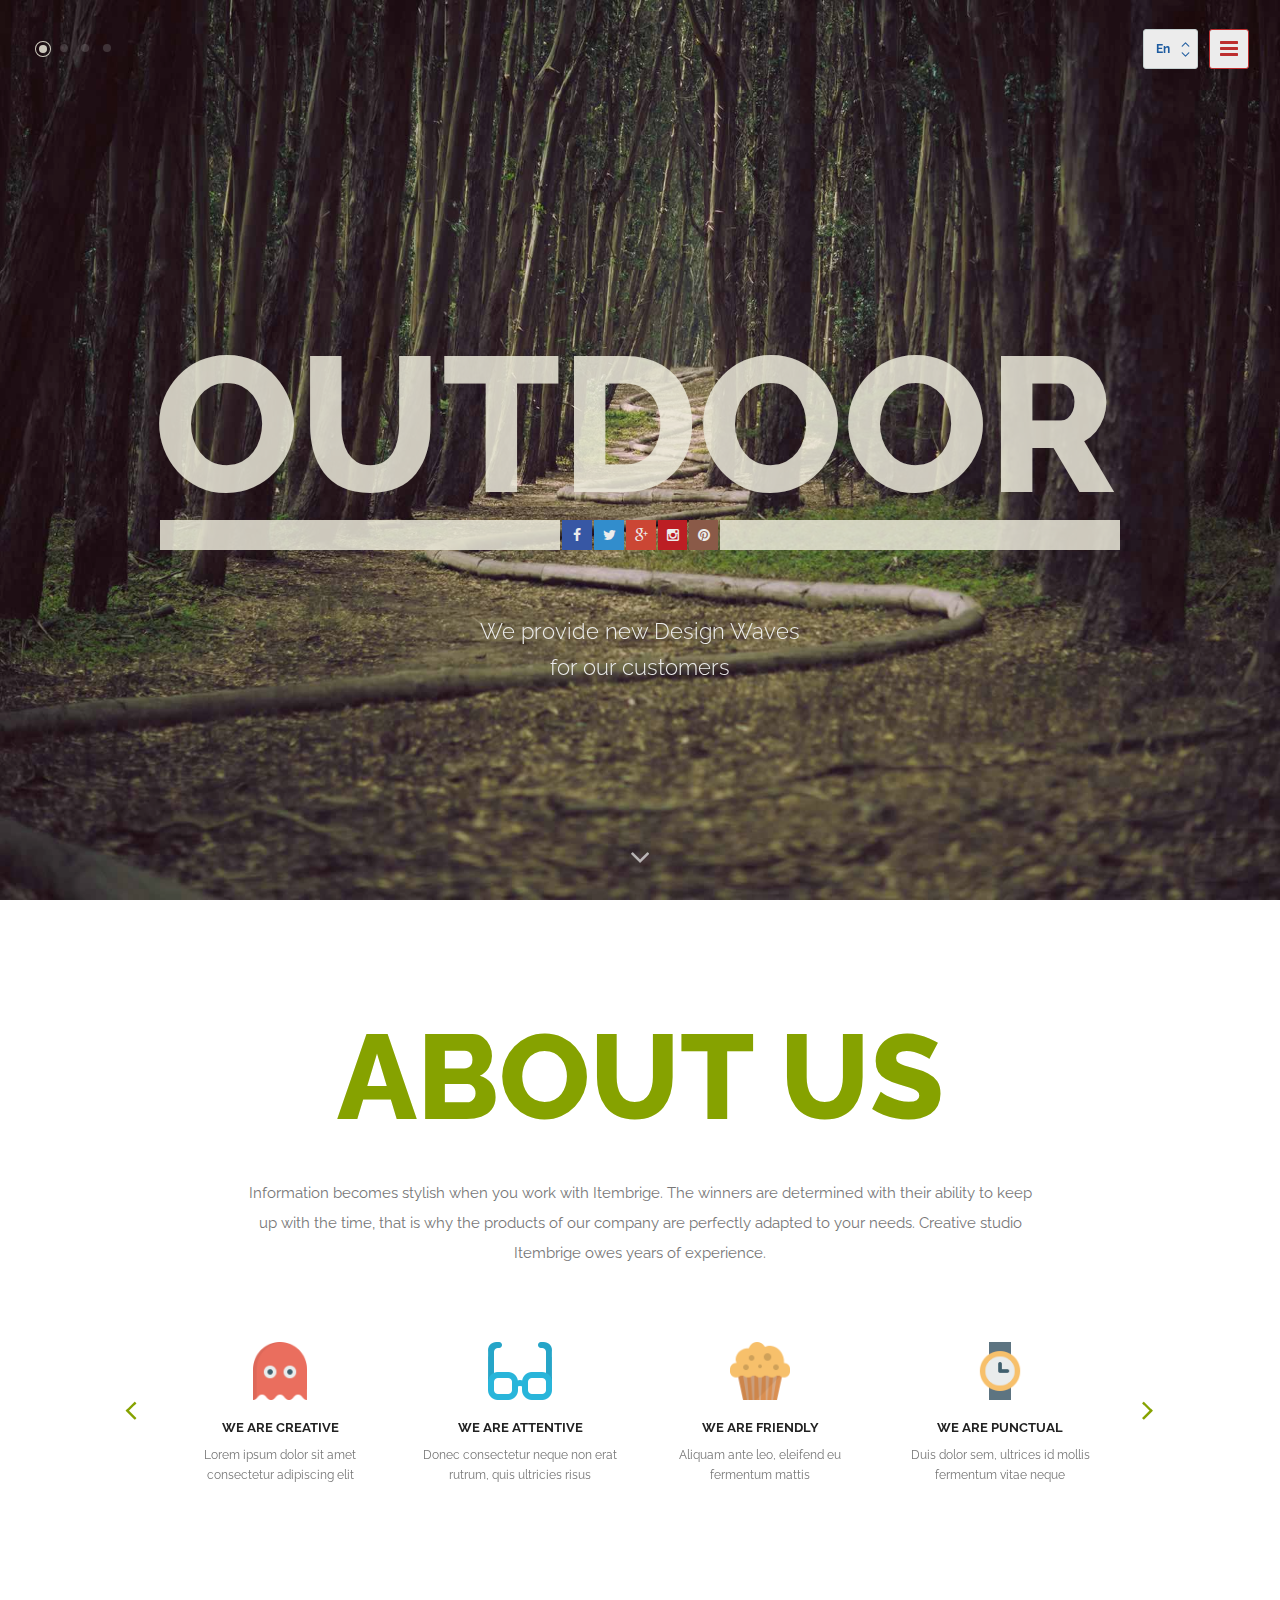
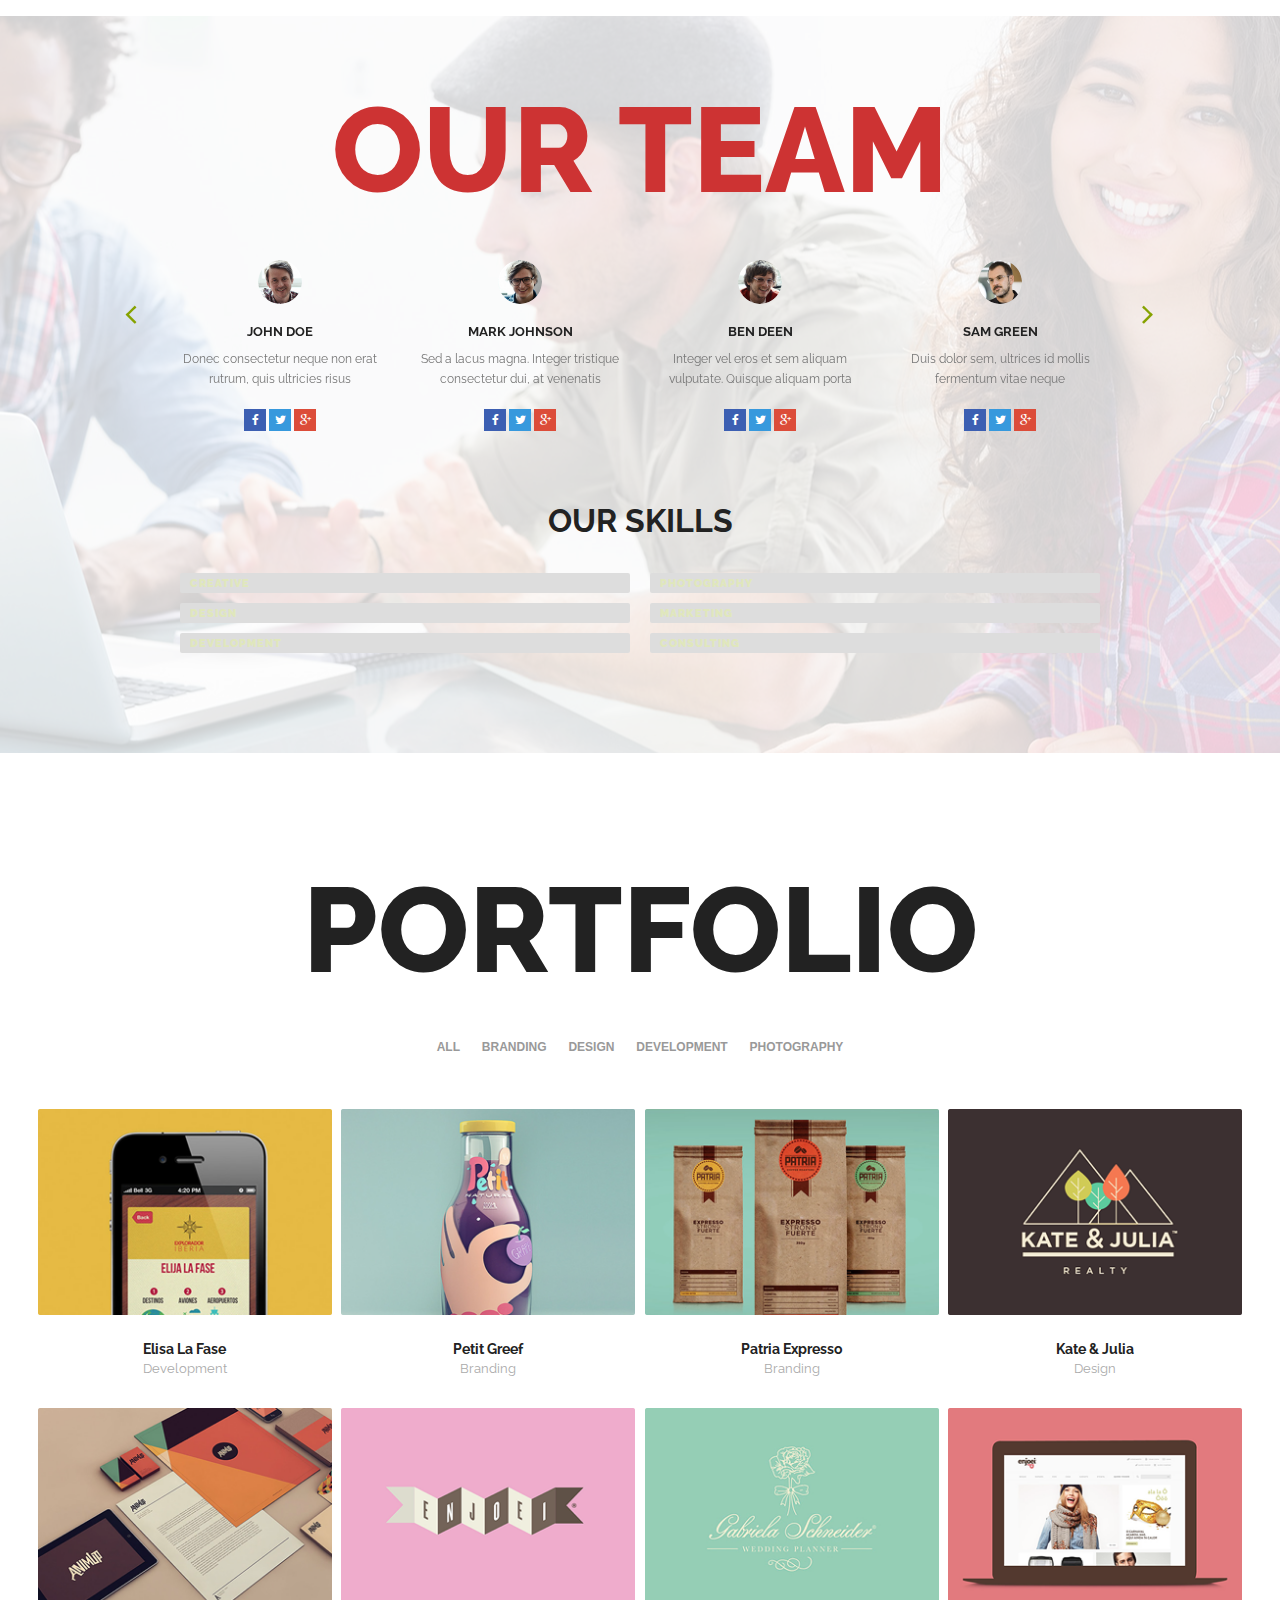
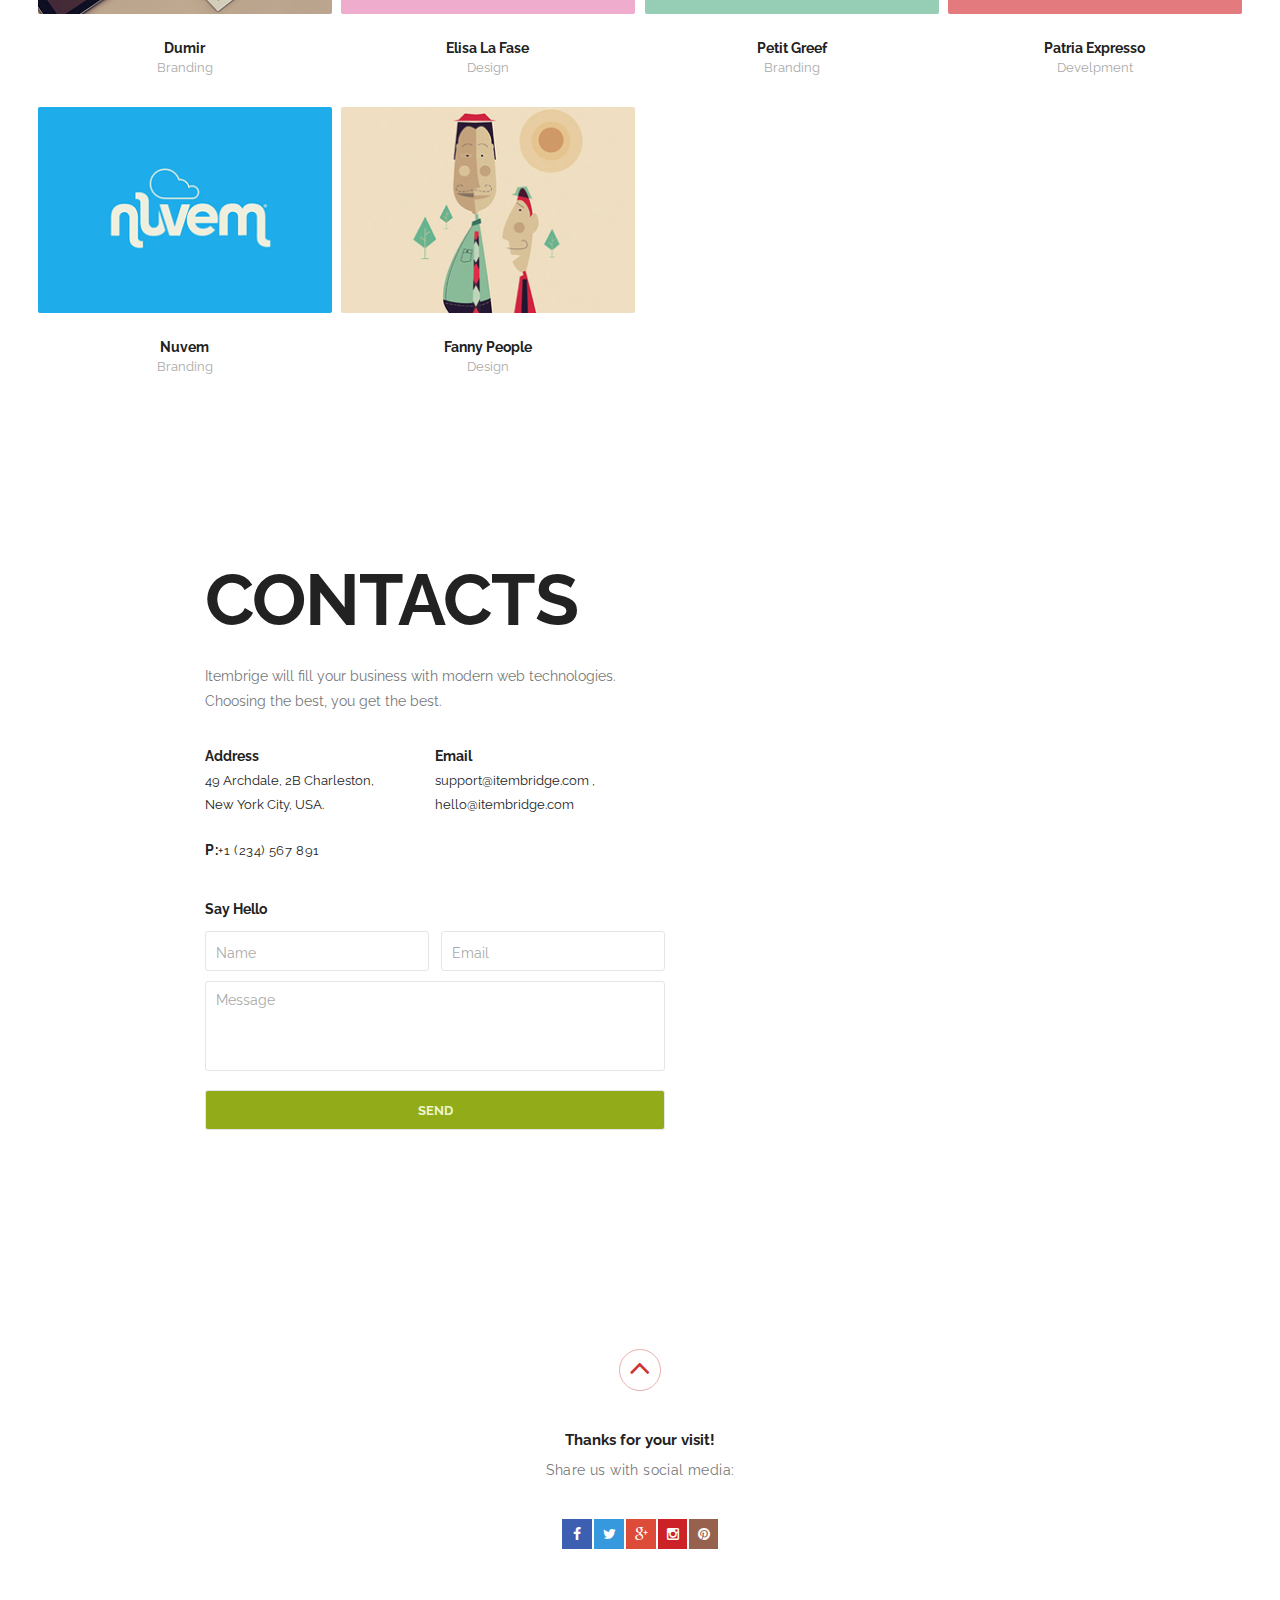
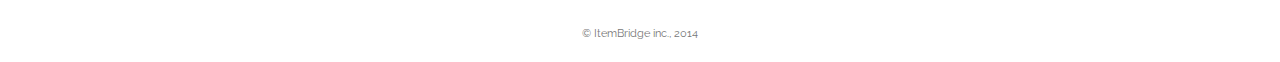
<file: index.html>
<!DOCTYPE html>
<html lang="en">
  <head>
   <link rel="stylesheet" href="css/preloader.css"> 
   <!-- <script type="text/javascript"
    src="https://maps.googleapis.com/maps/api/js?key=AIzaSyCLQlqzOfiv02P1-fLFy11w3oafp_4emWE&sensor=false">
    </script>-->
 <!--<script src="https://maps.googleapis.com/maps/api/AIzaSyCLQlqzOfiv02P1-fLFy11w3oafp_4emWE"></script>-->
 <script type="text/javascript" src="http://maps.google.com/maps/api/js?sensor=false"></script>


    <meta charset="utf-8">
    <meta http-equiv="X-UA-Compatible" content="IE=edge">
    <meta name="viewport" content="width=device-width, initial-scale=1">
    <link href='http://fonts.googleapis.com/css?family=PT+Sans' rel='stylesheet' type='text/css'>
    <link href='http://fonts.googleapis.com/css?family=Raleway:400,200,300,500,600,700,800' rel='stylesheet' type='text/css'>
    <link rel="stylesheet" href="css/main.css">
    <link rel="stylesheet" href="css/owl2/owl.carousel.css">
    <link rel="stylesheet" href="owlcarousel/owl.theme.default.min.css">
    <script src="owlcarousel/jquery-1.9.1.min.js"></script>
    <script src="css/owl2/owl.carousel.js"></script>
    <link rel="stylesheet" href="css/font-awesome/css/font-awesome.min.css">

    <!-- The above 3 meta tags *must* come first in the head; any other head content must come *after* these tags -->
    <title>Outdoor</title>
    <!-- Bootstrap -->
    <!--<link href="css/bootstrap.min.css" rel="stylesheet">-->
    <link href="css/bootstrap-custom-bp.css" rel="stylesheet">
    <!-- HTML5 shim and Respond.js for IE8 support of HTML5 elements and media queries -->
    <!-- WARNING: Respond.js doesn't work if you view the page via file:// -->
    <!--[if lt IE 9]>
      <script src="https://oss.maxcdn.com/html5shiv/3.7.2/html5shiv.min.js"></script>
      <script src="https://oss.maxcdn.com/respond/1.4.2/respond.min.js"></script>
    <![endif]-->
  </head>
  <body>
    <div id="page-preloader"><span class="spinner"></span></div>
    <script src="js/preloader.js"></script>
    <header id="top-block">
      <section class="menu default">
        <a href="#"><img src="img/logo.svg" alt="logo" class="logo"></a>
        <div class="lang lang-fixed"> 
          <select class="select-fixed">
            <option><a href="#">En</a></option>
            <option><a href="#">Ua</a></option>
            <option><a href="#">Pl</a></option>
          </select>
        </div>
        <button class="menu-button">
          <i class="fa fa-bars"></i>
        </button>
      </section>
      <aside class="right-menu marginRight300">
        <button class="close">
          <i class="fa fa-times"></i>
        </button>
        <nav>
        <ul class="list">
          <li><a href="#top-block" class="home-active">Home</a></li>
          <li><a href="#About-us" class="about-us-active">About Us</a></li>
          <li><a href="#Our-team" class="our-team-active">Our Team</a></li>
          <li><a href="#Portfolio" class="portfolio-active">Portfolio</a></li>
          <li><a href="#Contacts" class="contacts-active">Contacts</a></li>
          <li class="pages listStyleImage-plus">
            <a href="#" class="inside-element">Pages</a>
            <ul class="sublist closed-list">
              <li><a href="#">Typography</a></li>
            </ul>
          </li>
        </ul>
        <section class="top-social"> 
        </section>
        <section class="sidebar-soc">
          <ul>
            <li><a href="#"><i class="fa fa-facebook"></i></a></li>
            <li><a href="#"><i class="fa fa-twitter"></i></a></li>
            <li><a href="#"><i class="fa fa-google-plus"></i></a></li>
            <li><a href="#"><i class="fa fa-instagram"></i></a></li>
            <li><a href="#"><i class="fa fa-pinterest"></i></a></li>
          </ul>
        </section>
      </nav>
      </aside>
      <!-- _____________________Block-1/OUTDOOR____________-->
      <section class="block-1">
        <div class="logo-wrapper">
          <h1>OUTDOOR</h1>
          <div class="top-social">
            <ul class="icons">
              <li></li>
              <li><a href="#"><i class="fa fa-facebook"></i></a></li>
              <li><a href="#"><i class="fa fa-twitter"></i></a></li>
              <li><a href="#"><i class="fa fa-google-plus"></i></a></li>
              <li><a href="#"><i class="fa fa-instagram"></i></a></li>
              <li><a href="#"><i class="fa fa-pinterest"></i></a></li>
              <li></li>
            </ul>
         </div>
         <h2>We provide new Design Waves <br>for our customers</h2>
         <a href="#about-us" data-hover="#portfolio" class="down-button"><i class="fa fa-angle-down"></i></a> 
        </div>
        <div class="owl-carousel-1">
          <div class="item">
            <img src="img/1st-slider/slide-1.jpg" alt="slide">
          </div>
          <div class="item">
            <img src="img/1st-slider/slide-2.jpg" alt="slide">
          </div>
          <div class="item">
            <img src="img/1st-slider/slide-3.jpg" alt="slide">
          </div>
          <div class="item">
            <img src="img/1st-slider/slide-4.jpg" alt="slide">
          </div>
        </div>  
        <div class="lang">   
          <select>
            <option><a href="#">En</a></option>
            <option><a href="#">Ua</a></option>
            <option><a href="#">Pl</a></option>
          </select>
        </div>
        <button class="menu-button">
          <i class="fa fa-bars"></i>
        </button>
      </section>

    </header>
    <main id="about-us">
      <!-- _____________________Block-2/About US____________-->
      <section class="about-us" id="About-us">
      <h2>ABOUT US</h2>
      <p>Information becomes stylish when you work with Itembrige. The winners are determined with their ability to keep up with the time, that is why the products of our company are perfectly adapted to your needs. Creative studio Itembrige owes years of experience.
      </p>
      <div class="owl-carousel-2">
        <div class="item">
          <img src="img/2nd-slider/1.png" alt="image">
          <h3>we are creative</h3>
          <p>Lorem ipsum dolor sit amet consectetur adipiscing elit
          </p>
        </div>
        <div class="item">
          <img src="img/2nd-slider/2.png" alt="image">
          <h3>we are attentive</h3>
          <p>Donec consectetur neque non erat rutrum, quis ultricies risus
          </p>
        </div>
        <div class="item">
          <img src="img/2nd-slider/3.png" alt="image">
          <h3>we are friendly</h3>
          <p>Aliquam ante leo, eleifend eu fermentum mattis
          </p>
        </div>
        <div class="item">
          <img src="img/2nd-slider/4.png" alt="image">
          <h3>we are punctual</h3>
          <p>Duis dolor sem, ultrices id mollis fermentum vitae neque
          </p>
        </div>
      </div>
      </section>
      <!-- _____________________Block-3/OUR_TEAM____________-->
      <section class="our-team" id="Our-team">
        <div class="bg-overlay">
        </div>
        <h2>OUR TEAM</h2>
        <div class="owl-carousel-3">
          <div class="item img">
            <img src="img/3th-slider/1.png" alt="image" class="standart-img">
            <h3>John Doe</h3>
            <p>Donec consectetur neque non erat rutrum, quis ultricies risus
            </p>
            <p>
              <a href="#"><i class="fa fa-facebook"></i></a>
              <a href="#"><i class="fa fa-twitter"></i></a>
              <a href="#"><i class="fa fa-google-plus"></i></a>
            </p>
          </div>
          <div class="item">
            <img src="img/3th-slider/2.png" alt="image" class="standart-img">
            <h3>Mark Johnson</h3>
            <p>Sed a lacus magna. Integer tristique consectetur dui, at venenatis
            </p>
            <p>
              <a href="#"><i class="fa fa-facebook"></i></a>
              <a href="#"><i class="fa fa-twitter"></i></a>
              <a href="#"><i class="fa fa-google-plus"></i></a>
            </p>
          </div>
          <div class="item">
            <img src="img/3th-slider/3.png" alt="image"  class="standart-img">
            <h3>Ben Deen</h3>
            <p>Integer vel eros et sem aliquam vulputate. Quisque aliquam porta
            </p>
            <p>
              <a href="#"><i class="fa fa-facebook"></i></a>
              <a href="#"><i class="fa fa-twitter"></i></a>
              <a href="#"><i class="fa fa-google-plus"></i></a>
            </p>
          </div>
         <div class="item">
           <img src="img/3th-slider/4.png" alt="image" class="standart-img">
           <h3>Sam Green</h3>
           <p>Duis dolor sem, ultrices id mollis fermentum vitae neque
           </p>
           <p>
              <a href="#"><i class="fa fa-facebook"></i></a>
              <a href="#"><i class="fa fa-twitter"></i></a>
              <a href="#"><i class="fa fa-google-plus"></i></a>
            </p>
         </div>
       </div>
       <section class="our-skills">
        <h3>OUR SKILLS</h3>
        <div class="col-md-6 col-sm-6 col-xs-12">
          <div class="skill"><span class="creative span-0">Creative</span></div>
          <div class="skill"><span class="design span-0">Design</span></div>
          <div class="skill"><span class="development span-0">Development</span></div>
        </div>
        <div class="col-md-6 col-sm-6 col-xs-12">
          <div class="skill"><span class="photography span-0">Photography</span></div>
          <div class="skill"><span class="marketing span-0">Marketing</span></div>  
          <div class="skill last"><span class="consulting span-0">Consulting</span></div>
        </div>
       </section>
     </section>
     <!-- _____________________Block-4/Portfolio____________-->
     <section class="portfolio" id="Portfolio">
     <script src="js/isotope.pkgd.js"></script>
     <script src="js/isotopeLauncher.js"></script>
       <h2>PORTFOLIO</h2>

        <div class="button-group filters-button-group">
          <button class="button is-checked" data-filter="*">ALL</button>
          <button class="button" data-filter=".branding">BRANDING</button>
          <button class="button" data-filter=".design">DESIGN</button>
          <button class="button" data-filter=".development">DEVELOPMENT</button>
          <button class="button" data-filter=".photography">PHOTOGRAPHY</button>
        </div>
  
        <div class="portfolio-slider hideSlider" >
          <script>
          $.getJSON( "js/data.json", function(data) {
          $(".ajx-1").click(function(){
            var a=0;
            var output=0;
             output=data[0].titlee;
             $('.description p').html(output); 
             });
          $(".ajx-2").click(function(){
            var a=0;
            var output=0;
             output=data[1].titlee;
             $('.description p').html(output); 
             });
          $(".ajx-3").click(function(){
            var a=0;
            var output=0;
             output=data[2].titlee;
             $('.description p').html(output); 
             });
          $(".ajx-4").click(function(){
            var a=0;
            var output=0;
             output=data[3].titlee;
             $('.description p').html(output); 
             });
        });
          </script>
          <div class="slide-buttons-up">
            <button class="prev-project"></button>
            <button class="closeCross"></button>
            <button class="next-project"></button>
          </div>
          <div class="owl-carousel-4">

          </div>
          <div class="text-content">
            <div class="description col-lg-6 col-xs-12">
              <h6><strong>Description</strong></h6>
              <p>
                Lorem ipsum dolor sit amet, consectetur adipiscing elit. Sed felis arcu, tincidunt a massa ut, gravida vehicula arcu. Proin sodales nunc at felis.
              </p>
              <p>
                Hendrerit, ut cursus velit vehicula. Morbi turpis urna, molestie et tellus eget, aliquam molestie enim. Nunc sodales eget leo in tristique.
              </p>
            </div>
            <div class="info col-lg-6 col-xs-12">
               <h6><strong>Info</strong></h6>
               <p><strong>CATEGORIES:</strong><span>DEVELOPMENT</span></p>
               <p><strong>CLIENT:</strong><span>YOLD LTD</span></p>
               <p><strong>LINK:</strong><span><a href="#">VISIT SITE</a></span></p>
            </div> 
          </div>

          <div class="slide-buttons-down">
            <button class="prev"></button>
            <button class="closeCross"></button>
            <button class="next"></button>
          </div>
        </div>

        <div class="grid">
          <div class="element-item transition development " data-category="transition">
            <a href="#">
              <img src="img/isotope/isotope-1.png" alt="image">
              <div class="overlay ajx-1">
                <img src="img/isotope/plus.svg" alt="image">
              </div>
            </a>
            <h4 class="caption-h"><strong>Elisa La Fase</strong></h4>
            <p class="caption-p">Development</p>
          </div>
          <div class="element-item metalloid " data-category="metalloid">
            <a href="#">
             <img src="img/isotope/isotope-2.png" alt="image">
             <div class="overlay ajx-2">
               <img src="img/isotope/plus.svg" alt="image">
             </div>
            </a>
            <h4 class="caption-h"><strong>Petit Greef</strong></h4>
            <p class="caption-p">Branding</p>
          </div>
          <div class="element-item post-transition branding " data-category="post-transition">
            <a href="#">
             <img src="img/isotope/isotope-3.png" alt="image">
             <div class="overlay ajx-3">
               <img src="img/isotope/plus.svg" alt="image">
             </div>
            </a>
            <h4 class="caption-h"><strong>Patria Expresso</strong></h4>
            <p class="caption-p">Branding</p>
          </div>
          <div class="element-item post-transition branding" data-category="post-transition">
            <a href="#">
             <img src="img/isotope/isotope-4.png" alt="image">
             <div class="overlay ajx-4">
               <img src="img/isotope/plus.svg" alt="image">
             </div>
            </a>
            <h4 class="caption-h"><strong>Kate & Julia</strong></h4>
            <p class="caption-p">Design</p>
          </div>
          <div class="element-item transition branding " data-category="transition">
            <a href="#">
             <img src="img/isotope/isotope-5.png" alt="image">
             <div class="overlay ajx-5">
               <img src="img/isotope/plus.svg" alt="image">
             </div>
            </a>
            <h4 class="caption-h"><strong>Dumir</strong></h4>
            <p class="caption-p">Branding</p>
          </div>
          <div class="element-item design " data-category="alkali">
            <a href="#">
             <img src="img/isotope/isotope-6.png" alt="image">
             <div class="overlay ajx-6">
               <img src="img/isotope/plus.svg" alt="image">
             </div>
            </a>
            <h4 class="caption-h"><strong>Elisa La Fase</strong></h4>
            <p class="caption-p">Design</p>
          </div>
          <div class="element-item alkali branding " data-category="alkali">
            <a href="#">
             <img src="img/isotope/isotope-7.png" alt="image">
             <div class="overlay ajx-7">
               <img src="img/isotope/plus.svg" alt="image">
             </div>
            </a>
            <h4 class="caption-h"><strong>Petit Greef</strong></h4>
            <p class="caption-p">Branding</p>
          </div>
          <div class="element-item transition develpment " data-category="transition">
            <a href="#">
             <img src="img/isotope/isotope-8.png" alt="image">
             <div class="overlay ajx-8">
               <img src="img/isotope/plus.svg" alt="image">
             </div>
            </a>
            <h4 class="caption-h"><strong>Patria Expresso</strong></h4>
            <p class="caption-p">Develpment</p>
          </div>
          <div class="element-item alkaline-earth branding " data-category="alkaline-earth">
            <a href="#">
             <img src="img/isotope/isotope-9.png" alt="image">
             <div class="overlay">
               <img src="img/isotope/plus.svg" alt="image">
             </div>
            </a>
            <h4 class="caption-h"><strong>Nuvem</strong></h4>
            <p class="caption-p">Branding</p>
          </div>
          <div class="element-item transition design " data-category="transition">
            <a href="#">
             <img src="img/isotope/isotope-10.png" alt="image">
             <div class="overlay ajx-10">
               <img src="img/isotope/plus.svg" alt="image">
             </div>
            </a>
            <h4 class="caption-h"><strong>Fanny People</strong></h4>
            <p class="caption-p">Design</p>
          </div>
        </div>
     </section>
     <!-- _____________________Block-5/CONTACT____________-->
     <section class="contact-us" id="Contacts">
      <iframe src="https://www.google.com/maps/embed?pb=!1m16!1m12!1m3!1d6550697.103504397!2d-81.4131893080949!3d36.70856759858571!2m3!1f0!2f0!3f0!3m2!1i1024!2i768!4f13.1!2m1!1s49%20Archdale%2C%202B%20Charleston%2C%20New%20York%20City%2C%20USA.!5e0!3m2!1suk!2sua!4v1597147346707!5m2!1suk!2sua" width="100%" height="800" frameborder="0" style="border:0;" allowfullscreen="" aria-hidden="false" tabindex="0"></iframe>
       <div class="form-block">
         <h4 class="contacts">CONTACTS</h4>
          <p>Itembrige will fill your business with modern web technologies. Choosing the best, you get the best.</p>
          <address class="col-lg-6 col-md-6 col-sm-12">
            <p><strong>Address</strong></p>
            <p>49 Archdale, 2B Charleston,</p>
            <p>New York City, USA.</p>
            <p class="p-number"><strong>P:</strong>+1 (234) 567 891</p>
         </address>
         <div class="email col-lg-6 col-md-6 col-sm-12">
          <p><strong>Email</strong></p>
          <p>support@itembridge.com ,</p>
          <p>hello@itembridge.com</p>
         </div>
         <p><strong>Say Hello</strong></p>
         <form action="" method="POST" name="form">
           <div class="hint-container"> 
             <input type="text" name="name" placeholder="Name" class="name" onblur="hintOffName()" onfocus="hintOnName()"/>
             <span class="hintOFF SPNname"><i class="caret1"></i>Type your name...</span>
           </div>
           <div class="hint-container">
             <input type="text" name="email" placeholder="Email" class="output" onblur="hintOffEmail(),validate()" onfocus="hintOnEmail()"/>
             <span class="hintOFF SPNemail"><i class="caret2"></i>Write your email...</span>
           </div>  
           <textarea placeholder="Message"></textarea>
           <button type="submit">SEND</button>
         </form> 
      </div>
     </section>
    </main>
    <footer>
    <section class="bottom-social">
      <a href="#top-block" class="up-arrow">
        <i class="fa fa-angle-up"></i>
      </a>
      <p><b>Thanks for your visit!</b></p>
      <p>Share us with social media:</p>
      <ul>
        <li><a href="#"><i class="fa fa-facebook"></i></a></li>
        <li><a href="#"><i class="fa fa-twitter"></i></a></li>
        <li><a href="#"><i class="fa fa-google-plus"></i></a></li>
        <li><a href="#"><i class="fa fa-instagram"></i></a></li>
        <li><a href="#"><i class="fa fa-pinterest"></i></a></li>
        </ul>   
        <p class="copyright">© ItemBridge inc., 2014</p>  
    </section>
    </footer>
    
    <!-- jQuery (necessary for Bootstrap's JavaScript plugins) -->
    <!-- Include all compiled plugins (below), or include individual files as needed -->
    <!--<script src="js/bootstrap.min.js"></script>-->

    <script>
      $(function () {
        $('select').ikSelect();
      });
    </script>
    <script src="js/jquery.ikSelect.min.js"></script>
    <script type="text/javascript" src="js/anchor-js/anchor.js"></script>
    <script type="text/javascript" src="js/anchor-js/anchor.init.js"></script>
    <!-- <script src="js/isotope.js"></script>-->
    <script src="js/Owl-launchers.js"></script>
    <script src="js/bootstrap-custom-bp.min.js"></script>
    <script src="js/custom.js"></script>
  </body>
</html>
</file>
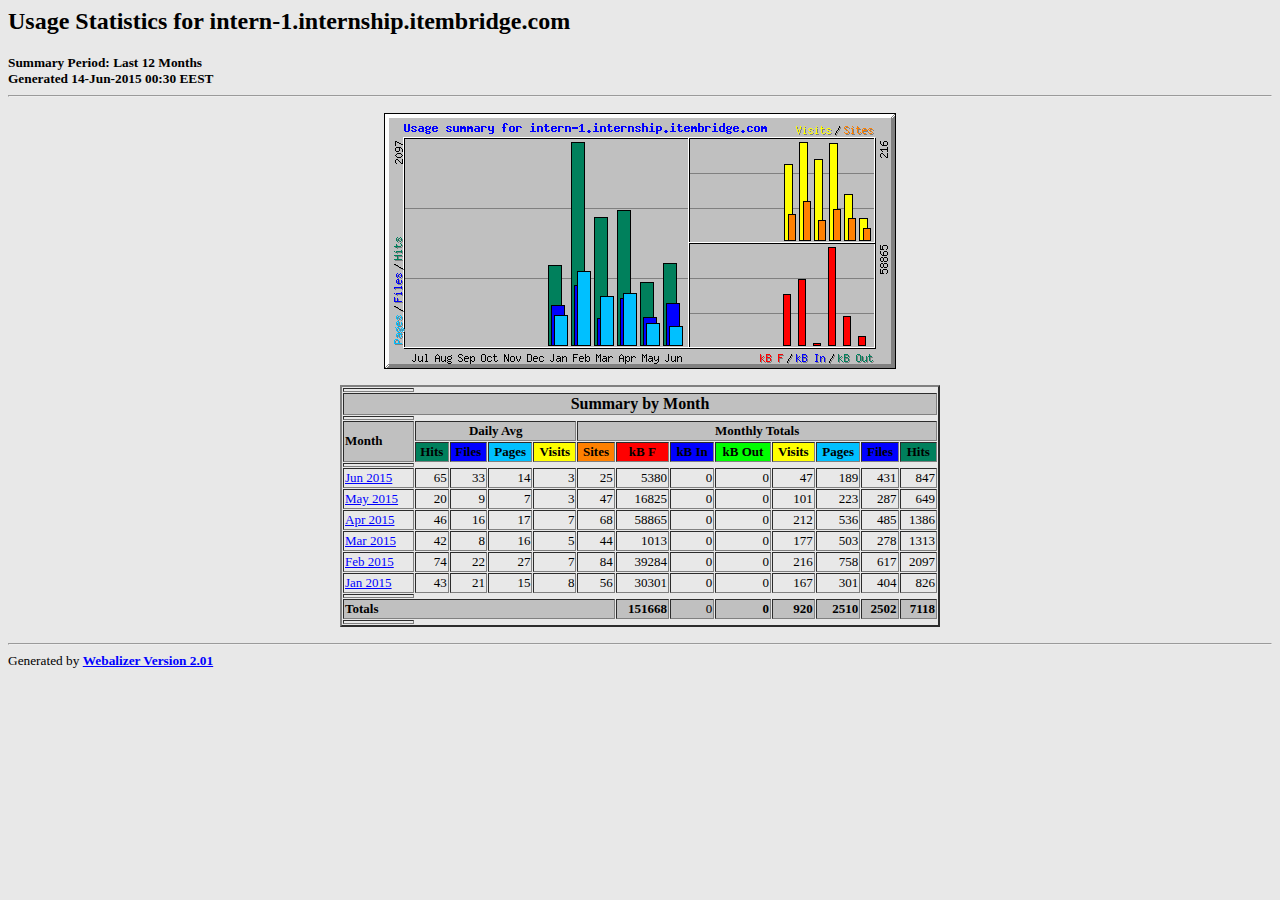
<file: stats/index.html>
<!DOCTYPE HTML PUBLIC "-//W3C//DTD HTML 4.0 Transitional//EN">

<!-- Generated by The Webalizer  Ver. 2.01-10 -->
<!--                                          -->
<!-- Copyright 1997-2000 Bradford L. Barrett  -->
<!-- (brad@mrunix.net  http://www.mrunix.net) -->
<!--                                          -->
<!-- Distributed under the GNU GPL  Version 2 -->
<!--        Full text may be found at:        -->
<!--     http://www.mrunix.net/webalizer/     -->
<!--                                          -->
<!--  Give the power back to the programmers  -->
<!--   Support the Free Software Foundation   -->
<!--           (http://www.fsf.org)           -->
<!--                                          -->
<!-- *** Generated: 14-Jun-2015 00:30 EEST *** -->

<HTML>
<HEAD>
 <TITLE>Usage Statistics for intern-1.internship.itembridge.com - Last 12 Months</TITLE>
</HEAD>

<BODY BGCOLOR="#E8E8E8" TEXT="#000000" LINK="#0000FF" VLINK="#ff0000">
<H2>Usage Statistics for intern-1.internship.itembridge.com</H2>
<SMALL><STRONG>
Summary Period: Last 12 Months<BR>
Generated 14-Jun-2015 00:30 EEST<BR>
</STRONG></SMALL>
<CENTER>
<HR>
<P>
<IMG SRC="usage.png" ALT="Usage summary for intern-1.internship.itembridge.com" HEIGHT=256 WIDTH=512><P>
<TABLE WIDTH=600 BORDER=2 CELLSPACING=1 CELLPADDING=1>
<TR><TH HEIGHT=4></TH></TR>
<TR><TH COLSPAN=13 BGCOLOR="#C0C0C0" ALIGN=center>Summary by Month</TH></TR>
<TR><TH HEIGHT=4></TH></TR>
<TR><TH ALIGN=left ROWSPAN=2 BGCOLOR="#C0C0C0"><FONT SIZE="-1">Month</FONT></TH>
<TH ALIGN=center COLSPAN=4 BGCOLOR="#C0C0C0"><FONT SIZE="-1">Daily Avg</FONT></TH>
<TH ALIGN=center COLSPAN=8 BGCOLOR="#C0C0C0"><FONT SIZE="-1">Monthly Totals</FONT></TH></TR>
<TR><TH ALIGN=center BGCOLOR="#00805c"><FONT SIZE="-1">Hits</FONT></TH>
<TH ALIGN=center BGCOLOR="#0000ff"><FONT SIZE="-1">Files</FONT></TH>
<TH ALIGN=center BGCOLOR="#00c0ff"><FONT SIZE="-1">Pages</FONT></TH>
<TH ALIGN=center BGCOLOR="#ffff00"><FONT SIZE="-1">Visits</FONT></TH>
<TH ALIGN=center BGCOLOR="#ff8000"><FONT SIZE="-1">Sites</FONT></TH>
<TH ALIGN=center BGCOLOR="#ff0000"><FONT SIZE="-1">kB F</FONT></TH>
<TH ALIGN=center BGCOLOR="#0000ff"><FONT SIZE="-1">kB In</FONT></TH>
<TH ALIGN=center BGCOLOR="#00FF00"><FONT SIZE="-1">kB Out</FONT></TH>
<TH ALIGN=center BGCOLOR="#ffff00"><FONT SIZE="-1">Visits</FONT></TH>
<TH ALIGN=center BGCOLOR="#00c0ff"><FONT SIZE="-1">Pages</FONT></TH>
<TH ALIGN=center BGCOLOR="#0000ff"><FONT SIZE="-1">Files</FONT></TH>
<TH ALIGN=center BGCOLOR="#00805c"><FONT SIZE="-1">Hits</FONT></TH></TR>
<TR><TH HEIGHT=4></TH></TR>
<TR><TD NOWRAP><A HREF="usage_201506.html"><FONT SIZE="-1">Jun 2015</FONT></A></TD>
<TD ALIGN=right><FONT SIZE="-1">65</FONT></TD>
<TD ALIGN=right><FONT SIZE="-1">33</FONT></TD>
<TD ALIGN=right><FONT SIZE="-1">14</FONT></TD>
<TD ALIGN=right><FONT SIZE="-1">3</FONT></TD>
<TD ALIGN=right><FONT SIZE="-1">25</FONT></TD>
<TD ALIGN=right><FONT SIZE="-1">5380</FONT></TD>
<TD ALIGN=right><FONT SIZE="-1">0</FONT></TD>
<TD ALIGN=right><FONT SIZE="-1">0</FONT></TD>
<TD ALIGN=right><FONT SIZE="-1">47</FONT></TD>
<TD ALIGN=right><FONT SIZE="-1">189</FONT></TD>
<TD ALIGN=right><FONT SIZE="-1">431</FONT></TD>
<TD ALIGN=right><FONT SIZE="-1">847</FONT></TD></TR>
<TR><TD NOWRAP><A HREF="usage_201505.html"><FONT SIZE="-1">May 2015</FONT></A></TD>
<TD ALIGN=right><FONT SIZE="-1">20</FONT></TD>
<TD ALIGN=right><FONT SIZE="-1">9</FONT></TD>
<TD ALIGN=right><FONT SIZE="-1">7</FONT></TD>
<TD ALIGN=right><FONT SIZE="-1">3</FONT></TD>
<TD ALIGN=right><FONT SIZE="-1">47</FONT></TD>
<TD ALIGN=right><FONT SIZE="-1">16825</FONT></TD>
<TD ALIGN=right><FONT SIZE="-1">0</FONT></TD>
<TD ALIGN=right><FONT SIZE="-1">0</FONT></TD>
<TD ALIGN=right><FONT SIZE="-1">101</FONT></TD>
<TD ALIGN=right><FONT SIZE="-1">223</FONT></TD>
<TD ALIGN=right><FONT SIZE="-1">287</FONT></TD>
<TD ALIGN=right><FONT SIZE="-1">649</FONT></TD></TR>
<TR><TD NOWRAP><A HREF="usage_201504.html"><FONT SIZE="-1">Apr 2015</FONT></A></TD>
<TD ALIGN=right><FONT SIZE="-1">46</FONT></TD>
<TD ALIGN=right><FONT SIZE="-1">16</FONT></TD>
<TD ALIGN=right><FONT SIZE="-1">17</FONT></TD>
<TD ALIGN=right><FONT SIZE="-1">7</FONT></TD>
<TD ALIGN=right><FONT SIZE="-1">68</FONT></TD>
<TD ALIGN=right><FONT SIZE="-1">58865</FONT></TD>
<TD ALIGN=right><FONT SIZE="-1">0</FONT></TD>
<TD ALIGN=right><FONT SIZE="-1">0</FONT></TD>
<TD ALIGN=right><FONT SIZE="-1">212</FONT></TD>
<TD ALIGN=right><FONT SIZE="-1">536</FONT></TD>
<TD ALIGN=right><FONT SIZE="-1">485</FONT></TD>
<TD ALIGN=right><FONT SIZE="-1">1386</FONT></TD></TR>
<TR><TD NOWRAP><A HREF="usage_201503.html"><FONT SIZE="-1">Mar 2015</FONT></A></TD>
<TD ALIGN=right><FONT SIZE="-1">42</FONT></TD>
<TD ALIGN=right><FONT SIZE="-1">8</FONT></TD>
<TD ALIGN=right><FONT SIZE="-1">16</FONT></TD>
<TD ALIGN=right><FONT SIZE="-1">5</FONT></TD>
<TD ALIGN=right><FONT SIZE="-1">44</FONT></TD>
<TD ALIGN=right><FONT SIZE="-1">1013</FONT></TD>
<TD ALIGN=right><FONT SIZE="-1">0</FONT></TD>
<TD ALIGN=right><FONT SIZE="-1">0</FONT></TD>
<TD ALIGN=right><FONT SIZE="-1">177</FONT></TD>
<TD ALIGN=right><FONT SIZE="-1">503</FONT></TD>
<TD ALIGN=right><FONT SIZE="-1">278</FONT></TD>
<TD ALIGN=right><FONT SIZE="-1">1313</FONT></TD></TR>
<TR><TD NOWRAP><A HREF="usage_201502.html"><FONT SIZE="-1">Feb 2015</FONT></A></TD>
<TD ALIGN=right><FONT SIZE="-1">74</FONT></TD>
<TD ALIGN=right><FONT SIZE="-1">22</FONT></TD>
<TD ALIGN=right><FONT SIZE="-1">27</FONT></TD>
<TD ALIGN=right><FONT SIZE="-1">7</FONT></TD>
<TD ALIGN=right><FONT SIZE="-1">84</FONT></TD>
<TD ALIGN=right><FONT SIZE="-1">39284</FONT></TD>
<TD ALIGN=right><FONT SIZE="-1">0</FONT></TD>
<TD ALIGN=right><FONT SIZE="-1">0</FONT></TD>
<TD ALIGN=right><FONT SIZE="-1">216</FONT></TD>
<TD ALIGN=right><FONT SIZE="-1">758</FONT></TD>
<TD ALIGN=right><FONT SIZE="-1">617</FONT></TD>
<TD ALIGN=right><FONT SIZE="-1">2097</FONT></TD></TR>
<TR><TD NOWRAP><A HREF="usage_201501.html"><FONT SIZE="-1">Jan 2015</FONT></A></TD>
<TD ALIGN=right><FONT SIZE="-1">43</FONT></TD>
<TD ALIGN=right><FONT SIZE="-1">21</FONT></TD>
<TD ALIGN=right><FONT SIZE="-1">15</FONT></TD>
<TD ALIGN=right><FONT SIZE="-1">8</FONT></TD>
<TD ALIGN=right><FONT SIZE="-1">56</FONT></TD>
<TD ALIGN=right><FONT SIZE="-1">30301</FONT></TD>
<TD ALIGN=right><FONT SIZE="-1">0</FONT></TD>
<TD ALIGN=right><FONT SIZE="-1">0</FONT></TD>
<TD ALIGN=right><FONT SIZE="-1">167</FONT></TD>
<TD ALIGN=right><FONT SIZE="-1">301</FONT></TD>
<TD ALIGN=right><FONT SIZE="-1">404</FONT></TD>
<TD ALIGN=right><FONT SIZE="-1">826</FONT></TD></TR>
<TR><TH HEIGHT=4></TH></TR>
<TR><TD BGCOLOR="#C0C0C0" COLSPAN=6 ALIGN=left><FONT SIZE="-1"><B>Totals</B></FONT></TD>
<TD BGCOLOR="#C0C0C0" ALIGN=right><FONT SIZE="-1"><B>151668</B></FONT></TD>
<TD BGCOLOR="#C0C0C0" ALIGN=right><FONT SIZE="-1">0</FONT></TH>
<TH BGCOLOR="#C0C0C0" ALIGN=right><FONT SIZE="-1">0</FONT></TH>
<TH BGCOLOR="#C0C0C0" ALIGN=right><FONT SIZE="-1"><B>920</B></FONT></TD>
<TD BGCOLOR="#C0C0C0" ALIGN=right><FONT SIZE="-1"><B>2510</B></FONT></TD>
<TD BGCOLOR="#C0C0C0" ALIGN=right><FONT SIZE="-1"><B>2502</B></FONT></TD>
<TD BGCOLOR="#C0C0C0" ALIGN=right><FONT SIZE="-1"><B>7118</B></FONT></TD></TR>
<TR><TH HEIGHT=4></TH></TR>
</TABLE>
</CENTER>
<P>
<HR>
<TABLE WIDTH="100%" CELLPADDING=0 CELLSPACING=0 BORDER=0>
<TR>
<TD ALIGN=left VALIGN=top>
<SMALL>Generated by
<A HREF="http://www.mrunix.net/webalizer/"><STRONG>Webalizer Version 2.01</STRONG></A>
</SMALL>
</TD>
</TR>
</TABLE>

<!-- Webalizer Version 2.01-10 (Mod: 26-Aug-2002) -->

</BODY>
</HTML>
</file>
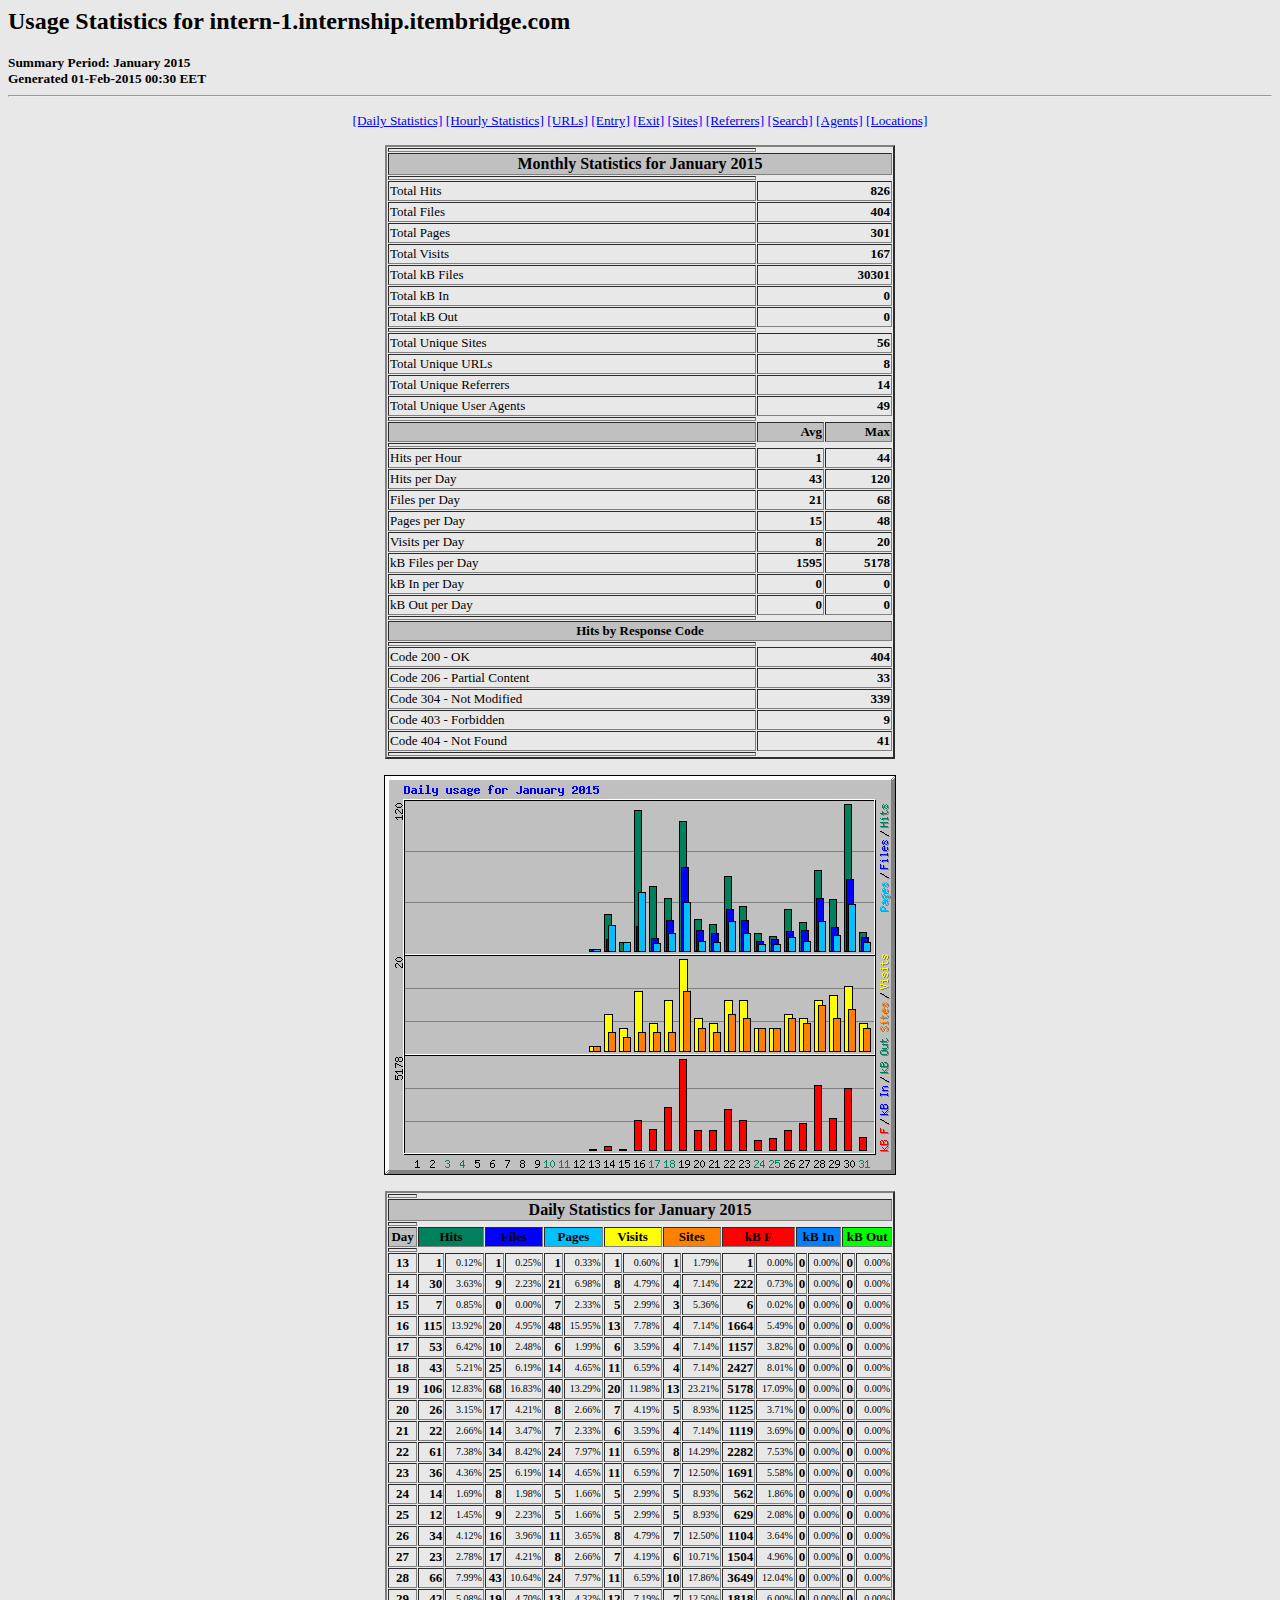
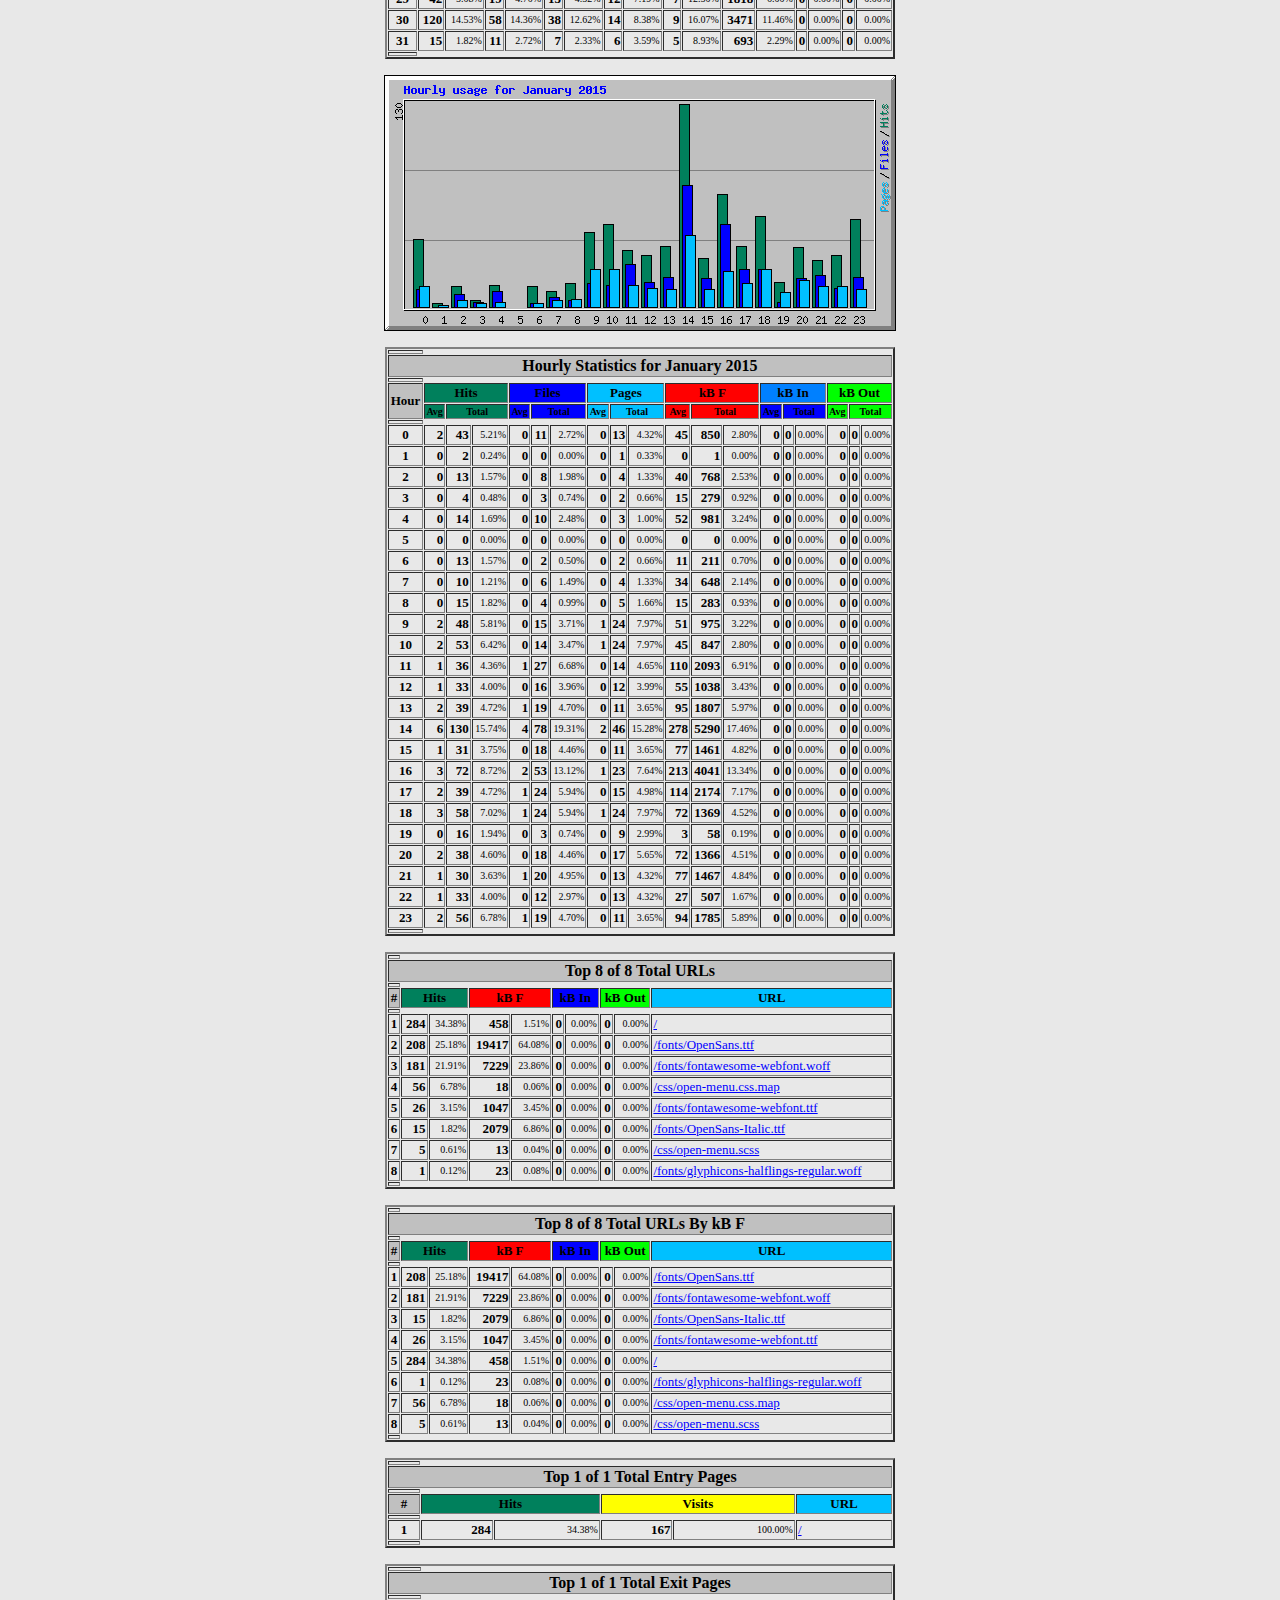
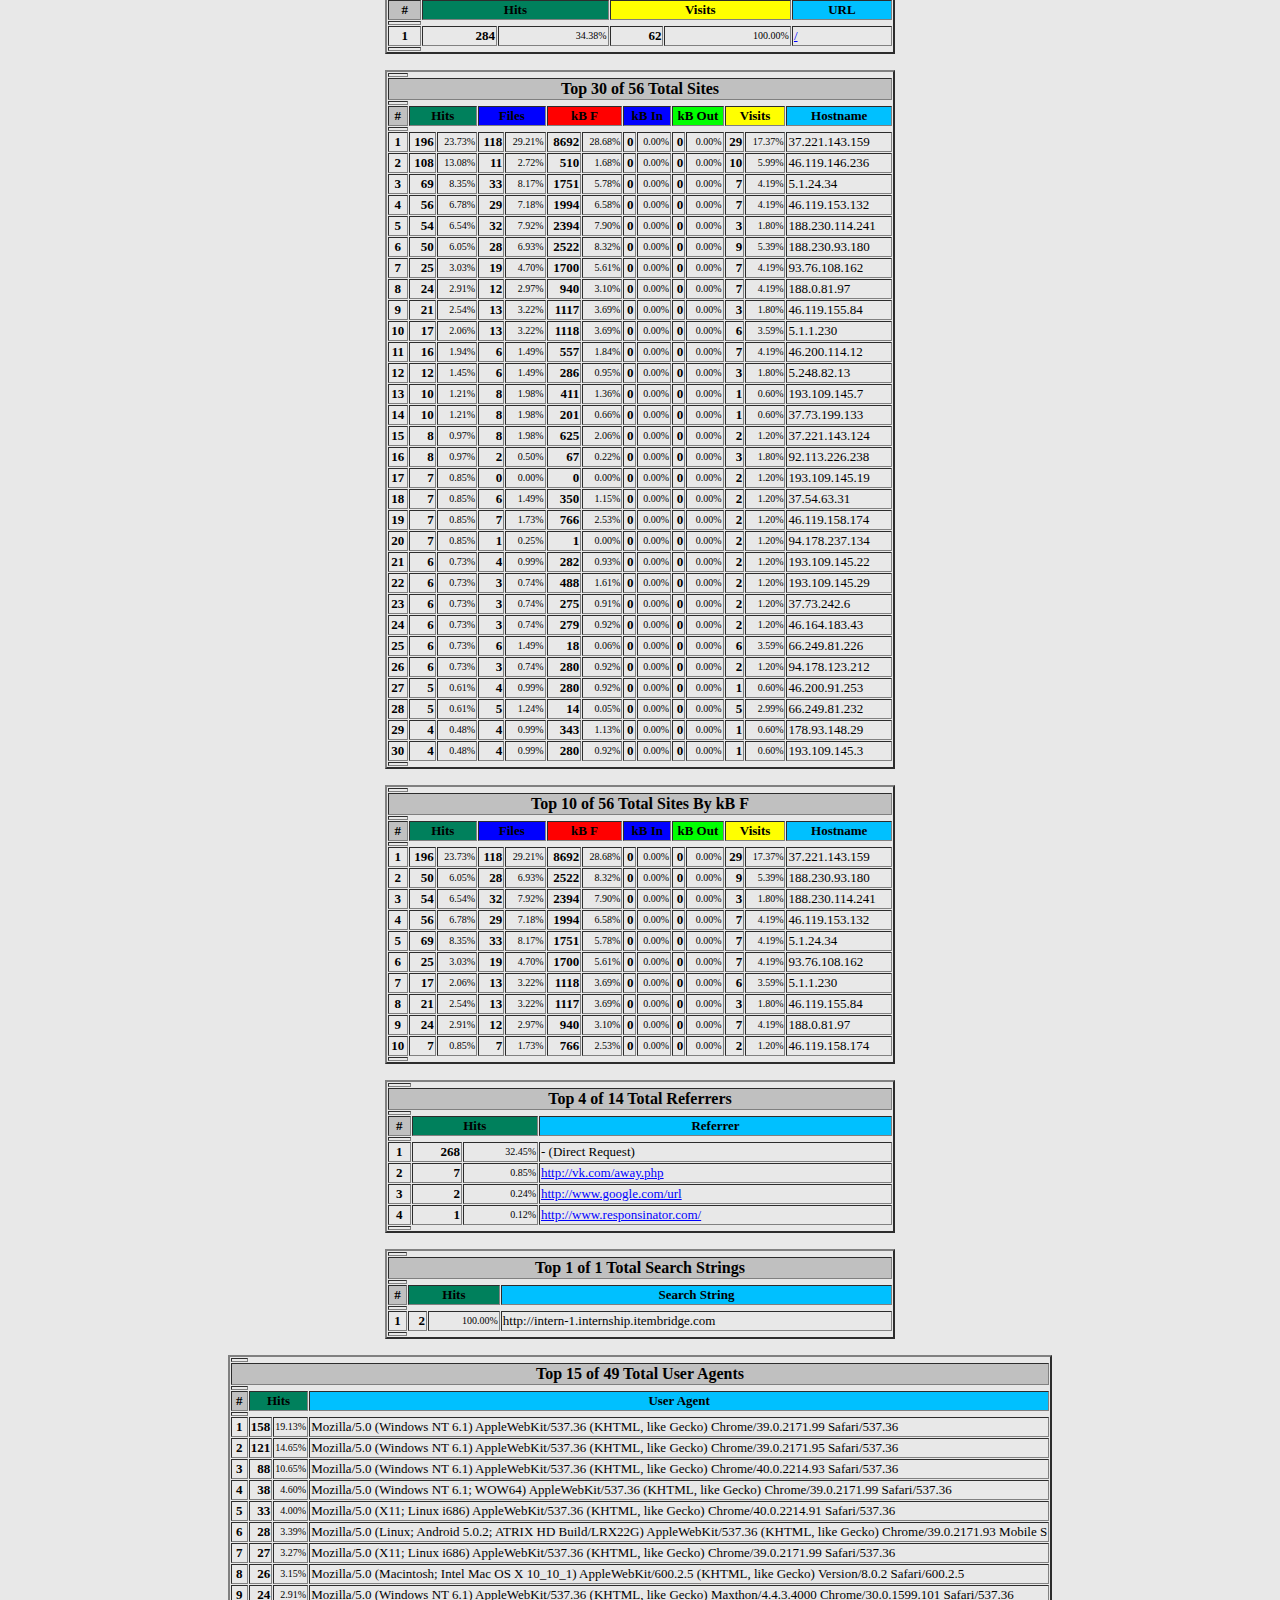
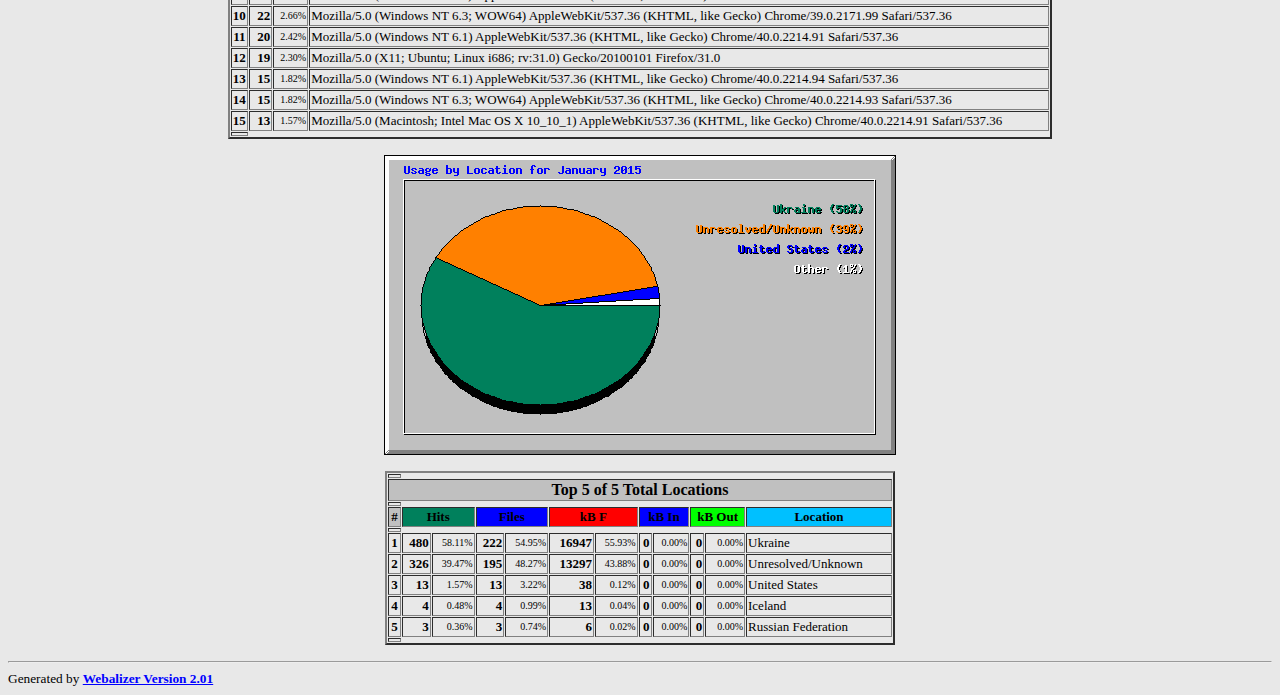
<file: stats/usage_201501.html>
<!DOCTYPE HTML PUBLIC "-//W3C//DTD HTML 4.0 Transitional//EN">

<!-- Generated by The Webalizer  Ver. 2.01-10 -->
<!--                                          -->
<!-- Copyright 1997-2000 Bradford L. Barrett  -->
<!-- (brad@mrunix.net  http://www.mrunix.net) -->
<!--                                          -->
<!-- Distributed under the GNU GPL  Version 2 -->
<!--        Full text may be found at:        -->
<!--     http://www.mrunix.net/webalizer/     -->
<!--                                          -->
<!--  Give the power back to the programmers  -->
<!--   Support the Free Software Foundation   -->
<!--           (http://www.fsf.org)           -->
<!--                                          -->
<!-- *** Generated: 01-Feb-2015 00:30 EET *** -->

<HTML>
<HEAD>
 <TITLE>Usage Statistics for intern-1.internship.itembridge.com - January 2015</TITLE>
</HEAD>

<BODY BGCOLOR="#E8E8E8" TEXT="#000000" LINK="#0000FF" VLINK="#ff0000">
<H2>Usage Statistics for intern-1.internship.itembridge.com</H2>
<SMALL><STRONG>
Summary Period: January 2015<BR>
Generated 01-Feb-2015 00:30 EET<BR>
</STRONG></SMALL>
<CENTER>
<HR>
<P>
<SMALL>
<A HREF="#DAYSTATS">[Daily Statistics]</A>
<A HREF="#HOURSTATS">[Hourly Statistics]</A>
<A HREF="#TOPURLS">[URLs]</A>
<A HREF="#TOPENTRY">[Entry]</A>
<A HREF="#TOPEXIT">[Exit]</A>
<A HREF="#TOPSITES">[Sites]</A>
<A HREF="#TOPREFS">[Referrers]</A>
<A HREF="#TOPSEARCH">[Search]</A>
<A HREF="#TOPAGENTS">[Agents]</A>
<A HREF="#TOPCTRYS">[Locations]</A>
</SMALL>
<P>
<TABLE WIDTH=510 BORDER=2 CELLSPACING=1 CELLPADDING=1>
<TR><TH HEIGHT=4></TH></TR>
<TR><TH COLSPAN=3 ALIGN=center BGCOLOR="#C0C0C0">Monthly Statistics for January 2015</TH></TR>
<TR><TH HEIGHT=4></TH></TR>
<TR><TD WIDTH=380><FONT SIZE="-1">Total Hits</FONT></TD>
<TD ALIGN=right COLSPAN=2><FONT SIZE="-1"><B>826</B></FONT></TD></TR>
<TR><TD WIDTH=380><FONT SIZE="-1">Total Files</FONT></TD>
<TD ALIGN=right COLSPAN=2><FONT SIZE="-1"><B>404</B></FONT></TD></TR>
<TR><TD WIDTH=380><FONT SIZE="-1">Total Pages</FONT></TD>
<TD ALIGN=right COLSPAN=2><FONT SIZE="-1"><B>301</B></FONT></TD></TR>
<TR><TD WIDTH=380><FONT SIZE="-1">Total Visits</FONT></TD>
<TD ALIGN=right COLSPAN=2><FONT SIZE="-1"><B>167</B></FONT></TD></TR>
<TR><TD WIDTH=380><FONT SIZE="-1">Total kB Files</FONT></TD>
<TD ALIGN=right COLSPAN=2><FONT SIZE="-1"><B>30301</B></FONT></TD></TR>
<TR><TD WIDTH=380><FONT SIZE="-1">Total kB In</FONT></TD>
<TD ALIGN=right COLSPAN=2><FONT SIZE="-1"><B>0</B></FONT></TD></TR>
<TR><TD WIDTH=380><FONT SIZE="-1">Total kB Out</FONT></TD>
<TD ALIGN=right COLSPAN=2><FONT SIZE="-1"><B>0</B></FONT></TD></TR>
<TR><TH HEIGHT=4></TH></TR>
<TR><TD WIDTH=380><FONT SIZE="-1">Total Unique Sites</FONT></TD>
<TD ALIGN=right COLSPAN=2><FONT SIZE="-1"><B>56</B></FONT></TD></TR>
<TR><TD WIDTH=380><FONT SIZE="-1">Total Unique URLs</FONT></TD>
<TD ALIGN=right COLSPAN=2><FONT SIZE="-1"><B>8</B></FONT></TD></TR>
<TR><TD WIDTH=380><FONT SIZE="-1">Total Unique Referrers</FONT></TD>
<TD ALIGN=right COLSPAN=2><FONT SIZE="-1"><B>14</B></FONT></TD></TR>
<TR><TD WIDTH=380><FONT SIZE="-1">Total Unique User Agents</FONT></TD>
<TD ALIGN=right COLSPAN=2><FONT SIZE="-1"><B>49</B></FONT></TD></TR>
<TR><TH HEIGHT=4></TH></TR>
<TR><TH WIDTH=380 BGCOLOR="#C0C0C0"><FONT SIZE=-1 COLOR="#C0C0C0">.</FONT></TH>
<TH WIDTH=65 BGCOLOR="#C0C0C0" ALIGN=right><FONT SIZE=-1>Avg </FONT></TH>
<TH WIDTH=65 BGCOLOR="#C0C0C0" ALIGN=right><FONT SIZE=-1>Max </FONT></TH></TR>
<TR><TH HEIGHT=4></TH></TR>
<TR><TD><FONT SIZE="-1">Hits per Hour</FONT></TD>
<TD ALIGN=right WIDTH=65><FONT SIZE="-1"><B>1</B></FONT></TD>
<TD WIDTH=65 ALIGN=right><FONT SIZE=-1><B>44</B></FONT></TD></TR>
<TR><TD><FONT SIZE="-1">Hits per Day</FONT></TD>
<TD ALIGN=right WIDTH=65><FONT SIZE="-1"><B>43</B></FONT></TD>
<TD WIDTH=65 ALIGN=right><FONT SIZE=-1><B>120</B></FONT></TD></TR>
<TR><TD><FONT SIZE="-1">Files per Day</FONT></TD>
<TD ALIGN=right WIDTH=65><FONT SIZE="-1"><B>21</B></FONT></TD>
<TD WIDTH=65 ALIGN=right><FONT SIZE=-1><B>68</B></FONT></TD></TR>
<TR><TD><FONT SIZE="-1">Pages per Day</FONT></TD>
<TD ALIGN=right WIDTH=65><FONT SIZE="-1"><B>15</B></FONT></TD>
<TD WIDTH=65 ALIGN=right><FONT SIZE=-1><B>48</B></FONT></TD></TR>
<TR><TD><FONT SIZE="-1">Visits per Day</FONT></TD>
<TD ALIGN=right WIDTH=65><FONT SIZE="-1"><B>8</B></FONT></TD>
<TD WIDTH=65 ALIGN=right><FONT SIZE=-1><B>20</B></FONT></TD></TR>
<TR><TD><FONT SIZE="-1">kB Files per Day</FONT></TD>
<TD ALIGN=right WIDTH=65><FONT SIZE="-1"><B>1595</B></FONT></TD>
<TD WIDTH=65 ALIGN=right><FONT SIZE=-1><B>5178</B></FONT></TD></TR>
<TR><TD><FONT SIZE="-1">kB In per Day</FONT></TD>
<TD ALIGN=right WIDTH=65><FONT SIZE="-1"><B>0</B></FONT></TD>
<TD WIDTH=65 ALIGN=right><FONT SIZE=-1><B>0</B></FONT></TD></TR>
<TR><TD><FONT SIZE="-1">kB Out per Day</FONT></TD>
<TD ALIGN=right WIDTH=65><FONT SIZE="-1"><B>0</B></FONT></TD>
<TD WIDTH=65 ALIGN=right><FONT SIZE=-1><B>0</B></FONT></TD></TR>
<TR><TH HEIGHT=4></TH></TR>
<TR><TH COLSPAN=3 ALIGN=center BGCOLOR="#C0C0C0">
<FONT SIZE="-1">Hits by Response Code</FONT></TH></TR>
<TR><TH HEIGHT=4></TH></TR>
<TR><TD><FONT SIZE="-1">Code 200 - OK</FONT></TD>
<TD ALIGN=right COLSPAN=2><FONT SIZE="-1"><B>404</B></FONT></TD></TR>
<TR><TD><FONT SIZE="-1">Code 206 - Partial Content</FONT></TD>
<TD ALIGN=right COLSPAN=2><FONT SIZE="-1"><B>33</B></FONT></TD></TR>
<TR><TD><FONT SIZE="-1">Code 304 - Not Modified</FONT></TD>
<TD ALIGN=right COLSPAN=2><FONT SIZE="-1"><B>339</B></FONT></TD></TR>
<TR><TD><FONT SIZE="-1">Code 403 - Forbidden</FONT></TD>
<TD ALIGN=right COLSPAN=2><FONT SIZE="-1"><B>9</B></FONT></TD></TR>
<TR><TD><FONT SIZE="-1">Code 404 - Not Found</FONT></TD>
<TD ALIGN=right COLSPAN=2><FONT SIZE="-1"><B>41</B></FONT></TD></TR>
<TR><TH HEIGHT=4></TH></TR>
</TABLE>
<P>
<A NAME="DAYSTATS"></A>
<IMG SRC="daily_usage_201501.png" ALT="Daily usage for January 2015" HEIGHT=400 WIDTH=512><P>
<TABLE WIDTH=510 BORDER=2 CELLSPACING=1 CELLPADDING=1>
<TR><TH HEIGHT=4></TH></TR>
<TR><TH BGCOLOR="#C0C0C0" COLSPAN=17 ALIGN=center>Daily Statistics for January 2015</TH></TR>
<TR><TH HEIGHT=4></TH></TR>
<TR><TH ALIGN=center BGCOLOR="#C0C0C0"><FONT SIZE="-1">Day</FONT></TH>
<TH ALIGN=center BGCOLOR="#00805c" COLSPAN=2><FONT SIZE="-1">Hits</FONT></TH>
<TH ALIGN=center BGCOLOR="#0000ff" COLSPAN=2><FONT SIZE="-1">Files</FONT></TH>
<TH ALIGN=center BGCOLOR="#00c0ff" COLSPAN=2><FONT SIZE="-1">Pages</FONT></TH>
<TH ALIGN=center BGCOLOR="#ffff00" COLSPAN=2><FONT SIZE="-1">Visits</FONT></TH>
<TH ALIGN=center BGCOLOR="#ff8000" COLSPAN=2><FONT SIZE="-1">Sites</FONT></TH>
<TH ALIGN=center BGCOLOR="#ff0000" COLSPAN=2><FONT SIZE="-1">kB F</FONT></TH>
<TH ALIGN=center BGCOLOR="#0080FF" COLSPAN=2><FONT SIZE="-1">kB In</FONT></TH>
<TH ALIGN=center BGCOLOR="#00FF00" COLSPAN=2><FONT SIZE="-1">kB Out</FONT></TH></TR>
<TR><TH HEIGHT=4></TH></TR>
<TR><TD ALIGN=center><FONT SIZE="-1"><B>13</B></FONT></TD>
<TD ALIGN=right><FONT SIZE="-1"><B>1</B></FONT></TD>
<TD ALIGN=right><FONT SIZE="-2">0.12%</FONT></TD>
<TD ALIGN=right><FONT SIZE="-1"><B>1</B></FONT></TD>
<TD ALIGN=right><FONT SIZE="-2">0.25%</FONT></TD>
<TD ALIGN=right><FONT SIZE="-1"><B>1</B></FONT></TD>
<TD ALIGN=right><FONT SIZE="-2">0.33%</FONT></TD>
<TD ALIGN=right><FONT SIZE="-1"><B>1</B></FONT></TD>
<TD ALIGN=right><FONT SIZE="-2">0.60%</FONT></TD>
<TD ALIGN=right><FONT SIZE="-1"><B>1</B></FONT></TD>
<TD ALIGN=right><FONT SIZE="-2">1.79%</FONT></TD>
<TD ALIGN=right><FONT SIZE="-1"><B>1</B></FONT></TD>
<TD ALIGN=right><FONT SIZE="-2">0.00%</FONT></TD>
<TD ALIGN=right><FONT SIZE="-1"><B>0</B></FONT></TD>
<TD ALIGN=right><FONT SIZE="-2">0.00%</FONT></TD>
<TD ALIGN=right><FONT SIZE="-1"><B>0</B></FONT></TD>
<TD ALIGN=right><FONT SIZE="-2">0.00%</FONT></TD></TR>
<TR><TD ALIGN=center><FONT SIZE="-1"><B>14</B></FONT></TD>
<TD ALIGN=right><FONT SIZE="-1"><B>30</B></FONT></TD>
<TD ALIGN=right><FONT SIZE="-2">3.63%</FONT></TD>
<TD ALIGN=right><FONT SIZE="-1"><B>9</B></FONT></TD>
<TD ALIGN=right><FONT SIZE="-2">2.23%</FONT></TD>
<TD ALIGN=right><FONT SIZE="-1"><B>21</B></FONT></TD>
<TD ALIGN=right><FONT SIZE="-2">6.98%</FONT></TD>
<TD ALIGN=right><FONT SIZE="-1"><B>8</B></FONT></TD>
<TD ALIGN=right><FONT SIZE="-2">4.79%</FONT></TD>
<TD ALIGN=right><FONT SIZE="-1"><B>4</B></FONT></TD>
<TD ALIGN=right><FONT SIZE="-2">7.14%</FONT></TD>
<TD ALIGN=right><FONT SIZE="-1"><B>222</B></FONT></TD>
<TD ALIGN=right><FONT SIZE="-2">0.73%</FONT></TD>
<TD ALIGN=right><FONT SIZE="-1"><B>0</B></FONT></TD>
<TD ALIGN=right><FONT SIZE="-2">0.00%</FONT></TD>
<TD ALIGN=right><FONT SIZE="-1"><B>0</B></FONT></TD>
<TD ALIGN=right><FONT SIZE="-2">0.00%</FONT></TD></TR>
<TR><TD ALIGN=center><FONT SIZE="-1"><B>15</B></FONT></TD>
<TD ALIGN=right><FONT SIZE="-1"><B>7</B></FONT></TD>
<TD ALIGN=right><FONT SIZE="-2">0.85%</FONT></TD>
<TD ALIGN=right><FONT SIZE="-1"><B>0</B></FONT></TD>
<TD ALIGN=right><FONT SIZE="-2">0.00%</FONT></TD>
<TD ALIGN=right><FONT SIZE="-1"><B>7</B></FONT></TD>
<TD ALIGN=right><FONT SIZE="-2">2.33%</FONT></TD>
<TD ALIGN=right><FONT SIZE="-1"><B>5</B></FONT></TD>
<TD ALIGN=right><FONT SIZE="-2">2.99%</FONT></TD>
<TD ALIGN=right><FONT SIZE="-1"><B>3</B></FONT></TD>
<TD ALIGN=right><FONT SIZE="-2">5.36%</FONT></TD>
<TD ALIGN=right><FONT SIZE="-1"><B>6</B></FONT></TD>
<TD ALIGN=right><FONT SIZE="-2">0.02%</FONT></TD>
<TD ALIGN=right><FONT SIZE="-1"><B>0</B></FONT></TD>
<TD ALIGN=right><FONT SIZE="-2">0.00%</FONT></TD>
<TD ALIGN=right><FONT SIZE="-1"><B>0</B></FONT></TD>
<TD ALIGN=right><FONT SIZE="-2">0.00%</FONT></TD></TR>
<TR><TD ALIGN=center><FONT SIZE="-1"><B>16</B></FONT></TD>
<TD ALIGN=right><FONT SIZE="-1"><B>115</B></FONT></TD>
<TD ALIGN=right><FONT SIZE="-2">13.92%</FONT></TD>
<TD ALIGN=right><FONT SIZE="-1"><B>20</B></FONT></TD>
<TD ALIGN=right><FONT SIZE="-2">4.95%</FONT></TD>
<TD ALIGN=right><FONT SIZE="-1"><B>48</B></FONT></TD>
<TD ALIGN=right><FONT SIZE="-2">15.95%</FONT></TD>
<TD ALIGN=right><FONT SIZE="-1"><B>13</B></FONT></TD>
<TD ALIGN=right><FONT SIZE="-2">7.78%</FONT></TD>
<TD ALIGN=right><FONT SIZE="-1"><B>4</B></FONT></TD>
<TD ALIGN=right><FONT SIZE="-2">7.14%</FONT></TD>
<TD ALIGN=right><FONT SIZE="-1"><B>1664</B></FONT></TD>
<TD ALIGN=right><FONT SIZE="-2">5.49%</FONT></TD>
<TD ALIGN=right><FONT SIZE="-1"><B>0</B></FONT></TD>
<TD ALIGN=right><FONT SIZE="-2">0.00%</FONT></TD>
<TD ALIGN=right><FONT SIZE="-1"><B>0</B></FONT></TD>
<TD ALIGN=right><FONT SIZE="-2">0.00%</FONT></TD></TR>
<TR><TD ALIGN=center><FONT SIZE="-1"><B>17</B></FONT></TD>
<TD ALIGN=right><FONT SIZE="-1"><B>53</B></FONT></TD>
<TD ALIGN=right><FONT SIZE="-2">6.42%</FONT></TD>
<TD ALIGN=right><FONT SIZE="-1"><B>10</B></FONT></TD>
<TD ALIGN=right><FONT SIZE="-2">2.48%</FONT></TD>
<TD ALIGN=right><FONT SIZE="-1"><B>6</B></FONT></TD>
<TD ALIGN=right><FONT SIZE="-2">1.99%</FONT></TD>
<TD ALIGN=right><FONT SIZE="-1"><B>6</B></FONT></TD>
<TD ALIGN=right><FONT SIZE="-2">3.59%</FONT></TD>
<TD ALIGN=right><FONT SIZE="-1"><B>4</B></FONT></TD>
<TD ALIGN=right><FONT SIZE="-2">7.14%</FONT></TD>
<TD ALIGN=right><FONT SIZE="-1"><B>1157</B></FONT></TD>
<TD ALIGN=right><FONT SIZE="-2">3.82%</FONT></TD>
<TD ALIGN=right><FONT SIZE="-1"><B>0</B></FONT></TD>
<TD ALIGN=right><FONT SIZE="-2">0.00%</FONT></TD>
<TD ALIGN=right><FONT SIZE="-1"><B>0</B></FONT></TD>
<TD ALIGN=right><FONT SIZE="-2">0.00%</FONT></TD></TR>
<TR><TD ALIGN=center><FONT SIZE="-1"><B>18</B></FONT></TD>
<TD ALIGN=right><FONT SIZE="-1"><B>43</B></FONT></TD>
<TD ALIGN=right><FONT SIZE="-2">5.21%</FONT></TD>
<TD ALIGN=right><FONT SIZE="-1"><B>25</B></FONT></TD>
<TD ALIGN=right><FONT SIZE="-2">6.19%</FONT></TD>
<TD ALIGN=right><FONT SIZE="-1"><B>14</B></FONT></TD>
<TD ALIGN=right><FONT SIZE="-2">4.65%</FONT></TD>
<TD ALIGN=right><FONT SIZE="-1"><B>11</B></FONT></TD>
<TD ALIGN=right><FONT SIZE="-2">6.59%</FONT></TD>
<TD ALIGN=right><FONT SIZE="-1"><B>4</B></FONT></TD>
<TD ALIGN=right><FONT SIZE="-2">7.14%</FONT></TD>
<TD ALIGN=right><FONT SIZE="-1"><B>2427</B></FONT></TD>
<TD ALIGN=right><FONT SIZE="-2">8.01%</FONT></TD>
<TD ALIGN=right><FONT SIZE="-1"><B>0</B></FONT></TD>
<TD ALIGN=right><FONT SIZE="-2">0.00%</FONT></TD>
<TD ALIGN=right><FONT SIZE="-1"><B>0</B></FONT></TD>
<TD ALIGN=right><FONT SIZE="-2">0.00%</FONT></TD></TR>
<TR><TD ALIGN=center><FONT SIZE="-1"><B>19</B></FONT></TD>
<TD ALIGN=right><FONT SIZE="-1"><B>106</B></FONT></TD>
<TD ALIGN=right><FONT SIZE="-2">12.83%</FONT></TD>
<TD ALIGN=right><FONT SIZE="-1"><B>68</B></FONT></TD>
<TD ALIGN=right><FONT SIZE="-2">16.83%</FONT></TD>
<TD ALIGN=right><FONT SIZE="-1"><B>40</B></FONT></TD>
<TD ALIGN=right><FONT SIZE="-2">13.29%</FONT></TD>
<TD ALIGN=right><FONT SIZE="-1"><B>20</B></FONT></TD>
<TD ALIGN=right><FONT SIZE="-2">11.98%</FONT></TD>
<TD ALIGN=right><FONT SIZE="-1"><B>13</B></FONT></TD>
<TD ALIGN=right><FONT SIZE="-2">23.21%</FONT></TD>
<TD ALIGN=right><FONT SIZE="-1"><B>5178</B></FONT></TD>
<TD ALIGN=right><FONT SIZE="-2">17.09%</FONT></TD>
<TD ALIGN=right><FONT SIZE="-1"><B>0</B></FONT></TD>
<TD ALIGN=right><FONT SIZE="-2">0.00%</FONT></TD>
<TD ALIGN=right><FONT SIZE="-1"><B>0</B></FONT></TD>
<TD ALIGN=right><FONT SIZE="-2">0.00%</FONT></TD></TR>
<TR><TD ALIGN=center><FONT SIZE="-1"><B>20</B></FONT></TD>
<TD ALIGN=right><FONT SIZE="-1"><B>26</B></FONT></TD>
<TD ALIGN=right><FONT SIZE="-2">3.15%</FONT></TD>
<TD ALIGN=right><FONT SIZE="-1"><B>17</B></FONT></TD>
<TD ALIGN=right><FONT SIZE="-2">4.21%</FONT></TD>
<TD ALIGN=right><FONT SIZE="-1"><B>8</B></FONT></TD>
<TD ALIGN=right><FONT SIZE="-2">2.66%</FONT></TD>
<TD ALIGN=right><FONT SIZE="-1"><B>7</B></FONT></TD>
<TD ALIGN=right><FONT SIZE="-2">4.19%</FONT></TD>
<TD ALIGN=right><FONT SIZE="-1"><B>5</B></FONT></TD>
<TD ALIGN=right><FONT SIZE="-2">8.93%</FONT></TD>
<TD ALIGN=right><FONT SIZE="-1"><B>1125</B></FONT></TD>
<TD ALIGN=right><FONT SIZE="-2">3.71%</FONT></TD>
<TD ALIGN=right><FONT SIZE="-1"><B>0</B></FONT></TD>
<TD ALIGN=right><FONT SIZE="-2">0.00%</FONT></TD>
<TD ALIGN=right><FONT SIZE="-1"><B>0</B></FONT></TD>
<TD ALIGN=right><FONT SIZE="-2">0.00%</FONT></TD></TR>
<TR><TD ALIGN=center><FONT SIZE="-1"><B>21</B></FONT></TD>
<TD ALIGN=right><FONT SIZE="-1"><B>22</B></FONT></TD>
<TD ALIGN=right><FONT SIZE="-2">2.66%</FONT></TD>
<TD ALIGN=right><FONT SIZE="-1"><B>14</B></FONT></TD>
<TD ALIGN=right><FONT SIZE="-2">3.47%</FONT></TD>
<TD ALIGN=right><FONT SIZE="-1"><B>7</B></FONT></TD>
<TD ALIGN=right><FONT SIZE="-2">2.33%</FONT></TD>
<TD ALIGN=right><FONT SIZE="-1"><B>6</B></FONT></TD>
<TD ALIGN=right><FONT SIZE="-2">3.59%</FONT></TD>
<TD ALIGN=right><FONT SIZE="-1"><B>4</B></FONT></TD>
<TD ALIGN=right><FONT SIZE="-2">7.14%</FONT></TD>
<TD ALIGN=right><FONT SIZE="-1"><B>1119</B></FONT></TD>
<TD ALIGN=right><FONT SIZE="-2">3.69%</FONT></TD>
<TD ALIGN=right><FONT SIZE="-1"><B>0</B></FONT></TD>
<TD ALIGN=right><FONT SIZE="-2">0.00%</FONT></TD>
<TD ALIGN=right><FONT SIZE="-1"><B>0</B></FONT></TD>
<TD ALIGN=right><FONT SIZE="-2">0.00%</FONT></TD></TR>
<TR><TD ALIGN=center><FONT SIZE="-1"><B>22</B></FONT></TD>
<TD ALIGN=right><FONT SIZE="-1"><B>61</B></FONT></TD>
<TD ALIGN=right><FONT SIZE="-2">7.38%</FONT></TD>
<TD ALIGN=right><FONT SIZE="-1"><B>34</B></FONT></TD>
<TD ALIGN=right><FONT SIZE="-2">8.42%</FONT></TD>
<TD ALIGN=right><FONT SIZE="-1"><B>24</B></FONT></TD>
<TD ALIGN=right><FONT SIZE="-2">7.97%</FONT></TD>
<TD ALIGN=right><FONT SIZE="-1"><B>11</B></FONT></TD>
<TD ALIGN=right><FONT SIZE="-2">6.59%</FONT></TD>
<TD ALIGN=right><FONT SIZE="-1"><B>8</B></FONT></TD>
<TD ALIGN=right><FONT SIZE="-2">14.29%</FONT></TD>
<TD ALIGN=right><FONT SIZE="-1"><B>2282</B></FONT></TD>
<TD ALIGN=right><FONT SIZE="-2">7.53%</FONT></TD>
<TD ALIGN=right><FONT SIZE="-1"><B>0</B></FONT></TD>
<TD ALIGN=right><FONT SIZE="-2">0.00%</FONT></TD>
<TD ALIGN=right><FONT SIZE="-1"><B>0</B></FONT></TD>
<TD ALIGN=right><FONT SIZE="-2">0.00%</FONT></TD></TR>
<TR><TD ALIGN=center><FONT SIZE="-1"><B>23</B></FONT></TD>
<TD ALIGN=right><FONT SIZE="-1"><B>36</B></FONT></TD>
<TD ALIGN=right><FONT SIZE="-2">4.36%</FONT></TD>
<TD ALIGN=right><FONT SIZE="-1"><B>25</B></FONT></TD>
<TD ALIGN=right><FONT SIZE="-2">6.19%</FONT></TD>
<TD ALIGN=right><FONT SIZE="-1"><B>14</B></FONT></TD>
<TD ALIGN=right><FONT SIZE="-2">4.65%</FONT></TD>
<TD ALIGN=right><FONT SIZE="-1"><B>11</B></FONT></TD>
<TD ALIGN=right><FONT SIZE="-2">6.59%</FONT></TD>
<TD ALIGN=right><FONT SIZE="-1"><B>7</B></FONT></TD>
<TD ALIGN=right><FONT SIZE="-2">12.50%</FONT></TD>
<TD ALIGN=right><FONT SIZE="-1"><B>1691</B></FONT></TD>
<TD ALIGN=right><FONT SIZE="-2">5.58%</FONT></TD>
<TD ALIGN=right><FONT SIZE="-1"><B>0</B></FONT></TD>
<TD ALIGN=right><FONT SIZE="-2">0.00%</FONT></TD>
<TD ALIGN=right><FONT SIZE="-1"><B>0</B></FONT></TD>
<TD ALIGN=right><FONT SIZE="-2">0.00%</FONT></TD></TR>
<TR><TD ALIGN=center><FONT SIZE="-1"><B>24</B></FONT></TD>
<TD ALIGN=right><FONT SIZE="-1"><B>14</B></FONT></TD>
<TD ALIGN=right><FONT SIZE="-2">1.69%</FONT></TD>
<TD ALIGN=right><FONT SIZE="-1"><B>8</B></FONT></TD>
<TD ALIGN=right><FONT SIZE="-2">1.98%</FONT></TD>
<TD ALIGN=right><FONT SIZE="-1"><B>5</B></FONT></TD>
<TD ALIGN=right><FONT SIZE="-2">1.66%</FONT></TD>
<TD ALIGN=right><FONT SIZE="-1"><B>5</B></FONT></TD>
<TD ALIGN=right><FONT SIZE="-2">2.99%</FONT></TD>
<TD ALIGN=right><FONT SIZE="-1"><B>5</B></FONT></TD>
<TD ALIGN=right><FONT SIZE="-2">8.93%</FONT></TD>
<TD ALIGN=right><FONT SIZE="-1"><B>562</B></FONT></TD>
<TD ALIGN=right><FONT SIZE="-2">1.86%</FONT></TD>
<TD ALIGN=right><FONT SIZE="-1"><B>0</B></FONT></TD>
<TD ALIGN=right><FONT SIZE="-2">0.00%</FONT></TD>
<TD ALIGN=right><FONT SIZE="-1"><B>0</B></FONT></TD>
<TD ALIGN=right><FONT SIZE="-2">0.00%</FONT></TD></TR>
<TR><TD ALIGN=center><FONT SIZE="-1"><B>25</B></FONT></TD>
<TD ALIGN=right><FONT SIZE="-1"><B>12</B></FONT></TD>
<TD ALIGN=right><FONT SIZE="-2">1.45%</FONT></TD>
<TD ALIGN=right><FONT SIZE="-1"><B>9</B></FONT></TD>
<TD ALIGN=right><FONT SIZE="-2">2.23%</FONT></TD>
<TD ALIGN=right><FONT SIZE="-1"><B>5</B></FONT></TD>
<TD ALIGN=right><FONT SIZE="-2">1.66%</FONT></TD>
<TD ALIGN=right><FONT SIZE="-1"><B>5</B></FONT></TD>
<TD ALIGN=right><FONT SIZE="-2">2.99%</FONT></TD>
<TD ALIGN=right><FONT SIZE="-1"><B>5</B></FONT></TD>
<TD ALIGN=right><FONT SIZE="-2">8.93%</FONT></TD>
<TD ALIGN=right><FONT SIZE="-1"><B>629</B></FONT></TD>
<TD ALIGN=right><FONT SIZE="-2">2.08%</FONT></TD>
<TD ALIGN=right><FONT SIZE="-1"><B>0</B></FONT></TD>
<TD ALIGN=right><FONT SIZE="-2">0.00%</FONT></TD>
<TD ALIGN=right><FONT SIZE="-1"><B>0</B></FONT></TD>
<TD ALIGN=right><FONT SIZE="-2">0.00%</FONT></TD></TR>
<TR><TD ALIGN=center><FONT SIZE="-1"><B>26</B></FONT></TD>
<TD ALIGN=right><FONT SIZE="-1"><B>34</B></FONT></TD>
<TD ALIGN=right><FONT SIZE="-2">4.12%</FONT></TD>
<TD ALIGN=right><FONT SIZE="-1"><B>16</B></FONT></TD>
<TD ALIGN=right><FONT SIZE="-2">3.96%</FONT></TD>
<TD ALIGN=right><FONT SIZE="-1"><B>11</B></FONT></TD>
<TD ALIGN=right><FONT SIZE="-2">3.65%</FONT></TD>
<TD ALIGN=right><FONT SIZE="-1"><B>8</B></FONT></TD>
<TD ALIGN=right><FONT SIZE="-2">4.79%</FONT></TD>
<TD ALIGN=right><FONT SIZE="-1"><B>7</B></FONT></TD>
<TD ALIGN=right><FONT SIZE="-2">12.50%</FONT></TD>
<TD ALIGN=right><FONT SIZE="-1"><B>1104</B></FONT></TD>
<TD ALIGN=right><FONT SIZE="-2">3.64%</FONT></TD>
<TD ALIGN=right><FONT SIZE="-1"><B>0</B></FONT></TD>
<TD ALIGN=right><FONT SIZE="-2">0.00%</FONT></TD>
<TD ALIGN=right><FONT SIZE="-1"><B>0</B></FONT></TD>
<TD ALIGN=right><FONT SIZE="-2">0.00%</FONT></TD></TR>
<TR><TD ALIGN=center><FONT SIZE="-1"><B>27</B></FONT></TD>
<TD ALIGN=right><FONT SIZE="-1"><B>23</B></FONT></TD>
<TD ALIGN=right><FONT SIZE="-2">2.78%</FONT></TD>
<TD ALIGN=right><FONT SIZE="-1"><B>17</B></FONT></TD>
<TD ALIGN=right><FONT SIZE="-2">4.21%</FONT></TD>
<TD ALIGN=right><FONT SIZE="-1"><B>8</B></FONT></TD>
<TD ALIGN=right><FONT SIZE="-2">2.66%</FONT></TD>
<TD ALIGN=right><FONT SIZE="-1"><B>7</B></FONT></TD>
<TD ALIGN=right><FONT SIZE="-2">4.19%</FONT></TD>
<TD ALIGN=right><FONT SIZE="-1"><B>6</B></FONT></TD>
<TD ALIGN=right><FONT SIZE="-2">10.71%</FONT></TD>
<TD ALIGN=right><FONT SIZE="-1"><B>1504</B></FONT></TD>
<TD ALIGN=right><FONT SIZE="-2">4.96%</FONT></TD>
<TD ALIGN=right><FONT SIZE="-1"><B>0</B></FONT></TD>
<TD ALIGN=right><FONT SIZE="-2">0.00%</FONT></TD>
<TD ALIGN=right><FONT SIZE="-1"><B>0</B></FONT></TD>
<TD ALIGN=right><FONT SIZE="-2">0.00%</FONT></TD></TR>
<TR><TD ALIGN=center><FONT SIZE="-1"><B>28</B></FONT></TD>
<TD ALIGN=right><FONT SIZE="-1"><B>66</B></FONT></TD>
<TD ALIGN=right><FONT SIZE="-2">7.99%</FONT></TD>
<TD ALIGN=right><FONT SIZE="-1"><B>43</B></FONT></TD>
<TD ALIGN=right><FONT SIZE="-2">10.64%</FONT></TD>
<TD ALIGN=right><FONT SIZE="-1"><B>24</B></FONT></TD>
<TD ALIGN=right><FONT SIZE="-2">7.97%</FONT></TD>
<TD ALIGN=right><FONT SIZE="-1"><B>11</B></FONT></TD>
<TD ALIGN=right><FONT SIZE="-2">6.59%</FONT></TD>
<TD ALIGN=right><FONT SIZE="-1"><B>10</B></FONT></TD>
<TD ALIGN=right><FONT SIZE="-2">17.86%</FONT></TD>
<TD ALIGN=right><FONT SIZE="-1"><B>3649</B></FONT></TD>
<TD ALIGN=right><FONT SIZE="-2">12.04%</FONT></TD>
<TD ALIGN=right><FONT SIZE="-1"><B>0</B></FONT></TD>
<TD ALIGN=right><FONT SIZE="-2">0.00%</FONT></TD>
<TD ALIGN=right><FONT SIZE="-1"><B>0</B></FONT></TD>
<TD ALIGN=right><FONT SIZE="-2">0.00%</FONT></TD></TR>
<TR><TD ALIGN=center><FONT SIZE="-1"><B>29</B></FONT></TD>
<TD ALIGN=right><FONT SIZE="-1"><B>42</B></FONT></TD>
<TD ALIGN=right><FONT SIZE="-2">5.08%</FONT></TD>
<TD ALIGN=right><FONT SIZE="-1"><B>19</B></FONT></TD>
<TD ALIGN=right><FONT SIZE="-2">4.70%</FONT></TD>
<TD ALIGN=right><FONT SIZE="-1"><B>13</B></FONT></TD>
<TD ALIGN=right><FONT SIZE="-2">4.32%</FONT></TD>
<TD ALIGN=right><FONT SIZE="-1"><B>12</B></FONT></TD>
<TD ALIGN=right><FONT SIZE="-2">7.19%</FONT></TD>
<TD ALIGN=right><FONT SIZE="-1"><B>7</B></FONT></TD>
<TD ALIGN=right><FONT SIZE="-2">12.50%</FONT></TD>
<TD ALIGN=right><FONT SIZE="-1"><B>1818</B></FONT></TD>
<TD ALIGN=right><FONT SIZE="-2">6.00%</FONT></TD>
<TD ALIGN=right><FONT SIZE="-1"><B>0</B></FONT></TD>
<TD ALIGN=right><FONT SIZE="-2">0.00%</FONT></TD>
<TD ALIGN=right><FONT SIZE="-1"><B>0</B></FONT></TD>
<TD ALIGN=right><FONT SIZE="-2">0.00%</FONT></TD></TR>
<TR><TD ALIGN=center><FONT SIZE="-1"><B>30</B></FONT></TD>
<TD ALIGN=right><FONT SIZE="-1"><B>120</B></FONT></TD>
<TD ALIGN=right><FONT SIZE="-2">14.53%</FONT></TD>
<TD ALIGN=right><FONT SIZE="-1"><B>58</B></FONT></TD>
<TD ALIGN=right><FONT SIZE="-2">14.36%</FONT></TD>
<TD ALIGN=right><FONT SIZE="-1"><B>38</B></FONT></TD>
<TD ALIGN=right><FONT SIZE="-2">12.62%</FONT></TD>
<TD ALIGN=right><FONT SIZE="-1"><B>14</B></FONT></TD>
<TD ALIGN=right><FONT SIZE="-2">8.38%</FONT></TD>
<TD ALIGN=right><FONT SIZE="-1"><B>9</B></FONT></TD>
<TD ALIGN=right><FONT SIZE="-2">16.07%</FONT></TD>
<TD ALIGN=right><FONT SIZE="-1"><B>3471</B></FONT></TD>
<TD ALIGN=right><FONT SIZE="-2">11.46%</FONT></TD>
<TD ALIGN=right><FONT SIZE="-1"><B>0</B></FONT></TD>
<TD ALIGN=right><FONT SIZE="-2">0.00%</FONT></TD>
<TD ALIGN=right><FONT SIZE="-1"><B>0</B></FONT></TD>
<TD ALIGN=right><FONT SIZE="-2">0.00%</FONT></TD></TR>
<TR><TD ALIGN=center><FONT SIZE="-1"><B>31</B></FONT></TD>
<TD ALIGN=right><FONT SIZE="-1"><B>15</B></FONT></TD>
<TD ALIGN=right><FONT SIZE="-2">1.82%</FONT></TD>
<TD ALIGN=right><FONT SIZE="-1"><B>11</B></FONT></TD>
<TD ALIGN=right><FONT SIZE="-2">2.72%</FONT></TD>
<TD ALIGN=right><FONT SIZE="-1"><B>7</B></FONT></TD>
<TD ALIGN=right><FONT SIZE="-2">2.33%</FONT></TD>
<TD ALIGN=right><FONT SIZE="-1"><B>6</B></FONT></TD>
<TD ALIGN=right><FONT SIZE="-2">3.59%</FONT></TD>
<TD ALIGN=right><FONT SIZE="-1"><B>5</B></FONT></TD>
<TD ALIGN=right><FONT SIZE="-2">8.93%</FONT></TD>
<TD ALIGN=right><FONT SIZE="-1"><B>693</B></FONT></TD>
<TD ALIGN=right><FONT SIZE="-2">2.29%</FONT></TD>
<TD ALIGN=right><FONT SIZE="-1"><B>0</B></FONT></TD>
<TD ALIGN=right><FONT SIZE="-2">0.00%</FONT></TD>
<TD ALIGN=right><FONT SIZE="-1"><B>0</B></FONT></TD>
<TD ALIGN=right><FONT SIZE="-2">0.00%</FONT></TD></TR>
<TR><TH HEIGHT=4></TH></TR>
</TABLE>
<P>
<A NAME="HOURSTATS"></A>
<IMG SRC="hourly_usage_201501.png" ALT="Hourly usage for January 2015" HEIGHT=256 WIDTH=512><P>
<TABLE WIDTH=510 BORDER=2 CELLSPACING=1 CELLPADDING=1>
<TR><TH HEIGHT=4></TH></TR>
<TR><TH BGCOLOR="#C0C0C0" COLSPAN=19 ALIGN=center>Hourly Statistics for January 2015</TH></TR>
<TR><TH HEIGHT=4></TH></TR>
<TR><TH ALIGN=center ROWSPAN=2 BGCOLOR="#C0C0C0"><FONT SIZE="-1">Hour</FONT></TH>
<TH ALIGN=center BGCOLOR="#00805c" COLSPAN=3><FONT SIZE="-1">Hits</FONT></TH>
<TH ALIGN=center BGCOLOR="#0000ff" COLSPAN=3><FONT SIZE="-1">Files</FONT></TH>
<TH ALIGN=center BGCOLOR="#00c0ff" COLSPAN=3><FONT SIZE="-1">Pages</FONT></TH>
<TH ALIGN=center BGCOLOR="#ff0000" COLSPAN=3><FONT SIZE="-1">kB F</FONT></TH>
<TH ALIGN=center BGCOLOR="#0080FF" COLSPAN=3><FONT SIZE="-1">kB In</FONT></TH>
<TH ALIGN=center BGCOLOR="#00FF00" COLSPAN=3><FONT SIZE="-1">kB Out</FONT></TH></TR>
<TR><TH ALIGN=center BGCOLOR="#00805c"><FONT SIZE="-2">Avg</FONT></TH>
<TH ALIGN=center BGCOLOR="#00805c" COLSPAN=2><FONT SIZE="-2">Total</FONT></TH>
<TH ALIGN=center BGCOLOR="#0000ff"><FONT SIZE="-2">Avg</FONT></TH>
<TH ALIGN=center BGCOLOR="#0000ff" COLSPAN=2><FONT SIZE="-2">Total</FONT></TH>
<TH ALIGN=center BGCOLOR="#00c0ff"><FONT SIZE="-2">Avg</FONT></TH>
<TH ALIGN=center BGCOLOR="#00c0ff" COLSPAN=2><FONT SIZE="-2">Total</FONT></TH>
<TH ALIGN=center BGCOLOR="#ff0000"><FONT SIZE="-2">Avg</FONT></TH>
<TH ALIGN=center BGCOLOR="#ff0000" COLSPAN=2><FONT SIZE="-2">Total</FONT></TH>
<TH ALIGN=center BGCOLOR="#0000ff"><FONT SIZE="-2">Avg</FONT></TH>
<TH ALIGN=center BGCOLOR="#0000ff" COLSPAN=2><FONT SIZE="-2">Total</FONT></TH>
<TH ALIGN=center BGCOLOR="#00FF00"><FONT SIZE="-2">Avg</FONT></TH>
<TH ALIGN=center BGCOLOR="#00FF00" COLSPAN=2><FONT SIZE="-2">Total</FONT></TH></TR>
<TR><TH HEIGHT=4></TH></TR>
<TR><TD ALIGN=center><FONT SIZE="-1"><B>0</B></FONT></TD>
<TD ALIGN=right><FONT SIZE="-1"><B>2</B></FONT></TD>
<TD ALIGN=right><FONT SIZE="-1"><B>43</B></FONT></TD>
<TD ALIGN=right><FONT SIZE="-2">5.21%</FONT></TD>
<TD ALIGN=right><FONT SIZE="-1"><B>0</B></FONT></TD>
<TD ALIGN=right><FONT SIZE="-1"><B>11</B></FONT></TD>
<TD ALIGN=right><FONT SIZE="-2">2.72%</FONT></TD>
<TD ALIGN=right><FONT SIZE="-1"><B>0</B></FONT></TD>
<TD ALIGN=right><FONT SIZE="-1"><B>13</B></FONT></TD>
<TD ALIGN=right><FONT SIZE="-2">4.32%</FONT></TD>
<TD ALIGN=right><FONT SIZE="-1"><B>45</B></FONT></TD>
<TD ALIGN=right><FONT SIZE="-1"><B>850</B></FONT></TD>
<TD ALIGN=right><FONT SIZE="-2">2.80%</FONT></TD>
<TD ALIGN=right><FONT SIZE="-1"><B>0</B></FONT></TD>
<TD ALIGN=right><FONT SIZE="-1"><B>0</B></FONT></TD>
<TD ALIGN=right><FONT SIZE="-2">0.00%</FONT></TD>
<TD ALIGN=right><FONT SIZE="-1"><B>0</B></FONT></TD>
<TD ALIGN=right><FONT SIZE="-1"><B>0</B></FONT></TD>
<TD ALIGN=right><FONT SIZE="-2">0.00%</FONT></TD></TR>
<TR><TD ALIGN=center><FONT SIZE="-1"><B>1</B></FONT></TD>
<TD ALIGN=right><FONT SIZE="-1"><B>0</B></FONT></TD>
<TD ALIGN=right><FONT SIZE="-1"><B>2</B></FONT></TD>
<TD ALIGN=right><FONT SIZE="-2">0.24%</FONT></TD>
<TD ALIGN=right><FONT SIZE="-1"><B>0</B></FONT></TD>
<TD ALIGN=right><FONT SIZE="-1"><B>0</B></FONT></TD>
<TD ALIGN=right><FONT SIZE="-2">0.00%</FONT></TD>
<TD ALIGN=right><FONT SIZE="-1"><B>0</B></FONT></TD>
<TD ALIGN=right><FONT SIZE="-1"><B>1</B></FONT></TD>
<TD ALIGN=right><FONT SIZE="-2">0.33%</FONT></TD>
<TD ALIGN=right><FONT SIZE="-1"><B>0</B></FONT></TD>
<TD ALIGN=right><FONT SIZE="-1"><B>1</B></FONT></TD>
<TD ALIGN=right><FONT SIZE="-2">0.00%</FONT></TD>
<TD ALIGN=right><FONT SIZE="-1"><B>0</B></FONT></TD>
<TD ALIGN=right><FONT SIZE="-1"><B>0</B></FONT></TD>
<TD ALIGN=right><FONT SIZE="-2">0.00%</FONT></TD>
<TD ALIGN=right><FONT SIZE="-1"><B>0</B></FONT></TD>
<TD ALIGN=right><FONT SIZE="-1"><B>0</B></FONT></TD>
<TD ALIGN=right><FONT SIZE="-2">0.00%</FONT></TD></TR>
<TR><TD ALIGN=center><FONT SIZE="-1"><B>2</B></FONT></TD>
<TD ALIGN=right><FONT SIZE="-1"><B>0</B></FONT></TD>
<TD ALIGN=right><FONT SIZE="-1"><B>13</B></FONT></TD>
<TD ALIGN=right><FONT SIZE="-2">1.57%</FONT></TD>
<TD ALIGN=right><FONT SIZE="-1"><B>0</B></FONT></TD>
<TD ALIGN=right><FONT SIZE="-1"><B>8</B></FONT></TD>
<TD ALIGN=right><FONT SIZE="-2">1.98%</FONT></TD>
<TD ALIGN=right><FONT SIZE="-1"><B>0</B></FONT></TD>
<TD ALIGN=right><FONT SIZE="-1"><B>4</B></FONT></TD>
<TD ALIGN=right><FONT SIZE="-2">1.33%</FONT></TD>
<TD ALIGN=right><FONT SIZE="-1"><B>40</B></FONT></TD>
<TD ALIGN=right><FONT SIZE="-1"><B>768</B></FONT></TD>
<TD ALIGN=right><FONT SIZE="-2">2.53%</FONT></TD>
<TD ALIGN=right><FONT SIZE="-1"><B>0</B></FONT></TD>
<TD ALIGN=right><FONT SIZE="-1"><B>0</B></FONT></TD>
<TD ALIGN=right><FONT SIZE="-2">0.00%</FONT></TD>
<TD ALIGN=right><FONT SIZE="-1"><B>0</B></FONT></TD>
<TD ALIGN=right><FONT SIZE="-1"><B>0</B></FONT></TD>
<TD ALIGN=right><FONT SIZE="-2">0.00%</FONT></TD></TR>
<TR><TD ALIGN=center><FONT SIZE="-1"><B>3</B></FONT></TD>
<TD ALIGN=right><FONT SIZE="-1"><B>0</B></FONT></TD>
<TD ALIGN=right><FONT SIZE="-1"><B>4</B></FONT></TD>
<TD ALIGN=right><FONT SIZE="-2">0.48%</FONT></TD>
<TD ALIGN=right><FONT SIZE="-1"><B>0</B></FONT></TD>
<TD ALIGN=right><FONT SIZE="-1"><B>3</B></FONT></TD>
<TD ALIGN=right><FONT SIZE="-2">0.74%</FONT></TD>
<TD ALIGN=right><FONT SIZE="-1"><B>0</B></FONT></TD>
<TD ALIGN=right><FONT SIZE="-1"><B>2</B></FONT></TD>
<TD ALIGN=right><FONT SIZE="-2">0.66%</FONT></TD>
<TD ALIGN=right><FONT SIZE="-1"><B>15</B></FONT></TD>
<TD ALIGN=right><FONT SIZE="-1"><B>279</B></FONT></TD>
<TD ALIGN=right><FONT SIZE="-2">0.92%</FONT></TD>
<TD ALIGN=right><FONT SIZE="-1"><B>0</B></FONT></TD>
<TD ALIGN=right><FONT SIZE="-1"><B>0</B></FONT></TD>
<TD ALIGN=right><FONT SIZE="-2">0.00%</FONT></TD>
<TD ALIGN=right><FONT SIZE="-1"><B>0</B></FONT></TD>
<TD ALIGN=right><FONT SIZE="-1"><B>0</B></FONT></TD>
<TD ALIGN=right><FONT SIZE="-2">0.00%</FONT></TD></TR>
<TR><TD ALIGN=center><FONT SIZE="-1"><B>4</B></FONT></TD>
<TD ALIGN=right><FONT SIZE="-1"><B>0</B></FONT></TD>
<TD ALIGN=right><FONT SIZE="-1"><B>14</B></FONT></TD>
<TD ALIGN=right><FONT SIZE="-2">1.69%</FONT></TD>
<TD ALIGN=right><FONT SIZE="-1"><B>0</B></FONT></TD>
<TD ALIGN=right><FONT SIZE="-1"><B>10</B></FONT></TD>
<TD ALIGN=right><FONT SIZE="-2">2.48%</FONT></TD>
<TD ALIGN=right><FONT SIZE="-1"><B>0</B></FONT></TD>
<TD ALIGN=right><FONT SIZE="-1"><B>3</B></FONT></TD>
<TD ALIGN=right><FONT SIZE="-2">1.00%</FONT></TD>
<TD ALIGN=right><FONT SIZE="-1"><B>52</B></FONT></TD>
<TD ALIGN=right><FONT SIZE="-1"><B>981</B></FONT></TD>
<TD ALIGN=right><FONT SIZE="-2">3.24%</FONT></TD>
<TD ALIGN=right><FONT SIZE="-1"><B>0</B></FONT></TD>
<TD ALIGN=right><FONT SIZE="-1"><B>0</B></FONT></TD>
<TD ALIGN=right><FONT SIZE="-2">0.00%</FONT></TD>
<TD ALIGN=right><FONT SIZE="-1"><B>0</B></FONT></TD>
<TD ALIGN=right><FONT SIZE="-1"><B>0</B></FONT></TD>
<TD ALIGN=right><FONT SIZE="-2">0.00%</FONT></TD></TR>
<TR><TD ALIGN=center><FONT SIZE="-1"><B>5</B></FONT></TD>
<TD ALIGN=right><FONT SIZE="-1"><B>0</B></FONT></TD>
<TD ALIGN=right><FONT SIZE="-1"><B>0</B></FONT></TD>
<TD ALIGN=right><FONT SIZE="-2">0.00%</FONT></TD>
<TD ALIGN=right><FONT SIZE="-1"><B>0</B></FONT></TD>
<TD ALIGN=right><FONT SIZE="-1"><B>0</B></FONT></TD>
<TD ALIGN=right><FONT SIZE="-2">0.00%</FONT></TD>
<TD ALIGN=right><FONT SIZE="-1"><B>0</B></FONT></TD>
<TD ALIGN=right><FONT SIZE="-1"><B>0</B></FONT></TD>
<TD ALIGN=right><FONT SIZE="-2">0.00%</FONT></TD>
<TD ALIGN=right><FONT SIZE="-1"><B>0</B></FONT></TD>
<TD ALIGN=right><FONT SIZE="-1"><B>0</B></FONT></TD>
<TD ALIGN=right><FONT SIZE="-2">0.00%</FONT></TD>
<TD ALIGN=right><FONT SIZE="-1"><B>0</B></FONT></TD>
<TD ALIGN=right><FONT SIZE="-1"><B>0</B></FONT></TD>
<TD ALIGN=right><FONT SIZE="-2">0.00%</FONT></TD>
<TD ALIGN=right><FONT SIZE="-1"><B>0</B></FONT></TD>
<TD ALIGN=right><FONT SIZE="-1"><B>0</B></FONT></TD>
<TD ALIGN=right><FONT SIZE="-2">0.00%</FONT></TD></TR>
<TR><TD ALIGN=center><FONT SIZE="-1"><B>6</B></FONT></TD>
<TD ALIGN=right><FONT SIZE="-1"><B>0</B></FONT></TD>
<TD ALIGN=right><FONT SIZE="-1"><B>13</B></FONT></TD>
<TD ALIGN=right><FONT SIZE="-2">1.57%</FONT></TD>
<TD ALIGN=right><FONT SIZE="-1"><B>0</B></FONT></TD>
<TD ALIGN=right><FONT SIZE="-1"><B>2</B></FONT></TD>
<TD ALIGN=right><FONT SIZE="-2">0.50%</FONT></TD>
<TD ALIGN=right><FONT SIZE="-1"><B>0</B></FONT></TD>
<TD ALIGN=right><FONT SIZE="-1"><B>2</B></FONT></TD>
<TD ALIGN=right><FONT SIZE="-2">0.66%</FONT></TD>
<TD ALIGN=right><FONT SIZE="-1"><B>11</B></FONT></TD>
<TD ALIGN=right><FONT SIZE="-1"><B>211</B></FONT></TD>
<TD ALIGN=right><FONT SIZE="-2">0.70%</FONT></TD>
<TD ALIGN=right><FONT SIZE="-1"><B>0</B></FONT></TD>
<TD ALIGN=right><FONT SIZE="-1"><B>0</B></FONT></TD>
<TD ALIGN=right><FONT SIZE="-2">0.00%</FONT></TD>
<TD ALIGN=right><FONT SIZE="-1"><B>0</B></FONT></TD>
<TD ALIGN=right><FONT SIZE="-1"><B>0</B></FONT></TD>
<TD ALIGN=right><FONT SIZE="-2">0.00%</FONT></TD></TR>
<TR><TD ALIGN=center><FONT SIZE="-1"><B>7</B></FONT></TD>
<TD ALIGN=right><FONT SIZE="-1"><B>0</B></FONT></TD>
<TD ALIGN=right><FONT SIZE="-1"><B>10</B></FONT></TD>
<TD ALIGN=right><FONT SIZE="-2">1.21%</FONT></TD>
<TD ALIGN=right><FONT SIZE="-1"><B>0</B></FONT></TD>
<TD ALIGN=right><FONT SIZE="-1"><B>6</B></FONT></TD>
<TD ALIGN=right><FONT SIZE="-2">1.49%</FONT></TD>
<TD ALIGN=right><FONT SIZE="-1"><B>0</B></FONT></TD>
<TD ALIGN=right><FONT SIZE="-1"><B>4</B></FONT></TD>
<TD ALIGN=right><FONT SIZE="-2">1.33%</FONT></TD>
<TD ALIGN=right><FONT SIZE="-1"><B>34</B></FONT></TD>
<TD ALIGN=right><FONT SIZE="-1"><B>648</B></FONT></TD>
<TD ALIGN=right><FONT SIZE="-2">2.14%</FONT></TD>
<TD ALIGN=right><FONT SIZE="-1"><B>0</B></FONT></TD>
<TD ALIGN=right><FONT SIZE="-1"><B>0</B></FONT></TD>
<TD ALIGN=right><FONT SIZE="-2">0.00%</FONT></TD>
<TD ALIGN=right><FONT SIZE="-1"><B>0</B></FONT></TD>
<TD ALIGN=right><FONT SIZE="-1"><B>0</B></FONT></TD>
<TD ALIGN=right><FONT SIZE="-2">0.00%</FONT></TD></TR>
<TR><TD ALIGN=center><FONT SIZE="-1"><B>8</B></FONT></TD>
<TD ALIGN=right><FONT SIZE="-1"><B>0</B></FONT></TD>
<TD ALIGN=right><FONT SIZE="-1"><B>15</B></FONT></TD>
<TD ALIGN=right><FONT SIZE="-2">1.82%</FONT></TD>
<TD ALIGN=right><FONT SIZE="-1"><B>0</B></FONT></TD>
<TD ALIGN=right><FONT SIZE="-1"><B>4</B></FONT></TD>
<TD ALIGN=right><FONT SIZE="-2">0.99%</FONT></TD>
<TD ALIGN=right><FONT SIZE="-1"><B>0</B></FONT></TD>
<TD ALIGN=right><FONT SIZE="-1"><B>5</B></FONT></TD>
<TD ALIGN=right><FONT SIZE="-2">1.66%</FONT></TD>
<TD ALIGN=right><FONT SIZE="-1"><B>15</B></FONT></TD>
<TD ALIGN=right><FONT SIZE="-1"><B>283</B></FONT></TD>
<TD ALIGN=right><FONT SIZE="-2">0.93%</FONT></TD>
<TD ALIGN=right><FONT SIZE="-1"><B>0</B></FONT></TD>
<TD ALIGN=right><FONT SIZE="-1"><B>0</B></FONT></TD>
<TD ALIGN=right><FONT SIZE="-2">0.00%</FONT></TD>
<TD ALIGN=right><FONT SIZE="-1"><B>0</B></FONT></TD>
<TD ALIGN=right><FONT SIZE="-1"><B>0</B></FONT></TD>
<TD ALIGN=right><FONT SIZE="-2">0.00%</FONT></TD></TR>
<TR><TD ALIGN=center><FONT SIZE="-1"><B>9</B></FONT></TD>
<TD ALIGN=right><FONT SIZE="-1"><B>2</B></FONT></TD>
<TD ALIGN=right><FONT SIZE="-1"><B>48</B></FONT></TD>
<TD ALIGN=right><FONT SIZE="-2">5.81%</FONT></TD>
<TD ALIGN=right><FONT SIZE="-1"><B>0</B></FONT></TD>
<TD ALIGN=right><FONT SIZE="-1"><B>15</B></FONT></TD>
<TD ALIGN=right><FONT SIZE="-2">3.71%</FONT></TD>
<TD ALIGN=right><FONT SIZE="-1"><B>1</B></FONT></TD>
<TD ALIGN=right><FONT SIZE="-1"><B>24</B></FONT></TD>
<TD ALIGN=right><FONT SIZE="-2">7.97%</FONT></TD>
<TD ALIGN=right><FONT SIZE="-1"><B>51</B></FONT></TD>
<TD ALIGN=right><FONT SIZE="-1"><B>975</B></FONT></TD>
<TD ALIGN=right><FONT SIZE="-2">3.22%</FONT></TD>
<TD ALIGN=right><FONT SIZE="-1"><B>0</B></FONT></TD>
<TD ALIGN=right><FONT SIZE="-1"><B>0</B></FONT></TD>
<TD ALIGN=right><FONT SIZE="-2">0.00%</FONT></TD>
<TD ALIGN=right><FONT SIZE="-1"><B>0</B></FONT></TD>
<TD ALIGN=right><FONT SIZE="-1"><B>0</B></FONT></TD>
<TD ALIGN=right><FONT SIZE="-2">0.00%</FONT></TD></TR>
<TR><TD ALIGN=center><FONT SIZE="-1"><B>10</B></FONT></TD>
<TD ALIGN=right><FONT SIZE="-1"><B>2</B></FONT></TD>
<TD ALIGN=right><FONT SIZE="-1"><B>53</B></FONT></TD>
<TD ALIGN=right><FONT SIZE="-2">6.42%</FONT></TD>
<TD ALIGN=right><FONT SIZE="-1"><B>0</B></FONT></TD>
<TD ALIGN=right><FONT SIZE="-1"><B>14</B></FONT></TD>
<TD ALIGN=right><FONT SIZE="-2">3.47%</FONT></TD>
<TD ALIGN=right><FONT SIZE="-1"><B>1</B></FONT></TD>
<TD ALIGN=right><FONT SIZE="-1"><B>24</B></FONT></TD>
<TD ALIGN=right><FONT SIZE="-2">7.97%</FONT></TD>
<TD ALIGN=right><FONT SIZE="-1"><B>45</B></FONT></TD>
<TD ALIGN=right><FONT SIZE="-1"><B>847</B></FONT></TD>
<TD ALIGN=right><FONT SIZE="-2">2.80%</FONT></TD>
<TD ALIGN=right><FONT SIZE="-1"><B>0</B></FONT></TD>
<TD ALIGN=right><FONT SIZE="-1"><B>0</B></FONT></TD>
<TD ALIGN=right><FONT SIZE="-2">0.00%</FONT></TD>
<TD ALIGN=right><FONT SIZE="-1"><B>0</B></FONT></TD>
<TD ALIGN=right><FONT SIZE="-1"><B>0</B></FONT></TD>
<TD ALIGN=right><FONT SIZE="-2">0.00%</FONT></TD></TR>
<TR><TD ALIGN=center><FONT SIZE="-1"><B>11</B></FONT></TD>
<TD ALIGN=right><FONT SIZE="-1"><B>1</B></FONT></TD>
<TD ALIGN=right><FONT SIZE="-1"><B>36</B></FONT></TD>
<TD ALIGN=right><FONT SIZE="-2">4.36%</FONT></TD>
<TD ALIGN=right><FONT SIZE="-1"><B>1</B></FONT></TD>
<TD ALIGN=right><FONT SIZE="-1"><B>27</B></FONT></TD>
<TD ALIGN=right><FONT SIZE="-2">6.68%</FONT></TD>
<TD ALIGN=right><FONT SIZE="-1"><B>0</B></FONT></TD>
<TD ALIGN=right><FONT SIZE="-1"><B>14</B></FONT></TD>
<TD ALIGN=right><FONT SIZE="-2">4.65%</FONT></TD>
<TD ALIGN=right><FONT SIZE="-1"><B>110</B></FONT></TD>
<TD ALIGN=right><FONT SIZE="-1"><B>2093</B></FONT></TD>
<TD ALIGN=right><FONT SIZE="-2">6.91%</FONT></TD>
<TD ALIGN=right><FONT SIZE="-1"><B>0</B></FONT></TD>
<TD ALIGN=right><FONT SIZE="-1"><B>0</B></FONT></TD>
<TD ALIGN=right><FONT SIZE="-2">0.00%</FONT></TD>
<TD ALIGN=right><FONT SIZE="-1"><B>0</B></FONT></TD>
<TD ALIGN=right><FONT SIZE="-1"><B>0</B></FONT></TD>
<TD ALIGN=right><FONT SIZE="-2">0.00%</FONT></TD></TR>
<TR><TD ALIGN=center><FONT SIZE="-1"><B>12</B></FONT></TD>
<TD ALIGN=right><FONT SIZE="-1"><B>1</B></FONT></TD>
<TD ALIGN=right><FONT SIZE="-1"><B>33</B></FONT></TD>
<TD ALIGN=right><FONT SIZE="-2">4.00%</FONT></TD>
<TD ALIGN=right><FONT SIZE="-1"><B>0</B></FONT></TD>
<TD ALIGN=right><FONT SIZE="-1"><B>16</B></FONT></TD>
<TD ALIGN=right><FONT SIZE="-2">3.96%</FONT></TD>
<TD ALIGN=right><FONT SIZE="-1"><B>0</B></FONT></TD>
<TD ALIGN=right><FONT SIZE="-1"><B>12</B></FONT></TD>
<TD ALIGN=right><FONT SIZE="-2">3.99%</FONT></TD>
<TD ALIGN=right><FONT SIZE="-1"><B>55</B></FONT></TD>
<TD ALIGN=right><FONT SIZE="-1"><B>1038</B></FONT></TD>
<TD ALIGN=right><FONT SIZE="-2">3.43%</FONT></TD>
<TD ALIGN=right><FONT SIZE="-1"><B>0</B></FONT></TD>
<TD ALIGN=right><FONT SIZE="-1"><B>0</B></FONT></TD>
<TD ALIGN=right><FONT SIZE="-2">0.00%</FONT></TD>
<TD ALIGN=right><FONT SIZE="-1"><B>0</B></FONT></TD>
<TD ALIGN=right><FONT SIZE="-1"><B>0</B></FONT></TD>
<TD ALIGN=right><FONT SIZE="-2">0.00%</FONT></TD></TR>
<TR><TD ALIGN=center><FONT SIZE="-1"><B>13</B></FONT></TD>
<TD ALIGN=right><FONT SIZE="-1"><B>2</B></FONT></TD>
<TD ALIGN=right><FONT SIZE="-1"><B>39</B></FONT></TD>
<TD ALIGN=right><FONT SIZE="-2">4.72%</FONT></TD>
<TD ALIGN=right><FONT SIZE="-1"><B>1</B></FONT></TD>
<TD ALIGN=right><FONT SIZE="-1"><B>19</B></FONT></TD>
<TD ALIGN=right><FONT SIZE="-2">4.70%</FONT></TD>
<TD ALIGN=right><FONT SIZE="-1"><B>0</B></FONT></TD>
<TD ALIGN=right><FONT SIZE="-1"><B>11</B></FONT></TD>
<TD ALIGN=right><FONT SIZE="-2">3.65%</FONT></TD>
<TD ALIGN=right><FONT SIZE="-1"><B>95</B></FONT></TD>
<TD ALIGN=right><FONT SIZE="-1"><B>1807</B></FONT></TD>
<TD ALIGN=right><FONT SIZE="-2">5.97%</FONT></TD>
<TD ALIGN=right><FONT SIZE="-1"><B>0</B></FONT></TD>
<TD ALIGN=right><FONT SIZE="-1"><B>0</B></FONT></TD>
<TD ALIGN=right><FONT SIZE="-2">0.00%</FONT></TD>
<TD ALIGN=right><FONT SIZE="-1"><B>0</B></FONT></TD>
<TD ALIGN=right><FONT SIZE="-1"><B>0</B></FONT></TD>
<TD ALIGN=right><FONT SIZE="-2">0.00%</FONT></TD></TR>
<TR><TD ALIGN=center><FONT SIZE="-1"><B>14</B></FONT></TD>
<TD ALIGN=right><FONT SIZE="-1"><B>6</B></FONT></TD>
<TD ALIGN=right><FONT SIZE="-1"><B>130</B></FONT></TD>
<TD ALIGN=right><FONT SIZE="-2">15.74%</FONT></TD>
<TD ALIGN=right><FONT SIZE="-1"><B>4</B></FONT></TD>
<TD ALIGN=right><FONT SIZE="-1"><B>78</B></FONT></TD>
<TD ALIGN=right><FONT SIZE="-2">19.31%</FONT></TD>
<TD ALIGN=right><FONT SIZE="-1"><B>2</B></FONT></TD>
<TD ALIGN=right><FONT SIZE="-1"><B>46</B></FONT></TD>
<TD ALIGN=right><FONT SIZE="-2">15.28%</FONT></TD>
<TD ALIGN=right><FONT SIZE="-1"><B>278</B></FONT></TD>
<TD ALIGN=right><FONT SIZE="-1"><B>5290</B></FONT></TD>
<TD ALIGN=right><FONT SIZE="-2">17.46%</FONT></TD>
<TD ALIGN=right><FONT SIZE="-1"><B>0</B></FONT></TD>
<TD ALIGN=right><FONT SIZE="-1"><B>0</B></FONT></TD>
<TD ALIGN=right><FONT SIZE="-2">0.00%</FONT></TD>
<TD ALIGN=right><FONT SIZE="-1"><B>0</B></FONT></TD>
<TD ALIGN=right><FONT SIZE="-1"><B>0</B></FONT></TD>
<TD ALIGN=right><FONT SIZE="-2">0.00%</FONT></TD></TR>
<TR><TD ALIGN=center><FONT SIZE="-1"><B>15</B></FONT></TD>
<TD ALIGN=right><FONT SIZE="-1"><B>1</B></FONT></TD>
<TD ALIGN=right><FONT SIZE="-1"><B>31</B></FONT></TD>
<TD ALIGN=right><FONT SIZE="-2">3.75%</FONT></TD>
<TD ALIGN=right><FONT SIZE="-1"><B>0</B></FONT></TD>
<TD ALIGN=right><FONT SIZE="-1"><B>18</B></FONT></TD>
<TD ALIGN=right><FONT SIZE="-2">4.46%</FONT></TD>
<TD ALIGN=right><FONT SIZE="-1"><B>0</B></FONT></TD>
<TD ALIGN=right><FONT SIZE="-1"><B>11</B></FONT></TD>
<TD ALIGN=right><FONT SIZE="-2">3.65%</FONT></TD>
<TD ALIGN=right><FONT SIZE="-1"><B>77</B></FONT></TD>
<TD ALIGN=right><FONT SIZE="-1"><B>1461</B></FONT></TD>
<TD ALIGN=right><FONT SIZE="-2">4.82%</FONT></TD>
<TD ALIGN=right><FONT SIZE="-1"><B>0</B></FONT></TD>
<TD ALIGN=right><FONT SIZE="-1"><B>0</B></FONT></TD>
<TD ALIGN=right><FONT SIZE="-2">0.00%</FONT></TD>
<TD ALIGN=right><FONT SIZE="-1"><B>0</B></FONT></TD>
<TD ALIGN=right><FONT SIZE="-1"><B>0</B></FONT></TD>
<TD ALIGN=right><FONT SIZE="-2">0.00%</FONT></TD></TR>
<TR><TD ALIGN=center><FONT SIZE="-1"><B>16</B></FONT></TD>
<TD ALIGN=right><FONT SIZE="-1"><B>3</B></FONT></TD>
<TD ALIGN=right><FONT SIZE="-1"><B>72</B></FONT></TD>
<TD ALIGN=right><FONT SIZE="-2">8.72%</FONT></TD>
<TD ALIGN=right><FONT SIZE="-1"><B>2</B></FONT></TD>
<TD ALIGN=right><FONT SIZE="-1"><B>53</B></FONT></TD>
<TD ALIGN=right><FONT SIZE="-2">13.12%</FONT></TD>
<TD ALIGN=right><FONT SIZE="-1"><B>1</B></FONT></TD>
<TD ALIGN=right><FONT SIZE="-1"><B>23</B></FONT></TD>
<TD ALIGN=right><FONT SIZE="-2">7.64%</FONT></TD>
<TD ALIGN=right><FONT SIZE="-1"><B>213</B></FONT></TD>
<TD ALIGN=right><FONT SIZE="-1"><B>4041</B></FONT></TD>
<TD ALIGN=right><FONT SIZE="-2">13.34%</FONT></TD>
<TD ALIGN=right><FONT SIZE="-1"><B>0</B></FONT></TD>
<TD ALIGN=right><FONT SIZE="-1"><B>0</B></FONT></TD>
<TD ALIGN=right><FONT SIZE="-2">0.00%</FONT></TD>
<TD ALIGN=right><FONT SIZE="-1"><B>0</B></FONT></TD>
<TD ALIGN=right><FONT SIZE="-1"><B>0</B></FONT></TD>
<TD ALIGN=right><FONT SIZE="-2">0.00%</FONT></TD></TR>
<TR><TD ALIGN=center><FONT SIZE="-1"><B>17</B></FONT></TD>
<TD ALIGN=right><FONT SIZE="-1"><B>2</B></FONT></TD>
<TD ALIGN=right><FONT SIZE="-1"><B>39</B></FONT></TD>
<TD ALIGN=right><FONT SIZE="-2">4.72%</FONT></TD>
<TD ALIGN=right><FONT SIZE="-1"><B>1</B></FONT></TD>
<TD ALIGN=right><FONT SIZE="-1"><B>24</B></FONT></TD>
<TD ALIGN=right><FONT SIZE="-2">5.94%</FONT></TD>
<TD ALIGN=right><FONT SIZE="-1"><B>0</B></FONT></TD>
<TD ALIGN=right><FONT SIZE="-1"><B>15</B></FONT></TD>
<TD ALIGN=right><FONT SIZE="-2">4.98%</FONT></TD>
<TD ALIGN=right><FONT SIZE="-1"><B>114</B></FONT></TD>
<TD ALIGN=right><FONT SIZE="-1"><B>2174</B></FONT></TD>
<TD ALIGN=right><FONT SIZE="-2">7.17%</FONT></TD>
<TD ALIGN=right><FONT SIZE="-1"><B>0</B></FONT></TD>
<TD ALIGN=right><FONT SIZE="-1"><B>0</B></FONT></TD>
<TD ALIGN=right><FONT SIZE="-2">0.00%</FONT></TD>
<TD ALIGN=right><FONT SIZE="-1"><B>0</B></FONT></TD>
<TD ALIGN=right><FONT SIZE="-1"><B>0</B></FONT></TD>
<TD ALIGN=right><FONT SIZE="-2">0.00%</FONT></TD></TR>
<TR><TD ALIGN=center><FONT SIZE="-1"><B>18</B></FONT></TD>
<TD ALIGN=right><FONT SIZE="-1"><B>3</B></FONT></TD>
<TD ALIGN=right><FONT SIZE="-1"><B>58</B></FONT></TD>
<TD ALIGN=right><FONT SIZE="-2">7.02%</FONT></TD>
<TD ALIGN=right><FONT SIZE="-1"><B>1</B></FONT></TD>
<TD ALIGN=right><FONT SIZE="-1"><B>24</B></FONT></TD>
<TD ALIGN=right><FONT SIZE="-2">5.94%</FONT></TD>
<TD ALIGN=right><FONT SIZE="-1"><B>1</B></FONT></TD>
<TD ALIGN=right><FONT SIZE="-1"><B>24</B></FONT></TD>
<TD ALIGN=right><FONT SIZE="-2">7.97%</FONT></TD>
<TD ALIGN=right><FONT SIZE="-1"><B>72</B></FONT></TD>
<TD ALIGN=right><FONT SIZE="-1"><B>1369</B></FONT></TD>
<TD ALIGN=right><FONT SIZE="-2">4.52%</FONT></TD>
<TD ALIGN=right><FONT SIZE="-1"><B>0</B></FONT></TD>
<TD ALIGN=right><FONT SIZE="-1"><B>0</B></FONT></TD>
<TD ALIGN=right><FONT SIZE="-2">0.00%</FONT></TD>
<TD ALIGN=right><FONT SIZE="-1"><B>0</B></FONT></TD>
<TD ALIGN=right><FONT SIZE="-1"><B>0</B></FONT></TD>
<TD ALIGN=right><FONT SIZE="-2">0.00%</FONT></TD></TR>
<TR><TD ALIGN=center><FONT SIZE="-1"><B>19</B></FONT></TD>
<TD ALIGN=right><FONT SIZE="-1"><B>0</B></FONT></TD>
<TD ALIGN=right><FONT SIZE="-1"><B>16</B></FONT></TD>
<TD ALIGN=right><FONT SIZE="-2">1.94%</FONT></TD>
<TD ALIGN=right><FONT SIZE="-1"><B>0</B></FONT></TD>
<TD ALIGN=right><FONT SIZE="-1"><B>3</B></FONT></TD>
<TD ALIGN=right><FONT SIZE="-2">0.74%</FONT></TD>
<TD ALIGN=right><FONT SIZE="-1"><B>0</B></FONT></TD>
<TD ALIGN=right><FONT SIZE="-1"><B>9</B></FONT></TD>
<TD ALIGN=right><FONT SIZE="-2">2.99%</FONT></TD>
<TD ALIGN=right><FONT SIZE="-1"><B>3</B></FONT></TD>
<TD ALIGN=right><FONT SIZE="-1"><B>58</B></FONT></TD>
<TD ALIGN=right><FONT SIZE="-2">0.19%</FONT></TD>
<TD ALIGN=right><FONT SIZE="-1"><B>0</B></FONT></TD>
<TD ALIGN=right><FONT SIZE="-1"><B>0</B></FONT></TD>
<TD ALIGN=right><FONT SIZE="-2">0.00%</FONT></TD>
<TD ALIGN=right><FONT SIZE="-1"><B>0</B></FONT></TD>
<TD ALIGN=right><FONT SIZE="-1"><B>0</B></FONT></TD>
<TD ALIGN=right><FONT SIZE="-2">0.00%</FONT></TD></TR>
<TR><TD ALIGN=center><FONT SIZE="-1"><B>20</B></FONT></TD>
<TD ALIGN=right><FONT SIZE="-1"><B>2</B></FONT></TD>
<TD ALIGN=right><FONT SIZE="-1"><B>38</B></FONT></TD>
<TD ALIGN=right><FONT SIZE="-2">4.60%</FONT></TD>
<TD ALIGN=right><FONT SIZE="-1"><B>0</B></FONT></TD>
<TD ALIGN=right><FONT SIZE="-1"><B>18</B></FONT></TD>
<TD ALIGN=right><FONT SIZE="-2">4.46%</FONT></TD>
<TD ALIGN=right><FONT SIZE="-1"><B>0</B></FONT></TD>
<TD ALIGN=right><FONT SIZE="-1"><B>17</B></FONT></TD>
<TD ALIGN=right><FONT SIZE="-2">5.65%</FONT></TD>
<TD ALIGN=right><FONT SIZE="-1"><B>72</B></FONT></TD>
<TD ALIGN=right><FONT SIZE="-1"><B>1366</B></FONT></TD>
<TD ALIGN=right><FONT SIZE="-2">4.51%</FONT></TD>
<TD ALIGN=right><FONT SIZE="-1"><B>0</B></FONT></TD>
<TD ALIGN=right><FONT SIZE="-1"><B>0</B></FONT></TD>
<TD ALIGN=right><FONT SIZE="-2">0.00%</FONT></TD>
<TD ALIGN=right><FONT SIZE="-1"><B>0</B></FONT></TD>
<TD ALIGN=right><FONT SIZE="-1"><B>0</B></FONT></TD>
<TD ALIGN=right><FONT SIZE="-2">0.00%</FONT></TD></TR>
<TR><TD ALIGN=center><FONT SIZE="-1"><B>21</B></FONT></TD>
<TD ALIGN=right><FONT SIZE="-1"><B>1</B></FONT></TD>
<TD ALIGN=right><FONT SIZE="-1"><B>30</B></FONT></TD>
<TD ALIGN=right><FONT SIZE="-2">3.63%</FONT></TD>
<TD ALIGN=right><FONT SIZE="-1"><B>1</B></FONT></TD>
<TD ALIGN=right><FONT SIZE="-1"><B>20</B></FONT></TD>
<TD ALIGN=right><FONT SIZE="-2">4.95%</FONT></TD>
<TD ALIGN=right><FONT SIZE="-1"><B>0</B></FONT></TD>
<TD ALIGN=right><FONT SIZE="-1"><B>13</B></FONT></TD>
<TD ALIGN=right><FONT SIZE="-2">4.32%</FONT></TD>
<TD ALIGN=right><FONT SIZE="-1"><B>77</B></FONT></TD>
<TD ALIGN=right><FONT SIZE="-1"><B>1467</B></FONT></TD>
<TD ALIGN=right><FONT SIZE="-2">4.84%</FONT></TD>
<TD ALIGN=right><FONT SIZE="-1"><B>0</B></FONT></TD>
<TD ALIGN=right><FONT SIZE="-1"><B>0</B></FONT></TD>
<TD ALIGN=right><FONT SIZE="-2">0.00%</FONT></TD>
<TD ALIGN=right><FONT SIZE="-1"><B>0</B></FONT></TD>
<TD ALIGN=right><FONT SIZE="-1"><B>0</B></FONT></TD>
<TD ALIGN=right><FONT SIZE="-2">0.00%</FONT></TD></TR>
<TR><TD ALIGN=center><FONT SIZE="-1"><B>22</B></FONT></TD>
<TD ALIGN=right><FONT SIZE="-1"><B>1</B></FONT></TD>
<TD ALIGN=right><FONT SIZE="-1"><B>33</B></FONT></TD>
<TD ALIGN=right><FONT SIZE="-2">4.00%</FONT></TD>
<TD ALIGN=right><FONT SIZE="-1"><B>0</B></FONT></TD>
<TD ALIGN=right><FONT SIZE="-1"><B>12</B></FONT></TD>
<TD ALIGN=right><FONT SIZE="-2">2.97%</FONT></TD>
<TD ALIGN=right><FONT SIZE="-1"><B>0</B></FONT></TD>
<TD ALIGN=right><FONT SIZE="-1"><B>13</B></FONT></TD>
<TD ALIGN=right><FONT SIZE="-2">4.32%</FONT></TD>
<TD ALIGN=right><FONT SIZE="-1"><B>27</B></FONT></TD>
<TD ALIGN=right><FONT SIZE="-1"><B>507</B></FONT></TD>
<TD ALIGN=right><FONT SIZE="-2">1.67%</FONT></TD>
<TD ALIGN=right><FONT SIZE="-1"><B>0</B></FONT></TD>
<TD ALIGN=right><FONT SIZE="-1"><B>0</B></FONT></TD>
<TD ALIGN=right><FONT SIZE="-2">0.00%</FONT></TD>
<TD ALIGN=right><FONT SIZE="-1"><B>0</B></FONT></TD>
<TD ALIGN=right><FONT SIZE="-1"><B>0</B></FONT></TD>
<TD ALIGN=right><FONT SIZE="-2">0.00%</FONT></TD></TR>
<TR><TD ALIGN=center><FONT SIZE="-1"><B>23</B></FONT></TD>
<TD ALIGN=right><FONT SIZE="-1"><B>2</B></FONT></TD>
<TD ALIGN=right><FONT SIZE="-1"><B>56</B></FONT></TD>
<TD ALIGN=right><FONT SIZE="-2">6.78%</FONT></TD>
<TD ALIGN=right><FONT SIZE="-1"><B>1</B></FONT></TD>
<TD ALIGN=right><FONT SIZE="-1"><B>19</B></FONT></TD>
<TD ALIGN=right><FONT SIZE="-2">4.70%</FONT></TD>
<TD ALIGN=right><FONT SIZE="-1"><B>0</B></FONT></TD>
<TD ALIGN=right><FONT SIZE="-1"><B>11</B></FONT></TD>
<TD ALIGN=right><FONT SIZE="-2">3.65%</FONT></TD>
<TD ALIGN=right><FONT SIZE="-1"><B>94</B></FONT></TD>
<TD ALIGN=right><FONT SIZE="-1"><B>1785</B></FONT></TD>
<TD ALIGN=right><FONT SIZE="-2">5.89%</FONT></TD>
<TD ALIGN=right><FONT SIZE="-1"><B>0</B></FONT></TD>
<TD ALIGN=right><FONT SIZE="-1"><B>0</B></FONT></TD>
<TD ALIGN=right><FONT SIZE="-2">0.00%</FONT></TD>
<TD ALIGN=right><FONT SIZE="-1"><B>0</B></FONT></TD>
<TD ALIGN=right><FONT SIZE="-1"><B>0</B></FONT></TD>
<TD ALIGN=right><FONT SIZE="-2">0.00%</FONT></TD></TR>
<TR><TH HEIGHT=4></TH></TR>
</TABLE>
<P>
<A NAME="TOPURLS"></A>
<TABLE WIDTH=510 BORDER=2 CELLSPACING=1 CELLPADDING=1>
<TR><TH HEIGHT=4></TH></TR>
<TR><TH BGCOLOR="#C0C0C0" ALIGN=CENTER COLSPAN=10>Top 8 of 8 Total URLs</TH></TR>
<TR><TH HEIGHT=4></TH></TR>
<TR><TH BGCOLOR="#C0C0C0" ALIGN=center><FONT SIZE="-1">#</FONT></TH>
<TH BGCOLOR="#00805c" ALIGN=center COLSPAN=2><FONT SIZE="-1">Hits</FONT></TH>
<TH BGCOLOR="#ff0000" ALIGN=center COLSPAN=2><FONT SIZE="-1">kB F</FONT></TH>
<TH BGCOLOR="#0000ff" ALIGN=center COLSPAN=2><FONT SIZE="-1">kB In</FONT></TH>
<TH BGCOLOR="#00FF00" ALIGN=center COLSPAN=2><FONT SIZE="-1">kB Out</FONT></TH>
<TH BGCOLOR="#00c0ff" ALIGN=center><FONT SIZE="-1">URL</FONT></TH></TR>
<TR><TH HEIGHT=4></TH></TR>
<TR>
<TD ALIGN=center><FONT SIZE="-1"><B>1</B></FONT></TD>
<TD ALIGN=right><FONT SIZE="-1"><B>284</B></FONT></TD>
<TD ALIGN=right><FONT SIZE="-2">34.38%</FONT></TD>
<TD ALIGN=right><FONT SIZE="-1"><B>458</B></FONT></TD>
<TD ALIGN=right><FONT SIZE="-2">1.51%</FONT></TD>
<TD ALIGN=right><FONT SIZE="-1"><B>0</B></FONT></TD>
<TD ALIGN=right><FONT SIZE="-2">0.00%</FONT></TD>
<TD ALIGN=right><FONT SIZE="-1"><B>0</B></FONT></TD>
<TD ALIGN=right><FONT SIZE="-2">0.00%</FONT></TD>
<TD ALIGN=left NOWRAP><FONT SIZE="-1"><A HREF="http://intern-1.internship.itembridge.com/">/</A></FONT></TD></TR>
<TR>
<TD ALIGN=center><FONT SIZE="-1"><B>2</B></FONT></TD>
<TD ALIGN=right><FONT SIZE="-1"><B>208</B></FONT></TD>
<TD ALIGN=right><FONT SIZE="-2">25.18%</FONT></TD>
<TD ALIGN=right><FONT SIZE="-1"><B>19417</B></FONT></TD>
<TD ALIGN=right><FONT SIZE="-2">64.08%</FONT></TD>
<TD ALIGN=right><FONT SIZE="-1"><B>0</B></FONT></TD>
<TD ALIGN=right><FONT SIZE="-2">0.00%</FONT></TD>
<TD ALIGN=right><FONT SIZE="-1"><B>0</B></FONT></TD>
<TD ALIGN=right><FONT SIZE="-2">0.00%</FONT></TD>
<TD ALIGN=left NOWRAP><FONT SIZE="-1"><A HREF="http://intern-1.internship.itembridge.com/fonts/OpenSans.ttf">/fonts/OpenSans.ttf</A></FONT></TD></TR>
<TR>
<TD ALIGN=center><FONT SIZE="-1"><B>3</B></FONT></TD>
<TD ALIGN=right><FONT SIZE="-1"><B>181</B></FONT></TD>
<TD ALIGN=right><FONT SIZE="-2">21.91%</FONT></TD>
<TD ALIGN=right><FONT SIZE="-1"><B>7229</B></FONT></TD>
<TD ALIGN=right><FONT SIZE="-2">23.86%</FONT></TD>
<TD ALIGN=right><FONT SIZE="-1"><B>0</B></FONT></TD>
<TD ALIGN=right><FONT SIZE="-2">0.00%</FONT></TD>
<TD ALIGN=right><FONT SIZE="-1"><B>0</B></FONT></TD>
<TD ALIGN=right><FONT SIZE="-2">0.00%</FONT></TD>
<TD ALIGN=left NOWRAP><FONT SIZE="-1"><A HREF="http://intern-1.internship.itembridge.com/fonts/fontawesome-webfont.woff">/fonts/fontawesome-webfont.woff</A></FONT></TD></TR>
<TR>
<TD ALIGN=center><FONT SIZE="-1"><B>4</B></FONT></TD>
<TD ALIGN=right><FONT SIZE="-1"><B>56</B></FONT></TD>
<TD ALIGN=right><FONT SIZE="-2">6.78%</FONT></TD>
<TD ALIGN=right><FONT SIZE="-1"><B>18</B></FONT></TD>
<TD ALIGN=right><FONT SIZE="-2">0.06%</FONT></TD>
<TD ALIGN=right><FONT SIZE="-1"><B>0</B></FONT></TD>
<TD ALIGN=right><FONT SIZE="-2">0.00%</FONT></TD>
<TD ALIGN=right><FONT SIZE="-1"><B>0</B></FONT></TD>
<TD ALIGN=right><FONT SIZE="-2">0.00%</FONT></TD>
<TD ALIGN=left NOWRAP><FONT SIZE="-1"><A HREF="http://intern-1.internship.itembridge.com/css/open-menu.css.map">/css/open-menu.css.map</A></FONT></TD></TR>
<TR>
<TD ALIGN=center><FONT SIZE="-1"><B>5</B></FONT></TD>
<TD ALIGN=right><FONT SIZE="-1"><B>26</B></FONT></TD>
<TD ALIGN=right><FONT SIZE="-2">3.15%</FONT></TD>
<TD ALIGN=right><FONT SIZE="-1"><B>1047</B></FONT></TD>
<TD ALIGN=right><FONT SIZE="-2">3.45%</FONT></TD>
<TD ALIGN=right><FONT SIZE="-1"><B>0</B></FONT></TD>
<TD ALIGN=right><FONT SIZE="-2">0.00%</FONT></TD>
<TD ALIGN=right><FONT SIZE="-1"><B>0</B></FONT></TD>
<TD ALIGN=right><FONT SIZE="-2">0.00%</FONT></TD>
<TD ALIGN=left NOWRAP><FONT SIZE="-1"><A HREF="http://intern-1.internship.itembridge.com/fonts/fontawesome-webfont.ttf">/fonts/fontawesome-webfont.ttf</A></FONT></TD></TR>
<TR>
<TD ALIGN=center><FONT SIZE="-1"><B>6</B></FONT></TD>
<TD ALIGN=right><FONT SIZE="-1"><B>15</B></FONT></TD>
<TD ALIGN=right><FONT SIZE="-2">1.82%</FONT></TD>
<TD ALIGN=right><FONT SIZE="-1"><B>2079</B></FONT></TD>
<TD ALIGN=right><FONT SIZE="-2">6.86%</FONT></TD>
<TD ALIGN=right><FONT SIZE="-1"><B>0</B></FONT></TD>
<TD ALIGN=right><FONT SIZE="-2">0.00%</FONT></TD>
<TD ALIGN=right><FONT SIZE="-1"><B>0</B></FONT></TD>
<TD ALIGN=right><FONT SIZE="-2">0.00%</FONT></TD>
<TD ALIGN=left NOWRAP><FONT SIZE="-1"><A HREF="http://intern-1.internship.itembridge.com/fonts/OpenSans-Italic.ttf">/fonts/OpenSans-Italic.ttf</A></FONT></TD></TR>
<TR>
<TD ALIGN=center><FONT SIZE="-1"><B>7</B></FONT></TD>
<TD ALIGN=right><FONT SIZE="-1"><B>5</B></FONT></TD>
<TD ALIGN=right><FONT SIZE="-2">0.61%</FONT></TD>
<TD ALIGN=right><FONT SIZE="-1"><B>13</B></FONT></TD>
<TD ALIGN=right><FONT SIZE="-2">0.04%</FONT></TD>
<TD ALIGN=right><FONT SIZE="-1"><B>0</B></FONT></TD>
<TD ALIGN=right><FONT SIZE="-2">0.00%</FONT></TD>
<TD ALIGN=right><FONT SIZE="-1"><B>0</B></FONT></TD>
<TD ALIGN=right><FONT SIZE="-2">0.00%</FONT></TD>
<TD ALIGN=left NOWRAP><FONT SIZE="-1"><A HREF="http://intern-1.internship.itembridge.com/css/open-menu.scss">/css/open-menu.scss</A></FONT></TD></TR>
<TR>
<TD ALIGN=center><FONT SIZE="-1"><B>8</B></FONT></TD>
<TD ALIGN=right><FONT SIZE="-1"><B>1</B></FONT></TD>
<TD ALIGN=right><FONT SIZE="-2">0.12%</FONT></TD>
<TD ALIGN=right><FONT SIZE="-1"><B>23</B></FONT></TD>
<TD ALIGN=right><FONT SIZE="-2">0.08%</FONT></TD>
<TD ALIGN=right><FONT SIZE="-1"><B>0</B></FONT></TD>
<TD ALIGN=right><FONT SIZE="-2">0.00%</FONT></TD>
<TD ALIGN=right><FONT SIZE="-1"><B>0</B></FONT></TD>
<TD ALIGN=right><FONT SIZE="-2">0.00%</FONT></TD>
<TD ALIGN=left NOWRAP><FONT SIZE="-1"><A HREF="http://intern-1.internship.itembridge.com/fonts/glyphicons-halflings-regular.woff">/fonts/glyphicons-halflings-regular.woff</A></FONT></TD></TR>
<TR><TH HEIGHT=4></TH></TR>
</TABLE>
<P>
<TABLE WIDTH=510 BORDER=2 CELLSPACING=1 CELLPADDING=1>
<TR><TH HEIGHT=4></TH></TR>
<TR><TH BGCOLOR="#C0C0C0" ALIGN=CENTER COLSPAN=10>Top 8 of 8 Total URLs By kB F</TH></TR>
<TR><TH HEIGHT=4></TH></TR>
<TR><TH BGCOLOR="#C0C0C0" ALIGN=center><FONT SIZE="-1">#</FONT></TH>
<TH BGCOLOR="#00805c" ALIGN=center COLSPAN=2><FONT SIZE="-1">Hits</FONT></TH>
<TH BGCOLOR="#ff0000" ALIGN=center COLSPAN=2><FONT SIZE="-1">kB F</FONT></TH>
<TH BGCOLOR="#0000ff" ALIGN=center COLSPAN=2><FONT SIZE="-1">kB In</FONT></TH>
<TH BGCOLOR="#00FF00" ALIGN=center COLSPAN=2><FONT SIZE="-1">kB Out</FONT></TH>
<TH BGCOLOR="#00c0ff" ALIGN=center><FONT SIZE="-1">URL</FONT></TH></TR>
<TR><TH HEIGHT=4></TH></TR>
<TR>
<TD ALIGN=center><FONT SIZE="-1"><B>1</B></FONT></TD>
<TD ALIGN=right><FONT SIZE="-1"><B>208</B></FONT></TD>
<TD ALIGN=right><FONT SIZE="-2">25.18%</FONT></TD>
<TD ALIGN=right><FONT SIZE="-1"><B>19417</B></FONT></TD>
<TD ALIGN=right><FONT SIZE="-2">64.08%</FONT></TD>
<TD ALIGN=right><FONT SIZE="-1"><B>0</B></FONT></TD>
<TD ALIGN=right><FONT SIZE="-2">0.00%</FONT></TD>
<TD ALIGN=right><FONT SIZE="-1"><B>0</B></FONT></TD>
<TD ALIGN=right><FONT SIZE="-2">0.00%</FONT></TD>
<TD ALIGN=left NOWRAP><FONT SIZE="-1"><A HREF="http://intern-1.internship.itembridge.com/fonts/OpenSans.ttf">/fonts/OpenSans.ttf</A></FONT></TD></TR>
<TR>
<TD ALIGN=center><FONT SIZE="-1"><B>2</B></FONT></TD>
<TD ALIGN=right><FONT SIZE="-1"><B>181</B></FONT></TD>
<TD ALIGN=right><FONT SIZE="-2">21.91%</FONT></TD>
<TD ALIGN=right><FONT SIZE="-1"><B>7229</B></FONT></TD>
<TD ALIGN=right><FONT SIZE="-2">23.86%</FONT></TD>
<TD ALIGN=right><FONT SIZE="-1"><B>0</B></FONT></TD>
<TD ALIGN=right><FONT SIZE="-2">0.00%</FONT></TD>
<TD ALIGN=right><FONT SIZE="-1"><B>0</B></FONT></TD>
<TD ALIGN=right><FONT SIZE="-2">0.00%</FONT></TD>
<TD ALIGN=left NOWRAP><FONT SIZE="-1"><A HREF="http://intern-1.internship.itembridge.com/fonts/fontawesome-webfont.woff">/fonts/fontawesome-webfont.woff</A></FONT></TD></TR>
<TR>
<TD ALIGN=center><FONT SIZE="-1"><B>3</B></FONT></TD>
<TD ALIGN=right><FONT SIZE="-1"><B>15</B></FONT></TD>
<TD ALIGN=right><FONT SIZE="-2">1.82%</FONT></TD>
<TD ALIGN=right><FONT SIZE="-1"><B>2079</B></FONT></TD>
<TD ALIGN=right><FONT SIZE="-2">6.86%</FONT></TD>
<TD ALIGN=right><FONT SIZE="-1"><B>0</B></FONT></TD>
<TD ALIGN=right><FONT SIZE="-2">0.00%</FONT></TD>
<TD ALIGN=right><FONT SIZE="-1"><B>0</B></FONT></TD>
<TD ALIGN=right><FONT SIZE="-2">0.00%</FONT></TD>
<TD ALIGN=left NOWRAP><FONT SIZE="-1"><A HREF="http://intern-1.internship.itembridge.com/fonts/OpenSans-Italic.ttf">/fonts/OpenSans-Italic.ttf</A></FONT></TD></TR>
<TR>
<TD ALIGN=center><FONT SIZE="-1"><B>4</B></FONT></TD>
<TD ALIGN=right><FONT SIZE="-1"><B>26</B></FONT></TD>
<TD ALIGN=right><FONT SIZE="-2">3.15%</FONT></TD>
<TD ALIGN=right><FONT SIZE="-1"><B>1047</B></FONT></TD>
<TD ALIGN=right><FONT SIZE="-2">3.45%</FONT></TD>
<TD ALIGN=right><FONT SIZE="-1"><B>0</B></FONT></TD>
<TD ALIGN=right><FONT SIZE="-2">0.00%</FONT></TD>
<TD ALIGN=right><FONT SIZE="-1"><B>0</B></FONT></TD>
<TD ALIGN=right><FONT SIZE="-2">0.00%</FONT></TD>
<TD ALIGN=left NOWRAP><FONT SIZE="-1"><A HREF="http://intern-1.internship.itembridge.com/fonts/fontawesome-webfont.ttf">/fonts/fontawesome-webfont.ttf</A></FONT></TD></TR>
<TR>
<TD ALIGN=center><FONT SIZE="-1"><B>5</B></FONT></TD>
<TD ALIGN=right><FONT SIZE="-1"><B>284</B></FONT></TD>
<TD ALIGN=right><FONT SIZE="-2">34.38%</FONT></TD>
<TD ALIGN=right><FONT SIZE="-1"><B>458</B></FONT></TD>
<TD ALIGN=right><FONT SIZE="-2">1.51%</FONT></TD>
<TD ALIGN=right><FONT SIZE="-1"><B>0</B></FONT></TD>
<TD ALIGN=right><FONT SIZE="-2">0.00%</FONT></TD>
<TD ALIGN=right><FONT SIZE="-1"><B>0</B></FONT></TD>
<TD ALIGN=right><FONT SIZE="-2">0.00%</FONT></TD>
<TD ALIGN=left NOWRAP><FONT SIZE="-1"><A HREF="http://intern-1.internship.itembridge.com/">/</A></FONT></TD></TR>
<TR>
<TD ALIGN=center><FONT SIZE="-1"><B>6</B></FONT></TD>
<TD ALIGN=right><FONT SIZE="-1"><B>1</B></FONT></TD>
<TD ALIGN=right><FONT SIZE="-2">0.12%</FONT></TD>
<TD ALIGN=right><FONT SIZE="-1"><B>23</B></FONT></TD>
<TD ALIGN=right><FONT SIZE="-2">0.08%</FONT></TD>
<TD ALIGN=right><FONT SIZE="-1"><B>0</B></FONT></TD>
<TD ALIGN=right><FONT SIZE="-2">0.00%</FONT></TD>
<TD ALIGN=right><FONT SIZE="-1"><B>0</B></FONT></TD>
<TD ALIGN=right><FONT SIZE="-2">0.00%</FONT></TD>
<TD ALIGN=left NOWRAP><FONT SIZE="-1"><A HREF="http://intern-1.internship.itembridge.com/fonts/glyphicons-halflings-regular.woff">/fonts/glyphicons-halflings-regular.woff</A></FONT></TD></TR>
<TR>
<TD ALIGN=center><FONT SIZE="-1"><B>7</B></FONT></TD>
<TD ALIGN=right><FONT SIZE="-1"><B>56</B></FONT></TD>
<TD ALIGN=right><FONT SIZE="-2">6.78%</FONT></TD>
<TD ALIGN=right><FONT SIZE="-1"><B>18</B></FONT></TD>
<TD ALIGN=right><FONT SIZE="-2">0.06%</FONT></TD>
<TD ALIGN=right><FONT SIZE="-1"><B>0</B></FONT></TD>
<TD ALIGN=right><FONT SIZE="-2">0.00%</FONT></TD>
<TD ALIGN=right><FONT SIZE="-1"><B>0</B></FONT></TD>
<TD ALIGN=right><FONT SIZE="-2">0.00%</FONT></TD>
<TD ALIGN=left NOWRAP><FONT SIZE="-1"><A HREF="http://intern-1.internship.itembridge.com/css/open-menu.css.map">/css/open-menu.css.map</A></FONT></TD></TR>
<TR>
<TD ALIGN=center><FONT SIZE="-1"><B>8</B></FONT></TD>
<TD ALIGN=right><FONT SIZE="-1"><B>5</B></FONT></TD>
<TD ALIGN=right><FONT SIZE="-2">0.61%</FONT></TD>
<TD ALIGN=right><FONT SIZE="-1"><B>13</B></FONT></TD>
<TD ALIGN=right><FONT SIZE="-2">0.04%</FONT></TD>
<TD ALIGN=right><FONT SIZE="-1"><B>0</B></FONT></TD>
<TD ALIGN=right><FONT SIZE="-2">0.00%</FONT></TD>
<TD ALIGN=right><FONT SIZE="-1"><B>0</B></FONT></TD>
<TD ALIGN=right><FONT SIZE="-2">0.00%</FONT></TD>
<TD ALIGN=left NOWRAP><FONT SIZE="-1"><A HREF="http://intern-1.internship.itembridge.com/css/open-menu.scss">/css/open-menu.scss</A></FONT></TD></TR>
<TR><TH HEIGHT=4></TH></TR>
</TABLE>
<P>
<A NAME="TOPENTRY"></A>
<TABLE WIDTH=510 BORDER=2 CELLSPACING=1 CELLPADDING=1>
<TR><TH HEIGHT=4></TH></TR>
<TR><TH BGCOLOR="#C0C0C0" ALIGN=CENTER COLSPAN=6>Top 1 of 1 Total Entry Pages</TH></TR>
<TR><TH HEIGHT=4></TH></TR>
<TR><TH BGCOLOR="#C0C0C0" ALIGN=center><FONT SIZE="-1">#</FONT></TH>
<TH BGCOLOR="#00805c" ALIGN=center COLSPAN=2><FONT SIZE="-1">Hits</FONT></TH>
<TH BGCOLOR="#ffff00" ALIGN=center COLSPAN=2><FONT SIZE="-1">Visits</FONT></TH>
<TH BGCOLOR="#00c0ff" ALIGN=center><FONT SIZE="-1">URL</FONT></TH></TR>
<TR><TH HEIGHT=4></TH></TR>
<TR>
<TD ALIGN=center><FONT SIZE="-1"><B>1</B></FONT></TD>
<TD ALIGN=right><FONT SIZE="-1"><B>284</B></FONT></TD>
<TD ALIGN=right><FONT SIZE="-2">34.38%</FONT></TD>
<TD ALIGN=right><FONT SIZE="-1"><B>167</B></FONT></TD>
<TD ALIGN=right><FONT SIZE="-2">100.00%</FONT></TD>
<TD ALIGN=left NOWRAP><FONT SIZE="-1"><A HREF="http://intern-1.internship.itembridge.com/">/</A></FONT></TD></TR>
<TR><TH HEIGHT=4></TH></TR>
</TABLE>
<P>
<A NAME="TOPEXIT"></A>
<TABLE WIDTH=510 BORDER=2 CELLSPACING=1 CELLPADDING=1>
<TR><TH HEIGHT=4></TH></TR>
<TR><TH BGCOLOR="#C0C0C0" ALIGN=CENTER COLSPAN=6>Top 1 of 1 Total Exit Pages</TH></TR>
<TR><TH HEIGHT=4></TH></TR>
<TR><TH BGCOLOR="#C0C0C0" ALIGN=center><FONT SIZE="-1">#</FONT></TH>
<TH BGCOLOR="#00805c" ALIGN=center COLSPAN=2><FONT SIZE="-1">Hits</FONT></TH>
<TH BGCOLOR="#ffff00" ALIGN=center COLSPAN=2><FONT SIZE="-1">Visits</FONT></TH>
<TH BGCOLOR="#00c0ff" ALIGN=center><FONT SIZE="-1">URL</FONT></TH></TR>
<TR><TH HEIGHT=4></TH></TR>
<TR>
<TD ALIGN=center><FONT SIZE="-1"><B>1</B></FONT></TD>
<TD ALIGN=right><FONT SIZE="-1"><B>284</B></FONT></TD>
<TD ALIGN=right><FONT SIZE="-2">34.38%</FONT></TD>
<TD ALIGN=right><FONT SIZE="-1"><B>62</B></FONT></TD>
<TD ALIGN=right><FONT SIZE="-2">100.00%</FONT></TD>
<TD ALIGN=left NOWRAP><FONT SIZE="-1"><A HREF="http://intern-1.internship.itembridge.com/">/</A></FONT></TD></TR>
<TR><TH HEIGHT=4></TH></TR>
</TABLE>
<P>
<A NAME="TOPSITES"></A>
<TABLE WIDTH=510 BORDER=2 CELLSPACING=1 CELLPADDING=1>
<TR><TH HEIGHT=4></TH></TR>
<TR><TH BGCOLOR="#C0C0C0" ALIGN=CENTER COLSPAN=14>Top 30 of 56 Total Sites</TH></TR>
<TR><TH HEIGHT=4></TH></TR>
<TR><TH BGCOLOR="#C0C0C0" ALIGN=center><FONT SIZE="-1">#</FONT></TH>
<TH BGCOLOR="#00805c" ALIGN=center COLSPAN=2><FONT SIZE="-1">Hits</FONT></TH>
<TH BGCOLOR="#0000ff" ALIGN=center COLSPAN=2><FONT SIZE="-1">Files</FONT></TH>
<TH BGCOLOR="#ff0000" ALIGN=center COLSPAN=2><FONT SIZE="-1">kB F</FONT></TH>
<TH BGCOLOR="#0000ff" ALIGN=center COLSPAN=2><FONT SIZE="-1">kB In</FONT></TH>
<TH BGCOLOR="#00FF00" ALIGN=center COLSPAN=2><FONT SIZE="-1">kB Out</FONT></TH>
<TH BGCOLOR="#ffff00" ALIGN=center COLSPAN=2><FONT SIZE="-1">Visits</FONT></TH>
<TH BGCOLOR="#00c0ff" ALIGN=center><FONT SIZE="-1">Hostname</FONT></TH></TR>
<TR><TH HEIGHT=4></TH></TR>
<TR>
<TD ALIGN=center><FONT SIZE="-1"><B>1</B></FONT></TD>
<TD ALIGN=right><FONT SIZE="-1"><B>196</B></FONT></TD>
<TD ALIGN=right><FONT SIZE="-2">23.73%</FONT></TD>
<TD ALIGN=right><FONT SIZE="-1"><B>118</B></FONT></TD>
<TD ALIGN=right><FONT SIZE="-2">29.21%</FONT></TD>
<TD ALIGN=right><FONT SIZE="-1"><B>8692</B></FONT></TD>
<TD ALIGN=right><FONT SIZE="-2">28.68%</FONT></TD>
<TD ALIGN=right><FONT SIZE="-1"><B>0</B></FONT></TD>
<TD ALIGN=right><FONT SIZE="-2">0.00%</FONT></TD>
<TD ALIGN=right><FONT SIZE="-1"><B>0</B></FONT></TD>
<TD ALIGN=right><FONT SIZE="-2">0.00%</FONT></TD>
<TD ALIGN=right><FONT SIZE="-1"><B>29</B></FONT></TD>
<TD ALIGN=right><FONT SIZE="-2">17.37%</FONT></TD>
<TD ALIGN=left NOWRAP><FONT SIZE="-1">37.221.143.159</FONT></TD></TR>
<TR>
<TD ALIGN=center><FONT SIZE="-1"><B>2</B></FONT></TD>
<TD ALIGN=right><FONT SIZE="-1"><B>108</B></FONT></TD>
<TD ALIGN=right><FONT SIZE="-2">13.08%</FONT></TD>
<TD ALIGN=right><FONT SIZE="-1"><B>11</B></FONT></TD>
<TD ALIGN=right><FONT SIZE="-2">2.72%</FONT></TD>
<TD ALIGN=right><FONT SIZE="-1"><B>510</B></FONT></TD>
<TD ALIGN=right><FONT SIZE="-2">1.68%</FONT></TD>
<TD ALIGN=right><FONT SIZE="-1"><B>0</B></FONT></TD>
<TD ALIGN=right><FONT SIZE="-2">0.00%</FONT></TD>
<TD ALIGN=right><FONT SIZE="-1"><B>0</B></FONT></TD>
<TD ALIGN=right><FONT SIZE="-2">0.00%</FONT></TD>
<TD ALIGN=right><FONT SIZE="-1"><B>10</B></FONT></TD>
<TD ALIGN=right><FONT SIZE="-2">5.99%</FONT></TD>
<TD ALIGN=left NOWRAP><FONT SIZE="-1">46.119.146.236</FONT></TD></TR>
<TR>
<TD ALIGN=center><FONT SIZE="-1"><B>3</B></FONT></TD>
<TD ALIGN=right><FONT SIZE="-1"><B>69</B></FONT></TD>
<TD ALIGN=right><FONT SIZE="-2">8.35%</FONT></TD>
<TD ALIGN=right><FONT SIZE="-1"><B>33</B></FONT></TD>
<TD ALIGN=right><FONT SIZE="-2">8.17%</FONT></TD>
<TD ALIGN=right><FONT SIZE="-1"><B>1751</B></FONT></TD>
<TD ALIGN=right><FONT SIZE="-2">5.78%</FONT></TD>
<TD ALIGN=right><FONT SIZE="-1"><B>0</B></FONT></TD>
<TD ALIGN=right><FONT SIZE="-2">0.00%</FONT></TD>
<TD ALIGN=right><FONT SIZE="-1"><B>0</B></FONT></TD>
<TD ALIGN=right><FONT SIZE="-2">0.00%</FONT></TD>
<TD ALIGN=right><FONT SIZE="-1"><B>7</B></FONT></TD>
<TD ALIGN=right><FONT SIZE="-2">4.19%</FONT></TD>
<TD ALIGN=left NOWRAP><FONT SIZE="-1">5.1.24.34</FONT></TD></TR>
<TR>
<TD ALIGN=center><FONT SIZE="-1"><B>4</B></FONT></TD>
<TD ALIGN=right><FONT SIZE="-1"><B>56</B></FONT></TD>
<TD ALIGN=right><FONT SIZE="-2">6.78%</FONT></TD>
<TD ALIGN=right><FONT SIZE="-1"><B>29</B></FONT></TD>
<TD ALIGN=right><FONT SIZE="-2">7.18%</FONT></TD>
<TD ALIGN=right><FONT SIZE="-1"><B>1994</B></FONT></TD>
<TD ALIGN=right><FONT SIZE="-2">6.58%</FONT></TD>
<TD ALIGN=right><FONT SIZE="-1"><B>0</B></FONT></TD>
<TD ALIGN=right><FONT SIZE="-2">0.00%</FONT></TD>
<TD ALIGN=right><FONT SIZE="-1"><B>0</B></FONT></TD>
<TD ALIGN=right><FONT SIZE="-2">0.00%</FONT></TD>
<TD ALIGN=right><FONT SIZE="-1"><B>7</B></FONT></TD>
<TD ALIGN=right><FONT SIZE="-2">4.19%</FONT></TD>
<TD ALIGN=left NOWRAP><FONT SIZE="-1">46.119.153.132</FONT></TD></TR>
<TR>
<TD ALIGN=center><FONT SIZE="-1"><B>5</B></FONT></TD>
<TD ALIGN=right><FONT SIZE="-1"><B>54</B></FONT></TD>
<TD ALIGN=right><FONT SIZE="-2">6.54%</FONT></TD>
<TD ALIGN=right><FONT SIZE="-1"><B>32</B></FONT></TD>
<TD ALIGN=right><FONT SIZE="-2">7.92%</FONT></TD>
<TD ALIGN=right><FONT SIZE="-1"><B>2394</B></FONT></TD>
<TD ALIGN=right><FONT SIZE="-2">7.90%</FONT></TD>
<TD ALIGN=right><FONT SIZE="-1"><B>0</B></FONT></TD>
<TD ALIGN=right><FONT SIZE="-2">0.00%</FONT></TD>
<TD ALIGN=right><FONT SIZE="-1"><B>0</B></FONT></TD>
<TD ALIGN=right><FONT SIZE="-2">0.00%</FONT></TD>
<TD ALIGN=right><FONT SIZE="-1"><B>3</B></FONT></TD>
<TD ALIGN=right><FONT SIZE="-2">1.80%</FONT></TD>
<TD ALIGN=left NOWRAP><FONT SIZE="-1">188.230.114.241</FONT></TD></TR>
<TR>
<TD ALIGN=center><FONT SIZE="-1"><B>6</B></FONT></TD>
<TD ALIGN=right><FONT SIZE="-1"><B>50</B></FONT></TD>
<TD ALIGN=right><FONT SIZE="-2">6.05%</FONT></TD>
<TD ALIGN=right><FONT SIZE="-1"><B>28</B></FONT></TD>
<TD ALIGN=right><FONT SIZE="-2">6.93%</FONT></TD>
<TD ALIGN=right><FONT SIZE="-1"><B>2522</B></FONT></TD>
<TD ALIGN=right><FONT SIZE="-2">8.32%</FONT></TD>
<TD ALIGN=right><FONT SIZE="-1"><B>0</B></FONT></TD>
<TD ALIGN=right><FONT SIZE="-2">0.00%</FONT></TD>
<TD ALIGN=right><FONT SIZE="-1"><B>0</B></FONT></TD>
<TD ALIGN=right><FONT SIZE="-2">0.00%</FONT></TD>
<TD ALIGN=right><FONT SIZE="-1"><B>9</B></FONT></TD>
<TD ALIGN=right><FONT SIZE="-2">5.39%</FONT></TD>
<TD ALIGN=left NOWRAP><FONT SIZE="-1">188.230.93.180</FONT></TD></TR>
<TR>
<TD ALIGN=center><FONT SIZE="-1"><B>7</B></FONT></TD>
<TD ALIGN=right><FONT SIZE="-1"><B>25</B></FONT></TD>
<TD ALIGN=right><FONT SIZE="-2">3.03%</FONT></TD>
<TD ALIGN=right><FONT SIZE="-1"><B>19</B></FONT></TD>
<TD ALIGN=right><FONT SIZE="-2">4.70%</FONT></TD>
<TD ALIGN=right><FONT SIZE="-1"><B>1700</B></FONT></TD>
<TD ALIGN=right><FONT SIZE="-2">5.61%</FONT></TD>
<TD ALIGN=right><FONT SIZE="-1"><B>0</B></FONT></TD>
<TD ALIGN=right><FONT SIZE="-2">0.00%</FONT></TD>
<TD ALIGN=right><FONT SIZE="-1"><B>0</B></FONT></TD>
<TD ALIGN=right><FONT SIZE="-2">0.00%</FONT></TD>
<TD ALIGN=right><FONT SIZE="-1"><B>7</B></FONT></TD>
<TD ALIGN=right><FONT SIZE="-2">4.19%</FONT></TD>
<TD ALIGN=left NOWRAP><FONT SIZE="-1">93.76.108.162</FONT></TD></TR>
<TR>
<TD ALIGN=center><FONT SIZE="-1"><B>8</B></FONT></TD>
<TD ALIGN=right><FONT SIZE="-1"><B>24</B></FONT></TD>
<TD ALIGN=right><FONT SIZE="-2">2.91%</FONT></TD>
<TD ALIGN=right><FONT SIZE="-1"><B>12</B></FONT></TD>
<TD ALIGN=right><FONT SIZE="-2">2.97%</FONT></TD>
<TD ALIGN=right><FONT SIZE="-1"><B>940</B></FONT></TD>
<TD ALIGN=right><FONT SIZE="-2">3.10%</FONT></TD>
<TD ALIGN=right><FONT SIZE="-1"><B>0</B></FONT></TD>
<TD ALIGN=right><FONT SIZE="-2">0.00%</FONT></TD>
<TD ALIGN=right><FONT SIZE="-1"><B>0</B></FONT></TD>
<TD ALIGN=right><FONT SIZE="-2">0.00%</FONT></TD>
<TD ALIGN=right><FONT SIZE="-1"><B>7</B></FONT></TD>
<TD ALIGN=right><FONT SIZE="-2">4.19%</FONT></TD>
<TD ALIGN=left NOWRAP><FONT SIZE="-1">188.0.81.97</FONT></TD></TR>
<TR>
<TD ALIGN=center><FONT SIZE="-1"><B>9</B></FONT></TD>
<TD ALIGN=right><FONT SIZE="-1"><B>21</B></FONT></TD>
<TD ALIGN=right><FONT SIZE="-2">2.54%</FONT></TD>
<TD ALIGN=right><FONT SIZE="-1"><B>13</B></FONT></TD>
<TD ALIGN=right><FONT SIZE="-2">3.22%</FONT></TD>
<TD ALIGN=right><FONT SIZE="-1"><B>1117</B></FONT></TD>
<TD ALIGN=right><FONT SIZE="-2">3.69%</FONT></TD>
<TD ALIGN=right><FONT SIZE="-1"><B>0</B></FONT></TD>
<TD ALIGN=right><FONT SIZE="-2">0.00%</FONT></TD>
<TD ALIGN=right><FONT SIZE="-1"><B>0</B></FONT></TD>
<TD ALIGN=right><FONT SIZE="-2">0.00%</FONT></TD>
<TD ALIGN=right><FONT SIZE="-1"><B>3</B></FONT></TD>
<TD ALIGN=right><FONT SIZE="-2">1.80%</FONT></TD>
<TD ALIGN=left NOWRAP><FONT SIZE="-1">46.119.155.84</FONT></TD></TR>
<TR>
<TD ALIGN=center><FONT SIZE="-1"><B>10</B></FONT></TD>
<TD ALIGN=right><FONT SIZE="-1"><B>17</B></FONT></TD>
<TD ALIGN=right><FONT SIZE="-2">2.06%</FONT></TD>
<TD ALIGN=right><FONT SIZE="-1"><B>13</B></FONT></TD>
<TD ALIGN=right><FONT SIZE="-2">3.22%</FONT></TD>
<TD ALIGN=right><FONT SIZE="-1"><B>1118</B></FONT></TD>
<TD ALIGN=right><FONT SIZE="-2">3.69%</FONT></TD>
<TD ALIGN=right><FONT SIZE="-1"><B>0</B></FONT></TD>
<TD ALIGN=right><FONT SIZE="-2">0.00%</FONT></TD>
<TD ALIGN=right><FONT SIZE="-1"><B>0</B></FONT></TD>
<TD ALIGN=right><FONT SIZE="-2">0.00%</FONT></TD>
<TD ALIGN=right><FONT SIZE="-1"><B>6</B></FONT></TD>
<TD ALIGN=right><FONT SIZE="-2">3.59%</FONT></TD>
<TD ALIGN=left NOWRAP><FONT SIZE="-1">5.1.1.230</FONT></TD></TR>
<TR>
<TD ALIGN=center><FONT SIZE="-1"><B>11</B></FONT></TD>
<TD ALIGN=right><FONT SIZE="-1"><B>16</B></FONT></TD>
<TD ALIGN=right><FONT SIZE="-2">1.94%</FONT></TD>
<TD ALIGN=right><FONT SIZE="-1"><B>6</B></FONT></TD>
<TD ALIGN=right><FONT SIZE="-2">1.49%</FONT></TD>
<TD ALIGN=right><FONT SIZE="-1"><B>557</B></FONT></TD>
<TD ALIGN=right><FONT SIZE="-2">1.84%</FONT></TD>
<TD ALIGN=right><FONT SIZE="-1"><B>0</B></FONT></TD>
<TD ALIGN=right><FONT SIZE="-2">0.00%</FONT></TD>
<TD ALIGN=right><FONT SIZE="-1"><B>0</B></FONT></TD>
<TD ALIGN=right><FONT SIZE="-2">0.00%</FONT></TD>
<TD ALIGN=right><FONT SIZE="-1"><B>7</B></FONT></TD>
<TD ALIGN=right><FONT SIZE="-2">4.19%</FONT></TD>
<TD ALIGN=left NOWRAP><FONT SIZE="-1">46.200.114.12</FONT></TD></TR>
<TR>
<TD ALIGN=center><FONT SIZE="-1"><B>12</B></FONT></TD>
<TD ALIGN=right><FONT SIZE="-1"><B>12</B></FONT></TD>
<TD ALIGN=right><FONT SIZE="-2">1.45%</FONT></TD>
<TD ALIGN=right><FONT SIZE="-1"><B>6</B></FONT></TD>
<TD ALIGN=right><FONT SIZE="-2">1.49%</FONT></TD>
<TD ALIGN=right><FONT SIZE="-1"><B>286</B></FONT></TD>
<TD ALIGN=right><FONT SIZE="-2">0.95%</FONT></TD>
<TD ALIGN=right><FONT SIZE="-1"><B>0</B></FONT></TD>
<TD ALIGN=right><FONT SIZE="-2">0.00%</FONT></TD>
<TD ALIGN=right><FONT SIZE="-1"><B>0</B></FONT></TD>
<TD ALIGN=right><FONT SIZE="-2">0.00%</FONT></TD>
<TD ALIGN=right><FONT SIZE="-1"><B>3</B></FONT></TD>
<TD ALIGN=right><FONT SIZE="-2">1.80%</FONT></TD>
<TD ALIGN=left NOWRAP><FONT SIZE="-1">5.248.82.13</FONT></TD></TR>
<TR>
<TD ALIGN=center><FONT SIZE="-1"><B>13</B></FONT></TD>
<TD ALIGN=right><FONT SIZE="-1"><B>10</B></FONT></TD>
<TD ALIGN=right><FONT SIZE="-2">1.21%</FONT></TD>
<TD ALIGN=right><FONT SIZE="-1"><B>8</B></FONT></TD>
<TD ALIGN=right><FONT SIZE="-2">1.98%</FONT></TD>
<TD ALIGN=right><FONT SIZE="-1"><B>411</B></FONT></TD>
<TD ALIGN=right><FONT SIZE="-2">1.36%</FONT></TD>
<TD ALIGN=right><FONT SIZE="-1"><B>0</B></FONT></TD>
<TD ALIGN=right><FONT SIZE="-2">0.00%</FONT></TD>
<TD ALIGN=right><FONT SIZE="-1"><B>0</B></FONT></TD>
<TD ALIGN=right><FONT SIZE="-2">0.00%</FONT></TD>
<TD ALIGN=right><FONT SIZE="-1"><B>1</B></FONT></TD>
<TD ALIGN=right><FONT SIZE="-2">0.60%</FONT></TD>
<TD ALIGN=left NOWRAP><FONT SIZE="-1">193.109.145.7</FONT></TD></TR>
<TR>
<TD ALIGN=center><FONT SIZE="-1"><B>14</B></FONT></TD>
<TD ALIGN=right><FONT SIZE="-1"><B>10</B></FONT></TD>
<TD ALIGN=right><FONT SIZE="-2">1.21%</FONT></TD>
<TD ALIGN=right><FONT SIZE="-1"><B>8</B></FONT></TD>
<TD ALIGN=right><FONT SIZE="-2">1.98%</FONT></TD>
<TD ALIGN=right><FONT SIZE="-1"><B>201</B></FONT></TD>
<TD ALIGN=right><FONT SIZE="-2">0.66%</FONT></TD>
<TD ALIGN=right><FONT SIZE="-1"><B>0</B></FONT></TD>
<TD ALIGN=right><FONT SIZE="-2">0.00%</FONT></TD>
<TD ALIGN=right><FONT SIZE="-1"><B>0</B></FONT></TD>
<TD ALIGN=right><FONT SIZE="-2">0.00%</FONT></TD>
<TD ALIGN=right><FONT SIZE="-1"><B>1</B></FONT></TD>
<TD ALIGN=right><FONT SIZE="-2">0.60%</FONT></TD>
<TD ALIGN=left NOWRAP><FONT SIZE="-1">37.73.199.133</FONT></TD></TR>
<TR>
<TD ALIGN=center><FONT SIZE="-1"><B>15</B></FONT></TD>
<TD ALIGN=right><FONT SIZE="-1"><B>8</B></FONT></TD>
<TD ALIGN=right><FONT SIZE="-2">0.97%</FONT></TD>
<TD ALIGN=right><FONT SIZE="-1"><B>8</B></FONT></TD>
<TD ALIGN=right><FONT SIZE="-2">1.98%</FONT></TD>
<TD ALIGN=right><FONT SIZE="-1"><B>625</B></FONT></TD>
<TD ALIGN=right><FONT SIZE="-2">2.06%</FONT></TD>
<TD ALIGN=right><FONT SIZE="-1"><B>0</B></FONT></TD>
<TD ALIGN=right><FONT SIZE="-2">0.00%</FONT></TD>
<TD ALIGN=right><FONT SIZE="-1"><B>0</B></FONT></TD>
<TD ALIGN=right><FONT SIZE="-2">0.00%</FONT></TD>
<TD ALIGN=right><FONT SIZE="-1"><B>2</B></FONT></TD>
<TD ALIGN=right><FONT SIZE="-2">1.20%</FONT></TD>
<TD ALIGN=left NOWRAP><FONT SIZE="-1">37.221.143.124</FONT></TD></TR>
<TR>
<TD ALIGN=center><FONT SIZE="-1"><B>16</B></FONT></TD>
<TD ALIGN=right><FONT SIZE="-1"><B>8</B></FONT></TD>
<TD ALIGN=right><FONT SIZE="-2">0.97%</FONT></TD>
<TD ALIGN=right><FONT SIZE="-1"><B>2</B></FONT></TD>
<TD ALIGN=right><FONT SIZE="-2">0.50%</FONT></TD>
<TD ALIGN=right><FONT SIZE="-1"><B>67</B></FONT></TD>
<TD ALIGN=right><FONT SIZE="-2">0.22%</FONT></TD>
<TD ALIGN=right><FONT SIZE="-1"><B>0</B></FONT></TD>
<TD ALIGN=right><FONT SIZE="-2">0.00%</FONT></TD>
<TD ALIGN=right><FONT SIZE="-1"><B>0</B></FONT></TD>
<TD ALIGN=right><FONT SIZE="-2">0.00%</FONT></TD>
<TD ALIGN=right><FONT SIZE="-1"><B>3</B></FONT></TD>
<TD ALIGN=right><FONT SIZE="-2">1.80%</FONT></TD>
<TD ALIGN=left NOWRAP><FONT SIZE="-1">92.113.226.238</FONT></TD></TR>
<TR>
<TD ALIGN=center><FONT SIZE="-1"><B>17</B></FONT></TD>
<TD ALIGN=right><FONT SIZE="-1"><B>7</B></FONT></TD>
<TD ALIGN=right><FONT SIZE="-2">0.85%</FONT></TD>
<TD ALIGN=right><FONT SIZE="-1"><B>0</B></FONT></TD>
<TD ALIGN=right><FONT SIZE="-2">0.00%</FONT></TD>
<TD ALIGN=right><FONT SIZE="-1"><B>0</B></FONT></TD>
<TD ALIGN=right><FONT SIZE="-2">0.00%</FONT></TD>
<TD ALIGN=right><FONT SIZE="-1"><B>0</B></FONT></TD>
<TD ALIGN=right><FONT SIZE="-2">0.00%</FONT></TD>
<TD ALIGN=right><FONT SIZE="-1"><B>0</B></FONT></TD>
<TD ALIGN=right><FONT SIZE="-2">0.00%</FONT></TD>
<TD ALIGN=right><FONT SIZE="-1"><B>2</B></FONT></TD>
<TD ALIGN=right><FONT SIZE="-2">1.20%</FONT></TD>
<TD ALIGN=left NOWRAP><FONT SIZE="-1">193.109.145.19</FONT></TD></TR>
<TR>
<TD ALIGN=center><FONT SIZE="-1"><B>18</B></FONT></TD>
<TD ALIGN=right><FONT SIZE="-1"><B>7</B></FONT></TD>
<TD ALIGN=right><FONT SIZE="-2">0.85%</FONT></TD>
<TD ALIGN=right><FONT SIZE="-1"><B>6</B></FONT></TD>
<TD ALIGN=right><FONT SIZE="-2">1.49%</FONT></TD>
<TD ALIGN=right><FONT SIZE="-1"><B>350</B></FONT></TD>
<TD ALIGN=right><FONT SIZE="-2">1.15%</FONT></TD>
<TD ALIGN=right><FONT SIZE="-1"><B>0</B></FONT></TD>
<TD ALIGN=right><FONT SIZE="-2">0.00%</FONT></TD>
<TD ALIGN=right><FONT SIZE="-1"><B>0</B></FONT></TD>
<TD ALIGN=right><FONT SIZE="-2">0.00%</FONT></TD>
<TD ALIGN=right><FONT SIZE="-1"><B>2</B></FONT></TD>
<TD ALIGN=right><FONT SIZE="-2">1.20%</FONT></TD>
<TD ALIGN=left NOWRAP><FONT SIZE="-1">37.54.63.31</FONT></TD></TR>
<TR>
<TD ALIGN=center><FONT SIZE="-1"><B>19</B></FONT></TD>
<TD ALIGN=right><FONT SIZE="-1"><B>7</B></FONT></TD>
<TD ALIGN=right><FONT SIZE="-2">0.85%</FONT></TD>
<TD ALIGN=right><FONT SIZE="-1"><B>7</B></FONT></TD>
<TD ALIGN=right><FONT SIZE="-2">1.73%</FONT></TD>
<TD ALIGN=right><FONT SIZE="-1"><B>766</B></FONT></TD>
<TD ALIGN=right><FONT SIZE="-2">2.53%</FONT></TD>
<TD ALIGN=right><FONT SIZE="-1"><B>0</B></FONT></TD>
<TD ALIGN=right><FONT SIZE="-2">0.00%</FONT></TD>
<TD ALIGN=right><FONT SIZE="-1"><B>0</B></FONT></TD>
<TD ALIGN=right><FONT SIZE="-2">0.00%</FONT></TD>
<TD ALIGN=right><FONT SIZE="-1"><B>2</B></FONT></TD>
<TD ALIGN=right><FONT SIZE="-2">1.20%</FONT></TD>
<TD ALIGN=left NOWRAP><FONT SIZE="-1">46.119.158.174</FONT></TD></TR>
<TR>
<TD ALIGN=center><FONT SIZE="-1"><B>20</B></FONT></TD>
<TD ALIGN=right><FONT SIZE="-1"><B>7</B></FONT></TD>
<TD ALIGN=right><FONT SIZE="-2">0.85%</FONT></TD>
<TD ALIGN=right><FONT SIZE="-1"><B>1</B></FONT></TD>
<TD ALIGN=right><FONT SIZE="-2">0.25%</FONT></TD>
<TD ALIGN=right><FONT SIZE="-1"><B>1</B></FONT></TD>
<TD ALIGN=right><FONT SIZE="-2">0.00%</FONT></TD>
<TD ALIGN=right><FONT SIZE="-1"><B>0</B></FONT></TD>
<TD ALIGN=right><FONT SIZE="-2">0.00%</FONT></TD>
<TD ALIGN=right><FONT SIZE="-1"><B>0</B></FONT></TD>
<TD ALIGN=right><FONT SIZE="-2">0.00%</FONT></TD>
<TD ALIGN=right><FONT SIZE="-1"><B>2</B></FONT></TD>
<TD ALIGN=right><FONT SIZE="-2">1.20%</FONT></TD>
<TD ALIGN=left NOWRAP><FONT SIZE="-1">94.178.237.134</FONT></TD></TR>
<TR>
<TD ALIGN=center><FONT SIZE="-1"><B>21</B></FONT></TD>
<TD ALIGN=right><FONT SIZE="-1"><B>6</B></FONT></TD>
<TD ALIGN=right><FONT SIZE="-2">0.73%</FONT></TD>
<TD ALIGN=right><FONT SIZE="-1"><B>4</B></FONT></TD>
<TD ALIGN=right><FONT SIZE="-2">0.99%</FONT></TD>
<TD ALIGN=right><FONT SIZE="-1"><B>282</B></FONT></TD>
<TD ALIGN=right><FONT SIZE="-2">0.93%</FONT></TD>
<TD ALIGN=right><FONT SIZE="-1"><B>0</B></FONT></TD>
<TD ALIGN=right><FONT SIZE="-2">0.00%</FONT></TD>
<TD ALIGN=right><FONT SIZE="-1"><B>0</B></FONT></TD>
<TD ALIGN=right><FONT SIZE="-2">0.00%</FONT></TD>
<TD ALIGN=right><FONT SIZE="-1"><B>2</B></FONT></TD>
<TD ALIGN=right><FONT SIZE="-2">1.20%</FONT></TD>
<TD ALIGN=left NOWRAP><FONT SIZE="-1">193.109.145.22</FONT></TD></TR>
<TR>
<TD ALIGN=center><FONT SIZE="-1"><B>22</B></FONT></TD>
<TD ALIGN=right><FONT SIZE="-1"><B>6</B></FONT></TD>
<TD ALIGN=right><FONT SIZE="-2">0.73%</FONT></TD>
<TD ALIGN=right><FONT SIZE="-1"><B>3</B></FONT></TD>
<TD ALIGN=right><FONT SIZE="-2">0.74%</FONT></TD>
<TD ALIGN=right><FONT SIZE="-1"><B>488</B></FONT></TD>
<TD ALIGN=right><FONT SIZE="-2">1.61%</FONT></TD>
<TD ALIGN=right><FONT SIZE="-1"><B>0</B></FONT></TD>
<TD ALIGN=right><FONT SIZE="-2">0.00%</FONT></TD>
<TD ALIGN=right><FONT SIZE="-1"><B>0</B></FONT></TD>
<TD ALIGN=right><FONT SIZE="-2">0.00%</FONT></TD>
<TD ALIGN=right><FONT SIZE="-1"><B>2</B></FONT></TD>
<TD ALIGN=right><FONT SIZE="-2">1.20%</FONT></TD>
<TD ALIGN=left NOWRAP><FONT SIZE="-1">193.109.145.29</FONT></TD></TR>
<TR>
<TD ALIGN=center><FONT SIZE="-1"><B>23</B></FONT></TD>
<TD ALIGN=right><FONT SIZE="-1"><B>6</B></FONT></TD>
<TD ALIGN=right><FONT SIZE="-2">0.73%</FONT></TD>
<TD ALIGN=right><FONT SIZE="-1"><B>3</B></FONT></TD>
<TD ALIGN=right><FONT SIZE="-2">0.74%</FONT></TD>
<TD ALIGN=right><FONT SIZE="-1"><B>275</B></FONT></TD>
<TD ALIGN=right><FONT SIZE="-2">0.91%</FONT></TD>
<TD ALIGN=right><FONT SIZE="-1"><B>0</B></FONT></TD>
<TD ALIGN=right><FONT SIZE="-2">0.00%</FONT></TD>
<TD ALIGN=right><FONT SIZE="-1"><B>0</B></FONT></TD>
<TD ALIGN=right><FONT SIZE="-2">0.00%</FONT></TD>
<TD ALIGN=right><FONT SIZE="-1"><B>2</B></FONT></TD>
<TD ALIGN=right><FONT SIZE="-2">1.20%</FONT></TD>
<TD ALIGN=left NOWRAP><FONT SIZE="-1">37.73.242.6</FONT></TD></TR>
<TR>
<TD ALIGN=center><FONT SIZE="-1"><B>24</B></FONT></TD>
<TD ALIGN=right><FONT SIZE="-1"><B>6</B></FONT></TD>
<TD ALIGN=right><FONT SIZE="-2">0.73%</FONT></TD>
<TD ALIGN=right><FONT SIZE="-1"><B>3</B></FONT></TD>
<TD ALIGN=right><FONT SIZE="-2">0.74%</FONT></TD>
<TD ALIGN=right><FONT SIZE="-1"><B>279</B></FONT></TD>
<TD ALIGN=right><FONT SIZE="-2">0.92%</FONT></TD>
<TD ALIGN=right><FONT SIZE="-1"><B>0</B></FONT></TD>
<TD ALIGN=right><FONT SIZE="-2">0.00%</FONT></TD>
<TD ALIGN=right><FONT SIZE="-1"><B>0</B></FONT></TD>
<TD ALIGN=right><FONT SIZE="-2">0.00%</FONT></TD>
<TD ALIGN=right><FONT SIZE="-1"><B>2</B></FONT></TD>
<TD ALIGN=right><FONT SIZE="-2">1.20%</FONT></TD>
<TD ALIGN=left NOWRAP><FONT SIZE="-1">46.164.183.43</FONT></TD></TR>
<TR>
<TD ALIGN=center><FONT SIZE="-1"><B>25</B></FONT></TD>
<TD ALIGN=right><FONT SIZE="-1"><B>6</B></FONT></TD>
<TD ALIGN=right><FONT SIZE="-2">0.73%</FONT></TD>
<TD ALIGN=right><FONT SIZE="-1"><B>6</B></FONT></TD>
<TD ALIGN=right><FONT SIZE="-2">1.49%</FONT></TD>
<TD ALIGN=right><FONT SIZE="-1"><B>18</B></FONT></TD>
<TD ALIGN=right><FONT SIZE="-2">0.06%</FONT></TD>
<TD ALIGN=right><FONT SIZE="-1"><B>0</B></FONT></TD>
<TD ALIGN=right><FONT SIZE="-2">0.00%</FONT></TD>
<TD ALIGN=right><FONT SIZE="-1"><B>0</B></FONT></TD>
<TD ALIGN=right><FONT SIZE="-2">0.00%</FONT></TD>
<TD ALIGN=right><FONT SIZE="-1"><B>6</B></FONT></TD>
<TD ALIGN=right><FONT SIZE="-2">3.59%</FONT></TD>
<TD ALIGN=left NOWRAP><FONT SIZE="-1">66.249.81.226</FONT></TD></TR>
<TR>
<TD ALIGN=center><FONT SIZE="-1"><B>26</B></FONT></TD>
<TD ALIGN=right><FONT SIZE="-1"><B>6</B></FONT></TD>
<TD ALIGN=right><FONT SIZE="-2">0.73%</FONT></TD>
<TD ALIGN=right><FONT SIZE="-1"><B>3</B></FONT></TD>
<TD ALIGN=right><FONT SIZE="-2">0.74%</FONT></TD>
<TD ALIGN=right><FONT SIZE="-1"><B>280</B></FONT></TD>
<TD ALIGN=right><FONT SIZE="-2">0.92%</FONT></TD>
<TD ALIGN=right><FONT SIZE="-1"><B>0</B></FONT></TD>
<TD ALIGN=right><FONT SIZE="-2">0.00%</FONT></TD>
<TD ALIGN=right><FONT SIZE="-1"><B>0</B></FONT></TD>
<TD ALIGN=right><FONT SIZE="-2">0.00%</FONT></TD>
<TD ALIGN=right><FONT SIZE="-1"><B>2</B></FONT></TD>
<TD ALIGN=right><FONT SIZE="-2">1.20%</FONT></TD>
<TD ALIGN=left NOWRAP><FONT SIZE="-1">94.178.123.212</FONT></TD></TR>
<TR>
<TD ALIGN=center><FONT SIZE="-1"><B>27</B></FONT></TD>
<TD ALIGN=right><FONT SIZE="-1"><B>5</B></FONT></TD>
<TD ALIGN=right><FONT SIZE="-2">0.61%</FONT></TD>
<TD ALIGN=right><FONT SIZE="-1"><B>4</B></FONT></TD>
<TD ALIGN=right><FONT SIZE="-2">0.99%</FONT></TD>
<TD ALIGN=right><FONT SIZE="-1"><B>280</B></FONT></TD>
<TD ALIGN=right><FONT SIZE="-2">0.92%</FONT></TD>
<TD ALIGN=right><FONT SIZE="-1"><B>0</B></FONT></TD>
<TD ALIGN=right><FONT SIZE="-2">0.00%</FONT></TD>
<TD ALIGN=right><FONT SIZE="-1"><B>0</B></FONT></TD>
<TD ALIGN=right><FONT SIZE="-2">0.00%</FONT></TD>
<TD ALIGN=right><FONT SIZE="-1"><B>1</B></FONT></TD>
<TD ALIGN=right><FONT SIZE="-2">0.60%</FONT></TD>
<TD ALIGN=left NOWRAP><FONT SIZE="-1">46.200.91.253</FONT></TD></TR>
<TR>
<TD ALIGN=center><FONT SIZE="-1"><B>28</B></FONT></TD>
<TD ALIGN=right><FONT SIZE="-1"><B>5</B></FONT></TD>
<TD ALIGN=right><FONT SIZE="-2">0.61%</FONT></TD>
<TD ALIGN=right><FONT SIZE="-1"><B>5</B></FONT></TD>
<TD ALIGN=right><FONT SIZE="-2">1.24%</FONT></TD>
<TD ALIGN=right><FONT SIZE="-1"><B>14</B></FONT></TD>
<TD ALIGN=right><FONT SIZE="-2">0.05%</FONT></TD>
<TD ALIGN=right><FONT SIZE="-1"><B>0</B></FONT></TD>
<TD ALIGN=right><FONT SIZE="-2">0.00%</FONT></TD>
<TD ALIGN=right><FONT SIZE="-1"><B>0</B></FONT></TD>
<TD ALIGN=right><FONT SIZE="-2">0.00%</FONT></TD>
<TD ALIGN=right><FONT SIZE="-1"><B>5</B></FONT></TD>
<TD ALIGN=right><FONT SIZE="-2">2.99%</FONT></TD>
<TD ALIGN=left NOWRAP><FONT SIZE="-1">66.249.81.232</FONT></TD></TR>
<TR>
<TD ALIGN=center><FONT SIZE="-1"><B>29</B></FONT></TD>
<TD ALIGN=right><FONT SIZE="-1"><B>4</B></FONT></TD>
<TD ALIGN=right><FONT SIZE="-2">0.48%</FONT></TD>
<TD ALIGN=right><FONT SIZE="-1"><B>4</B></FONT></TD>
<TD ALIGN=right><FONT SIZE="-2">0.99%</FONT></TD>
<TD ALIGN=right><FONT SIZE="-1"><B>343</B></FONT></TD>
<TD ALIGN=right><FONT SIZE="-2">1.13%</FONT></TD>
<TD ALIGN=right><FONT SIZE="-1"><B>0</B></FONT></TD>
<TD ALIGN=right><FONT SIZE="-2">0.00%</FONT></TD>
<TD ALIGN=right><FONT SIZE="-1"><B>0</B></FONT></TD>
<TD ALIGN=right><FONT SIZE="-2">0.00%</FONT></TD>
<TD ALIGN=right><FONT SIZE="-1"><B>1</B></FONT></TD>
<TD ALIGN=right><FONT SIZE="-2">0.60%</FONT></TD>
<TD ALIGN=left NOWRAP><FONT SIZE="-1">178.93.148.29</FONT></TD></TR>
<TR>
<TD ALIGN=center><FONT SIZE="-1"><B>30</B></FONT></TD>
<TD ALIGN=right><FONT SIZE="-1"><B>4</B></FONT></TD>
<TD ALIGN=right><FONT SIZE="-2">0.48%</FONT></TD>
<TD ALIGN=right><FONT SIZE="-1"><B>4</B></FONT></TD>
<TD ALIGN=right><FONT SIZE="-2">0.99%</FONT></TD>
<TD ALIGN=right><FONT SIZE="-1"><B>280</B></FONT></TD>
<TD ALIGN=right><FONT SIZE="-2">0.92%</FONT></TD>
<TD ALIGN=right><FONT SIZE="-1"><B>0</B></FONT></TD>
<TD ALIGN=right><FONT SIZE="-2">0.00%</FONT></TD>
<TD ALIGN=right><FONT SIZE="-1"><B>0</B></FONT></TD>
<TD ALIGN=right><FONT SIZE="-2">0.00%</FONT></TD>
<TD ALIGN=right><FONT SIZE="-1"><B>1</B></FONT></TD>
<TD ALIGN=right><FONT SIZE="-2">0.60%</FONT></TD>
<TD ALIGN=left NOWRAP><FONT SIZE="-1">193.109.145.3</FONT></TD></TR>
<TR><TH HEIGHT=4></TH></TR>
</TABLE>
<P>
<TABLE WIDTH=510 BORDER=2 CELLSPACING=1 CELLPADDING=1>
<TR><TH HEIGHT=4></TH></TR>
<TR><TH BGCOLOR="#C0C0C0" ALIGN=CENTER COLSPAN=14>Top 10 of 56 Total Sites By kB F</TH></TR>
<TR><TH HEIGHT=4></TH></TR>
<TR><TH BGCOLOR="#C0C0C0" ALIGN=center><FONT SIZE="-1">#</FONT></TH>
<TH BGCOLOR="#00805c" ALIGN=center COLSPAN=2><FONT SIZE="-1">Hits</FONT></TH>
<TH BGCOLOR="#0000ff" ALIGN=center COLSPAN=2><FONT SIZE="-1">Files</FONT></TH>
<TH BGCOLOR="#ff0000" ALIGN=center COLSPAN=2><FONT SIZE="-1">kB F</FONT></TH>
<TH BGCOLOR="#0000ff" ALIGN=center COLSPAN=2><FONT SIZE="-1">kB In</FONT></TH>
<TH BGCOLOR="#00FF00" ALIGN=center COLSPAN=2><FONT SIZE="-1">kB Out</FONT></TH>
<TH BGCOLOR="#ffff00" ALIGN=center COLSPAN=2><FONT SIZE="-1">Visits</FONT></TH>
<TH BGCOLOR="#00c0ff" ALIGN=center><FONT SIZE="-1">Hostname</FONT></TH></TR>
<TR><TH HEIGHT=4></TH></TR>
<TR>
<TD ALIGN=center><FONT SIZE="-1"><B>1</B></FONT></TD>
<TD ALIGN=right><FONT SIZE="-1"><B>196</B></FONT></TD>
<TD ALIGN=right><FONT SIZE="-2">23.73%</FONT></TD>
<TD ALIGN=right><FONT SIZE="-1"><B>118</B></FONT></TD>
<TD ALIGN=right><FONT SIZE="-2">29.21%</FONT></TD>
<TD ALIGN=right><FONT SIZE="-1"><B>8692</B></FONT></TD>
<TD ALIGN=right><FONT SIZE="-2">28.68%</FONT></TD>
<TD ALIGN=right><FONT SIZE="-1"><B>0</B></FONT></TD>
<TD ALIGN=right><FONT SIZE="-2">0.00%</FONT></TD>
<TD ALIGN=right><FONT SIZE="-1"><B>0</B></FONT></TD>
<TD ALIGN=right><FONT SIZE="-2">0.00%</FONT></TD>
<TD ALIGN=right><FONT SIZE="-1"><B>29</B></FONT></TD>
<TD ALIGN=right><FONT SIZE="-2">17.37%</FONT></TD>
<TD ALIGN=left NOWRAP><FONT SIZE="-1">37.221.143.159</FONT></TD></TR>
<TR>
<TD ALIGN=center><FONT SIZE="-1"><B>2</B></FONT></TD>
<TD ALIGN=right><FONT SIZE="-1"><B>50</B></FONT></TD>
<TD ALIGN=right><FONT SIZE="-2">6.05%</FONT></TD>
<TD ALIGN=right><FONT SIZE="-1"><B>28</B></FONT></TD>
<TD ALIGN=right><FONT SIZE="-2">6.93%</FONT></TD>
<TD ALIGN=right><FONT SIZE="-1"><B>2522</B></FONT></TD>
<TD ALIGN=right><FONT SIZE="-2">8.32%</FONT></TD>
<TD ALIGN=right><FONT SIZE="-1"><B>0</B></FONT></TD>
<TD ALIGN=right><FONT SIZE="-2">0.00%</FONT></TD>
<TD ALIGN=right><FONT SIZE="-1"><B>0</B></FONT></TD>
<TD ALIGN=right><FONT SIZE="-2">0.00%</FONT></TD>
<TD ALIGN=right><FONT SIZE="-1"><B>9</B></FONT></TD>
<TD ALIGN=right><FONT SIZE="-2">5.39%</FONT></TD>
<TD ALIGN=left NOWRAP><FONT SIZE="-1">188.230.93.180</FONT></TD></TR>
<TR>
<TD ALIGN=center><FONT SIZE="-1"><B>3</B></FONT></TD>
<TD ALIGN=right><FONT SIZE="-1"><B>54</B></FONT></TD>
<TD ALIGN=right><FONT SIZE="-2">6.54%</FONT></TD>
<TD ALIGN=right><FONT SIZE="-1"><B>32</B></FONT></TD>
<TD ALIGN=right><FONT SIZE="-2">7.92%</FONT></TD>
<TD ALIGN=right><FONT SIZE="-1"><B>2394</B></FONT></TD>
<TD ALIGN=right><FONT SIZE="-2">7.90%</FONT></TD>
<TD ALIGN=right><FONT SIZE="-1"><B>0</B></FONT></TD>
<TD ALIGN=right><FONT SIZE="-2">0.00%</FONT></TD>
<TD ALIGN=right><FONT SIZE="-1"><B>0</B></FONT></TD>
<TD ALIGN=right><FONT SIZE="-2">0.00%</FONT></TD>
<TD ALIGN=right><FONT SIZE="-1"><B>3</B></FONT></TD>
<TD ALIGN=right><FONT SIZE="-2">1.80%</FONT></TD>
<TD ALIGN=left NOWRAP><FONT SIZE="-1">188.230.114.241</FONT></TD></TR>
<TR>
<TD ALIGN=center><FONT SIZE="-1"><B>4</B></FONT></TD>
<TD ALIGN=right><FONT SIZE="-1"><B>56</B></FONT></TD>
<TD ALIGN=right><FONT SIZE="-2">6.78%</FONT></TD>
<TD ALIGN=right><FONT SIZE="-1"><B>29</B></FONT></TD>
<TD ALIGN=right><FONT SIZE="-2">7.18%</FONT></TD>
<TD ALIGN=right><FONT SIZE="-1"><B>1994</B></FONT></TD>
<TD ALIGN=right><FONT SIZE="-2">6.58%</FONT></TD>
<TD ALIGN=right><FONT SIZE="-1"><B>0</B></FONT></TD>
<TD ALIGN=right><FONT SIZE="-2">0.00%</FONT></TD>
<TD ALIGN=right><FONT SIZE="-1"><B>0</B></FONT></TD>
<TD ALIGN=right><FONT SIZE="-2">0.00%</FONT></TD>
<TD ALIGN=right><FONT SIZE="-1"><B>7</B></FONT></TD>
<TD ALIGN=right><FONT SIZE="-2">4.19%</FONT></TD>
<TD ALIGN=left NOWRAP><FONT SIZE="-1">46.119.153.132</FONT></TD></TR>
<TR>
<TD ALIGN=center><FONT SIZE="-1"><B>5</B></FONT></TD>
<TD ALIGN=right><FONT SIZE="-1"><B>69</B></FONT></TD>
<TD ALIGN=right><FONT SIZE="-2">8.35%</FONT></TD>
<TD ALIGN=right><FONT SIZE="-1"><B>33</B></FONT></TD>
<TD ALIGN=right><FONT SIZE="-2">8.17%</FONT></TD>
<TD ALIGN=right><FONT SIZE="-1"><B>1751</B></FONT></TD>
<TD ALIGN=right><FONT SIZE="-2">5.78%</FONT></TD>
<TD ALIGN=right><FONT SIZE="-1"><B>0</B></FONT></TD>
<TD ALIGN=right><FONT SIZE="-2">0.00%</FONT></TD>
<TD ALIGN=right><FONT SIZE="-1"><B>0</B></FONT></TD>
<TD ALIGN=right><FONT SIZE="-2">0.00%</FONT></TD>
<TD ALIGN=right><FONT SIZE="-1"><B>7</B></FONT></TD>
<TD ALIGN=right><FONT SIZE="-2">4.19%</FONT></TD>
<TD ALIGN=left NOWRAP><FONT SIZE="-1">5.1.24.34</FONT></TD></TR>
<TR>
<TD ALIGN=center><FONT SIZE="-1"><B>6</B></FONT></TD>
<TD ALIGN=right><FONT SIZE="-1"><B>25</B></FONT></TD>
<TD ALIGN=right><FONT SIZE="-2">3.03%</FONT></TD>
<TD ALIGN=right><FONT SIZE="-1"><B>19</B></FONT></TD>
<TD ALIGN=right><FONT SIZE="-2">4.70%</FONT></TD>
<TD ALIGN=right><FONT SIZE="-1"><B>1700</B></FONT></TD>
<TD ALIGN=right><FONT SIZE="-2">5.61%</FONT></TD>
<TD ALIGN=right><FONT SIZE="-1"><B>0</B></FONT></TD>
<TD ALIGN=right><FONT SIZE="-2">0.00%</FONT></TD>
<TD ALIGN=right><FONT SIZE="-1"><B>0</B></FONT></TD>
<TD ALIGN=right><FONT SIZE="-2">0.00%</FONT></TD>
<TD ALIGN=right><FONT SIZE="-1"><B>7</B></FONT></TD>
<TD ALIGN=right><FONT SIZE="-2">4.19%</FONT></TD>
<TD ALIGN=left NOWRAP><FONT SIZE="-1">93.76.108.162</FONT></TD></TR>
<TR>
<TD ALIGN=center><FONT SIZE="-1"><B>7</B></FONT></TD>
<TD ALIGN=right><FONT SIZE="-1"><B>17</B></FONT></TD>
<TD ALIGN=right><FONT SIZE="-2">2.06%</FONT></TD>
<TD ALIGN=right><FONT SIZE="-1"><B>13</B></FONT></TD>
<TD ALIGN=right><FONT SIZE="-2">3.22%</FONT></TD>
<TD ALIGN=right><FONT SIZE="-1"><B>1118</B></FONT></TD>
<TD ALIGN=right><FONT SIZE="-2">3.69%</FONT></TD>
<TD ALIGN=right><FONT SIZE="-1"><B>0</B></FONT></TD>
<TD ALIGN=right><FONT SIZE="-2">0.00%</FONT></TD>
<TD ALIGN=right><FONT SIZE="-1"><B>0</B></FONT></TD>
<TD ALIGN=right><FONT SIZE="-2">0.00%</FONT></TD>
<TD ALIGN=right><FONT SIZE="-1"><B>6</B></FONT></TD>
<TD ALIGN=right><FONT SIZE="-2">3.59%</FONT></TD>
<TD ALIGN=left NOWRAP><FONT SIZE="-1">5.1.1.230</FONT></TD></TR>
<TR>
<TD ALIGN=center><FONT SIZE="-1"><B>8</B></FONT></TD>
<TD ALIGN=right><FONT SIZE="-1"><B>21</B></FONT></TD>
<TD ALIGN=right><FONT SIZE="-2">2.54%</FONT></TD>
<TD ALIGN=right><FONT SIZE="-1"><B>13</B></FONT></TD>
<TD ALIGN=right><FONT SIZE="-2">3.22%</FONT></TD>
<TD ALIGN=right><FONT SIZE="-1"><B>1117</B></FONT></TD>
<TD ALIGN=right><FONT SIZE="-2">3.69%</FONT></TD>
<TD ALIGN=right><FONT SIZE="-1"><B>0</B></FONT></TD>
<TD ALIGN=right><FONT SIZE="-2">0.00%</FONT></TD>
<TD ALIGN=right><FONT SIZE="-1"><B>0</B></FONT></TD>
<TD ALIGN=right><FONT SIZE="-2">0.00%</FONT></TD>
<TD ALIGN=right><FONT SIZE="-1"><B>3</B></FONT></TD>
<TD ALIGN=right><FONT SIZE="-2">1.80%</FONT></TD>
<TD ALIGN=left NOWRAP><FONT SIZE="-1">46.119.155.84</FONT></TD></TR>
<TR>
<TD ALIGN=center><FONT SIZE="-1"><B>9</B></FONT></TD>
<TD ALIGN=right><FONT SIZE="-1"><B>24</B></FONT></TD>
<TD ALIGN=right><FONT SIZE="-2">2.91%</FONT></TD>
<TD ALIGN=right><FONT SIZE="-1"><B>12</B></FONT></TD>
<TD ALIGN=right><FONT SIZE="-2">2.97%</FONT></TD>
<TD ALIGN=right><FONT SIZE="-1"><B>940</B></FONT></TD>
<TD ALIGN=right><FONT SIZE="-2">3.10%</FONT></TD>
<TD ALIGN=right><FONT SIZE="-1"><B>0</B></FONT></TD>
<TD ALIGN=right><FONT SIZE="-2">0.00%</FONT></TD>
<TD ALIGN=right><FONT SIZE="-1"><B>0</B></FONT></TD>
<TD ALIGN=right><FONT SIZE="-2">0.00%</FONT></TD>
<TD ALIGN=right><FONT SIZE="-1"><B>7</B></FONT></TD>
<TD ALIGN=right><FONT SIZE="-2">4.19%</FONT></TD>
<TD ALIGN=left NOWRAP><FONT SIZE="-1">188.0.81.97</FONT></TD></TR>
<TR>
<TD ALIGN=center><FONT SIZE="-1"><B>10</B></FONT></TD>
<TD ALIGN=right><FONT SIZE="-1"><B>7</B></FONT></TD>
<TD ALIGN=right><FONT SIZE="-2">0.85%</FONT></TD>
<TD ALIGN=right><FONT SIZE="-1"><B>7</B></FONT></TD>
<TD ALIGN=right><FONT SIZE="-2">1.73%</FONT></TD>
<TD ALIGN=right><FONT SIZE="-1"><B>766</B></FONT></TD>
<TD ALIGN=right><FONT SIZE="-2">2.53%</FONT></TD>
<TD ALIGN=right><FONT SIZE="-1"><B>0</B></FONT></TD>
<TD ALIGN=right><FONT SIZE="-2">0.00%</FONT></TD>
<TD ALIGN=right><FONT SIZE="-1"><B>0</B></FONT></TD>
<TD ALIGN=right><FONT SIZE="-2">0.00%</FONT></TD>
<TD ALIGN=right><FONT SIZE="-1"><B>2</B></FONT></TD>
<TD ALIGN=right><FONT SIZE="-2">1.20%</FONT></TD>
<TD ALIGN=left NOWRAP><FONT SIZE="-1">46.119.158.174</FONT></TD></TR>
<TR><TH HEIGHT=4></TH></TR>
</TABLE>
<P>
<A NAME="TOPREFS"></A>
<TABLE WIDTH=510 BORDER=2 CELLSPACING=1 CELLPADDING=1>
<TR><TH HEIGHT=4></TH></TR>
<TR><TH BGCOLOR="#C0C0C0" ALIGN=CENTER COLSPAN=4>Top 4 of 14 Total Referrers</TH></TR>
<TR><TH HEIGHT=4></TH></TR>
<TR><TH BGCOLOR="#C0C0C0" ALIGN=center><FONT SIZE="-1">#</FONT></TH>
<TH BGCOLOR="#00805c" ALIGN=center COLSPAN=2><FONT SIZE="-1">Hits</FONT></TH>
<TH BGCOLOR="#00c0ff" ALIGN=center><FONT SIZE="-1">Referrer</FONT></TH></TR>
<TR><TH HEIGHT=4></TH></TR>
<TR>
<TD ALIGN=center><FONT SIZE="-1"><B>1</B></FONT></TD>
<TD ALIGN=right><FONT SIZE="-1"><B>268</B></FONT></TD>
<TD ALIGN=right><FONT SIZE="-2">32.45%</FONT></TD>
<TD ALIGN=left NOWRAP><FONT SIZE="-1">- (Direct Request)</FONT></TD></TR>
<TR>
<TD ALIGN=center><FONT SIZE="-1"><B>2</B></FONT></TD>
<TD ALIGN=right><FONT SIZE="-1"><B>7</B></FONT></TD>
<TD ALIGN=right><FONT SIZE="-2">0.85%</FONT></TD>
<TD ALIGN=left NOWRAP><FONT SIZE="-1"><A HREF="http://vk.com/away.php" rel="nofollow">http://vk.com/away.php</A></FONT></TD></TR>
<TR>
<TD ALIGN=center><FONT SIZE="-1"><B>3</B></FONT></TD>
<TD ALIGN=right><FONT SIZE="-1"><B>2</B></FONT></TD>
<TD ALIGN=right><FONT SIZE="-2">0.24%</FONT></TD>
<TD ALIGN=left NOWRAP><FONT SIZE="-1"><A HREF="http://www.google.com/url" rel="nofollow">http://www.google.com/url</A></FONT></TD></TR>
<TR>
<TD ALIGN=center><FONT SIZE="-1"><B>4</B></FONT></TD>
<TD ALIGN=right><FONT SIZE="-1"><B>1</B></FONT></TD>
<TD ALIGN=right><FONT SIZE="-2">0.12%</FONT></TD>
<TD ALIGN=left NOWRAP><FONT SIZE="-1"><A HREF="http://www.responsinator.com/" rel="nofollow">http://www.responsinator.com/</A></FONT></TD></TR>
<TR><TH HEIGHT=4></TH></TR>
</TABLE>
<P>
<A NAME="TOPSEARCH"></A>
<TABLE WIDTH=510 BORDER=2 CELLSPACING=1 CELLPADDING=1>
<TR><TH HEIGHT=4></TH></TR>
<TR><TH BGCOLOR="#C0C0C0" ALIGN=CENTER COLSPAN=4>Top 1 of 1 Total Search Strings</TH></TR>
<TR><TH HEIGHT=4></TH></TR>
<TR><TH BGCOLOR="#C0C0C0" ALIGN=center><FONT SIZE="-1">#</FONT></TH>
<TH BGCOLOR="#00805c" ALIGN=center COLSPAN=2><FONT SIZE="-1">Hits</FONT></TH>
<TH BGCOLOR="#00c0ff" ALIGN=center><FONT SIZE="-1">Search String</FONT></TH></TR>
<TR><TH HEIGHT=4></TH></TR>
<TR>
<TD ALIGN=center><FONT SIZE="-1"><B>1</B></FONT></TD>
<TD ALIGN=right><FONT SIZE="-1"><B>2</B></FONT></TD>
<TD ALIGN=right><FONT SIZE="-2">100.00%</FONT></TD>
<TD ALIGN=left NOWRAP><FONT SIZE="-1">http://intern-1.internship.itembridge.com</FONT></TD></TR>
<TR><TH HEIGHT=4></TH></TR>
</TABLE>
<P>
<A NAME="TOPAGENTS"></A>
<TABLE WIDTH=510 BORDER=2 CELLSPACING=1 CELLPADDING=1>
<TR><TH HEIGHT=4></TH></TR>
<TR><TH BGCOLOR="#C0C0C0" ALIGN=CENTER COLSPAN=4>Top 15 of 49 Total User Agents</TH></TR>
<TR><TH HEIGHT=4></TH></TR>
<TR><TH BGCOLOR="#C0C0C0" ALIGN=center><FONT SIZE="-1">#</FONT></TH>
<TH BGCOLOR="#00805c" ALIGN=center COLSPAN=2><FONT SIZE="-1">Hits</FONT></TH>
<TH BGCOLOR="#00c0ff" ALIGN=center><FONT SIZE="-1">User Agent</FONT></TH></TR>
<TR><TH HEIGHT=4></TH></TR>
<TR>
<TD ALIGN=center><FONT SIZE="-1"><B>1</B></FONT></TD>
<TD ALIGN=right><FONT SIZE="-1"><B>158</B></FONT></TD>
<TD ALIGN=right><FONT SIZE="-2">19.13%</FONT></TD>
<TD ALIGN=left NOWRAP><FONT SIZE="-1">Mozilla/5.0 (Windows NT 6.1) AppleWebKit/537.36 (KHTML, like Gecko) Chrome/39.0.2171.99 Safari/537.36</FONT></TD></TR>
<TR>
<TD ALIGN=center><FONT SIZE="-1"><B>2</B></FONT></TD>
<TD ALIGN=right><FONT SIZE="-1"><B>121</B></FONT></TD>
<TD ALIGN=right><FONT SIZE="-2">14.65%</FONT></TD>
<TD ALIGN=left NOWRAP><FONT SIZE="-1">Mozilla/5.0 (Windows NT 6.1) AppleWebKit/537.36 (KHTML, like Gecko) Chrome/39.0.2171.95 Safari/537.36</FONT></TD></TR>
<TR>
<TD ALIGN=center><FONT SIZE="-1"><B>3</B></FONT></TD>
<TD ALIGN=right><FONT SIZE="-1"><B>88</B></FONT></TD>
<TD ALIGN=right><FONT SIZE="-2">10.65%</FONT></TD>
<TD ALIGN=left NOWRAP><FONT SIZE="-1">Mozilla/5.0 (Windows NT 6.1) AppleWebKit/537.36 (KHTML, like Gecko) Chrome/40.0.2214.93 Safari/537.36</FONT></TD></TR>
<TR>
<TD ALIGN=center><FONT SIZE="-1"><B>4</B></FONT></TD>
<TD ALIGN=right><FONT SIZE="-1"><B>38</B></FONT></TD>
<TD ALIGN=right><FONT SIZE="-2">4.60%</FONT></TD>
<TD ALIGN=left NOWRAP><FONT SIZE="-1">Mozilla/5.0 (Windows NT 6.1; WOW64) AppleWebKit/537.36 (KHTML, like Gecko) Chrome/39.0.2171.99 Safari/537.36</FONT></TD></TR>
<TR>
<TD ALIGN=center><FONT SIZE="-1"><B>5</B></FONT></TD>
<TD ALIGN=right><FONT SIZE="-1"><B>33</B></FONT></TD>
<TD ALIGN=right><FONT SIZE="-2">4.00%</FONT></TD>
<TD ALIGN=left NOWRAP><FONT SIZE="-1">Mozilla/5.0 (X11; Linux i686) AppleWebKit/537.36 (KHTML, like Gecko) Chrome/40.0.2214.91 Safari/537.36</FONT></TD></TR>
<TR>
<TD ALIGN=center><FONT SIZE="-1"><B>6</B></FONT></TD>
<TD ALIGN=right><FONT SIZE="-1"><B>28</B></FONT></TD>
<TD ALIGN=right><FONT SIZE="-2">3.39%</FONT></TD>
<TD ALIGN=left NOWRAP><FONT SIZE="-1">Mozilla/5.0 (Linux; Android 5.0.2; ATRIX HD Build/LRX22G) AppleWebKit/537.36 (KHTML, like Gecko) Chrome/39.0.2171.93 Mobile S</FONT></TD></TR>
<TR>
<TD ALIGN=center><FONT SIZE="-1"><B>7</B></FONT></TD>
<TD ALIGN=right><FONT SIZE="-1"><B>27</B></FONT></TD>
<TD ALIGN=right><FONT SIZE="-2">3.27%</FONT></TD>
<TD ALIGN=left NOWRAP><FONT SIZE="-1">Mozilla/5.0 (X11; Linux i686) AppleWebKit/537.36 (KHTML, like Gecko) Chrome/39.0.2171.99 Safari/537.36</FONT></TD></TR>
<TR>
<TD ALIGN=center><FONT SIZE="-1"><B>8</B></FONT></TD>
<TD ALIGN=right><FONT SIZE="-1"><B>26</B></FONT></TD>
<TD ALIGN=right><FONT SIZE="-2">3.15%</FONT></TD>
<TD ALIGN=left NOWRAP><FONT SIZE="-1">Mozilla/5.0 (Macintosh; Intel Mac OS X 10_10_1) AppleWebKit/600.2.5 (KHTML, like Gecko) Version/8.0.2 Safari/600.2.5</FONT></TD></TR>
<TR>
<TD ALIGN=center><FONT SIZE="-1"><B>9</B></FONT></TD>
<TD ALIGN=right><FONT SIZE="-1"><B>24</B></FONT></TD>
<TD ALIGN=right><FONT SIZE="-2">2.91%</FONT></TD>
<TD ALIGN=left NOWRAP><FONT SIZE="-1">Mozilla/5.0 (Windows NT 6.1) AppleWebKit/537.36 (KHTML, like Gecko) Maxthon/4.4.3.4000 Chrome/30.0.1599.101 Safari/537.36</FONT></TD></TR>
<TR>
<TD ALIGN=center><FONT SIZE="-1"><B>10</B></FONT></TD>
<TD ALIGN=right><FONT SIZE="-1"><B>22</B></FONT></TD>
<TD ALIGN=right><FONT SIZE="-2">2.66%</FONT></TD>
<TD ALIGN=left NOWRAP><FONT SIZE="-1">Mozilla/5.0 (Windows NT 6.3; WOW64) AppleWebKit/537.36 (KHTML, like Gecko) Chrome/39.0.2171.99 Safari/537.36</FONT></TD></TR>
<TR>
<TD ALIGN=center><FONT SIZE="-1"><B>11</B></FONT></TD>
<TD ALIGN=right><FONT SIZE="-1"><B>20</B></FONT></TD>
<TD ALIGN=right><FONT SIZE="-2">2.42%</FONT></TD>
<TD ALIGN=left NOWRAP><FONT SIZE="-1">Mozilla/5.0 (Windows NT 6.1) AppleWebKit/537.36 (KHTML, like Gecko) Chrome/40.0.2214.91 Safari/537.36</FONT></TD></TR>
<TR>
<TD ALIGN=center><FONT SIZE="-1"><B>12</B></FONT></TD>
<TD ALIGN=right><FONT SIZE="-1"><B>19</B></FONT></TD>
<TD ALIGN=right><FONT SIZE="-2">2.30%</FONT></TD>
<TD ALIGN=left NOWRAP><FONT SIZE="-1">Mozilla/5.0 (X11; Ubuntu; Linux i686; rv:31.0) Gecko/20100101 Firefox/31.0</FONT></TD></TR>
<TR>
<TD ALIGN=center><FONT SIZE="-1"><B>13</B></FONT></TD>
<TD ALIGN=right><FONT SIZE="-1"><B>15</B></FONT></TD>
<TD ALIGN=right><FONT SIZE="-2">1.82%</FONT></TD>
<TD ALIGN=left NOWRAP><FONT SIZE="-1">Mozilla/5.0 (Windows NT 6.1) AppleWebKit/537.36 (KHTML, like Gecko) Chrome/40.0.2214.94 Safari/537.36</FONT></TD></TR>
<TR>
<TD ALIGN=center><FONT SIZE="-1"><B>14</B></FONT></TD>
<TD ALIGN=right><FONT SIZE="-1"><B>15</B></FONT></TD>
<TD ALIGN=right><FONT SIZE="-2">1.82%</FONT></TD>
<TD ALIGN=left NOWRAP><FONT SIZE="-1">Mozilla/5.0 (Windows NT 6.3; WOW64) AppleWebKit/537.36 (KHTML, like Gecko) Chrome/40.0.2214.93 Safari/537.36</FONT></TD></TR>
<TR>
<TD ALIGN=center><FONT SIZE="-1"><B>15</B></FONT></TD>
<TD ALIGN=right><FONT SIZE="-1"><B>13</B></FONT></TD>
<TD ALIGN=right><FONT SIZE="-2">1.57%</FONT></TD>
<TD ALIGN=left NOWRAP><FONT SIZE="-1">Mozilla/5.0 (Macintosh; Intel Mac OS X 10_10_1) AppleWebKit/537.36 (KHTML, like Gecko) Chrome/40.0.2214.91 Safari/537.36</FONT></TD></TR>
<TR><TH HEIGHT=4></TH></TR>
</TABLE>
<P>
<A NAME="TOPCTRYS"></A>
<IMG SRC="ctry_usage_201501.png" ALT="Usage by Location for January 2015" HEIGHT=300 WIDTH=512><P>
<TABLE WIDTH=510 BORDER=2 CELLSPACING=1 CELLPADDING=1>
<TR><TH HEIGHT=4></TH></TR>
<TR><TH BGCOLOR="#C0C0C0" ALIGN=CENTER COLSPAN=12>Top 5 of 5 Total Locations</TH></TR>
<TR><TH HEIGHT=4></TH></TR>
<TR><TH BGCOLOR="#C0C0C0" ALIGN=center><FONT SIZE="-1">#</FONT></TH>
<TH BGCOLOR="#00805c" ALIGN=center COLSPAN=2><FONT SIZE="-1">Hits</FONT></TH>
<TH BGCOLOR="#0000ff" ALIGN=center COLSPAN=2><FONT SIZE="-1">Files</FONT></TH>
<TH BGCOLOR="#ff0000" ALIGN=center COLSPAN=2><FONT SIZE="-1">kB F</FONT></TH>
<TH BGCOLOR="#0000ff" ALIGN=center COLSPAN=2><FONT SIZE="-1">kB In</FONT></TH>
<TH BGCOLOR="#00FF00" ALIGN=center COLSPAN=2><FONT SIZE="-1">kB Out</FONT></TH>
<TH BGCOLOR="#00c0ff" ALIGN=center><FONT SIZE="-1">Location</FONT></TH></TR>
<TR><TH HEIGHT=4></TH></TR>
<TR><TD ALIGN=center><FONT SIZE="-1"><B>1</B></FONT></TD>
<TD ALIGN=right><FONT SIZE="-1"><B>480</B></FONT></TD>
<TD ALIGN=right><FONT SIZE="-2">58.11%</FONT></TD>
<TD ALIGN=right><FONT SIZE="-1"><B>222</B></FONT></TD>
<TD ALIGN=right><FONT SIZE="-2">54.95%</FONT></TD>
<TD ALIGN=right><FONT SIZE="-1"><B>16947</B></FONT></TD>
<TD ALIGN=right><FONT SIZE="-2">55.93%</FONT></TD>
<TD ALIGN=right><FONT SIZE="-1"><B>0</B></FONT></TD>
<TD ALIGN=right><FONT SIZE="-2">0.00%</FONT></TD>
<TD ALIGN=right><FONT SIZE="-1"><B>0</B></FONT></TD>
<TD ALIGN=right><FONT SIZE="-2">0.00%</FONT></TD>
<TD ALIGN=left NOWRAP><FONT SIZE="-1">Ukraine</FONT></TD></TR>
<TR><TD ALIGN=center><FONT SIZE="-1"><B>2</B></FONT></TD>
<TD ALIGN=right><FONT SIZE="-1"><B>326</B></FONT></TD>
<TD ALIGN=right><FONT SIZE="-2">39.47%</FONT></TD>
<TD ALIGN=right><FONT SIZE="-1"><B>195</B></FONT></TD>
<TD ALIGN=right><FONT SIZE="-2">48.27%</FONT></TD>
<TD ALIGN=right><FONT SIZE="-1"><B>13297</B></FONT></TD>
<TD ALIGN=right><FONT SIZE="-2">43.88%</FONT></TD>
<TD ALIGN=right><FONT SIZE="-1"><B>0</B></FONT></TD>
<TD ALIGN=right><FONT SIZE="-2">0.00%</FONT></TD>
<TD ALIGN=right><FONT SIZE="-1"><B>0</B></FONT></TD>
<TD ALIGN=right><FONT SIZE="-2">0.00%</FONT></TD>
<TD ALIGN=left NOWRAP><FONT SIZE="-1">Unresolved/Unknown</FONT></TD></TR>
<TR><TD ALIGN=center><FONT SIZE="-1"><B>3</B></FONT></TD>
<TD ALIGN=right><FONT SIZE="-1"><B>13</B></FONT></TD>
<TD ALIGN=right><FONT SIZE="-2">1.57%</FONT></TD>
<TD ALIGN=right><FONT SIZE="-1"><B>13</B></FONT></TD>
<TD ALIGN=right><FONT SIZE="-2">3.22%</FONT></TD>
<TD ALIGN=right><FONT SIZE="-1"><B>38</B></FONT></TD>
<TD ALIGN=right><FONT SIZE="-2">0.12%</FONT></TD>
<TD ALIGN=right><FONT SIZE="-1"><B>0</B></FONT></TD>
<TD ALIGN=right><FONT SIZE="-2">0.00%</FONT></TD>
<TD ALIGN=right><FONT SIZE="-1"><B>0</B></FONT></TD>
<TD ALIGN=right><FONT SIZE="-2">0.00%</FONT></TD>
<TD ALIGN=left NOWRAP><FONT SIZE="-1">United States</FONT></TD></TR>
<TR><TD ALIGN=center><FONT SIZE="-1"><B>4</B></FONT></TD>
<TD ALIGN=right><FONT SIZE="-1"><B>4</B></FONT></TD>
<TD ALIGN=right><FONT SIZE="-2">0.48%</FONT></TD>
<TD ALIGN=right><FONT SIZE="-1"><B>4</B></FONT></TD>
<TD ALIGN=right><FONT SIZE="-2">0.99%</FONT></TD>
<TD ALIGN=right><FONT SIZE="-1"><B>13</B></FONT></TD>
<TD ALIGN=right><FONT SIZE="-2">0.04%</FONT></TD>
<TD ALIGN=right><FONT SIZE="-1"><B>0</B></FONT></TD>
<TD ALIGN=right><FONT SIZE="-2">0.00%</FONT></TD>
<TD ALIGN=right><FONT SIZE="-1"><B>0</B></FONT></TD>
<TD ALIGN=right><FONT SIZE="-2">0.00%</FONT></TD>
<TD ALIGN=left NOWRAP><FONT SIZE="-1">Iceland</FONT></TD></TR>
<TR><TD ALIGN=center><FONT SIZE="-1"><B>5</B></FONT></TD>
<TD ALIGN=right><FONT SIZE="-1"><B>3</B></FONT></TD>
<TD ALIGN=right><FONT SIZE="-2">0.36%</FONT></TD>
<TD ALIGN=right><FONT SIZE="-1"><B>3</B></FONT></TD>
<TD ALIGN=right><FONT SIZE="-2">0.74%</FONT></TD>
<TD ALIGN=right><FONT SIZE="-1"><B>6</B></FONT></TD>
<TD ALIGN=right><FONT SIZE="-2">0.02%</FONT></TD>
<TD ALIGN=right><FONT SIZE="-1"><B>0</B></FONT></TD>
<TD ALIGN=right><FONT SIZE="-2">0.00%</FONT></TD>
<TD ALIGN=right><FONT SIZE="-1"><B>0</B></FONT></TD>
<TD ALIGN=right><FONT SIZE="-2">0.00%</FONT></TD>
<TD ALIGN=left NOWRAP><FONT SIZE="-1">Russian Federation</FONT></TD></TR>
<TR><TH HEIGHT=4></TH></TR>
</TABLE>
<P>
</CENTER>
<P>
<HR>
<TABLE WIDTH="100%" CELLPADDING=0 CELLSPACING=0 BORDER=0>
<TR>
<TD ALIGN=left VALIGN=top>
<SMALL>Generated by
<A HREF="http://www.mrunix.net/webalizer/"><STRONG>Webalizer Version 2.01</STRONG></A>
</SMALL>
</TD>
</TR>
</TABLE>

<!-- Webalizer Version 2.01-10 (Mod: 26-Aug-2002) -->

</BODY>
</HTML>
</file>
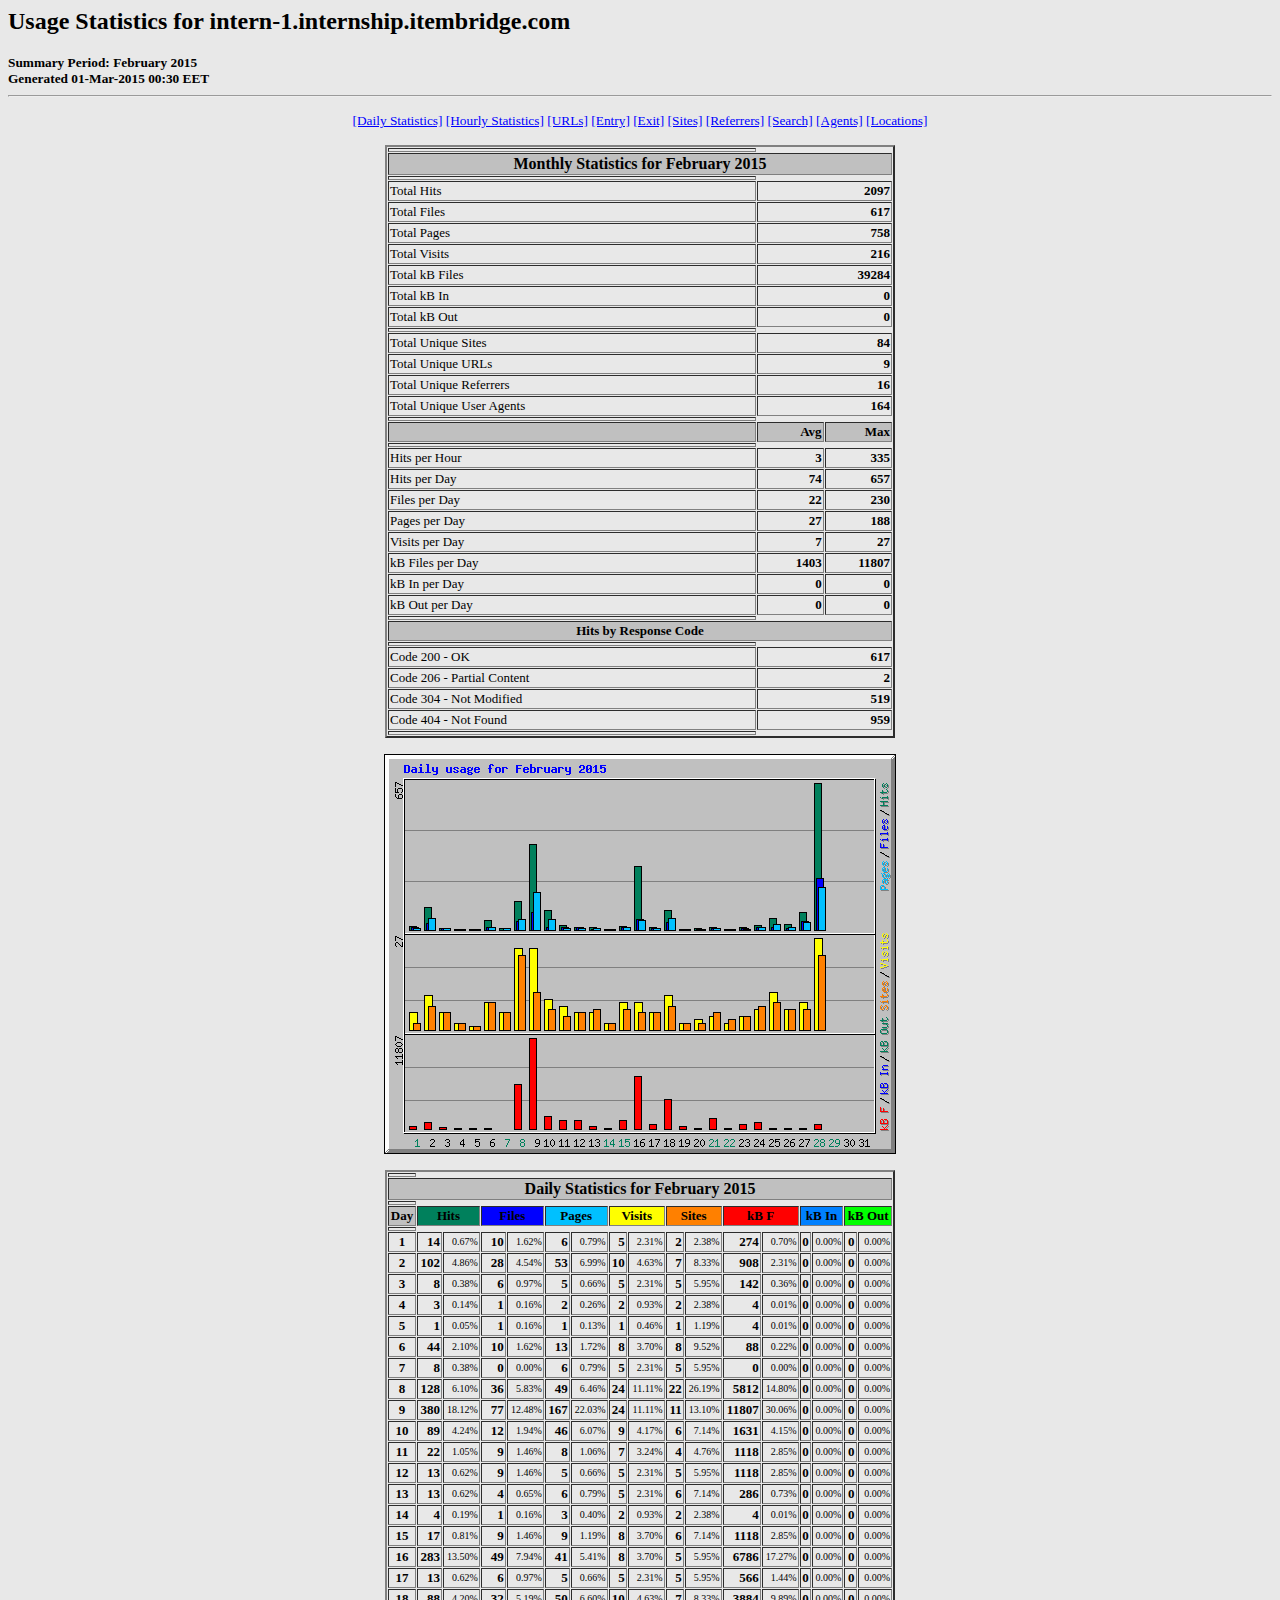
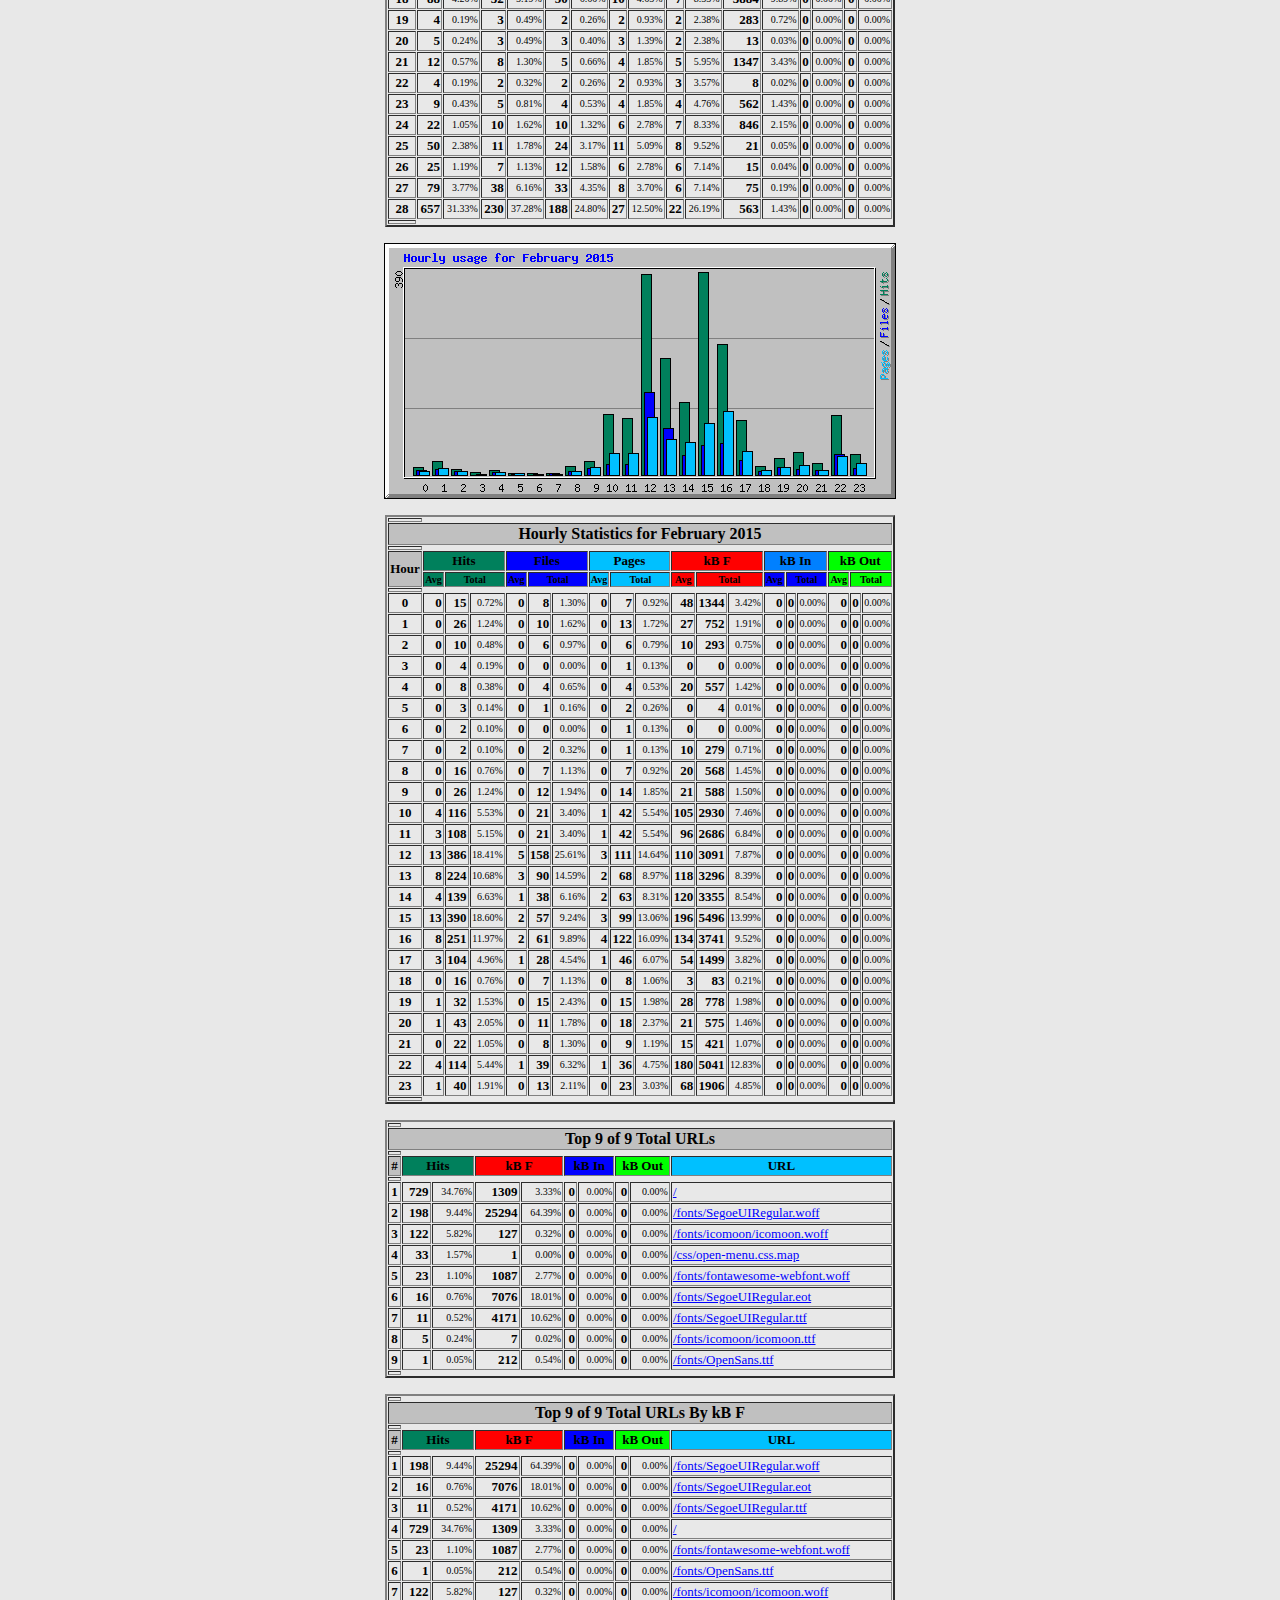
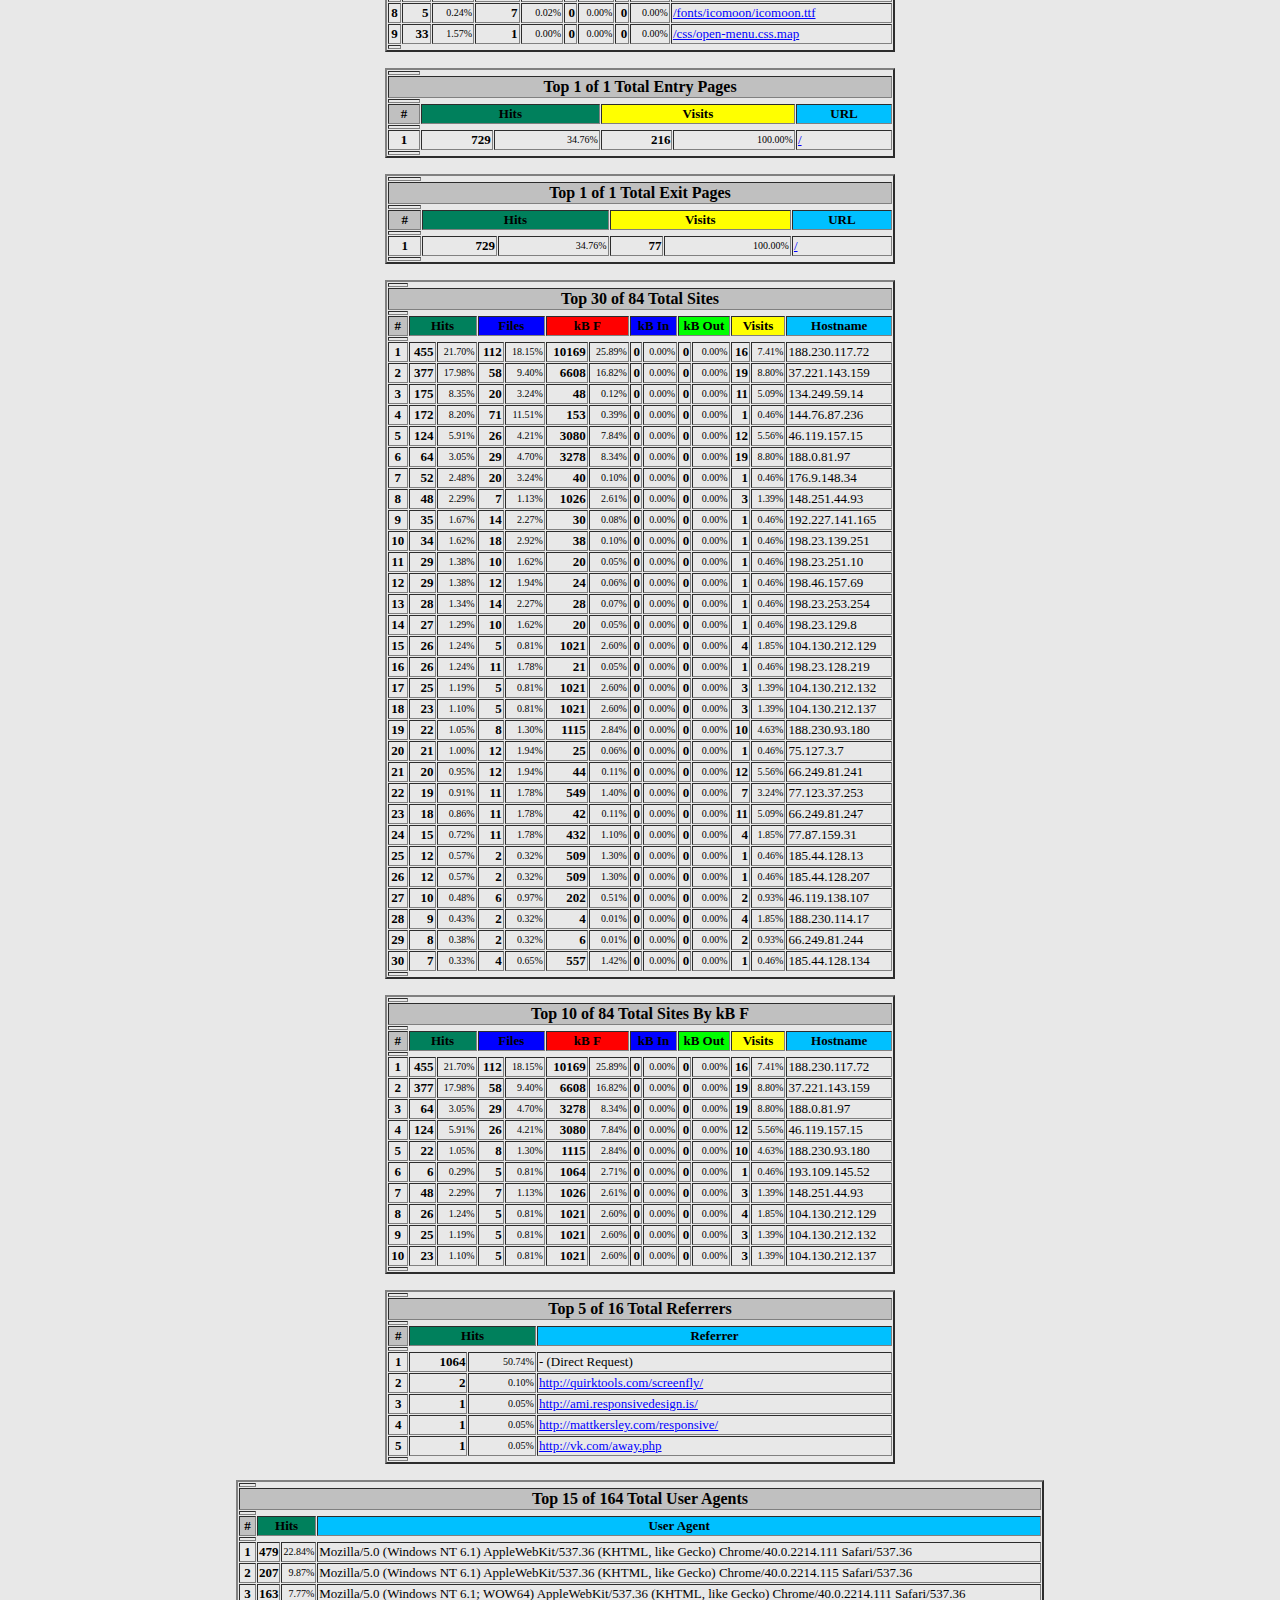
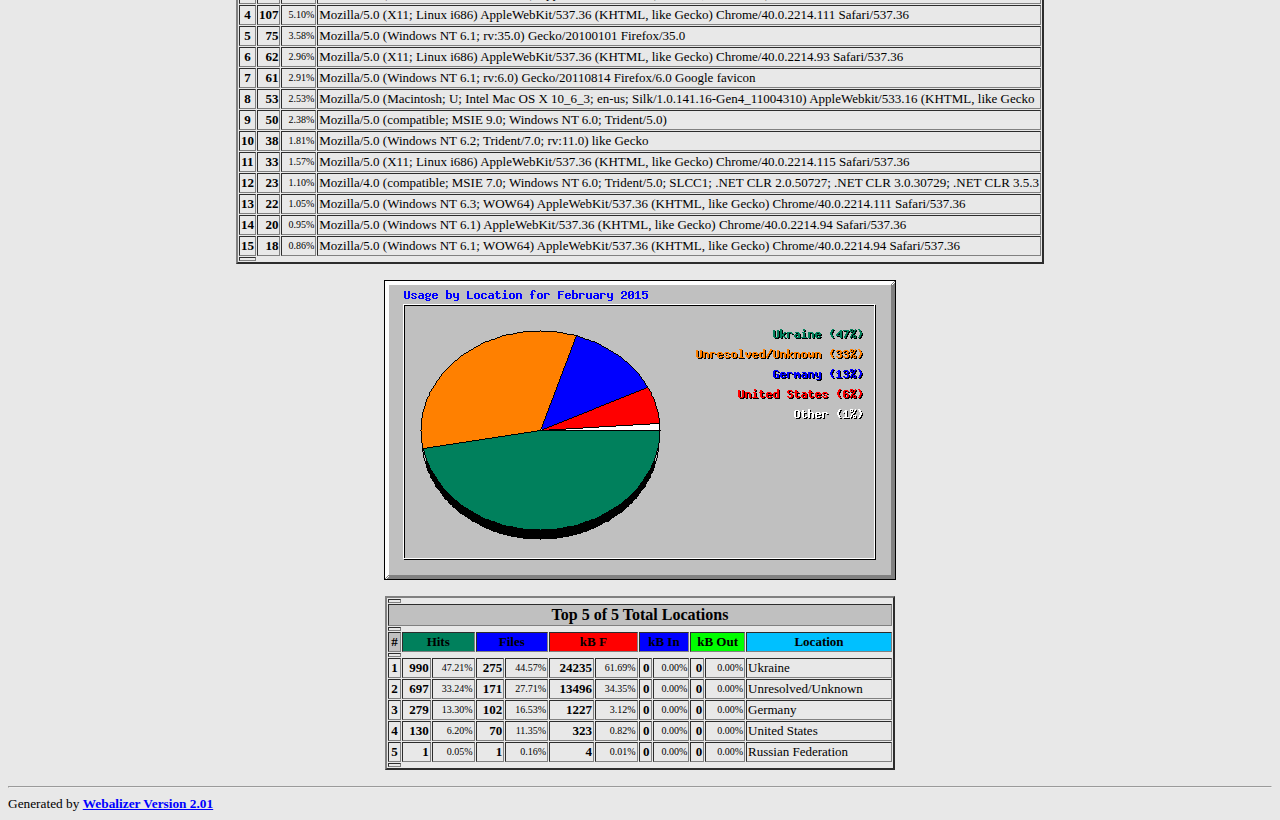
<file: stats/usage_201502.html>
<!DOCTYPE HTML PUBLIC "-//W3C//DTD HTML 4.0 Transitional//EN">

<!-- Generated by The Webalizer  Ver. 2.01-10 -->
<!--                                          -->
<!-- Copyright 1997-2000 Bradford L. Barrett  -->
<!-- (brad@mrunix.net  http://www.mrunix.net) -->
<!--                                          -->
<!-- Distributed under the GNU GPL  Version 2 -->
<!--        Full text may be found at:        -->
<!--     http://www.mrunix.net/webalizer/     -->
<!--                                          -->
<!--  Give the power back to the programmers  -->
<!--   Support the Free Software Foundation   -->
<!--           (http://www.fsf.org)           -->
<!--                                          -->
<!-- *** Generated: 01-Mar-2015 00:30 EET *** -->

<HTML>
<HEAD>
 <TITLE>Usage Statistics for intern-1.internship.itembridge.com - February 2015</TITLE>
</HEAD>

<BODY BGCOLOR="#E8E8E8" TEXT="#000000" LINK="#0000FF" VLINK="#ff0000">
<H2>Usage Statistics for intern-1.internship.itembridge.com</H2>
<SMALL><STRONG>
Summary Period: February 2015<BR>
Generated 01-Mar-2015 00:30 EET<BR>
</STRONG></SMALL>
<CENTER>
<HR>
<P>
<SMALL>
<A HREF="#DAYSTATS">[Daily Statistics]</A>
<A HREF="#HOURSTATS">[Hourly Statistics]</A>
<A HREF="#TOPURLS">[URLs]</A>
<A HREF="#TOPENTRY">[Entry]</A>
<A HREF="#TOPEXIT">[Exit]</A>
<A HREF="#TOPSITES">[Sites]</A>
<A HREF="#TOPREFS">[Referrers]</A>
<A HREF="#TOPSEARCH">[Search]</A>
<A HREF="#TOPAGENTS">[Agents]</A>
<A HREF="#TOPCTRYS">[Locations]</A>
</SMALL>
<P>
<TABLE WIDTH=510 BORDER=2 CELLSPACING=1 CELLPADDING=1>
<TR><TH HEIGHT=4></TH></TR>
<TR><TH COLSPAN=3 ALIGN=center BGCOLOR="#C0C0C0">Monthly Statistics for February 2015</TH></TR>
<TR><TH HEIGHT=4></TH></TR>
<TR><TD WIDTH=380><FONT SIZE="-1">Total Hits</FONT></TD>
<TD ALIGN=right COLSPAN=2><FONT SIZE="-1"><B>2097</B></FONT></TD></TR>
<TR><TD WIDTH=380><FONT SIZE="-1">Total Files</FONT></TD>
<TD ALIGN=right COLSPAN=2><FONT SIZE="-1"><B>617</B></FONT></TD></TR>
<TR><TD WIDTH=380><FONT SIZE="-1">Total Pages</FONT></TD>
<TD ALIGN=right COLSPAN=2><FONT SIZE="-1"><B>758</B></FONT></TD></TR>
<TR><TD WIDTH=380><FONT SIZE="-1">Total Visits</FONT></TD>
<TD ALIGN=right COLSPAN=2><FONT SIZE="-1"><B>216</B></FONT></TD></TR>
<TR><TD WIDTH=380><FONT SIZE="-1">Total kB Files</FONT></TD>
<TD ALIGN=right COLSPAN=2><FONT SIZE="-1"><B>39284</B></FONT></TD></TR>
<TR><TD WIDTH=380><FONT SIZE="-1">Total kB In</FONT></TD>
<TD ALIGN=right COLSPAN=2><FONT SIZE="-1"><B>0</B></FONT></TD></TR>
<TR><TD WIDTH=380><FONT SIZE="-1">Total kB Out</FONT></TD>
<TD ALIGN=right COLSPAN=2><FONT SIZE="-1"><B>0</B></FONT></TD></TR>
<TR><TH HEIGHT=4></TH></TR>
<TR><TD WIDTH=380><FONT SIZE="-1">Total Unique Sites</FONT></TD>
<TD ALIGN=right COLSPAN=2><FONT SIZE="-1"><B>84</B></FONT></TD></TR>
<TR><TD WIDTH=380><FONT SIZE="-1">Total Unique URLs</FONT></TD>
<TD ALIGN=right COLSPAN=2><FONT SIZE="-1"><B>9</B></FONT></TD></TR>
<TR><TD WIDTH=380><FONT SIZE="-1">Total Unique Referrers</FONT></TD>
<TD ALIGN=right COLSPAN=2><FONT SIZE="-1"><B>16</B></FONT></TD></TR>
<TR><TD WIDTH=380><FONT SIZE="-1">Total Unique User Agents</FONT></TD>
<TD ALIGN=right COLSPAN=2><FONT SIZE="-1"><B>164</B></FONT></TD></TR>
<TR><TH HEIGHT=4></TH></TR>
<TR><TH WIDTH=380 BGCOLOR="#C0C0C0"><FONT SIZE=-1 COLOR="#C0C0C0">.</FONT></TH>
<TH WIDTH=65 BGCOLOR="#C0C0C0" ALIGN=right><FONT SIZE=-1>Avg </FONT></TH>
<TH WIDTH=65 BGCOLOR="#C0C0C0" ALIGN=right><FONT SIZE=-1>Max </FONT></TH></TR>
<TR><TH HEIGHT=4></TH></TR>
<TR><TD><FONT SIZE="-1">Hits per Hour</FONT></TD>
<TD ALIGN=right WIDTH=65><FONT SIZE="-1"><B>3</B></FONT></TD>
<TD WIDTH=65 ALIGN=right><FONT SIZE=-1><B>335</B></FONT></TD></TR>
<TR><TD><FONT SIZE="-1">Hits per Day</FONT></TD>
<TD ALIGN=right WIDTH=65><FONT SIZE="-1"><B>74</B></FONT></TD>
<TD WIDTH=65 ALIGN=right><FONT SIZE=-1><B>657</B></FONT></TD></TR>
<TR><TD><FONT SIZE="-1">Files per Day</FONT></TD>
<TD ALIGN=right WIDTH=65><FONT SIZE="-1"><B>22</B></FONT></TD>
<TD WIDTH=65 ALIGN=right><FONT SIZE=-1><B>230</B></FONT></TD></TR>
<TR><TD><FONT SIZE="-1">Pages per Day</FONT></TD>
<TD ALIGN=right WIDTH=65><FONT SIZE="-1"><B>27</B></FONT></TD>
<TD WIDTH=65 ALIGN=right><FONT SIZE=-1><B>188</B></FONT></TD></TR>
<TR><TD><FONT SIZE="-1">Visits per Day</FONT></TD>
<TD ALIGN=right WIDTH=65><FONT SIZE="-1"><B>7</B></FONT></TD>
<TD WIDTH=65 ALIGN=right><FONT SIZE=-1><B>27</B></FONT></TD></TR>
<TR><TD><FONT SIZE="-1">kB Files per Day</FONT></TD>
<TD ALIGN=right WIDTH=65><FONT SIZE="-1"><B>1403</B></FONT></TD>
<TD WIDTH=65 ALIGN=right><FONT SIZE=-1><B>11807</B></FONT></TD></TR>
<TR><TD><FONT SIZE="-1">kB In per Day</FONT></TD>
<TD ALIGN=right WIDTH=65><FONT SIZE="-1"><B>0</B></FONT></TD>
<TD WIDTH=65 ALIGN=right><FONT SIZE=-1><B>0</B></FONT></TD></TR>
<TR><TD><FONT SIZE="-1">kB Out per Day</FONT></TD>
<TD ALIGN=right WIDTH=65><FONT SIZE="-1"><B>0</B></FONT></TD>
<TD WIDTH=65 ALIGN=right><FONT SIZE=-1><B>0</B></FONT></TD></TR>
<TR><TH HEIGHT=4></TH></TR>
<TR><TH COLSPAN=3 ALIGN=center BGCOLOR="#C0C0C0">
<FONT SIZE="-1">Hits by Response Code</FONT></TH></TR>
<TR><TH HEIGHT=4></TH></TR>
<TR><TD><FONT SIZE="-1">Code 200 - OK</FONT></TD>
<TD ALIGN=right COLSPAN=2><FONT SIZE="-1"><B>617</B></FONT></TD></TR>
<TR><TD><FONT SIZE="-1">Code 206 - Partial Content</FONT></TD>
<TD ALIGN=right COLSPAN=2><FONT SIZE="-1"><B>2</B></FONT></TD></TR>
<TR><TD><FONT SIZE="-1">Code 304 - Not Modified</FONT></TD>
<TD ALIGN=right COLSPAN=2><FONT SIZE="-1"><B>519</B></FONT></TD></TR>
<TR><TD><FONT SIZE="-1">Code 404 - Not Found</FONT></TD>
<TD ALIGN=right COLSPAN=2><FONT SIZE="-1"><B>959</B></FONT></TD></TR>
<TR><TH HEIGHT=4></TH></TR>
</TABLE>
<P>
<A NAME="DAYSTATS"></A>
<IMG SRC="daily_usage_201502.png" ALT="Daily usage for February 2015" HEIGHT=400 WIDTH=512><P>
<TABLE WIDTH=510 BORDER=2 CELLSPACING=1 CELLPADDING=1>
<TR><TH HEIGHT=4></TH></TR>
<TR><TH BGCOLOR="#C0C0C0" COLSPAN=17 ALIGN=center>Daily Statistics for February 2015</TH></TR>
<TR><TH HEIGHT=4></TH></TR>
<TR><TH ALIGN=center BGCOLOR="#C0C0C0"><FONT SIZE="-1">Day</FONT></TH>
<TH ALIGN=center BGCOLOR="#00805c" COLSPAN=2><FONT SIZE="-1">Hits</FONT></TH>
<TH ALIGN=center BGCOLOR="#0000ff" COLSPAN=2><FONT SIZE="-1">Files</FONT></TH>
<TH ALIGN=center BGCOLOR="#00c0ff" COLSPAN=2><FONT SIZE="-1">Pages</FONT></TH>
<TH ALIGN=center BGCOLOR="#ffff00" COLSPAN=2><FONT SIZE="-1">Visits</FONT></TH>
<TH ALIGN=center BGCOLOR="#ff8000" COLSPAN=2><FONT SIZE="-1">Sites</FONT></TH>
<TH ALIGN=center BGCOLOR="#ff0000" COLSPAN=2><FONT SIZE="-1">kB F</FONT></TH>
<TH ALIGN=center BGCOLOR="#0080FF" COLSPAN=2><FONT SIZE="-1">kB In</FONT></TH>
<TH ALIGN=center BGCOLOR="#00FF00" COLSPAN=2><FONT SIZE="-1">kB Out</FONT></TH></TR>
<TR><TH HEIGHT=4></TH></TR>
<TR><TD ALIGN=center><FONT SIZE="-1"><B>1</B></FONT></TD>
<TD ALIGN=right><FONT SIZE="-1"><B>14</B></FONT></TD>
<TD ALIGN=right><FONT SIZE="-2">0.67%</FONT></TD>
<TD ALIGN=right><FONT SIZE="-1"><B>10</B></FONT></TD>
<TD ALIGN=right><FONT SIZE="-2">1.62%</FONT></TD>
<TD ALIGN=right><FONT SIZE="-1"><B>6</B></FONT></TD>
<TD ALIGN=right><FONT SIZE="-2">0.79%</FONT></TD>
<TD ALIGN=right><FONT SIZE="-1"><B>5</B></FONT></TD>
<TD ALIGN=right><FONT SIZE="-2">2.31%</FONT></TD>
<TD ALIGN=right><FONT SIZE="-1"><B>2</B></FONT></TD>
<TD ALIGN=right><FONT SIZE="-2">2.38%</FONT></TD>
<TD ALIGN=right><FONT SIZE="-1"><B>274</B></FONT></TD>
<TD ALIGN=right><FONT SIZE="-2">0.70%</FONT></TD>
<TD ALIGN=right><FONT SIZE="-1"><B>0</B></FONT></TD>
<TD ALIGN=right><FONT SIZE="-2">0.00%</FONT></TD>
<TD ALIGN=right><FONT SIZE="-1"><B>0</B></FONT></TD>
<TD ALIGN=right><FONT SIZE="-2">0.00%</FONT></TD></TR>
<TR><TD ALIGN=center><FONT SIZE="-1"><B>2</B></FONT></TD>
<TD ALIGN=right><FONT SIZE="-1"><B>102</B></FONT></TD>
<TD ALIGN=right><FONT SIZE="-2">4.86%</FONT></TD>
<TD ALIGN=right><FONT SIZE="-1"><B>28</B></FONT></TD>
<TD ALIGN=right><FONT SIZE="-2">4.54%</FONT></TD>
<TD ALIGN=right><FONT SIZE="-1"><B>53</B></FONT></TD>
<TD ALIGN=right><FONT SIZE="-2">6.99%</FONT></TD>
<TD ALIGN=right><FONT SIZE="-1"><B>10</B></FONT></TD>
<TD ALIGN=right><FONT SIZE="-2">4.63%</FONT></TD>
<TD ALIGN=right><FONT SIZE="-1"><B>7</B></FONT></TD>
<TD ALIGN=right><FONT SIZE="-2">8.33%</FONT></TD>
<TD ALIGN=right><FONT SIZE="-1"><B>908</B></FONT></TD>
<TD ALIGN=right><FONT SIZE="-2">2.31%</FONT></TD>
<TD ALIGN=right><FONT SIZE="-1"><B>0</B></FONT></TD>
<TD ALIGN=right><FONT SIZE="-2">0.00%</FONT></TD>
<TD ALIGN=right><FONT SIZE="-1"><B>0</B></FONT></TD>
<TD ALIGN=right><FONT SIZE="-2">0.00%</FONT></TD></TR>
<TR><TD ALIGN=center><FONT SIZE="-1"><B>3</B></FONT></TD>
<TD ALIGN=right><FONT SIZE="-1"><B>8</B></FONT></TD>
<TD ALIGN=right><FONT SIZE="-2">0.38%</FONT></TD>
<TD ALIGN=right><FONT SIZE="-1"><B>6</B></FONT></TD>
<TD ALIGN=right><FONT SIZE="-2">0.97%</FONT></TD>
<TD ALIGN=right><FONT SIZE="-1"><B>5</B></FONT></TD>
<TD ALIGN=right><FONT SIZE="-2">0.66%</FONT></TD>
<TD ALIGN=right><FONT SIZE="-1"><B>5</B></FONT></TD>
<TD ALIGN=right><FONT SIZE="-2">2.31%</FONT></TD>
<TD ALIGN=right><FONT SIZE="-1"><B>5</B></FONT></TD>
<TD ALIGN=right><FONT SIZE="-2">5.95%</FONT></TD>
<TD ALIGN=right><FONT SIZE="-1"><B>142</B></FONT></TD>
<TD ALIGN=right><FONT SIZE="-2">0.36%</FONT></TD>
<TD ALIGN=right><FONT SIZE="-1"><B>0</B></FONT></TD>
<TD ALIGN=right><FONT SIZE="-2">0.00%</FONT></TD>
<TD ALIGN=right><FONT SIZE="-1"><B>0</B></FONT></TD>
<TD ALIGN=right><FONT SIZE="-2">0.00%</FONT></TD></TR>
<TR><TD ALIGN=center><FONT SIZE="-1"><B>4</B></FONT></TD>
<TD ALIGN=right><FONT SIZE="-1"><B>3</B></FONT></TD>
<TD ALIGN=right><FONT SIZE="-2">0.14%</FONT></TD>
<TD ALIGN=right><FONT SIZE="-1"><B>1</B></FONT></TD>
<TD ALIGN=right><FONT SIZE="-2">0.16%</FONT></TD>
<TD ALIGN=right><FONT SIZE="-1"><B>2</B></FONT></TD>
<TD ALIGN=right><FONT SIZE="-2">0.26%</FONT></TD>
<TD ALIGN=right><FONT SIZE="-1"><B>2</B></FONT></TD>
<TD ALIGN=right><FONT SIZE="-2">0.93%</FONT></TD>
<TD ALIGN=right><FONT SIZE="-1"><B>2</B></FONT></TD>
<TD ALIGN=right><FONT SIZE="-2">2.38%</FONT></TD>
<TD ALIGN=right><FONT SIZE="-1"><B>4</B></FONT></TD>
<TD ALIGN=right><FONT SIZE="-2">0.01%</FONT></TD>
<TD ALIGN=right><FONT SIZE="-1"><B>0</B></FONT></TD>
<TD ALIGN=right><FONT SIZE="-2">0.00%</FONT></TD>
<TD ALIGN=right><FONT SIZE="-1"><B>0</B></FONT></TD>
<TD ALIGN=right><FONT SIZE="-2">0.00%</FONT></TD></TR>
<TR><TD ALIGN=center><FONT SIZE="-1"><B>5</B></FONT></TD>
<TD ALIGN=right><FONT SIZE="-1"><B>1</B></FONT></TD>
<TD ALIGN=right><FONT SIZE="-2">0.05%</FONT></TD>
<TD ALIGN=right><FONT SIZE="-1"><B>1</B></FONT></TD>
<TD ALIGN=right><FONT SIZE="-2">0.16%</FONT></TD>
<TD ALIGN=right><FONT SIZE="-1"><B>1</B></FONT></TD>
<TD ALIGN=right><FONT SIZE="-2">0.13%</FONT></TD>
<TD ALIGN=right><FONT SIZE="-1"><B>1</B></FONT></TD>
<TD ALIGN=right><FONT SIZE="-2">0.46%</FONT></TD>
<TD ALIGN=right><FONT SIZE="-1"><B>1</B></FONT></TD>
<TD ALIGN=right><FONT SIZE="-2">1.19%</FONT></TD>
<TD ALIGN=right><FONT SIZE="-1"><B>4</B></FONT></TD>
<TD ALIGN=right><FONT SIZE="-2">0.01%</FONT></TD>
<TD ALIGN=right><FONT SIZE="-1"><B>0</B></FONT></TD>
<TD ALIGN=right><FONT SIZE="-2">0.00%</FONT></TD>
<TD ALIGN=right><FONT SIZE="-1"><B>0</B></FONT></TD>
<TD ALIGN=right><FONT SIZE="-2">0.00%</FONT></TD></TR>
<TR><TD ALIGN=center><FONT SIZE="-1"><B>6</B></FONT></TD>
<TD ALIGN=right><FONT SIZE="-1"><B>44</B></FONT></TD>
<TD ALIGN=right><FONT SIZE="-2">2.10%</FONT></TD>
<TD ALIGN=right><FONT SIZE="-1"><B>10</B></FONT></TD>
<TD ALIGN=right><FONT SIZE="-2">1.62%</FONT></TD>
<TD ALIGN=right><FONT SIZE="-1"><B>13</B></FONT></TD>
<TD ALIGN=right><FONT SIZE="-2">1.72%</FONT></TD>
<TD ALIGN=right><FONT SIZE="-1"><B>8</B></FONT></TD>
<TD ALIGN=right><FONT SIZE="-2">3.70%</FONT></TD>
<TD ALIGN=right><FONT SIZE="-1"><B>8</B></FONT></TD>
<TD ALIGN=right><FONT SIZE="-2">9.52%</FONT></TD>
<TD ALIGN=right><FONT SIZE="-1"><B>88</B></FONT></TD>
<TD ALIGN=right><FONT SIZE="-2">0.22%</FONT></TD>
<TD ALIGN=right><FONT SIZE="-1"><B>0</B></FONT></TD>
<TD ALIGN=right><FONT SIZE="-2">0.00%</FONT></TD>
<TD ALIGN=right><FONT SIZE="-1"><B>0</B></FONT></TD>
<TD ALIGN=right><FONT SIZE="-2">0.00%</FONT></TD></TR>
<TR><TD ALIGN=center><FONT SIZE="-1"><B>7</B></FONT></TD>
<TD ALIGN=right><FONT SIZE="-1"><B>8</B></FONT></TD>
<TD ALIGN=right><FONT SIZE="-2">0.38%</FONT></TD>
<TD ALIGN=right><FONT SIZE="-1"><B>0</B></FONT></TD>
<TD ALIGN=right><FONT SIZE="-2">0.00%</FONT></TD>
<TD ALIGN=right><FONT SIZE="-1"><B>6</B></FONT></TD>
<TD ALIGN=right><FONT SIZE="-2">0.79%</FONT></TD>
<TD ALIGN=right><FONT SIZE="-1"><B>5</B></FONT></TD>
<TD ALIGN=right><FONT SIZE="-2">2.31%</FONT></TD>
<TD ALIGN=right><FONT SIZE="-1"><B>5</B></FONT></TD>
<TD ALIGN=right><FONT SIZE="-2">5.95%</FONT></TD>
<TD ALIGN=right><FONT SIZE="-1"><B>0</B></FONT></TD>
<TD ALIGN=right><FONT SIZE="-2">0.00%</FONT></TD>
<TD ALIGN=right><FONT SIZE="-1"><B>0</B></FONT></TD>
<TD ALIGN=right><FONT SIZE="-2">0.00%</FONT></TD>
<TD ALIGN=right><FONT SIZE="-1"><B>0</B></FONT></TD>
<TD ALIGN=right><FONT SIZE="-2">0.00%</FONT></TD></TR>
<TR><TD ALIGN=center><FONT SIZE="-1"><B>8</B></FONT></TD>
<TD ALIGN=right><FONT SIZE="-1"><B>128</B></FONT></TD>
<TD ALIGN=right><FONT SIZE="-2">6.10%</FONT></TD>
<TD ALIGN=right><FONT SIZE="-1"><B>36</B></FONT></TD>
<TD ALIGN=right><FONT SIZE="-2">5.83%</FONT></TD>
<TD ALIGN=right><FONT SIZE="-1"><B>49</B></FONT></TD>
<TD ALIGN=right><FONT SIZE="-2">6.46%</FONT></TD>
<TD ALIGN=right><FONT SIZE="-1"><B>24</B></FONT></TD>
<TD ALIGN=right><FONT SIZE="-2">11.11%</FONT></TD>
<TD ALIGN=right><FONT SIZE="-1"><B>22</B></FONT></TD>
<TD ALIGN=right><FONT SIZE="-2">26.19%</FONT></TD>
<TD ALIGN=right><FONT SIZE="-1"><B>5812</B></FONT></TD>
<TD ALIGN=right><FONT SIZE="-2">14.80%</FONT></TD>
<TD ALIGN=right><FONT SIZE="-1"><B>0</B></FONT></TD>
<TD ALIGN=right><FONT SIZE="-2">0.00%</FONT></TD>
<TD ALIGN=right><FONT SIZE="-1"><B>0</B></FONT></TD>
<TD ALIGN=right><FONT SIZE="-2">0.00%</FONT></TD></TR>
<TR><TD ALIGN=center><FONT SIZE="-1"><B>9</B></FONT></TD>
<TD ALIGN=right><FONT SIZE="-1"><B>380</B></FONT></TD>
<TD ALIGN=right><FONT SIZE="-2">18.12%</FONT></TD>
<TD ALIGN=right><FONT SIZE="-1"><B>77</B></FONT></TD>
<TD ALIGN=right><FONT SIZE="-2">12.48%</FONT></TD>
<TD ALIGN=right><FONT SIZE="-1"><B>167</B></FONT></TD>
<TD ALIGN=right><FONT SIZE="-2">22.03%</FONT></TD>
<TD ALIGN=right><FONT SIZE="-1"><B>24</B></FONT></TD>
<TD ALIGN=right><FONT SIZE="-2">11.11%</FONT></TD>
<TD ALIGN=right><FONT SIZE="-1"><B>11</B></FONT></TD>
<TD ALIGN=right><FONT SIZE="-2">13.10%</FONT></TD>
<TD ALIGN=right><FONT SIZE="-1"><B>11807</B></FONT></TD>
<TD ALIGN=right><FONT SIZE="-2">30.06%</FONT></TD>
<TD ALIGN=right><FONT SIZE="-1"><B>0</B></FONT></TD>
<TD ALIGN=right><FONT SIZE="-2">0.00%</FONT></TD>
<TD ALIGN=right><FONT SIZE="-1"><B>0</B></FONT></TD>
<TD ALIGN=right><FONT SIZE="-2">0.00%</FONT></TD></TR>
<TR><TD ALIGN=center><FONT SIZE="-1"><B>10</B></FONT></TD>
<TD ALIGN=right><FONT SIZE="-1"><B>89</B></FONT></TD>
<TD ALIGN=right><FONT SIZE="-2">4.24%</FONT></TD>
<TD ALIGN=right><FONT SIZE="-1"><B>12</B></FONT></TD>
<TD ALIGN=right><FONT SIZE="-2">1.94%</FONT></TD>
<TD ALIGN=right><FONT SIZE="-1"><B>46</B></FONT></TD>
<TD ALIGN=right><FONT SIZE="-2">6.07%</FONT></TD>
<TD ALIGN=right><FONT SIZE="-1"><B>9</B></FONT></TD>
<TD ALIGN=right><FONT SIZE="-2">4.17%</FONT></TD>
<TD ALIGN=right><FONT SIZE="-1"><B>6</B></FONT></TD>
<TD ALIGN=right><FONT SIZE="-2">7.14%</FONT></TD>
<TD ALIGN=right><FONT SIZE="-1"><B>1631</B></FONT></TD>
<TD ALIGN=right><FONT SIZE="-2">4.15%</FONT></TD>
<TD ALIGN=right><FONT SIZE="-1"><B>0</B></FONT></TD>
<TD ALIGN=right><FONT SIZE="-2">0.00%</FONT></TD>
<TD ALIGN=right><FONT SIZE="-1"><B>0</B></FONT></TD>
<TD ALIGN=right><FONT SIZE="-2">0.00%</FONT></TD></TR>
<TR><TD ALIGN=center><FONT SIZE="-1"><B>11</B></FONT></TD>
<TD ALIGN=right><FONT SIZE="-1"><B>22</B></FONT></TD>
<TD ALIGN=right><FONT SIZE="-2">1.05%</FONT></TD>
<TD ALIGN=right><FONT SIZE="-1"><B>9</B></FONT></TD>
<TD ALIGN=right><FONT SIZE="-2">1.46%</FONT></TD>
<TD ALIGN=right><FONT SIZE="-1"><B>8</B></FONT></TD>
<TD ALIGN=right><FONT SIZE="-2">1.06%</FONT></TD>
<TD ALIGN=right><FONT SIZE="-1"><B>7</B></FONT></TD>
<TD ALIGN=right><FONT SIZE="-2">3.24%</FONT></TD>
<TD ALIGN=right><FONT SIZE="-1"><B>4</B></FONT></TD>
<TD ALIGN=right><FONT SIZE="-2">4.76%</FONT></TD>
<TD ALIGN=right><FONT SIZE="-1"><B>1118</B></FONT></TD>
<TD ALIGN=right><FONT SIZE="-2">2.85%</FONT></TD>
<TD ALIGN=right><FONT SIZE="-1"><B>0</B></FONT></TD>
<TD ALIGN=right><FONT SIZE="-2">0.00%</FONT></TD>
<TD ALIGN=right><FONT SIZE="-1"><B>0</B></FONT></TD>
<TD ALIGN=right><FONT SIZE="-2">0.00%</FONT></TD></TR>
<TR><TD ALIGN=center><FONT SIZE="-1"><B>12</B></FONT></TD>
<TD ALIGN=right><FONT SIZE="-1"><B>13</B></FONT></TD>
<TD ALIGN=right><FONT SIZE="-2">0.62%</FONT></TD>
<TD ALIGN=right><FONT SIZE="-1"><B>9</B></FONT></TD>
<TD ALIGN=right><FONT SIZE="-2">1.46%</FONT></TD>
<TD ALIGN=right><FONT SIZE="-1"><B>5</B></FONT></TD>
<TD ALIGN=right><FONT SIZE="-2">0.66%</FONT></TD>
<TD ALIGN=right><FONT SIZE="-1"><B>5</B></FONT></TD>
<TD ALIGN=right><FONT SIZE="-2">2.31%</FONT></TD>
<TD ALIGN=right><FONT SIZE="-1"><B>5</B></FONT></TD>
<TD ALIGN=right><FONT SIZE="-2">5.95%</FONT></TD>
<TD ALIGN=right><FONT SIZE="-1"><B>1118</B></FONT></TD>
<TD ALIGN=right><FONT SIZE="-2">2.85%</FONT></TD>
<TD ALIGN=right><FONT SIZE="-1"><B>0</B></FONT></TD>
<TD ALIGN=right><FONT SIZE="-2">0.00%</FONT></TD>
<TD ALIGN=right><FONT SIZE="-1"><B>0</B></FONT></TD>
<TD ALIGN=right><FONT SIZE="-2">0.00%</FONT></TD></TR>
<TR><TD ALIGN=center><FONT SIZE="-1"><B>13</B></FONT></TD>
<TD ALIGN=right><FONT SIZE="-1"><B>13</B></FONT></TD>
<TD ALIGN=right><FONT SIZE="-2">0.62%</FONT></TD>
<TD ALIGN=right><FONT SIZE="-1"><B>4</B></FONT></TD>
<TD ALIGN=right><FONT SIZE="-2">0.65%</FONT></TD>
<TD ALIGN=right><FONT SIZE="-1"><B>6</B></FONT></TD>
<TD ALIGN=right><FONT SIZE="-2">0.79%</FONT></TD>
<TD ALIGN=right><FONT SIZE="-1"><B>5</B></FONT></TD>
<TD ALIGN=right><FONT SIZE="-2">2.31%</FONT></TD>
<TD ALIGN=right><FONT SIZE="-1"><B>6</B></FONT></TD>
<TD ALIGN=right><FONT SIZE="-2">7.14%</FONT></TD>
<TD ALIGN=right><FONT SIZE="-1"><B>286</B></FONT></TD>
<TD ALIGN=right><FONT SIZE="-2">0.73%</FONT></TD>
<TD ALIGN=right><FONT SIZE="-1"><B>0</B></FONT></TD>
<TD ALIGN=right><FONT SIZE="-2">0.00%</FONT></TD>
<TD ALIGN=right><FONT SIZE="-1"><B>0</B></FONT></TD>
<TD ALIGN=right><FONT SIZE="-2">0.00%</FONT></TD></TR>
<TR><TD ALIGN=center><FONT SIZE="-1"><B>14</B></FONT></TD>
<TD ALIGN=right><FONT SIZE="-1"><B>4</B></FONT></TD>
<TD ALIGN=right><FONT SIZE="-2">0.19%</FONT></TD>
<TD ALIGN=right><FONT SIZE="-1"><B>1</B></FONT></TD>
<TD ALIGN=right><FONT SIZE="-2">0.16%</FONT></TD>
<TD ALIGN=right><FONT SIZE="-1"><B>3</B></FONT></TD>
<TD ALIGN=right><FONT SIZE="-2">0.40%</FONT></TD>
<TD ALIGN=right><FONT SIZE="-1"><B>2</B></FONT></TD>
<TD ALIGN=right><FONT SIZE="-2">0.93%</FONT></TD>
<TD ALIGN=right><FONT SIZE="-1"><B>2</B></FONT></TD>
<TD ALIGN=right><FONT SIZE="-2">2.38%</FONT></TD>
<TD ALIGN=right><FONT SIZE="-1"><B>4</B></FONT></TD>
<TD ALIGN=right><FONT SIZE="-2">0.01%</FONT></TD>
<TD ALIGN=right><FONT SIZE="-1"><B>0</B></FONT></TD>
<TD ALIGN=right><FONT SIZE="-2">0.00%</FONT></TD>
<TD ALIGN=right><FONT SIZE="-1"><B>0</B></FONT></TD>
<TD ALIGN=right><FONT SIZE="-2">0.00%</FONT></TD></TR>
<TR><TD ALIGN=center><FONT SIZE="-1"><B>15</B></FONT></TD>
<TD ALIGN=right><FONT SIZE="-1"><B>17</B></FONT></TD>
<TD ALIGN=right><FONT SIZE="-2">0.81%</FONT></TD>
<TD ALIGN=right><FONT SIZE="-1"><B>9</B></FONT></TD>
<TD ALIGN=right><FONT SIZE="-2">1.46%</FONT></TD>
<TD ALIGN=right><FONT SIZE="-1"><B>9</B></FONT></TD>
<TD ALIGN=right><FONT SIZE="-2">1.19%</FONT></TD>
<TD ALIGN=right><FONT SIZE="-1"><B>8</B></FONT></TD>
<TD ALIGN=right><FONT SIZE="-2">3.70%</FONT></TD>
<TD ALIGN=right><FONT SIZE="-1"><B>6</B></FONT></TD>
<TD ALIGN=right><FONT SIZE="-2">7.14%</FONT></TD>
<TD ALIGN=right><FONT SIZE="-1"><B>1118</B></FONT></TD>
<TD ALIGN=right><FONT SIZE="-2">2.85%</FONT></TD>
<TD ALIGN=right><FONT SIZE="-1"><B>0</B></FONT></TD>
<TD ALIGN=right><FONT SIZE="-2">0.00%</FONT></TD>
<TD ALIGN=right><FONT SIZE="-1"><B>0</B></FONT></TD>
<TD ALIGN=right><FONT SIZE="-2">0.00%</FONT></TD></TR>
<TR><TD ALIGN=center><FONT SIZE="-1"><B>16</B></FONT></TD>
<TD ALIGN=right><FONT SIZE="-1"><B>283</B></FONT></TD>
<TD ALIGN=right><FONT SIZE="-2">13.50%</FONT></TD>
<TD ALIGN=right><FONT SIZE="-1"><B>49</B></FONT></TD>
<TD ALIGN=right><FONT SIZE="-2">7.94%</FONT></TD>
<TD ALIGN=right><FONT SIZE="-1"><B>41</B></FONT></TD>
<TD ALIGN=right><FONT SIZE="-2">5.41%</FONT></TD>
<TD ALIGN=right><FONT SIZE="-1"><B>8</B></FONT></TD>
<TD ALIGN=right><FONT SIZE="-2">3.70%</FONT></TD>
<TD ALIGN=right><FONT SIZE="-1"><B>5</B></FONT></TD>
<TD ALIGN=right><FONT SIZE="-2">5.95%</FONT></TD>
<TD ALIGN=right><FONT SIZE="-1"><B>6786</B></FONT></TD>
<TD ALIGN=right><FONT SIZE="-2">17.27%</FONT></TD>
<TD ALIGN=right><FONT SIZE="-1"><B>0</B></FONT></TD>
<TD ALIGN=right><FONT SIZE="-2">0.00%</FONT></TD>
<TD ALIGN=right><FONT SIZE="-1"><B>0</B></FONT></TD>
<TD ALIGN=right><FONT SIZE="-2">0.00%</FONT></TD></TR>
<TR><TD ALIGN=center><FONT SIZE="-1"><B>17</B></FONT></TD>
<TD ALIGN=right><FONT SIZE="-1"><B>13</B></FONT></TD>
<TD ALIGN=right><FONT SIZE="-2">0.62%</FONT></TD>
<TD ALIGN=right><FONT SIZE="-1"><B>6</B></FONT></TD>
<TD ALIGN=right><FONT SIZE="-2">0.97%</FONT></TD>
<TD ALIGN=right><FONT SIZE="-1"><B>5</B></FONT></TD>
<TD ALIGN=right><FONT SIZE="-2">0.66%</FONT></TD>
<TD ALIGN=right><FONT SIZE="-1"><B>5</B></FONT></TD>
<TD ALIGN=right><FONT SIZE="-2">2.31%</FONT></TD>
<TD ALIGN=right><FONT SIZE="-1"><B>5</B></FONT></TD>
<TD ALIGN=right><FONT SIZE="-2">5.95%</FONT></TD>
<TD ALIGN=right><FONT SIZE="-1"><B>566</B></FONT></TD>
<TD ALIGN=right><FONT SIZE="-2">1.44%</FONT></TD>
<TD ALIGN=right><FONT SIZE="-1"><B>0</B></FONT></TD>
<TD ALIGN=right><FONT SIZE="-2">0.00%</FONT></TD>
<TD ALIGN=right><FONT SIZE="-1"><B>0</B></FONT></TD>
<TD ALIGN=right><FONT SIZE="-2">0.00%</FONT></TD></TR>
<TR><TD ALIGN=center><FONT SIZE="-1"><B>18</B></FONT></TD>
<TD ALIGN=right><FONT SIZE="-1"><B>88</B></FONT></TD>
<TD ALIGN=right><FONT SIZE="-2">4.20%</FONT></TD>
<TD ALIGN=right><FONT SIZE="-1"><B>32</B></FONT></TD>
<TD ALIGN=right><FONT SIZE="-2">5.19%</FONT></TD>
<TD ALIGN=right><FONT SIZE="-1"><B>50</B></FONT></TD>
<TD ALIGN=right><FONT SIZE="-2">6.60%</FONT></TD>
<TD ALIGN=right><FONT SIZE="-1"><B>10</B></FONT></TD>
<TD ALIGN=right><FONT SIZE="-2">4.63%</FONT></TD>
<TD ALIGN=right><FONT SIZE="-1"><B>7</B></FONT></TD>
<TD ALIGN=right><FONT SIZE="-2">8.33%</FONT></TD>
<TD ALIGN=right><FONT SIZE="-1"><B>3884</B></FONT></TD>
<TD ALIGN=right><FONT SIZE="-2">9.89%</FONT></TD>
<TD ALIGN=right><FONT SIZE="-1"><B>0</B></FONT></TD>
<TD ALIGN=right><FONT SIZE="-2">0.00%</FONT></TD>
<TD ALIGN=right><FONT SIZE="-1"><B>0</B></FONT></TD>
<TD ALIGN=right><FONT SIZE="-2">0.00%</FONT></TD></TR>
<TR><TD ALIGN=center><FONT SIZE="-1"><B>19</B></FONT></TD>
<TD ALIGN=right><FONT SIZE="-1"><B>4</B></FONT></TD>
<TD ALIGN=right><FONT SIZE="-2">0.19%</FONT></TD>
<TD ALIGN=right><FONT SIZE="-1"><B>3</B></FONT></TD>
<TD ALIGN=right><FONT SIZE="-2">0.49%</FONT></TD>
<TD ALIGN=right><FONT SIZE="-1"><B>2</B></FONT></TD>
<TD ALIGN=right><FONT SIZE="-2">0.26%</FONT></TD>
<TD ALIGN=right><FONT SIZE="-1"><B>2</B></FONT></TD>
<TD ALIGN=right><FONT SIZE="-2">0.93%</FONT></TD>
<TD ALIGN=right><FONT SIZE="-1"><B>2</B></FONT></TD>
<TD ALIGN=right><FONT SIZE="-2">2.38%</FONT></TD>
<TD ALIGN=right><FONT SIZE="-1"><B>283</B></FONT></TD>
<TD ALIGN=right><FONT SIZE="-2">0.72%</FONT></TD>
<TD ALIGN=right><FONT SIZE="-1"><B>0</B></FONT></TD>
<TD ALIGN=right><FONT SIZE="-2">0.00%</FONT></TD>
<TD ALIGN=right><FONT SIZE="-1"><B>0</B></FONT></TD>
<TD ALIGN=right><FONT SIZE="-2">0.00%</FONT></TD></TR>
<TR><TD ALIGN=center><FONT SIZE="-1"><B>20</B></FONT></TD>
<TD ALIGN=right><FONT SIZE="-1"><B>5</B></FONT></TD>
<TD ALIGN=right><FONT SIZE="-2">0.24%</FONT></TD>
<TD ALIGN=right><FONT SIZE="-1"><B>3</B></FONT></TD>
<TD ALIGN=right><FONT SIZE="-2">0.49%</FONT></TD>
<TD ALIGN=right><FONT SIZE="-1"><B>3</B></FONT></TD>
<TD ALIGN=right><FONT SIZE="-2">0.40%</FONT></TD>
<TD ALIGN=right><FONT SIZE="-1"><B>3</B></FONT></TD>
<TD ALIGN=right><FONT SIZE="-2">1.39%</FONT></TD>
<TD ALIGN=right><FONT SIZE="-1"><B>2</B></FONT></TD>
<TD ALIGN=right><FONT SIZE="-2">2.38%</FONT></TD>
<TD ALIGN=right><FONT SIZE="-1"><B>13</B></FONT></TD>
<TD ALIGN=right><FONT SIZE="-2">0.03%</FONT></TD>
<TD ALIGN=right><FONT SIZE="-1"><B>0</B></FONT></TD>
<TD ALIGN=right><FONT SIZE="-2">0.00%</FONT></TD>
<TD ALIGN=right><FONT SIZE="-1"><B>0</B></FONT></TD>
<TD ALIGN=right><FONT SIZE="-2">0.00%</FONT></TD></TR>
<TR><TD ALIGN=center><FONT SIZE="-1"><B>21</B></FONT></TD>
<TD ALIGN=right><FONT SIZE="-1"><B>12</B></FONT></TD>
<TD ALIGN=right><FONT SIZE="-2">0.57%</FONT></TD>
<TD ALIGN=right><FONT SIZE="-1"><B>8</B></FONT></TD>
<TD ALIGN=right><FONT SIZE="-2">1.30%</FONT></TD>
<TD ALIGN=right><FONT SIZE="-1"><B>5</B></FONT></TD>
<TD ALIGN=right><FONT SIZE="-2">0.66%</FONT></TD>
<TD ALIGN=right><FONT SIZE="-1"><B>4</B></FONT></TD>
<TD ALIGN=right><FONT SIZE="-2">1.85%</FONT></TD>
<TD ALIGN=right><FONT SIZE="-1"><B>5</B></FONT></TD>
<TD ALIGN=right><FONT SIZE="-2">5.95%</FONT></TD>
<TD ALIGN=right><FONT SIZE="-1"><B>1347</B></FONT></TD>
<TD ALIGN=right><FONT SIZE="-2">3.43%</FONT></TD>
<TD ALIGN=right><FONT SIZE="-1"><B>0</B></FONT></TD>
<TD ALIGN=right><FONT SIZE="-2">0.00%</FONT></TD>
<TD ALIGN=right><FONT SIZE="-1"><B>0</B></FONT></TD>
<TD ALIGN=right><FONT SIZE="-2">0.00%</FONT></TD></TR>
<TR><TD ALIGN=center><FONT SIZE="-1"><B>22</B></FONT></TD>
<TD ALIGN=right><FONT SIZE="-1"><B>4</B></FONT></TD>
<TD ALIGN=right><FONT SIZE="-2">0.19%</FONT></TD>
<TD ALIGN=right><FONT SIZE="-1"><B>2</B></FONT></TD>
<TD ALIGN=right><FONT SIZE="-2">0.32%</FONT></TD>
<TD ALIGN=right><FONT SIZE="-1"><B>2</B></FONT></TD>
<TD ALIGN=right><FONT SIZE="-2">0.26%</FONT></TD>
<TD ALIGN=right><FONT SIZE="-1"><B>2</B></FONT></TD>
<TD ALIGN=right><FONT SIZE="-2">0.93%</FONT></TD>
<TD ALIGN=right><FONT SIZE="-1"><B>3</B></FONT></TD>
<TD ALIGN=right><FONT SIZE="-2">3.57%</FONT></TD>
<TD ALIGN=right><FONT SIZE="-1"><B>8</B></FONT></TD>
<TD ALIGN=right><FONT SIZE="-2">0.02%</FONT></TD>
<TD ALIGN=right><FONT SIZE="-1"><B>0</B></FONT></TD>
<TD ALIGN=right><FONT SIZE="-2">0.00%</FONT></TD>
<TD ALIGN=right><FONT SIZE="-1"><B>0</B></FONT></TD>
<TD ALIGN=right><FONT SIZE="-2">0.00%</FONT></TD></TR>
<TR><TD ALIGN=center><FONT SIZE="-1"><B>23</B></FONT></TD>
<TD ALIGN=right><FONT SIZE="-1"><B>9</B></FONT></TD>
<TD ALIGN=right><FONT SIZE="-2">0.43%</FONT></TD>
<TD ALIGN=right><FONT SIZE="-1"><B>5</B></FONT></TD>
<TD ALIGN=right><FONT SIZE="-2">0.81%</FONT></TD>
<TD ALIGN=right><FONT SIZE="-1"><B>4</B></FONT></TD>
<TD ALIGN=right><FONT SIZE="-2">0.53%</FONT></TD>
<TD ALIGN=right><FONT SIZE="-1"><B>4</B></FONT></TD>
<TD ALIGN=right><FONT SIZE="-2">1.85%</FONT></TD>
<TD ALIGN=right><FONT SIZE="-1"><B>4</B></FONT></TD>
<TD ALIGN=right><FONT SIZE="-2">4.76%</FONT></TD>
<TD ALIGN=right><FONT SIZE="-1"><B>562</B></FONT></TD>
<TD ALIGN=right><FONT SIZE="-2">1.43%</FONT></TD>
<TD ALIGN=right><FONT SIZE="-1"><B>0</B></FONT></TD>
<TD ALIGN=right><FONT SIZE="-2">0.00%</FONT></TD>
<TD ALIGN=right><FONT SIZE="-1"><B>0</B></FONT></TD>
<TD ALIGN=right><FONT SIZE="-2">0.00%</FONT></TD></TR>
<TR><TD ALIGN=center><FONT SIZE="-1"><B>24</B></FONT></TD>
<TD ALIGN=right><FONT SIZE="-1"><B>22</B></FONT></TD>
<TD ALIGN=right><FONT SIZE="-2">1.05%</FONT></TD>
<TD ALIGN=right><FONT SIZE="-1"><B>10</B></FONT></TD>
<TD ALIGN=right><FONT SIZE="-2">1.62%</FONT></TD>
<TD ALIGN=right><FONT SIZE="-1"><B>10</B></FONT></TD>
<TD ALIGN=right><FONT SIZE="-2">1.32%</FONT></TD>
<TD ALIGN=right><FONT SIZE="-1"><B>6</B></FONT></TD>
<TD ALIGN=right><FONT SIZE="-2">2.78%</FONT></TD>
<TD ALIGN=right><FONT SIZE="-1"><B>7</B></FONT></TD>
<TD ALIGN=right><FONT SIZE="-2">8.33%</FONT></TD>
<TD ALIGN=right><FONT SIZE="-1"><B>846</B></FONT></TD>
<TD ALIGN=right><FONT SIZE="-2">2.15%</FONT></TD>
<TD ALIGN=right><FONT SIZE="-1"><B>0</B></FONT></TD>
<TD ALIGN=right><FONT SIZE="-2">0.00%</FONT></TD>
<TD ALIGN=right><FONT SIZE="-1"><B>0</B></FONT></TD>
<TD ALIGN=right><FONT SIZE="-2">0.00%</FONT></TD></TR>
<TR><TD ALIGN=center><FONT SIZE="-1"><B>25</B></FONT></TD>
<TD ALIGN=right><FONT SIZE="-1"><B>50</B></FONT></TD>
<TD ALIGN=right><FONT SIZE="-2">2.38%</FONT></TD>
<TD ALIGN=right><FONT SIZE="-1"><B>11</B></FONT></TD>
<TD ALIGN=right><FONT SIZE="-2">1.78%</FONT></TD>
<TD ALIGN=right><FONT SIZE="-1"><B>24</B></FONT></TD>
<TD ALIGN=right><FONT SIZE="-2">3.17%</FONT></TD>
<TD ALIGN=right><FONT SIZE="-1"><B>11</B></FONT></TD>
<TD ALIGN=right><FONT SIZE="-2">5.09%</FONT></TD>
<TD ALIGN=right><FONT SIZE="-1"><B>8</B></FONT></TD>
<TD ALIGN=right><FONT SIZE="-2">9.52%</FONT></TD>
<TD ALIGN=right><FONT SIZE="-1"><B>21</B></FONT></TD>
<TD ALIGN=right><FONT SIZE="-2">0.05%</FONT></TD>
<TD ALIGN=right><FONT SIZE="-1"><B>0</B></FONT></TD>
<TD ALIGN=right><FONT SIZE="-2">0.00%</FONT></TD>
<TD ALIGN=right><FONT SIZE="-1"><B>0</B></FONT></TD>
<TD ALIGN=right><FONT SIZE="-2">0.00%</FONT></TD></TR>
<TR><TD ALIGN=center><FONT SIZE="-1"><B>26</B></FONT></TD>
<TD ALIGN=right><FONT SIZE="-1"><B>25</B></FONT></TD>
<TD ALIGN=right><FONT SIZE="-2">1.19%</FONT></TD>
<TD ALIGN=right><FONT SIZE="-1"><B>7</B></FONT></TD>
<TD ALIGN=right><FONT SIZE="-2">1.13%</FONT></TD>
<TD ALIGN=right><FONT SIZE="-1"><B>12</B></FONT></TD>
<TD ALIGN=right><FONT SIZE="-2">1.58%</FONT></TD>
<TD ALIGN=right><FONT SIZE="-1"><B>6</B></FONT></TD>
<TD ALIGN=right><FONT SIZE="-2">2.78%</FONT></TD>
<TD ALIGN=right><FONT SIZE="-1"><B>6</B></FONT></TD>
<TD ALIGN=right><FONT SIZE="-2">7.14%</FONT></TD>
<TD ALIGN=right><FONT SIZE="-1"><B>15</B></FONT></TD>
<TD ALIGN=right><FONT SIZE="-2">0.04%</FONT></TD>
<TD ALIGN=right><FONT SIZE="-1"><B>0</B></FONT></TD>
<TD ALIGN=right><FONT SIZE="-2">0.00%</FONT></TD>
<TD ALIGN=right><FONT SIZE="-1"><B>0</B></FONT></TD>
<TD ALIGN=right><FONT SIZE="-2">0.00%</FONT></TD></TR>
<TR><TD ALIGN=center><FONT SIZE="-1"><B>27</B></FONT></TD>
<TD ALIGN=right><FONT SIZE="-1"><B>79</B></FONT></TD>
<TD ALIGN=right><FONT SIZE="-2">3.77%</FONT></TD>
<TD ALIGN=right><FONT SIZE="-1"><B>38</B></FONT></TD>
<TD ALIGN=right><FONT SIZE="-2">6.16%</FONT></TD>
<TD ALIGN=right><FONT SIZE="-1"><B>33</B></FONT></TD>
<TD ALIGN=right><FONT SIZE="-2">4.35%</FONT></TD>
<TD ALIGN=right><FONT SIZE="-1"><B>8</B></FONT></TD>
<TD ALIGN=right><FONT SIZE="-2">3.70%</FONT></TD>
<TD ALIGN=right><FONT SIZE="-1"><B>6</B></FONT></TD>
<TD ALIGN=right><FONT SIZE="-2">7.14%</FONT></TD>
<TD ALIGN=right><FONT SIZE="-1"><B>75</B></FONT></TD>
<TD ALIGN=right><FONT SIZE="-2">0.19%</FONT></TD>
<TD ALIGN=right><FONT SIZE="-1"><B>0</B></FONT></TD>
<TD ALIGN=right><FONT SIZE="-2">0.00%</FONT></TD>
<TD ALIGN=right><FONT SIZE="-1"><B>0</B></FONT></TD>
<TD ALIGN=right><FONT SIZE="-2">0.00%</FONT></TD></TR>
<TR><TD ALIGN=center><FONT SIZE="-1"><B>28</B></FONT></TD>
<TD ALIGN=right><FONT SIZE="-1"><B>657</B></FONT></TD>
<TD ALIGN=right><FONT SIZE="-2">31.33%</FONT></TD>
<TD ALIGN=right><FONT SIZE="-1"><B>230</B></FONT></TD>
<TD ALIGN=right><FONT SIZE="-2">37.28%</FONT></TD>
<TD ALIGN=right><FONT SIZE="-1"><B>188</B></FONT></TD>
<TD ALIGN=right><FONT SIZE="-2">24.80%</FONT></TD>
<TD ALIGN=right><FONT SIZE="-1"><B>27</B></FONT></TD>
<TD ALIGN=right><FONT SIZE="-2">12.50%</FONT></TD>
<TD ALIGN=right><FONT SIZE="-1"><B>22</B></FONT></TD>
<TD ALIGN=right><FONT SIZE="-2">26.19%</FONT></TD>
<TD ALIGN=right><FONT SIZE="-1"><B>563</B></FONT></TD>
<TD ALIGN=right><FONT SIZE="-2">1.43%</FONT></TD>
<TD ALIGN=right><FONT SIZE="-1"><B>0</B></FONT></TD>
<TD ALIGN=right><FONT SIZE="-2">0.00%</FONT></TD>
<TD ALIGN=right><FONT SIZE="-1"><B>0</B></FONT></TD>
<TD ALIGN=right><FONT SIZE="-2">0.00%</FONT></TD></TR>
<TR><TH HEIGHT=4></TH></TR>
</TABLE>
<P>
<A NAME="HOURSTATS"></A>
<IMG SRC="hourly_usage_201502.png" ALT="Hourly usage for February 2015" HEIGHT=256 WIDTH=512><P>
<TABLE WIDTH=510 BORDER=2 CELLSPACING=1 CELLPADDING=1>
<TR><TH HEIGHT=4></TH></TR>
<TR><TH BGCOLOR="#C0C0C0" COLSPAN=19 ALIGN=center>Hourly Statistics for February 2015</TH></TR>
<TR><TH HEIGHT=4></TH></TR>
<TR><TH ALIGN=center ROWSPAN=2 BGCOLOR="#C0C0C0"><FONT SIZE="-1">Hour</FONT></TH>
<TH ALIGN=center BGCOLOR="#00805c" COLSPAN=3><FONT SIZE="-1">Hits</FONT></TH>
<TH ALIGN=center BGCOLOR="#0000ff" COLSPAN=3><FONT SIZE="-1">Files</FONT></TH>
<TH ALIGN=center BGCOLOR="#00c0ff" COLSPAN=3><FONT SIZE="-1">Pages</FONT></TH>
<TH ALIGN=center BGCOLOR="#ff0000" COLSPAN=3><FONT SIZE="-1">kB F</FONT></TH>
<TH ALIGN=center BGCOLOR="#0080FF" COLSPAN=3><FONT SIZE="-1">kB In</FONT></TH>
<TH ALIGN=center BGCOLOR="#00FF00" COLSPAN=3><FONT SIZE="-1">kB Out</FONT></TH></TR>
<TR><TH ALIGN=center BGCOLOR="#00805c"><FONT SIZE="-2">Avg</FONT></TH>
<TH ALIGN=center BGCOLOR="#00805c" COLSPAN=2><FONT SIZE="-2">Total</FONT></TH>
<TH ALIGN=center BGCOLOR="#0000ff"><FONT SIZE="-2">Avg</FONT></TH>
<TH ALIGN=center BGCOLOR="#0000ff" COLSPAN=2><FONT SIZE="-2">Total</FONT></TH>
<TH ALIGN=center BGCOLOR="#00c0ff"><FONT SIZE="-2">Avg</FONT></TH>
<TH ALIGN=center BGCOLOR="#00c0ff" COLSPAN=2><FONT SIZE="-2">Total</FONT></TH>
<TH ALIGN=center BGCOLOR="#ff0000"><FONT SIZE="-2">Avg</FONT></TH>
<TH ALIGN=center BGCOLOR="#ff0000" COLSPAN=2><FONT SIZE="-2">Total</FONT></TH>
<TH ALIGN=center BGCOLOR="#0000ff"><FONT SIZE="-2">Avg</FONT></TH>
<TH ALIGN=center BGCOLOR="#0000ff" COLSPAN=2><FONT SIZE="-2">Total</FONT></TH>
<TH ALIGN=center BGCOLOR="#00FF00"><FONT SIZE="-2">Avg</FONT></TH>
<TH ALIGN=center BGCOLOR="#00FF00" COLSPAN=2><FONT SIZE="-2">Total</FONT></TH></TR>
<TR><TH HEIGHT=4></TH></TR>
<TR><TD ALIGN=center><FONT SIZE="-1"><B>0</B></FONT></TD>
<TD ALIGN=right><FONT SIZE="-1"><B>0</B></FONT></TD>
<TD ALIGN=right><FONT SIZE="-1"><B>15</B></FONT></TD>
<TD ALIGN=right><FONT SIZE="-2">0.72%</FONT></TD>
<TD ALIGN=right><FONT SIZE="-1"><B>0</B></FONT></TD>
<TD ALIGN=right><FONT SIZE="-1"><B>8</B></FONT></TD>
<TD ALIGN=right><FONT SIZE="-2">1.30%</FONT></TD>
<TD ALIGN=right><FONT SIZE="-1"><B>0</B></FONT></TD>
<TD ALIGN=right><FONT SIZE="-1"><B>7</B></FONT></TD>
<TD ALIGN=right><FONT SIZE="-2">0.92%</FONT></TD>
<TD ALIGN=right><FONT SIZE="-1"><B>48</B></FONT></TD>
<TD ALIGN=right><FONT SIZE="-1"><B>1344</B></FONT></TD>
<TD ALIGN=right><FONT SIZE="-2">3.42%</FONT></TD>
<TD ALIGN=right><FONT SIZE="-1"><B>0</B></FONT></TD>
<TD ALIGN=right><FONT SIZE="-1"><B>0</B></FONT></TD>
<TD ALIGN=right><FONT SIZE="-2">0.00%</FONT></TD>
<TD ALIGN=right><FONT SIZE="-1"><B>0</B></FONT></TD>
<TD ALIGN=right><FONT SIZE="-1"><B>0</B></FONT></TD>
<TD ALIGN=right><FONT SIZE="-2">0.00%</FONT></TD></TR>
<TR><TD ALIGN=center><FONT SIZE="-1"><B>1</B></FONT></TD>
<TD ALIGN=right><FONT SIZE="-1"><B>0</B></FONT></TD>
<TD ALIGN=right><FONT SIZE="-1"><B>26</B></FONT></TD>
<TD ALIGN=right><FONT SIZE="-2">1.24%</FONT></TD>
<TD ALIGN=right><FONT SIZE="-1"><B>0</B></FONT></TD>
<TD ALIGN=right><FONT SIZE="-1"><B>10</B></FONT></TD>
<TD ALIGN=right><FONT SIZE="-2">1.62%</FONT></TD>
<TD ALIGN=right><FONT SIZE="-1"><B>0</B></FONT></TD>
<TD ALIGN=right><FONT SIZE="-1"><B>13</B></FONT></TD>
<TD ALIGN=right><FONT SIZE="-2">1.72%</FONT></TD>
<TD ALIGN=right><FONT SIZE="-1"><B>27</B></FONT></TD>
<TD ALIGN=right><FONT SIZE="-1"><B>752</B></FONT></TD>
<TD ALIGN=right><FONT SIZE="-2">1.91%</FONT></TD>
<TD ALIGN=right><FONT SIZE="-1"><B>0</B></FONT></TD>
<TD ALIGN=right><FONT SIZE="-1"><B>0</B></FONT></TD>
<TD ALIGN=right><FONT SIZE="-2">0.00%</FONT></TD>
<TD ALIGN=right><FONT SIZE="-1"><B>0</B></FONT></TD>
<TD ALIGN=right><FONT SIZE="-1"><B>0</B></FONT></TD>
<TD ALIGN=right><FONT SIZE="-2">0.00%</FONT></TD></TR>
<TR><TD ALIGN=center><FONT SIZE="-1"><B>2</B></FONT></TD>
<TD ALIGN=right><FONT SIZE="-1"><B>0</B></FONT></TD>
<TD ALIGN=right><FONT SIZE="-1"><B>10</B></FONT></TD>
<TD ALIGN=right><FONT SIZE="-2">0.48%</FONT></TD>
<TD ALIGN=right><FONT SIZE="-1"><B>0</B></FONT></TD>
<TD ALIGN=right><FONT SIZE="-1"><B>6</B></FONT></TD>
<TD ALIGN=right><FONT SIZE="-2">0.97%</FONT></TD>
<TD ALIGN=right><FONT SIZE="-1"><B>0</B></FONT></TD>
<TD ALIGN=right><FONT SIZE="-1"><B>6</B></FONT></TD>
<TD ALIGN=right><FONT SIZE="-2">0.79%</FONT></TD>
<TD ALIGN=right><FONT SIZE="-1"><B>10</B></FONT></TD>
<TD ALIGN=right><FONT SIZE="-1"><B>293</B></FONT></TD>
<TD ALIGN=right><FONT SIZE="-2">0.75%</FONT></TD>
<TD ALIGN=right><FONT SIZE="-1"><B>0</B></FONT></TD>
<TD ALIGN=right><FONT SIZE="-1"><B>0</B></FONT></TD>
<TD ALIGN=right><FONT SIZE="-2">0.00%</FONT></TD>
<TD ALIGN=right><FONT SIZE="-1"><B>0</B></FONT></TD>
<TD ALIGN=right><FONT SIZE="-1"><B>0</B></FONT></TD>
<TD ALIGN=right><FONT SIZE="-2">0.00%</FONT></TD></TR>
<TR><TD ALIGN=center><FONT SIZE="-1"><B>3</B></FONT></TD>
<TD ALIGN=right><FONT SIZE="-1"><B>0</B></FONT></TD>
<TD ALIGN=right><FONT SIZE="-1"><B>4</B></FONT></TD>
<TD ALIGN=right><FONT SIZE="-2">0.19%</FONT></TD>
<TD ALIGN=right><FONT SIZE="-1"><B>0</B></FONT></TD>
<TD ALIGN=right><FONT SIZE="-1"><B>0</B></FONT></TD>
<TD ALIGN=right><FONT SIZE="-2">0.00%</FONT></TD>
<TD ALIGN=right><FONT SIZE="-1"><B>0</B></FONT></TD>
<TD ALIGN=right><FONT SIZE="-1"><B>1</B></FONT></TD>
<TD ALIGN=right><FONT SIZE="-2">0.13%</FONT></TD>
<TD ALIGN=right><FONT SIZE="-1"><B>0</B></FONT></TD>
<TD ALIGN=right><FONT SIZE="-1"><B>0</B></FONT></TD>
<TD ALIGN=right><FONT SIZE="-2">0.00%</FONT></TD>
<TD ALIGN=right><FONT SIZE="-1"><B>0</B></FONT></TD>
<TD ALIGN=right><FONT SIZE="-1"><B>0</B></FONT></TD>
<TD ALIGN=right><FONT SIZE="-2">0.00%</FONT></TD>
<TD ALIGN=right><FONT SIZE="-1"><B>0</B></FONT></TD>
<TD ALIGN=right><FONT SIZE="-1"><B>0</B></FONT></TD>
<TD ALIGN=right><FONT SIZE="-2">0.00%</FONT></TD></TR>
<TR><TD ALIGN=center><FONT SIZE="-1"><B>4</B></FONT></TD>
<TD ALIGN=right><FONT SIZE="-1"><B>0</B></FONT></TD>
<TD ALIGN=right><FONT SIZE="-1"><B>8</B></FONT></TD>
<TD ALIGN=right><FONT SIZE="-2">0.38%</FONT></TD>
<TD ALIGN=right><FONT SIZE="-1"><B>0</B></FONT></TD>
<TD ALIGN=right><FONT SIZE="-1"><B>4</B></FONT></TD>
<TD ALIGN=right><FONT SIZE="-2">0.65%</FONT></TD>
<TD ALIGN=right><FONT SIZE="-1"><B>0</B></FONT></TD>
<TD ALIGN=right><FONT SIZE="-1"><B>4</B></FONT></TD>
<TD ALIGN=right><FONT SIZE="-2">0.53%</FONT></TD>
<TD ALIGN=right><FONT SIZE="-1"><B>20</B></FONT></TD>
<TD ALIGN=right><FONT SIZE="-1"><B>557</B></FONT></TD>
<TD ALIGN=right><FONT SIZE="-2">1.42%</FONT></TD>
<TD ALIGN=right><FONT SIZE="-1"><B>0</B></FONT></TD>
<TD ALIGN=right><FONT SIZE="-1"><B>0</B></FONT></TD>
<TD ALIGN=right><FONT SIZE="-2">0.00%</FONT></TD>
<TD ALIGN=right><FONT SIZE="-1"><B>0</B></FONT></TD>
<TD ALIGN=right><FONT SIZE="-1"><B>0</B></FONT></TD>
<TD ALIGN=right><FONT SIZE="-2">0.00%</FONT></TD></TR>
<TR><TD ALIGN=center><FONT SIZE="-1"><B>5</B></FONT></TD>
<TD ALIGN=right><FONT SIZE="-1"><B>0</B></FONT></TD>
<TD ALIGN=right><FONT SIZE="-1"><B>3</B></FONT></TD>
<TD ALIGN=right><FONT SIZE="-2">0.14%</FONT></TD>
<TD ALIGN=right><FONT SIZE="-1"><B>0</B></FONT></TD>
<TD ALIGN=right><FONT SIZE="-1"><B>1</B></FONT></TD>
<TD ALIGN=right><FONT SIZE="-2">0.16%</FONT></TD>
<TD ALIGN=right><FONT SIZE="-1"><B>0</B></FONT></TD>
<TD ALIGN=right><FONT SIZE="-1"><B>2</B></FONT></TD>
<TD ALIGN=right><FONT SIZE="-2">0.26%</FONT></TD>
<TD ALIGN=right><FONT SIZE="-1"><B>0</B></FONT></TD>
<TD ALIGN=right><FONT SIZE="-1"><B>4</B></FONT></TD>
<TD ALIGN=right><FONT SIZE="-2">0.01%</FONT></TD>
<TD ALIGN=right><FONT SIZE="-1"><B>0</B></FONT></TD>
<TD ALIGN=right><FONT SIZE="-1"><B>0</B></FONT></TD>
<TD ALIGN=right><FONT SIZE="-2">0.00%</FONT></TD>
<TD ALIGN=right><FONT SIZE="-1"><B>0</B></FONT></TD>
<TD ALIGN=right><FONT SIZE="-1"><B>0</B></FONT></TD>
<TD ALIGN=right><FONT SIZE="-2">0.00%</FONT></TD></TR>
<TR><TD ALIGN=center><FONT SIZE="-1"><B>6</B></FONT></TD>
<TD ALIGN=right><FONT SIZE="-1"><B>0</B></FONT></TD>
<TD ALIGN=right><FONT SIZE="-1"><B>2</B></FONT></TD>
<TD ALIGN=right><FONT SIZE="-2">0.10%</FONT></TD>
<TD ALIGN=right><FONT SIZE="-1"><B>0</B></FONT></TD>
<TD ALIGN=right><FONT SIZE="-1"><B>0</B></FONT></TD>
<TD ALIGN=right><FONT SIZE="-2">0.00%</FONT></TD>
<TD ALIGN=right><FONT SIZE="-1"><B>0</B></FONT></TD>
<TD ALIGN=right><FONT SIZE="-1"><B>1</B></FONT></TD>
<TD ALIGN=right><FONT SIZE="-2">0.13%</FONT></TD>
<TD ALIGN=right><FONT SIZE="-1"><B>0</B></FONT></TD>
<TD ALIGN=right><FONT SIZE="-1"><B>0</B></FONT></TD>
<TD ALIGN=right><FONT SIZE="-2">0.00%</FONT></TD>
<TD ALIGN=right><FONT SIZE="-1"><B>0</B></FONT></TD>
<TD ALIGN=right><FONT SIZE="-1"><B>0</B></FONT></TD>
<TD ALIGN=right><FONT SIZE="-2">0.00%</FONT></TD>
<TD ALIGN=right><FONT SIZE="-1"><B>0</B></FONT></TD>
<TD ALIGN=right><FONT SIZE="-1"><B>0</B></FONT></TD>
<TD ALIGN=right><FONT SIZE="-2">0.00%</FONT></TD></TR>
<TR><TD ALIGN=center><FONT SIZE="-1"><B>7</B></FONT></TD>
<TD ALIGN=right><FONT SIZE="-1"><B>0</B></FONT></TD>
<TD ALIGN=right><FONT SIZE="-1"><B>2</B></FONT></TD>
<TD ALIGN=right><FONT SIZE="-2">0.10%</FONT></TD>
<TD ALIGN=right><FONT SIZE="-1"><B>0</B></FONT></TD>
<TD ALIGN=right><FONT SIZE="-1"><B>2</B></FONT></TD>
<TD ALIGN=right><FONT SIZE="-2">0.32%</FONT></TD>
<TD ALIGN=right><FONT SIZE="-1"><B>0</B></FONT></TD>
<TD ALIGN=right><FONT SIZE="-1"><B>1</B></FONT></TD>
<TD ALIGN=right><FONT SIZE="-2">0.13%</FONT></TD>
<TD ALIGN=right><FONT SIZE="-1"><B>10</B></FONT></TD>
<TD ALIGN=right><FONT SIZE="-1"><B>279</B></FONT></TD>
<TD ALIGN=right><FONT SIZE="-2">0.71%</FONT></TD>
<TD ALIGN=right><FONT SIZE="-1"><B>0</B></FONT></TD>
<TD ALIGN=right><FONT SIZE="-1"><B>0</B></FONT></TD>
<TD ALIGN=right><FONT SIZE="-2">0.00%</FONT></TD>
<TD ALIGN=right><FONT SIZE="-1"><B>0</B></FONT></TD>
<TD ALIGN=right><FONT SIZE="-1"><B>0</B></FONT></TD>
<TD ALIGN=right><FONT SIZE="-2">0.00%</FONT></TD></TR>
<TR><TD ALIGN=center><FONT SIZE="-1"><B>8</B></FONT></TD>
<TD ALIGN=right><FONT SIZE="-1"><B>0</B></FONT></TD>
<TD ALIGN=right><FONT SIZE="-1"><B>16</B></FONT></TD>
<TD ALIGN=right><FONT SIZE="-2">0.76%</FONT></TD>
<TD ALIGN=right><FONT SIZE="-1"><B>0</B></FONT></TD>
<TD ALIGN=right><FONT SIZE="-1"><B>7</B></FONT></TD>
<TD ALIGN=right><FONT SIZE="-2">1.13%</FONT></TD>
<TD ALIGN=right><FONT SIZE="-1"><B>0</B></FONT></TD>
<TD ALIGN=right><FONT SIZE="-1"><B>7</B></FONT></TD>
<TD ALIGN=right><FONT SIZE="-2">0.92%</FONT></TD>
<TD ALIGN=right><FONT SIZE="-1"><B>20</B></FONT></TD>
<TD ALIGN=right><FONT SIZE="-1"><B>568</B></FONT></TD>
<TD ALIGN=right><FONT SIZE="-2">1.45%</FONT></TD>
<TD ALIGN=right><FONT SIZE="-1"><B>0</B></FONT></TD>
<TD ALIGN=right><FONT SIZE="-1"><B>0</B></FONT></TD>
<TD ALIGN=right><FONT SIZE="-2">0.00%</FONT></TD>
<TD ALIGN=right><FONT SIZE="-1"><B>0</B></FONT></TD>
<TD ALIGN=right><FONT SIZE="-1"><B>0</B></FONT></TD>
<TD ALIGN=right><FONT SIZE="-2">0.00%</FONT></TD></TR>
<TR><TD ALIGN=center><FONT SIZE="-1"><B>9</B></FONT></TD>
<TD ALIGN=right><FONT SIZE="-1"><B>0</B></FONT></TD>
<TD ALIGN=right><FONT SIZE="-1"><B>26</B></FONT></TD>
<TD ALIGN=right><FONT SIZE="-2">1.24%</FONT></TD>
<TD ALIGN=right><FONT SIZE="-1"><B>0</B></FONT></TD>
<TD ALIGN=right><FONT SIZE="-1"><B>12</B></FONT></TD>
<TD ALIGN=right><FONT SIZE="-2">1.94%</FONT></TD>
<TD ALIGN=right><FONT SIZE="-1"><B>0</B></FONT></TD>
<TD ALIGN=right><FONT SIZE="-1"><B>14</B></FONT></TD>
<TD ALIGN=right><FONT SIZE="-2">1.85%</FONT></TD>
<TD ALIGN=right><FONT SIZE="-1"><B>21</B></FONT></TD>
<TD ALIGN=right><FONT SIZE="-1"><B>588</B></FONT></TD>
<TD ALIGN=right><FONT SIZE="-2">1.50%</FONT></TD>
<TD ALIGN=right><FONT SIZE="-1"><B>0</B></FONT></TD>
<TD ALIGN=right><FONT SIZE="-1"><B>0</B></FONT></TD>
<TD ALIGN=right><FONT SIZE="-2">0.00%</FONT></TD>
<TD ALIGN=right><FONT SIZE="-1"><B>0</B></FONT></TD>
<TD ALIGN=right><FONT SIZE="-1"><B>0</B></FONT></TD>
<TD ALIGN=right><FONT SIZE="-2">0.00%</FONT></TD></TR>
<TR><TD ALIGN=center><FONT SIZE="-1"><B>10</B></FONT></TD>
<TD ALIGN=right><FONT SIZE="-1"><B>4</B></FONT></TD>
<TD ALIGN=right><FONT SIZE="-1"><B>116</B></FONT></TD>
<TD ALIGN=right><FONT SIZE="-2">5.53%</FONT></TD>
<TD ALIGN=right><FONT SIZE="-1"><B>0</B></FONT></TD>
<TD ALIGN=right><FONT SIZE="-1"><B>21</B></FONT></TD>
<TD ALIGN=right><FONT SIZE="-2">3.40%</FONT></TD>
<TD ALIGN=right><FONT SIZE="-1"><B>1</B></FONT></TD>
<TD ALIGN=right><FONT SIZE="-1"><B>42</B></FONT></TD>
<TD ALIGN=right><FONT SIZE="-2">5.54%</FONT></TD>
<TD ALIGN=right><FONT SIZE="-1"><B>105</B></FONT></TD>
<TD ALIGN=right><FONT SIZE="-1"><B>2930</B></FONT></TD>
<TD ALIGN=right><FONT SIZE="-2">7.46%</FONT></TD>
<TD ALIGN=right><FONT SIZE="-1"><B>0</B></FONT></TD>
<TD ALIGN=right><FONT SIZE="-1"><B>0</B></FONT></TD>
<TD ALIGN=right><FONT SIZE="-2">0.00%</FONT></TD>
<TD ALIGN=right><FONT SIZE="-1"><B>0</B></FONT></TD>
<TD ALIGN=right><FONT SIZE="-1"><B>0</B></FONT></TD>
<TD ALIGN=right><FONT SIZE="-2">0.00%</FONT></TD></TR>
<TR><TD ALIGN=center><FONT SIZE="-1"><B>11</B></FONT></TD>
<TD ALIGN=right><FONT SIZE="-1"><B>3</B></FONT></TD>
<TD ALIGN=right><FONT SIZE="-1"><B>108</B></FONT></TD>
<TD ALIGN=right><FONT SIZE="-2">5.15%</FONT></TD>
<TD ALIGN=right><FONT SIZE="-1"><B>0</B></FONT></TD>
<TD ALIGN=right><FONT SIZE="-1"><B>21</B></FONT></TD>
<TD ALIGN=right><FONT SIZE="-2">3.40%</FONT></TD>
<TD ALIGN=right><FONT SIZE="-1"><B>1</B></FONT></TD>
<TD ALIGN=right><FONT SIZE="-1"><B>42</B></FONT></TD>
<TD ALIGN=right><FONT SIZE="-2">5.54%</FONT></TD>
<TD ALIGN=right><FONT SIZE="-1"><B>96</B></FONT></TD>
<TD ALIGN=right><FONT SIZE="-1"><B>2686</B></FONT></TD>
<TD ALIGN=right><FONT SIZE="-2">6.84%</FONT></TD>
<TD ALIGN=right><FONT SIZE="-1"><B>0</B></FONT></TD>
<TD ALIGN=right><FONT SIZE="-1"><B>0</B></FONT></TD>
<TD ALIGN=right><FONT SIZE="-2">0.00%</FONT></TD>
<TD ALIGN=right><FONT SIZE="-1"><B>0</B></FONT></TD>
<TD ALIGN=right><FONT SIZE="-1"><B>0</B></FONT></TD>
<TD ALIGN=right><FONT SIZE="-2">0.00%</FONT></TD></TR>
<TR><TD ALIGN=center><FONT SIZE="-1"><B>12</B></FONT></TD>
<TD ALIGN=right><FONT SIZE="-1"><B>13</B></FONT></TD>
<TD ALIGN=right><FONT SIZE="-1"><B>386</B></FONT></TD>
<TD ALIGN=right><FONT SIZE="-2">18.41%</FONT></TD>
<TD ALIGN=right><FONT SIZE="-1"><B>5</B></FONT></TD>
<TD ALIGN=right><FONT SIZE="-1"><B>158</B></FONT></TD>
<TD ALIGN=right><FONT SIZE="-2">25.61%</FONT></TD>
<TD ALIGN=right><FONT SIZE="-1"><B>3</B></FONT></TD>
<TD ALIGN=right><FONT SIZE="-1"><B>111</B></FONT></TD>
<TD ALIGN=right><FONT SIZE="-2">14.64%</FONT></TD>
<TD ALIGN=right><FONT SIZE="-1"><B>110</B></FONT></TD>
<TD ALIGN=right><FONT SIZE="-1"><B>3091</B></FONT></TD>
<TD ALIGN=right><FONT SIZE="-2">7.87%</FONT></TD>
<TD ALIGN=right><FONT SIZE="-1"><B>0</B></FONT></TD>
<TD ALIGN=right><FONT SIZE="-1"><B>0</B></FONT></TD>
<TD ALIGN=right><FONT SIZE="-2">0.00%</FONT></TD>
<TD ALIGN=right><FONT SIZE="-1"><B>0</B></FONT></TD>
<TD ALIGN=right><FONT SIZE="-1"><B>0</B></FONT></TD>
<TD ALIGN=right><FONT SIZE="-2">0.00%</FONT></TD></TR>
<TR><TD ALIGN=center><FONT SIZE="-1"><B>13</B></FONT></TD>
<TD ALIGN=right><FONT SIZE="-1"><B>8</B></FONT></TD>
<TD ALIGN=right><FONT SIZE="-1"><B>224</B></FONT></TD>
<TD ALIGN=right><FONT SIZE="-2">10.68%</FONT></TD>
<TD ALIGN=right><FONT SIZE="-1"><B>3</B></FONT></TD>
<TD ALIGN=right><FONT SIZE="-1"><B>90</B></FONT></TD>
<TD ALIGN=right><FONT SIZE="-2">14.59%</FONT></TD>
<TD ALIGN=right><FONT SIZE="-1"><B>2</B></FONT></TD>
<TD ALIGN=right><FONT SIZE="-1"><B>68</B></FONT></TD>
<TD ALIGN=right><FONT SIZE="-2">8.97%</FONT></TD>
<TD ALIGN=right><FONT SIZE="-1"><B>118</B></FONT></TD>
<TD ALIGN=right><FONT SIZE="-1"><B>3296</B></FONT></TD>
<TD ALIGN=right><FONT SIZE="-2">8.39%</FONT></TD>
<TD ALIGN=right><FONT SIZE="-1"><B>0</B></FONT></TD>
<TD ALIGN=right><FONT SIZE="-1"><B>0</B></FONT></TD>
<TD ALIGN=right><FONT SIZE="-2">0.00%</FONT></TD>
<TD ALIGN=right><FONT SIZE="-1"><B>0</B></FONT></TD>
<TD ALIGN=right><FONT SIZE="-1"><B>0</B></FONT></TD>
<TD ALIGN=right><FONT SIZE="-2">0.00%</FONT></TD></TR>
<TR><TD ALIGN=center><FONT SIZE="-1"><B>14</B></FONT></TD>
<TD ALIGN=right><FONT SIZE="-1"><B>4</B></FONT></TD>
<TD ALIGN=right><FONT SIZE="-1"><B>139</B></FONT></TD>
<TD ALIGN=right><FONT SIZE="-2">6.63%</FONT></TD>
<TD ALIGN=right><FONT SIZE="-1"><B>1</B></FONT></TD>
<TD ALIGN=right><FONT SIZE="-1"><B>38</B></FONT></TD>
<TD ALIGN=right><FONT SIZE="-2">6.16%</FONT></TD>
<TD ALIGN=right><FONT SIZE="-1"><B>2</B></FONT></TD>
<TD ALIGN=right><FONT SIZE="-1"><B>63</B></FONT></TD>
<TD ALIGN=right><FONT SIZE="-2">8.31%</FONT></TD>
<TD ALIGN=right><FONT SIZE="-1"><B>120</B></FONT></TD>
<TD ALIGN=right><FONT SIZE="-1"><B>3355</B></FONT></TD>
<TD ALIGN=right><FONT SIZE="-2">8.54%</FONT></TD>
<TD ALIGN=right><FONT SIZE="-1"><B>0</B></FONT></TD>
<TD ALIGN=right><FONT SIZE="-1"><B>0</B></FONT></TD>
<TD ALIGN=right><FONT SIZE="-2">0.00%</FONT></TD>
<TD ALIGN=right><FONT SIZE="-1"><B>0</B></FONT></TD>
<TD ALIGN=right><FONT SIZE="-1"><B>0</B></FONT></TD>
<TD ALIGN=right><FONT SIZE="-2">0.00%</FONT></TD></TR>
<TR><TD ALIGN=center><FONT SIZE="-1"><B>15</B></FONT></TD>
<TD ALIGN=right><FONT SIZE="-1"><B>13</B></FONT></TD>
<TD ALIGN=right><FONT SIZE="-1"><B>390</B></FONT></TD>
<TD ALIGN=right><FONT SIZE="-2">18.60%</FONT></TD>
<TD ALIGN=right><FONT SIZE="-1"><B>2</B></FONT></TD>
<TD ALIGN=right><FONT SIZE="-1"><B>57</B></FONT></TD>
<TD ALIGN=right><FONT SIZE="-2">9.24%</FONT></TD>
<TD ALIGN=right><FONT SIZE="-1"><B>3</B></FONT></TD>
<TD ALIGN=right><FONT SIZE="-1"><B>99</B></FONT></TD>
<TD ALIGN=right><FONT SIZE="-2">13.06%</FONT></TD>
<TD ALIGN=right><FONT SIZE="-1"><B>196</B></FONT></TD>
<TD ALIGN=right><FONT SIZE="-1"><B>5496</B></FONT></TD>
<TD ALIGN=right><FONT SIZE="-2">13.99%</FONT></TD>
<TD ALIGN=right><FONT SIZE="-1"><B>0</B></FONT></TD>
<TD ALIGN=right><FONT SIZE="-1"><B>0</B></FONT></TD>
<TD ALIGN=right><FONT SIZE="-2">0.00%</FONT></TD>
<TD ALIGN=right><FONT SIZE="-1"><B>0</B></FONT></TD>
<TD ALIGN=right><FONT SIZE="-1"><B>0</B></FONT></TD>
<TD ALIGN=right><FONT SIZE="-2">0.00%</FONT></TD></TR>
<TR><TD ALIGN=center><FONT SIZE="-1"><B>16</B></FONT></TD>
<TD ALIGN=right><FONT SIZE="-1"><B>8</B></FONT></TD>
<TD ALIGN=right><FONT SIZE="-1"><B>251</B></FONT></TD>
<TD ALIGN=right><FONT SIZE="-2">11.97%</FONT></TD>
<TD ALIGN=right><FONT SIZE="-1"><B>2</B></FONT></TD>
<TD ALIGN=right><FONT SIZE="-1"><B>61</B></FONT></TD>
<TD ALIGN=right><FONT SIZE="-2">9.89%</FONT></TD>
<TD ALIGN=right><FONT SIZE="-1"><B>4</B></FONT></TD>
<TD ALIGN=right><FONT SIZE="-1"><B>122</B></FONT></TD>
<TD ALIGN=right><FONT SIZE="-2">16.09%</FONT></TD>
<TD ALIGN=right><FONT SIZE="-1"><B>134</B></FONT></TD>
<TD ALIGN=right><FONT SIZE="-1"><B>3741</B></FONT></TD>
<TD ALIGN=right><FONT SIZE="-2">9.52%</FONT></TD>
<TD ALIGN=right><FONT SIZE="-1"><B>0</B></FONT></TD>
<TD ALIGN=right><FONT SIZE="-1"><B>0</B></FONT></TD>
<TD ALIGN=right><FONT SIZE="-2">0.00%</FONT></TD>
<TD ALIGN=right><FONT SIZE="-1"><B>0</B></FONT></TD>
<TD ALIGN=right><FONT SIZE="-1"><B>0</B></FONT></TD>
<TD ALIGN=right><FONT SIZE="-2">0.00%</FONT></TD></TR>
<TR><TD ALIGN=center><FONT SIZE="-1"><B>17</B></FONT></TD>
<TD ALIGN=right><FONT SIZE="-1"><B>3</B></FONT></TD>
<TD ALIGN=right><FONT SIZE="-1"><B>104</B></FONT></TD>
<TD ALIGN=right><FONT SIZE="-2">4.96%</FONT></TD>
<TD ALIGN=right><FONT SIZE="-1"><B>1</B></FONT></TD>
<TD ALIGN=right><FONT SIZE="-1"><B>28</B></FONT></TD>
<TD ALIGN=right><FONT SIZE="-2">4.54%</FONT></TD>
<TD ALIGN=right><FONT SIZE="-1"><B>1</B></FONT></TD>
<TD ALIGN=right><FONT SIZE="-1"><B>46</B></FONT></TD>
<TD ALIGN=right><FONT SIZE="-2">6.07%</FONT></TD>
<TD ALIGN=right><FONT SIZE="-1"><B>54</B></FONT></TD>
<TD ALIGN=right><FONT SIZE="-1"><B>1499</B></FONT></TD>
<TD ALIGN=right><FONT SIZE="-2">3.82%</FONT></TD>
<TD ALIGN=right><FONT SIZE="-1"><B>0</B></FONT></TD>
<TD ALIGN=right><FONT SIZE="-1"><B>0</B></FONT></TD>
<TD ALIGN=right><FONT SIZE="-2">0.00%</FONT></TD>
<TD ALIGN=right><FONT SIZE="-1"><B>0</B></FONT></TD>
<TD ALIGN=right><FONT SIZE="-1"><B>0</B></FONT></TD>
<TD ALIGN=right><FONT SIZE="-2">0.00%</FONT></TD></TR>
<TR><TD ALIGN=center><FONT SIZE="-1"><B>18</B></FONT></TD>
<TD ALIGN=right><FONT SIZE="-1"><B>0</B></FONT></TD>
<TD ALIGN=right><FONT SIZE="-1"><B>16</B></FONT></TD>
<TD ALIGN=right><FONT SIZE="-2">0.76%</FONT></TD>
<TD ALIGN=right><FONT SIZE="-1"><B>0</B></FONT></TD>
<TD ALIGN=right><FONT SIZE="-1"><B>7</B></FONT></TD>
<TD ALIGN=right><FONT SIZE="-2">1.13%</FONT></TD>
<TD ALIGN=right><FONT SIZE="-1"><B>0</B></FONT></TD>
<TD ALIGN=right><FONT SIZE="-1"><B>8</B></FONT></TD>
<TD ALIGN=right><FONT SIZE="-2">1.06%</FONT></TD>
<TD ALIGN=right><FONT SIZE="-1"><B>3</B></FONT></TD>
<TD ALIGN=right><FONT SIZE="-1"><B>83</B></FONT></TD>
<TD ALIGN=right><FONT SIZE="-2">0.21%</FONT></TD>
<TD ALIGN=right><FONT SIZE="-1"><B>0</B></FONT></TD>
<TD ALIGN=right><FONT SIZE="-1"><B>0</B></FONT></TD>
<TD ALIGN=right><FONT SIZE="-2">0.00%</FONT></TD>
<TD ALIGN=right><FONT SIZE="-1"><B>0</B></FONT></TD>
<TD ALIGN=right><FONT SIZE="-1"><B>0</B></FONT></TD>
<TD ALIGN=right><FONT SIZE="-2">0.00%</FONT></TD></TR>
<TR><TD ALIGN=center><FONT SIZE="-1"><B>19</B></FONT></TD>
<TD ALIGN=right><FONT SIZE="-1"><B>1</B></FONT></TD>
<TD ALIGN=right><FONT SIZE="-1"><B>32</B></FONT></TD>
<TD ALIGN=right><FONT SIZE="-2">1.53%</FONT></TD>
<TD ALIGN=right><FONT SIZE="-1"><B>0</B></FONT></TD>
<TD ALIGN=right><FONT SIZE="-1"><B>15</B></FONT></TD>
<TD ALIGN=right><FONT SIZE="-2">2.43%</FONT></TD>
<TD ALIGN=right><FONT SIZE="-1"><B>0</B></FONT></TD>
<TD ALIGN=right><FONT SIZE="-1"><B>15</B></FONT></TD>
<TD ALIGN=right><FONT SIZE="-2">1.98%</FONT></TD>
<TD ALIGN=right><FONT SIZE="-1"><B>28</B></FONT></TD>
<TD ALIGN=right><FONT SIZE="-1"><B>778</B></FONT></TD>
<TD ALIGN=right><FONT SIZE="-2">1.98%</FONT></TD>
<TD ALIGN=right><FONT SIZE="-1"><B>0</B></FONT></TD>
<TD ALIGN=right><FONT SIZE="-1"><B>0</B></FONT></TD>
<TD ALIGN=right><FONT SIZE="-2">0.00%</FONT></TD>
<TD ALIGN=right><FONT SIZE="-1"><B>0</B></FONT></TD>
<TD ALIGN=right><FONT SIZE="-1"><B>0</B></FONT></TD>
<TD ALIGN=right><FONT SIZE="-2">0.00%</FONT></TD></TR>
<TR><TD ALIGN=center><FONT SIZE="-1"><B>20</B></FONT></TD>
<TD ALIGN=right><FONT SIZE="-1"><B>1</B></FONT></TD>
<TD ALIGN=right><FONT SIZE="-1"><B>43</B></FONT></TD>
<TD ALIGN=right><FONT SIZE="-2">2.05%</FONT></TD>
<TD ALIGN=right><FONT SIZE="-1"><B>0</B></FONT></TD>
<TD ALIGN=right><FONT SIZE="-1"><B>11</B></FONT></TD>
<TD ALIGN=right><FONT SIZE="-2">1.78%</FONT></TD>
<TD ALIGN=right><FONT SIZE="-1"><B>0</B></FONT></TD>
<TD ALIGN=right><FONT SIZE="-1"><B>18</B></FONT></TD>
<TD ALIGN=right><FONT SIZE="-2">2.37%</FONT></TD>
<TD ALIGN=right><FONT SIZE="-1"><B>21</B></FONT></TD>
<TD ALIGN=right><FONT SIZE="-1"><B>575</B></FONT></TD>
<TD ALIGN=right><FONT SIZE="-2">1.46%</FONT></TD>
<TD ALIGN=right><FONT SIZE="-1"><B>0</B></FONT></TD>
<TD ALIGN=right><FONT SIZE="-1"><B>0</B></FONT></TD>
<TD ALIGN=right><FONT SIZE="-2">0.00%</FONT></TD>
<TD ALIGN=right><FONT SIZE="-1"><B>0</B></FONT></TD>
<TD ALIGN=right><FONT SIZE="-1"><B>0</B></FONT></TD>
<TD ALIGN=right><FONT SIZE="-2">0.00%</FONT></TD></TR>
<TR><TD ALIGN=center><FONT SIZE="-1"><B>21</B></FONT></TD>
<TD ALIGN=right><FONT SIZE="-1"><B>0</B></FONT></TD>
<TD ALIGN=right><FONT SIZE="-1"><B>22</B></FONT></TD>
<TD ALIGN=right><FONT SIZE="-2">1.05%</FONT></TD>
<TD ALIGN=right><FONT SIZE="-1"><B>0</B></FONT></TD>
<TD ALIGN=right><FONT SIZE="-1"><B>8</B></FONT></TD>
<TD ALIGN=right><FONT SIZE="-2">1.30%</FONT></TD>
<TD ALIGN=right><FONT SIZE="-1"><B>0</B></FONT></TD>
<TD ALIGN=right><FONT SIZE="-1"><B>9</B></FONT></TD>
<TD ALIGN=right><FONT SIZE="-2">1.19%</FONT></TD>
<TD ALIGN=right><FONT SIZE="-1"><B>15</B></FONT></TD>
<TD ALIGN=right><FONT SIZE="-1"><B>421</B></FONT></TD>
<TD ALIGN=right><FONT SIZE="-2">1.07%</FONT></TD>
<TD ALIGN=right><FONT SIZE="-1"><B>0</B></FONT></TD>
<TD ALIGN=right><FONT SIZE="-1"><B>0</B></FONT></TD>
<TD ALIGN=right><FONT SIZE="-2">0.00%</FONT></TD>
<TD ALIGN=right><FONT SIZE="-1"><B>0</B></FONT></TD>
<TD ALIGN=right><FONT SIZE="-1"><B>0</B></FONT></TD>
<TD ALIGN=right><FONT SIZE="-2">0.00%</FONT></TD></TR>
<TR><TD ALIGN=center><FONT SIZE="-1"><B>22</B></FONT></TD>
<TD ALIGN=right><FONT SIZE="-1"><B>4</B></FONT></TD>
<TD ALIGN=right><FONT SIZE="-1"><B>114</B></FONT></TD>
<TD ALIGN=right><FONT SIZE="-2">5.44%</FONT></TD>
<TD ALIGN=right><FONT SIZE="-1"><B>1</B></FONT></TD>
<TD ALIGN=right><FONT SIZE="-1"><B>39</B></FONT></TD>
<TD ALIGN=right><FONT SIZE="-2">6.32%</FONT></TD>
<TD ALIGN=right><FONT SIZE="-1"><B>1</B></FONT></TD>
<TD ALIGN=right><FONT SIZE="-1"><B>36</B></FONT></TD>
<TD ALIGN=right><FONT SIZE="-2">4.75%</FONT></TD>
<TD ALIGN=right><FONT SIZE="-1"><B>180</B></FONT></TD>
<TD ALIGN=right><FONT SIZE="-1"><B>5041</B></FONT></TD>
<TD ALIGN=right><FONT SIZE="-2">12.83%</FONT></TD>
<TD ALIGN=right><FONT SIZE="-1"><B>0</B></FONT></TD>
<TD ALIGN=right><FONT SIZE="-1"><B>0</B></FONT></TD>
<TD ALIGN=right><FONT SIZE="-2">0.00%</FONT></TD>
<TD ALIGN=right><FONT SIZE="-1"><B>0</B></FONT></TD>
<TD ALIGN=right><FONT SIZE="-1"><B>0</B></FONT></TD>
<TD ALIGN=right><FONT SIZE="-2">0.00%</FONT></TD></TR>
<TR><TD ALIGN=center><FONT SIZE="-1"><B>23</B></FONT></TD>
<TD ALIGN=right><FONT SIZE="-1"><B>1</B></FONT></TD>
<TD ALIGN=right><FONT SIZE="-1"><B>40</B></FONT></TD>
<TD ALIGN=right><FONT SIZE="-2">1.91%</FONT></TD>
<TD ALIGN=right><FONT SIZE="-1"><B>0</B></FONT></TD>
<TD ALIGN=right><FONT SIZE="-1"><B>13</B></FONT></TD>
<TD ALIGN=right><FONT SIZE="-2">2.11%</FONT></TD>
<TD ALIGN=right><FONT SIZE="-1"><B>0</B></FONT></TD>
<TD ALIGN=right><FONT SIZE="-1"><B>23</B></FONT></TD>
<TD ALIGN=right><FONT SIZE="-2">3.03%</FONT></TD>
<TD ALIGN=right><FONT SIZE="-1"><B>68</B></FONT></TD>
<TD ALIGN=right><FONT SIZE="-1"><B>1906</B></FONT></TD>
<TD ALIGN=right><FONT SIZE="-2">4.85%</FONT></TD>
<TD ALIGN=right><FONT SIZE="-1"><B>0</B></FONT></TD>
<TD ALIGN=right><FONT SIZE="-1"><B>0</B></FONT></TD>
<TD ALIGN=right><FONT SIZE="-2">0.00%</FONT></TD>
<TD ALIGN=right><FONT SIZE="-1"><B>0</B></FONT></TD>
<TD ALIGN=right><FONT SIZE="-1"><B>0</B></FONT></TD>
<TD ALIGN=right><FONT SIZE="-2">0.00%</FONT></TD></TR>
<TR><TH HEIGHT=4></TH></TR>
</TABLE>
<P>
<A NAME="TOPURLS"></A>
<TABLE WIDTH=510 BORDER=2 CELLSPACING=1 CELLPADDING=1>
<TR><TH HEIGHT=4></TH></TR>
<TR><TH BGCOLOR="#C0C0C0" ALIGN=CENTER COLSPAN=10>Top 9 of 9 Total URLs</TH></TR>
<TR><TH HEIGHT=4></TH></TR>
<TR><TH BGCOLOR="#C0C0C0" ALIGN=center><FONT SIZE="-1">#</FONT></TH>
<TH BGCOLOR="#00805c" ALIGN=center COLSPAN=2><FONT SIZE="-1">Hits</FONT></TH>
<TH BGCOLOR="#ff0000" ALIGN=center COLSPAN=2><FONT SIZE="-1">kB F</FONT></TH>
<TH BGCOLOR="#0000ff" ALIGN=center COLSPAN=2><FONT SIZE="-1">kB In</FONT></TH>
<TH BGCOLOR="#00FF00" ALIGN=center COLSPAN=2><FONT SIZE="-1">kB Out</FONT></TH>
<TH BGCOLOR="#00c0ff" ALIGN=center><FONT SIZE="-1">URL</FONT></TH></TR>
<TR><TH HEIGHT=4></TH></TR>
<TR>
<TD ALIGN=center><FONT SIZE="-1"><B>1</B></FONT></TD>
<TD ALIGN=right><FONT SIZE="-1"><B>729</B></FONT></TD>
<TD ALIGN=right><FONT SIZE="-2">34.76%</FONT></TD>
<TD ALIGN=right><FONT SIZE="-1"><B>1309</B></FONT></TD>
<TD ALIGN=right><FONT SIZE="-2">3.33%</FONT></TD>
<TD ALIGN=right><FONT SIZE="-1"><B>0</B></FONT></TD>
<TD ALIGN=right><FONT SIZE="-2">0.00%</FONT></TD>
<TD ALIGN=right><FONT SIZE="-1"><B>0</B></FONT></TD>
<TD ALIGN=right><FONT SIZE="-2">0.00%</FONT></TD>
<TD ALIGN=left NOWRAP><FONT SIZE="-1"><A HREF="http://intern-1.internship.itembridge.com/">/</A></FONT></TD></TR>
<TR>
<TD ALIGN=center><FONT SIZE="-1"><B>2</B></FONT></TD>
<TD ALIGN=right><FONT SIZE="-1"><B>198</B></FONT></TD>
<TD ALIGN=right><FONT SIZE="-2">9.44%</FONT></TD>
<TD ALIGN=right><FONT SIZE="-1"><B>25294</B></FONT></TD>
<TD ALIGN=right><FONT SIZE="-2">64.39%</FONT></TD>
<TD ALIGN=right><FONT SIZE="-1"><B>0</B></FONT></TD>
<TD ALIGN=right><FONT SIZE="-2">0.00%</FONT></TD>
<TD ALIGN=right><FONT SIZE="-1"><B>0</B></FONT></TD>
<TD ALIGN=right><FONT SIZE="-2">0.00%</FONT></TD>
<TD ALIGN=left NOWRAP><FONT SIZE="-1"><A HREF="http://intern-1.internship.itembridge.com/fonts/SegoeUIRegular.woff">/fonts/SegoeUIRegular.woff</A></FONT></TD></TR>
<TR>
<TD ALIGN=center><FONT SIZE="-1"><B>3</B></FONT></TD>
<TD ALIGN=right><FONT SIZE="-1"><B>122</B></FONT></TD>
<TD ALIGN=right><FONT SIZE="-2">5.82%</FONT></TD>
<TD ALIGN=right><FONT SIZE="-1"><B>127</B></FONT></TD>
<TD ALIGN=right><FONT SIZE="-2">0.32%</FONT></TD>
<TD ALIGN=right><FONT SIZE="-1"><B>0</B></FONT></TD>
<TD ALIGN=right><FONT SIZE="-2">0.00%</FONT></TD>
<TD ALIGN=right><FONT SIZE="-1"><B>0</B></FONT></TD>
<TD ALIGN=right><FONT SIZE="-2">0.00%</FONT></TD>
<TD ALIGN=left NOWRAP><FONT SIZE="-1"><A HREF="http://intern-1.internship.itembridge.com/fonts/icomoon/icomoon.woff">/fonts/icomoon/icomoon.woff</A></FONT></TD></TR>
<TR>
<TD ALIGN=center><FONT SIZE="-1"><B>4</B></FONT></TD>
<TD ALIGN=right><FONT SIZE="-1"><B>33</B></FONT></TD>
<TD ALIGN=right><FONT SIZE="-2">1.57%</FONT></TD>
<TD ALIGN=right><FONT SIZE="-1"><B>1</B></FONT></TD>
<TD ALIGN=right><FONT SIZE="-2">0.00%</FONT></TD>
<TD ALIGN=right><FONT SIZE="-1"><B>0</B></FONT></TD>
<TD ALIGN=right><FONT SIZE="-2">0.00%</FONT></TD>
<TD ALIGN=right><FONT SIZE="-1"><B>0</B></FONT></TD>
<TD ALIGN=right><FONT SIZE="-2">0.00%</FONT></TD>
<TD ALIGN=left NOWRAP><FONT SIZE="-1"><A HREF="http://intern-1.internship.itembridge.com/css/open-menu.css.map">/css/open-menu.css.map</A></FONT></TD></TR>
<TR>
<TD ALIGN=center><FONT SIZE="-1"><B>5</B></FONT></TD>
<TD ALIGN=right><FONT SIZE="-1"><B>23</B></FONT></TD>
<TD ALIGN=right><FONT SIZE="-2">1.10%</FONT></TD>
<TD ALIGN=right><FONT SIZE="-1"><B>1087</B></FONT></TD>
<TD ALIGN=right><FONT SIZE="-2">2.77%</FONT></TD>
<TD ALIGN=right><FONT SIZE="-1"><B>0</B></FONT></TD>
<TD ALIGN=right><FONT SIZE="-2">0.00%</FONT></TD>
<TD ALIGN=right><FONT SIZE="-1"><B>0</B></FONT></TD>
<TD ALIGN=right><FONT SIZE="-2">0.00%</FONT></TD>
<TD ALIGN=left NOWRAP><FONT SIZE="-1"><A HREF="http://intern-1.internship.itembridge.com/fonts/fontawesome-webfont.woff">/fonts/fontawesome-webfont.woff</A></FONT></TD></TR>
<TR>
<TD ALIGN=center><FONT SIZE="-1"><B>6</B></FONT></TD>
<TD ALIGN=right><FONT SIZE="-1"><B>16</B></FONT></TD>
<TD ALIGN=right><FONT SIZE="-2">0.76%</FONT></TD>
<TD ALIGN=right><FONT SIZE="-1"><B>7076</B></FONT></TD>
<TD ALIGN=right><FONT SIZE="-2">18.01%</FONT></TD>
<TD ALIGN=right><FONT SIZE="-1"><B>0</B></FONT></TD>
<TD ALIGN=right><FONT SIZE="-2">0.00%</FONT></TD>
<TD ALIGN=right><FONT SIZE="-1"><B>0</B></FONT></TD>
<TD ALIGN=right><FONT SIZE="-2">0.00%</FONT></TD>
<TD ALIGN=left NOWRAP><FONT SIZE="-1"><A HREF="http://intern-1.internship.itembridge.com/fonts/SegoeUIRegular.eot">/fonts/SegoeUIRegular.eot</A></FONT></TD></TR>
<TR>
<TD ALIGN=center><FONT SIZE="-1"><B>7</B></FONT></TD>
<TD ALIGN=right><FONT SIZE="-1"><B>11</B></FONT></TD>
<TD ALIGN=right><FONT SIZE="-2">0.52%</FONT></TD>
<TD ALIGN=right><FONT SIZE="-1"><B>4171</B></FONT></TD>
<TD ALIGN=right><FONT SIZE="-2">10.62%</FONT></TD>
<TD ALIGN=right><FONT SIZE="-1"><B>0</B></FONT></TD>
<TD ALIGN=right><FONT SIZE="-2">0.00%</FONT></TD>
<TD ALIGN=right><FONT SIZE="-1"><B>0</B></FONT></TD>
<TD ALIGN=right><FONT SIZE="-2">0.00%</FONT></TD>
<TD ALIGN=left NOWRAP><FONT SIZE="-1"><A HREF="http://intern-1.internship.itembridge.com/fonts/SegoeUIRegular.ttf">/fonts/SegoeUIRegular.ttf</A></FONT></TD></TR>
<TR>
<TD ALIGN=center><FONT SIZE="-1"><B>8</B></FONT></TD>
<TD ALIGN=right><FONT SIZE="-1"><B>5</B></FONT></TD>
<TD ALIGN=right><FONT SIZE="-2">0.24%</FONT></TD>
<TD ALIGN=right><FONT SIZE="-1"><B>7</B></FONT></TD>
<TD ALIGN=right><FONT SIZE="-2">0.02%</FONT></TD>
<TD ALIGN=right><FONT SIZE="-1"><B>0</B></FONT></TD>
<TD ALIGN=right><FONT SIZE="-2">0.00%</FONT></TD>
<TD ALIGN=right><FONT SIZE="-1"><B>0</B></FONT></TD>
<TD ALIGN=right><FONT SIZE="-2">0.00%</FONT></TD>
<TD ALIGN=left NOWRAP><FONT SIZE="-1"><A HREF="http://intern-1.internship.itembridge.com/fonts/icomoon/icomoon.ttf">/fonts/icomoon/icomoon.ttf</A></FONT></TD></TR>
<TR>
<TD ALIGN=center><FONT SIZE="-1"><B>9</B></FONT></TD>
<TD ALIGN=right><FONT SIZE="-1"><B>1</B></FONT></TD>
<TD ALIGN=right><FONT SIZE="-2">0.05%</FONT></TD>
<TD ALIGN=right><FONT SIZE="-1"><B>212</B></FONT></TD>
<TD ALIGN=right><FONT SIZE="-2">0.54%</FONT></TD>
<TD ALIGN=right><FONT SIZE="-1"><B>0</B></FONT></TD>
<TD ALIGN=right><FONT SIZE="-2">0.00%</FONT></TD>
<TD ALIGN=right><FONT SIZE="-1"><B>0</B></FONT></TD>
<TD ALIGN=right><FONT SIZE="-2">0.00%</FONT></TD>
<TD ALIGN=left NOWRAP><FONT SIZE="-1"><A HREF="http://intern-1.internship.itembridge.com/fonts/OpenSans.ttf">/fonts/OpenSans.ttf</A></FONT></TD></TR>
<TR><TH HEIGHT=4></TH></TR>
</TABLE>
<P>
<TABLE WIDTH=510 BORDER=2 CELLSPACING=1 CELLPADDING=1>
<TR><TH HEIGHT=4></TH></TR>
<TR><TH BGCOLOR="#C0C0C0" ALIGN=CENTER COLSPAN=10>Top 9 of 9 Total URLs By kB F</TH></TR>
<TR><TH HEIGHT=4></TH></TR>
<TR><TH BGCOLOR="#C0C0C0" ALIGN=center><FONT SIZE="-1">#</FONT></TH>
<TH BGCOLOR="#00805c" ALIGN=center COLSPAN=2><FONT SIZE="-1">Hits</FONT></TH>
<TH BGCOLOR="#ff0000" ALIGN=center COLSPAN=2><FONT SIZE="-1">kB F</FONT></TH>
<TH BGCOLOR="#0000ff" ALIGN=center COLSPAN=2><FONT SIZE="-1">kB In</FONT></TH>
<TH BGCOLOR="#00FF00" ALIGN=center COLSPAN=2><FONT SIZE="-1">kB Out</FONT></TH>
<TH BGCOLOR="#00c0ff" ALIGN=center><FONT SIZE="-1">URL</FONT></TH></TR>
<TR><TH HEIGHT=4></TH></TR>
<TR>
<TD ALIGN=center><FONT SIZE="-1"><B>1</B></FONT></TD>
<TD ALIGN=right><FONT SIZE="-1"><B>198</B></FONT></TD>
<TD ALIGN=right><FONT SIZE="-2">9.44%</FONT></TD>
<TD ALIGN=right><FONT SIZE="-1"><B>25294</B></FONT></TD>
<TD ALIGN=right><FONT SIZE="-2">64.39%</FONT></TD>
<TD ALIGN=right><FONT SIZE="-1"><B>0</B></FONT></TD>
<TD ALIGN=right><FONT SIZE="-2">0.00%</FONT></TD>
<TD ALIGN=right><FONT SIZE="-1"><B>0</B></FONT></TD>
<TD ALIGN=right><FONT SIZE="-2">0.00%</FONT></TD>
<TD ALIGN=left NOWRAP><FONT SIZE="-1"><A HREF="http://intern-1.internship.itembridge.com/fonts/SegoeUIRegular.woff">/fonts/SegoeUIRegular.woff</A></FONT></TD></TR>
<TR>
<TD ALIGN=center><FONT SIZE="-1"><B>2</B></FONT></TD>
<TD ALIGN=right><FONT SIZE="-1"><B>16</B></FONT></TD>
<TD ALIGN=right><FONT SIZE="-2">0.76%</FONT></TD>
<TD ALIGN=right><FONT SIZE="-1"><B>7076</B></FONT></TD>
<TD ALIGN=right><FONT SIZE="-2">18.01%</FONT></TD>
<TD ALIGN=right><FONT SIZE="-1"><B>0</B></FONT></TD>
<TD ALIGN=right><FONT SIZE="-2">0.00%</FONT></TD>
<TD ALIGN=right><FONT SIZE="-1"><B>0</B></FONT></TD>
<TD ALIGN=right><FONT SIZE="-2">0.00%</FONT></TD>
<TD ALIGN=left NOWRAP><FONT SIZE="-1"><A HREF="http://intern-1.internship.itembridge.com/fonts/SegoeUIRegular.eot">/fonts/SegoeUIRegular.eot</A></FONT></TD></TR>
<TR>
<TD ALIGN=center><FONT SIZE="-1"><B>3</B></FONT></TD>
<TD ALIGN=right><FONT SIZE="-1"><B>11</B></FONT></TD>
<TD ALIGN=right><FONT SIZE="-2">0.52%</FONT></TD>
<TD ALIGN=right><FONT SIZE="-1"><B>4171</B></FONT></TD>
<TD ALIGN=right><FONT SIZE="-2">10.62%</FONT></TD>
<TD ALIGN=right><FONT SIZE="-1"><B>0</B></FONT></TD>
<TD ALIGN=right><FONT SIZE="-2">0.00%</FONT></TD>
<TD ALIGN=right><FONT SIZE="-1"><B>0</B></FONT></TD>
<TD ALIGN=right><FONT SIZE="-2">0.00%</FONT></TD>
<TD ALIGN=left NOWRAP><FONT SIZE="-1"><A HREF="http://intern-1.internship.itembridge.com/fonts/SegoeUIRegular.ttf">/fonts/SegoeUIRegular.ttf</A></FONT></TD></TR>
<TR>
<TD ALIGN=center><FONT SIZE="-1"><B>4</B></FONT></TD>
<TD ALIGN=right><FONT SIZE="-1"><B>729</B></FONT></TD>
<TD ALIGN=right><FONT SIZE="-2">34.76%</FONT></TD>
<TD ALIGN=right><FONT SIZE="-1"><B>1309</B></FONT></TD>
<TD ALIGN=right><FONT SIZE="-2">3.33%</FONT></TD>
<TD ALIGN=right><FONT SIZE="-1"><B>0</B></FONT></TD>
<TD ALIGN=right><FONT SIZE="-2">0.00%</FONT></TD>
<TD ALIGN=right><FONT SIZE="-1"><B>0</B></FONT></TD>
<TD ALIGN=right><FONT SIZE="-2">0.00%</FONT></TD>
<TD ALIGN=left NOWRAP><FONT SIZE="-1"><A HREF="http://intern-1.internship.itembridge.com/">/</A></FONT></TD></TR>
<TR>
<TD ALIGN=center><FONT SIZE="-1"><B>5</B></FONT></TD>
<TD ALIGN=right><FONT SIZE="-1"><B>23</B></FONT></TD>
<TD ALIGN=right><FONT SIZE="-2">1.10%</FONT></TD>
<TD ALIGN=right><FONT SIZE="-1"><B>1087</B></FONT></TD>
<TD ALIGN=right><FONT SIZE="-2">2.77%</FONT></TD>
<TD ALIGN=right><FONT SIZE="-1"><B>0</B></FONT></TD>
<TD ALIGN=right><FONT SIZE="-2">0.00%</FONT></TD>
<TD ALIGN=right><FONT SIZE="-1"><B>0</B></FONT></TD>
<TD ALIGN=right><FONT SIZE="-2">0.00%</FONT></TD>
<TD ALIGN=left NOWRAP><FONT SIZE="-1"><A HREF="http://intern-1.internship.itembridge.com/fonts/fontawesome-webfont.woff">/fonts/fontawesome-webfont.woff</A></FONT></TD></TR>
<TR>
<TD ALIGN=center><FONT SIZE="-1"><B>6</B></FONT></TD>
<TD ALIGN=right><FONT SIZE="-1"><B>1</B></FONT></TD>
<TD ALIGN=right><FONT SIZE="-2">0.05%</FONT></TD>
<TD ALIGN=right><FONT SIZE="-1"><B>212</B></FONT></TD>
<TD ALIGN=right><FONT SIZE="-2">0.54%</FONT></TD>
<TD ALIGN=right><FONT SIZE="-1"><B>0</B></FONT></TD>
<TD ALIGN=right><FONT SIZE="-2">0.00%</FONT></TD>
<TD ALIGN=right><FONT SIZE="-1"><B>0</B></FONT></TD>
<TD ALIGN=right><FONT SIZE="-2">0.00%</FONT></TD>
<TD ALIGN=left NOWRAP><FONT SIZE="-1"><A HREF="http://intern-1.internship.itembridge.com/fonts/OpenSans.ttf">/fonts/OpenSans.ttf</A></FONT></TD></TR>
<TR>
<TD ALIGN=center><FONT SIZE="-1"><B>7</B></FONT></TD>
<TD ALIGN=right><FONT SIZE="-1"><B>122</B></FONT></TD>
<TD ALIGN=right><FONT SIZE="-2">5.82%</FONT></TD>
<TD ALIGN=right><FONT SIZE="-1"><B>127</B></FONT></TD>
<TD ALIGN=right><FONT SIZE="-2">0.32%</FONT></TD>
<TD ALIGN=right><FONT SIZE="-1"><B>0</B></FONT></TD>
<TD ALIGN=right><FONT SIZE="-2">0.00%</FONT></TD>
<TD ALIGN=right><FONT SIZE="-1"><B>0</B></FONT></TD>
<TD ALIGN=right><FONT SIZE="-2">0.00%</FONT></TD>
<TD ALIGN=left NOWRAP><FONT SIZE="-1"><A HREF="http://intern-1.internship.itembridge.com/fonts/icomoon/icomoon.woff">/fonts/icomoon/icomoon.woff</A></FONT></TD></TR>
<TR>
<TD ALIGN=center><FONT SIZE="-1"><B>8</B></FONT></TD>
<TD ALIGN=right><FONT SIZE="-1"><B>5</B></FONT></TD>
<TD ALIGN=right><FONT SIZE="-2">0.24%</FONT></TD>
<TD ALIGN=right><FONT SIZE="-1"><B>7</B></FONT></TD>
<TD ALIGN=right><FONT SIZE="-2">0.02%</FONT></TD>
<TD ALIGN=right><FONT SIZE="-1"><B>0</B></FONT></TD>
<TD ALIGN=right><FONT SIZE="-2">0.00%</FONT></TD>
<TD ALIGN=right><FONT SIZE="-1"><B>0</B></FONT></TD>
<TD ALIGN=right><FONT SIZE="-2">0.00%</FONT></TD>
<TD ALIGN=left NOWRAP><FONT SIZE="-1"><A HREF="http://intern-1.internship.itembridge.com/fonts/icomoon/icomoon.ttf">/fonts/icomoon/icomoon.ttf</A></FONT></TD></TR>
<TR>
<TD ALIGN=center><FONT SIZE="-1"><B>9</B></FONT></TD>
<TD ALIGN=right><FONT SIZE="-1"><B>33</B></FONT></TD>
<TD ALIGN=right><FONT SIZE="-2">1.57%</FONT></TD>
<TD ALIGN=right><FONT SIZE="-1"><B>1</B></FONT></TD>
<TD ALIGN=right><FONT SIZE="-2">0.00%</FONT></TD>
<TD ALIGN=right><FONT SIZE="-1"><B>0</B></FONT></TD>
<TD ALIGN=right><FONT SIZE="-2">0.00%</FONT></TD>
<TD ALIGN=right><FONT SIZE="-1"><B>0</B></FONT></TD>
<TD ALIGN=right><FONT SIZE="-2">0.00%</FONT></TD>
<TD ALIGN=left NOWRAP><FONT SIZE="-1"><A HREF="http://intern-1.internship.itembridge.com/css/open-menu.css.map">/css/open-menu.css.map</A></FONT></TD></TR>
<TR><TH HEIGHT=4></TH></TR>
</TABLE>
<P>
<A NAME="TOPENTRY"></A>
<TABLE WIDTH=510 BORDER=2 CELLSPACING=1 CELLPADDING=1>
<TR><TH HEIGHT=4></TH></TR>
<TR><TH BGCOLOR="#C0C0C0" ALIGN=CENTER COLSPAN=6>Top 1 of 1 Total Entry Pages</TH></TR>
<TR><TH HEIGHT=4></TH></TR>
<TR><TH BGCOLOR="#C0C0C0" ALIGN=center><FONT SIZE="-1">#</FONT></TH>
<TH BGCOLOR="#00805c" ALIGN=center COLSPAN=2><FONT SIZE="-1">Hits</FONT></TH>
<TH BGCOLOR="#ffff00" ALIGN=center COLSPAN=2><FONT SIZE="-1">Visits</FONT></TH>
<TH BGCOLOR="#00c0ff" ALIGN=center><FONT SIZE="-1">URL</FONT></TH></TR>
<TR><TH HEIGHT=4></TH></TR>
<TR>
<TD ALIGN=center><FONT SIZE="-1"><B>1</B></FONT></TD>
<TD ALIGN=right><FONT SIZE="-1"><B>729</B></FONT></TD>
<TD ALIGN=right><FONT SIZE="-2">34.76%</FONT></TD>
<TD ALIGN=right><FONT SIZE="-1"><B>216</B></FONT></TD>
<TD ALIGN=right><FONT SIZE="-2">100.00%</FONT></TD>
<TD ALIGN=left NOWRAP><FONT SIZE="-1"><A HREF="http://intern-1.internship.itembridge.com/">/</A></FONT></TD></TR>
<TR><TH HEIGHT=4></TH></TR>
</TABLE>
<P>
<A NAME="TOPEXIT"></A>
<TABLE WIDTH=510 BORDER=2 CELLSPACING=1 CELLPADDING=1>
<TR><TH HEIGHT=4></TH></TR>
<TR><TH BGCOLOR="#C0C0C0" ALIGN=CENTER COLSPAN=6>Top 1 of 1 Total Exit Pages</TH></TR>
<TR><TH HEIGHT=4></TH></TR>
<TR><TH BGCOLOR="#C0C0C0" ALIGN=center><FONT SIZE="-1">#</FONT></TH>
<TH BGCOLOR="#00805c" ALIGN=center COLSPAN=2><FONT SIZE="-1">Hits</FONT></TH>
<TH BGCOLOR="#ffff00" ALIGN=center COLSPAN=2><FONT SIZE="-1">Visits</FONT></TH>
<TH BGCOLOR="#00c0ff" ALIGN=center><FONT SIZE="-1">URL</FONT></TH></TR>
<TR><TH HEIGHT=4></TH></TR>
<TR>
<TD ALIGN=center><FONT SIZE="-1"><B>1</B></FONT></TD>
<TD ALIGN=right><FONT SIZE="-1"><B>729</B></FONT></TD>
<TD ALIGN=right><FONT SIZE="-2">34.76%</FONT></TD>
<TD ALIGN=right><FONT SIZE="-1"><B>77</B></FONT></TD>
<TD ALIGN=right><FONT SIZE="-2">100.00%</FONT></TD>
<TD ALIGN=left NOWRAP><FONT SIZE="-1"><A HREF="http://intern-1.internship.itembridge.com/">/</A></FONT></TD></TR>
<TR><TH HEIGHT=4></TH></TR>
</TABLE>
<P>
<A NAME="TOPSITES"></A>
<TABLE WIDTH=510 BORDER=2 CELLSPACING=1 CELLPADDING=1>
<TR><TH HEIGHT=4></TH></TR>
<TR><TH BGCOLOR="#C0C0C0" ALIGN=CENTER COLSPAN=14>Top 30 of 84 Total Sites</TH></TR>
<TR><TH HEIGHT=4></TH></TR>
<TR><TH BGCOLOR="#C0C0C0" ALIGN=center><FONT SIZE="-1">#</FONT></TH>
<TH BGCOLOR="#00805c" ALIGN=center COLSPAN=2><FONT SIZE="-1">Hits</FONT></TH>
<TH BGCOLOR="#0000ff" ALIGN=center COLSPAN=2><FONT SIZE="-1">Files</FONT></TH>
<TH BGCOLOR="#ff0000" ALIGN=center COLSPAN=2><FONT SIZE="-1">kB F</FONT></TH>
<TH BGCOLOR="#0000ff" ALIGN=center COLSPAN=2><FONT SIZE="-1">kB In</FONT></TH>
<TH BGCOLOR="#00FF00" ALIGN=center COLSPAN=2><FONT SIZE="-1">kB Out</FONT></TH>
<TH BGCOLOR="#ffff00" ALIGN=center COLSPAN=2><FONT SIZE="-1">Visits</FONT></TH>
<TH BGCOLOR="#00c0ff" ALIGN=center><FONT SIZE="-1">Hostname</FONT></TH></TR>
<TR><TH HEIGHT=4></TH></TR>
<TR>
<TD ALIGN=center><FONT SIZE="-1"><B>1</B></FONT></TD>
<TD ALIGN=right><FONT SIZE="-1"><B>455</B></FONT></TD>
<TD ALIGN=right><FONT SIZE="-2">21.70%</FONT></TD>
<TD ALIGN=right><FONT SIZE="-1"><B>112</B></FONT></TD>
<TD ALIGN=right><FONT SIZE="-2">18.15%</FONT></TD>
<TD ALIGN=right><FONT SIZE="-1"><B>10169</B></FONT></TD>
<TD ALIGN=right><FONT SIZE="-2">25.89%</FONT></TD>
<TD ALIGN=right><FONT SIZE="-1"><B>0</B></FONT></TD>
<TD ALIGN=right><FONT SIZE="-2">0.00%</FONT></TD>
<TD ALIGN=right><FONT SIZE="-1"><B>0</B></FONT></TD>
<TD ALIGN=right><FONT SIZE="-2">0.00%</FONT></TD>
<TD ALIGN=right><FONT SIZE="-1"><B>16</B></FONT></TD>
<TD ALIGN=right><FONT SIZE="-2">7.41%</FONT></TD>
<TD ALIGN=left NOWRAP><FONT SIZE="-1">188.230.117.72</FONT></TD></TR>
<TR>
<TD ALIGN=center><FONT SIZE="-1"><B>2</B></FONT></TD>
<TD ALIGN=right><FONT SIZE="-1"><B>377</B></FONT></TD>
<TD ALIGN=right><FONT SIZE="-2">17.98%</FONT></TD>
<TD ALIGN=right><FONT SIZE="-1"><B>58</B></FONT></TD>
<TD ALIGN=right><FONT SIZE="-2">9.40%</FONT></TD>
<TD ALIGN=right><FONT SIZE="-1"><B>6608</B></FONT></TD>
<TD ALIGN=right><FONT SIZE="-2">16.82%</FONT></TD>
<TD ALIGN=right><FONT SIZE="-1"><B>0</B></FONT></TD>
<TD ALIGN=right><FONT SIZE="-2">0.00%</FONT></TD>
<TD ALIGN=right><FONT SIZE="-1"><B>0</B></FONT></TD>
<TD ALIGN=right><FONT SIZE="-2">0.00%</FONT></TD>
<TD ALIGN=right><FONT SIZE="-1"><B>19</B></FONT></TD>
<TD ALIGN=right><FONT SIZE="-2">8.80%</FONT></TD>
<TD ALIGN=left NOWRAP><FONT SIZE="-1">37.221.143.159</FONT></TD></TR>
<TR>
<TD ALIGN=center><FONT SIZE="-1"><B>3</B></FONT></TD>
<TD ALIGN=right><FONT SIZE="-1"><B>175</B></FONT></TD>
<TD ALIGN=right><FONT SIZE="-2">8.35%</FONT></TD>
<TD ALIGN=right><FONT SIZE="-1"><B>20</B></FONT></TD>
<TD ALIGN=right><FONT SIZE="-2">3.24%</FONT></TD>
<TD ALIGN=right><FONT SIZE="-1"><B>48</B></FONT></TD>
<TD ALIGN=right><FONT SIZE="-2">0.12%</FONT></TD>
<TD ALIGN=right><FONT SIZE="-1"><B>0</B></FONT></TD>
<TD ALIGN=right><FONT SIZE="-2">0.00%</FONT></TD>
<TD ALIGN=right><FONT SIZE="-1"><B>0</B></FONT></TD>
<TD ALIGN=right><FONT SIZE="-2">0.00%</FONT></TD>
<TD ALIGN=right><FONT SIZE="-1"><B>11</B></FONT></TD>
<TD ALIGN=right><FONT SIZE="-2">5.09%</FONT></TD>
<TD ALIGN=left NOWRAP><FONT SIZE="-1">134.249.59.14</FONT></TD></TR>
<TR>
<TD ALIGN=center><FONT SIZE="-1"><B>4</B></FONT></TD>
<TD ALIGN=right><FONT SIZE="-1"><B>172</B></FONT></TD>
<TD ALIGN=right><FONT SIZE="-2">8.20%</FONT></TD>
<TD ALIGN=right><FONT SIZE="-1"><B>71</B></FONT></TD>
<TD ALIGN=right><FONT SIZE="-2">11.51%</FONT></TD>
<TD ALIGN=right><FONT SIZE="-1"><B>153</B></FONT></TD>
<TD ALIGN=right><FONT SIZE="-2">0.39%</FONT></TD>
<TD ALIGN=right><FONT SIZE="-1"><B>0</B></FONT></TD>
<TD ALIGN=right><FONT SIZE="-2">0.00%</FONT></TD>
<TD ALIGN=right><FONT SIZE="-1"><B>0</B></FONT></TD>
<TD ALIGN=right><FONT SIZE="-2">0.00%</FONT></TD>
<TD ALIGN=right><FONT SIZE="-1"><B>1</B></FONT></TD>
<TD ALIGN=right><FONT SIZE="-2">0.46%</FONT></TD>
<TD ALIGN=left NOWRAP><FONT SIZE="-1">144.76.87.236</FONT></TD></TR>
<TR>
<TD ALIGN=center><FONT SIZE="-1"><B>5</B></FONT></TD>
<TD ALIGN=right><FONT SIZE="-1"><B>124</B></FONT></TD>
<TD ALIGN=right><FONT SIZE="-2">5.91%</FONT></TD>
<TD ALIGN=right><FONT SIZE="-1"><B>26</B></FONT></TD>
<TD ALIGN=right><FONT SIZE="-2">4.21%</FONT></TD>
<TD ALIGN=right><FONT SIZE="-1"><B>3080</B></FONT></TD>
<TD ALIGN=right><FONT SIZE="-2">7.84%</FONT></TD>
<TD ALIGN=right><FONT SIZE="-1"><B>0</B></FONT></TD>
<TD ALIGN=right><FONT SIZE="-2">0.00%</FONT></TD>
<TD ALIGN=right><FONT SIZE="-1"><B>0</B></FONT></TD>
<TD ALIGN=right><FONT SIZE="-2">0.00%</FONT></TD>
<TD ALIGN=right><FONT SIZE="-1"><B>12</B></FONT></TD>
<TD ALIGN=right><FONT SIZE="-2">5.56%</FONT></TD>
<TD ALIGN=left NOWRAP><FONT SIZE="-1">46.119.157.15</FONT></TD></TR>
<TR>
<TD ALIGN=center><FONT SIZE="-1"><B>6</B></FONT></TD>
<TD ALIGN=right><FONT SIZE="-1"><B>64</B></FONT></TD>
<TD ALIGN=right><FONT SIZE="-2">3.05%</FONT></TD>
<TD ALIGN=right><FONT SIZE="-1"><B>29</B></FONT></TD>
<TD ALIGN=right><FONT SIZE="-2">4.70%</FONT></TD>
<TD ALIGN=right><FONT SIZE="-1"><B>3278</B></FONT></TD>
<TD ALIGN=right><FONT SIZE="-2">8.34%</FONT></TD>
<TD ALIGN=right><FONT SIZE="-1"><B>0</B></FONT></TD>
<TD ALIGN=right><FONT SIZE="-2">0.00%</FONT></TD>
<TD ALIGN=right><FONT SIZE="-1"><B>0</B></FONT></TD>
<TD ALIGN=right><FONT SIZE="-2">0.00%</FONT></TD>
<TD ALIGN=right><FONT SIZE="-1"><B>19</B></FONT></TD>
<TD ALIGN=right><FONT SIZE="-2">8.80%</FONT></TD>
<TD ALIGN=left NOWRAP><FONT SIZE="-1">188.0.81.97</FONT></TD></TR>
<TR>
<TD ALIGN=center><FONT SIZE="-1"><B>7</B></FONT></TD>
<TD ALIGN=right><FONT SIZE="-1"><B>52</B></FONT></TD>
<TD ALIGN=right><FONT SIZE="-2">2.48%</FONT></TD>
<TD ALIGN=right><FONT SIZE="-1"><B>20</B></FONT></TD>
<TD ALIGN=right><FONT SIZE="-2">3.24%</FONT></TD>
<TD ALIGN=right><FONT SIZE="-1"><B>40</B></FONT></TD>
<TD ALIGN=right><FONT SIZE="-2">0.10%</FONT></TD>
<TD ALIGN=right><FONT SIZE="-1"><B>0</B></FONT></TD>
<TD ALIGN=right><FONT SIZE="-2">0.00%</FONT></TD>
<TD ALIGN=right><FONT SIZE="-1"><B>0</B></FONT></TD>
<TD ALIGN=right><FONT SIZE="-2">0.00%</FONT></TD>
<TD ALIGN=right><FONT SIZE="-1"><B>1</B></FONT></TD>
<TD ALIGN=right><FONT SIZE="-2">0.46%</FONT></TD>
<TD ALIGN=left NOWRAP><FONT SIZE="-1">176.9.148.34</FONT></TD></TR>
<TR>
<TD ALIGN=center><FONT SIZE="-1"><B>8</B></FONT></TD>
<TD ALIGN=right><FONT SIZE="-1"><B>48</B></FONT></TD>
<TD ALIGN=right><FONT SIZE="-2">2.29%</FONT></TD>
<TD ALIGN=right><FONT SIZE="-1"><B>7</B></FONT></TD>
<TD ALIGN=right><FONT SIZE="-2">1.13%</FONT></TD>
<TD ALIGN=right><FONT SIZE="-1"><B>1026</B></FONT></TD>
<TD ALIGN=right><FONT SIZE="-2">2.61%</FONT></TD>
<TD ALIGN=right><FONT SIZE="-1"><B>0</B></FONT></TD>
<TD ALIGN=right><FONT SIZE="-2">0.00%</FONT></TD>
<TD ALIGN=right><FONT SIZE="-1"><B>0</B></FONT></TD>
<TD ALIGN=right><FONT SIZE="-2">0.00%</FONT></TD>
<TD ALIGN=right><FONT SIZE="-1"><B>3</B></FONT></TD>
<TD ALIGN=right><FONT SIZE="-2">1.39%</FONT></TD>
<TD ALIGN=left NOWRAP><FONT SIZE="-1">148.251.44.93</FONT></TD></TR>
<TR>
<TD ALIGN=center><FONT SIZE="-1"><B>9</B></FONT></TD>
<TD ALIGN=right><FONT SIZE="-1"><B>35</B></FONT></TD>
<TD ALIGN=right><FONT SIZE="-2">1.67%</FONT></TD>
<TD ALIGN=right><FONT SIZE="-1"><B>14</B></FONT></TD>
<TD ALIGN=right><FONT SIZE="-2">2.27%</FONT></TD>
<TD ALIGN=right><FONT SIZE="-1"><B>30</B></FONT></TD>
<TD ALIGN=right><FONT SIZE="-2">0.08%</FONT></TD>
<TD ALIGN=right><FONT SIZE="-1"><B>0</B></FONT></TD>
<TD ALIGN=right><FONT SIZE="-2">0.00%</FONT></TD>
<TD ALIGN=right><FONT SIZE="-1"><B>0</B></FONT></TD>
<TD ALIGN=right><FONT SIZE="-2">0.00%</FONT></TD>
<TD ALIGN=right><FONT SIZE="-1"><B>1</B></FONT></TD>
<TD ALIGN=right><FONT SIZE="-2">0.46%</FONT></TD>
<TD ALIGN=left NOWRAP><FONT SIZE="-1">192.227.141.165</FONT></TD></TR>
<TR>
<TD ALIGN=center><FONT SIZE="-1"><B>10</B></FONT></TD>
<TD ALIGN=right><FONT SIZE="-1"><B>34</B></FONT></TD>
<TD ALIGN=right><FONT SIZE="-2">1.62%</FONT></TD>
<TD ALIGN=right><FONT SIZE="-1"><B>18</B></FONT></TD>
<TD ALIGN=right><FONT SIZE="-2">2.92%</FONT></TD>
<TD ALIGN=right><FONT SIZE="-1"><B>38</B></FONT></TD>
<TD ALIGN=right><FONT SIZE="-2">0.10%</FONT></TD>
<TD ALIGN=right><FONT SIZE="-1"><B>0</B></FONT></TD>
<TD ALIGN=right><FONT SIZE="-2">0.00%</FONT></TD>
<TD ALIGN=right><FONT SIZE="-1"><B>0</B></FONT></TD>
<TD ALIGN=right><FONT SIZE="-2">0.00%</FONT></TD>
<TD ALIGN=right><FONT SIZE="-1"><B>1</B></FONT></TD>
<TD ALIGN=right><FONT SIZE="-2">0.46%</FONT></TD>
<TD ALIGN=left NOWRAP><FONT SIZE="-1">198.23.139.251</FONT></TD></TR>
<TR>
<TD ALIGN=center><FONT SIZE="-1"><B>11</B></FONT></TD>
<TD ALIGN=right><FONT SIZE="-1"><B>29</B></FONT></TD>
<TD ALIGN=right><FONT SIZE="-2">1.38%</FONT></TD>
<TD ALIGN=right><FONT SIZE="-1"><B>10</B></FONT></TD>
<TD ALIGN=right><FONT SIZE="-2">1.62%</FONT></TD>
<TD ALIGN=right><FONT SIZE="-1"><B>20</B></FONT></TD>
<TD ALIGN=right><FONT SIZE="-2">0.05%</FONT></TD>
<TD ALIGN=right><FONT SIZE="-1"><B>0</B></FONT></TD>
<TD ALIGN=right><FONT SIZE="-2">0.00%</FONT></TD>
<TD ALIGN=right><FONT SIZE="-1"><B>0</B></FONT></TD>
<TD ALIGN=right><FONT SIZE="-2">0.00%</FONT></TD>
<TD ALIGN=right><FONT SIZE="-1"><B>1</B></FONT></TD>
<TD ALIGN=right><FONT SIZE="-2">0.46%</FONT></TD>
<TD ALIGN=left NOWRAP><FONT SIZE="-1">198.23.251.10</FONT></TD></TR>
<TR>
<TD ALIGN=center><FONT SIZE="-1"><B>12</B></FONT></TD>
<TD ALIGN=right><FONT SIZE="-1"><B>29</B></FONT></TD>
<TD ALIGN=right><FONT SIZE="-2">1.38%</FONT></TD>
<TD ALIGN=right><FONT SIZE="-1"><B>12</B></FONT></TD>
<TD ALIGN=right><FONT SIZE="-2">1.94%</FONT></TD>
<TD ALIGN=right><FONT SIZE="-1"><B>24</B></FONT></TD>
<TD ALIGN=right><FONT SIZE="-2">0.06%</FONT></TD>
<TD ALIGN=right><FONT SIZE="-1"><B>0</B></FONT></TD>
<TD ALIGN=right><FONT SIZE="-2">0.00%</FONT></TD>
<TD ALIGN=right><FONT SIZE="-1"><B>0</B></FONT></TD>
<TD ALIGN=right><FONT SIZE="-2">0.00%</FONT></TD>
<TD ALIGN=right><FONT SIZE="-1"><B>1</B></FONT></TD>
<TD ALIGN=right><FONT SIZE="-2">0.46%</FONT></TD>
<TD ALIGN=left NOWRAP><FONT SIZE="-1">198.46.157.69</FONT></TD></TR>
<TR>
<TD ALIGN=center><FONT SIZE="-1"><B>13</B></FONT></TD>
<TD ALIGN=right><FONT SIZE="-1"><B>28</B></FONT></TD>
<TD ALIGN=right><FONT SIZE="-2">1.34%</FONT></TD>
<TD ALIGN=right><FONT SIZE="-1"><B>14</B></FONT></TD>
<TD ALIGN=right><FONT SIZE="-2">2.27%</FONT></TD>
<TD ALIGN=right><FONT SIZE="-1"><B>28</B></FONT></TD>
<TD ALIGN=right><FONT SIZE="-2">0.07%</FONT></TD>
<TD ALIGN=right><FONT SIZE="-1"><B>0</B></FONT></TD>
<TD ALIGN=right><FONT SIZE="-2">0.00%</FONT></TD>
<TD ALIGN=right><FONT SIZE="-1"><B>0</B></FONT></TD>
<TD ALIGN=right><FONT SIZE="-2">0.00%</FONT></TD>
<TD ALIGN=right><FONT SIZE="-1"><B>1</B></FONT></TD>
<TD ALIGN=right><FONT SIZE="-2">0.46%</FONT></TD>
<TD ALIGN=left NOWRAP><FONT SIZE="-1">198.23.253.254</FONT></TD></TR>
<TR>
<TD ALIGN=center><FONT SIZE="-1"><B>14</B></FONT></TD>
<TD ALIGN=right><FONT SIZE="-1"><B>27</B></FONT></TD>
<TD ALIGN=right><FONT SIZE="-2">1.29%</FONT></TD>
<TD ALIGN=right><FONT SIZE="-1"><B>10</B></FONT></TD>
<TD ALIGN=right><FONT SIZE="-2">1.62%</FONT></TD>
<TD ALIGN=right><FONT SIZE="-1"><B>20</B></FONT></TD>
<TD ALIGN=right><FONT SIZE="-2">0.05%</FONT></TD>
<TD ALIGN=right><FONT SIZE="-1"><B>0</B></FONT></TD>
<TD ALIGN=right><FONT SIZE="-2">0.00%</FONT></TD>
<TD ALIGN=right><FONT SIZE="-1"><B>0</B></FONT></TD>
<TD ALIGN=right><FONT SIZE="-2">0.00%</FONT></TD>
<TD ALIGN=right><FONT SIZE="-1"><B>1</B></FONT></TD>
<TD ALIGN=right><FONT SIZE="-2">0.46%</FONT></TD>
<TD ALIGN=left NOWRAP><FONT SIZE="-1">198.23.129.8</FONT></TD></TR>
<TR>
<TD ALIGN=center><FONT SIZE="-1"><B>15</B></FONT></TD>
<TD ALIGN=right><FONT SIZE="-1"><B>26</B></FONT></TD>
<TD ALIGN=right><FONT SIZE="-2">1.24%</FONT></TD>
<TD ALIGN=right><FONT SIZE="-1"><B>5</B></FONT></TD>
<TD ALIGN=right><FONT SIZE="-2">0.81%</FONT></TD>
<TD ALIGN=right><FONT SIZE="-1"><B>1021</B></FONT></TD>
<TD ALIGN=right><FONT SIZE="-2">2.60%</FONT></TD>
<TD ALIGN=right><FONT SIZE="-1"><B>0</B></FONT></TD>
<TD ALIGN=right><FONT SIZE="-2">0.00%</FONT></TD>
<TD ALIGN=right><FONT SIZE="-1"><B>0</B></FONT></TD>
<TD ALIGN=right><FONT SIZE="-2">0.00%</FONT></TD>
<TD ALIGN=right><FONT SIZE="-1"><B>4</B></FONT></TD>
<TD ALIGN=right><FONT SIZE="-2">1.85%</FONT></TD>
<TD ALIGN=left NOWRAP><FONT SIZE="-1">104.130.212.129</FONT></TD></TR>
<TR>
<TD ALIGN=center><FONT SIZE="-1"><B>16</B></FONT></TD>
<TD ALIGN=right><FONT SIZE="-1"><B>26</B></FONT></TD>
<TD ALIGN=right><FONT SIZE="-2">1.24%</FONT></TD>
<TD ALIGN=right><FONT SIZE="-1"><B>11</B></FONT></TD>
<TD ALIGN=right><FONT SIZE="-2">1.78%</FONT></TD>
<TD ALIGN=right><FONT SIZE="-1"><B>21</B></FONT></TD>
<TD ALIGN=right><FONT SIZE="-2">0.05%</FONT></TD>
<TD ALIGN=right><FONT SIZE="-1"><B>0</B></FONT></TD>
<TD ALIGN=right><FONT SIZE="-2">0.00%</FONT></TD>
<TD ALIGN=right><FONT SIZE="-1"><B>0</B></FONT></TD>
<TD ALIGN=right><FONT SIZE="-2">0.00%</FONT></TD>
<TD ALIGN=right><FONT SIZE="-1"><B>1</B></FONT></TD>
<TD ALIGN=right><FONT SIZE="-2">0.46%</FONT></TD>
<TD ALIGN=left NOWRAP><FONT SIZE="-1">198.23.128.219</FONT></TD></TR>
<TR>
<TD ALIGN=center><FONT SIZE="-1"><B>17</B></FONT></TD>
<TD ALIGN=right><FONT SIZE="-1"><B>25</B></FONT></TD>
<TD ALIGN=right><FONT SIZE="-2">1.19%</FONT></TD>
<TD ALIGN=right><FONT SIZE="-1"><B>5</B></FONT></TD>
<TD ALIGN=right><FONT SIZE="-2">0.81%</FONT></TD>
<TD ALIGN=right><FONT SIZE="-1"><B>1021</B></FONT></TD>
<TD ALIGN=right><FONT SIZE="-2">2.60%</FONT></TD>
<TD ALIGN=right><FONT SIZE="-1"><B>0</B></FONT></TD>
<TD ALIGN=right><FONT SIZE="-2">0.00%</FONT></TD>
<TD ALIGN=right><FONT SIZE="-1"><B>0</B></FONT></TD>
<TD ALIGN=right><FONT SIZE="-2">0.00%</FONT></TD>
<TD ALIGN=right><FONT SIZE="-1"><B>3</B></FONT></TD>
<TD ALIGN=right><FONT SIZE="-2">1.39%</FONT></TD>
<TD ALIGN=left NOWRAP><FONT SIZE="-1">104.130.212.132</FONT></TD></TR>
<TR>
<TD ALIGN=center><FONT SIZE="-1"><B>18</B></FONT></TD>
<TD ALIGN=right><FONT SIZE="-1"><B>23</B></FONT></TD>
<TD ALIGN=right><FONT SIZE="-2">1.10%</FONT></TD>
<TD ALIGN=right><FONT SIZE="-1"><B>5</B></FONT></TD>
<TD ALIGN=right><FONT SIZE="-2">0.81%</FONT></TD>
<TD ALIGN=right><FONT SIZE="-1"><B>1021</B></FONT></TD>
<TD ALIGN=right><FONT SIZE="-2">2.60%</FONT></TD>
<TD ALIGN=right><FONT SIZE="-1"><B>0</B></FONT></TD>
<TD ALIGN=right><FONT SIZE="-2">0.00%</FONT></TD>
<TD ALIGN=right><FONT SIZE="-1"><B>0</B></FONT></TD>
<TD ALIGN=right><FONT SIZE="-2">0.00%</FONT></TD>
<TD ALIGN=right><FONT SIZE="-1"><B>3</B></FONT></TD>
<TD ALIGN=right><FONT SIZE="-2">1.39%</FONT></TD>
<TD ALIGN=left NOWRAP><FONT SIZE="-1">104.130.212.137</FONT></TD></TR>
<TR>
<TD ALIGN=center><FONT SIZE="-1"><B>19</B></FONT></TD>
<TD ALIGN=right><FONT SIZE="-1"><B>22</B></FONT></TD>
<TD ALIGN=right><FONT SIZE="-2">1.05%</FONT></TD>
<TD ALIGN=right><FONT SIZE="-1"><B>8</B></FONT></TD>
<TD ALIGN=right><FONT SIZE="-2">1.30%</FONT></TD>
<TD ALIGN=right><FONT SIZE="-1"><B>1115</B></FONT></TD>
<TD ALIGN=right><FONT SIZE="-2">2.84%</FONT></TD>
<TD ALIGN=right><FONT SIZE="-1"><B>0</B></FONT></TD>
<TD ALIGN=right><FONT SIZE="-2">0.00%</FONT></TD>
<TD ALIGN=right><FONT SIZE="-1"><B>0</B></FONT></TD>
<TD ALIGN=right><FONT SIZE="-2">0.00%</FONT></TD>
<TD ALIGN=right><FONT SIZE="-1"><B>10</B></FONT></TD>
<TD ALIGN=right><FONT SIZE="-2">4.63%</FONT></TD>
<TD ALIGN=left NOWRAP><FONT SIZE="-1">188.230.93.180</FONT></TD></TR>
<TR>
<TD ALIGN=center><FONT SIZE="-1"><B>20</B></FONT></TD>
<TD ALIGN=right><FONT SIZE="-1"><B>21</B></FONT></TD>
<TD ALIGN=right><FONT SIZE="-2">1.00%</FONT></TD>
<TD ALIGN=right><FONT SIZE="-1"><B>12</B></FONT></TD>
<TD ALIGN=right><FONT SIZE="-2">1.94%</FONT></TD>
<TD ALIGN=right><FONT SIZE="-1"><B>25</B></FONT></TD>
<TD ALIGN=right><FONT SIZE="-2">0.06%</FONT></TD>
<TD ALIGN=right><FONT SIZE="-1"><B>0</B></FONT></TD>
<TD ALIGN=right><FONT SIZE="-2">0.00%</FONT></TD>
<TD ALIGN=right><FONT SIZE="-1"><B>0</B></FONT></TD>
<TD ALIGN=right><FONT SIZE="-2">0.00%</FONT></TD>
<TD ALIGN=right><FONT SIZE="-1"><B>1</B></FONT></TD>
<TD ALIGN=right><FONT SIZE="-2">0.46%</FONT></TD>
<TD ALIGN=left NOWRAP><FONT SIZE="-1">75.127.3.7</FONT></TD></TR>
<TR>
<TD ALIGN=center><FONT SIZE="-1"><B>21</B></FONT></TD>
<TD ALIGN=right><FONT SIZE="-1"><B>20</B></FONT></TD>
<TD ALIGN=right><FONT SIZE="-2">0.95%</FONT></TD>
<TD ALIGN=right><FONT SIZE="-1"><B>12</B></FONT></TD>
<TD ALIGN=right><FONT SIZE="-2">1.94%</FONT></TD>
<TD ALIGN=right><FONT SIZE="-1"><B>44</B></FONT></TD>
<TD ALIGN=right><FONT SIZE="-2">0.11%</FONT></TD>
<TD ALIGN=right><FONT SIZE="-1"><B>0</B></FONT></TD>
<TD ALIGN=right><FONT SIZE="-2">0.00%</FONT></TD>
<TD ALIGN=right><FONT SIZE="-1"><B>0</B></FONT></TD>
<TD ALIGN=right><FONT SIZE="-2">0.00%</FONT></TD>
<TD ALIGN=right><FONT SIZE="-1"><B>12</B></FONT></TD>
<TD ALIGN=right><FONT SIZE="-2">5.56%</FONT></TD>
<TD ALIGN=left NOWRAP><FONT SIZE="-1">66.249.81.241</FONT></TD></TR>
<TR>
<TD ALIGN=center><FONT SIZE="-1"><B>22</B></FONT></TD>
<TD ALIGN=right><FONT SIZE="-1"><B>19</B></FONT></TD>
<TD ALIGN=right><FONT SIZE="-2">0.91%</FONT></TD>
<TD ALIGN=right><FONT SIZE="-1"><B>11</B></FONT></TD>
<TD ALIGN=right><FONT SIZE="-2">1.78%</FONT></TD>
<TD ALIGN=right><FONT SIZE="-1"><B>549</B></FONT></TD>
<TD ALIGN=right><FONT SIZE="-2">1.40%</FONT></TD>
<TD ALIGN=right><FONT SIZE="-1"><B>0</B></FONT></TD>
<TD ALIGN=right><FONT SIZE="-2">0.00%</FONT></TD>
<TD ALIGN=right><FONT SIZE="-1"><B>0</B></FONT></TD>
<TD ALIGN=right><FONT SIZE="-2">0.00%</FONT></TD>
<TD ALIGN=right><FONT SIZE="-1"><B>7</B></FONT></TD>
<TD ALIGN=right><FONT SIZE="-2">3.24%</FONT></TD>
<TD ALIGN=left NOWRAP><FONT SIZE="-1">77.123.37.253</FONT></TD></TR>
<TR>
<TD ALIGN=center><FONT SIZE="-1"><B>23</B></FONT></TD>
<TD ALIGN=right><FONT SIZE="-1"><B>18</B></FONT></TD>
<TD ALIGN=right><FONT SIZE="-2">0.86%</FONT></TD>
<TD ALIGN=right><FONT SIZE="-1"><B>11</B></FONT></TD>
<TD ALIGN=right><FONT SIZE="-2">1.78%</FONT></TD>
<TD ALIGN=right><FONT SIZE="-1"><B>42</B></FONT></TD>
<TD ALIGN=right><FONT SIZE="-2">0.11%</FONT></TD>
<TD ALIGN=right><FONT SIZE="-1"><B>0</B></FONT></TD>
<TD ALIGN=right><FONT SIZE="-2">0.00%</FONT></TD>
<TD ALIGN=right><FONT SIZE="-1"><B>0</B></FONT></TD>
<TD ALIGN=right><FONT SIZE="-2">0.00%</FONT></TD>
<TD ALIGN=right><FONT SIZE="-1"><B>11</B></FONT></TD>
<TD ALIGN=right><FONT SIZE="-2">5.09%</FONT></TD>
<TD ALIGN=left NOWRAP><FONT SIZE="-1">66.249.81.247</FONT></TD></TR>
<TR>
<TD ALIGN=center><FONT SIZE="-1"><B>24</B></FONT></TD>
<TD ALIGN=right><FONT SIZE="-1"><B>15</B></FONT></TD>
<TD ALIGN=right><FONT SIZE="-2">0.72%</FONT></TD>
<TD ALIGN=right><FONT SIZE="-1"><B>11</B></FONT></TD>
<TD ALIGN=right><FONT SIZE="-2">1.78%</FONT></TD>
<TD ALIGN=right><FONT SIZE="-1"><B>432</B></FONT></TD>
<TD ALIGN=right><FONT SIZE="-2">1.10%</FONT></TD>
<TD ALIGN=right><FONT SIZE="-1"><B>0</B></FONT></TD>
<TD ALIGN=right><FONT SIZE="-2">0.00%</FONT></TD>
<TD ALIGN=right><FONT SIZE="-1"><B>0</B></FONT></TD>
<TD ALIGN=right><FONT SIZE="-2">0.00%</FONT></TD>
<TD ALIGN=right><FONT SIZE="-1"><B>4</B></FONT></TD>
<TD ALIGN=right><FONT SIZE="-2">1.85%</FONT></TD>
<TD ALIGN=left NOWRAP><FONT SIZE="-1">77.87.159.31</FONT></TD></TR>
<TR>
<TD ALIGN=center><FONT SIZE="-1"><B>25</B></FONT></TD>
<TD ALIGN=right><FONT SIZE="-1"><B>12</B></FONT></TD>
<TD ALIGN=right><FONT SIZE="-2">0.57%</FONT></TD>
<TD ALIGN=right><FONT SIZE="-1"><B>2</B></FONT></TD>
<TD ALIGN=right><FONT SIZE="-2">0.32%</FONT></TD>
<TD ALIGN=right><FONT SIZE="-1"><B>509</B></FONT></TD>
<TD ALIGN=right><FONT SIZE="-2">1.30%</FONT></TD>
<TD ALIGN=right><FONT SIZE="-1"><B>0</B></FONT></TD>
<TD ALIGN=right><FONT SIZE="-2">0.00%</FONT></TD>
<TD ALIGN=right><FONT SIZE="-1"><B>0</B></FONT></TD>
<TD ALIGN=right><FONT SIZE="-2">0.00%</FONT></TD>
<TD ALIGN=right><FONT SIZE="-1"><B>1</B></FONT></TD>
<TD ALIGN=right><FONT SIZE="-2">0.46%</FONT></TD>
<TD ALIGN=left NOWRAP><FONT SIZE="-1">185.44.128.13</FONT></TD></TR>
<TR>
<TD ALIGN=center><FONT SIZE="-1"><B>26</B></FONT></TD>
<TD ALIGN=right><FONT SIZE="-1"><B>12</B></FONT></TD>
<TD ALIGN=right><FONT SIZE="-2">0.57%</FONT></TD>
<TD ALIGN=right><FONT SIZE="-1"><B>2</B></FONT></TD>
<TD ALIGN=right><FONT SIZE="-2">0.32%</FONT></TD>
<TD ALIGN=right><FONT SIZE="-1"><B>509</B></FONT></TD>
<TD ALIGN=right><FONT SIZE="-2">1.30%</FONT></TD>
<TD ALIGN=right><FONT SIZE="-1"><B>0</B></FONT></TD>
<TD ALIGN=right><FONT SIZE="-2">0.00%</FONT></TD>
<TD ALIGN=right><FONT SIZE="-1"><B>0</B></FONT></TD>
<TD ALIGN=right><FONT SIZE="-2">0.00%</FONT></TD>
<TD ALIGN=right><FONT SIZE="-1"><B>1</B></FONT></TD>
<TD ALIGN=right><FONT SIZE="-2">0.46%</FONT></TD>
<TD ALIGN=left NOWRAP><FONT SIZE="-1">185.44.128.207</FONT></TD></TR>
<TR>
<TD ALIGN=center><FONT SIZE="-1"><B>27</B></FONT></TD>
<TD ALIGN=right><FONT SIZE="-1"><B>10</B></FONT></TD>
<TD ALIGN=right><FONT SIZE="-2">0.48%</FONT></TD>
<TD ALIGN=right><FONT SIZE="-1"><B>6</B></FONT></TD>
<TD ALIGN=right><FONT SIZE="-2">0.97%</FONT></TD>
<TD ALIGN=right><FONT SIZE="-1"><B>202</B></FONT></TD>
<TD ALIGN=right><FONT SIZE="-2">0.51%</FONT></TD>
<TD ALIGN=right><FONT SIZE="-1"><B>0</B></FONT></TD>
<TD ALIGN=right><FONT SIZE="-2">0.00%</FONT></TD>
<TD ALIGN=right><FONT SIZE="-1"><B>0</B></FONT></TD>
<TD ALIGN=right><FONT SIZE="-2">0.00%</FONT></TD>
<TD ALIGN=right><FONT SIZE="-1"><B>2</B></FONT></TD>
<TD ALIGN=right><FONT SIZE="-2">0.93%</FONT></TD>
<TD ALIGN=left NOWRAP><FONT SIZE="-1">46.119.138.107</FONT></TD></TR>
<TR>
<TD ALIGN=center><FONT SIZE="-1"><B>28</B></FONT></TD>
<TD ALIGN=right><FONT SIZE="-1"><B>9</B></FONT></TD>
<TD ALIGN=right><FONT SIZE="-2">0.43%</FONT></TD>
<TD ALIGN=right><FONT SIZE="-1"><B>2</B></FONT></TD>
<TD ALIGN=right><FONT SIZE="-2">0.32%</FONT></TD>
<TD ALIGN=right><FONT SIZE="-1"><B>4</B></FONT></TD>
<TD ALIGN=right><FONT SIZE="-2">0.01%</FONT></TD>
<TD ALIGN=right><FONT SIZE="-1"><B>0</B></FONT></TD>
<TD ALIGN=right><FONT SIZE="-2">0.00%</FONT></TD>
<TD ALIGN=right><FONT SIZE="-1"><B>0</B></FONT></TD>
<TD ALIGN=right><FONT SIZE="-2">0.00%</FONT></TD>
<TD ALIGN=right><FONT SIZE="-1"><B>4</B></FONT></TD>
<TD ALIGN=right><FONT SIZE="-2">1.85%</FONT></TD>
<TD ALIGN=left NOWRAP><FONT SIZE="-1">188.230.114.17</FONT></TD></TR>
<TR>
<TD ALIGN=center><FONT SIZE="-1"><B>29</B></FONT></TD>
<TD ALIGN=right><FONT SIZE="-1"><B>8</B></FONT></TD>
<TD ALIGN=right><FONT SIZE="-2">0.38%</FONT></TD>
<TD ALIGN=right><FONT SIZE="-1"><B>2</B></FONT></TD>
<TD ALIGN=right><FONT SIZE="-2">0.32%</FONT></TD>
<TD ALIGN=right><FONT SIZE="-1"><B>6</B></FONT></TD>
<TD ALIGN=right><FONT SIZE="-2">0.01%</FONT></TD>
<TD ALIGN=right><FONT SIZE="-1"><B>0</B></FONT></TD>
<TD ALIGN=right><FONT SIZE="-2">0.00%</FONT></TD>
<TD ALIGN=right><FONT SIZE="-1"><B>0</B></FONT></TD>
<TD ALIGN=right><FONT SIZE="-2">0.00%</FONT></TD>
<TD ALIGN=right><FONT SIZE="-1"><B>2</B></FONT></TD>
<TD ALIGN=right><FONT SIZE="-2">0.93%</FONT></TD>
<TD ALIGN=left NOWRAP><FONT SIZE="-1">66.249.81.244</FONT></TD></TR>
<TR>
<TD ALIGN=center><FONT SIZE="-1"><B>30</B></FONT></TD>
<TD ALIGN=right><FONT SIZE="-1"><B>7</B></FONT></TD>
<TD ALIGN=right><FONT SIZE="-2">0.33%</FONT></TD>
<TD ALIGN=right><FONT SIZE="-1"><B>4</B></FONT></TD>
<TD ALIGN=right><FONT SIZE="-2">0.65%</FONT></TD>
<TD ALIGN=right><FONT SIZE="-1"><B>557</B></FONT></TD>
<TD ALIGN=right><FONT SIZE="-2">1.42%</FONT></TD>
<TD ALIGN=right><FONT SIZE="-1"><B>0</B></FONT></TD>
<TD ALIGN=right><FONT SIZE="-2">0.00%</FONT></TD>
<TD ALIGN=right><FONT SIZE="-1"><B>0</B></FONT></TD>
<TD ALIGN=right><FONT SIZE="-2">0.00%</FONT></TD>
<TD ALIGN=right><FONT SIZE="-1"><B>1</B></FONT></TD>
<TD ALIGN=right><FONT SIZE="-2">0.46%</FONT></TD>
<TD ALIGN=left NOWRAP><FONT SIZE="-1">185.44.128.134</FONT></TD></TR>
<TR><TH HEIGHT=4></TH></TR>
</TABLE>
<P>
<TABLE WIDTH=510 BORDER=2 CELLSPACING=1 CELLPADDING=1>
<TR><TH HEIGHT=4></TH></TR>
<TR><TH BGCOLOR="#C0C0C0" ALIGN=CENTER COLSPAN=14>Top 10 of 84 Total Sites By kB F</TH></TR>
<TR><TH HEIGHT=4></TH></TR>
<TR><TH BGCOLOR="#C0C0C0" ALIGN=center><FONT SIZE="-1">#</FONT></TH>
<TH BGCOLOR="#00805c" ALIGN=center COLSPAN=2><FONT SIZE="-1">Hits</FONT></TH>
<TH BGCOLOR="#0000ff" ALIGN=center COLSPAN=2><FONT SIZE="-1">Files</FONT></TH>
<TH BGCOLOR="#ff0000" ALIGN=center COLSPAN=2><FONT SIZE="-1">kB F</FONT></TH>
<TH BGCOLOR="#0000ff" ALIGN=center COLSPAN=2><FONT SIZE="-1">kB In</FONT></TH>
<TH BGCOLOR="#00FF00" ALIGN=center COLSPAN=2><FONT SIZE="-1">kB Out</FONT></TH>
<TH BGCOLOR="#ffff00" ALIGN=center COLSPAN=2><FONT SIZE="-1">Visits</FONT></TH>
<TH BGCOLOR="#00c0ff" ALIGN=center><FONT SIZE="-1">Hostname</FONT></TH></TR>
<TR><TH HEIGHT=4></TH></TR>
<TR>
<TD ALIGN=center><FONT SIZE="-1"><B>1</B></FONT></TD>
<TD ALIGN=right><FONT SIZE="-1"><B>455</B></FONT></TD>
<TD ALIGN=right><FONT SIZE="-2">21.70%</FONT></TD>
<TD ALIGN=right><FONT SIZE="-1"><B>112</B></FONT></TD>
<TD ALIGN=right><FONT SIZE="-2">18.15%</FONT></TD>
<TD ALIGN=right><FONT SIZE="-1"><B>10169</B></FONT></TD>
<TD ALIGN=right><FONT SIZE="-2">25.89%</FONT></TD>
<TD ALIGN=right><FONT SIZE="-1"><B>0</B></FONT></TD>
<TD ALIGN=right><FONT SIZE="-2">0.00%</FONT></TD>
<TD ALIGN=right><FONT SIZE="-1"><B>0</B></FONT></TD>
<TD ALIGN=right><FONT SIZE="-2">0.00%</FONT></TD>
<TD ALIGN=right><FONT SIZE="-1"><B>16</B></FONT></TD>
<TD ALIGN=right><FONT SIZE="-2">7.41%</FONT></TD>
<TD ALIGN=left NOWRAP><FONT SIZE="-1">188.230.117.72</FONT></TD></TR>
<TR>
<TD ALIGN=center><FONT SIZE="-1"><B>2</B></FONT></TD>
<TD ALIGN=right><FONT SIZE="-1"><B>377</B></FONT></TD>
<TD ALIGN=right><FONT SIZE="-2">17.98%</FONT></TD>
<TD ALIGN=right><FONT SIZE="-1"><B>58</B></FONT></TD>
<TD ALIGN=right><FONT SIZE="-2">9.40%</FONT></TD>
<TD ALIGN=right><FONT SIZE="-1"><B>6608</B></FONT></TD>
<TD ALIGN=right><FONT SIZE="-2">16.82%</FONT></TD>
<TD ALIGN=right><FONT SIZE="-1"><B>0</B></FONT></TD>
<TD ALIGN=right><FONT SIZE="-2">0.00%</FONT></TD>
<TD ALIGN=right><FONT SIZE="-1"><B>0</B></FONT></TD>
<TD ALIGN=right><FONT SIZE="-2">0.00%</FONT></TD>
<TD ALIGN=right><FONT SIZE="-1"><B>19</B></FONT></TD>
<TD ALIGN=right><FONT SIZE="-2">8.80%</FONT></TD>
<TD ALIGN=left NOWRAP><FONT SIZE="-1">37.221.143.159</FONT></TD></TR>
<TR>
<TD ALIGN=center><FONT SIZE="-1"><B>3</B></FONT></TD>
<TD ALIGN=right><FONT SIZE="-1"><B>64</B></FONT></TD>
<TD ALIGN=right><FONT SIZE="-2">3.05%</FONT></TD>
<TD ALIGN=right><FONT SIZE="-1"><B>29</B></FONT></TD>
<TD ALIGN=right><FONT SIZE="-2">4.70%</FONT></TD>
<TD ALIGN=right><FONT SIZE="-1"><B>3278</B></FONT></TD>
<TD ALIGN=right><FONT SIZE="-2">8.34%</FONT></TD>
<TD ALIGN=right><FONT SIZE="-1"><B>0</B></FONT></TD>
<TD ALIGN=right><FONT SIZE="-2">0.00%</FONT></TD>
<TD ALIGN=right><FONT SIZE="-1"><B>0</B></FONT></TD>
<TD ALIGN=right><FONT SIZE="-2">0.00%</FONT></TD>
<TD ALIGN=right><FONT SIZE="-1"><B>19</B></FONT></TD>
<TD ALIGN=right><FONT SIZE="-2">8.80%</FONT></TD>
<TD ALIGN=left NOWRAP><FONT SIZE="-1">188.0.81.97</FONT></TD></TR>
<TR>
<TD ALIGN=center><FONT SIZE="-1"><B>4</B></FONT></TD>
<TD ALIGN=right><FONT SIZE="-1"><B>124</B></FONT></TD>
<TD ALIGN=right><FONT SIZE="-2">5.91%</FONT></TD>
<TD ALIGN=right><FONT SIZE="-1"><B>26</B></FONT></TD>
<TD ALIGN=right><FONT SIZE="-2">4.21%</FONT></TD>
<TD ALIGN=right><FONT SIZE="-1"><B>3080</B></FONT></TD>
<TD ALIGN=right><FONT SIZE="-2">7.84%</FONT></TD>
<TD ALIGN=right><FONT SIZE="-1"><B>0</B></FONT></TD>
<TD ALIGN=right><FONT SIZE="-2">0.00%</FONT></TD>
<TD ALIGN=right><FONT SIZE="-1"><B>0</B></FONT></TD>
<TD ALIGN=right><FONT SIZE="-2">0.00%</FONT></TD>
<TD ALIGN=right><FONT SIZE="-1"><B>12</B></FONT></TD>
<TD ALIGN=right><FONT SIZE="-2">5.56%</FONT></TD>
<TD ALIGN=left NOWRAP><FONT SIZE="-1">46.119.157.15</FONT></TD></TR>
<TR>
<TD ALIGN=center><FONT SIZE="-1"><B>5</B></FONT></TD>
<TD ALIGN=right><FONT SIZE="-1"><B>22</B></FONT></TD>
<TD ALIGN=right><FONT SIZE="-2">1.05%</FONT></TD>
<TD ALIGN=right><FONT SIZE="-1"><B>8</B></FONT></TD>
<TD ALIGN=right><FONT SIZE="-2">1.30%</FONT></TD>
<TD ALIGN=right><FONT SIZE="-1"><B>1115</B></FONT></TD>
<TD ALIGN=right><FONT SIZE="-2">2.84%</FONT></TD>
<TD ALIGN=right><FONT SIZE="-1"><B>0</B></FONT></TD>
<TD ALIGN=right><FONT SIZE="-2">0.00%</FONT></TD>
<TD ALIGN=right><FONT SIZE="-1"><B>0</B></FONT></TD>
<TD ALIGN=right><FONT SIZE="-2">0.00%</FONT></TD>
<TD ALIGN=right><FONT SIZE="-1"><B>10</B></FONT></TD>
<TD ALIGN=right><FONT SIZE="-2">4.63%</FONT></TD>
<TD ALIGN=left NOWRAP><FONT SIZE="-1">188.230.93.180</FONT></TD></TR>
<TR>
<TD ALIGN=center><FONT SIZE="-1"><B>6</B></FONT></TD>
<TD ALIGN=right><FONT SIZE="-1"><B>6</B></FONT></TD>
<TD ALIGN=right><FONT SIZE="-2">0.29%</FONT></TD>
<TD ALIGN=right><FONT SIZE="-1"><B>5</B></FONT></TD>
<TD ALIGN=right><FONT SIZE="-2">0.81%</FONT></TD>
<TD ALIGN=right><FONT SIZE="-1"><B>1064</B></FONT></TD>
<TD ALIGN=right><FONT SIZE="-2">2.71%</FONT></TD>
<TD ALIGN=right><FONT SIZE="-1"><B>0</B></FONT></TD>
<TD ALIGN=right><FONT SIZE="-2">0.00%</FONT></TD>
<TD ALIGN=right><FONT SIZE="-1"><B>0</B></FONT></TD>
<TD ALIGN=right><FONT SIZE="-2">0.00%</FONT></TD>
<TD ALIGN=right><FONT SIZE="-1"><B>1</B></FONT></TD>
<TD ALIGN=right><FONT SIZE="-2">0.46%</FONT></TD>
<TD ALIGN=left NOWRAP><FONT SIZE="-1">193.109.145.52</FONT></TD></TR>
<TR>
<TD ALIGN=center><FONT SIZE="-1"><B>7</B></FONT></TD>
<TD ALIGN=right><FONT SIZE="-1"><B>48</B></FONT></TD>
<TD ALIGN=right><FONT SIZE="-2">2.29%</FONT></TD>
<TD ALIGN=right><FONT SIZE="-1"><B>7</B></FONT></TD>
<TD ALIGN=right><FONT SIZE="-2">1.13%</FONT></TD>
<TD ALIGN=right><FONT SIZE="-1"><B>1026</B></FONT></TD>
<TD ALIGN=right><FONT SIZE="-2">2.61%</FONT></TD>
<TD ALIGN=right><FONT SIZE="-1"><B>0</B></FONT></TD>
<TD ALIGN=right><FONT SIZE="-2">0.00%</FONT></TD>
<TD ALIGN=right><FONT SIZE="-1"><B>0</B></FONT></TD>
<TD ALIGN=right><FONT SIZE="-2">0.00%</FONT></TD>
<TD ALIGN=right><FONT SIZE="-1"><B>3</B></FONT></TD>
<TD ALIGN=right><FONT SIZE="-2">1.39%</FONT></TD>
<TD ALIGN=left NOWRAP><FONT SIZE="-1">148.251.44.93</FONT></TD></TR>
<TR>
<TD ALIGN=center><FONT SIZE="-1"><B>8</B></FONT></TD>
<TD ALIGN=right><FONT SIZE="-1"><B>26</B></FONT></TD>
<TD ALIGN=right><FONT SIZE="-2">1.24%</FONT></TD>
<TD ALIGN=right><FONT SIZE="-1"><B>5</B></FONT></TD>
<TD ALIGN=right><FONT SIZE="-2">0.81%</FONT></TD>
<TD ALIGN=right><FONT SIZE="-1"><B>1021</B></FONT></TD>
<TD ALIGN=right><FONT SIZE="-2">2.60%</FONT></TD>
<TD ALIGN=right><FONT SIZE="-1"><B>0</B></FONT></TD>
<TD ALIGN=right><FONT SIZE="-2">0.00%</FONT></TD>
<TD ALIGN=right><FONT SIZE="-1"><B>0</B></FONT></TD>
<TD ALIGN=right><FONT SIZE="-2">0.00%</FONT></TD>
<TD ALIGN=right><FONT SIZE="-1"><B>4</B></FONT></TD>
<TD ALIGN=right><FONT SIZE="-2">1.85%</FONT></TD>
<TD ALIGN=left NOWRAP><FONT SIZE="-1">104.130.212.129</FONT></TD></TR>
<TR>
<TD ALIGN=center><FONT SIZE="-1"><B>9</B></FONT></TD>
<TD ALIGN=right><FONT SIZE="-1"><B>25</B></FONT></TD>
<TD ALIGN=right><FONT SIZE="-2">1.19%</FONT></TD>
<TD ALIGN=right><FONT SIZE="-1"><B>5</B></FONT></TD>
<TD ALIGN=right><FONT SIZE="-2">0.81%</FONT></TD>
<TD ALIGN=right><FONT SIZE="-1"><B>1021</B></FONT></TD>
<TD ALIGN=right><FONT SIZE="-2">2.60%</FONT></TD>
<TD ALIGN=right><FONT SIZE="-1"><B>0</B></FONT></TD>
<TD ALIGN=right><FONT SIZE="-2">0.00%</FONT></TD>
<TD ALIGN=right><FONT SIZE="-1"><B>0</B></FONT></TD>
<TD ALIGN=right><FONT SIZE="-2">0.00%</FONT></TD>
<TD ALIGN=right><FONT SIZE="-1"><B>3</B></FONT></TD>
<TD ALIGN=right><FONT SIZE="-2">1.39%</FONT></TD>
<TD ALIGN=left NOWRAP><FONT SIZE="-1">104.130.212.132</FONT></TD></TR>
<TR>
<TD ALIGN=center><FONT SIZE="-1"><B>10</B></FONT></TD>
<TD ALIGN=right><FONT SIZE="-1"><B>23</B></FONT></TD>
<TD ALIGN=right><FONT SIZE="-2">1.10%</FONT></TD>
<TD ALIGN=right><FONT SIZE="-1"><B>5</B></FONT></TD>
<TD ALIGN=right><FONT SIZE="-2">0.81%</FONT></TD>
<TD ALIGN=right><FONT SIZE="-1"><B>1021</B></FONT></TD>
<TD ALIGN=right><FONT SIZE="-2">2.60%</FONT></TD>
<TD ALIGN=right><FONT SIZE="-1"><B>0</B></FONT></TD>
<TD ALIGN=right><FONT SIZE="-2">0.00%</FONT></TD>
<TD ALIGN=right><FONT SIZE="-1"><B>0</B></FONT></TD>
<TD ALIGN=right><FONT SIZE="-2">0.00%</FONT></TD>
<TD ALIGN=right><FONT SIZE="-1"><B>3</B></FONT></TD>
<TD ALIGN=right><FONT SIZE="-2">1.39%</FONT></TD>
<TD ALIGN=left NOWRAP><FONT SIZE="-1">104.130.212.137</FONT></TD></TR>
<TR><TH HEIGHT=4></TH></TR>
</TABLE>
<P>
<A NAME="TOPREFS"></A>
<TABLE WIDTH=510 BORDER=2 CELLSPACING=1 CELLPADDING=1>
<TR><TH HEIGHT=4></TH></TR>
<TR><TH BGCOLOR="#C0C0C0" ALIGN=CENTER COLSPAN=4>Top 5 of 16 Total Referrers</TH></TR>
<TR><TH HEIGHT=4></TH></TR>
<TR><TH BGCOLOR="#C0C0C0" ALIGN=center><FONT SIZE="-1">#</FONT></TH>
<TH BGCOLOR="#00805c" ALIGN=center COLSPAN=2><FONT SIZE="-1">Hits</FONT></TH>
<TH BGCOLOR="#00c0ff" ALIGN=center><FONT SIZE="-1">Referrer</FONT></TH></TR>
<TR><TH HEIGHT=4></TH></TR>
<TR>
<TD ALIGN=center><FONT SIZE="-1"><B>1</B></FONT></TD>
<TD ALIGN=right><FONT SIZE="-1"><B>1064</B></FONT></TD>
<TD ALIGN=right><FONT SIZE="-2">50.74%</FONT></TD>
<TD ALIGN=left NOWRAP><FONT SIZE="-1">- (Direct Request)</FONT></TD></TR>
<TR>
<TD ALIGN=center><FONT SIZE="-1"><B>2</B></FONT></TD>
<TD ALIGN=right><FONT SIZE="-1"><B>2</B></FONT></TD>
<TD ALIGN=right><FONT SIZE="-2">0.10%</FONT></TD>
<TD ALIGN=left NOWRAP><FONT SIZE="-1"><A HREF="http://quirktools.com/screenfly/" rel="nofollow">http://quirktools.com/screenfly/</A></FONT></TD></TR>
<TR>
<TD ALIGN=center><FONT SIZE="-1"><B>3</B></FONT></TD>
<TD ALIGN=right><FONT SIZE="-1"><B>1</B></FONT></TD>
<TD ALIGN=right><FONT SIZE="-2">0.05%</FONT></TD>
<TD ALIGN=left NOWRAP><FONT SIZE="-1"><A HREF="http://ami.responsivedesign.is/" rel="nofollow">http://ami.responsivedesign.is/</A></FONT></TD></TR>
<TR>
<TD ALIGN=center><FONT SIZE="-1"><B>4</B></FONT></TD>
<TD ALIGN=right><FONT SIZE="-1"><B>1</B></FONT></TD>
<TD ALIGN=right><FONT SIZE="-2">0.05%</FONT></TD>
<TD ALIGN=left NOWRAP><FONT SIZE="-1"><A HREF="http://mattkersley.com/responsive/" rel="nofollow">http://mattkersley.com/responsive/</A></FONT></TD></TR>
<TR>
<TD ALIGN=center><FONT SIZE="-1"><B>5</B></FONT></TD>
<TD ALIGN=right><FONT SIZE="-1"><B>1</B></FONT></TD>
<TD ALIGN=right><FONT SIZE="-2">0.05%</FONT></TD>
<TD ALIGN=left NOWRAP><FONT SIZE="-1"><A HREF="http://vk.com/away.php" rel="nofollow">http://vk.com/away.php</A></FONT></TD></TR>
<TR><TH HEIGHT=4></TH></TR>
</TABLE>
<P>
<A NAME="TOPAGENTS"></A>
<TABLE WIDTH=510 BORDER=2 CELLSPACING=1 CELLPADDING=1>
<TR><TH HEIGHT=4></TH></TR>
<TR><TH BGCOLOR="#C0C0C0" ALIGN=CENTER COLSPAN=4>Top 15 of 164 Total User Agents</TH></TR>
<TR><TH HEIGHT=4></TH></TR>
<TR><TH BGCOLOR="#C0C0C0" ALIGN=center><FONT SIZE="-1">#</FONT></TH>
<TH BGCOLOR="#00805c" ALIGN=center COLSPAN=2><FONT SIZE="-1">Hits</FONT></TH>
<TH BGCOLOR="#00c0ff" ALIGN=center><FONT SIZE="-1">User Agent</FONT></TH></TR>
<TR><TH HEIGHT=4></TH></TR>
<TR>
<TD ALIGN=center><FONT SIZE="-1"><B>1</B></FONT></TD>
<TD ALIGN=right><FONT SIZE="-1"><B>479</B></FONT></TD>
<TD ALIGN=right><FONT SIZE="-2">22.84%</FONT></TD>
<TD ALIGN=left NOWRAP><FONT SIZE="-1">Mozilla/5.0 (Windows NT 6.1) AppleWebKit/537.36 (KHTML, like Gecko) Chrome/40.0.2214.111 Safari/537.36</FONT></TD></TR>
<TR>
<TD ALIGN=center><FONT SIZE="-1"><B>2</B></FONT></TD>
<TD ALIGN=right><FONT SIZE="-1"><B>207</B></FONT></TD>
<TD ALIGN=right><FONT SIZE="-2">9.87%</FONT></TD>
<TD ALIGN=left NOWRAP><FONT SIZE="-1">Mozilla/5.0 (Windows NT 6.1) AppleWebKit/537.36 (KHTML, like Gecko) Chrome/40.0.2214.115 Safari/537.36</FONT></TD></TR>
<TR>
<TD ALIGN=center><FONT SIZE="-1"><B>3</B></FONT></TD>
<TD ALIGN=right><FONT SIZE="-1"><B>163</B></FONT></TD>
<TD ALIGN=right><FONT SIZE="-2">7.77%</FONT></TD>
<TD ALIGN=left NOWRAP><FONT SIZE="-1">Mozilla/5.0 (Windows NT 6.1; WOW64) AppleWebKit/537.36 (KHTML, like Gecko) Chrome/40.0.2214.111 Safari/537.36</FONT></TD></TR>
<TR>
<TD ALIGN=center><FONT SIZE="-1"><B>4</B></FONT></TD>
<TD ALIGN=right><FONT SIZE="-1"><B>107</B></FONT></TD>
<TD ALIGN=right><FONT SIZE="-2">5.10%</FONT></TD>
<TD ALIGN=left NOWRAP><FONT SIZE="-1">Mozilla/5.0 (X11; Linux i686) AppleWebKit/537.36 (KHTML, like Gecko) Chrome/40.0.2214.111 Safari/537.36</FONT></TD></TR>
<TR>
<TD ALIGN=center><FONT SIZE="-1"><B>5</B></FONT></TD>
<TD ALIGN=right><FONT SIZE="-1"><B>75</B></FONT></TD>
<TD ALIGN=right><FONT SIZE="-2">3.58%</FONT></TD>
<TD ALIGN=left NOWRAP><FONT SIZE="-1">Mozilla/5.0 (Windows NT 6.1; rv:35.0) Gecko/20100101 Firefox/35.0</FONT></TD></TR>
<TR>
<TD ALIGN=center><FONT SIZE="-1"><B>6</B></FONT></TD>
<TD ALIGN=right><FONT SIZE="-1"><B>62</B></FONT></TD>
<TD ALIGN=right><FONT SIZE="-2">2.96%</FONT></TD>
<TD ALIGN=left NOWRAP><FONT SIZE="-1">Mozilla/5.0 (X11; Linux i686) AppleWebKit/537.36 (KHTML, like Gecko) Chrome/40.0.2214.93 Safari/537.36</FONT></TD></TR>
<TR>
<TD ALIGN=center><FONT SIZE="-1"><B>7</B></FONT></TD>
<TD ALIGN=right><FONT SIZE="-1"><B>61</B></FONT></TD>
<TD ALIGN=right><FONT SIZE="-2">2.91%</FONT></TD>
<TD ALIGN=left NOWRAP><FONT SIZE="-1">Mozilla/5.0 (Windows NT 6.1; rv:6.0) Gecko/20110814 Firefox/6.0 Google favicon</FONT></TD></TR>
<TR>
<TD ALIGN=center><FONT SIZE="-1"><B>8</B></FONT></TD>
<TD ALIGN=right><FONT SIZE="-1"><B>53</B></FONT></TD>
<TD ALIGN=right><FONT SIZE="-2">2.53%</FONT></TD>
<TD ALIGN=left NOWRAP><FONT SIZE="-1">Mozilla/5.0 (Macintosh; U; Intel Mac OS X 10_6_3; en-us; Silk/1.0.141.16-Gen4_11004310) AppleWebkit/533.16 (KHTML, like Gecko</FONT></TD></TR>
<TR>
<TD ALIGN=center><FONT SIZE="-1"><B>9</B></FONT></TD>
<TD ALIGN=right><FONT SIZE="-1"><B>50</B></FONT></TD>
<TD ALIGN=right><FONT SIZE="-2">2.38%</FONT></TD>
<TD ALIGN=left NOWRAP><FONT SIZE="-1">Mozilla/5.0 (compatible; MSIE 9.0; Windows NT 6.0; Trident/5.0)</FONT></TD></TR>
<TR>
<TD ALIGN=center><FONT SIZE="-1"><B>10</B></FONT></TD>
<TD ALIGN=right><FONT SIZE="-1"><B>38</B></FONT></TD>
<TD ALIGN=right><FONT SIZE="-2">1.81%</FONT></TD>
<TD ALIGN=left NOWRAP><FONT SIZE="-1">Mozilla/5.0 (Windows NT 6.2; Trident/7.0; rv:11.0) like Gecko</FONT></TD></TR>
<TR>
<TD ALIGN=center><FONT SIZE="-1"><B>11</B></FONT></TD>
<TD ALIGN=right><FONT SIZE="-1"><B>33</B></FONT></TD>
<TD ALIGN=right><FONT SIZE="-2">1.57%</FONT></TD>
<TD ALIGN=left NOWRAP><FONT SIZE="-1">Mozilla/5.0 (X11; Linux i686) AppleWebKit/537.36 (KHTML, like Gecko) Chrome/40.0.2214.115 Safari/537.36</FONT></TD></TR>
<TR>
<TD ALIGN=center><FONT SIZE="-1"><B>12</B></FONT></TD>
<TD ALIGN=right><FONT SIZE="-1"><B>23</B></FONT></TD>
<TD ALIGN=right><FONT SIZE="-2">1.10%</FONT></TD>
<TD ALIGN=left NOWRAP><FONT SIZE="-1">Mozilla/4.0 (compatible; MSIE 7.0; Windows NT 6.0; Trident/5.0; SLCC1; .NET CLR 2.0.50727; .NET CLR 3.0.30729; .NET CLR 3.5.3</FONT></TD></TR>
<TR>
<TD ALIGN=center><FONT SIZE="-1"><B>13</B></FONT></TD>
<TD ALIGN=right><FONT SIZE="-1"><B>22</B></FONT></TD>
<TD ALIGN=right><FONT SIZE="-2">1.05%</FONT></TD>
<TD ALIGN=left NOWRAP><FONT SIZE="-1">Mozilla/5.0 (Windows NT 6.3; WOW64) AppleWebKit/537.36 (KHTML, like Gecko) Chrome/40.0.2214.111 Safari/537.36</FONT></TD></TR>
<TR>
<TD ALIGN=center><FONT SIZE="-1"><B>14</B></FONT></TD>
<TD ALIGN=right><FONT SIZE="-1"><B>20</B></FONT></TD>
<TD ALIGN=right><FONT SIZE="-2">0.95%</FONT></TD>
<TD ALIGN=left NOWRAP><FONT SIZE="-1">Mozilla/5.0 (Windows NT 6.1) AppleWebKit/537.36 (KHTML, like Gecko) Chrome/40.0.2214.94 Safari/537.36</FONT></TD></TR>
<TR>
<TD ALIGN=center><FONT SIZE="-1"><B>15</B></FONT></TD>
<TD ALIGN=right><FONT SIZE="-1"><B>18</B></FONT></TD>
<TD ALIGN=right><FONT SIZE="-2">0.86%</FONT></TD>
<TD ALIGN=left NOWRAP><FONT SIZE="-1">Mozilla/5.0 (Windows NT 6.1; WOW64) AppleWebKit/537.36 (KHTML, like Gecko) Chrome/40.0.2214.94 Safari/537.36</FONT></TD></TR>
<TR><TH HEIGHT=4></TH></TR>
</TABLE>
<P>
<A NAME="TOPCTRYS"></A>
<IMG SRC="ctry_usage_201502.png" ALT="Usage by Location for February 2015" HEIGHT=300 WIDTH=512><P>
<TABLE WIDTH=510 BORDER=2 CELLSPACING=1 CELLPADDING=1>
<TR><TH HEIGHT=4></TH></TR>
<TR><TH BGCOLOR="#C0C0C0" ALIGN=CENTER COLSPAN=12>Top 5 of 5 Total Locations</TH></TR>
<TR><TH HEIGHT=4></TH></TR>
<TR><TH BGCOLOR="#C0C0C0" ALIGN=center><FONT SIZE="-1">#</FONT></TH>
<TH BGCOLOR="#00805c" ALIGN=center COLSPAN=2><FONT SIZE="-1">Hits</FONT></TH>
<TH BGCOLOR="#0000ff" ALIGN=center COLSPAN=2><FONT SIZE="-1">Files</FONT></TH>
<TH BGCOLOR="#ff0000" ALIGN=center COLSPAN=2><FONT SIZE="-1">kB F</FONT></TH>
<TH BGCOLOR="#0000ff" ALIGN=center COLSPAN=2><FONT SIZE="-1">kB In</FONT></TH>
<TH BGCOLOR="#00FF00" ALIGN=center COLSPAN=2><FONT SIZE="-1">kB Out</FONT></TH>
<TH BGCOLOR="#00c0ff" ALIGN=center><FONT SIZE="-1">Location</FONT></TH></TR>
<TR><TH HEIGHT=4></TH></TR>
<TR><TD ALIGN=center><FONT SIZE="-1"><B>1</B></FONT></TD>
<TD ALIGN=right><FONT SIZE="-1"><B>990</B></FONT></TD>
<TD ALIGN=right><FONT SIZE="-2">47.21%</FONT></TD>
<TD ALIGN=right><FONT SIZE="-1"><B>275</B></FONT></TD>
<TD ALIGN=right><FONT SIZE="-2">44.57%</FONT></TD>
<TD ALIGN=right><FONT SIZE="-1"><B>24235</B></FONT></TD>
<TD ALIGN=right><FONT SIZE="-2">61.69%</FONT></TD>
<TD ALIGN=right><FONT SIZE="-1"><B>0</B></FONT></TD>
<TD ALIGN=right><FONT SIZE="-2">0.00%</FONT></TD>
<TD ALIGN=right><FONT SIZE="-1"><B>0</B></FONT></TD>
<TD ALIGN=right><FONT SIZE="-2">0.00%</FONT></TD>
<TD ALIGN=left NOWRAP><FONT SIZE="-1">Ukraine</FONT></TD></TR>
<TR><TD ALIGN=center><FONT SIZE="-1"><B>2</B></FONT></TD>
<TD ALIGN=right><FONT SIZE="-1"><B>697</B></FONT></TD>
<TD ALIGN=right><FONT SIZE="-2">33.24%</FONT></TD>
<TD ALIGN=right><FONT SIZE="-1"><B>171</B></FONT></TD>
<TD ALIGN=right><FONT SIZE="-2">27.71%</FONT></TD>
<TD ALIGN=right><FONT SIZE="-1"><B>13496</B></FONT></TD>
<TD ALIGN=right><FONT SIZE="-2">34.35%</FONT></TD>
<TD ALIGN=right><FONT SIZE="-1"><B>0</B></FONT></TD>
<TD ALIGN=right><FONT SIZE="-2">0.00%</FONT></TD>
<TD ALIGN=right><FONT SIZE="-1"><B>0</B></FONT></TD>
<TD ALIGN=right><FONT SIZE="-2">0.00%</FONT></TD>
<TD ALIGN=left NOWRAP><FONT SIZE="-1">Unresolved/Unknown</FONT></TD></TR>
<TR><TD ALIGN=center><FONT SIZE="-1"><B>3</B></FONT></TD>
<TD ALIGN=right><FONT SIZE="-1"><B>279</B></FONT></TD>
<TD ALIGN=right><FONT SIZE="-2">13.30%</FONT></TD>
<TD ALIGN=right><FONT SIZE="-1"><B>102</B></FONT></TD>
<TD ALIGN=right><FONT SIZE="-2">16.53%</FONT></TD>
<TD ALIGN=right><FONT SIZE="-1"><B>1227</B></FONT></TD>
<TD ALIGN=right><FONT SIZE="-2">3.12%</FONT></TD>
<TD ALIGN=right><FONT SIZE="-1"><B>0</B></FONT></TD>
<TD ALIGN=right><FONT SIZE="-2">0.00%</FONT></TD>
<TD ALIGN=right><FONT SIZE="-1"><B>0</B></FONT></TD>
<TD ALIGN=right><FONT SIZE="-2">0.00%</FONT></TD>
<TD ALIGN=left NOWRAP><FONT SIZE="-1">Germany</FONT></TD></TR>
<TR><TD ALIGN=center><FONT SIZE="-1"><B>4</B></FONT></TD>
<TD ALIGN=right><FONT SIZE="-1"><B>130</B></FONT></TD>
<TD ALIGN=right><FONT SIZE="-2">6.20%</FONT></TD>
<TD ALIGN=right><FONT SIZE="-1"><B>70</B></FONT></TD>
<TD ALIGN=right><FONT SIZE="-2">11.35%</FONT></TD>
<TD ALIGN=right><FONT SIZE="-1"><B>323</B></FONT></TD>
<TD ALIGN=right><FONT SIZE="-2">0.82%</FONT></TD>
<TD ALIGN=right><FONT SIZE="-1"><B>0</B></FONT></TD>
<TD ALIGN=right><FONT SIZE="-2">0.00%</FONT></TD>
<TD ALIGN=right><FONT SIZE="-1"><B>0</B></FONT></TD>
<TD ALIGN=right><FONT SIZE="-2">0.00%</FONT></TD>
<TD ALIGN=left NOWRAP><FONT SIZE="-1">United States</FONT></TD></TR>
<TR><TD ALIGN=center><FONT SIZE="-1"><B>5</B></FONT></TD>
<TD ALIGN=right><FONT SIZE="-1"><B>1</B></FONT></TD>
<TD ALIGN=right><FONT SIZE="-2">0.05%</FONT></TD>
<TD ALIGN=right><FONT SIZE="-1"><B>1</B></FONT></TD>
<TD ALIGN=right><FONT SIZE="-2">0.16%</FONT></TD>
<TD ALIGN=right><FONT SIZE="-1"><B>4</B></FONT></TD>
<TD ALIGN=right><FONT SIZE="-2">0.01%</FONT></TD>
<TD ALIGN=right><FONT SIZE="-1"><B>0</B></FONT></TD>
<TD ALIGN=right><FONT SIZE="-2">0.00%</FONT></TD>
<TD ALIGN=right><FONT SIZE="-1"><B>0</B></FONT></TD>
<TD ALIGN=right><FONT SIZE="-2">0.00%</FONT></TD>
<TD ALIGN=left NOWRAP><FONT SIZE="-1">Russian Federation</FONT></TD></TR>
<TR><TH HEIGHT=4></TH></TR>
</TABLE>
<P>
</CENTER>
<P>
<HR>
<TABLE WIDTH="100%" CELLPADDING=0 CELLSPACING=0 BORDER=0>
<TR>
<TD ALIGN=left VALIGN=top>
<SMALL>Generated by
<A HREF="http://www.mrunix.net/webalizer/"><STRONG>Webalizer Version 2.01</STRONG></A>
</SMALL>
</TD>
</TR>
</TABLE>

<!-- Webalizer Version 2.01-10 (Mod: 26-Aug-2002) -->

</BODY>
</HTML>
</file>
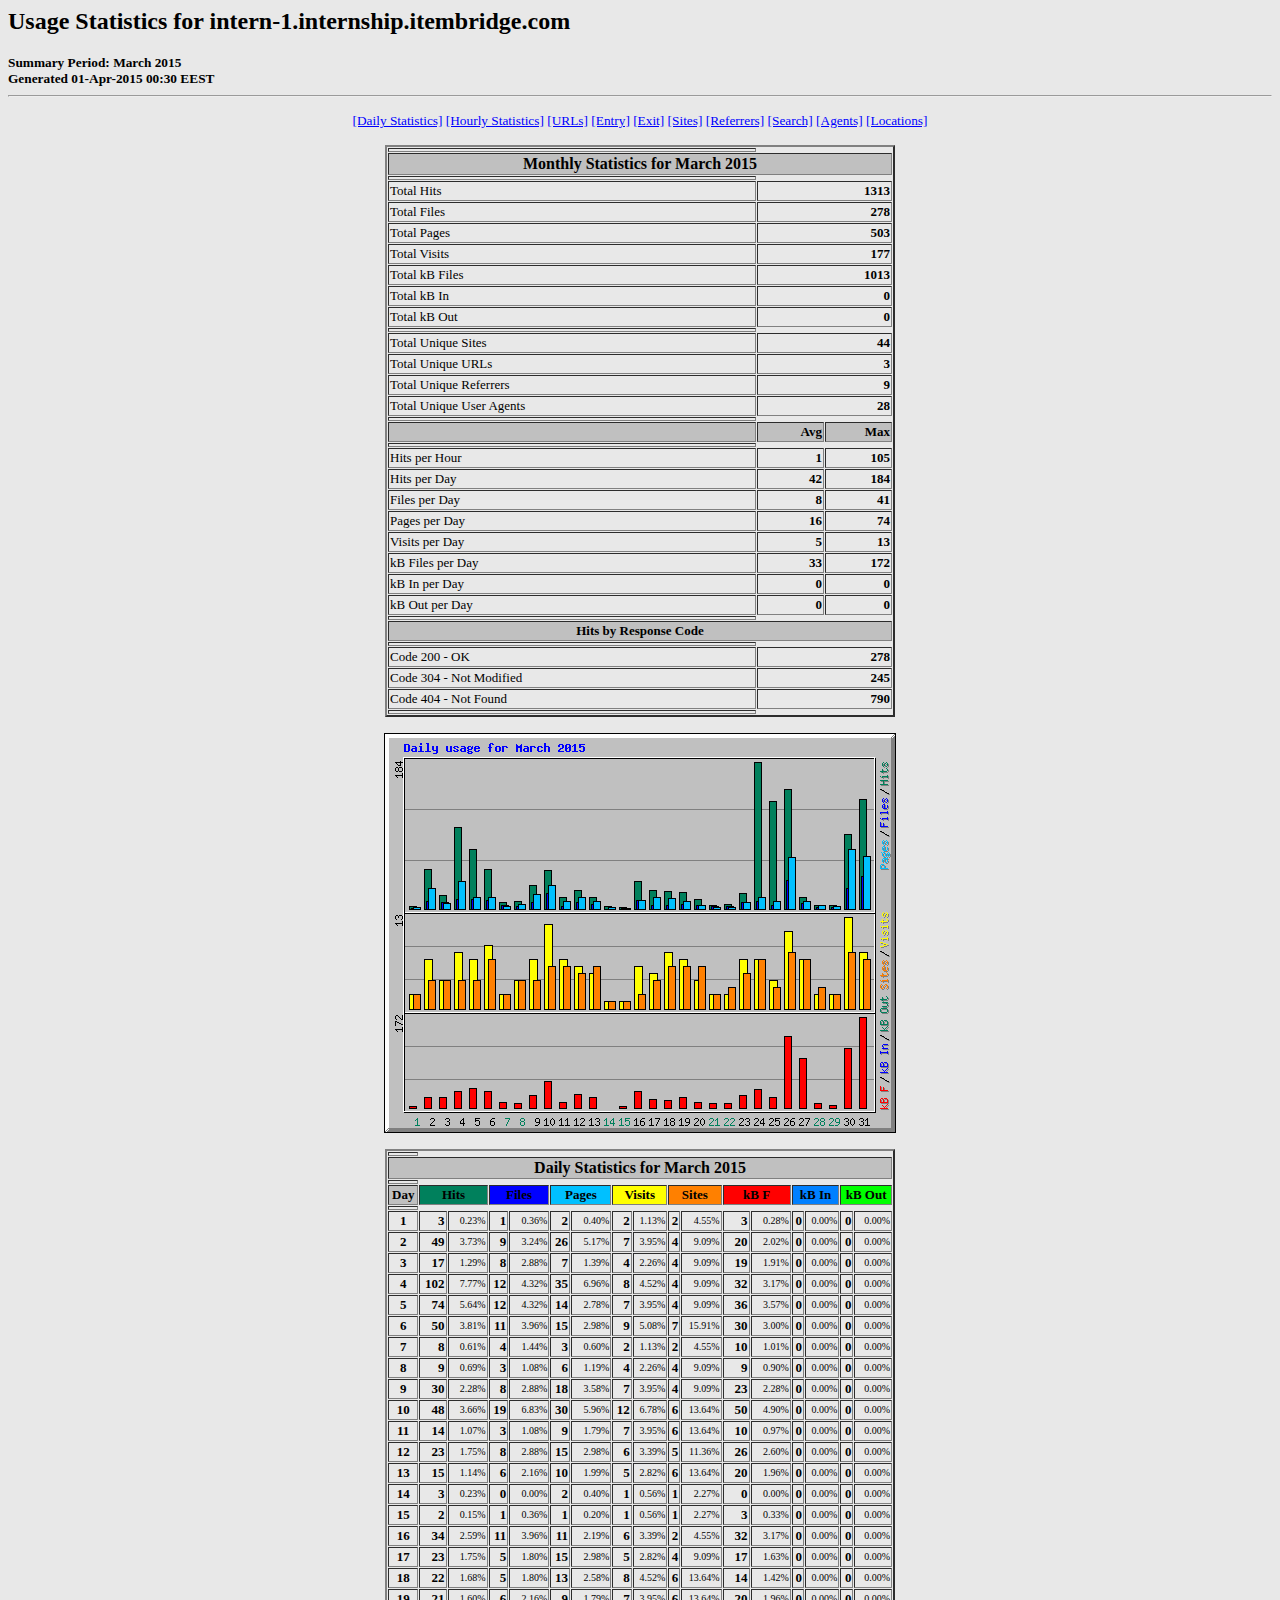
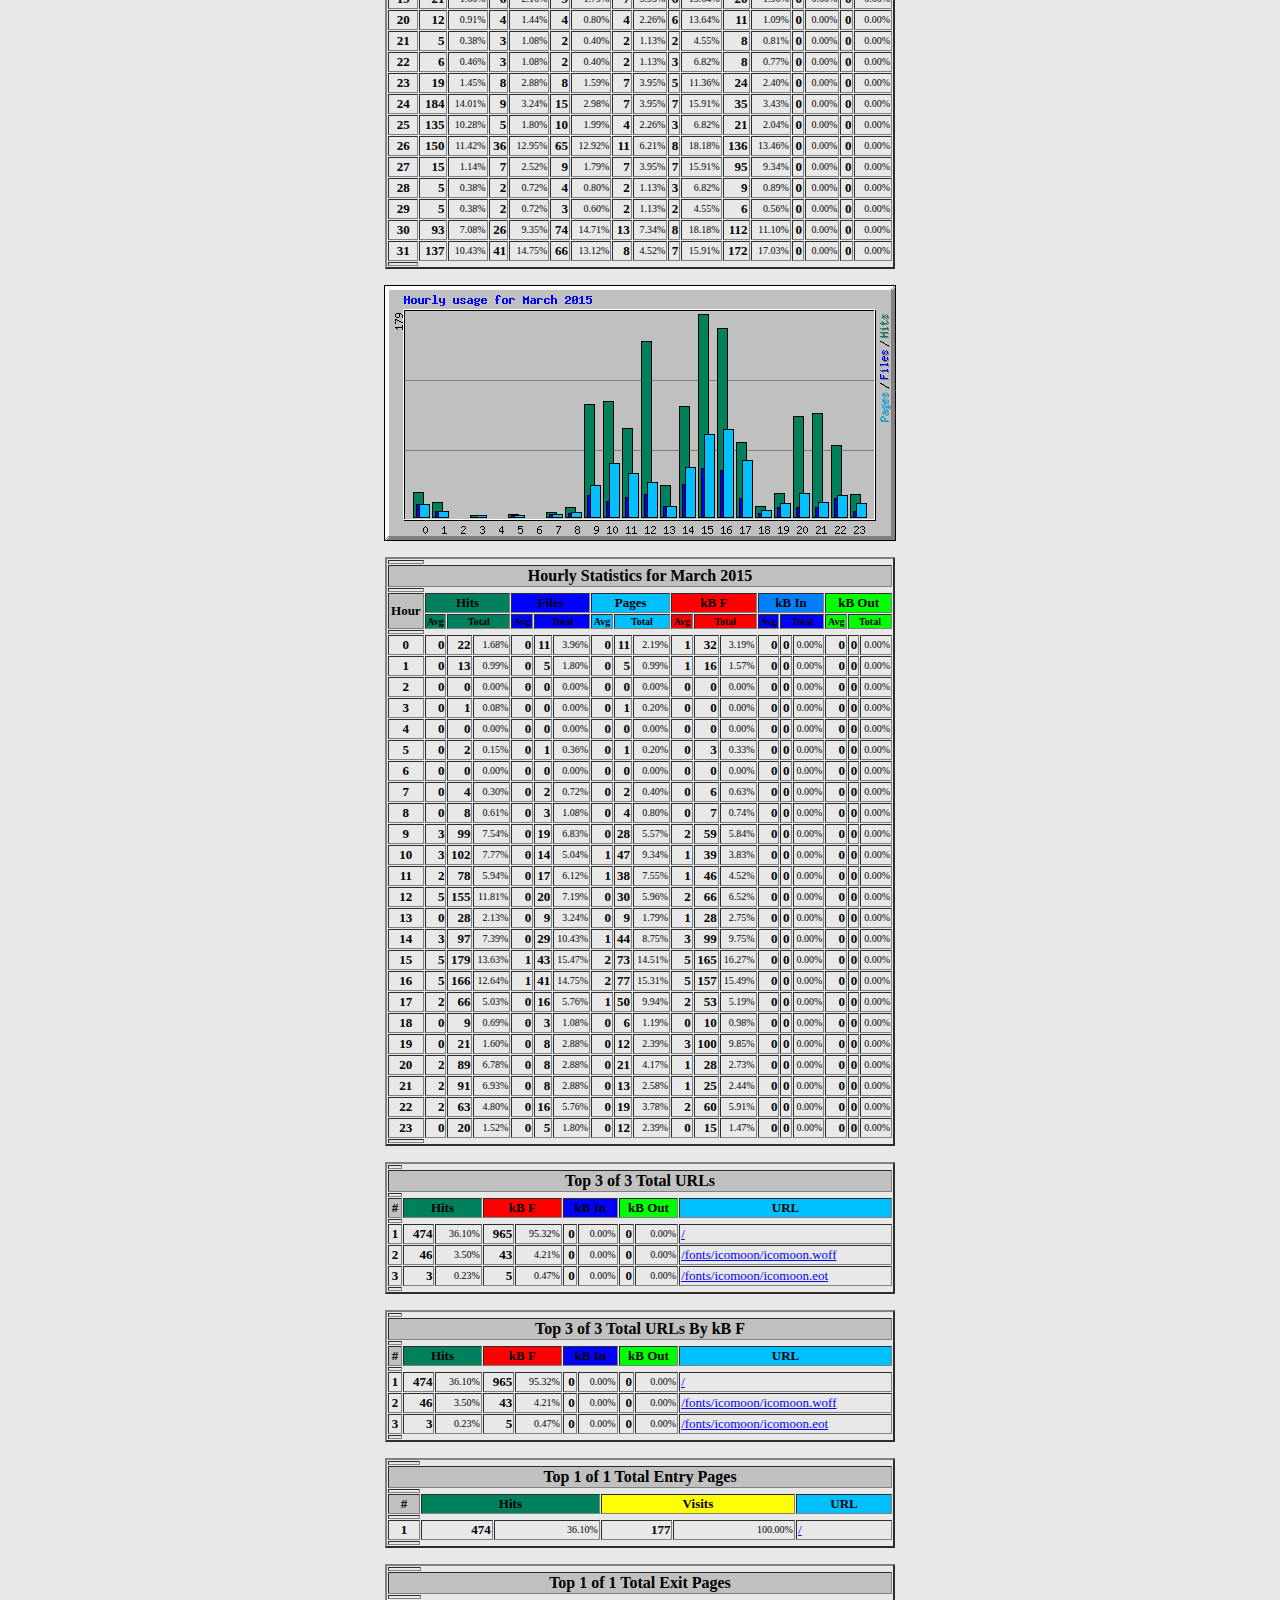
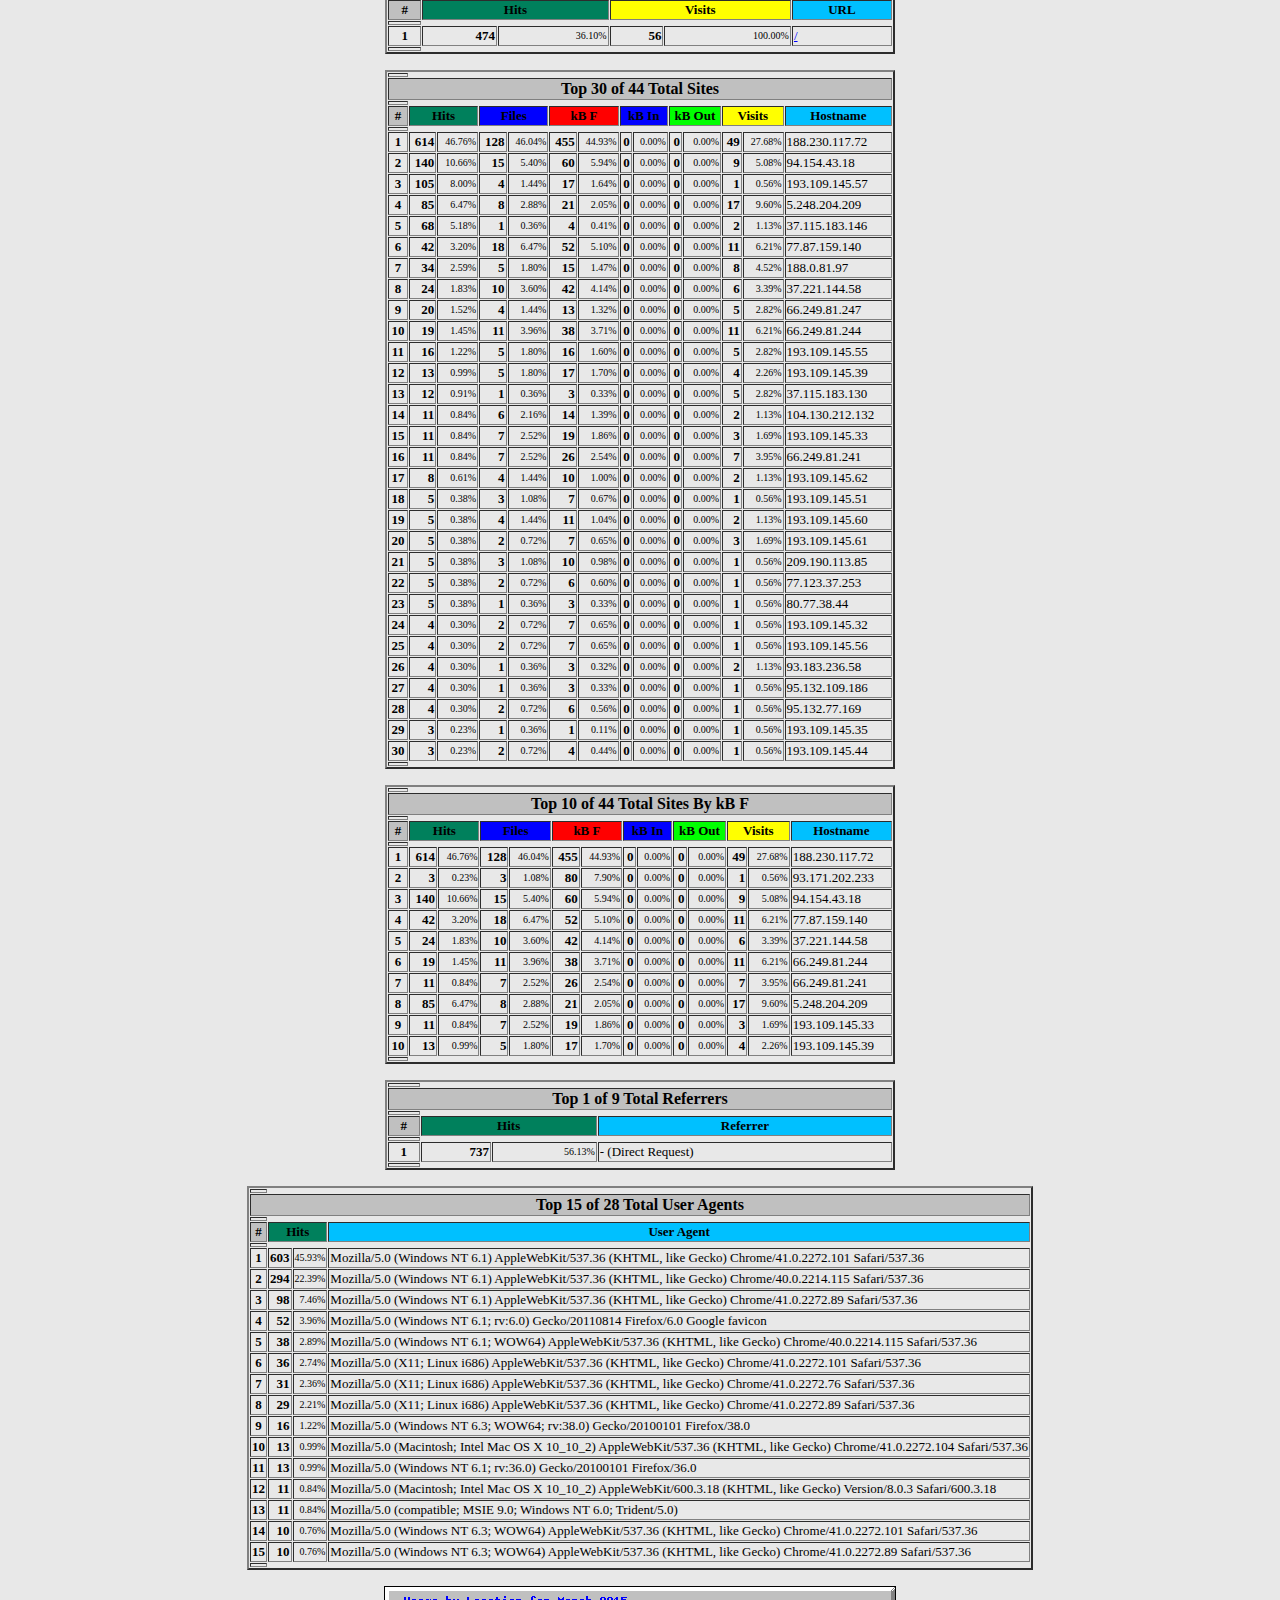
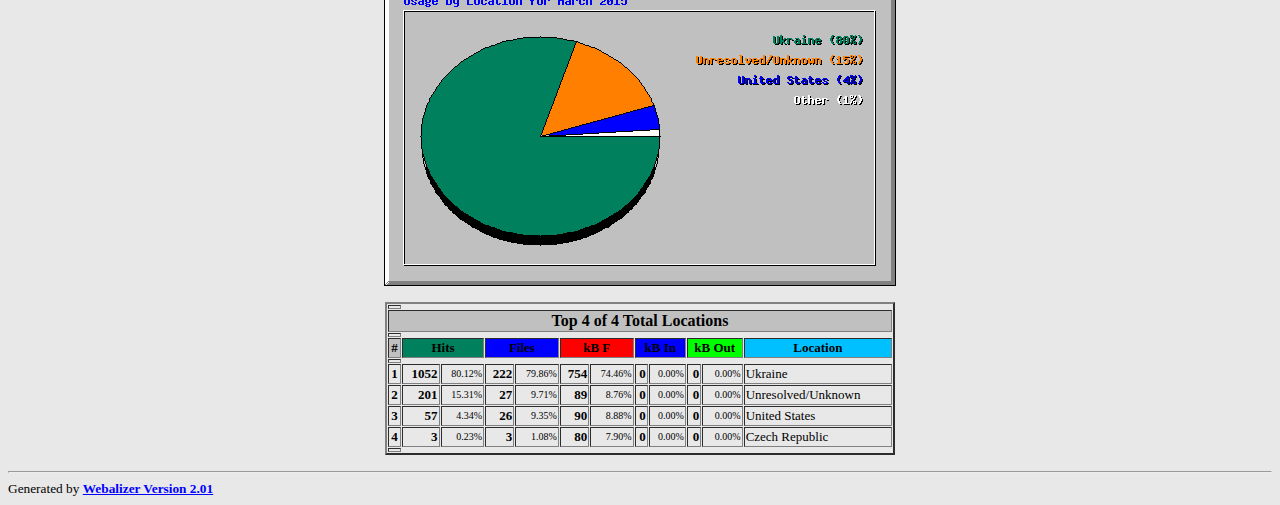
<file: stats/usage_201503.html>
<!DOCTYPE HTML PUBLIC "-//W3C//DTD HTML 4.0 Transitional//EN">

<!-- Generated by The Webalizer  Ver. 2.01-10 -->
<!--                                          -->
<!-- Copyright 1997-2000 Bradford L. Barrett  -->
<!-- (brad@mrunix.net  http://www.mrunix.net) -->
<!--                                          -->
<!-- Distributed under the GNU GPL  Version 2 -->
<!--        Full text may be found at:        -->
<!--     http://www.mrunix.net/webalizer/     -->
<!--                                          -->
<!--  Give the power back to the programmers  -->
<!--   Support the Free Software Foundation   -->
<!--           (http://www.fsf.org)           -->
<!--                                          -->
<!-- *** Generated: 01-Apr-2015 00:30 EEST *** -->

<HTML>
<HEAD>
 <TITLE>Usage Statistics for intern-1.internship.itembridge.com - March 2015</TITLE>
</HEAD>

<BODY BGCOLOR="#E8E8E8" TEXT="#000000" LINK="#0000FF" VLINK="#ff0000">
<H2>Usage Statistics for intern-1.internship.itembridge.com</H2>
<SMALL><STRONG>
Summary Period: March 2015<BR>
Generated 01-Apr-2015 00:30 EEST<BR>
</STRONG></SMALL>
<CENTER>
<HR>
<P>
<SMALL>
<A HREF="#DAYSTATS">[Daily Statistics]</A>
<A HREF="#HOURSTATS">[Hourly Statistics]</A>
<A HREF="#TOPURLS">[URLs]</A>
<A HREF="#TOPENTRY">[Entry]</A>
<A HREF="#TOPEXIT">[Exit]</A>
<A HREF="#TOPSITES">[Sites]</A>
<A HREF="#TOPREFS">[Referrers]</A>
<A HREF="#TOPSEARCH">[Search]</A>
<A HREF="#TOPAGENTS">[Agents]</A>
<A HREF="#TOPCTRYS">[Locations]</A>
</SMALL>
<P>
<TABLE WIDTH=510 BORDER=2 CELLSPACING=1 CELLPADDING=1>
<TR><TH HEIGHT=4></TH></TR>
<TR><TH COLSPAN=3 ALIGN=center BGCOLOR="#C0C0C0">Monthly Statistics for March 2015</TH></TR>
<TR><TH HEIGHT=4></TH></TR>
<TR><TD WIDTH=380><FONT SIZE="-1">Total Hits</FONT></TD>
<TD ALIGN=right COLSPAN=2><FONT SIZE="-1"><B>1313</B></FONT></TD></TR>
<TR><TD WIDTH=380><FONT SIZE="-1">Total Files</FONT></TD>
<TD ALIGN=right COLSPAN=2><FONT SIZE="-1"><B>278</B></FONT></TD></TR>
<TR><TD WIDTH=380><FONT SIZE="-1">Total Pages</FONT></TD>
<TD ALIGN=right COLSPAN=2><FONT SIZE="-1"><B>503</B></FONT></TD></TR>
<TR><TD WIDTH=380><FONT SIZE="-1">Total Visits</FONT></TD>
<TD ALIGN=right COLSPAN=2><FONT SIZE="-1"><B>177</B></FONT></TD></TR>
<TR><TD WIDTH=380><FONT SIZE="-1">Total kB Files</FONT></TD>
<TD ALIGN=right COLSPAN=2><FONT SIZE="-1"><B>1013</B></FONT></TD></TR>
<TR><TD WIDTH=380><FONT SIZE="-1">Total kB In</FONT></TD>
<TD ALIGN=right COLSPAN=2><FONT SIZE="-1"><B>0</B></FONT></TD></TR>
<TR><TD WIDTH=380><FONT SIZE="-1">Total kB Out</FONT></TD>
<TD ALIGN=right COLSPAN=2><FONT SIZE="-1"><B>0</B></FONT></TD></TR>
<TR><TH HEIGHT=4></TH></TR>
<TR><TD WIDTH=380><FONT SIZE="-1">Total Unique Sites</FONT></TD>
<TD ALIGN=right COLSPAN=2><FONT SIZE="-1"><B>44</B></FONT></TD></TR>
<TR><TD WIDTH=380><FONT SIZE="-1">Total Unique URLs</FONT></TD>
<TD ALIGN=right COLSPAN=2><FONT SIZE="-1"><B>3</B></FONT></TD></TR>
<TR><TD WIDTH=380><FONT SIZE="-1">Total Unique Referrers</FONT></TD>
<TD ALIGN=right COLSPAN=2><FONT SIZE="-1"><B>9</B></FONT></TD></TR>
<TR><TD WIDTH=380><FONT SIZE="-1">Total Unique User Agents</FONT></TD>
<TD ALIGN=right COLSPAN=2><FONT SIZE="-1"><B>28</B></FONT></TD></TR>
<TR><TH HEIGHT=4></TH></TR>
<TR><TH WIDTH=380 BGCOLOR="#C0C0C0"><FONT SIZE=-1 COLOR="#C0C0C0">.</FONT></TH>
<TH WIDTH=65 BGCOLOR="#C0C0C0" ALIGN=right><FONT SIZE=-1>Avg </FONT></TH>
<TH WIDTH=65 BGCOLOR="#C0C0C0" ALIGN=right><FONT SIZE=-1>Max </FONT></TH></TR>
<TR><TH HEIGHT=4></TH></TR>
<TR><TD><FONT SIZE="-1">Hits per Hour</FONT></TD>
<TD ALIGN=right WIDTH=65><FONT SIZE="-1"><B>1</B></FONT></TD>
<TD WIDTH=65 ALIGN=right><FONT SIZE=-1><B>105</B></FONT></TD></TR>
<TR><TD><FONT SIZE="-1">Hits per Day</FONT></TD>
<TD ALIGN=right WIDTH=65><FONT SIZE="-1"><B>42</B></FONT></TD>
<TD WIDTH=65 ALIGN=right><FONT SIZE=-1><B>184</B></FONT></TD></TR>
<TR><TD><FONT SIZE="-1">Files per Day</FONT></TD>
<TD ALIGN=right WIDTH=65><FONT SIZE="-1"><B>8</B></FONT></TD>
<TD WIDTH=65 ALIGN=right><FONT SIZE=-1><B>41</B></FONT></TD></TR>
<TR><TD><FONT SIZE="-1">Pages per Day</FONT></TD>
<TD ALIGN=right WIDTH=65><FONT SIZE="-1"><B>16</B></FONT></TD>
<TD WIDTH=65 ALIGN=right><FONT SIZE=-1><B>74</B></FONT></TD></TR>
<TR><TD><FONT SIZE="-1">Visits per Day</FONT></TD>
<TD ALIGN=right WIDTH=65><FONT SIZE="-1"><B>5</B></FONT></TD>
<TD WIDTH=65 ALIGN=right><FONT SIZE=-1><B>13</B></FONT></TD></TR>
<TR><TD><FONT SIZE="-1">kB Files per Day</FONT></TD>
<TD ALIGN=right WIDTH=65><FONT SIZE="-1"><B>33</B></FONT></TD>
<TD WIDTH=65 ALIGN=right><FONT SIZE=-1><B>172</B></FONT></TD></TR>
<TR><TD><FONT SIZE="-1">kB In per Day</FONT></TD>
<TD ALIGN=right WIDTH=65><FONT SIZE="-1"><B>0</B></FONT></TD>
<TD WIDTH=65 ALIGN=right><FONT SIZE=-1><B>0</B></FONT></TD></TR>
<TR><TD><FONT SIZE="-1">kB Out per Day</FONT></TD>
<TD ALIGN=right WIDTH=65><FONT SIZE="-1"><B>0</B></FONT></TD>
<TD WIDTH=65 ALIGN=right><FONT SIZE=-1><B>0</B></FONT></TD></TR>
<TR><TH HEIGHT=4></TH></TR>
<TR><TH COLSPAN=3 ALIGN=center BGCOLOR="#C0C0C0">
<FONT SIZE="-1">Hits by Response Code</FONT></TH></TR>
<TR><TH HEIGHT=4></TH></TR>
<TR><TD><FONT SIZE="-1">Code 200 - OK</FONT></TD>
<TD ALIGN=right COLSPAN=2><FONT SIZE="-1"><B>278</B></FONT></TD></TR>
<TR><TD><FONT SIZE="-1">Code 304 - Not Modified</FONT></TD>
<TD ALIGN=right COLSPAN=2><FONT SIZE="-1"><B>245</B></FONT></TD></TR>
<TR><TD><FONT SIZE="-1">Code 404 - Not Found</FONT></TD>
<TD ALIGN=right COLSPAN=2><FONT SIZE="-1"><B>790</B></FONT></TD></TR>
<TR><TH HEIGHT=4></TH></TR>
</TABLE>
<P>
<A NAME="DAYSTATS"></A>
<IMG SRC="daily_usage_201503.png" ALT="Daily usage for March 2015" HEIGHT=400 WIDTH=512><P>
<TABLE WIDTH=510 BORDER=2 CELLSPACING=1 CELLPADDING=1>
<TR><TH HEIGHT=4></TH></TR>
<TR><TH BGCOLOR="#C0C0C0" COLSPAN=17 ALIGN=center>Daily Statistics for March 2015</TH></TR>
<TR><TH HEIGHT=4></TH></TR>
<TR><TH ALIGN=center BGCOLOR="#C0C0C0"><FONT SIZE="-1">Day</FONT></TH>
<TH ALIGN=center BGCOLOR="#00805c" COLSPAN=2><FONT SIZE="-1">Hits</FONT></TH>
<TH ALIGN=center BGCOLOR="#0000ff" COLSPAN=2><FONT SIZE="-1">Files</FONT></TH>
<TH ALIGN=center BGCOLOR="#00c0ff" COLSPAN=2><FONT SIZE="-1">Pages</FONT></TH>
<TH ALIGN=center BGCOLOR="#ffff00" COLSPAN=2><FONT SIZE="-1">Visits</FONT></TH>
<TH ALIGN=center BGCOLOR="#ff8000" COLSPAN=2><FONT SIZE="-1">Sites</FONT></TH>
<TH ALIGN=center BGCOLOR="#ff0000" COLSPAN=2><FONT SIZE="-1">kB F</FONT></TH>
<TH ALIGN=center BGCOLOR="#0080FF" COLSPAN=2><FONT SIZE="-1">kB In</FONT></TH>
<TH ALIGN=center BGCOLOR="#00FF00" COLSPAN=2><FONT SIZE="-1">kB Out</FONT></TH></TR>
<TR><TH HEIGHT=4></TH></TR>
<TR><TD ALIGN=center><FONT SIZE="-1"><B>1</B></FONT></TD>
<TD ALIGN=right><FONT SIZE="-1"><B>3</B></FONT></TD>
<TD ALIGN=right><FONT SIZE="-2">0.23%</FONT></TD>
<TD ALIGN=right><FONT SIZE="-1"><B>1</B></FONT></TD>
<TD ALIGN=right><FONT SIZE="-2">0.36%</FONT></TD>
<TD ALIGN=right><FONT SIZE="-1"><B>2</B></FONT></TD>
<TD ALIGN=right><FONT SIZE="-2">0.40%</FONT></TD>
<TD ALIGN=right><FONT SIZE="-1"><B>2</B></FONT></TD>
<TD ALIGN=right><FONT SIZE="-2">1.13%</FONT></TD>
<TD ALIGN=right><FONT SIZE="-1"><B>2</B></FONT></TD>
<TD ALIGN=right><FONT SIZE="-2">4.55%</FONT></TD>
<TD ALIGN=right><FONT SIZE="-1"><B>3</B></FONT></TD>
<TD ALIGN=right><FONT SIZE="-2">0.28%</FONT></TD>
<TD ALIGN=right><FONT SIZE="-1"><B>0</B></FONT></TD>
<TD ALIGN=right><FONT SIZE="-2">0.00%</FONT></TD>
<TD ALIGN=right><FONT SIZE="-1"><B>0</B></FONT></TD>
<TD ALIGN=right><FONT SIZE="-2">0.00%</FONT></TD></TR>
<TR><TD ALIGN=center><FONT SIZE="-1"><B>2</B></FONT></TD>
<TD ALIGN=right><FONT SIZE="-1"><B>49</B></FONT></TD>
<TD ALIGN=right><FONT SIZE="-2">3.73%</FONT></TD>
<TD ALIGN=right><FONT SIZE="-1"><B>9</B></FONT></TD>
<TD ALIGN=right><FONT SIZE="-2">3.24%</FONT></TD>
<TD ALIGN=right><FONT SIZE="-1"><B>26</B></FONT></TD>
<TD ALIGN=right><FONT SIZE="-2">5.17%</FONT></TD>
<TD ALIGN=right><FONT SIZE="-1"><B>7</B></FONT></TD>
<TD ALIGN=right><FONT SIZE="-2">3.95%</FONT></TD>
<TD ALIGN=right><FONT SIZE="-1"><B>4</B></FONT></TD>
<TD ALIGN=right><FONT SIZE="-2">9.09%</FONT></TD>
<TD ALIGN=right><FONT SIZE="-1"><B>20</B></FONT></TD>
<TD ALIGN=right><FONT SIZE="-2">2.02%</FONT></TD>
<TD ALIGN=right><FONT SIZE="-1"><B>0</B></FONT></TD>
<TD ALIGN=right><FONT SIZE="-2">0.00%</FONT></TD>
<TD ALIGN=right><FONT SIZE="-1"><B>0</B></FONT></TD>
<TD ALIGN=right><FONT SIZE="-2">0.00%</FONT></TD></TR>
<TR><TD ALIGN=center><FONT SIZE="-1"><B>3</B></FONT></TD>
<TD ALIGN=right><FONT SIZE="-1"><B>17</B></FONT></TD>
<TD ALIGN=right><FONT SIZE="-2">1.29%</FONT></TD>
<TD ALIGN=right><FONT SIZE="-1"><B>8</B></FONT></TD>
<TD ALIGN=right><FONT SIZE="-2">2.88%</FONT></TD>
<TD ALIGN=right><FONT SIZE="-1"><B>7</B></FONT></TD>
<TD ALIGN=right><FONT SIZE="-2">1.39%</FONT></TD>
<TD ALIGN=right><FONT SIZE="-1"><B>4</B></FONT></TD>
<TD ALIGN=right><FONT SIZE="-2">2.26%</FONT></TD>
<TD ALIGN=right><FONT SIZE="-1"><B>4</B></FONT></TD>
<TD ALIGN=right><FONT SIZE="-2">9.09%</FONT></TD>
<TD ALIGN=right><FONT SIZE="-1"><B>19</B></FONT></TD>
<TD ALIGN=right><FONT SIZE="-2">1.91%</FONT></TD>
<TD ALIGN=right><FONT SIZE="-1"><B>0</B></FONT></TD>
<TD ALIGN=right><FONT SIZE="-2">0.00%</FONT></TD>
<TD ALIGN=right><FONT SIZE="-1"><B>0</B></FONT></TD>
<TD ALIGN=right><FONT SIZE="-2">0.00%</FONT></TD></TR>
<TR><TD ALIGN=center><FONT SIZE="-1"><B>4</B></FONT></TD>
<TD ALIGN=right><FONT SIZE="-1"><B>102</B></FONT></TD>
<TD ALIGN=right><FONT SIZE="-2">7.77%</FONT></TD>
<TD ALIGN=right><FONT SIZE="-1"><B>12</B></FONT></TD>
<TD ALIGN=right><FONT SIZE="-2">4.32%</FONT></TD>
<TD ALIGN=right><FONT SIZE="-1"><B>35</B></FONT></TD>
<TD ALIGN=right><FONT SIZE="-2">6.96%</FONT></TD>
<TD ALIGN=right><FONT SIZE="-1"><B>8</B></FONT></TD>
<TD ALIGN=right><FONT SIZE="-2">4.52%</FONT></TD>
<TD ALIGN=right><FONT SIZE="-1"><B>4</B></FONT></TD>
<TD ALIGN=right><FONT SIZE="-2">9.09%</FONT></TD>
<TD ALIGN=right><FONT SIZE="-1"><B>32</B></FONT></TD>
<TD ALIGN=right><FONT SIZE="-2">3.17%</FONT></TD>
<TD ALIGN=right><FONT SIZE="-1"><B>0</B></FONT></TD>
<TD ALIGN=right><FONT SIZE="-2">0.00%</FONT></TD>
<TD ALIGN=right><FONT SIZE="-1"><B>0</B></FONT></TD>
<TD ALIGN=right><FONT SIZE="-2">0.00%</FONT></TD></TR>
<TR><TD ALIGN=center><FONT SIZE="-1"><B>5</B></FONT></TD>
<TD ALIGN=right><FONT SIZE="-1"><B>74</B></FONT></TD>
<TD ALIGN=right><FONT SIZE="-2">5.64%</FONT></TD>
<TD ALIGN=right><FONT SIZE="-1"><B>12</B></FONT></TD>
<TD ALIGN=right><FONT SIZE="-2">4.32%</FONT></TD>
<TD ALIGN=right><FONT SIZE="-1"><B>14</B></FONT></TD>
<TD ALIGN=right><FONT SIZE="-2">2.78%</FONT></TD>
<TD ALIGN=right><FONT SIZE="-1"><B>7</B></FONT></TD>
<TD ALIGN=right><FONT SIZE="-2">3.95%</FONT></TD>
<TD ALIGN=right><FONT SIZE="-1"><B>4</B></FONT></TD>
<TD ALIGN=right><FONT SIZE="-2">9.09%</FONT></TD>
<TD ALIGN=right><FONT SIZE="-1"><B>36</B></FONT></TD>
<TD ALIGN=right><FONT SIZE="-2">3.57%</FONT></TD>
<TD ALIGN=right><FONT SIZE="-1"><B>0</B></FONT></TD>
<TD ALIGN=right><FONT SIZE="-2">0.00%</FONT></TD>
<TD ALIGN=right><FONT SIZE="-1"><B>0</B></FONT></TD>
<TD ALIGN=right><FONT SIZE="-2">0.00%</FONT></TD></TR>
<TR><TD ALIGN=center><FONT SIZE="-1"><B>6</B></FONT></TD>
<TD ALIGN=right><FONT SIZE="-1"><B>50</B></FONT></TD>
<TD ALIGN=right><FONT SIZE="-2">3.81%</FONT></TD>
<TD ALIGN=right><FONT SIZE="-1"><B>11</B></FONT></TD>
<TD ALIGN=right><FONT SIZE="-2">3.96%</FONT></TD>
<TD ALIGN=right><FONT SIZE="-1"><B>15</B></FONT></TD>
<TD ALIGN=right><FONT SIZE="-2">2.98%</FONT></TD>
<TD ALIGN=right><FONT SIZE="-1"><B>9</B></FONT></TD>
<TD ALIGN=right><FONT SIZE="-2">5.08%</FONT></TD>
<TD ALIGN=right><FONT SIZE="-1"><B>7</B></FONT></TD>
<TD ALIGN=right><FONT SIZE="-2">15.91%</FONT></TD>
<TD ALIGN=right><FONT SIZE="-1"><B>30</B></FONT></TD>
<TD ALIGN=right><FONT SIZE="-2">3.00%</FONT></TD>
<TD ALIGN=right><FONT SIZE="-1"><B>0</B></FONT></TD>
<TD ALIGN=right><FONT SIZE="-2">0.00%</FONT></TD>
<TD ALIGN=right><FONT SIZE="-1"><B>0</B></FONT></TD>
<TD ALIGN=right><FONT SIZE="-2">0.00%</FONT></TD></TR>
<TR><TD ALIGN=center><FONT SIZE="-1"><B>7</B></FONT></TD>
<TD ALIGN=right><FONT SIZE="-1"><B>8</B></FONT></TD>
<TD ALIGN=right><FONT SIZE="-2">0.61%</FONT></TD>
<TD ALIGN=right><FONT SIZE="-1"><B>4</B></FONT></TD>
<TD ALIGN=right><FONT SIZE="-2">1.44%</FONT></TD>
<TD ALIGN=right><FONT SIZE="-1"><B>3</B></FONT></TD>
<TD ALIGN=right><FONT SIZE="-2">0.60%</FONT></TD>
<TD ALIGN=right><FONT SIZE="-1"><B>2</B></FONT></TD>
<TD ALIGN=right><FONT SIZE="-2">1.13%</FONT></TD>
<TD ALIGN=right><FONT SIZE="-1"><B>2</B></FONT></TD>
<TD ALIGN=right><FONT SIZE="-2">4.55%</FONT></TD>
<TD ALIGN=right><FONT SIZE="-1"><B>10</B></FONT></TD>
<TD ALIGN=right><FONT SIZE="-2">1.01%</FONT></TD>
<TD ALIGN=right><FONT SIZE="-1"><B>0</B></FONT></TD>
<TD ALIGN=right><FONT SIZE="-2">0.00%</FONT></TD>
<TD ALIGN=right><FONT SIZE="-1"><B>0</B></FONT></TD>
<TD ALIGN=right><FONT SIZE="-2">0.00%</FONT></TD></TR>
<TR><TD ALIGN=center><FONT SIZE="-1"><B>8</B></FONT></TD>
<TD ALIGN=right><FONT SIZE="-1"><B>9</B></FONT></TD>
<TD ALIGN=right><FONT SIZE="-2">0.69%</FONT></TD>
<TD ALIGN=right><FONT SIZE="-1"><B>3</B></FONT></TD>
<TD ALIGN=right><FONT SIZE="-2">1.08%</FONT></TD>
<TD ALIGN=right><FONT SIZE="-1"><B>6</B></FONT></TD>
<TD ALIGN=right><FONT SIZE="-2">1.19%</FONT></TD>
<TD ALIGN=right><FONT SIZE="-1"><B>4</B></FONT></TD>
<TD ALIGN=right><FONT SIZE="-2">2.26%</FONT></TD>
<TD ALIGN=right><FONT SIZE="-1"><B>4</B></FONT></TD>
<TD ALIGN=right><FONT SIZE="-2">9.09%</FONT></TD>
<TD ALIGN=right><FONT SIZE="-1"><B>9</B></FONT></TD>
<TD ALIGN=right><FONT SIZE="-2">0.90%</FONT></TD>
<TD ALIGN=right><FONT SIZE="-1"><B>0</B></FONT></TD>
<TD ALIGN=right><FONT SIZE="-2">0.00%</FONT></TD>
<TD ALIGN=right><FONT SIZE="-1"><B>0</B></FONT></TD>
<TD ALIGN=right><FONT SIZE="-2">0.00%</FONT></TD></TR>
<TR><TD ALIGN=center><FONT SIZE="-1"><B>9</B></FONT></TD>
<TD ALIGN=right><FONT SIZE="-1"><B>30</B></FONT></TD>
<TD ALIGN=right><FONT SIZE="-2">2.28%</FONT></TD>
<TD ALIGN=right><FONT SIZE="-1"><B>8</B></FONT></TD>
<TD ALIGN=right><FONT SIZE="-2">2.88%</FONT></TD>
<TD ALIGN=right><FONT SIZE="-1"><B>18</B></FONT></TD>
<TD ALIGN=right><FONT SIZE="-2">3.58%</FONT></TD>
<TD ALIGN=right><FONT SIZE="-1"><B>7</B></FONT></TD>
<TD ALIGN=right><FONT SIZE="-2">3.95%</FONT></TD>
<TD ALIGN=right><FONT SIZE="-1"><B>4</B></FONT></TD>
<TD ALIGN=right><FONT SIZE="-2">9.09%</FONT></TD>
<TD ALIGN=right><FONT SIZE="-1"><B>23</B></FONT></TD>
<TD ALIGN=right><FONT SIZE="-2">2.28%</FONT></TD>
<TD ALIGN=right><FONT SIZE="-1"><B>0</B></FONT></TD>
<TD ALIGN=right><FONT SIZE="-2">0.00%</FONT></TD>
<TD ALIGN=right><FONT SIZE="-1"><B>0</B></FONT></TD>
<TD ALIGN=right><FONT SIZE="-2">0.00%</FONT></TD></TR>
<TR><TD ALIGN=center><FONT SIZE="-1"><B>10</B></FONT></TD>
<TD ALIGN=right><FONT SIZE="-1"><B>48</B></FONT></TD>
<TD ALIGN=right><FONT SIZE="-2">3.66%</FONT></TD>
<TD ALIGN=right><FONT SIZE="-1"><B>19</B></FONT></TD>
<TD ALIGN=right><FONT SIZE="-2">6.83%</FONT></TD>
<TD ALIGN=right><FONT SIZE="-1"><B>30</B></FONT></TD>
<TD ALIGN=right><FONT SIZE="-2">5.96%</FONT></TD>
<TD ALIGN=right><FONT SIZE="-1"><B>12</B></FONT></TD>
<TD ALIGN=right><FONT SIZE="-2">6.78%</FONT></TD>
<TD ALIGN=right><FONT SIZE="-1"><B>6</B></FONT></TD>
<TD ALIGN=right><FONT SIZE="-2">13.64%</FONT></TD>
<TD ALIGN=right><FONT SIZE="-1"><B>50</B></FONT></TD>
<TD ALIGN=right><FONT SIZE="-2">4.90%</FONT></TD>
<TD ALIGN=right><FONT SIZE="-1"><B>0</B></FONT></TD>
<TD ALIGN=right><FONT SIZE="-2">0.00%</FONT></TD>
<TD ALIGN=right><FONT SIZE="-1"><B>0</B></FONT></TD>
<TD ALIGN=right><FONT SIZE="-2">0.00%</FONT></TD></TR>
<TR><TD ALIGN=center><FONT SIZE="-1"><B>11</B></FONT></TD>
<TD ALIGN=right><FONT SIZE="-1"><B>14</B></FONT></TD>
<TD ALIGN=right><FONT SIZE="-2">1.07%</FONT></TD>
<TD ALIGN=right><FONT SIZE="-1"><B>3</B></FONT></TD>
<TD ALIGN=right><FONT SIZE="-2">1.08%</FONT></TD>
<TD ALIGN=right><FONT SIZE="-1"><B>9</B></FONT></TD>
<TD ALIGN=right><FONT SIZE="-2">1.79%</FONT></TD>
<TD ALIGN=right><FONT SIZE="-1"><B>7</B></FONT></TD>
<TD ALIGN=right><FONT SIZE="-2">3.95%</FONT></TD>
<TD ALIGN=right><FONT SIZE="-1"><B>6</B></FONT></TD>
<TD ALIGN=right><FONT SIZE="-2">13.64%</FONT></TD>
<TD ALIGN=right><FONT SIZE="-1"><B>10</B></FONT></TD>
<TD ALIGN=right><FONT SIZE="-2">0.97%</FONT></TD>
<TD ALIGN=right><FONT SIZE="-1"><B>0</B></FONT></TD>
<TD ALIGN=right><FONT SIZE="-2">0.00%</FONT></TD>
<TD ALIGN=right><FONT SIZE="-1"><B>0</B></FONT></TD>
<TD ALIGN=right><FONT SIZE="-2">0.00%</FONT></TD></TR>
<TR><TD ALIGN=center><FONT SIZE="-1"><B>12</B></FONT></TD>
<TD ALIGN=right><FONT SIZE="-1"><B>23</B></FONT></TD>
<TD ALIGN=right><FONT SIZE="-2">1.75%</FONT></TD>
<TD ALIGN=right><FONT SIZE="-1"><B>8</B></FONT></TD>
<TD ALIGN=right><FONT SIZE="-2">2.88%</FONT></TD>
<TD ALIGN=right><FONT SIZE="-1"><B>15</B></FONT></TD>
<TD ALIGN=right><FONT SIZE="-2">2.98%</FONT></TD>
<TD ALIGN=right><FONT SIZE="-1"><B>6</B></FONT></TD>
<TD ALIGN=right><FONT SIZE="-2">3.39%</FONT></TD>
<TD ALIGN=right><FONT SIZE="-1"><B>5</B></FONT></TD>
<TD ALIGN=right><FONT SIZE="-2">11.36%</FONT></TD>
<TD ALIGN=right><FONT SIZE="-1"><B>26</B></FONT></TD>
<TD ALIGN=right><FONT SIZE="-2">2.60%</FONT></TD>
<TD ALIGN=right><FONT SIZE="-1"><B>0</B></FONT></TD>
<TD ALIGN=right><FONT SIZE="-2">0.00%</FONT></TD>
<TD ALIGN=right><FONT SIZE="-1"><B>0</B></FONT></TD>
<TD ALIGN=right><FONT SIZE="-2">0.00%</FONT></TD></TR>
<TR><TD ALIGN=center><FONT SIZE="-1"><B>13</B></FONT></TD>
<TD ALIGN=right><FONT SIZE="-1"><B>15</B></FONT></TD>
<TD ALIGN=right><FONT SIZE="-2">1.14%</FONT></TD>
<TD ALIGN=right><FONT SIZE="-1"><B>6</B></FONT></TD>
<TD ALIGN=right><FONT SIZE="-2">2.16%</FONT></TD>
<TD ALIGN=right><FONT SIZE="-1"><B>10</B></FONT></TD>
<TD ALIGN=right><FONT SIZE="-2">1.99%</FONT></TD>
<TD ALIGN=right><FONT SIZE="-1"><B>5</B></FONT></TD>
<TD ALIGN=right><FONT SIZE="-2">2.82%</FONT></TD>
<TD ALIGN=right><FONT SIZE="-1"><B>6</B></FONT></TD>
<TD ALIGN=right><FONT SIZE="-2">13.64%</FONT></TD>
<TD ALIGN=right><FONT SIZE="-1"><B>20</B></FONT></TD>
<TD ALIGN=right><FONT SIZE="-2">1.96%</FONT></TD>
<TD ALIGN=right><FONT SIZE="-1"><B>0</B></FONT></TD>
<TD ALIGN=right><FONT SIZE="-2">0.00%</FONT></TD>
<TD ALIGN=right><FONT SIZE="-1"><B>0</B></FONT></TD>
<TD ALIGN=right><FONT SIZE="-2">0.00%</FONT></TD></TR>
<TR><TD ALIGN=center><FONT SIZE="-1"><B>14</B></FONT></TD>
<TD ALIGN=right><FONT SIZE="-1"><B>3</B></FONT></TD>
<TD ALIGN=right><FONT SIZE="-2">0.23%</FONT></TD>
<TD ALIGN=right><FONT SIZE="-1"><B>0</B></FONT></TD>
<TD ALIGN=right><FONT SIZE="-2">0.00%</FONT></TD>
<TD ALIGN=right><FONT SIZE="-1"><B>2</B></FONT></TD>
<TD ALIGN=right><FONT SIZE="-2">0.40%</FONT></TD>
<TD ALIGN=right><FONT SIZE="-1"><B>1</B></FONT></TD>
<TD ALIGN=right><FONT SIZE="-2">0.56%</FONT></TD>
<TD ALIGN=right><FONT SIZE="-1"><B>1</B></FONT></TD>
<TD ALIGN=right><FONT SIZE="-2">2.27%</FONT></TD>
<TD ALIGN=right><FONT SIZE="-1"><B>0</B></FONT></TD>
<TD ALIGN=right><FONT SIZE="-2">0.00%</FONT></TD>
<TD ALIGN=right><FONT SIZE="-1"><B>0</B></FONT></TD>
<TD ALIGN=right><FONT SIZE="-2">0.00%</FONT></TD>
<TD ALIGN=right><FONT SIZE="-1"><B>0</B></FONT></TD>
<TD ALIGN=right><FONT SIZE="-2">0.00%</FONT></TD></TR>
<TR><TD ALIGN=center><FONT SIZE="-1"><B>15</B></FONT></TD>
<TD ALIGN=right><FONT SIZE="-1"><B>2</B></FONT></TD>
<TD ALIGN=right><FONT SIZE="-2">0.15%</FONT></TD>
<TD ALIGN=right><FONT SIZE="-1"><B>1</B></FONT></TD>
<TD ALIGN=right><FONT SIZE="-2">0.36%</FONT></TD>
<TD ALIGN=right><FONT SIZE="-1"><B>1</B></FONT></TD>
<TD ALIGN=right><FONT SIZE="-2">0.20%</FONT></TD>
<TD ALIGN=right><FONT SIZE="-1"><B>1</B></FONT></TD>
<TD ALIGN=right><FONT SIZE="-2">0.56%</FONT></TD>
<TD ALIGN=right><FONT SIZE="-1"><B>1</B></FONT></TD>
<TD ALIGN=right><FONT SIZE="-2">2.27%</FONT></TD>
<TD ALIGN=right><FONT SIZE="-1"><B>3</B></FONT></TD>
<TD ALIGN=right><FONT SIZE="-2">0.33%</FONT></TD>
<TD ALIGN=right><FONT SIZE="-1"><B>0</B></FONT></TD>
<TD ALIGN=right><FONT SIZE="-2">0.00%</FONT></TD>
<TD ALIGN=right><FONT SIZE="-1"><B>0</B></FONT></TD>
<TD ALIGN=right><FONT SIZE="-2">0.00%</FONT></TD></TR>
<TR><TD ALIGN=center><FONT SIZE="-1"><B>16</B></FONT></TD>
<TD ALIGN=right><FONT SIZE="-1"><B>34</B></FONT></TD>
<TD ALIGN=right><FONT SIZE="-2">2.59%</FONT></TD>
<TD ALIGN=right><FONT SIZE="-1"><B>11</B></FONT></TD>
<TD ALIGN=right><FONT SIZE="-2">3.96%</FONT></TD>
<TD ALIGN=right><FONT SIZE="-1"><B>11</B></FONT></TD>
<TD ALIGN=right><FONT SIZE="-2">2.19%</FONT></TD>
<TD ALIGN=right><FONT SIZE="-1"><B>6</B></FONT></TD>
<TD ALIGN=right><FONT SIZE="-2">3.39%</FONT></TD>
<TD ALIGN=right><FONT SIZE="-1"><B>2</B></FONT></TD>
<TD ALIGN=right><FONT SIZE="-2">4.55%</FONT></TD>
<TD ALIGN=right><FONT SIZE="-1"><B>32</B></FONT></TD>
<TD ALIGN=right><FONT SIZE="-2">3.17%</FONT></TD>
<TD ALIGN=right><FONT SIZE="-1"><B>0</B></FONT></TD>
<TD ALIGN=right><FONT SIZE="-2">0.00%</FONT></TD>
<TD ALIGN=right><FONT SIZE="-1"><B>0</B></FONT></TD>
<TD ALIGN=right><FONT SIZE="-2">0.00%</FONT></TD></TR>
<TR><TD ALIGN=center><FONT SIZE="-1"><B>17</B></FONT></TD>
<TD ALIGN=right><FONT SIZE="-1"><B>23</B></FONT></TD>
<TD ALIGN=right><FONT SIZE="-2">1.75%</FONT></TD>
<TD ALIGN=right><FONT SIZE="-1"><B>5</B></FONT></TD>
<TD ALIGN=right><FONT SIZE="-2">1.80%</FONT></TD>
<TD ALIGN=right><FONT SIZE="-1"><B>15</B></FONT></TD>
<TD ALIGN=right><FONT SIZE="-2">2.98%</FONT></TD>
<TD ALIGN=right><FONT SIZE="-1"><B>5</B></FONT></TD>
<TD ALIGN=right><FONT SIZE="-2">2.82%</FONT></TD>
<TD ALIGN=right><FONT SIZE="-1"><B>4</B></FONT></TD>
<TD ALIGN=right><FONT SIZE="-2">9.09%</FONT></TD>
<TD ALIGN=right><FONT SIZE="-1"><B>17</B></FONT></TD>
<TD ALIGN=right><FONT SIZE="-2">1.63%</FONT></TD>
<TD ALIGN=right><FONT SIZE="-1"><B>0</B></FONT></TD>
<TD ALIGN=right><FONT SIZE="-2">0.00%</FONT></TD>
<TD ALIGN=right><FONT SIZE="-1"><B>0</B></FONT></TD>
<TD ALIGN=right><FONT SIZE="-2">0.00%</FONT></TD></TR>
<TR><TD ALIGN=center><FONT SIZE="-1"><B>18</B></FONT></TD>
<TD ALIGN=right><FONT SIZE="-1"><B>22</B></FONT></TD>
<TD ALIGN=right><FONT SIZE="-2">1.68%</FONT></TD>
<TD ALIGN=right><FONT SIZE="-1"><B>5</B></FONT></TD>
<TD ALIGN=right><FONT SIZE="-2">1.80%</FONT></TD>
<TD ALIGN=right><FONT SIZE="-1"><B>13</B></FONT></TD>
<TD ALIGN=right><FONT SIZE="-2">2.58%</FONT></TD>
<TD ALIGN=right><FONT SIZE="-1"><B>8</B></FONT></TD>
<TD ALIGN=right><FONT SIZE="-2">4.52%</FONT></TD>
<TD ALIGN=right><FONT SIZE="-1"><B>6</B></FONT></TD>
<TD ALIGN=right><FONT SIZE="-2">13.64%</FONT></TD>
<TD ALIGN=right><FONT SIZE="-1"><B>14</B></FONT></TD>
<TD ALIGN=right><FONT SIZE="-2">1.42%</FONT></TD>
<TD ALIGN=right><FONT SIZE="-1"><B>0</B></FONT></TD>
<TD ALIGN=right><FONT SIZE="-2">0.00%</FONT></TD>
<TD ALIGN=right><FONT SIZE="-1"><B>0</B></FONT></TD>
<TD ALIGN=right><FONT SIZE="-2">0.00%</FONT></TD></TR>
<TR><TD ALIGN=center><FONT SIZE="-1"><B>19</B></FONT></TD>
<TD ALIGN=right><FONT SIZE="-1"><B>21</B></FONT></TD>
<TD ALIGN=right><FONT SIZE="-2">1.60%</FONT></TD>
<TD ALIGN=right><FONT SIZE="-1"><B>6</B></FONT></TD>
<TD ALIGN=right><FONT SIZE="-2">2.16%</FONT></TD>
<TD ALIGN=right><FONT SIZE="-1"><B>9</B></FONT></TD>
<TD ALIGN=right><FONT SIZE="-2">1.79%</FONT></TD>
<TD ALIGN=right><FONT SIZE="-1"><B>7</B></FONT></TD>
<TD ALIGN=right><FONT SIZE="-2">3.95%</FONT></TD>
<TD ALIGN=right><FONT SIZE="-1"><B>6</B></FONT></TD>
<TD ALIGN=right><FONT SIZE="-2">13.64%</FONT></TD>
<TD ALIGN=right><FONT SIZE="-1"><B>20</B></FONT></TD>
<TD ALIGN=right><FONT SIZE="-2">1.96%</FONT></TD>
<TD ALIGN=right><FONT SIZE="-1"><B>0</B></FONT></TD>
<TD ALIGN=right><FONT SIZE="-2">0.00%</FONT></TD>
<TD ALIGN=right><FONT SIZE="-1"><B>0</B></FONT></TD>
<TD ALIGN=right><FONT SIZE="-2">0.00%</FONT></TD></TR>
<TR><TD ALIGN=center><FONT SIZE="-1"><B>20</B></FONT></TD>
<TD ALIGN=right><FONT SIZE="-1"><B>12</B></FONT></TD>
<TD ALIGN=right><FONT SIZE="-2">0.91%</FONT></TD>
<TD ALIGN=right><FONT SIZE="-1"><B>4</B></FONT></TD>
<TD ALIGN=right><FONT SIZE="-2">1.44%</FONT></TD>
<TD ALIGN=right><FONT SIZE="-1"><B>4</B></FONT></TD>
<TD ALIGN=right><FONT SIZE="-2">0.80%</FONT></TD>
<TD ALIGN=right><FONT SIZE="-1"><B>4</B></FONT></TD>
<TD ALIGN=right><FONT SIZE="-2">2.26%</FONT></TD>
<TD ALIGN=right><FONT SIZE="-1"><B>6</B></FONT></TD>
<TD ALIGN=right><FONT SIZE="-2">13.64%</FONT></TD>
<TD ALIGN=right><FONT SIZE="-1"><B>11</B></FONT></TD>
<TD ALIGN=right><FONT SIZE="-2">1.09%</FONT></TD>
<TD ALIGN=right><FONT SIZE="-1"><B>0</B></FONT></TD>
<TD ALIGN=right><FONT SIZE="-2">0.00%</FONT></TD>
<TD ALIGN=right><FONT SIZE="-1"><B>0</B></FONT></TD>
<TD ALIGN=right><FONT SIZE="-2">0.00%</FONT></TD></TR>
<TR><TD ALIGN=center><FONT SIZE="-1"><B>21</B></FONT></TD>
<TD ALIGN=right><FONT SIZE="-1"><B>5</B></FONT></TD>
<TD ALIGN=right><FONT SIZE="-2">0.38%</FONT></TD>
<TD ALIGN=right><FONT SIZE="-1"><B>3</B></FONT></TD>
<TD ALIGN=right><FONT SIZE="-2">1.08%</FONT></TD>
<TD ALIGN=right><FONT SIZE="-1"><B>2</B></FONT></TD>
<TD ALIGN=right><FONT SIZE="-2">0.40%</FONT></TD>
<TD ALIGN=right><FONT SIZE="-1"><B>2</B></FONT></TD>
<TD ALIGN=right><FONT SIZE="-2">1.13%</FONT></TD>
<TD ALIGN=right><FONT SIZE="-1"><B>2</B></FONT></TD>
<TD ALIGN=right><FONT SIZE="-2">4.55%</FONT></TD>
<TD ALIGN=right><FONT SIZE="-1"><B>8</B></FONT></TD>
<TD ALIGN=right><FONT SIZE="-2">0.81%</FONT></TD>
<TD ALIGN=right><FONT SIZE="-1"><B>0</B></FONT></TD>
<TD ALIGN=right><FONT SIZE="-2">0.00%</FONT></TD>
<TD ALIGN=right><FONT SIZE="-1"><B>0</B></FONT></TD>
<TD ALIGN=right><FONT SIZE="-2">0.00%</FONT></TD></TR>
<TR><TD ALIGN=center><FONT SIZE="-1"><B>22</B></FONT></TD>
<TD ALIGN=right><FONT SIZE="-1"><B>6</B></FONT></TD>
<TD ALIGN=right><FONT SIZE="-2">0.46%</FONT></TD>
<TD ALIGN=right><FONT SIZE="-1"><B>3</B></FONT></TD>
<TD ALIGN=right><FONT SIZE="-2">1.08%</FONT></TD>
<TD ALIGN=right><FONT SIZE="-1"><B>2</B></FONT></TD>
<TD ALIGN=right><FONT SIZE="-2">0.40%</FONT></TD>
<TD ALIGN=right><FONT SIZE="-1"><B>2</B></FONT></TD>
<TD ALIGN=right><FONT SIZE="-2">1.13%</FONT></TD>
<TD ALIGN=right><FONT SIZE="-1"><B>3</B></FONT></TD>
<TD ALIGN=right><FONT SIZE="-2">6.82%</FONT></TD>
<TD ALIGN=right><FONT SIZE="-1"><B>8</B></FONT></TD>
<TD ALIGN=right><FONT SIZE="-2">0.77%</FONT></TD>
<TD ALIGN=right><FONT SIZE="-1"><B>0</B></FONT></TD>
<TD ALIGN=right><FONT SIZE="-2">0.00%</FONT></TD>
<TD ALIGN=right><FONT SIZE="-1"><B>0</B></FONT></TD>
<TD ALIGN=right><FONT SIZE="-2">0.00%</FONT></TD></TR>
<TR><TD ALIGN=center><FONT SIZE="-1"><B>23</B></FONT></TD>
<TD ALIGN=right><FONT SIZE="-1"><B>19</B></FONT></TD>
<TD ALIGN=right><FONT SIZE="-2">1.45%</FONT></TD>
<TD ALIGN=right><FONT SIZE="-1"><B>8</B></FONT></TD>
<TD ALIGN=right><FONT SIZE="-2">2.88%</FONT></TD>
<TD ALIGN=right><FONT SIZE="-1"><B>8</B></FONT></TD>
<TD ALIGN=right><FONT SIZE="-2">1.59%</FONT></TD>
<TD ALIGN=right><FONT SIZE="-1"><B>7</B></FONT></TD>
<TD ALIGN=right><FONT SIZE="-2">3.95%</FONT></TD>
<TD ALIGN=right><FONT SIZE="-1"><B>5</B></FONT></TD>
<TD ALIGN=right><FONT SIZE="-2">11.36%</FONT></TD>
<TD ALIGN=right><FONT SIZE="-1"><B>24</B></FONT></TD>
<TD ALIGN=right><FONT SIZE="-2">2.40%</FONT></TD>
<TD ALIGN=right><FONT SIZE="-1"><B>0</B></FONT></TD>
<TD ALIGN=right><FONT SIZE="-2">0.00%</FONT></TD>
<TD ALIGN=right><FONT SIZE="-1"><B>0</B></FONT></TD>
<TD ALIGN=right><FONT SIZE="-2">0.00%</FONT></TD></TR>
<TR><TD ALIGN=center><FONT SIZE="-1"><B>24</B></FONT></TD>
<TD ALIGN=right><FONT SIZE="-1"><B>184</B></FONT></TD>
<TD ALIGN=right><FONT SIZE="-2">14.01%</FONT></TD>
<TD ALIGN=right><FONT SIZE="-1"><B>9</B></FONT></TD>
<TD ALIGN=right><FONT SIZE="-2">3.24%</FONT></TD>
<TD ALIGN=right><FONT SIZE="-1"><B>15</B></FONT></TD>
<TD ALIGN=right><FONT SIZE="-2">2.98%</FONT></TD>
<TD ALIGN=right><FONT SIZE="-1"><B>7</B></FONT></TD>
<TD ALIGN=right><FONT SIZE="-2">3.95%</FONT></TD>
<TD ALIGN=right><FONT SIZE="-1"><B>7</B></FONT></TD>
<TD ALIGN=right><FONT SIZE="-2">15.91%</FONT></TD>
<TD ALIGN=right><FONT SIZE="-1"><B>35</B></FONT></TD>
<TD ALIGN=right><FONT SIZE="-2">3.43%</FONT></TD>
<TD ALIGN=right><FONT SIZE="-1"><B>0</B></FONT></TD>
<TD ALIGN=right><FONT SIZE="-2">0.00%</FONT></TD>
<TD ALIGN=right><FONT SIZE="-1"><B>0</B></FONT></TD>
<TD ALIGN=right><FONT SIZE="-2">0.00%</FONT></TD></TR>
<TR><TD ALIGN=center><FONT SIZE="-1"><B>25</B></FONT></TD>
<TD ALIGN=right><FONT SIZE="-1"><B>135</B></FONT></TD>
<TD ALIGN=right><FONT SIZE="-2">10.28%</FONT></TD>
<TD ALIGN=right><FONT SIZE="-1"><B>5</B></FONT></TD>
<TD ALIGN=right><FONT SIZE="-2">1.80%</FONT></TD>
<TD ALIGN=right><FONT SIZE="-1"><B>10</B></FONT></TD>
<TD ALIGN=right><FONT SIZE="-2">1.99%</FONT></TD>
<TD ALIGN=right><FONT SIZE="-1"><B>4</B></FONT></TD>
<TD ALIGN=right><FONT SIZE="-2">2.26%</FONT></TD>
<TD ALIGN=right><FONT SIZE="-1"><B>3</B></FONT></TD>
<TD ALIGN=right><FONT SIZE="-2">6.82%</FONT></TD>
<TD ALIGN=right><FONT SIZE="-1"><B>21</B></FONT></TD>
<TD ALIGN=right><FONT SIZE="-2">2.04%</FONT></TD>
<TD ALIGN=right><FONT SIZE="-1"><B>0</B></FONT></TD>
<TD ALIGN=right><FONT SIZE="-2">0.00%</FONT></TD>
<TD ALIGN=right><FONT SIZE="-1"><B>0</B></FONT></TD>
<TD ALIGN=right><FONT SIZE="-2">0.00%</FONT></TD></TR>
<TR><TD ALIGN=center><FONT SIZE="-1"><B>26</B></FONT></TD>
<TD ALIGN=right><FONT SIZE="-1"><B>150</B></FONT></TD>
<TD ALIGN=right><FONT SIZE="-2">11.42%</FONT></TD>
<TD ALIGN=right><FONT SIZE="-1"><B>36</B></FONT></TD>
<TD ALIGN=right><FONT SIZE="-2">12.95%</FONT></TD>
<TD ALIGN=right><FONT SIZE="-1"><B>65</B></FONT></TD>
<TD ALIGN=right><FONT SIZE="-2">12.92%</FONT></TD>
<TD ALIGN=right><FONT SIZE="-1"><B>11</B></FONT></TD>
<TD ALIGN=right><FONT SIZE="-2">6.21%</FONT></TD>
<TD ALIGN=right><FONT SIZE="-1"><B>8</B></FONT></TD>
<TD ALIGN=right><FONT SIZE="-2">18.18%</FONT></TD>
<TD ALIGN=right><FONT SIZE="-1"><B>136</B></FONT></TD>
<TD ALIGN=right><FONT SIZE="-2">13.46%</FONT></TD>
<TD ALIGN=right><FONT SIZE="-1"><B>0</B></FONT></TD>
<TD ALIGN=right><FONT SIZE="-2">0.00%</FONT></TD>
<TD ALIGN=right><FONT SIZE="-1"><B>0</B></FONT></TD>
<TD ALIGN=right><FONT SIZE="-2">0.00%</FONT></TD></TR>
<TR><TD ALIGN=center><FONT SIZE="-1"><B>27</B></FONT></TD>
<TD ALIGN=right><FONT SIZE="-1"><B>15</B></FONT></TD>
<TD ALIGN=right><FONT SIZE="-2">1.14%</FONT></TD>
<TD ALIGN=right><FONT SIZE="-1"><B>7</B></FONT></TD>
<TD ALIGN=right><FONT SIZE="-2">2.52%</FONT></TD>
<TD ALIGN=right><FONT SIZE="-1"><B>9</B></FONT></TD>
<TD ALIGN=right><FONT SIZE="-2">1.79%</FONT></TD>
<TD ALIGN=right><FONT SIZE="-1"><B>7</B></FONT></TD>
<TD ALIGN=right><FONT SIZE="-2">3.95%</FONT></TD>
<TD ALIGN=right><FONT SIZE="-1"><B>7</B></FONT></TD>
<TD ALIGN=right><FONT SIZE="-2">15.91%</FONT></TD>
<TD ALIGN=right><FONT SIZE="-1"><B>95</B></FONT></TD>
<TD ALIGN=right><FONT SIZE="-2">9.34%</FONT></TD>
<TD ALIGN=right><FONT SIZE="-1"><B>0</B></FONT></TD>
<TD ALIGN=right><FONT SIZE="-2">0.00%</FONT></TD>
<TD ALIGN=right><FONT SIZE="-1"><B>0</B></FONT></TD>
<TD ALIGN=right><FONT SIZE="-2">0.00%</FONT></TD></TR>
<TR><TD ALIGN=center><FONT SIZE="-1"><B>28</B></FONT></TD>
<TD ALIGN=right><FONT SIZE="-1"><B>5</B></FONT></TD>
<TD ALIGN=right><FONT SIZE="-2">0.38%</FONT></TD>
<TD ALIGN=right><FONT SIZE="-1"><B>2</B></FONT></TD>
<TD ALIGN=right><FONT SIZE="-2">0.72%</FONT></TD>
<TD ALIGN=right><FONT SIZE="-1"><B>4</B></FONT></TD>
<TD ALIGN=right><FONT SIZE="-2">0.80%</FONT></TD>
<TD ALIGN=right><FONT SIZE="-1"><B>2</B></FONT></TD>
<TD ALIGN=right><FONT SIZE="-2">1.13%</FONT></TD>
<TD ALIGN=right><FONT SIZE="-1"><B>3</B></FONT></TD>
<TD ALIGN=right><FONT SIZE="-2">6.82%</FONT></TD>
<TD ALIGN=right><FONT SIZE="-1"><B>9</B></FONT></TD>
<TD ALIGN=right><FONT SIZE="-2">0.89%</FONT></TD>
<TD ALIGN=right><FONT SIZE="-1"><B>0</B></FONT></TD>
<TD ALIGN=right><FONT SIZE="-2">0.00%</FONT></TD>
<TD ALIGN=right><FONT SIZE="-1"><B>0</B></FONT></TD>
<TD ALIGN=right><FONT SIZE="-2">0.00%</FONT></TD></TR>
<TR><TD ALIGN=center><FONT SIZE="-1"><B>29</B></FONT></TD>
<TD ALIGN=right><FONT SIZE="-1"><B>5</B></FONT></TD>
<TD ALIGN=right><FONT SIZE="-2">0.38%</FONT></TD>
<TD ALIGN=right><FONT SIZE="-1"><B>2</B></FONT></TD>
<TD ALIGN=right><FONT SIZE="-2">0.72%</FONT></TD>
<TD ALIGN=right><FONT SIZE="-1"><B>3</B></FONT></TD>
<TD ALIGN=right><FONT SIZE="-2">0.60%</FONT></TD>
<TD ALIGN=right><FONT SIZE="-1"><B>2</B></FONT></TD>
<TD ALIGN=right><FONT SIZE="-2">1.13%</FONT></TD>
<TD ALIGN=right><FONT SIZE="-1"><B>2</B></FONT></TD>
<TD ALIGN=right><FONT SIZE="-2">4.55%</FONT></TD>
<TD ALIGN=right><FONT SIZE="-1"><B>6</B></FONT></TD>
<TD ALIGN=right><FONT SIZE="-2">0.56%</FONT></TD>
<TD ALIGN=right><FONT SIZE="-1"><B>0</B></FONT></TD>
<TD ALIGN=right><FONT SIZE="-2">0.00%</FONT></TD>
<TD ALIGN=right><FONT SIZE="-1"><B>0</B></FONT></TD>
<TD ALIGN=right><FONT SIZE="-2">0.00%</FONT></TD></TR>
<TR><TD ALIGN=center><FONT SIZE="-1"><B>30</B></FONT></TD>
<TD ALIGN=right><FONT SIZE="-1"><B>93</B></FONT></TD>
<TD ALIGN=right><FONT SIZE="-2">7.08%</FONT></TD>
<TD ALIGN=right><FONT SIZE="-1"><B>26</B></FONT></TD>
<TD ALIGN=right><FONT SIZE="-2">9.35%</FONT></TD>
<TD ALIGN=right><FONT SIZE="-1"><B>74</B></FONT></TD>
<TD ALIGN=right><FONT SIZE="-2">14.71%</FONT></TD>
<TD ALIGN=right><FONT SIZE="-1"><B>13</B></FONT></TD>
<TD ALIGN=right><FONT SIZE="-2">7.34%</FONT></TD>
<TD ALIGN=right><FONT SIZE="-1"><B>8</B></FONT></TD>
<TD ALIGN=right><FONT SIZE="-2">18.18%</FONT></TD>
<TD ALIGN=right><FONT SIZE="-1"><B>112</B></FONT></TD>
<TD ALIGN=right><FONT SIZE="-2">11.10%</FONT></TD>
<TD ALIGN=right><FONT SIZE="-1"><B>0</B></FONT></TD>
<TD ALIGN=right><FONT SIZE="-2">0.00%</FONT></TD>
<TD ALIGN=right><FONT SIZE="-1"><B>0</B></FONT></TD>
<TD ALIGN=right><FONT SIZE="-2">0.00%</FONT></TD></TR>
<TR><TD ALIGN=center><FONT SIZE="-1"><B>31</B></FONT></TD>
<TD ALIGN=right><FONT SIZE="-1"><B>137</B></FONT></TD>
<TD ALIGN=right><FONT SIZE="-2">10.43%</FONT></TD>
<TD ALIGN=right><FONT SIZE="-1"><B>41</B></FONT></TD>
<TD ALIGN=right><FONT SIZE="-2">14.75%</FONT></TD>
<TD ALIGN=right><FONT SIZE="-1"><B>66</B></FONT></TD>
<TD ALIGN=right><FONT SIZE="-2">13.12%</FONT></TD>
<TD ALIGN=right><FONT SIZE="-1"><B>8</B></FONT></TD>
<TD ALIGN=right><FONT SIZE="-2">4.52%</FONT></TD>
<TD ALIGN=right><FONT SIZE="-1"><B>7</B></FONT></TD>
<TD ALIGN=right><FONT SIZE="-2">15.91%</FONT></TD>
<TD ALIGN=right><FONT SIZE="-1"><B>172</B></FONT></TD>
<TD ALIGN=right><FONT SIZE="-2">17.03%</FONT></TD>
<TD ALIGN=right><FONT SIZE="-1"><B>0</B></FONT></TD>
<TD ALIGN=right><FONT SIZE="-2">0.00%</FONT></TD>
<TD ALIGN=right><FONT SIZE="-1"><B>0</B></FONT></TD>
<TD ALIGN=right><FONT SIZE="-2">0.00%</FONT></TD></TR>
<TR><TH HEIGHT=4></TH></TR>
</TABLE>
<P>
<A NAME="HOURSTATS"></A>
<IMG SRC="hourly_usage_201503.png" ALT="Hourly usage for March 2015" HEIGHT=256 WIDTH=512><P>
<TABLE WIDTH=510 BORDER=2 CELLSPACING=1 CELLPADDING=1>
<TR><TH HEIGHT=4></TH></TR>
<TR><TH BGCOLOR="#C0C0C0" COLSPAN=19 ALIGN=center>Hourly Statistics for March 2015</TH></TR>
<TR><TH HEIGHT=4></TH></TR>
<TR><TH ALIGN=center ROWSPAN=2 BGCOLOR="#C0C0C0"><FONT SIZE="-1">Hour</FONT></TH>
<TH ALIGN=center BGCOLOR="#00805c" COLSPAN=3><FONT SIZE="-1">Hits</FONT></TH>
<TH ALIGN=center BGCOLOR="#0000ff" COLSPAN=3><FONT SIZE="-1">Files</FONT></TH>
<TH ALIGN=center BGCOLOR="#00c0ff" COLSPAN=3><FONT SIZE="-1">Pages</FONT></TH>
<TH ALIGN=center BGCOLOR="#ff0000" COLSPAN=3><FONT SIZE="-1">kB F</FONT></TH>
<TH ALIGN=center BGCOLOR="#0080FF" COLSPAN=3><FONT SIZE="-1">kB In</FONT></TH>
<TH ALIGN=center BGCOLOR="#00FF00" COLSPAN=3><FONT SIZE="-1">kB Out</FONT></TH></TR>
<TR><TH ALIGN=center BGCOLOR="#00805c"><FONT SIZE="-2">Avg</FONT></TH>
<TH ALIGN=center BGCOLOR="#00805c" COLSPAN=2><FONT SIZE="-2">Total</FONT></TH>
<TH ALIGN=center BGCOLOR="#0000ff"><FONT SIZE="-2">Avg</FONT></TH>
<TH ALIGN=center BGCOLOR="#0000ff" COLSPAN=2><FONT SIZE="-2">Total</FONT></TH>
<TH ALIGN=center BGCOLOR="#00c0ff"><FONT SIZE="-2">Avg</FONT></TH>
<TH ALIGN=center BGCOLOR="#00c0ff" COLSPAN=2><FONT SIZE="-2">Total</FONT></TH>
<TH ALIGN=center BGCOLOR="#ff0000"><FONT SIZE="-2">Avg</FONT></TH>
<TH ALIGN=center BGCOLOR="#ff0000" COLSPAN=2><FONT SIZE="-2">Total</FONT></TH>
<TH ALIGN=center BGCOLOR="#0000ff"><FONT SIZE="-2">Avg</FONT></TH>
<TH ALIGN=center BGCOLOR="#0000ff" COLSPAN=2><FONT SIZE="-2">Total</FONT></TH>
<TH ALIGN=center BGCOLOR="#00FF00"><FONT SIZE="-2">Avg</FONT></TH>
<TH ALIGN=center BGCOLOR="#00FF00" COLSPAN=2><FONT SIZE="-2">Total</FONT></TH></TR>
<TR><TH HEIGHT=4></TH></TR>
<TR><TD ALIGN=center><FONT SIZE="-1"><B>0</B></FONT></TD>
<TD ALIGN=right><FONT SIZE="-1"><B>0</B></FONT></TD>
<TD ALIGN=right><FONT SIZE="-1"><B>22</B></FONT></TD>
<TD ALIGN=right><FONT SIZE="-2">1.68%</FONT></TD>
<TD ALIGN=right><FONT SIZE="-1"><B>0</B></FONT></TD>
<TD ALIGN=right><FONT SIZE="-1"><B>11</B></FONT></TD>
<TD ALIGN=right><FONT SIZE="-2">3.96%</FONT></TD>
<TD ALIGN=right><FONT SIZE="-1"><B>0</B></FONT></TD>
<TD ALIGN=right><FONT SIZE="-1"><B>11</B></FONT></TD>
<TD ALIGN=right><FONT SIZE="-2">2.19%</FONT></TD>
<TD ALIGN=right><FONT SIZE="-1"><B>1</B></FONT></TD>
<TD ALIGN=right><FONT SIZE="-1"><B>32</B></FONT></TD>
<TD ALIGN=right><FONT SIZE="-2">3.19%</FONT></TD>
<TD ALIGN=right><FONT SIZE="-1"><B>0</B></FONT></TD>
<TD ALIGN=right><FONT SIZE="-1"><B>0</B></FONT></TD>
<TD ALIGN=right><FONT SIZE="-2">0.00%</FONT></TD>
<TD ALIGN=right><FONT SIZE="-1"><B>0</B></FONT></TD>
<TD ALIGN=right><FONT SIZE="-1"><B>0</B></FONT></TD>
<TD ALIGN=right><FONT SIZE="-2">0.00%</FONT></TD></TR>
<TR><TD ALIGN=center><FONT SIZE="-1"><B>1</B></FONT></TD>
<TD ALIGN=right><FONT SIZE="-1"><B>0</B></FONT></TD>
<TD ALIGN=right><FONT SIZE="-1"><B>13</B></FONT></TD>
<TD ALIGN=right><FONT SIZE="-2">0.99%</FONT></TD>
<TD ALIGN=right><FONT SIZE="-1"><B>0</B></FONT></TD>
<TD ALIGN=right><FONT SIZE="-1"><B>5</B></FONT></TD>
<TD ALIGN=right><FONT SIZE="-2">1.80%</FONT></TD>
<TD ALIGN=right><FONT SIZE="-1"><B>0</B></FONT></TD>
<TD ALIGN=right><FONT SIZE="-1"><B>5</B></FONT></TD>
<TD ALIGN=right><FONT SIZE="-2">0.99%</FONT></TD>
<TD ALIGN=right><FONT SIZE="-1"><B>1</B></FONT></TD>
<TD ALIGN=right><FONT SIZE="-1"><B>16</B></FONT></TD>
<TD ALIGN=right><FONT SIZE="-2">1.57%</FONT></TD>
<TD ALIGN=right><FONT SIZE="-1"><B>0</B></FONT></TD>
<TD ALIGN=right><FONT SIZE="-1"><B>0</B></FONT></TD>
<TD ALIGN=right><FONT SIZE="-2">0.00%</FONT></TD>
<TD ALIGN=right><FONT SIZE="-1"><B>0</B></FONT></TD>
<TD ALIGN=right><FONT SIZE="-1"><B>0</B></FONT></TD>
<TD ALIGN=right><FONT SIZE="-2">0.00%</FONT></TD></TR>
<TR><TD ALIGN=center><FONT SIZE="-1"><B>2</B></FONT></TD>
<TD ALIGN=right><FONT SIZE="-1"><B>0</B></FONT></TD>
<TD ALIGN=right><FONT SIZE="-1"><B>0</B></FONT></TD>
<TD ALIGN=right><FONT SIZE="-2">0.00%</FONT></TD>
<TD ALIGN=right><FONT SIZE="-1"><B>0</B></FONT></TD>
<TD ALIGN=right><FONT SIZE="-1"><B>0</B></FONT></TD>
<TD ALIGN=right><FONT SIZE="-2">0.00%</FONT></TD>
<TD ALIGN=right><FONT SIZE="-1"><B>0</B></FONT></TD>
<TD ALIGN=right><FONT SIZE="-1"><B>0</B></FONT></TD>
<TD ALIGN=right><FONT SIZE="-2">0.00%</FONT></TD>
<TD ALIGN=right><FONT SIZE="-1"><B>0</B></FONT></TD>
<TD ALIGN=right><FONT SIZE="-1"><B>0</B></FONT></TD>
<TD ALIGN=right><FONT SIZE="-2">0.00%</FONT></TD>
<TD ALIGN=right><FONT SIZE="-1"><B>0</B></FONT></TD>
<TD ALIGN=right><FONT SIZE="-1"><B>0</B></FONT></TD>
<TD ALIGN=right><FONT SIZE="-2">0.00%</FONT></TD>
<TD ALIGN=right><FONT SIZE="-1"><B>0</B></FONT></TD>
<TD ALIGN=right><FONT SIZE="-1"><B>0</B></FONT></TD>
<TD ALIGN=right><FONT SIZE="-2">0.00%</FONT></TD></TR>
<TR><TD ALIGN=center><FONT SIZE="-1"><B>3</B></FONT></TD>
<TD ALIGN=right><FONT SIZE="-1"><B>0</B></FONT></TD>
<TD ALIGN=right><FONT SIZE="-1"><B>1</B></FONT></TD>
<TD ALIGN=right><FONT SIZE="-2">0.08%</FONT></TD>
<TD ALIGN=right><FONT SIZE="-1"><B>0</B></FONT></TD>
<TD ALIGN=right><FONT SIZE="-1"><B>0</B></FONT></TD>
<TD ALIGN=right><FONT SIZE="-2">0.00%</FONT></TD>
<TD ALIGN=right><FONT SIZE="-1"><B>0</B></FONT></TD>
<TD ALIGN=right><FONT SIZE="-1"><B>1</B></FONT></TD>
<TD ALIGN=right><FONT SIZE="-2">0.20%</FONT></TD>
<TD ALIGN=right><FONT SIZE="-1"><B>0</B></FONT></TD>
<TD ALIGN=right><FONT SIZE="-1"><B>0</B></FONT></TD>
<TD ALIGN=right><FONT SIZE="-2">0.00%</FONT></TD>
<TD ALIGN=right><FONT SIZE="-1"><B>0</B></FONT></TD>
<TD ALIGN=right><FONT SIZE="-1"><B>0</B></FONT></TD>
<TD ALIGN=right><FONT SIZE="-2">0.00%</FONT></TD>
<TD ALIGN=right><FONT SIZE="-1"><B>0</B></FONT></TD>
<TD ALIGN=right><FONT SIZE="-1"><B>0</B></FONT></TD>
<TD ALIGN=right><FONT SIZE="-2">0.00%</FONT></TD></TR>
<TR><TD ALIGN=center><FONT SIZE="-1"><B>4</B></FONT></TD>
<TD ALIGN=right><FONT SIZE="-1"><B>0</B></FONT></TD>
<TD ALIGN=right><FONT SIZE="-1"><B>0</B></FONT></TD>
<TD ALIGN=right><FONT SIZE="-2">0.00%</FONT></TD>
<TD ALIGN=right><FONT SIZE="-1"><B>0</B></FONT></TD>
<TD ALIGN=right><FONT SIZE="-1"><B>0</B></FONT></TD>
<TD ALIGN=right><FONT SIZE="-2">0.00%</FONT></TD>
<TD ALIGN=right><FONT SIZE="-1"><B>0</B></FONT></TD>
<TD ALIGN=right><FONT SIZE="-1"><B>0</B></FONT></TD>
<TD ALIGN=right><FONT SIZE="-2">0.00%</FONT></TD>
<TD ALIGN=right><FONT SIZE="-1"><B>0</B></FONT></TD>
<TD ALIGN=right><FONT SIZE="-1"><B>0</B></FONT></TD>
<TD ALIGN=right><FONT SIZE="-2">0.00%</FONT></TD>
<TD ALIGN=right><FONT SIZE="-1"><B>0</B></FONT></TD>
<TD ALIGN=right><FONT SIZE="-1"><B>0</B></FONT></TD>
<TD ALIGN=right><FONT SIZE="-2">0.00%</FONT></TD>
<TD ALIGN=right><FONT SIZE="-1"><B>0</B></FONT></TD>
<TD ALIGN=right><FONT SIZE="-1"><B>0</B></FONT></TD>
<TD ALIGN=right><FONT SIZE="-2">0.00%</FONT></TD></TR>
<TR><TD ALIGN=center><FONT SIZE="-1"><B>5</B></FONT></TD>
<TD ALIGN=right><FONT SIZE="-1"><B>0</B></FONT></TD>
<TD ALIGN=right><FONT SIZE="-1"><B>2</B></FONT></TD>
<TD ALIGN=right><FONT SIZE="-2">0.15%</FONT></TD>
<TD ALIGN=right><FONT SIZE="-1"><B>0</B></FONT></TD>
<TD ALIGN=right><FONT SIZE="-1"><B>1</B></FONT></TD>
<TD ALIGN=right><FONT SIZE="-2">0.36%</FONT></TD>
<TD ALIGN=right><FONT SIZE="-1"><B>0</B></FONT></TD>
<TD ALIGN=right><FONT SIZE="-1"><B>1</B></FONT></TD>
<TD ALIGN=right><FONT SIZE="-2">0.20%</FONT></TD>
<TD ALIGN=right><FONT SIZE="-1"><B>0</B></FONT></TD>
<TD ALIGN=right><FONT SIZE="-1"><B>3</B></FONT></TD>
<TD ALIGN=right><FONT SIZE="-2">0.33%</FONT></TD>
<TD ALIGN=right><FONT SIZE="-1"><B>0</B></FONT></TD>
<TD ALIGN=right><FONT SIZE="-1"><B>0</B></FONT></TD>
<TD ALIGN=right><FONT SIZE="-2">0.00%</FONT></TD>
<TD ALIGN=right><FONT SIZE="-1"><B>0</B></FONT></TD>
<TD ALIGN=right><FONT SIZE="-1"><B>0</B></FONT></TD>
<TD ALIGN=right><FONT SIZE="-2">0.00%</FONT></TD></TR>
<TR><TD ALIGN=center><FONT SIZE="-1"><B>6</B></FONT></TD>
<TD ALIGN=right><FONT SIZE="-1"><B>0</B></FONT></TD>
<TD ALIGN=right><FONT SIZE="-1"><B>0</B></FONT></TD>
<TD ALIGN=right><FONT SIZE="-2">0.00%</FONT></TD>
<TD ALIGN=right><FONT SIZE="-1"><B>0</B></FONT></TD>
<TD ALIGN=right><FONT SIZE="-1"><B>0</B></FONT></TD>
<TD ALIGN=right><FONT SIZE="-2">0.00%</FONT></TD>
<TD ALIGN=right><FONT SIZE="-1"><B>0</B></FONT></TD>
<TD ALIGN=right><FONT SIZE="-1"><B>0</B></FONT></TD>
<TD ALIGN=right><FONT SIZE="-2">0.00%</FONT></TD>
<TD ALIGN=right><FONT SIZE="-1"><B>0</B></FONT></TD>
<TD ALIGN=right><FONT SIZE="-1"><B>0</B></FONT></TD>
<TD ALIGN=right><FONT SIZE="-2">0.00%</FONT></TD>
<TD ALIGN=right><FONT SIZE="-1"><B>0</B></FONT></TD>
<TD ALIGN=right><FONT SIZE="-1"><B>0</B></FONT></TD>
<TD ALIGN=right><FONT SIZE="-2">0.00%</FONT></TD>
<TD ALIGN=right><FONT SIZE="-1"><B>0</B></FONT></TD>
<TD ALIGN=right><FONT SIZE="-1"><B>0</B></FONT></TD>
<TD ALIGN=right><FONT SIZE="-2">0.00%</FONT></TD></TR>
<TR><TD ALIGN=center><FONT SIZE="-1"><B>7</B></FONT></TD>
<TD ALIGN=right><FONT SIZE="-1"><B>0</B></FONT></TD>
<TD ALIGN=right><FONT SIZE="-1"><B>4</B></FONT></TD>
<TD ALIGN=right><FONT SIZE="-2">0.30%</FONT></TD>
<TD ALIGN=right><FONT SIZE="-1"><B>0</B></FONT></TD>
<TD ALIGN=right><FONT SIZE="-1"><B>2</B></FONT></TD>
<TD ALIGN=right><FONT SIZE="-2">0.72%</FONT></TD>
<TD ALIGN=right><FONT SIZE="-1"><B>0</B></FONT></TD>
<TD ALIGN=right><FONT SIZE="-1"><B>2</B></FONT></TD>
<TD ALIGN=right><FONT SIZE="-2">0.40%</FONT></TD>
<TD ALIGN=right><FONT SIZE="-1"><B>0</B></FONT></TD>
<TD ALIGN=right><FONT SIZE="-1"><B>6</B></FONT></TD>
<TD ALIGN=right><FONT SIZE="-2">0.63%</FONT></TD>
<TD ALIGN=right><FONT SIZE="-1"><B>0</B></FONT></TD>
<TD ALIGN=right><FONT SIZE="-1"><B>0</B></FONT></TD>
<TD ALIGN=right><FONT SIZE="-2">0.00%</FONT></TD>
<TD ALIGN=right><FONT SIZE="-1"><B>0</B></FONT></TD>
<TD ALIGN=right><FONT SIZE="-1"><B>0</B></FONT></TD>
<TD ALIGN=right><FONT SIZE="-2">0.00%</FONT></TD></TR>
<TR><TD ALIGN=center><FONT SIZE="-1"><B>8</B></FONT></TD>
<TD ALIGN=right><FONT SIZE="-1"><B>0</B></FONT></TD>
<TD ALIGN=right><FONT SIZE="-1"><B>8</B></FONT></TD>
<TD ALIGN=right><FONT SIZE="-2">0.61%</FONT></TD>
<TD ALIGN=right><FONT SIZE="-1"><B>0</B></FONT></TD>
<TD ALIGN=right><FONT SIZE="-1"><B>3</B></FONT></TD>
<TD ALIGN=right><FONT SIZE="-2">1.08%</FONT></TD>
<TD ALIGN=right><FONT SIZE="-1"><B>0</B></FONT></TD>
<TD ALIGN=right><FONT SIZE="-1"><B>4</B></FONT></TD>
<TD ALIGN=right><FONT SIZE="-2">0.80%</FONT></TD>
<TD ALIGN=right><FONT SIZE="-1"><B>0</B></FONT></TD>
<TD ALIGN=right><FONT SIZE="-1"><B>7</B></FONT></TD>
<TD ALIGN=right><FONT SIZE="-2">0.74%</FONT></TD>
<TD ALIGN=right><FONT SIZE="-1"><B>0</B></FONT></TD>
<TD ALIGN=right><FONT SIZE="-1"><B>0</B></FONT></TD>
<TD ALIGN=right><FONT SIZE="-2">0.00%</FONT></TD>
<TD ALIGN=right><FONT SIZE="-1"><B>0</B></FONT></TD>
<TD ALIGN=right><FONT SIZE="-1"><B>0</B></FONT></TD>
<TD ALIGN=right><FONT SIZE="-2">0.00%</FONT></TD></TR>
<TR><TD ALIGN=center><FONT SIZE="-1"><B>9</B></FONT></TD>
<TD ALIGN=right><FONT SIZE="-1"><B>3</B></FONT></TD>
<TD ALIGN=right><FONT SIZE="-1"><B>99</B></FONT></TD>
<TD ALIGN=right><FONT SIZE="-2">7.54%</FONT></TD>
<TD ALIGN=right><FONT SIZE="-1"><B>0</B></FONT></TD>
<TD ALIGN=right><FONT SIZE="-1"><B>19</B></FONT></TD>
<TD ALIGN=right><FONT SIZE="-2">6.83%</FONT></TD>
<TD ALIGN=right><FONT SIZE="-1"><B>0</B></FONT></TD>
<TD ALIGN=right><FONT SIZE="-1"><B>28</B></FONT></TD>
<TD ALIGN=right><FONT SIZE="-2">5.57%</FONT></TD>
<TD ALIGN=right><FONT SIZE="-1"><B>2</B></FONT></TD>
<TD ALIGN=right><FONT SIZE="-1"><B>59</B></FONT></TD>
<TD ALIGN=right><FONT SIZE="-2">5.84%</FONT></TD>
<TD ALIGN=right><FONT SIZE="-1"><B>0</B></FONT></TD>
<TD ALIGN=right><FONT SIZE="-1"><B>0</B></FONT></TD>
<TD ALIGN=right><FONT SIZE="-2">0.00%</FONT></TD>
<TD ALIGN=right><FONT SIZE="-1"><B>0</B></FONT></TD>
<TD ALIGN=right><FONT SIZE="-1"><B>0</B></FONT></TD>
<TD ALIGN=right><FONT SIZE="-2">0.00%</FONT></TD></TR>
<TR><TD ALIGN=center><FONT SIZE="-1"><B>10</B></FONT></TD>
<TD ALIGN=right><FONT SIZE="-1"><B>3</B></FONT></TD>
<TD ALIGN=right><FONT SIZE="-1"><B>102</B></FONT></TD>
<TD ALIGN=right><FONT SIZE="-2">7.77%</FONT></TD>
<TD ALIGN=right><FONT SIZE="-1"><B>0</B></FONT></TD>
<TD ALIGN=right><FONT SIZE="-1"><B>14</B></FONT></TD>
<TD ALIGN=right><FONT SIZE="-2">5.04%</FONT></TD>
<TD ALIGN=right><FONT SIZE="-1"><B>1</B></FONT></TD>
<TD ALIGN=right><FONT SIZE="-1"><B>47</B></FONT></TD>
<TD ALIGN=right><FONT SIZE="-2">9.34%</FONT></TD>
<TD ALIGN=right><FONT SIZE="-1"><B>1</B></FONT></TD>
<TD ALIGN=right><FONT SIZE="-1"><B>39</B></FONT></TD>
<TD ALIGN=right><FONT SIZE="-2">3.83%</FONT></TD>
<TD ALIGN=right><FONT SIZE="-1"><B>0</B></FONT></TD>
<TD ALIGN=right><FONT SIZE="-1"><B>0</B></FONT></TD>
<TD ALIGN=right><FONT SIZE="-2">0.00%</FONT></TD>
<TD ALIGN=right><FONT SIZE="-1"><B>0</B></FONT></TD>
<TD ALIGN=right><FONT SIZE="-1"><B>0</B></FONT></TD>
<TD ALIGN=right><FONT SIZE="-2">0.00%</FONT></TD></TR>
<TR><TD ALIGN=center><FONT SIZE="-1"><B>11</B></FONT></TD>
<TD ALIGN=right><FONT SIZE="-1"><B>2</B></FONT></TD>
<TD ALIGN=right><FONT SIZE="-1"><B>78</B></FONT></TD>
<TD ALIGN=right><FONT SIZE="-2">5.94%</FONT></TD>
<TD ALIGN=right><FONT SIZE="-1"><B>0</B></FONT></TD>
<TD ALIGN=right><FONT SIZE="-1"><B>17</B></FONT></TD>
<TD ALIGN=right><FONT SIZE="-2">6.12%</FONT></TD>
<TD ALIGN=right><FONT SIZE="-1"><B>1</B></FONT></TD>
<TD ALIGN=right><FONT SIZE="-1"><B>38</B></FONT></TD>
<TD ALIGN=right><FONT SIZE="-2">7.55%</FONT></TD>
<TD ALIGN=right><FONT SIZE="-1"><B>1</B></FONT></TD>
<TD ALIGN=right><FONT SIZE="-1"><B>46</B></FONT></TD>
<TD ALIGN=right><FONT SIZE="-2">4.52%</FONT></TD>
<TD ALIGN=right><FONT SIZE="-1"><B>0</B></FONT></TD>
<TD ALIGN=right><FONT SIZE="-1"><B>0</B></FONT></TD>
<TD ALIGN=right><FONT SIZE="-2">0.00%</FONT></TD>
<TD ALIGN=right><FONT SIZE="-1"><B>0</B></FONT></TD>
<TD ALIGN=right><FONT SIZE="-1"><B>0</B></FONT></TD>
<TD ALIGN=right><FONT SIZE="-2">0.00%</FONT></TD></TR>
<TR><TD ALIGN=center><FONT SIZE="-1"><B>12</B></FONT></TD>
<TD ALIGN=right><FONT SIZE="-1"><B>5</B></FONT></TD>
<TD ALIGN=right><FONT SIZE="-1"><B>155</B></FONT></TD>
<TD ALIGN=right><FONT SIZE="-2">11.81%</FONT></TD>
<TD ALIGN=right><FONT SIZE="-1"><B>0</B></FONT></TD>
<TD ALIGN=right><FONT SIZE="-1"><B>20</B></FONT></TD>
<TD ALIGN=right><FONT SIZE="-2">7.19%</FONT></TD>
<TD ALIGN=right><FONT SIZE="-1"><B>0</B></FONT></TD>
<TD ALIGN=right><FONT SIZE="-1"><B>30</B></FONT></TD>
<TD ALIGN=right><FONT SIZE="-2">5.96%</FONT></TD>
<TD ALIGN=right><FONT SIZE="-1"><B>2</B></FONT></TD>
<TD ALIGN=right><FONT SIZE="-1"><B>66</B></FONT></TD>
<TD ALIGN=right><FONT SIZE="-2">6.52%</FONT></TD>
<TD ALIGN=right><FONT SIZE="-1"><B>0</B></FONT></TD>
<TD ALIGN=right><FONT SIZE="-1"><B>0</B></FONT></TD>
<TD ALIGN=right><FONT SIZE="-2">0.00%</FONT></TD>
<TD ALIGN=right><FONT SIZE="-1"><B>0</B></FONT></TD>
<TD ALIGN=right><FONT SIZE="-1"><B>0</B></FONT></TD>
<TD ALIGN=right><FONT SIZE="-2">0.00%</FONT></TD></TR>
<TR><TD ALIGN=center><FONT SIZE="-1"><B>13</B></FONT></TD>
<TD ALIGN=right><FONT SIZE="-1"><B>0</B></FONT></TD>
<TD ALIGN=right><FONT SIZE="-1"><B>28</B></FONT></TD>
<TD ALIGN=right><FONT SIZE="-2">2.13%</FONT></TD>
<TD ALIGN=right><FONT SIZE="-1"><B>0</B></FONT></TD>
<TD ALIGN=right><FONT SIZE="-1"><B>9</B></FONT></TD>
<TD ALIGN=right><FONT SIZE="-2">3.24%</FONT></TD>
<TD ALIGN=right><FONT SIZE="-1"><B>0</B></FONT></TD>
<TD ALIGN=right><FONT SIZE="-1"><B>9</B></FONT></TD>
<TD ALIGN=right><FONT SIZE="-2">1.79%</FONT></TD>
<TD ALIGN=right><FONT SIZE="-1"><B>1</B></FONT></TD>
<TD ALIGN=right><FONT SIZE="-1"><B>28</B></FONT></TD>
<TD ALIGN=right><FONT SIZE="-2">2.75%</FONT></TD>
<TD ALIGN=right><FONT SIZE="-1"><B>0</B></FONT></TD>
<TD ALIGN=right><FONT SIZE="-1"><B>0</B></FONT></TD>
<TD ALIGN=right><FONT SIZE="-2">0.00%</FONT></TD>
<TD ALIGN=right><FONT SIZE="-1"><B>0</B></FONT></TD>
<TD ALIGN=right><FONT SIZE="-1"><B>0</B></FONT></TD>
<TD ALIGN=right><FONT SIZE="-2">0.00%</FONT></TD></TR>
<TR><TD ALIGN=center><FONT SIZE="-1"><B>14</B></FONT></TD>
<TD ALIGN=right><FONT SIZE="-1"><B>3</B></FONT></TD>
<TD ALIGN=right><FONT SIZE="-1"><B>97</B></FONT></TD>
<TD ALIGN=right><FONT SIZE="-2">7.39%</FONT></TD>
<TD ALIGN=right><FONT SIZE="-1"><B>0</B></FONT></TD>
<TD ALIGN=right><FONT SIZE="-1"><B>29</B></FONT></TD>
<TD ALIGN=right><FONT SIZE="-2">10.43%</FONT></TD>
<TD ALIGN=right><FONT SIZE="-1"><B>1</B></FONT></TD>
<TD ALIGN=right><FONT SIZE="-1"><B>44</B></FONT></TD>
<TD ALIGN=right><FONT SIZE="-2">8.75%</FONT></TD>
<TD ALIGN=right><FONT SIZE="-1"><B>3</B></FONT></TD>
<TD ALIGN=right><FONT SIZE="-1"><B>99</B></FONT></TD>
<TD ALIGN=right><FONT SIZE="-2">9.75%</FONT></TD>
<TD ALIGN=right><FONT SIZE="-1"><B>0</B></FONT></TD>
<TD ALIGN=right><FONT SIZE="-1"><B>0</B></FONT></TD>
<TD ALIGN=right><FONT SIZE="-2">0.00%</FONT></TD>
<TD ALIGN=right><FONT SIZE="-1"><B>0</B></FONT></TD>
<TD ALIGN=right><FONT SIZE="-1"><B>0</B></FONT></TD>
<TD ALIGN=right><FONT SIZE="-2">0.00%</FONT></TD></TR>
<TR><TD ALIGN=center><FONT SIZE="-1"><B>15</B></FONT></TD>
<TD ALIGN=right><FONT SIZE="-1"><B>5</B></FONT></TD>
<TD ALIGN=right><FONT SIZE="-1"><B>179</B></FONT></TD>
<TD ALIGN=right><FONT SIZE="-2">13.63%</FONT></TD>
<TD ALIGN=right><FONT SIZE="-1"><B>1</B></FONT></TD>
<TD ALIGN=right><FONT SIZE="-1"><B>43</B></FONT></TD>
<TD ALIGN=right><FONT SIZE="-2">15.47%</FONT></TD>
<TD ALIGN=right><FONT SIZE="-1"><B>2</B></FONT></TD>
<TD ALIGN=right><FONT SIZE="-1"><B>73</B></FONT></TD>
<TD ALIGN=right><FONT SIZE="-2">14.51%</FONT></TD>
<TD ALIGN=right><FONT SIZE="-1"><B>5</B></FONT></TD>
<TD ALIGN=right><FONT SIZE="-1"><B>165</B></FONT></TD>
<TD ALIGN=right><FONT SIZE="-2">16.27%</FONT></TD>
<TD ALIGN=right><FONT SIZE="-1"><B>0</B></FONT></TD>
<TD ALIGN=right><FONT SIZE="-1"><B>0</B></FONT></TD>
<TD ALIGN=right><FONT SIZE="-2">0.00%</FONT></TD>
<TD ALIGN=right><FONT SIZE="-1"><B>0</B></FONT></TD>
<TD ALIGN=right><FONT SIZE="-1"><B>0</B></FONT></TD>
<TD ALIGN=right><FONT SIZE="-2">0.00%</FONT></TD></TR>
<TR><TD ALIGN=center><FONT SIZE="-1"><B>16</B></FONT></TD>
<TD ALIGN=right><FONT SIZE="-1"><B>5</B></FONT></TD>
<TD ALIGN=right><FONT SIZE="-1"><B>166</B></FONT></TD>
<TD ALIGN=right><FONT SIZE="-2">12.64%</FONT></TD>
<TD ALIGN=right><FONT SIZE="-1"><B>1</B></FONT></TD>
<TD ALIGN=right><FONT SIZE="-1"><B>41</B></FONT></TD>
<TD ALIGN=right><FONT SIZE="-2">14.75%</FONT></TD>
<TD ALIGN=right><FONT SIZE="-1"><B>2</B></FONT></TD>
<TD ALIGN=right><FONT SIZE="-1"><B>77</B></FONT></TD>
<TD ALIGN=right><FONT SIZE="-2">15.31%</FONT></TD>
<TD ALIGN=right><FONT SIZE="-1"><B>5</B></FONT></TD>
<TD ALIGN=right><FONT SIZE="-1"><B>157</B></FONT></TD>
<TD ALIGN=right><FONT SIZE="-2">15.49%</FONT></TD>
<TD ALIGN=right><FONT SIZE="-1"><B>0</B></FONT></TD>
<TD ALIGN=right><FONT SIZE="-1"><B>0</B></FONT></TD>
<TD ALIGN=right><FONT SIZE="-2">0.00%</FONT></TD>
<TD ALIGN=right><FONT SIZE="-1"><B>0</B></FONT></TD>
<TD ALIGN=right><FONT SIZE="-1"><B>0</B></FONT></TD>
<TD ALIGN=right><FONT SIZE="-2">0.00%</FONT></TD></TR>
<TR><TD ALIGN=center><FONT SIZE="-1"><B>17</B></FONT></TD>
<TD ALIGN=right><FONT SIZE="-1"><B>2</B></FONT></TD>
<TD ALIGN=right><FONT SIZE="-1"><B>66</B></FONT></TD>
<TD ALIGN=right><FONT SIZE="-2">5.03%</FONT></TD>
<TD ALIGN=right><FONT SIZE="-1"><B>0</B></FONT></TD>
<TD ALIGN=right><FONT SIZE="-1"><B>16</B></FONT></TD>
<TD ALIGN=right><FONT SIZE="-2">5.76%</FONT></TD>
<TD ALIGN=right><FONT SIZE="-1"><B>1</B></FONT></TD>
<TD ALIGN=right><FONT SIZE="-1"><B>50</B></FONT></TD>
<TD ALIGN=right><FONT SIZE="-2">9.94%</FONT></TD>
<TD ALIGN=right><FONT SIZE="-1"><B>2</B></FONT></TD>
<TD ALIGN=right><FONT SIZE="-1"><B>53</B></FONT></TD>
<TD ALIGN=right><FONT SIZE="-2">5.19%</FONT></TD>
<TD ALIGN=right><FONT SIZE="-1"><B>0</B></FONT></TD>
<TD ALIGN=right><FONT SIZE="-1"><B>0</B></FONT></TD>
<TD ALIGN=right><FONT SIZE="-2">0.00%</FONT></TD>
<TD ALIGN=right><FONT SIZE="-1"><B>0</B></FONT></TD>
<TD ALIGN=right><FONT SIZE="-1"><B>0</B></FONT></TD>
<TD ALIGN=right><FONT SIZE="-2">0.00%</FONT></TD></TR>
<TR><TD ALIGN=center><FONT SIZE="-1"><B>18</B></FONT></TD>
<TD ALIGN=right><FONT SIZE="-1"><B>0</B></FONT></TD>
<TD ALIGN=right><FONT SIZE="-1"><B>9</B></FONT></TD>
<TD ALIGN=right><FONT SIZE="-2">0.69%</FONT></TD>
<TD ALIGN=right><FONT SIZE="-1"><B>0</B></FONT></TD>
<TD ALIGN=right><FONT SIZE="-1"><B>3</B></FONT></TD>
<TD ALIGN=right><FONT SIZE="-2">1.08%</FONT></TD>
<TD ALIGN=right><FONT SIZE="-1"><B>0</B></FONT></TD>
<TD ALIGN=right><FONT SIZE="-1"><B>6</B></FONT></TD>
<TD ALIGN=right><FONT SIZE="-2">1.19%</FONT></TD>
<TD ALIGN=right><FONT SIZE="-1"><B>0</B></FONT></TD>
<TD ALIGN=right><FONT SIZE="-1"><B>10</B></FONT></TD>
<TD ALIGN=right><FONT SIZE="-2">0.98%</FONT></TD>
<TD ALIGN=right><FONT SIZE="-1"><B>0</B></FONT></TD>
<TD ALIGN=right><FONT SIZE="-1"><B>0</B></FONT></TD>
<TD ALIGN=right><FONT SIZE="-2">0.00%</FONT></TD>
<TD ALIGN=right><FONT SIZE="-1"><B>0</B></FONT></TD>
<TD ALIGN=right><FONT SIZE="-1"><B>0</B></FONT></TD>
<TD ALIGN=right><FONT SIZE="-2">0.00%</FONT></TD></TR>
<TR><TD ALIGN=center><FONT SIZE="-1"><B>19</B></FONT></TD>
<TD ALIGN=right><FONT SIZE="-1"><B>0</B></FONT></TD>
<TD ALIGN=right><FONT SIZE="-1"><B>21</B></FONT></TD>
<TD ALIGN=right><FONT SIZE="-2">1.60%</FONT></TD>
<TD ALIGN=right><FONT SIZE="-1"><B>0</B></FONT></TD>
<TD ALIGN=right><FONT SIZE="-1"><B>8</B></FONT></TD>
<TD ALIGN=right><FONT SIZE="-2">2.88%</FONT></TD>
<TD ALIGN=right><FONT SIZE="-1"><B>0</B></FONT></TD>
<TD ALIGN=right><FONT SIZE="-1"><B>12</B></FONT></TD>
<TD ALIGN=right><FONT SIZE="-2">2.39%</FONT></TD>
<TD ALIGN=right><FONT SIZE="-1"><B>3</B></FONT></TD>
<TD ALIGN=right><FONT SIZE="-1"><B>100</B></FONT></TD>
<TD ALIGN=right><FONT SIZE="-2">9.85%</FONT></TD>
<TD ALIGN=right><FONT SIZE="-1"><B>0</B></FONT></TD>
<TD ALIGN=right><FONT SIZE="-1"><B>0</B></FONT></TD>
<TD ALIGN=right><FONT SIZE="-2">0.00%</FONT></TD>
<TD ALIGN=right><FONT SIZE="-1"><B>0</B></FONT></TD>
<TD ALIGN=right><FONT SIZE="-1"><B>0</B></FONT></TD>
<TD ALIGN=right><FONT SIZE="-2">0.00%</FONT></TD></TR>
<TR><TD ALIGN=center><FONT SIZE="-1"><B>20</B></FONT></TD>
<TD ALIGN=right><FONT SIZE="-1"><B>2</B></FONT></TD>
<TD ALIGN=right><FONT SIZE="-1"><B>89</B></FONT></TD>
<TD ALIGN=right><FONT SIZE="-2">6.78%</FONT></TD>
<TD ALIGN=right><FONT SIZE="-1"><B>0</B></FONT></TD>
<TD ALIGN=right><FONT SIZE="-1"><B>8</B></FONT></TD>
<TD ALIGN=right><FONT SIZE="-2">2.88%</FONT></TD>
<TD ALIGN=right><FONT SIZE="-1"><B>0</B></FONT></TD>
<TD ALIGN=right><FONT SIZE="-1"><B>21</B></FONT></TD>
<TD ALIGN=right><FONT SIZE="-2">4.17%</FONT></TD>
<TD ALIGN=right><FONT SIZE="-1"><B>1</B></FONT></TD>
<TD ALIGN=right><FONT SIZE="-1"><B>28</B></FONT></TD>
<TD ALIGN=right><FONT SIZE="-2">2.73%</FONT></TD>
<TD ALIGN=right><FONT SIZE="-1"><B>0</B></FONT></TD>
<TD ALIGN=right><FONT SIZE="-1"><B>0</B></FONT></TD>
<TD ALIGN=right><FONT SIZE="-2">0.00%</FONT></TD>
<TD ALIGN=right><FONT SIZE="-1"><B>0</B></FONT></TD>
<TD ALIGN=right><FONT SIZE="-1"><B>0</B></FONT></TD>
<TD ALIGN=right><FONT SIZE="-2">0.00%</FONT></TD></TR>
<TR><TD ALIGN=center><FONT SIZE="-1"><B>21</B></FONT></TD>
<TD ALIGN=right><FONT SIZE="-1"><B>2</B></FONT></TD>
<TD ALIGN=right><FONT SIZE="-1"><B>91</B></FONT></TD>
<TD ALIGN=right><FONT SIZE="-2">6.93%</FONT></TD>
<TD ALIGN=right><FONT SIZE="-1"><B>0</B></FONT></TD>
<TD ALIGN=right><FONT SIZE="-1"><B>8</B></FONT></TD>
<TD ALIGN=right><FONT SIZE="-2">2.88%</FONT></TD>
<TD ALIGN=right><FONT SIZE="-1"><B>0</B></FONT></TD>
<TD ALIGN=right><FONT SIZE="-1"><B>13</B></FONT></TD>
<TD ALIGN=right><FONT SIZE="-2">2.58%</FONT></TD>
<TD ALIGN=right><FONT SIZE="-1"><B>1</B></FONT></TD>
<TD ALIGN=right><FONT SIZE="-1"><B>25</B></FONT></TD>
<TD ALIGN=right><FONT SIZE="-2">2.44%</FONT></TD>
<TD ALIGN=right><FONT SIZE="-1"><B>0</B></FONT></TD>
<TD ALIGN=right><FONT SIZE="-1"><B>0</B></FONT></TD>
<TD ALIGN=right><FONT SIZE="-2">0.00%</FONT></TD>
<TD ALIGN=right><FONT SIZE="-1"><B>0</B></FONT></TD>
<TD ALIGN=right><FONT SIZE="-1"><B>0</B></FONT></TD>
<TD ALIGN=right><FONT SIZE="-2">0.00%</FONT></TD></TR>
<TR><TD ALIGN=center><FONT SIZE="-1"><B>22</B></FONT></TD>
<TD ALIGN=right><FONT SIZE="-1"><B>2</B></FONT></TD>
<TD ALIGN=right><FONT SIZE="-1"><B>63</B></FONT></TD>
<TD ALIGN=right><FONT SIZE="-2">4.80%</FONT></TD>
<TD ALIGN=right><FONT SIZE="-1"><B>0</B></FONT></TD>
<TD ALIGN=right><FONT SIZE="-1"><B>16</B></FONT></TD>
<TD ALIGN=right><FONT SIZE="-2">5.76%</FONT></TD>
<TD ALIGN=right><FONT SIZE="-1"><B>0</B></FONT></TD>
<TD ALIGN=right><FONT SIZE="-1"><B>19</B></FONT></TD>
<TD ALIGN=right><FONT SIZE="-2">3.78%</FONT></TD>
<TD ALIGN=right><FONT SIZE="-1"><B>2</B></FONT></TD>
<TD ALIGN=right><FONT SIZE="-1"><B>60</B></FONT></TD>
<TD ALIGN=right><FONT SIZE="-2">5.91%</FONT></TD>
<TD ALIGN=right><FONT SIZE="-1"><B>0</B></FONT></TD>
<TD ALIGN=right><FONT SIZE="-1"><B>0</B></FONT></TD>
<TD ALIGN=right><FONT SIZE="-2">0.00%</FONT></TD>
<TD ALIGN=right><FONT SIZE="-1"><B>0</B></FONT></TD>
<TD ALIGN=right><FONT SIZE="-1"><B>0</B></FONT></TD>
<TD ALIGN=right><FONT SIZE="-2">0.00%</FONT></TD></TR>
<TR><TD ALIGN=center><FONT SIZE="-1"><B>23</B></FONT></TD>
<TD ALIGN=right><FONT SIZE="-1"><B>0</B></FONT></TD>
<TD ALIGN=right><FONT SIZE="-1"><B>20</B></FONT></TD>
<TD ALIGN=right><FONT SIZE="-2">1.52%</FONT></TD>
<TD ALIGN=right><FONT SIZE="-1"><B>0</B></FONT></TD>
<TD ALIGN=right><FONT SIZE="-1"><B>5</B></FONT></TD>
<TD ALIGN=right><FONT SIZE="-2">1.80%</FONT></TD>
<TD ALIGN=right><FONT SIZE="-1"><B>0</B></FONT></TD>
<TD ALIGN=right><FONT SIZE="-1"><B>12</B></FONT></TD>
<TD ALIGN=right><FONT SIZE="-2">2.39%</FONT></TD>
<TD ALIGN=right><FONT SIZE="-1"><B>0</B></FONT></TD>
<TD ALIGN=right><FONT SIZE="-1"><B>15</B></FONT></TD>
<TD ALIGN=right><FONT SIZE="-2">1.47%</FONT></TD>
<TD ALIGN=right><FONT SIZE="-1"><B>0</B></FONT></TD>
<TD ALIGN=right><FONT SIZE="-1"><B>0</B></FONT></TD>
<TD ALIGN=right><FONT SIZE="-2">0.00%</FONT></TD>
<TD ALIGN=right><FONT SIZE="-1"><B>0</B></FONT></TD>
<TD ALIGN=right><FONT SIZE="-1"><B>0</B></FONT></TD>
<TD ALIGN=right><FONT SIZE="-2">0.00%</FONT></TD></TR>
<TR><TH HEIGHT=4></TH></TR>
</TABLE>
<P>
<A NAME="TOPURLS"></A>
<TABLE WIDTH=510 BORDER=2 CELLSPACING=1 CELLPADDING=1>
<TR><TH HEIGHT=4></TH></TR>
<TR><TH BGCOLOR="#C0C0C0" ALIGN=CENTER COLSPAN=10>Top 3 of 3 Total URLs</TH></TR>
<TR><TH HEIGHT=4></TH></TR>
<TR><TH BGCOLOR="#C0C0C0" ALIGN=center><FONT SIZE="-1">#</FONT></TH>
<TH BGCOLOR="#00805c" ALIGN=center COLSPAN=2><FONT SIZE="-1">Hits</FONT></TH>
<TH BGCOLOR="#ff0000" ALIGN=center COLSPAN=2><FONT SIZE="-1">kB F</FONT></TH>
<TH BGCOLOR="#0000ff" ALIGN=center COLSPAN=2><FONT SIZE="-1">kB In</FONT></TH>
<TH BGCOLOR="#00FF00" ALIGN=center COLSPAN=2><FONT SIZE="-1">kB Out</FONT></TH>
<TH BGCOLOR="#00c0ff" ALIGN=center><FONT SIZE="-1">URL</FONT></TH></TR>
<TR><TH HEIGHT=4></TH></TR>
<TR>
<TD ALIGN=center><FONT SIZE="-1"><B>1</B></FONT></TD>
<TD ALIGN=right><FONT SIZE="-1"><B>474</B></FONT></TD>
<TD ALIGN=right><FONT SIZE="-2">36.10%</FONT></TD>
<TD ALIGN=right><FONT SIZE="-1"><B>965</B></FONT></TD>
<TD ALIGN=right><FONT SIZE="-2">95.32%</FONT></TD>
<TD ALIGN=right><FONT SIZE="-1"><B>0</B></FONT></TD>
<TD ALIGN=right><FONT SIZE="-2">0.00%</FONT></TD>
<TD ALIGN=right><FONT SIZE="-1"><B>0</B></FONT></TD>
<TD ALIGN=right><FONT SIZE="-2">0.00%</FONT></TD>
<TD ALIGN=left NOWRAP><FONT SIZE="-1"><A HREF="http://intern-1.internship.itembridge.com/">/</A></FONT></TD></TR>
<TR>
<TD ALIGN=center><FONT SIZE="-1"><B>2</B></FONT></TD>
<TD ALIGN=right><FONT SIZE="-1"><B>46</B></FONT></TD>
<TD ALIGN=right><FONT SIZE="-2">3.50%</FONT></TD>
<TD ALIGN=right><FONT SIZE="-1"><B>43</B></FONT></TD>
<TD ALIGN=right><FONT SIZE="-2">4.21%</FONT></TD>
<TD ALIGN=right><FONT SIZE="-1"><B>0</B></FONT></TD>
<TD ALIGN=right><FONT SIZE="-2">0.00%</FONT></TD>
<TD ALIGN=right><FONT SIZE="-1"><B>0</B></FONT></TD>
<TD ALIGN=right><FONT SIZE="-2">0.00%</FONT></TD>
<TD ALIGN=left NOWRAP><FONT SIZE="-1"><A HREF="http://intern-1.internship.itembridge.com/fonts/icomoon/icomoon.woff">/fonts/icomoon/icomoon.woff</A></FONT></TD></TR>
<TR>
<TD ALIGN=center><FONT SIZE="-1"><B>3</B></FONT></TD>
<TD ALIGN=right><FONT SIZE="-1"><B>3</B></FONT></TD>
<TD ALIGN=right><FONT SIZE="-2">0.23%</FONT></TD>
<TD ALIGN=right><FONT SIZE="-1"><B>5</B></FONT></TD>
<TD ALIGN=right><FONT SIZE="-2">0.47%</FONT></TD>
<TD ALIGN=right><FONT SIZE="-1"><B>0</B></FONT></TD>
<TD ALIGN=right><FONT SIZE="-2">0.00%</FONT></TD>
<TD ALIGN=right><FONT SIZE="-1"><B>0</B></FONT></TD>
<TD ALIGN=right><FONT SIZE="-2">0.00%</FONT></TD>
<TD ALIGN=left NOWRAP><FONT SIZE="-1"><A HREF="http://intern-1.internship.itembridge.com/fonts/icomoon/icomoon.eot">/fonts/icomoon/icomoon.eot</A></FONT></TD></TR>
<TR><TH HEIGHT=4></TH></TR>
</TABLE>
<P>
<TABLE WIDTH=510 BORDER=2 CELLSPACING=1 CELLPADDING=1>
<TR><TH HEIGHT=4></TH></TR>
<TR><TH BGCOLOR="#C0C0C0" ALIGN=CENTER COLSPAN=10>Top 3 of 3 Total URLs By kB F</TH></TR>
<TR><TH HEIGHT=4></TH></TR>
<TR><TH BGCOLOR="#C0C0C0" ALIGN=center><FONT SIZE="-1">#</FONT></TH>
<TH BGCOLOR="#00805c" ALIGN=center COLSPAN=2><FONT SIZE="-1">Hits</FONT></TH>
<TH BGCOLOR="#ff0000" ALIGN=center COLSPAN=2><FONT SIZE="-1">kB F</FONT></TH>
<TH BGCOLOR="#0000ff" ALIGN=center COLSPAN=2><FONT SIZE="-1">kB In</FONT></TH>
<TH BGCOLOR="#00FF00" ALIGN=center COLSPAN=2><FONT SIZE="-1">kB Out</FONT></TH>
<TH BGCOLOR="#00c0ff" ALIGN=center><FONT SIZE="-1">URL</FONT></TH></TR>
<TR><TH HEIGHT=4></TH></TR>
<TR>
<TD ALIGN=center><FONT SIZE="-1"><B>1</B></FONT></TD>
<TD ALIGN=right><FONT SIZE="-1"><B>474</B></FONT></TD>
<TD ALIGN=right><FONT SIZE="-2">36.10%</FONT></TD>
<TD ALIGN=right><FONT SIZE="-1"><B>965</B></FONT></TD>
<TD ALIGN=right><FONT SIZE="-2">95.32%</FONT></TD>
<TD ALIGN=right><FONT SIZE="-1"><B>0</B></FONT></TD>
<TD ALIGN=right><FONT SIZE="-2">0.00%</FONT></TD>
<TD ALIGN=right><FONT SIZE="-1"><B>0</B></FONT></TD>
<TD ALIGN=right><FONT SIZE="-2">0.00%</FONT></TD>
<TD ALIGN=left NOWRAP><FONT SIZE="-1"><A HREF="http://intern-1.internship.itembridge.com/">/</A></FONT></TD></TR>
<TR>
<TD ALIGN=center><FONT SIZE="-1"><B>2</B></FONT></TD>
<TD ALIGN=right><FONT SIZE="-1"><B>46</B></FONT></TD>
<TD ALIGN=right><FONT SIZE="-2">3.50%</FONT></TD>
<TD ALIGN=right><FONT SIZE="-1"><B>43</B></FONT></TD>
<TD ALIGN=right><FONT SIZE="-2">4.21%</FONT></TD>
<TD ALIGN=right><FONT SIZE="-1"><B>0</B></FONT></TD>
<TD ALIGN=right><FONT SIZE="-2">0.00%</FONT></TD>
<TD ALIGN=right><FONT SIZE="-1"><B>0</B></FONT></TD>
<TD ALIGN=right><FONT SIZE="-2">0.00%</FONT></TD>
<TD ALIGN=left NOWRAP><FONT SIZE="-1"><A HREF="http://intern-1.internship.itembridge.com/fonts/icomoon/icomoon.woff">/fonts/icomoon/icomoon.woff</A></FONT></TD></TR>
<TR>
<TD ALIGN=center><FONT SIZE="-1"><B>3</B></FONT></TD>
<TD ALIGN=right><FONT SIZE="-1"><B>3</B></FONT></TD>
<TD ALIGN=right><FONT SIZE="-2">0.23%</FONT></TD>
<TD ALIGN=right><FONT SIZE="-1"><B>5</B></FONT></TD>
<TD ALIGN=right><FONT SIZE="-2">0.47%</FONT></TD>
<TD ALIGN=right><FONT SIZE="-1"><B>0</B></FONT></TD>
<TD ALIGN=right><FONT SIZE="-2">0.00%</FONT></TD>
<TD ALIGN=right><FONT SIZE="-1"><B>0</B></FONT></TD>
<TD ALIGN=right><FONT SIZE="-2">0.00%</FONT></TD>
<TD ALIGN=left NOWRAP><FONT SIZE="-1"><A HREF="http://intern-1.internship.itembridge.com/fonts/icomoon/icomoon.eot">/fonts/icomoon/icomoon.eot</A></FONT></TD></TR>
<TR><TH HEIGHT=4></TH></TR>
</TABLE>
<P>
<A NAME="TOPENTRY"></A>
<TABLE WIDTH=510 BORDER=2 CELLSPACING=1 CELLPADDING=1>
<TR><TH HEIGHT=4></TH></TR>
<TR><TH BGCOLOR="#C0C0C0" ALIGN=CENTER COLSPAN=6>Top 1 of 1 Total Entry Pages</TH></TR>
<TR><TH HEIGHT=4></TH></TR>
<TR><TH BGCOLOR="#C0C0C0" ALIGN=center><FONT SIZE="-1">#</FONT></TH>
<TH BGCOLOR="#00805c" ALIGN=center COLSPAN=2><FONT SIZE="-1">Hits</FONT></TH>
<TH BGCOLOR="#ffff00" ALIGN=center COLSPAN=2><FONT SIZE="-1">Visits</FONT></TH>
<TH BGCOLOR="#00c0ff" ALIGN=center><FONT SIZE="-1">URL</FONT></TH></TR>
<TR><TH HEIGHT=4></TH></TR>
<TR>
<TD ALIGN=center><FONT SIZE="-1"><B>1</B></FONT></TD>
<TD ALIGN=right><FONT SIZE="-1"><B>474</B></FONT></TD>
<TD ALIGN=right><FONT SIZE="-2">36.10%</FONT></TD>
<TD ALIGN=right><FONT SIZE="-1"><B>177</B></FONT></TD>
<TD ALIGN=right><FONT SIZE="-2">100.00%</FONT></TD>
<TD ALIGN=left NOWRAP><FONT SIZE="-1"><A HREF="http://intern-1.internship.itembridge.com/">/</A></FONT></TD></TR>
<TR><TH HEIGHT=4></TH></TR>
</TABLE>
<P>
<A NAME="TOPEXIT"></A>
<TABLE WIDTH=510 BORDER=2 CELLSPACING=1 CELLPADDING=1>
<TR><TH HEIGHT=4></TH></TR>
<TR><TH BGCOLOR="#C0C0C0" ALIGN=CENTER COLSPAN=6>Top 1 of 1 Total Exit Pages</TH></TR>
<TR><TH HEIGHT=4></TH></TR>
<TR><TH BGCOLOR="#C0C0C0" ALIGN=center><FONT SIZE="-1">#</FONT></TH>
<TH BGCOLOR="#00805c" ALIGN=center COLSPAN=2><FONT SIZE="-1">Hits</FONT></TH>
<TH BGCOLOR="#ffff00" ALIGN=center COLSPAN=2><FONT SIZE="-1">Visits</FONT></TH>
<TH BGCOLOR="#00c0ff" ALIGN=center><FONT SIZE="-1">URL</FONT></TH></TR>
<TR><TH HEIGHT=4></TH></TR>
<TR>
<TD ALIGN=center><FONT SIZE="-1"><B>1</B></FONT></TD>
<TD ALIGN=right><FONT SIZE="-1"><B>474</B></FONT></TD>
<TD ALIGN=right><FONT SIZE="-2">36.10%</FONT></TD>
<TD ALIGN=right><FONT SIZE="-1"><B>56</B></FONT></TD>
<TD ALIGN=right><FONT SIZE="-2">100.00%</FONT></TD>
<TD ALIGN=left NOWRAP><FONT SIZE="-1"><A HREF="http://intern-1.internship.itembridge.com/">/</A></FONT></TD></TR>
<TR><TH HEIGHT=4></TH></TR>
</TABLE>
<P>
<A NAME="TOPSITES"></A>
<TABLE WIDTH=510 BORDER=2 CELLSPACING=1 CELLPADDING=1>
<TR><TH HEIGHT=4></TH></TR>
<TR><TH BGCOLOR="#C0C0C0" ALIGN=CENTER COLSPAN=14>Top 30 of 44 Total Sites</TH></TR>
<TR><TH HEIGHT=4></TH></TR>
<TR><TH BGCOLOR="#C0C0C0" ALIGN=center><FONT SIZE="-1">#</FONT></TH>
<TH BGCOLOR="#00805c" ALIGN=center COLSPAN=2><FONT SIZE="-1">Hits</FONT></TH>
<TH BGCOLOR="#0000ff" ALIGN=center COLSPAN=2><FONT SIZE="-1">Files</FONT></TH>
<TH BGCOLOR="#ff0000" ALIGN=center COLSPAN=2><FONT SIZE="-1">kB F</FONT></TH>
<TH BGCOLOR="#0000ff" ALIGN=center COLSPAN=2><FONT SIZE="-1">kB In</FONT></TH>
<TH BGCOLOR="#00FF00" ALIGN=center COLSPAN=2><FONT SIZE="-1">kB Out</FONT></TH>
<TH BGCOLOR="#ffff00" ALIGN=center COLSPAN=2><FONT SIZE="-1">Visits</FONT></TH>
<TH BGCOLOR="#00c0ff" ALIGN=center><FONT SIZE="-1">Hostname</FONT></TH></TR>
<TR><TH HEIGHT=4></TH></TR>
<TR>
<TD ALIGN=center><FONT SIZE="-1"><B>1</B></FONT></TD>
<TD ALIGN=right><FONT SIZE="-1"><B>614</B></FONT></TD>
<TD ALIGN=right><FONT SIZE="-2">46.76%</FONT></TD>
<TD ALIGN=right><FONT SIZE="-1"><B>128</B></FONT></TD>
<TD ALIGN=right><FONT SIZE="-2">46.04%</FONT></TD>
<TD ALIGN=right><FONT SIZE="-1"><B>455</B></FONT></TD>
<TD ALIGN=right><FONT SIZE="-2">44.93%</FONT></TD>
<TD ALIGN=right><FONT SIZE="-1"><B>0</B></FONT></TD>
<TD ALIGN=right><FONT SIZE="-2">0.00%</FONT></TD>
<TD ALIGN=right><FONT SIZE="-1"><B>0</B></FONT></TD>
<TD ALIGN=right><FONT SIZE="-2">0.00%</FONT></TD>
<TD ALIGN=right><FONT SIZE="-1"><B>49</B></FONT></TD>
<TD ALIGN=right><FONT SIZE="-2">27.68%</FONT></TD>
<TD ALIGN=left NOWRAP><FONT SIZE="-1">188.230.117.72</FONT></TD></TR>
<TR>
<TD ALIGN=center><FONT SIZE="-1"><B>2</B></FONT></TD>
<TD ALIGN=right><FONT SIZE="-1"><B>140</B></FONT></TD>
<TD ALIGN=right><FONT SIZE="-2">10.66%</FONT></TD>
<TD ALIGN=right><FONT SIZE="-1"><B>15</B></FONT></TD>
<TD ALIGN=right><FONT SIZE="-2">5.40%</FONT></TD>
<TD ALIGN=right><FONT SIZE="-1"><B>60</B></FONT></TD>
<TD ALIGN=right><FONT SIZE="-2">5.94%</FONT></TD>
<TD ALIGN=right><FONT SIZE="-1"><B>0</B></FONT></TD>
<TD ALIGN=right><FONT SIZE="-2">0.00%</FONT></TD>
<TD ALIGN=right><FONT SIZE="-1"><B>0</B></FONT></TD>
<TD ALIGN=right><FONT SIZE="-2">0.00%</FONT></TD>
<TD ALIGN=right><FONT SIZE="-1"><B>9</B></FONT></TD>
<TD ALIGN=right><FONT SIZE="-2">5.08%</FONT></TD>
<TD ALIGN=left NOWRAP><FONT SIZE="-1">94.154.43.18</FONT></TD></TR>
<TR>
<TD ALIGN=center><FONT SIZE="-1"><B>3</B></FONT></TD>
<TD ALIGN=right><FONT SIZE="-1"><B>105</B></FONT></TD>
<TD ALIGN=right><FONT SIZE="-2">8.00%</FONT></TD>
<TD ALIGN=right><FONT SIZE="-1"><B>4</B></FONT></TD>
<TD ALIGN=right><FONT SIZE="-2">1.44%</FONT></TD>
<TD ALIGN=right><FONT SIZE="-1"><B>17</B></FONT></TD>
<TD ALIGN=right><FONT SIZE="-2">1.64%</FONT></TD>
<TD ALIGN=right><FONT SIZE="-1"><B>0</B></FONT></TD>
<TD ALIGN=right><FONT SIZE="-2">0.00%</FONT></TD>
<TD ALIGN=right><FONT SIZE="-1"><B>0</B></FONT></TD>
<TD ALIGN=right><FONT SIZE="-2">0.00%</FONT></TD>
<TD ALIGN=right><FONT SIZE="-1"><B>1</B></FONT></TD>
<TD ALIGN=right><FONT SIZE="-2">0.56%</FONT></TD>
<TD ALIGN=left NOWRAP><FONT SIZE="-1">193.109.145.57</FONT></TD></TR>
<TR>
<TD ALIGN=center><FONT SIZE="-1"><B>4</B></FONT></TD>
<TD ALIGN=right><FONT SIZE="-1"><B>85</B></FONT></TD>
<TD ALIGN=right><FONT SIZE="-2">6.47%</FONT></TD>
<TD ALIGN=right><FONT SIZE="-1"><B>8</B></FONT></TD>
<TD ALIGN=right><FONT SIZE="-2">2.88%</FONT></TD>
<TD ALIGN=right><FONT SIZE="-1"><B>21</B></FONT></TD>
<TD ALIGN=right><FONT SIZE="-2">2.05%</FONT></TD>
<TD ALIGN=right><FONT SIZE="-1"><B>0</B></FONT></TD>
<TD ALIGN=right><FONT SIZE="-2">0.00%</FONT></TD>
<TD ALIGN=right><FONT SIZE="-1"><B>0</B></FONT></TD>
<TD ALIGN=right><FONT SIZE="-2">0.00%</FONT></TD>
<TD ALIGN=right><FONT SIZE="-1"><B>17</B></FONT></TD>
<TD ALIGN=right><FONT SIZE="-2">9.60%</FONT></TD>
<TD ALIGN=left NOWRAP><FONT SIZE="-1">5.248.204.209</FONT></TD></TR>
<TR>
<TD ALIGN=center><FONT SIZE="-1"><B>5</B></FONT></TD>
<TD ALIGN=right><FONT SIZE="-1"><B>68</B></FONT></TD>
<TD ALIGN=right><FONT SIZE="-2">5.18%</FONT></TD>
<TD ALIGN=right><FONT SIZE="-1"><B>1</B></FONT></TD>
<TD ALIGN=right><FONT SIZE="-2">0.36%</FONT></TD>
<TD ALIGN=right><FONT SIZE="-1"><B>4</B></FONT></TD>
<TD ALIGN=right><FONT SIZE="-2">0.41%</FONT></TD>
<TD ALIGN=right><FONT SIZE="-1"><B>0</B></FONT></TD>
<TD ALIGN=right><FONT SIZE="-2">0.00%</FONT></TD>
<TD ALIGN=right><FONT SIZE="-1"><B>0</B></FONT></TD>
<TD ALIGN=right><FONT SIZE="-2">0.00%</FONT></TD>
<TD ALIGN=right><FONT SIZE="-1"><B>2</B></FONT></TD>
<TD ALIGN=right><FONT SIZE="-2">1.13%</FONT></TD>
<TD ALIGN=left NOWRAP><FONT SIZE="-1">37.115.183.146</FONT></TD></TR>
<TR>
<TD ALIGN=center><FONT SIZE="-1"><B>6</B></FONT></TD>
<TD ALIGN=right><FONT SIZE="-1"><B>42</B></FONT></TD>
<TD ALIGN=right><FONT SIZE="-2">3.20%</FONT></TD>
<TD ALIGN=right><FONT SIZE="-1"><B>18</B></FONT></TD>
<TD ALIGN=right><FONT SIZE="-2">6.47%</FONT></TD>
<TD ALIGN=right><FONT SIZE="-1"><B>52</B></FONT></TD>
<TD ALIGN=right><FONT SIZE="-2">5.10%</FONT></TD>
<TD ALIGN=right><FONT SIZE="-1"><B>0</B></FONT></TD>
<TD ALIGN=right><FONT SIZE="-2">0.00%</FONT></TD>
<TD ALIGN=right><FONT SIZE="-1"><B>0</B></FONT></TD>
<TD ALIGN=right><FONT SIZE="-2">0.00%</FONT></TD>
<TD ALIGN=right><FONT SIZE="-1"><B>11</B></FONT></TD>
<TD ALIGN=right><FONT SIZE="-2">6.21%</FONT></TD>
<TD ALIGN=left NOWRAP><FONT SIZE="-1">77.87.159.140</FONT></TD></TR>
<TR>
<TD ALIGN=center><FONT SIZE="-1"><B>7</B></FONT></TD>
<TD ALIGN=right><FONT SIZE="-1"><B>34</B></FONT></TD>
<TD ALIGN=right><FONT SIZE="-2">2.59%</FONT></TD>
<TD ALIGN=right><FONT SIZE="-1"><B>5</B></FONT></TD>
<TD ALIGN=right><FONT SIZE="-2">1.80%</FONT></TD>
<TD ALIGN=right><FONT SIZE="-1"><B>15</B></FONT></TD>
<TD ALIGN=right><FONT SIZE="-2">1.47%</FONT></TD>
<TD ALIGN=right><FONT SIZE="-1"><B>0</B></FONT></TD>
<TD ALIGN=right><FONT SIZE="-2">0.00%</FONT></TD>
<TD ALIGN=right><FONT SIZE="-1"><B>0</B></FONT></TD>
<TD ALIGN=right><FONT SIZE="-2">0.00%</FONT></TD>
<TD ALIGN=right><FONT SIZE="-1"><B>8</B></FONT></TD>
<TD ALIGN=right><FONT SIZE="-2">4.52%</FONT></TD>
<TD ALIGN=left NOWRAP><FONT SIZE="-1">188.0.81.97</FONT></TD></TR>
<TR>
<TD ALIGN=center><FONT SIZE="-1"><B>8</B></FONT></TD>
<TD ALIGN=right><FONT SIZE="-1"><B>24</B></FONT></TD>
<TD ALIGN=right><FONT SIZE="-2">1.83%</FONT></TD>
<TD ALIGN=right><FONT SIZE="-1"><B>10</B></FONT></TD>
<TD ALIGN=right><FONT SIZE="-2">3.60%</FONT></TD>
<TD ALIGN=right><FONT SIZE="-1"><B>42</B></FONT></TD>
<TD ALIGN=right><FONT SIZE="-2">4.14%</FONT></TD>
<TD ALIGN=right><FONT SIZE="-1"><B>0</B></FONT></TD>
<TD ALIGN=right><FONT SIZE="-2">0.00%</FONT></TD>
<TD ALIGN=right><FONT SIZE="-1"><B>0</B></FONT></TD>
<TD ALIGN=right><FONT SIZE="-2">0.00%</FONT></TD>
<TD ALIGN=right><FONT SIZE="-1"><B>6</B></FONT></TD>
<TD ALIGN=right><FONT SIZE="-2">3.39%</FONT></TD>
<TD ALIGN=left NOWRAP><FONT SIZE="-1">37.221.144.58</FONT></TD></TR>
<TR>
<TD ALIGN=center><FONT SIZE="-1"><B>9</B></FONT></TD>
<TD ALIGN=right><FONT SIZE="-1"><B>20</B></FONT></TD>
<TD ALIGN=right><FONT SIZE="-2">1.52%</FONT></TD>
<TD ALIGN=right><FONT SIZE="-1"><B>4</B></FONT></TD>
<TD ALIGN=right><FONT SIZE="-2">1.44%</FONT></TD>
<TD ALIGN=right><FONT SIZE="-1"><B>13</B></FONT></TD>
<TD ALIGN=right><FONT SIZE="-2">1.32%</FONT></TD>
<TD ALIGN=right><FONT SIZE="-1"><B>0</B></FONT></TD>
<TD ALIGN=right><FONT SIZE="-2">0.00%</FONT></TD>
<TD ALIGN=right><FONT SIZE="-1"><B>0</B></FONT></TD>
<TD ALIGN=right><FONT SIZE="-2">0.00%</FONT></TD>
<TD ALIGN=right><FONT SIZE="-1"><B>5</B></FONT></TD>
<TD ALIGN=right><FONT SIZE="-2">2.82%</FONT></TD>
<TD ALIGN=left NOWRAP><FONT SIZE="-1">66.249.81.247</FONT></TD></TR>
<TR>
<TD ALIGN=center><FONT SIZE="-1"><B>10</B></FONT></TD>
<TD ALIGN=right><FONT SIZE="-1"><B>19</B></FONT></TD>
<TD ALIGN=right><FONT SIZE="-2">1.45%</FONT></TD>
<TD ALIGN=right><FONT SIZE="-1"><B>11</B></FONT></TD>
<TD ALIGN=right><FONT SIZE="-2">3.96%</FONT></TD>
<TD ALIGN=right><FONT SIZE="-1"><B>38</B></FONT></TD>
<TD ALIGN=right><FONT SIZE="-2">3.71%</FONT></TD>
<TD ALIGN=right><FONT SIZE="-1"><B>0</B></FONT></TD>
<TD ALIGN=right><FONT SIZE="-2">0.00%</FONT></TD>
<TD ALIGN=right><FONT SIZE="-1"><B>0</B></FONT></TD>
<TD ALIGN=right><FONT SIZE="-2">0.00%</FONT></TD>
<TD ALIGN=right><FONT SIZE="-1"><B>11</B></FONT></TD>
<TD ALIGN=right><FONT SIZE="-2">6.21%</FONT></TD>
<TD ALIGN=left NOWRAP><FONT SIZE="-1">66.249.81.244</FONT></TD></TR>
<TR>
<TD ALIGN=center><FONT SIZE="-1"><B>11</B></FONT></TD>
<TD ALIGN=right><FONT SIZE="-1"><B>16</B></FONT></TD>
<TD ALIGN=right><FONT SIZE="-2">1.22%</FONT></TD>
<TD ALIGN=right><FONT SIZE="-1"><B>5</B></FONT></TD>
<TD ALIGN=right><FONT SIZE="-2">1.80%</FONT></TD>
<TD ALIGN=right><FONT SIZE="-1"><B>16</B></FONT></TD>
<TD ALIGN=right><FONT SIZE="-2">1.60%</FONT></TD>
<TD ALIGN=right><FONT SIZE="-1"><B>0</B></FONT></TD>
<TD ALIGN=right><FONT SIZE="-2">0.00%</FONT></TD>
<TD ALIGN=right><FONT SIZE="-1"><B>0</B></FONT></TD>
<TD ALIGN=right><FONT SIZE="-2">0.00%</FONT></TD>
<TD ALIGN=right><FONT SIZE="-1"><B>5</B></FONT></TD>
<TD ALIGN=right><FONT SIZE="-2">2.82%</FONT></TD>
<TD ALIGN=left NOWRAP><FONT SIZE="-1">193.109.145.55</FONT></TD></TR>
<TR>
<TD ALIGN=center><FONT SIZE="-1"><B>12</B></FONT></TD>
<TD ALIGN=right><FONT SIZE="-1"><B>13</B></FONT></TD>
<TD ALIGN=right><FONT SIZE="-2">0.99%</FONT></TD>
<TD ALIGN=right><FONT SIZE="-1"><B>5</B></FONT></TD>
<TD ALIGN=right><FONT SIZE="-2">1.80%</FONT></TD>
<TD ALIGN=right><FONT SIZE="-1"><B>17</B></FONT></TD>
<TD ALIGN=right><FONT SIZE="-2">1.70%</FONT></TD>
<TD ALIGN=right><FONT SIZE="-1"><B>0</B></FONT></TD>
<TD ALIGN=right><FONT SIZE="-2">0.00%</FONT></TD>
<TD ALIGN=right><FONT SIZE="-1"><B>0</B></FONT></TD>
<TD ALIGN=right><FONT SIZE="-2">0.00%</FONT></TD>
<TD ALIGN=right><FONT SIZE="-1"><B>4</B></FONT></TD>
<TD ALIGN=right><FONT SIZE="-2">2.26%</FONT></TD>
<TD ALIGN=left NOWRAP><FONT SIZE="-1">193.109.145.39</FONT></TD></TR>
<TR>
<TD ALIGN=center><FONT SIZE="-1"><B>13</B></FONT></TD>
<TD ALIGN=right><FONT SIZE="-1"><B>12</B></FONT></TD>
<TD ALIGN=right><FONT SIZE="-2">0.91%</FONT></TD>
<TD ALIGN=right><FONT SIZE="-1"><B>1</B></FONT></TD>
<TD ALIGN=right><FONT SIZE="-2">0.36%</FONT></TD>
<TD ALIGN=right><FONT SIZE="-1"><B>3</B></FONT></TD>
<TD ALIGN=right><FONT SIZE="-2">0.33%</FONT></TD>
<TD ALIGN=right><FONT SIZE="-1"><B>0</B></FONT></TD>
<TD ALIGN=right><FONT SIZE="-2">0.00%</FONT></TD>
<TD ALIGN=right><FONT SIZE="-1"><B>0</B></FONT></TD>
<TD ALIGN=right><FONT SIZE="-2">0.00%</FONT></TD>
<TD ALIGN=right><FONT SIZE="-1"><B>5</B></FONT></TD>
<TD ALIGN=right><FONT SIZE="-2">2.82%</FONT></TD>
<TD ALIGN=left NOWRAP><FONT SIZE="-1">37.115.183.130</FONT></TD></TR>
<TR>
<TD ALIGN=center><FONT SIZE="-1"><B>14</B></FONT></TD>
<TD ALIGN=right><FONT SIZE="-1"><B>11</B></FONT></TD>
<TD ALIGN=right><FONT SIZE="-2">0.84%</FONT></TD>
<TD ALIGN=right><FONT SIZE="-1"><B>6</B></FONT></TD>
<TD ALIGN=right><FONT SIZE="-2">2.16%</FONT></TD>
<TD ALIGN=right><FONT SIZE="-1"><B>14</B></FONT></TD>
<TD ALIGN=right><FONT SIZE="-2">1.39%</FONT></TD>
<TD ALIGN=right><FONT SIZE="-1"><B>0</B></FONT></TD>
<TD ALIGN=right><FONT SIZE="-2">0.00%</FONT></TD>
<TD ALIGN=right><FONT SIZE="-1"><B>0</B></FONT></TD>
<TD ALIGN=right><FONT SIZE="-2">0.00%</FONT></TD>
<TD ALIGN=right><FONT SIZE="-1"><B>2</B></FONT></TD>
<TD ALIGN=right><FONT SIZE="-2">1.13%</FONT></TD>
<TD ALIGN=left NOWRAP><FONT SIZE="-1">104.130.212.132</FONT></TD></TR>
<TR>
<TD ALIGN=center><FONT SIZE="-1"><B>15</B></FONT></TD>
<TD ALIGN=right><FONT SIZE="-1"><B>11</B></FONT></TD>
<TD ALIGN=right><FONT SIZE="-2">0.84%</FONT></TD>
<TD ALIGN=right><FONT SIZE="-1"><B>7</B></FONT></TD>
<TD ALIGN=right><FONT SIZE="-2">2.52%</FONT></TD>
<TD ALIGN=right><FONT SIZE="-1"><B>19</B></FONT></TD>
<TD ALIGN=right><FONT SIZE="-2">1.86%</FONT></TD>
<TD ALIGN=right><FONT SIZE="-1"><B>0</B></FONT></TD>
<TD ALIGN=right><FONT SIZE="-2">0.00%</FONT></TD>
<TD ALIGN=right><FONT SIZE="-1"><B>0</B></FONT></TD>
<TD ALIGN=right><FONT SIZE="-2">0.00%</FONT></TD>
<TD ALIGN=right><FONT SIZE="-1"><B>3</B></FONT></TD>
<TD ALIGN=right><FONT SIZE="-2">1.69%</FONT></TD>
<TD ALIGN=left NOWRAP><FONT SIZE="-1">193.109.145.33</FONT></TD></TR>
<TR>
<TD ALIGN=center><FONT SIZE="-1"><B>16</B></FONT></TD>
<TD ALIGN=right><FONT SIZE="-1"><B>11</B></FONT></TD>
<TD ALIGN=right><FONT SIZE="-2">0.84%</FONT></TD>
<TD ALIGN=right><FONT SIZE="-1"><B>7</B></FONT></TD>
<TD ALIGN=right><FONT SIZE="-2">2.52%</FONT></TD>
<TD ALIGN=right><FONT SIZE="-1"><B>26</B></FONT></TD>
<TD ALIGN=right><FONT SIZE="-2">2.54%</FONT></TD>
<TD ALIGN=right><FONT SIZE="-1"><B>0</B></FONT></TD>
<TD ALIGN=right><FONT SIZE="-2">0.00%</FONT></TD>
<TD ALIGN=right><FONT SIZE="-1"><B>0</B></FONT></TD>
<TD ALIGN=right><FONT SIZE="-2">0.00%</FONT></TD>
<TD ALIGN=right><FONT SIZE="-1"><B>7</B></FONT></TD>
<TD ALIGN=right><FONT SIZE="-2">3.95%</FONT></TD>
<TD ALIGN=left NOWRAP><FONT SIZE="-1">66.249.81.241</FONT></TD></TR>
<TR>
<TD ALIGN=center><FONT SIZE="-1"><B>17</B></FONT></TD>
<TD ALIGN=right><FONT SIZE="-1"><B>8</B></FONT></TD>
<TD ALIGN=right><FONT SIZE="-2">0.61%</FONT></TD>
<TD ALIGN=right><FONT SIZE="-1"><B>4</B></FONT></TD>
<TD ALIGN=right><FONT SIZE="-2">1.44%</FONT></TD>
<TD ALIGN=right><FONT SIZE="-1"><B>10</B></FONT></TD>
<TD ALIGN=right><FONT SIZE="-2">1.00%</FONT></TD>
<TD ALIGN=right><FONT SIZE="-1"><B>0</B></FONT></TD>
<TD ALIGN=right><FONT SIZE="-2">0.00%</FONT></TD>
<TD ALIGN=right><FONT SIZE="-1"><B>0</B></FONT></TD>
<TD ALIGN=right><FONT SIZE="-2">0.00%</FONT></TD>
<TD ALIGN=right><FONT SIZE="-1"><B>2</B></FONT></TD>
<TD ALIGN=right><FONT SIZE="-2">1.13%</FONT></TD>
<TD ALIGN=left NOWRAP><FONT SIZE="-1">193.109.145.62</FONT></TD></TR>
<TR>
<TD ALIGN=center><FONT SIZE="-1"><B>18</B></FONT></TD>
<TD ALIGN=right><FONT SIZE="-1"><B>5</B></FONT></TD>
<TD ALIGN=right><FONT SIZE="-2">0.38%</FONT></TD>
<TD ALIGN=right><FONT SIZE="-1"><B>3</B></FONT></TD>
<TD ALIGN=right><FONT SIZE="-2">1.08%</FONT></TD>
<TD ALIGN=right><FONT SIZE="-1"><B>7</B></FONT></TD>
<TD ALIGN=right><FONT SIZE="-2">0.67%</FONT></TD>
<TD ALIGN=right><FONT SIZE="-1"><B>0</B></FONT></TD>
<TD ALIGN=right><FONT SIZE="-2">0.00%</FONT></TD>
<TD ALIGN=right><FONT SIZE="-1"><B>0</B></FONT></TD>
<TD ALIGN=right><FONT SIZE="-2">0.00%</FONT></TD>
<TD ALIGN=right><FONT SIZE="-1"><B>1</B></FONT></TD>
<TD ALIGN=right><FONT SIZE="-2">0.56%</FONT></TD>
<TD ALIGN=left NOWRAP><FONT SIZE="-1">193.109.145.51</FONT></TD></TR>
<TR>
<TD ALIGN=center><FONT SIZE="-1"><B>19</B></FONT></TD>
<TD ALIGN=right><FONT SIZE="-1"><B>5</B></FONT></TD>
<TD ALIGN=right><FONT SIZE="-2">0.38%</FONT></TD>
<TD ALIGN=right><FONT SIZE="-1"><B>4</B></FONT></TD>
<TD ALIGN=right><FONT SIZE="-2">1.44%</FONT></TD>
<TD ALIGN=right><FONT SIZE="-1"><B>11</B></FONT></TD>
<TD ALIGN=right><FONT SIZE="-2">1.04%</FONT></TD>
<TD ALIGN=right><FONT SIZE="-1"><B>0</B></FONT></TD>
<TD ALIGN=right><FONT SIZE="-2">0.00%</FONT></TD>
<TD ALIGN=right><FONT SIZE="-1"><B>0</B></FONT></TD>
<TD ALIGN=right><FONT SIZE="-2">0.00%</FONT></TD>
<TD ALIGN=right><FONT SIZE="-1"><B>2</B></FONT></TD>
<TD ALIGN=right><FONT SIZE="-2">1.13%</FONT></TD>
<TD ALIGN=left NOWRAP><FONT SIZE="-1">193.109.145.60</FONT></TD></TR>
<TR>
<TD ALIGN=center><FONT SIZE="-1"><B>20</B></FONT></TD>
<TD ALIGN=right><FONT SIZE="-1"><B>5</B></FONT></TD>
<TD ALIGN=right><FONT SIZE="-2">0.38%</FONT></TD>
<TD ALIGN=right><FONT SIZE="-1"><B>2</B></FONT></TD>
<TD ALIGN=right><FONT SIZE="-2">0.72%</FONT></TD>
<TD ALIGN=right><FONT SIZE="-1"><B>7</B></FONT></TD>
<TD ALIGN=right><FONT SIZE="-2">0.65%</FONT></TD>
<TD ALIGN=right><FONT SIZE="-1"><B>0</B></FONT></TD>
<TD ALIGN=right><FONT SIZE="-2">0.00%</FONT></TD>
<TD ALIGN=right><FONT SIZE="-1"><B>0</B></FONT></TD>
<TD ALIGN=right><FONT SIZE="-2">0.00%</FONT></TD>
<TD ALIGN=right><FONT SIZE="-1"><B>3</B></FONT></TD>
<TD ALIGN=right><FONT SIZE="-2">1.69%</FONT></TD>
<TD ALIGN=left NOWRAP><FONT SIZE="-1">193.109.145.61</FONT></TD></TR>
<TR>
<TD ALIGN=center><FONT SIZE="-1"><B>21</B></FONT></TD>
<TD ALIGN=right><FONT SIZE="-1"><B>5</B></FONT></TD>
<TD ALIGN=right><FONT SIZE="-2">0.38%</FONT></TD>
<TD ALIGN=right><FONT SIZE="-1"><B>3</B></FONT></TD>
<TD ALIGN=right><FONT SIZE="-2">1.08%</FONT></TD>
<TD ALIGN=right><FONT SIZE="-1"><B>10</B></FONT></TD>
<TD ALIGN=right><FONT SIZE="-2">0.98%</FONT></TD>
<TD ALIGN=right><FONT SIZE="-1"><B>0</B></FONT></TD>
<TD ALIGN=right><FONT SIZE="-2">0.00%</FONT></TD>
<TD ALIGN=right><FONT SIZE="-1"><B>0</B></FONT></TD>
<TD ALIGN=right><FONT SIZE="-2">0.00%</FONT></TD>
<TD ALIGN=right><FONT SIZE="-1"><B>1</B></FONT></TD>
<TD ALIGN=right><FONT SIZE="-2">0.56%</FONT></TD>
<TD ALIGN=left NOWRAP><FONT SIZE="-1">209.190.113.85</FONT></TD></TR>
<TR>
<TD ALIGN=center><FONT SIZE="-1"><B>22</B></FONT></TD>
<TD ALIGN=right><FONT SIZE="-1"><B>5</B></FONT></TD>
<TD ALIGN=right><FONT SIZE="-2">0.38%</FONT></TD>
<TD ALIGN=right><FONT SIZE="-1"><B>2</B></FONT></TD>
<TD ALIGN=right><FONT SIZE="-2">0.72%</FONT></TD>
<TD ALIGN=right><FONT SIZE="-1"><B>6</B></FONT></TD>
<TD ALIGN=right><FONT SIZE="-2">0.60%</FONT></TD>
<TD ALIGN=right><FONT SIZE="-1"><B>0</B></FONT></TD>
<TD ALIGN=right><FONT SIZE="-2">0.00%</FONT></TD>
<TD ALIGN=right><FONT SIZE="-1"><B>0</B></FONT></TD>
<TD ALIGN=right><FONT SIZE="-2">0.00%</FONT></TD>
<TD ALIGN=right><FONT SIZE="-1"><B>1</B></FONT></TD>
<TD ALIGN=right><FONT SIZE="-2">0.56%</FONT></TD>
<TD ALIGN=left NOWRAP><FONT SIZE="-1">77.123.37.253</FONT></TD></TR>
<TR>
<TD ALIGN=center><FONT SIZE="-1"><B>23</B></FONT></TD>
<TD ALIGN=right><FONT SIZE="-1"><B>5</B></FONT></TD>
<TD ALIGN=right><FONT SIZE="-2">0.38%</FONT></TD>
<TD ALIGN=right><FONT SIZE="-1"><B>1</B></FONT></TD>
<TD ALIGN=right><FONT SIZE="-2">0.36%</FONT></TD>
<TD ALIGN=right><FONT SIZE="-1"><B>3</B></FONT></TD>
<TD ALIGN=right><FONT SIZE="-2">0.33%</FONT></TD>
<TD ALIGN=right><FONT SIZE="-1"><B>0</B></FONT></TD>
<TD ALIGN=right><FONT SIZE="-2">0.00%</FONT></TD>
<TD ALIGN=right><FONT SIZE="-1"><B>0</B></FONT></TD>
<TD ALIGN=right><FONT SIZE="-2">0.00%</FONT></TD>
<TD ALIGN=right><FONT SIZE="-1"><B>1</B></FONT></TD>
<TD ALIGN=right><FONT SIZE="-2">0.56%</FONT></TD>
<TD ALIGN=left NOWRAP><FONT SIZE="-1">80.77.38.44</FONT></TD></TR>
<TR>
<TD ALIGN=center><FONT SIZE="-1"><B>24</B></FONT></TD>
<TD ALIGN=right><FONT SIZE="-1"><B>4</B></FONT></TD>
<TD ALIGN=right><FONT SIZE="-2">0.30%</FONT></TD>
<TD ALIGN=right><FONT SIZE="-1"><B>2</B></FONT></TD>
<TD ALIGN=right><FONT SIZE="-2">0.72%</FONT></TD>
<TD ALIGN=right><FONT SIZE="-1"><B>7</B></FONT></TD>
<TD ALIGN=right><FONT SIZE="-2">0.65%</FONT></TD>
<TD ALIGN=right><FONT SIZE="-1"><B>0</B></FONT></TD>
<TD ALIGN=right><FONT SIZE="-2">0.00%</FONT></TD>
<TD ALIGN=right><FONT SIZE="-1"><B>0</B></FONT></TD>
<TD ALIGN=right><FONT SIZE="-2">0.00%</FONT></TD>
<TD ALIGN=right><FONT SIZE="-1"><B>1</B></FONT></TD>
<TD ALIGN=right><FONT SIZE="-2">0.56%</FONT></TD>
<TD ALIGN=left NOWRAP><FONT SIZE="-1">193.109.145.32</FONT></TD></TR>
<TR>
<TD ALIGN=center><FONT SIZE="-1"><B>25</B></FONT></TD>
<TD ALIGN=right><FONT SIZE="-1"><B>4</B></FONT></TD>
<TD ALIGN=right><FONT SIZE="-2">0.30%</FONT></TD>
<TD ALIGN=right><FONT SIZE="-1"><B>2</B></FONT></TD>
<TD ALIGN=right><FONT SIZE="-2">0.72%</FONT></TD>
<TD ALIGN=right><FONT SIZE="-1"><B>7</B></FONT></TD>
<TD ALIGN=right><FONT SIZE="-2">0.65%</FONT></TD>
<TD ALIGN=right><FONT SIZE="-1"><B>0</B></FONT></TD>
<TD ALIGN=right><FONT SIZE="-2">0.00%</FONT></TD>
<TD ALIGN=right><FONT SIZE="-1"><B>0</B></FONT></TD>
<TD ALIGN=right><FONT SIZE="-2">0.00%</FONT></TD>
<TD ALIGN=right><FONT SIZE="-1"><B>1</B></FONT></TD>
<TD ALIGN=right><FONT SIZE="-2">0.56%</FONT></TD>
<TD ALIGN=left NOWRAP><FONT SIZE="-1">193.109.145.56</FONT></TD></TR>
<TR>
<TD ALIGN=center><FONT SIZE="-1"><B>26</B></FONT></TD>
<TD ALIGN=right><FONT SIZE="-1"><B>4</B></FONT></TD>
<TD ALIGN=right><FONT SIZE="-2">0.30%</FONT></TD>
<TD ALIGN=right><FONT SIZE="-1"><B>1</B></FONT></TD>
<TD ALIGN=right><FONT SIZE="-2">0.36%</FONT></TD>
<TD ALIGN=right><FONT SIZE="-1"><B>3</B></FONT></TD>
<TD ALIGN=right><FONT SIZE="-2">0.32%</FONT></TD>
<TD ALIGN=right><FONT SIZE="-1"><B>0</B></FONT></TD>
<TD ALIGN=right><FONT SIZE="-2">0.00%</FONT></TD>
<TD ALIGN=right><FONT SIZE="-1"><B>0</B></FONT></TD>
<TD ALIGN=right><FONT SIZE="-2">0.00%</FONT></TD>
<TD ALIGN=right><FONT SIZE="-1"><B>2</B></FONT></TD>
<TD ALIGN=right><FONT SIZE="-2">1.13%</FONT></TD>
<TD ALIGN=left NOWRAP><FONT SIZE="-1">93.183.236.58</FONT></TD></TR>
<TR>
<TD ALIGN=center><FONT SIZE="-1"><B>27</B></FONT></TD>
<TD ALIGN=right><FONT SIZE="-1"><B>4</B></FONT></TD>
<TD ALIGN=right><FONT SIZE="-2">0.30%</FONT></TD>
<TD ALIGN=right><FONT SIZE="-1"><B>1</B></FONT></TD>
<TD ALIGN=right><FONT SIZE="-2">0.36%</FONT></TD>
<TD ALIGN=right><FONT SIZE="-1"><B>3</B></FONT></TD>
<TD ALIGN=right><FONT SIZE="-2">0.33%</FONT></TD>
<TD ALIGN=right><FONT SIZE="-1"><B>0</B></FONT></TD>
<TD ALIGN=right><FONT SIZE="-2">0.00%</FONT></TD>
<TD ALIGN=right><FONT SIZE="-1"><B>0</B></FONT></TD>
<TD ALIGN=right><FONT SIZE="-2">0.00%</FONT></TD>
<TD ALIGN=right><FONT SIZE="-1"><B>1</B></FONT></TD>
<TD ALIGN=right><FONT SIZE="-2">0.56%</FONT></TD>
<TD ALIGN=left NOWRAP><FONT SIZE="-1">95.132.109.186</FONT></TD></TR>
<TR>
<TD ALIGN=center><FONT SIZE="-1"><B>28</B></FONT></TD>
<TD ALIGN=right><FONT SIZE="-1"><B>4</B></FONT></TD>
<TD ALIGN=right><FONT SIZE="-2">0.30%</FONT></TD>
<TD ALIGN=right><FONT SIZE="-1"><B>2</B></FONT></TD>
<TD ALIGN=right><FONT SIZE="-2">0.72%</FONT></TD>
<TD ALIGN=right><FONT SIZE="-1"><B>6</B></FONT></TD>
<TD ALIGN=right><FONT SIZE="-2">0.56%</FONT></TD>
<TD ALIGN=right><FONT SIZE="-1"><B>0</B></FONT></TD>
<TD ALIGN=right><FONT SIZE="-2">0.00%</FONT></TD>
<TD ALIGN=right><FONT SIZE="-1"><B>0</B></FONT></TD>
<TD ALIGN=right><FONT SIZE="-2">0.00%</FONT></TD>
<TD ALIGN=right><FONT SIZE="-1"><B>1</B></FONT></TD>
<TD ALIGN=right><FONT SIZE="-2">0.56%</FONT></TD>
<TD ALIGN=left NOWRAP><FONT SIZE="-1">95.132.77.169</FONT></TD></TR>
<TR>
<TD ALIGN=center><FONT SIZE="-1"><B>29</B></FONT></TD>
<TD ALIGN=right><FONT SIZE="-1"><B>3</B></FONT></TD>
<TD ALIGN=right><FONT SIZE="-2">0.23%</FONT></TD>
<TD ALIGN=right><FONT SIZE="-1"><B>1</B></FONT></TD>
<TD ALIGN=right><FONT SIZE="-2">0.36%</FONT></TD>
<TD ALIGN=right><FONT SIZE="-1"><B>1</B></FONT></TD>
<TD ALIGN=right><FONT SIZE="-2">0.11%</FONT></TD>
<TD ALIGN=right><FONT SIZE="-1"><B>0</B></FONT></TD>
<TD ALIGN=right><FONT SIZE="-2">0.00%</FONT></TD>
<TD ALIGN=right><FONT SIZE="-1"><B>0</B></FONT></TD>
<TD ALIGN=right><FONT SIZE="-2">0.00%</FONT></TD>
<TD ALIGN=right><FONT SIZE="-1"><B>1</B></FONT></TD>
<TD ALIGN=right><FONT SIZE="-2">0.56%</FONT></TD>
<TD ALIGN=left NOWRAP><FONT SIZE="-1">193.109.145.35</FONT></TD></TR>
<TR>
<TD ALIGN=center><FONT SIZE="-1"><B>30</B></FONT></TD>
<TD ALIGN=right><FONT SIZE="-1"><B>3</B></FONT></TD>
<TD ALIGN=right><FONT SIZE="-2">0.23%</FONT></TD>
<TD ALIGN=right><FONT SIZE="-1"><B>2</B></FONT></TD>
<TD ALIGN=right><FONT SIZE="-2">0.72%</FONT></TD>
<TD ALIGN=right><FONT SIZE="-1"><B>4</B></FONT></TD>
<TD ALIGN=right><FONT SIZE="-2">0.44%</FONT></TD>
<TD ALIGN=right><FONT SIZE="-1"><B>0</B></FONT></TD>
<TD ALIGN=right><FONT SIZE="-2">0.00%</FONT></TD>
<TD ALIGN=right><FONT SIZE="-1"><B>0</B></FONT></TD>
<TD ALIGN=right><FONT SIZE="-2">0.00%</FONT></TD>
<TD ALIGN=right><FONT SIZE="-1"><B>1</B></FONT></TD>
<TD ALIGN=right><FONT SIZE="-2">0.56%</FONT></TD>
<TD ALIGN=left NOWRAP><FONT SIZE="-1">193.109.145.44</FONT></TD></TR>
<TR><TH HEIGHT=4></TH></TR>
</TABLE>
<P>
<TABLE WIDTH=510 BORDER=2 CELLSPACING=1 CELLPADDING=1>
<TR><TH HEIGHT=4></TH></TR>
<TR><TH BGCOLOR="#C0C0C0" ALIGN=CENTER COLSPAN=14>Top 10 of 44 Total Sites By kB F</TH></TR>
<TR><TH HEIGHT=4></TH></TR>
<TR><TH BGCOLOR="#C0C0C0" ALIGN=center><FONT SIZE="-1">#</FONT></TH>
<TH BGCOLOR="#00805c" ALIGN=center COLSPAN=2><FONT SIZE="-1">Hits</FONT></TH>
<TH BGCOLOR="#0000ff" ALIGN=center COLSPAN=2><FONT SIZE="-1">Files</FONT></TH>
<TH BGCOLOR="#ff0000" ALIGN=center COLSPAN=2><FONT SIZE="-1">kB F</FONT></TH>
<TH BGCOLOR="#0000ff" ALIGN=center COLSPAN=2><FONT SIZE="-1">kB In</FONT></TH>
<TH BGCOLOR="#00FF00" ALIGN=center COLSPAN=2><FONT SIZE="-1">kB Out</FONT></TH>
<TH BGCOLOR="#ffff00" ALIGN=center COLSPAN=2><FONT SIZE="-1">Visits</FONT></TH>
<TH BGCOLOR="#00c0ff" ALIGN=center><FONT SIZE="-1">Hostname</FONT></TH></TR>
<TR><TH HEIGHT=4></TH></TR>
<TR>
<TD ALIGN=center><FONT SIZE="-1"><B>1</B></FONT></TD>
<TD ALIGN=right><FONT SIZE="-1"><B>614</B></FONT></TD>
<TD ALIGN=right><FONT SIZE="-2">46.76%</FONT></TD>
<TD ALIGN=right><FONT SIZE="-1"><B>128</B></FONT></TD>
<TD ALIGN=right><FONT SIZE="-2">46.04%</FONT></TD>
<TD ALIGN=right><FONT SIZE="-1"><B>455</B></FONT></TD>
<TD ALIGN=right><FONT SIZE="-2">44.93%</FONT></TD>
<TD ALIGN=right><FONT SIZE="-1"><B>0</B></FONT></TD>
<TD ALIGN=right><FONT SIZE="-2">0.00%</FONT></TD>
<TD ALIGN=right><FONT SIZE="-1"><B>0</B></FONT></TD>
<TD ALIGN=right><FONT SIZE="-2">0.00%</FONT></TD>
<TD ALIGN=right><FONT SIZE="-1"><B>49</B></FONT></TD>
<TD ALIGN=right><FONT SIZE="-2">27.68%</FONT></TD>
<TD ALIGN=left NOWRAP><FONT SIZE="-1">188.230.117.72</FONT></TD></TR>
<TR>
<TD ALIGN=center><FONT SIZE="-1"><B>2</B></FONT></TD>
<TD ALIGN=right><FONT SIZE="-1"><B>3</B></FONT></TD>
<TD ALIGN=right><FONT SIZE="-2">0.23%</FONT></TD>
<TD ALIGN=right><FONT SIZE="-1"><B>3</B></FONT></TD>
<TD ALIGN=right><FONT SIZE="-2">1.08%</FONT></TD>
<TD ALIGN=right><FONT SIZE="-1"><B>80</B></FONT></TD>
<TD ALIGN=right><FONT SIZE="-2">7.90%</FONT></TD>
<TD ALIGN=right><FONT SIZE="-1"><B>0</B></FONT></TD>
<TD ALIGN=right><FONT SIZE="-2">0.00%</FONT></TD>
<TD ALIGN=right><FONT SIZE="-1"><B>0</B></FONT></TD>
<TD ALIGN=right><FONT SIZE="-2">0.00%</FONT></TD>
<TD ALIGN=right><FONT SIZE="-1"><B>1</B></FONT></TD>
<TD ALIGN=right><FONT SIZE="-2">0.56%</FONT></TD>
<TD ALIGN=left NOWRAP><FONT SIZE="-1">93.171.202.233</FONT></TD></TR>
<TR>
<TD ALIGN=center><FONT SIZE="-1"><B>3</B></FONT></TD>
<TD ALIGN=right><FONT SIZE="-1"><B>140</B></FONT></TD>
<TD ALIGN=right><FONT SIZE="-2">10.66%</FONT></TD>
<TD ALIGN=right><FONT SIZE="-1"><B>15</B></FONT></TD>
<TD ALIGN=right><FONT SIZE="-2">5.40%</FONT></TD>
<TD ALIGN=right><FONT SIZE="-1"><B>60</B></FONT></TD>
<TD ALIGN=right><FONT SIZE="-2">5.94%</FONT></TD>
<TD ALIGN=right><FONT SIZE="-1"><B>0</B></FONT></TD>
<TD ALIGN=right><FONT SIZE="-2">0.00%</FONT></TD>
<TD ALIGN=right><FONT SIZE="-1"><B>0</B></FONT></TD>
<TD ALIGN=right><FONT SIZE="-2">0.00%</FONT></TD>
<TD ALIGN=right><FONT SIZE="-1"><B>9</B></FONT></TD>
<TD ALIGN=right><FONT SIZE="-2">5.08%</FONT></TD>
<TD ALIGN=left NOWRAP><FONT SIZE="-1">94.154.43.18</FONT></TD></TR>
<TR>
<TD ALIGN=center><FONT SIZE="-1"><B>4</B></FONT></TD>
<TD ALIGN=right><FONT SIZE="-1"><B>42</B></FONT></TD>
<TD ALIGN=right><FONT SIZE="-2">3.20%</FONT></TD>
<TD ALIGN=right><FONT SIZE="-1"><B>18</B></FONT></TD>
<TD ALIGN=right><FONT SIZE="-2">6.47%</FONT></TD>
<TD ALIGN=right><FONT SIZE="-1"><B>52</B></FONT></TD>
<TD ALIGN=right><FONT SIZE="-2">5.10%</FONT></TD>
<TD ALIGN=right><FONT SIZE="-1"><B>0</B></FONT></TD>
<TD ALIGN=right><FONT SIZE="-2">0.00%</FONT></TD>
<TD ALIGN=right><FONT SIZE="-1"><B>0</B></FONT></TD>
<TD ALIGN=right><FONT SIZE="-2">0.00%</FONT></TD>
<TD ALIGN=right><FONT SIZE="-1"><B>11</B></FONT></TD>
<TD ALIGN=right><FONT SIZE="-2">6.21%</FONT></TD>
<TD ALIGN=left NOWRAP><FONT SIZE="-1">77.87.159.140</FONT></TD></TR>
<TR>
<TD ALIGN=center><FONT SIZE="-1"><B>5</B></FONT></TD>
<TD ALIGN=right><FONT SIZE="-1"><B>24</B></FONT></TD>
<TD ALIGN=right><FONT SIZE="-2">1.83%</FONT></TD>
<TD ALIGN=right><FONT SIZE="-1"><B>10</B></FONT></TD>
<TD ALIGN=right><FONT SIZE="-2">3.60%</FONT></TD>
<TD ALIGN=right><FONT SIZE="-1"><B>42</B></FONT></TD>
<TD ALIGN=right><FONT SIZE="-2">4.14%</FONT></TD>
<TD ALIGN=right><FONT SIZE="-1"><B>0</B></FONT></TD>
<TD ALIGN=right><FONT SIZE="-2">0.00%</FONT></TD>
<TD ALIGN=right><FONT SIZE="-1"><B>0</B></FONT></TD>
<TD ALIGN=right><FONT SIZE="-2">0.00%</FONT></TD>
<TD ALIGN=right><FONT SIZE="-1"><B>6</B></FONT></TD>
<TD ALIGN=right><FONT SIZE="-2">3.39%</FONT></TD>
<TD ALIGN=left NOWRAP><FONT SIZE="-1">37.221.144.58</FONT></TD></TR>
<TR>
<TD ALIGN=center><FONT SIZE="-1"><B>6</B></FONT></TD>
<TD ALIGN=right><FONT SIZE="-1"><B>19</B></FONT></TD>
<TD ALIGN=right><FONT SIZE="-2">1.45%</FONT></TD>
<TD ALIGN=right><FONT SIZE="-1"><B>11</B></FONT></TD>
<TD ALIGN=right><FONT SIZE="-2">3.96%</FONT></TD>
<TD ALIGN=right><FONT SIZE="-1"><B>38</B></FONT></TD>
<TD ALIGN=right><FONT SIZE="-2">3.71%</FONT></TD>
<TD ALIGN=right><FONT SIZE="-1"><B>0</B></FONT></TD>
<TD ALIGN=right><FONT SIZE="-2">0.00%</FONT></TD>
<TD ALIGN=right><FONT SIZE="-1"><B>0</B></FONT></TD>
<TD ALIGN=right><FONT SIZE="-2">0.00%</FONT></TD>
<TD ALIGN=right><FONT SIZE="-1"><B>11</B></FONT></TD>
<TD ALIGN=right><FONT SIZE="-2">6.21%</FONT></TD>
<TD ALIGN=left NOWRAP><FONT SIZE="-1">66.249.81.244</FONT></TD></TR>
<TR>
<TD ALIGN=center><FONT SIZE="-1"><B>7</B></FONT></TD>
<TD ALIGN=right><FONT SIZE="-1"><B>11</B></FONT></TD>
<TD ALIGN=right><FONT SIZE="-2">0.84%</FONT></TD>
<TD ALIGN=right><FONT SIZE="-1"><B>7</B></FONT></TD>
<TD ALIGN=right><FONT SIZE="-2">2.52%</FONT></TD>
<TD ALIGN=right><FONT SIZE="-1"><B>26</B></FONT></TD>
<TD ALIGN=right><FONT SIZE="-2">2.54%</FONT></TD>
<TD ALIGN=right><FONT SIZE="-1"><B>0</B></FONT></TD>
<TD ALIGN=right><FONT SIZE="-2">0.00%</FONT></TD>
<TD ALIGN=right><FONT SIZE="-1"><B>0</B></FONT></TD>
<TD ALIGN=right><FONT SIZE="-2">0.00%</FONT></TD>
<TD ALIGN=right><FONT SIZE="-1"><B>7</B></FONT></TD>
<TD ALIGN=right><FONT SIZE="-2">3.95%</FONT></TD>
<TD ALIGN=left NOWRAP><FONT SIZE="-1">66.249.81.241</FONT></TD></TR>
<TR>
<TD ALIGN=center><FONT SIZE="-1"><B>8</B></FONT></TD>
<TD ALIGN=right><FONT SIZE="-1"><B>85</B></FONT></TD>
<TD ALIGN=right><FONT SIZE="-2">6.47%</FONT></TD>
<TD ALIGN=right><FONT SIZE="-1"><B>8</B></FONT></TD>
<TD ALIGN=right><FONT SIZE="-2">2.88%</FONT></TD>
<TD ALIGN=right><FONT SIZE="-1"><B>21</B></FONT></TD>
<TD ALIGN=right><FONT SIZE="-2">2.05%</FONT></TD>
<TD ALIGN=right><FONT SIZE="-1"><B>0</B></FONT></TD>
<TD ALIGN=right><FONT SIZE="-2">0.00%</FONT></TD>
<TD ALIGN=right><FONT SIZE="-1"><B>0</B></FONT></TD>
<TD ALIGN=right><FONT SIZE="-2">0.00%</FONT></TD>
<TD ALIGN=right><FONT SIZE="-1"><B>17</B></FONT></TD>
<TD ALIGN=right><FONT SIZE="-2">9.60%</FONT></TD>
<TD ALIGN=left NOWRAP><FONT SIZE="-1">5.248.204.209</FONT></TD></TR>
<TR>
<TD ALIGN=center><FONT SIZE="-1"><B>9</B></FONT></TD>
<TD ALIGN=right><FONT SIZE="-1"><B>11</B></FONT></TD>
<TD ALIGN=right><FONT SIZE="-2">0.84%</FONT></TD>
<TD ALIGN=right><FONT SIZE="-1"><B>7</B></FONT></TD>
<TD ALIGN=right><FONT SIZE="-2">2.52%</FONT></TD>
<TD ALIGN=right><FONT SIZE="-1"><B>19</B></FONT></TD>
<TD ALIGN=right><FONT SIZE="-2">1.86%</FONT></TD>
<TD ALIGN=right><FONT SIZE="-1"><B>0</B></FONT></TD>
<TD ALIGN=right><FONT SIZE="-2">0.00%</FONT></TD>
<TD ALIGN=right><FONT SIZE="-1"><B>0</B></FONT></TD>
<TD ALIGN=right><FONT SIZE="-2">0.00%</FONT></TD>
<TD ALIGN=right><FONT SIZE="-1"><B>3</B></FONT></TD>
<TD ALIGN=right><FONT SIZE="-2">1.69%</FONT></TD>
<TD ALIGN=left NOWRAP><FONT SIZE="-1">193.109.145.33</FONT></TD></TR>
<TR>
<TD ALIGN=center><FONT SIZE="-1"><B>10</B></FONT></TD>
<TD ALIGN=right><FONT SIZE="-1"><B>13</B></FONT></TD>
<TD ALIGN=right><FONT SIZE="-2">0.99%</FONT></TD>
<TD ALIGN=right><FONT SIZE="-1"><B>5</B></FONT></TD>
<TD ALIGN=right><FONT SIZE="-2">1.80%</FONT></TD>
<TD ALIGN=right><FONT SIZE="-1"><B>17</B></FONT></TD>
<TD ALIGN=right><FONT SIZE="-2">1.70%</FONT></TD>
<TD ALIGN=right><FONT SIZE="-1"><B>0</B></FONT></TD>
<TD ALIGN=right><FONT SIZE="-2">0.00%</FONT></TD>
<TD ALIGN=right><FONT SIZE="-1"><B>0</B></FONT></TD>
<TD ALIGN=right><FONT SIZE="-2">0.00%</FONT></TD>
<TD ALIGN=right><FONT SIZE="-1"><B>4</B></FONT></TD>
<TD ALIGN=right><FONT SIZE="-2">2.26%</FONT></TD>
<TD ALIGN=left NOWRAP><FONT SIZE="-1">193.109.145.39</FONT></TD></TR>
<TR><TH HEIGHT=4></TH></TR>
</TABLE>
<P>
<A NAME="TOPREFS"></A>
<TABLE WIDTH=510 BORDER=2 CELLSPACING=1 CELLPADDING=1>
<TR><TH HEIGHT=4></TH></TR>
<TR><TH BGCOLOR="#C0C0C0" ALIGN=CENTER COLSPAN=4>Top 1 of 9 Total Referrers</TH></TR>
<TR><TH HEIGHT=4></TH></TR>
<TR><TH BGCOLOR="#C0C0C0" ALIGN=center><FONT SIZE="-1">#</FONT></TH>
<TH BGCOLOR="#00805c" ALIGN=center COLSPAN=2><FONT SIZE="-1">Hits</FONT></TH>
<TH BGCOLOR="#00c0ff" ALIGN=center><FONT SIZE="-1">Referrer</FONT></TH></TR>
<TR><TH HEIGHT=4></TH></TR>
<TR>
<TD ALIGN=center><FONT SIZE="-1"><B>1</B></FONT></TD>
<TD ALIGN=right><FONT SIZE="-1"><B>737</B></FONT></TD>
<TD ALIGN=right><FONT SIZE="-2">56.13%</FONT></TD>
<TD ALIGN=left NOWRAP><FONT SIZE="-1">- (Direct Request)</FONT></TD></TR>
<TR><TH HEIGHT=4></TH></TR>
</TABLE>
<P>
<A NAME="TOPAGENTS"></A>
<TABLE WIDTH=510 BORDER=2 CELLSPACING=1 CELLPADDING=1>
<TR><TH HEIGHT=4></TH></TR>
<TR><TH BGCOLOR="#C0C0C0" ALIGN=CENTER COLSPAN=4>Top 15 of 28 Total User Agents</TH></TR>
<TR><TH HEIGHT=4></TH></TR>
<TR><TH BGCOLOR="#C0C0C0" ALIGN=center><FONT SIZE="-1">#</FONT></TH>
<TH BGCOLOR="#00805c" ALIGN=center COLSPAN=2><FONT SIZE="-1">Hits</FONT></TH>
<TH BGCOLOR="#00c0ff" ALIGN=center><FONT SIZE="-1">User Agent</FONT></TH></TR>
<TR><TH HEIGHT=4></TH></TR>
<TR>
<TD ALIGN=center><FONT SIZE="-1"><B>1</B></FONT></TD>
<TD ALIGN=right><FONT SIZE="-1"><B>603</B></FONT></TD>
<TD ALIGN=right><FONT SIZE="-2">45.93%</FONT></TD>
<TD ALIGN=left NOWRAP><FONT SIZE="-1">Mozilla/5.0 (Windows NT 6.1) AppleWebKit/537.36 (KHTML, like Gecko) Chrome/41.0.2272.101 Safari/537.36</FONT></TD></TR>
<TR>
<TD ALIGN=center><FONT SIZE="-1"><B>2</B></FONT></TD>
<TD ALIGN=right><FONT SIZE="-1"><B>294</B></FONT></TD>
<TD ALIGN=right><FONT SIZE="-2">22.39%</FONT></TD>
<TD ALIGN=left NOWRAP><FONT SIZE="-1">Mozilla/5.0 (Windows NT 6.1) AppleWebKit/537.36 (KHTML, like Gecko) Chrome/40.0.2214.115 Safari/537.36</FONT></TD></TR>
<TR>
<TD ALIGN=center><FONT SIZE="-1"><B>3</B></FONT></TD>
<TD ALIGN=right><FONT SIZE="-1"><B>98</B></FONT></TD>
<TD ALIGN=right><FONT SIZE="-2">7.46%</FONT></TD>
<TD ALIGN=left NOWRAP><FONT SIZE="-1">Mozilla/5.0 (Windows NT 6.1) AppleWebKit/537.36 (KHTML, like Gecko) Chrome/41.0.2272.89 Safari/537.36</FONT></TD></TR>
<TR>
<TD ALIGN=center><FONT SIZE="-1"><B>4</B></FONT></TD>
<TD ALIGN=right><FONT SIZE="-1"><B>52</B></FONT></TD>
<TD ALIGN=right><FONT SIZE="-2">3.96%</FONT></TD>
<TD ALIGN=left NOWRAP><FONT SIZE="-1">Mozilla/5.0 (Windows NT 6.1; rv:6.0) Gecko/20110814 Firefox/6.0 Google favicon</FONT></TD></TR>
<TR>
<TD ALIGN=center><FONT SIZE="-1"><B>5</B></FONT></TD>
<TD ALIGN=right><FONT SIZE="-1"><B>38</B></FONT></TD>
<TD ALIGN=right><FONT SIZE="-2">2.89%</FONT></TD>
<TD ALIGN=left NOWRAP><FONT SIZE="-1">Mozilla/5.0 (Windows NT 6.1; WOW64) AppleWebKit/537.36 (KHTML, like Gecko) Chrome/40.0.2214.115 Safari/537.36</FONT></TD></TR>
<TR>
<TD ALIGN=center><FONT SIZE="-1"><B>6</B></FONT></TD>
<TD ALIGN=right><FONT SIZE="-1"><B>36</B></FONT></TD>
<TD ALIGN=right><FONT SIZE="-2">2.74%</FONT></TD>
<TD ALIGN=left NOWRAP><FONT SIZE="-1">Mozilla/5.0 (X11; Linux i686) AppleWebKit/537.36 (KHTML, like Gecko) Chrome/41.0.2272.101 Safari/537.36</FONT></TD></TR>
<TR>
<TD ALIGN=center><FONT SIZE="-1"><B>7</B></FONT></TD>
<TD ALIGN=right><FONT SIZE="-1"><B>31</B></FONT></TD>
<TD ALIGN=right><FONT SIZE="-2">2.36%</FONT></TD>
<TD ALIGN=left NOWRAP><FONT SIZE="-1">Mozilla/5.0 (X11; Linux i686) AppleWebKit/537.36 (KHTML, like Gecko) Chrome/41.0.2272.76 Safari/537.36</FONT></TD></TR>
<TR>
<TD ALIGN=center><FONT SIZE="-1"><B>8</B></FONT></TD>
<TD ALIGN=right><FONT SIZE="-1"><B>29</B></FONT></TD>
<TD ALIGN=right><FONT SIZE="-2">2.21%</FONT></TD>
<TD ALIGN=left NOWRAP><FONT SIZE="-1">Mozilla/5.0 (X11; Linux i686) AppleWebKit/537.36 (KHTML, like Gecko) Chrome/41.0.2272.89 Safari/537.36</FONT></TD></TR>
<TR>
<TD ALIGN=center><FONT SIZE="-1"><B>9</B></FONT></TD>
<TD ALIGN=right><FONT SIZE="-1"><B>16</B></FONT></TD>
<TD ALIGN=right><FONT SIZE="-2">1.22%</FONT></TD>
<TD ALIGN=left NOWRAP><FONT SIZE="-1">Mozilla/5.0 (Windows NT 6.3; WOW64; rv:38.0) Gecko/20100101 Firefox/38.0</FONT></TD></TR>
<TR>
<TD ALIGN=center><FONT SIZE="-1"><B>10</B></FONT></TD>
<TD ALIGN=right><FONT SIZE="-1"><B>13</B></FONT></TD>
<TD ALIGN=right><FONT SIZE="-2">0.99%</FONT></TD>
<TD ALIGN=left NOWRAP><FONT SIZE="-1">Mozilla/5.0 (Macintosh; Intel Mac OS X 10_10_2) AppleWebKit/537.36 (KHTML, like Gecko) Chrome/41.0.2272.104 Safari/537.36</FONT></TD></TR>
<TR>
<TD ALIGN=center><FONT SIZE="-1"><B>11</B></FONT></TD>
<TD ALIGN=right><FONT SIZE="-1"><B>13</B></FONT></TD>
<TD ALIGN=right><FONT SIZE="-2">0.99%</FONT></TD>
<TD ALIGN=left NOWRAP><FONT SIZE="-1">Mozilla/5.0 (Windows NT 6.1; rv:36.0) Gecko/20100101 Firefox/36.0</FONT></TD></TR>
<TR>
<TD ALIGN=center><FONT SIZE="-1"><B>12</B></FONT></TD>
<TD ALIGN=right><FONT SIZE="-1"><B>11</B></FONT></TD>
<TD ALIGN=right><FONT SIZE="-2">0.84%</FONT></TD>
<TD ALIGN=left NOWRAP><FONT SIZE="-1">Mozilla/5.0 (Macintosh; Intel Mac OS X 10_10_2) AppleWebKit/600.3.18 (KHTML, like Gecko) Version/8.0.3 Safari/600.3.18</FONT></TD></TR>
<TR>
<TD ALIGN=center><FONT SIZE="-1"><B>13</B></FONT></TD>
<TD ALIGN=right><FONT SIZE="-1"><B>11</B></FONT></TD>
<TD ALIGN=right><FONT SIZE="-2">0.84%</FONT></TD>
<TD ALIGN=left NOWRAP><FONT SIZE="-1">Mozilla/5.0 (compatible; MSIE 9.0; Windows NT 6.0; Trident/5.0)</FONT></TD></TR>
<TR>
<TD ALIGN=center><FONT SIZE="-1"><B>14</B></FONT></TD>
<TD ALIGN=right><FONT SIZE="-1"><B>10</B></FONT></TD>
<TD ALIGN=right><FONT SIZE="-2">0.76%</FONT></TD>
<TD ALIGN=left NOWRAP><FONT SIZE="-1">Mozilla/5.0 (Windows NT 6.3; WOW64) AppleWebKit/537.36 (KHTML, like Gecko) Chrome/41.0.2272.101 Safari/537.36</FONT></TD></TR>
<TR>
<TD ALIGN=center><FONT SIZE="-1"><B>15</B></FONT></TD>
<TD ALIGN=right><FONT SIZE="-1"><B>10</B></FONT></TD>
<TD ALIGN=right><FONT SIZE="-2">0.76%</FONT></TD>
<TD ALIGN=left NOWRAP><FONT SIZE="-1">Mozilla/5.0 (Windows NT 6.3; WOW64) AppleWebKit/537.36 (KHTML, like Gecko) Chrome/41.0.2272.89 Safari/537.36</FONT></TD></TR>
<TR><TH HEIGHT=4></TH></TR>
</TABLE>
<P>
<A NAME="TOPCTRYS"></A>
<IMG SRC="ctry_usage_201503.png" ALT="Usage by Location for March 2015" HEIGHT=300 WIDTH=512><P>
<TABLE WIDTH=510 BORDER=2 CELLSPACING=1 CELLPADDING=1>
<TR><TH HEIGHT=4></TH></TR>
<TR><TH BGCOLOR="#C0C0C0" ALIGN=CENTER COLSPAN=12>Top 4 of 4 Total Locations</TH></TR>
<TR><TH HEIGHT=4></TH></TR>
<TR><TH BGCOLOR="#C0C0C0" ALIGN=center><FONT SIZE="-1">#</FONT></TH>
<TH BGCOLOR="#00805c" ALIGN=center COLSPAN=2><FONT SIZE="-1">Hits</FONT></TH>
<TH BGCOLOR="#0000ff" ALIGN=center COLSPAN=2><FONT SIZE="-1">Files</FONT></TH>
<TH BGCOLOR="#ff0000" ALIGN=center COLSPAN=2><FONT SIZE="-1">kB F</FONT></TH>
<TH BGCOLOR="#0000ff" ALIGN=center COLSPAN=2><FONT SIZE="-1">kB In</FONT></TH>
<TH BGCOLOR="#00FF00" ALIGN=center COLSPAN=2><FONT SIZE="-1">kB Out</FONT></TH>
<TH BGCOLOR="#00c0ff" ALIGN=center><FONT SIZE="-1">Location</FONT></TH></TR>
<TR><TH HEIGHT=4></TH></TR>
<TR><TD ALIGN=center><FONT SIZE="-1"><B>1</B></FONT></TD>
<TD ALIGN=right><FONT SIZE="-1"><B>1052</B></FONT></TD>
<TD ALIGN=right><FONT SIZE="-2">80.12%</FONT></TD>
<TD ALIGN=right><FONT SIZE="-1"><B>222</B></FONT></TD>
<TD ALIGN=right><FONT SIZE="-2">79.86%</FONT></TD>
<TD ALIGN=right><FONT SIZE="-1"><B>754</B></FONT></TD>
<TD ALIGN=right><FONT SIZE="-2">74.46%</FONT></TD>
<TD ALIGN=right><FONT SIZE="-1"><B>0</B></FONT></TD>
<TD ALIGN=right><FONT SIZE="-2">0.00%</FONT></TD>
<TD ALIGN=right><FONT SIZE="-1"><B>0</B></FONT></TD>
<TD ALIGN=right><FONT SIZE="-2">0.00%</FONT></TD>
<TD ALIGN=left NOWRAP><FONT SIZE="-1">Ukraine</FONT></TD></TR>
<TR><TD ALIGN=center><FONT SIZE="-1"><B>2</B></FONT></TD>
<TD ALIGN=right><FONT SIZE="-1"><B>201</B></FONT></TD>
<TD ALIGN=right><FONT SIZE="-2">15.31%</FONT></TD>
<TD ALIGN=right><FONT SIZE="-1"><B>27</B></FONT></TD>
<TD ALIGN=right><FONT SIZE="-2">9.71%</FONT></TD>
<TD ALIGN=right><FONT SIZE="-1"><B>89</B></FONT></TD>
<TD ALIGN=right><FONT SIZE="-2">8.76%</FONT></TD>
<TD ALIGN=right><FONT SIZE="-1"><B>0</B></FONT></TD>
<TD ALIGN=right><FONT SIZE="-2">0.00%</FONT></TD>
<TD ALIGN=right><FONT SIZE="-1"><B>0</B></FONT></TD>
<TD ALIGN=right><FONT SIZE="-2">0.00%</FONT></TD>
<TD ALIGN=left NOWRAP><FONT SIZE="-1">Unresolved/Unknown</FONT></TD></TR>
<TR><TD ALIGN=center><FONT SIZE="-1"><B>3</B></FONT></TD>
<TD ALIGN=right><FONT SIZE="-1"><B>57</B></FONT></TD>
<TD ALIGN=right><FONT SIZE="-2">4.34%</FONT></TD>
<TD ALIGN=right><FONT SIZE="-1"><B>26</B></FONT></TD>
<TD ALIGN=right><FONT SIZE="-2">9.35%</FONT></TD>
<TD ALIGN=right><FONT SIZE="-1"><B>90</B></FONT></TD>
<TD ALIGN=right><FONT SIZE="-2">8.88%</FONT></TD>
<TD ALIGN=right><FONT SIZE="-1"><B>0</B></FONT></TD>
<TD ALIGN=right><FONT SIZE="-2">0.00%</FONT></TD>
<TD ALIGN=right><FONT SIZE="-1"><B>0</B></FONT></TD>
<TD ALIGN=right><FONT SIZE="-2">0.00%</FONT></TD>
<TD ALIGN=left NOWRAP><FONT SIZE="-1">United States</FONT></TD></TR>
<TR><TD ALIGN=center><FONT SIZE="-1"><B>4</B></FONT></TD>
<TD ALIGN=right><FONT SIZE="-1"><B>3</B></FONT></TD>
<TD ALIGN=right><FONT SIZE="-2">0.23%</FONT></TD>
<TD ALIGN=right><FONT SIZE="-1"><B>3</B></FONT></TD>
<TD ALIGN=right><FONT SIZE="-2">1.08%</FONT></TD>
<TD ALIGN=right><FONT SIZE="-1"><B>80</B></FONT></TD>
<TD ALIGN=right><FONT SIZE="-2">7.90%</FONT></TD>
<TD ALIGN=right><FONT SIZE="-1"><B>0</B></FONT></TD>
<TD ALIGN=right><FONT SIZE="-2">0.00%</FONT></TD>
<TD ALIGN=right><FONT SIZE="-1"><B>0</B></FONT></TD>
<TD ALIGN=right><FONT SIZE="-2">0.00%</FONT></TD>
<TD ALIGN=left NOWRAP><FONT SIZE="-1">Czech Republic</FONT></TD></TR>
<TR><TH HEIGHT=4></TH></TR>
</TABLE>
<P>
</CENTER>
<P>
<HR>
<TABLE WIDTH="100%" CELLPADDING=0 CELLSPACING=0 BORDER=0>
<TR>
<TD ALIGN=left VALIGN=top>
<SMALL>Generated by
<A HREF="http://www.mrunix.net/webalizer/"><STRONG>Webalizer Version 2.01</STRONG></A>
</SMALL>
</TD>
</TR>
</TABLE>

<!-- Webalizer Version 2.01-10 (Mod: 26-Aug-2002) -->

</BODY>
</HTML>
</file>
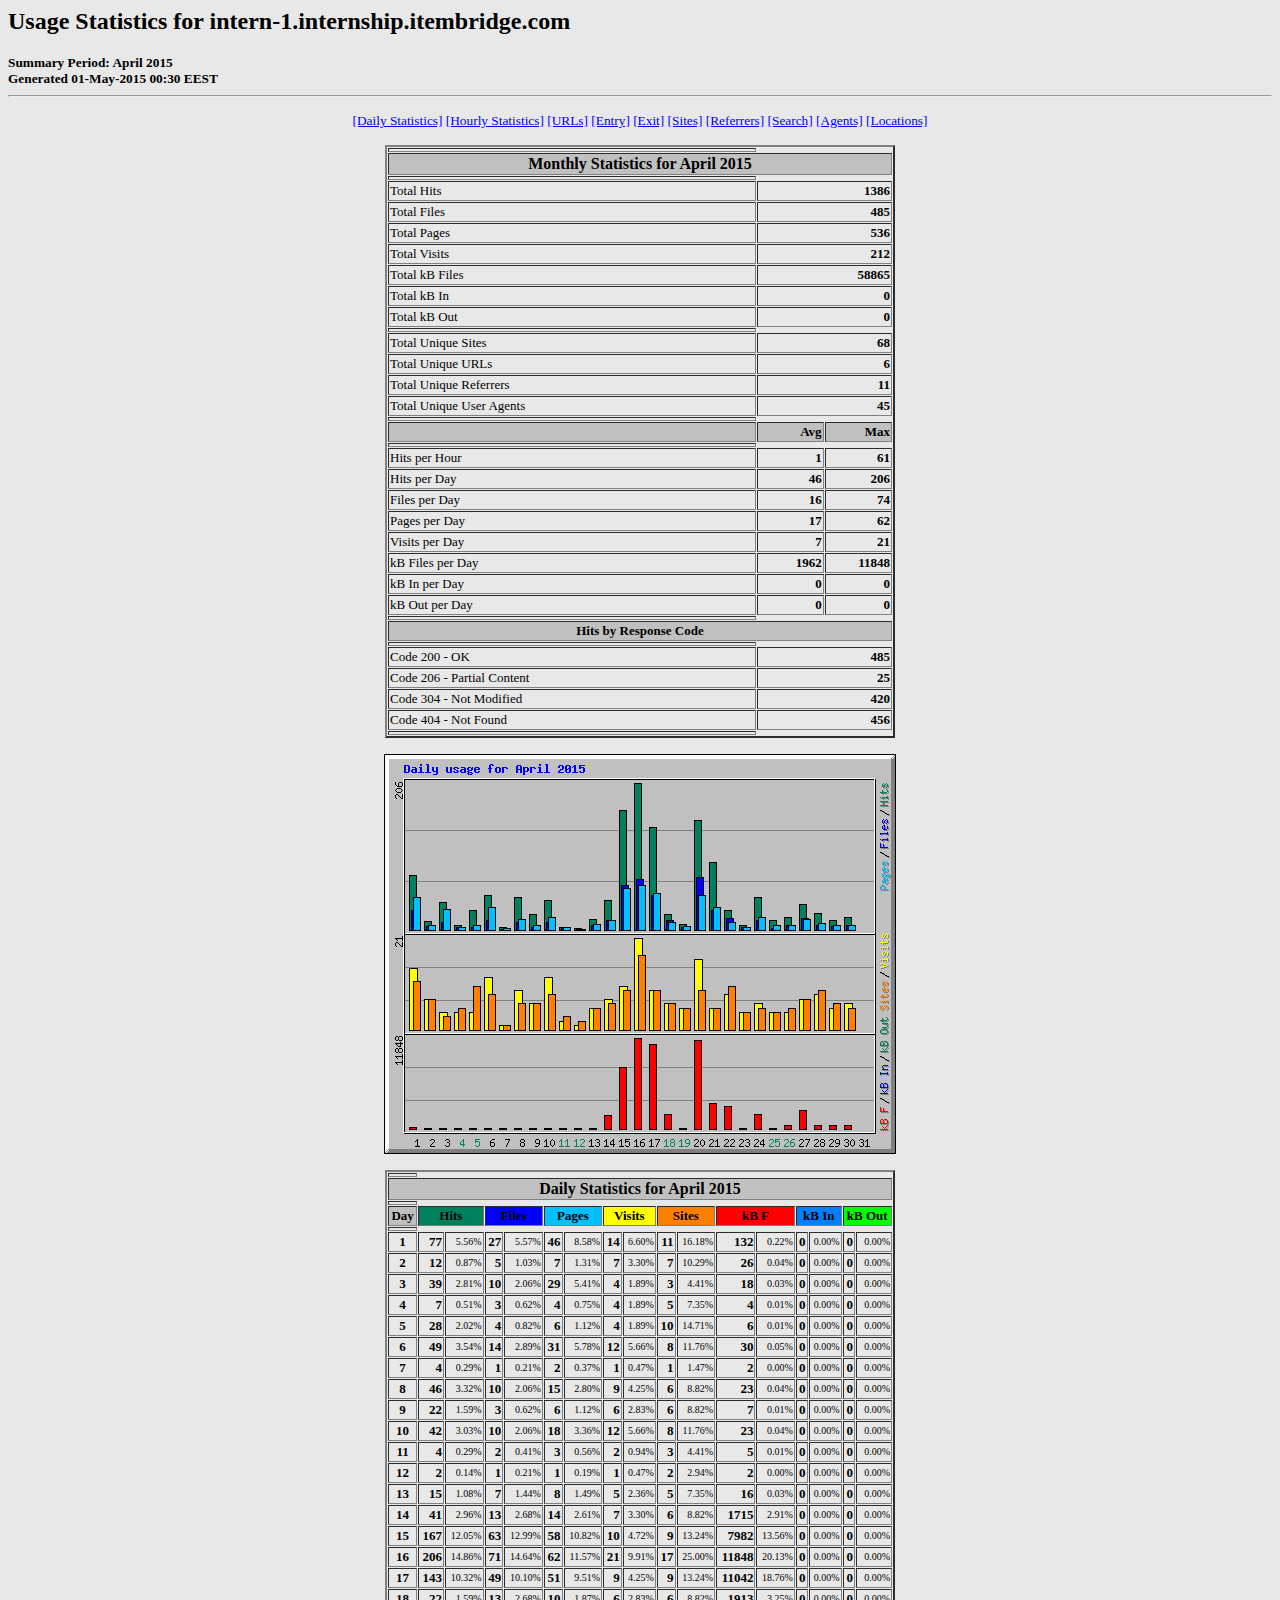
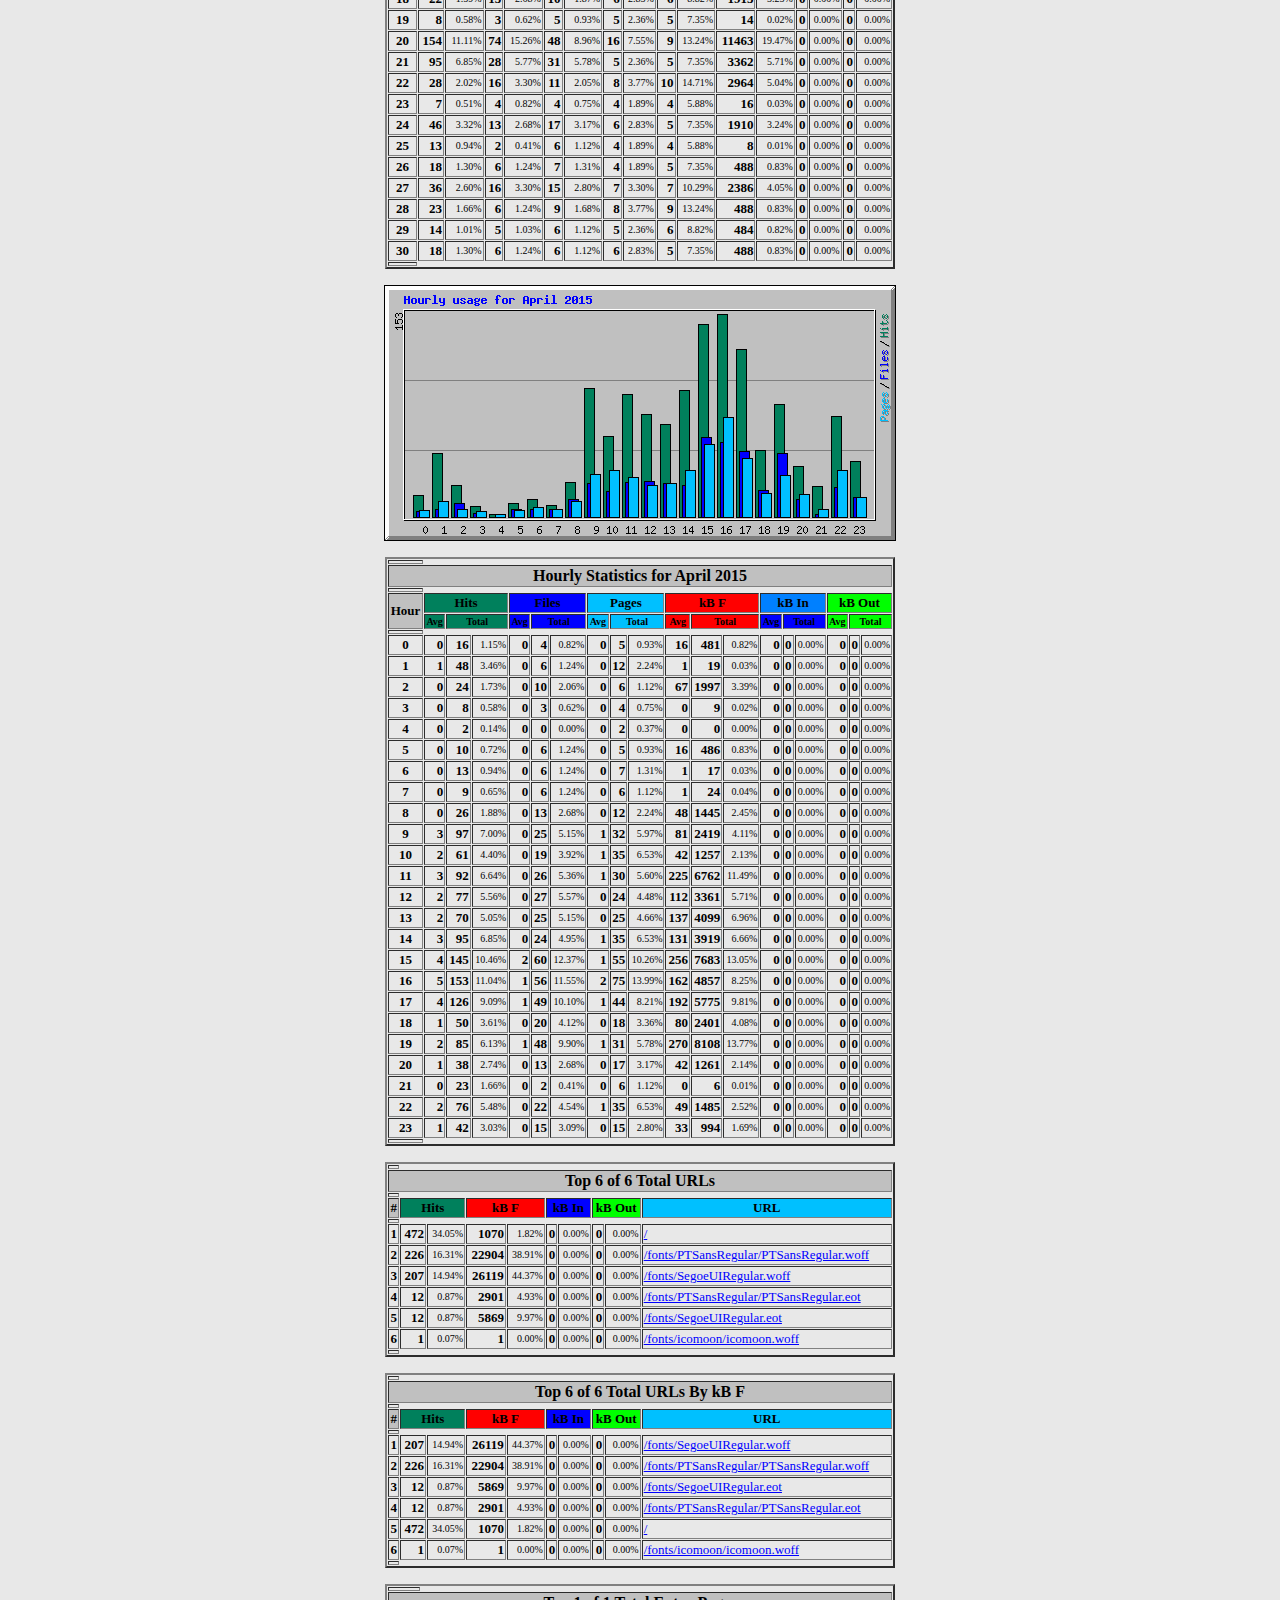
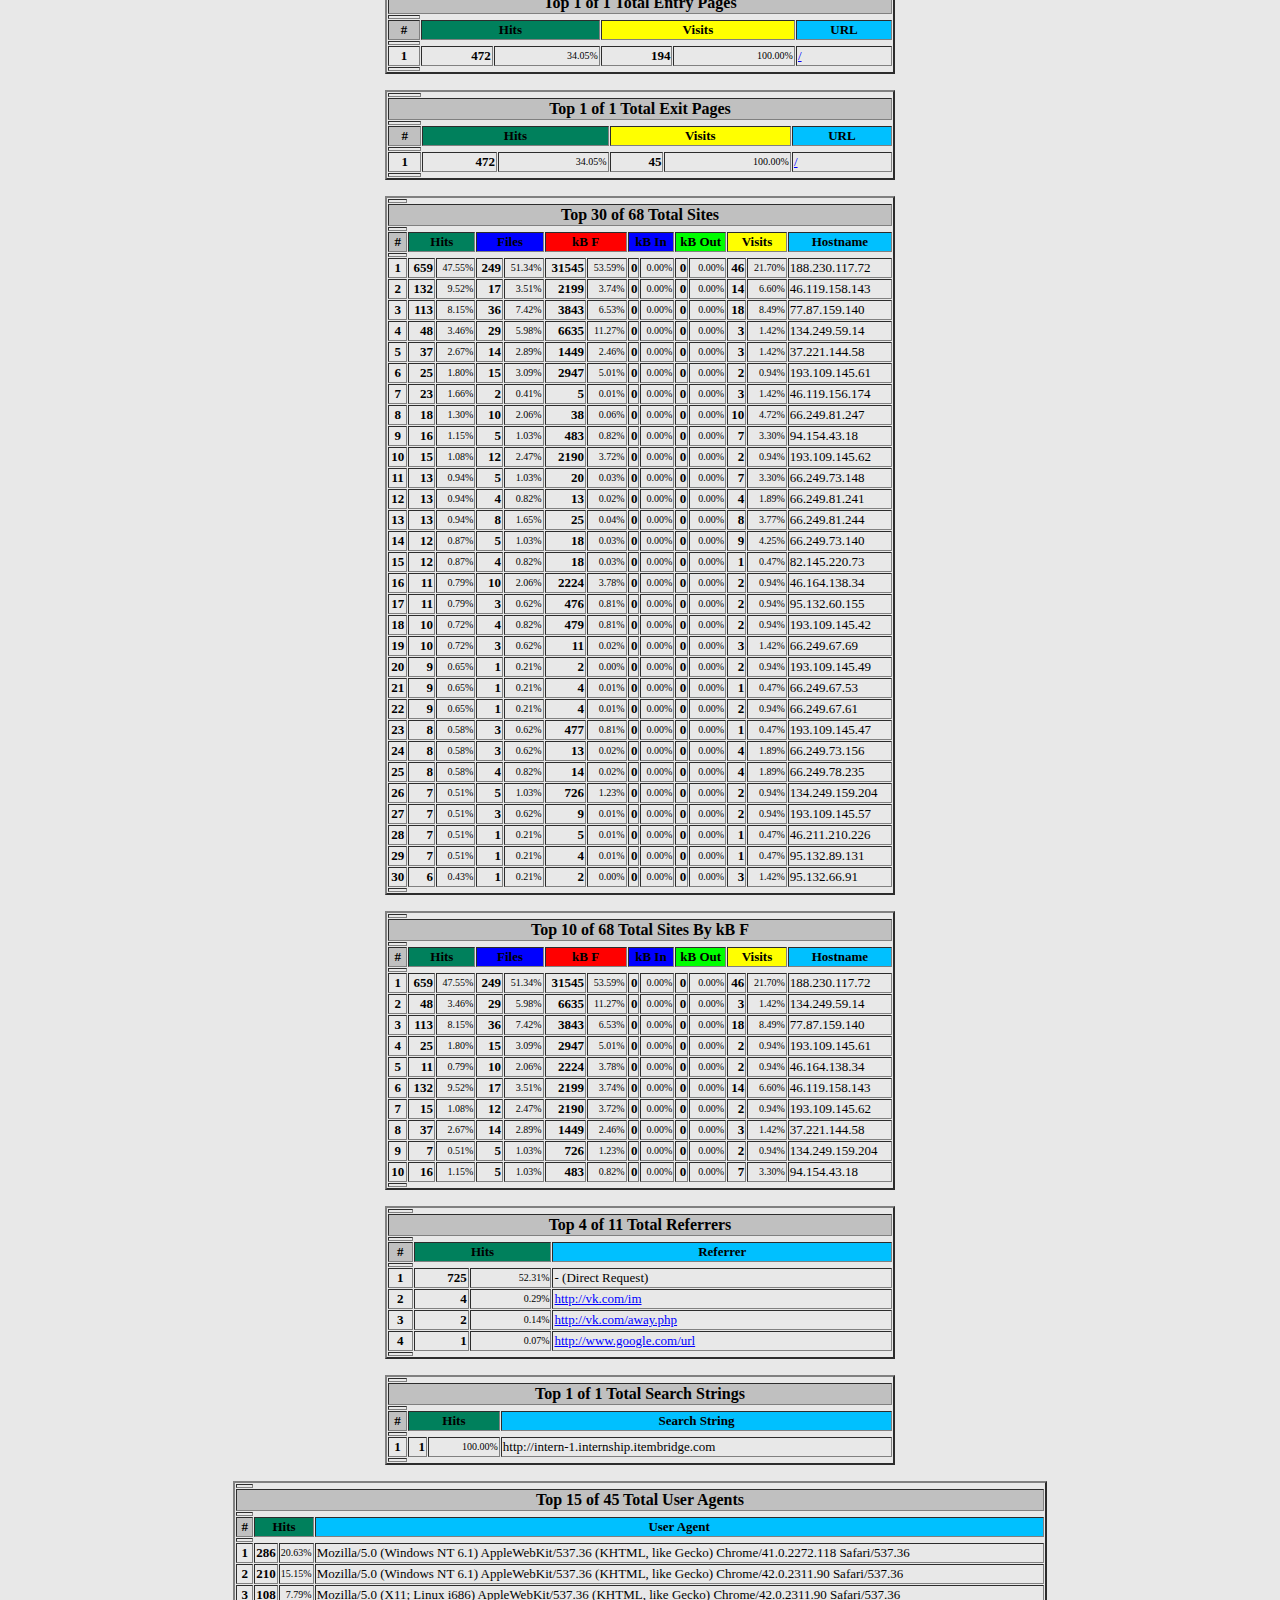
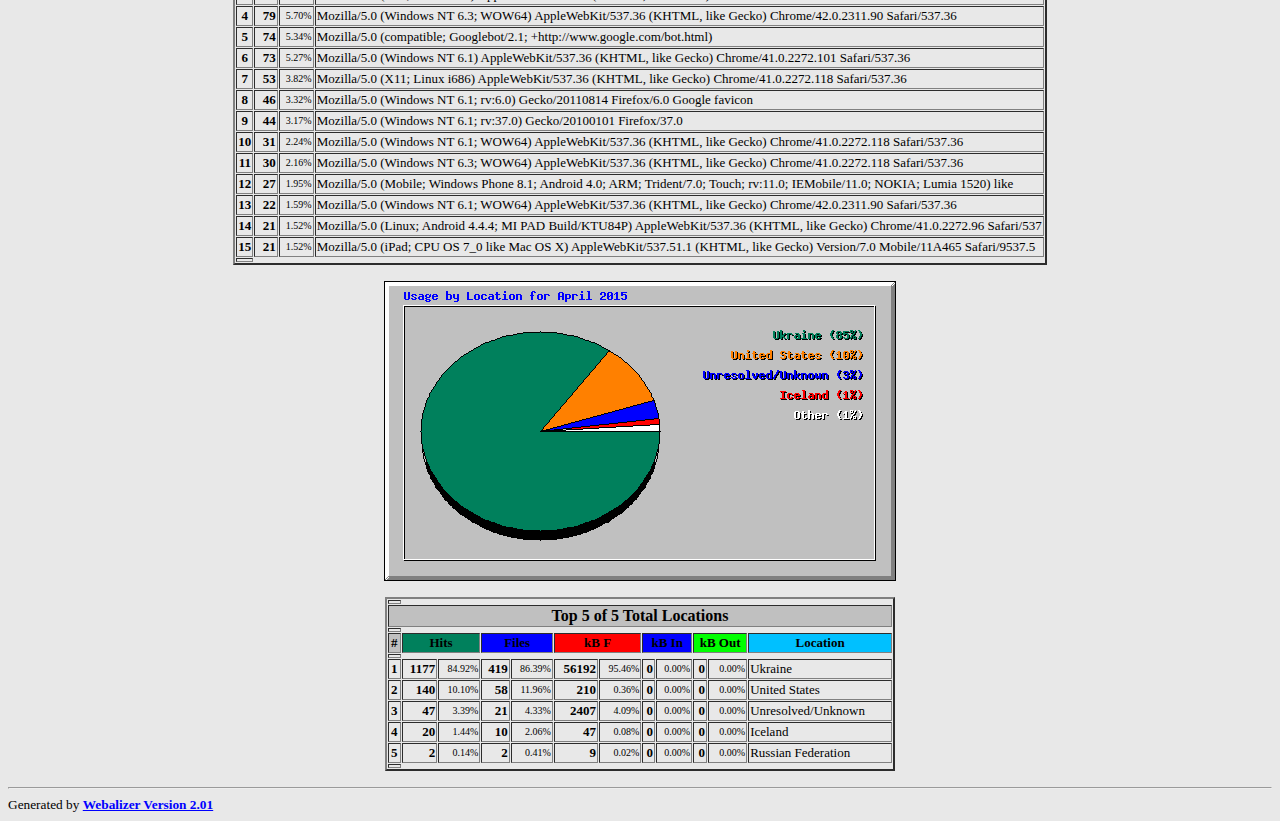
<file: stats/usage_201504.html>
<!DOCTYPE HTML PUBLIC "-//W3C//DTD HTML 4.0 Transitional//EN">

<!-- Generated by The Webalizer  Ver. 2.01-10 -->
<!--                                          -->
<!-- Copyright 1997-2000 Bradford L. Barrett  -->
<!-- (brad@mrunix.net  http://www.mrunix.net) -->
<!--                                          -->
<!-- Distributed under the GNU GPL  Version 2 -->
<!--        Full text may be found at:        -->
<!--     http://www.mrunix.net/webalizer/     -->
<!--                                          -->
<!--  Give the power back to the programmers  -->
<!--   Support the Free Software Foundation   -->
<!--           (http://www.fsf.org)           -->
<!--                                          -->
<!-- *** Generated: 01-May-2015 00:30 EEST *** -->

<HTML>
<HEAD>
 <TITLE>Usage Statistics for intern-1.internship.itembridge.com - April 2015</TITLE>
</HEAD>

<BODY BGCOLOR="#E8E8E8" TEXT="#000000" LINK="#0000FF" VLINK="#ff0000">
<H2>Usage Statistics for intern-1.internship.itembridge.com</H2>
<SMALL><STRONG>
Summary Period: April 2015<BR>
Generated 01-May-2015 00:30 EEST<BR>
</STRONG></SMALL>
<CENTER>
<HR>
<P>
<SMALL>
<A HREF="#DAYSTATS">[Daily Statistics]</A>
<A HREF="#HOURSTATS">[Hourly Statistics]</A>
<A HREF="#TOPURLS">[URLs]</A>
<A HREF="#TOPENTRY">[Entry]</A>
<A HREF="#TOPEXIT">[Exit]</A>
<A HREF="#TOPSITES">[Sites]</A>
<A HREF="#TOPREFS">[Referrers]</A>
<A HREF="#TOPSEARCH">[Search]</A>
<A HREF="#TOPAGENTS">[Agents]</A>
<A HREF="#TOPCTRYS">[Locations]</A>
</SMALL>
<P>
<TABLE WIDTH=510 BORDER=2 CELLSPACING=1 CELLPADDING=1>
<TR><TH HEIGHT=4></TH></TR>
<TR><TH COLSPAN=3 ALIGN=center BGCOLOR="#C0C0C0">Monthly Statistics for April 2015</TH></TR>
<TR><TH HEIGHT=4></TH></TR>
<TR><TD WIDTH=380><FONT SIZE="-1">Total Hits</FONT></TD>
<TD ALIGN=right COLSPAN=2><FONT SIZE="-1"><B>1386</B></FONT></TD></TR>
<TR><TD WIDTH=380><FONT SIZE="-1">Total Files</FONT></TD>
<TD ALIGN=right COLSPAN=2><FONT SIZE="-1"><B>485</B></FONT></TD></TR>
<TR><TD WIDTH=380><FONT SIZE="-1">Total Pages</FONT></TD>
<TD ALIGN=right COLSPAN=2><FONT SIZE="-1"><B>536</B></FONT></TD></TR>
<TR><TD WIDTH=380><FONT SIZE="-1">Total Visits</FONT></TD>
<TD ALIGN=right COLSPAN=2><FONT SIZE="-1"><B>212</B></FONT></TD></TR>
<TR><TD WIDTH=380><FONT SIZE="-1">Total kB Files</FONT></TD>
<TD ALIGN=right COLSPAN=2><FONT SIZE="-1"><B>58865</B></FONT></TD></TR>
<TR><TD WIDTH=380><FONT SIZE="-1">Total kB In</FONT></TD>
<TD ALIGN=right COLSPAN=2><FONT SIZE="-1"><B>0</B></FONT></TD></TR>
<TR><TD WIDTH=380><FONT SIZE="-1">Total kB Out</FONT></TD>
<TD ALIGN=right COLSPAN=2><FONT SIZE="-1"><B>0</B></FONT></TD></TR>
<TR><TH HEIGHT=4></TH></TR>
<TR><TD WIDTH=380><FONT SIZE="-1">Total Unique Sites</FONT></TD>
<TD ALIGN=right COLSPAN=2><FONT SIZE="-1"><B>68</B></FONT></TD></TR>
<TR><TD WIDTH=380><FONT SIZE="-1">Total Unique URLs</FONT></TD>
<TD ALIGN=right COLSPAN=2><FONT SIZE="-1"><B>6</B></FONT></TD></TR>
<TR><TD WIDTH=380><FONT SIZE="-1">Total Unique Referrers</FONT></TD>
<TD ALIGN=right COLSPAN=2><FONT SIZE="-1"><B>11</B></FONT></TD></TR>
<TR><TD WIDTH=380><FONT SIZE="-1">Total Unique User Agents</FONT></TD>
<TD ALIGN=right COLSPAN=2><FONT SIZE="-1"><B>45</B></FONT></TD></TR>
<TR><TH HEIGHT=4></TH></TR>
<TR><TH WIDTH=380 BGCOLOR="#C0C0C0"><FONT SIZE=-1 COLOR="#C0C0C0">.</FONT></TH>
<TH WIDTH=65 BGCOLOR="#C0C0C0" ALIGN=right><FONT SIZE=-1>Avg </FONT></TH>
<TH WIDTH=65 BGCOLOR="#C0C0C0" ALIGN=right><FONT SIZE=-1>Max </FONT></TH></TR>
<TR><TH HEIGHT=4></TH></TR>
<TR><TD><FONT SIZE="-1">Hits per Hour</FONT></TD>
<TD ALIGN=right WIDTH=65><FONT SIZE="-1"><B>1</B></FONT></TD>
<TD WIDTH=65 ALIGN=right><FONT SIZE=-1><B>61</B></FONT></TD></TR>
<TR><TD><FONT SIZE="-1">Hits per Day</FONT></TD>
<TD ALIGN=right WIDTH=65><FONT SIZE="-1"><B>46</B></FONT></TD>
<TD WIDTH=65 ALIGN=right><FONT SIZE=-1><B>206</B></FONT></TD></TR>
<TR><TD><FONT SIZE="-1">Files per Day</FONT></TD>
<TD ALIGN=right WIDTH=65><FONT SIZE="-1"><B>16</B></FONT></TD>
<TD WIDTH=65 ALIGN=right><FONT SIZE=-1><B>74</B></FONT></TD></TR>
<TR><TD><FONT SIZE="-1">Pages per Day</FONT></TD>
<TD ALIGN=right WIDTH=65><FONT SIZE="-1"><B>17</B></FONT></TD>
<TD WIDTH=65 ALIGN=right><FONT SIZE=-1><B>62</B></FONT></TD></TR>
<TR><TD><FONT SIZE="-1">Visits per Day</FONT></TD>
<TD ALIGN=right WIDTH=65><FONT SIZE="-1"><B>7</B></FONT></TD>
<TD WIDTH=65 ALIGN=right><FONT SIZE=-1><B>21</B></FONT></TD></TR>
<TR><TD><FONT SIZE="-1">kB Files per Day</FONT></TD>
<TD ALIGN=right WIDTH=65><FONT SIZE="-1"><B>1962</B></FONT></TD>
<TD WIDTH=65 ALIGN=right><FONT SIZE=-1><B>11848</B></FONT></TD></TR>
<TR><TD><FONT SIZE="-1">kB In per Day</FONT></TD>
<TD ALIGN=right WIDTH=65><FONT SIZE="-1"><B>0</B></FONT></TD>
<TD WIDTH=65 ALIGN=right><FONT SIZE=-1><B>0</B></FONT></TD></TR>
<TR><TD><FONT SIZE="-1">kB Out per Day</FONT></TD>
<TD ALIGN=right WIDTH=65><FONT SIZE="-1"><B>0</B></FONT></TD>
<TD WIDTH=65 ALIGN=right><FONT SIZE=-1><B>0</B></FONT></TD></TR>
<TR><TH HEIGHT=4></TH></TR>
<TR><TH COLSPAN=3 ALIGN=center BGCOLOR="#C0C0C0">
<FONT SIZE="-1">Hits by Response Code</FONT></TH></TR>
<TR><TH HEIGHT=4></TH></TR>
<TR><TD><FONT SIZE="-1">Code 200 - OK</FONT></TD>
<TD ALIGN=right COLSPAN=2><FONT SIZE="-1"><B>485</B></FONT></TD></TR>
<TR><TD><FONT SIZE="-1">Code 206 - Partial Content</FONT></TD>
<TD ALIGN=right COLSPAN=2><FONT SIZE="-1"><B>25</B></FONT></TD></TR>
<TR><TD><FONT SIZE="-1">Code 304 - Not Modified</FONT></TD>
<TD ALIGN=right COLSPAN=2><FONT SIZE="-1"><B>420</B></FONT></TD></TR>
<TR><TD><FONT SIZE="-1">Code 404 - Not Found</FONT></TD>
<TD ALIGN=right COLSPAN=2><FONT SIZE="-1"><B>456</B></FONT></TD></TR>
<TR><TH HEIGHT=4></TH></TR>
</TABLE>
<P>
<A NAME="DAYSTATS"></A>
<IMG SRC="daily_usage_201504.png" ALT="Daily usage for April 2015" HEIGHT=400 WIDTH=512><P>
<TABLE WIDTH=510 BORDER=2 CELLSPACING=1 CELLPADDING=1>
<TR><TH HEIGHT=4></TH></TR>
<TR><TH BGCOLOR="#C0C0C0" COLSPAN=17 ALIGN=center>Daily Statistics for April 2015</TH></TR>
<TR><TH HEIGHT=4></TH></TR>
<TR><TH ALIGN=center BGCOLOR="#C0C0C0"><FONT SIZE="-1">Day</FONT></TH>
<TH ALIGN=center BGCOLOR="#00805c" COLSPAN=2><FONT SIZE="-1">Hits</FONT></TH>
<TH ALIGN=center BGCOLOR="#0000ff" COLSPAN=2><FONT SIZE="-1">Files</FONT></TH>
<TH ALIGN=center BGCOLOR="#00c0ff" COLSPAN=2><FONT SIZE="-1">Pages</FONT></TH>
<TH ALIGN=center BGCOLOR="#ffff00" COLSPAN=2><FONT SIZE="-1">Visits</FONT></TH>
<TH ALIGN=center BGCOLOR="#ff8000" COLSPAN=2><FONT SIZE="-1">Sites</FONT></TH>
<TH ALIGN=center BGCOLOR="#ff0000" COLSPAN=2><FONT SIZE="-1">kB F</FONT></TH>
<TH ALIGN=center BGCOLOR="#0080FF" COLSPAN=2><FONT SIZE="-1">kB In</FONT></TH>
<TH ALIGN=center BGCOLOR="#00FF00" COLSPAN=2><FONT SIZE="-1">kB Out</FONT></TH></TR>
<TR><TH HEIGHT=4></TH></TR>
<TR><TD ALIGN=center><FONT SIZE="-1"><B>1</B></FONT></TD>
<TD ALIGN=right><FONT SIZE="-1"><B>77</B></FONT></TD>
<TD ALIGN=right><FONT SIZE="-2">5.56%</FONT></TD>
<TD ALIGN=right><FONT SIZE="-1"><B>27</B></FONT></TD>
<TD ALIGN=right><FONT SIZE="-2">5.57%</FONT></TD>
<TD ALIGN=right><FONT SIZE="-1"><B>46</B></FONT></TD>
<TD ALIGN=right><FONT SIZE="-2">8.58%</FONT></TD>
<TD ALIGN=right><FONT SIZE="-1"><B>14</B></FONT></TD>
<TD ALIGN=right><FONT SIZE="-2">6.60%</FONT></TD>
<TD ALIGN=right><FONT SIZE="-1"><B>11</B></FONT></TD>
<TD ALIGN=right><FONT SIZE="-2">16.18%</FONT></TD>
<TD ALIGN=right><FONT SIZE="-1"><B>132</B></FONT></TD>
<TD ALIGN=right><FONT SIZE="-2">0.22%</FONT></TD>
<TD ALIGN=right><FONT SIZE="-1"><B>0</B></FONT></TD>
<TD ALIGN=right><FONT SIZE="-2">0.00%</FONT></TD>
<TD ALIGN=right><FONT SIZE="-1"><B>0</B></FONT></TD>
<TD ALIGN=right><FONT SIZE="-2">0.00%</FONT></TD></TR>
<TR><TD ALIGN=center><FONT SIZE="-1"><B>2</B></FONT></TD>
<TD ALIGN=right><FONT SIZE="-1"><B>12</B></FONT></TD>
<TD ALIGN=right><FONT SIZE="-2">0.87%</FONT></TD>
<TD ALIGN=right><FONT SIZE="-1"><B>5</B></FONT></TD>
<TD ALIGN=right><FONT SIZE="-2">1.03%</FONT></TD>
<TD ALIGN=right><FONT SIZE="-1"><B>7</B></FONT></TD>
<TD ALIGN=right><FONT SIZE="-2">1.31%</FONT></TD>
<TD ALIGN=right><FONT SIZE="-1"><B>7</B></FONT></TD>
<TD ALIGN=right><FONT SIZE="-2">3.30%</FONT></TD>
<TD ALIGN=right><FONT SIZE="-1"><B>7</B></FONT></TD>
<TD ALIGN=right><FONT SIZE="-2">10.29%</FONT></TD>
<TD ALIGN=right><FONT SIZE="-1"><B>26</B></FONT></TD>
<TD ALIGN=right><FONT SIZE="-2">0.04%</FONT></TD>
<TD ALIGN=right><FONT SIZE="-1"><B>0</B></FONT></TD>
<TD ALIGN=right><FONT SIZE="-2">0.00%</FONT></TD>
<TD ALIGN=right><FONT SIZE="-1"><B>0</B></FONT></TD>
<TD ALIGN=right><FONT SIZE="-2">0.00%</FONT></TD></TR>
<TR><TD ALIGN=center><FONT SIZE="-1"><B>3</B></FONT></TD>
<TD ALIGN=right><FONT SIZE="-1"><B>39</B></FONT></TD>
<TD ALIGN=right><FONT SIZE="-2">2.81%</FONT></TD>
<TD ALIGN=right><FONT SIZE="-1"><B>10</B></FONT></TD>
<TD ALIGN=right><FONT SIZE="-2">2.06%</FONT></TD>
<TD ALIGN=right><FONT SIZE="-1"><B>29</B></FONT></TD>
<TD ALIGN=right><FONT SIZE="-2">5.41%</FONT></TD>
<TD ALIGN=right><FONT SIZE="-1"><B>4</B></FONT></TD>
<TD ALIGN=right><FONT SIZE="-2">1.89%</FONT></TD>
<TD ALIGN=right><FONT SIZE="-1"><B>3</B></FONT></TD>
<TD ALIGN=right><FONT SIZE="-2">4.41%</FONT></TD>
<TD ALIGN=right><FONT SIZE="-1"><B>18</B></FONT></TD>
<TD ALIGN=right><FONT SIZE="-2">0.03%</FONT></TD>
<TD ALIGN=right><FONT SIZE="-1"><B>0</B></FONT></TD>
<TD ALIGN=right><FONT SIZE="-2">0.00%</FONT></TD>
<TD ALIGN=right><FONT SIZE="-1"><B>0</B></FONT></TD>
<TD ALIGN=right><FONT SIZE="-2">0.00%</FONT></TD></TR>
<TR><TD ALIGN=center><FONT SIZE="-1"><B>4</B></FONT></TD>
<TD ALIGN=right><FONT SIZE="-1"><B>7</B></FONT></TD>
<TD ALIGN=right><FONT SIZE="-2">0.51%</FONT></TD>
<TD ALIGN=right><FONT SIZE="-1"><B>3</B></FONT></TD>
<TD ALIGN=right><FONT SIZE="-2">0.62%</FONT></TD>
<TD ALIGN=right><FONT SIZE="-1"><B>4</B></FONT></TD>
<TD ALIGN=right><FONT SIZE="-2">0.75%</FONT></TD>
<TD ALIGN=right><FONT SIZE="-1"><B>4</B></FONT></TD>
<TD ALIGN=right><FONT SIZE="-2">1.89%</FONT></TD>
<TD ALIGN=right><FONT SIZE="-1"><B>5</B></FONT></TD>
<TD ALIGN=right><FONT SIZE="-2">7.35%</FONT></TD>
<TD ALIGN=right><FONT SIZE="-1"><B>4</B></FONT></TD>
<TD ALIGN=right><FONT SIZE="-2">0.01%</FONT></TD>
<TD ALIGN=right><FONT SIZE="-1"><B>0</B></FONT></TD>
<TD ALIGN=right><FONT SIZE="-2">0.00%</FONT></TD>
<TD ALIGN=right><FONT SIZE="-1"><B>0</B></FONT></TD>
<TD ALIGN=right><FONT SIZE="-2">0.00%</FONT></TD></TR>
<TR><TD ALIGN=center><FONT SIZE="-1"><B>5</B></FONT></TD>
<TD ALIGN=right><FONT SIZE="-1"><B>28</B></FONT></TD>
<TD ALIGN=right><FONT SIZE="-2">2.02%</FONT></TD>
<TD ALIGN=right><FONT SIZE="-1"><B>4</B></FONT></TD>
<TD ALIGN=right><FONT SIZE="-2">0.82%</FONT></TD>
<TD ALIGN=right><FONT SIZE="-1"><B>6</B></FONT></TD>
<TD ALIGN=right><FONT SIZE="-2">1.12%</FONT></TD>
<TD ALIGN=right><FONT SIZE="-1"><B>4</B></FONT></TD>
<TD ALIGN=right><FONT SIZE="-2">1.89%</FONT></TD>
<TD ALIGN=right><FONT SIZE="-1"><B>10</B></FONT></TD>
<TD ALIGN=right><FONT SIZE="-2">14.71%</FONT></TD>
<TD ALIGN=right><FONT SIZE="-1"><B>6</B></FONT></TD>
<TD ALIGN=right><FONT SIZE="-2">0.01%</FONT></TD>
<TD ALIGN=right><FONT SIZE="-1"><B>0</B></FONT></TD>
<TD ALIGN=right><FONT SIZE="-2">0.00%</FONT></TD>
<TD ALIGN=right><FONT SIZE="-1"><B>0</B></FONT></TD>
<TD ALIGN=right><FONT SIZE="-2">0.00%</FONT></TD></TR>
<TR><TD ALIGN=center><FONT SIZE="-1"><B>6</B></FONT></TD>
<TD ALIGN=right><FONT SIZE="-1"><B>49</B></FONT></TD>
<TD ALIGN=right><FONT SIZE="-2">3.54%</FONT></TD>
<TD ALIGN=right><FONT SIZE="-1"><B>14</B></FONT></TD>
<TD ALIGN=right><FONT SIZE="-2">2.89%</FONT></TD>
<TD ALIGN=right><FONT SIZE="-1"><B>31</B></FONT></TD>
<TD ALIGN=right><FONT SIZE="-2">5.78%</FONT></TD>
<TD ALIGN=right><FONT SIZE="-1"><B>12</B></FONT></TD>
<TD ALIGN=right><FONT SIZE="-2">5.66%</FONT></TD>
<TD ALIGN=right><FONT SIZE="-1"><B>8</B></FONT></TD>
<TD ALIGN=right><FONT SIZE="-2">11.76%</FONT></TD>
<TD ALIGN=right><FONT SIZE="-1"><B>30</B></FONT></TD>
<TD ALIGN=right><FONT SIZE="-2">0.05%</FONT></TD>
<TD ALIGN=right><FONT SIZE="-1"><B>0</B></FONT></TD>
<TD ALIGN=right><FONT SIZE="-2">0.00%</FONT></TD>
<TD ALIGN=right><FONT SIZE="-1"><B>0</B></FONT></TD>
<TD ALIGN=right><FONT SIZE="-2">0.00%</FONT></TD></TR>
<TR><TD ALIGN=center><FONT SIZE="-1"><B>7</B></FONT></TD>
<TD ALIGN=right><FONT SIZE="-1"><B>4</B></FONT></TD>
<TD ALIGN=right><FONT SIZE="-2">0.29%</FONT></TD>
<TD ALIGN=right><FONT SIZE="-1"><B>1</B></FONT></TD>
<TD ALIGN=right><FONT SIZE="-2">0.21%</FONT></TD>
<TD ALIGN=right><FONT SIZE="-1"><B>2</B></FONT></TD>
<TD ALIGN=right><FONT SIZE="-2">0.37%</FONT></TD>
<TD ALIGN=right><FONT SIZE="-1"><B>1</B></FONT></TD>
<TD ALIGN=right><FONT SIZE="-2">0.47%</FONT></TD>
<TD ALIGN=right><FONT SIZE="-1"><B>1</B></FONT></TD>
<TD ALIGN=right><FONT SIZE="-2">1.47%</FONT></TD>
<TD ALIGN=right><FONT SIZE="-1"><B>2</B></FONT></TD>
<TD ALIGN=right><FONT SIZE="-2">0.00%</FONT></TD>
<TD ALIGN=right><FONT SIZE="-1"><B>0</B></FONT></TD>
<TD ALIGN=right><FONT SIZE="-2">0.00%</FONT></TD>
<TD ALIGN=right><FONT SIZE="-1"><B>0</B></FONT></TD>
<TD ALIGN=right><FONT SIZE="-2">0.00%</FONT></TD></TR>
<TR><TD ALIGN=center><FONT SIZE="-1"><B>8</B></FONT></TD>
<TD ALIGN=right><FONT SIZE="-1"><B>46</B></FONT></TD>
<TD ALIGN=right><FONT SIZE="-2">3.32%</FONT></TD>
<TD ALIGN=right><FONT SIZE="-1"><B>10</B></FONT></TD>
<TD ALIGN=right><FONT SIZE="-2">2.06%</FONT></TD>
<TD ALIGN=right><FONT SIZE="-1"><B>15</B></FONT></TD>
<TD ALIGN=right><FONT SIZE="-2">2.80%</FONT></TD>
<TD ALIGN=right><FONT SIZE="-1"><B>9</B></FONT></TD>
<TD ALIGN=right><FONT SIZE="-2">4.25%</FONT></TD>
<TD ALIGN=right><FONT SIZE="-1"><B>6</B></FONT></TD>
<TD ALIGN=right><FONT SIZE="-2">8.82%</FONT></TD>
<TD ALIGN=right><FONT SIZE="-1"><B>23</B></FONT></TD>
<TD ALIGN=right><FONT SIZE="-2">0.04%</FONT></TD>
<TD ALIGN=right><FONT SIZE="-1"><B>0</B></FONT></TD>
<TD ALIGN=right><FONT SIZE="-2">0.00%</FONT></TD>
<TD ALIGN=right><FONT SIZE="-1"><B>0</B></FONT></TD>
<TD ALIGN=right><FONT SIZE="-2">0.00%</FONT></TD></TR>
<TR><TD ALIGN=center><FONT SIZE="-1"><B>9</B></FONT></TD>
<TD ALIGN=right><FONT SIZE="-1"><B>22</B></FONT></TD>
<TD ALIGN=right><FONT SIZE="-2">1.59%</FONT></TD>
<TD ALIGN=right><FONT SIZE="-1"><B>3</B></FONT></TD>
<TD ALIGN=right><FONT SIZE="-2">0.62%</FONT></TD>
<TD ALIGN=right><FONT SIZE="-1"><B>6</B></FONT></TD>
<TD ALIGN=right><FONT SIZE="-2">1.12%</FONT></TD>
<TD ALIGN=right><FONT SIZE="-1"><B>6</B></FONT></TD>
<TD ALIGN=right><FONT SIZE="-2">2.83%</FONT></TD>
<TD ALIGN=right><FONT SIZE="-1"><B>6</B></FONT></TD>
<TD ALIGN=right><FONT SIZE="-2">8.82%</FONT></TD>
<TD ALIGN=right><FONT SIZE="-1"><B>7</B></FONT></TD>
<TD ALIGN=right><FONT SIZE="-2">0.01%</FONT></TD>
<TD ALIGN=right><FONT SIZE="-1"><B>0</B></FONT></TD>
<TD ALIGN=right><FONT SIZE="-2">0.00%</FONT></TD>
<TD ALIGN=right><FONT SIZE="-1"><B>0</B></FONT></TD>
<TD ALIGN=right><FONT SIZE="-2">0.00%</FONT></TD></TR>
<TR><TD ALIGN=center><FONT SIZE="-1"><B>10</B></FONT></TD>
<TD ALIGN=right><FONT SIZE="-1"><B>42</B></FONT></TD>
<TD ALIGN=right><FONT SIZE="-2">3.03%</FONT></TD>
<TD ALIGN=right><FONT SIZE="-1"><B>10</B></FONT></TD>
<TD ALIGN=right><FONT SIZE="-2">2.06%</FONT></TD>
<TD ALIGN=right><FONT SIZE="-1"><B>18</B></FONT></TD>
<TD ALIGN=right><FONT SIZE="-2">3.36%</FONT></TD>
<TD ALIGN=right><FONT SIZE="-1"><B>12</B></FONT></TD>
<TD ALIGN=right><FONT SIZE="-2">5.66%</FONT></TD>
<TD ALIGN=right><FONT SIZE="-1"><B>8</B></FONT></TD>
<TD ALIGN=right><FONT SIZE="-2">11.76%</FONT></TD>
<TD ALIGN=right><FONT SIZE="-1"><B>23</B></FONT></TD>
<TD ALIGN=right><FONT SIZE="-2">0.04%</FONT></TD>
<TD ALIGN=right><FONT SIZE="-1"><B>0</B></FONT></TD>
<TD ALIGN=right><FONT SIZE="-2">0.00%</FONT></TD>
<TD ALIGN=right><FONT SIZE="-1"><B>0</B></FONT></TD>
<TD ALIGN=right><FONT SIZE="-2">0.00%</FONT></TD></TR>
<TR><TD ALIGN=center><FONT SIZE="-1"><B>11</B></FONT></TD>
<TD ALIGN=right><FONT SIZE="-1"><B>4</B></FONT></TD>
<TD ALIGN=right><FONT SIZE="-2">0.29%</FONT></TD>
<TD ALIGN=right><FONT SIZE="-1"><B>2</B></FONT></TD>
<TD ALIGN=right><FONT SIZE="-2">0.41%</FONT></TD>
<TD ALIGN=right><FONT SIZE="-1"><B>3</B></FONT></TD>
<TD ALIGN=right><FONT SIZE="-2">0.56%</FONT></TD>
<TD ALIGN=right><FONT SIZE="-1"><B>2</B></FONT></TD>
<TD ALIGN=right><FONT SIZE="-2">0.94%</FONT></TD>
<TD ALIGN=right><FONT SIZE="-1"><B>3</B></FONT></TD>
<TD ALIGN=right><FONT SIZE="-2">4.41%</FONT></TD>
<TD ALIGN=right><FONT SIZE="-1"><B>5</B></FONT></TD>
<TD ALIGN=right><FONT SIZE="-2">0.01%</FONT></TD>
<TD ALIGN=right><FONT SIZE="-1"><B>0</B></FONT></TD>
<TD ALIGN=right><FONT SIZE="-2">0.00%</FONT></TD>
<TD ALIGN=right><FONT SIZE="-1"><B>0</B></FONT></TD>
<TD ALIGN=right><FONT SIZE="-2">0.00%</FONT></TD></TR>
<TR><TD ALIGN=center><FONT SIZE="-1"><B>12</B></FONT></TD>
<TD ALIGN=right><FONT SIZE="-1"><B>2</B></FONT></TD>
<TD ALIGN=right><FONT SIZE="-2">0.14%</FONT></TD>
<TD ALIGN=right><FONT SIZE="-1"><B>1</B></FONT></TD>
<TD ALIGN=right><FONT SIZE="-2">0.21%</FONT></TD>
<TD ALIGN=right><FONT SIZE="-1"><B>1</B></FONT></TD>
<TD ALIGN=right><FONT SIZE="-2">0.19%</FONT></TD>
<TD ALIGN=right><FONT SIZE="-1"><B>1</B></FONT></TD>
<TD ALIGN=right><FONT SIZE="-2">0.47%</FONT></TD>
<TD ALIGN=right><FONT SIZE="-1"><B>2</B></FONT></TD>
<TD ALIGN=right><FONT SIZE="-2">2.94%</FONT></TD>
<TD ALIGN=right><FONT SIZE="-1"><B>2</B></FONT></TD>
<TD ALIGN=right><FONT SIZE="-2">0.00%</FONT></TD>
<TD ALIGN=right><FONT SIZE="-1"><B>0</B></FONT></TD>
<TD ALIGN=right><FONT SIZE="-2">0.00%</FONT></TD>
<TD ALIGN=right><FONT SIZE="-1"><B>0</B></FONT></TD>
<TD ALIGN=right><FONT SIZE="-2">0.00%</FONT></TD></TR>
<TR><TD ALIGN=center><FONT SIZE="-1"><B>13</B></FONT></TD>
<TD ALIGN=right><FONT SIZE="-1"><B>15</B></FONT></TD>
<TD ALIGN=right><FONT SIZE="-2">1.08%</FONT></TD>
<TD ALIGN=right><FONT SIZE="-1"><B>7</B></FONT></TD>
<TD ALIGN=right><FONT SIZE="-2">1.44%</FONT></TD>
<TD ALIGN=right><FONT SIZE="-1"><B>8</B></FONT></TD>
<TD ALIGN=right><FONT SIZE="-2">1.49%</FONT></TD>
<TD ALIGN=right><FONT SIZE="-1"><B>5</B></FONT></TD>
<TD ALIGN=right><FONT SIZE="-2">2.36%</FONT></TD>
<TD ALIGN=right><FONT SIZE="-1"><B>5</B></FONT></TD>
<TD ALIGN=right><FONT SIZE="-2">7.35%</FONT></TD>
<TD ALIGN=right><FONT SIZE="-1"><B>16</B></FONT></TD>
<TD ALIGN=right><FONT SIZE="-2">0.03%</FONT></TD>
<TD ALIGN=right><FONT SIZE="-1"><B>0</B></FONT></TD>
<TD ALIGN=right><FONT SIZE="-2">0.00%</FONT></TD>
<TD ALIGN=right><FONT SIZE="-1"><B>0</B></FONT></TD>
<TD ALIGN=right><FONT SIZE="-2">0.00%</FONT></TD></TR>
<TR><TD ALIGN=center><FONT SIZE="-1"><B>14</B></FONT></TD>
<TD ALIGN=right><FONT SIZE="-1"><B>41</B></FONT></TD>
<TD ALIGN=right><FONT SIZE="-2">2.96%</FONT></TD>
<TD ALIGN=right><FONT SIZE="-1"><B>13</B></FONT></TD>
<TD ALIGN=right><FONT SIZE="-2">2.68%</FONT></TD>
<TD ALIGN=right><FONT SIZE="-1"><B>14</B></FONT></TD>
<TD ALIGN=right><FONT SIZE="-2">2.61%</FONT></TD>
<TD ALIGN=right><FONT SIZE="-1"><B>7</B></FONT></TD>
<TD ALIGN=right><FONT SIZE="-2">3.30%</FONT></TD>
<TD ALIGN=right><FONT SIZE="-1"><B>6</B></FONT></TD>
<TD ALIGN=right><FONT SIZE="-2">8.82%</FONT></TD>
<TD ALIGN=right><FONT SIZE="-1"><B>1715</B></FONT></TD>
<TD ALIGN=right><FONT SIZE="-2">2.91%</FONT></TD>
<TD ALIGN=right><FONT SIZE="-1"><B>0</B></FONT></TD>
<TD ALIGN=right><FONT SIZE="-2">0.00%</FONT></TD>
<TD ALIGN=right><FONT SIZE="-1"><B>0</B></FONT></TD>
<TD ALIGN=right><FONT SIZE="-2">0.00%</FONT></TD></TR>
<TR><TD ALIGN=center><FONT SIZE="-1"><B>15</B></FONT></TD>
<TD ALIGN=right><FONT SIZE="-1"><B>167</B></FONT></TD>
<TD ALIGN=right><FONT SIZE="-2">12.05%</FONT></TD>
<TD ALIGN=right><FONT SIZE="-1"><B>63</B></FONT></TD>
<TD ALIGN=right><FONT SIZE="-2">12.99%</FONT></TD>
<TD ALIGN=right><FONT SIZE="-1"><B>58</B></FONT></TD>
<TD ALIGN=right><FONT SIZE="-2">10.82%</FONT></TD>
<TD ALIGN=right><FONT SIZE="-1"><B>10</B></FONT></TD>
<TD ALIGN=right><FONT SIZE="-2">4.72%</FONT></TD>
<TD ALIGN=right><FONT SIZE="-1"><B>9</B></FONT></TD>
<TD ALIGN=right><FONT SIZE="-2">13.24%</FONT></TD>
<TD ALIGN=right><FONT SIZE="-1"><B>7982</B></FONT></TD>
<TD ALIGN=right><FONT SIZE="-2">13.56%</FONT></TD>
<TD ALIGN=right><FONT SIZE="-1"><B>0</B></FONT></TD>
<TD ALIGN=right><FONT SIZE="-2">0.00%</FONT></TD>
<TD ALIGN=right><FONT SIZE="-1"><B>0</B></FONT></TD>
<TD ALIGN=right><FONT SIZE="-2">0.00%</FONT></TD></TR>
<TR><TD ALIGN=center><FONT SIZE="-1"><B>16</B></FONT></TD>
<TD ALIGN=right><FONT SIZE="-1"><B>206</B></FONT></TD>
<TD ALIGN=right><FONT SIZE="-2">14.86%</FONT></TD>
<TD ALIGN=right><FONT SIZE="-1"><B>71</B></FONT></TD>
<TD ALIGN=right><FONT SIZE="-2">14.64%</FONT></TD>
<TD ALIGN=right><FONT SIZE="-1"><B>62</B></FONT></TD>
<TD ALIGN=right><FONT SIZE="-2">11.57%</FONT></TD>
<TD ALIGN=right><FONT SIZE="-1"><B>21</B></FONT></TD>
<TD ALIGN=right><FONT SIZE="-2">9.91%</FONT></TD>
<TD ALIGN=right><FONT SIZE="-1"><B>17</B></FONT></TD>
<TD ALIGN=right><FONT SIZE="-2">25.00%</FONT></TD>
<TD ALIGN=right><FONT SIZE="-1"><B>11848</B></FONT></TD>
<TD ALIGN=right><FONT SIZE="-2">20.13%</FONT></TD>
<TD ALIGN=right><FONT SIZE="-1"><B>0</B></FONT></TD>
<TD ALIGN=right><FONT SIZE="-2">0.00%</FONT></TD>
<TD ALIGN=right><FONT SIZE="-1"><B>0</B></FONT></TD>
<TD ALIGN=right><FONT SIZE="-2">0.00%</FONT></TD></TR>
<TR><TD ALIGN=center><FONT SIZE="-1"><B>17</B></FONT></TD>
<TD ALIGN=right><FONT SIZE="-1"><B>143</B></FONT></TD>
<TD ALIGN=right><FONT SIZE="-2">10.32%</FONT></TD>
<TD ALIGN=right><FONT SIZE="-1"><B>49</B></FONT></TD>
<TD ALIGN=right><FONT SIZE="-2">10.10%</FONT></TD>
<TD ALIGN=right><FONT SIZE="-1"><B>51</B></FONT></TD>
<TD ALIGN=right><FONT SIZE="-2">9.51%</FONT></TD>
<TD ALIGN=right><FONT SIZE="-1"><B>9</B></FONT></TD>
<TD ALIGN=right><FONT SIZE="-2">4.25%</FONT></TD>
<TD ALIGN=right><FONT SIZE="-1"><B>9</B></FONT></TD>
<TD ALIGN=right><FONT SIZE="-2">13.24%</FONT></TD>
<TD ALIGN=right><FONT SIZE="-1"><B>11042</B></FONT></TD>
<TD ALIGN=right><FONT SIZE="-2">18.76%</FONT></TD>
<TD ALIGN=right><FONT SIZE="-1"><B>0</B></FONT></TD>
<TD ALIGN=right><FONT SIZE="-2">0.00%</FONT></TD>
<TD ALIGN=right><FONT SIZE="-1"><B>0</B></FONT></TD>
<TD ALIGN=right><FONT SIZE="-2">0.00%</FONT></TD></TR>
<TR><TD ALIGN=center><FONT SIZE="-1"><B>18</B></FONT></TD>
<TD ALIGN=right><FONT SIZE="-1"><B>22</B></FONT></TD>
<TD ALIGN=right><FONT SIZE="-2">1.59%</FONT></TD>
<TD ALIGN=right><FONT SIZE="-1"><B>13</B></FONT></TD>
<TD ALIGN=right><FONT SIZE="-2">2.68%</FONT></TD>
<TD ALIGN=right><FONT SIZE="-1"><B>10</B></FONT></TD>
<TD ALIGN=right><FONT SIZE="-2">1.87%</FONT></TD>
<TD ALIGN=right><FONT SIZE="-1"><B>6</B></FONT></TD>
<TD ALIGN=right><FONT SIZE="-2">2.83%</FONT></TD>
<TD ALIGN=right><FONT SIZE="-1"><B>6</B></FONT></TD>
<TD ALIGN=right><FONT SIZE="-2">8.82%</FONT></TD>
<TD ALIGN=right><FONT SIZE="-1"><B>1913</B></FONT></TD>
<TD ALIGN=right><FONT SIZE="-2">3.25%</FONT></TD>
<TD ALIGN=right><FONT SIZE="-1"><B>0</B></FONT></TD>
<TD ALIGN=right><FONT SIZE="-2">0.00%</FONT></TD>
<TD ALIGN=right><FONT SIZE="-1"><B>0</B></FONT></TD>
<TD ALIGN=right><FONT SIZE="-2">0.00%</FONT></TD></TR>
<TR><TD ALIGN=center><FONT SIZE="-1"><B>19</B></FONT></TD>
<TD ALIGN=right><FONT SIZE="-1"><B>8</B></FONT></TD>
<TD ALIGN=right><FONT SIZE="-2">0.58%</FONT></TD>
<TD ALIGN=right><FONT SIZE="-1"><B>3</B></FONT></TD>
<TD ALIGN=right><FONT SIZE="-2">0.62%</FONT></TD>
<TD ALIGN=right><FONT SIZE="-1"><B>5</B></FONT></TD>
<TD ALIGN=right><FONT SIZE="-2">0.93%</FONT></TD>
<TD ALIGN=right><FONT SIZE="-1"><B>5</B></FONT></TD>
<TD ALIGN=right><FONT SIZE="-2">2.36%</FONT></TD>
<TD ALIGN=right><FONT SIZE="-1"><B>5</B></FONT></TD>
<TD ALIGN=right><FONT SIZE="-2">7.35%</FONT></TD>
<TD ALIGN=right><FONT SIZE="-1"><B>14</B></FONT></TD>
<TD ALIGN=right><FONT SIZE="-2">0.02%</FONT></TD>
<TD ALIGN=right><FONT SIZE="-1"><B>0</B></FONT></TD>
<TD ALIGN=right><FONT SIZE="-2">0.00%</FONT></TD>
<TD ALIGN=right><FONT SIZE="-1"><B>0</B></FONT></TD>
<TD ALIGN=right><FONT SIZE="-2">0.00%</FONT></TD></TR>
<TR><TD ALIGN=center><FONT SIZE="-1"><B>20</B></FONT></TD>
<TD ALIGN=right><FONT SIZE="-1"><B>154</B></FONT></TD>
<TD ALIGN=right><FONT SIZE="-2">11.11%</FONT></TD>
<TD ALIGN=right><FONT SIZE="-1"><B>74</B></FONT></TD>
<TD ALIGN=right><FONT SIZE="-2">15.26%</FONT></TD>
<TD ALIGN=right><FONT SIZE="-1"><B>48</B></FONT></TD>
<TD ALIGN=right><FONT SIZE="-2">8.96%</FONT></TD>
<TD ALIGN=right><FONT SIZE="-1"><B>16</B></FONT></TD>
<TD ALIGN=right><FONT SIZE="-2">7.55%</FONT></TD>
<TD ALIGN=right><FONT SIZE="-1"><B>9</B></FONT></TD>
<TD ALIGN=right><FONT SIZE="-2">13.24%</FONT></TD>
<TD ALIGN=right><FONT SIZE="-1"><B>11463</B></FONT></TD>
<TD ALIGN=right><FONT SIZE="-2">19.47%</FONT></TD>
<TD ALIGN=right><FONT SIZE="-1"><B>0</B></FONT></TD>
<TD ALIGN=right><FONT SIZE="-2">0.00%</FONT></TD>
<TD ALIGN=right><FONT SIZE="-1"><B>0</B></FONT></TD>
<TD ALIGN=right><FONT SIZE="-2">0.00%</FONT></TD></TR>
<TR><TD ALIGN=center><FONT SIZE="-1"><B>21</B></FONT></TD>
<TD ALIGN=right><FONT SIZE="-1"><B>95</B></FONT></TD>
<TD ALIGN=right><FONT SIZE="-2">6.85%</FONT></TD>
<TD ALIGN=right><FONT SIZE="-1"><B>28</B></FONT></TD>
<TD ALIGN=right><FONT SIZE="-2">5.77%</FONT></TD>
<TD ALIGN=right><FONT SIZE="-1"><B>31</B></FONT></TD>
<TD ALIGN=right><FONT SIZE="-2">5.78%</FONT></TD>
<TD ALIGN=right><FONT SIZE="-1"><B>5</B></FONT></TD>
<TD ALIGN=right><FONT SIZE="-2">2.36%</FONT></TD>
<TD ALIGN=right><FONT SIZE="-1"><B>5</B></FONT></TD>
<TD ALIGN=right><FONT SIZE="-2">7.35%</FONT></TD>
<TD ALIGN=right><FONT SIZE="-1"><B>3362</B></FONT></TD>
<TD ALIGN=right><FONT SIZE="-2">5.71%</FONT></TD>
<TD ALIGN=right><FONT SIZE="-1"><B>0</B></FONT></TD>
<TD ALIGN=right><FONT SIZE="-2">0.00%</FONT></TD>
<TD ALIGN=right><FONT SIZE="-1"><B>0</B></FONT></TD>
<TD ALIGN=right><FONT SIZE="-2">0.00%</FONT></TD></TR>
<TR><TD ALIGN=center><FONT SIZE="-1"><B>22</B></FONT></TD>
<TD ALIGN=right><FONT SIZE="-1"><B>28</B></FONT></TD>
<TD ALIGN=right><FONT SIZE="-2">2.02%</FONT></TD>
<TD ALIGN=right><FONT SIZE="-1"><B>16</B></FONT></TD>
<TD ALIGN=right><FONT SIZE="-2">3.30%</FONT></TD>
<TD ALIGN=right><FONT SIZE="-1"><B>11</B></FONT></TD>
<TD ALIGN=right><FONT SIZE="-2">2.05%</FONT></TD>
<TD ALIGN=right><FONT SIZE="-1"><B>8</B></FONT></TD>
<TD ALIGN=right><FONT SIZE="-2">3.77%</FONT></TD>
<TD ALIGN=right><FONT SIZE="-1"><B>10</B></FONT></TD>
<TD ALIGN=right><FONT SIZE="-2">14.71%</FONT></TD>
<TD ALIGN=right><FONT SIZE="-1"><B>2964</B></FONT></TD>
<TD ALIGN=right><FONT SIZE="-2">5.04%</FONT></TD>
<TD ALIGN=right><FONT SIZE="-1"><B>0</B></FONT></TD>
<TD ALIGN=right><FONT SIZE="-2">0.00%</FONT></TD>
<TD ALIGN=right><FONT SIZE="-1"><B>0</B></FONT></TD>
<TD ALIGN=right><FONT SIZE="-2">0.00%</FONT></TD></TR>
<TR><TD ALIGN=center><FONT SIZE="-1"><B>23</B></FONT></TD>
<TD ALIGN=right><FONT SIZE="-1"><B>7</B></FONT></TD>
<TD ALIGN=right><FONT SIZE="-2">0.51%</FONT></TD>
<TD ALIGN=right><FONT SIZE="-1"><B>4</B></FONT></TD>
<TD ALIGN=right><FONT SIZE="-2">0.82%</FONT></TD>
<TD ALIGN=right><FONT SIZE="-1"><B>4</B></FONT></TD>
<TD ALIGN=right><FONT SIZE="-2">0.75%</FONT></TD>
<TD ALIGN=right><FONT SIZE="-1"><B>4</B></FONT></TD>
<TD ALIGN=right><FONT SIZE="-2">1.89%</FONT></TD>
<TD ALIGN=right><FONT SIZE="-1"><B>4</B></FONT></TD>
<TD ALIGN=right><FONT SIZE="-2">5.88%</FONT></TD>
<TD ALIGN=right><FONT SIZE="-1"><B>16</B></FONT></TD>
<TD ALIGN=right><FONT SIZE="-2">0.03%</FONT></TD>
<TD ALIGN=right><FONT SIZE="-1"><B>0</B></FONT></TD>
<TD ALIGN=right><FONT SIZE="-2">0.00%</FONT></TD>
<TD ALIGN=right><FONT SIZE="-1"><B>0</B></FONT></TD>
<TD ALIGN=right><FONT SIZE="-2">0.00%</FONT></TD></TR>
<TR><TD ALIGN=center><FONT SIZE="-1"><B>24</B></FONT></TD>
<TD ALIGN=right><FONT SIZE="-1"><B>46</B></FONT></TD>
<TD ALIGN=right><FONT SIZE="-2">3.32%</FONT></TD>
<TD ALIGN=right><FONT SIZE="-1"><B>13</B></FONT></TD>
<TD ALIGN=right><FONT SIZE="-2">2.68%</FONT></TD>
<TD ALIGN=right><FONT SIZE="-1"><B>17</B></FONT></TD>
<TD ALIGN=right><FONT SIZE="-2">3.17%</FONT></TD>
<TD ALIGN=right><FONT SIZE="-1"><B>6</B></FONT></TD>
<TD ALIGN=right><FONT SIZE="-2">2.83%</FONT></TD>
<TD ALIGN=right><FONT SIZE="-1"><B>5</B></FONT></TD>
<TD ALIGN=right><FONT SIZE="-2">7.35%</FONT></TD>
<TD ALIGN=right><FONT SIZE="-1"><B>1910</B></FONT></TD>
<TD ALIGN=right><FONT SIZE="-2">3.24%</FONT></TD>
<TD ALIGN=right><FONT SIZE="-1"><B>0</B></FONT></TD>
<TD ALIGN=right><FONT SIZE="-2">0.00%</FONT></TD>
<TD ALIGN=right><FONT SIZE="-1"><B>0</B></FONT></TD>
<TD ALIGN=right><FONT SIZE="-2">0.00%</FONT></TD></TR>
<TR><TD ALIGN=center><FONT SIZE="-1"><B>25</B></FONT></TD>
<TD ALIGN=right><FONT SIZE="-1"><B>13</B></FONT></TD>
<TD ALIGN=right><FONT SIZE="-2">0.94%</FONT></TD>
<TD ALIGN=right><FONT SIZE="-1"><B>2</B></FONT></TD>
<TD ALIGN=right><FONT SIZE="-2">0.41%</FONT></TD>
<TD ALIGN=right><FONT SIZE="-1"><B>6</B></FONT></TD>
<TD ALIGN=right><FONT SIZE="-2">1.12%</FONT></TD>
<TD ALIGN=right><FONT SIZE="-1"><B>4</B></FONT></TD>
<TD ALIGN=right><FONT SIZE="-2">1.89%</FONT></TD>
<TD ALIGN=right><FONT SIZE="-1"><B>4</B></FONT></TD>
<TD ALIGN=right><FONT SIZE="-2">5.88%</FONT></TD>
<TD ALIGN=right><FONT SIZE="-1"><B>8</B></FONT></TD>
<TD ALIGN=right><FONT SIZE="-2">0.01%</FONT></TD>
<TD ALIGN=right><FONT SIZE="-1"><B>0</B></FONT></TD>
<TD ALIGN=right><FONT SIZE="-2">0.00%</FONT></TD>
<TD ALIGN=right><FONT SIZE="-1"><B>0</B></FONT></TD>
<TD ALIGN=right><FONT SIZE="-2">0.00%</FONT></TD></TR>
<TR><TD ALIGN=center><FONT SIZE="-1"><B>26</B></FONT></TD>
<TD ALIGN=right><FONT SIZE="-1"><B>18</B></FONT></TD>
<TD ALIGN=right><FONT SIZE="-2">1.30%</FONT></TD>
<TD ALIGN=right><FONT SIZE="-1"><B>6</B></FONT></TD>
<TD ALIGN=right><FONT SIZE="-2">1.24%</FONT></TD>
<TD ALIGN=right><FONT SIZE="-1"><B>7</B></FONT></TD>
<TD ALIGN=right><FONT SIZE="-2">1.31%</FONT></TD>
<TD ALIGN=right><FONT SIZE="-1"><B>4</B></FONT></TD>
<TD ALIGN=right><FONT SIZE="-2">1.89%</FONT></TD>
<TD ALIGN=right><FONT SIZE="-1"><B>5</B></FONT></TD>
<TD ALIGN=right><FONT SIZE="-2">7.35%</FONT></TD>
<TD ALIGN=right><FONT SIZE="-1"><B>488</B></FONT></TD>
<TD ALIGN=right><FONT SIZE="-2">0.83%</FONT></TD>
<TD ALIGN=right><FONT SIZE="-1"><B>0</B></FONT></TD>
<TD ALIGN=right><FONT SIZE="-2">0.00%</FONT></TD>
<TD ALIGN=right><FONT SIZE="-1"><B>0</B></FONT></TD>
<TD ALIGN=right><FONT SIZE="-2">0.00%</FONT></TD></TR>
<TR><TD ALIGN=center><FONT SIZE="-1"><B>27</B></FONT></TD>
<TD ALIGN=right><FONT SIZE="-1"><B>36</B></FONT></TD>
<TD ALIGN=right><FONT SIZE="-2">2.60%</FONT></TD>
<TD ALIGN=right><FONT SIZE="-1"><B>16</B></FONT></TD>
<TD ALIGN=right><FONT SIZE="-2">3.30%</FONT></TD>
<TD ALIGN=right><FONT SIZE="-1"><B>15</B></FONT></TD>
<TD ALIGN=right><FONT SIZE="-2">2.80%</FONT></TD>
<TD ALIGN=right><FONT SIZE="-1"><B>7</B></FONT></TD>
<TD ALIGN=right><FONT SIZE="-2">3.30%</FONT></TD>
<TD ALIGN=right><FONT SIZE="-1"><B>7</B></FONT></TD>
<TD ALIGN=right><FONT SIZE="-2">10.29%</FONT></TD>
<TD ALIGN=right><FONT SIZE="-1"><B>2386</B></FONT></TD>
<TD ALIGN=right><FONT SIZE="-2">4.05%</FONT></TD>
<TD ALIGN=right><FONT SIZE="-1"><B>0</B></FONT></TD>
<TD ALIGN=right><FONT SIZE="-2">0.00%</FONT></TD>
<TD ALIGN=right><FONT SIZE="-1"><B>0</B></FONT></TD>
<TD ALIGN=right><FONT SIZE="-2">0.00%</FONT></TD></TR>
<TR><TD ALIGN=center><FONT SIZE="-1"><B>28</B></FONT></TD>
<TD ALIGN=right><FONT SIZE="-1"><B>23</B></FONT></TD>
<TD ALIGN=right><FONT SIZE="-2">1.66%</FONT></TD>
<TD ALIGN=right><FONT SIZE="-1"><B>6</B></FONT></TD>
<TD ALIGN=right><FONT SIZE="-2">1.24%</FONT></TD>
<TD ALIGN=right><FONT SIZE="-1"><B>9</B></FONT></TD>
<TD ALIGN=right><FONT SIZE="-2">1.68%</FONT></TD>
<TD ALIGN=right><FONT SIZE="-1"><B>8</B></FONT></TD>
<TD ALIGN=right><FONT SIZE="-2">3.77%</FONT></TD>
<TD ALIGN=right><FONT SIZE="-1"><B>9</B></FONT></TD>
<TD ALIGN=right><FONT SIZE="-2">13.24%</FONT></TD>
<TD ALIGN=right><FONT SIZE="-1"><B>488</B></FONT></TD>
<TD ALIGN=right><FONT SIZE="-2">0.83%</FONT></TD>
<TD ALIGN=right><FONT SIZE="-1"><B>0</B></FONT></TD>
<TD ALIGN=right><FONT SIZE="-2">0.00%</FONT></TD>
<TD ALIGN=right><FONT SIZE="-1"><B>0</B></FONT></TD>
<TD ALIGN=right><FONT SIZE="-2">0.00%</FONT></TD></TR>
<TR><TD ALIGN=center><FONT SIZE="-1"><B>29</B></FONT></TD>
<TD ALIGN=right><FONT SIZE="-1"><B>14</B></FONT></TD>
<TD ALIGN=right><FONT SIZE="-2">1.01%</FONT></TD>
<TD ALIGN=right><FONT SIZE="-1"><B>5</B></FONT></TD>
<TD ALIGN=right><FONT SIZE="-2">1.03%</FONT></TD>
<TD ALIGN=right><FONT SIZE="-1"><B>6</B></FONT></TD>
<TD ALIGN=right><FONT SIZE="-2">1.12%</FONT></TD>
<TD ALIGN=right><FONT SIZE="-1"><B>5</B></FONT></TD>
<TD ALIGN=right><FONT SIZE="-2">2.36%</FONT></TD>
<TD ALIGN=right><FONT SIZE="-1"><B>6</B></FONT></TD>
<TD ALIGN=right><FONT SIZE="-2">8.82%</FONT></TD>
<TD ALIGN=right><FONT SIZE="-1"><B>484</B></FONT></TD>
<TD ALIGN=right><FONT SIZE="-2">0.82%</FONT></TD>
<TD ALIGN=right><FONT SIZE="-1"><B>0</B></FONT></TD>
<TD ALIGN=right><FONT SIZE="-2">0.00%</FONT></TD>
<TD ALIGN=right><FONT SIZE="-1"><B>0</B></FONT></TD>
<TD ALIGN=right><FONT SIZE="-2">0.00%</FONT></TD></TR>
<TR><TD ALIGN=center><FONT SIZE="-1"><B>30</B></FONT></TD>
<TD ALIGN=right><FONT SIZE="-1"><B>18</B></FONT></TD>
<TD ALIGN=right><FONT SIZE="-2">1.30%</FONT></TD>
<TD ALIGN=right><FONT SIZE="-1"><B>6</B></FONT></TD>
<TD ALIGN=right><FONT SIZE="-2">1.24%</FONT></TD>
<TD ALIGN=right><FONT SIZE="-1"><B>6</B></FONT></TD>
<TD ALIGN=right><FONT SIZE="-2">1.12%</FONT></TD>
<TD ALIGN=right><FONT SIZE="-1"><B>6</B></FONT></TD>
<TD ALIGN=right><FONT SIZE="-2">2.83%</FONT></TD>
<TD ALIGN=right><FONT SIZE="-1"><B>5</B></FONT></TD>
<TD ALIGN=right><FONT SIZE="-2">7.35%</FONT></TD>
<TD ALIGN=right><FONT SIZE="-1"><B>488</B></FONT></TD>
<TD ALIGN=right><FONT SIZE="-2">0.83%</FONT></TD>
<TD ALIGN=right><FONT SIZE="-1"><B>0</B></FONT></TD>
<TD ALIGN=right><FONT SIZE="-2">0.00%</FONT></TD>
<TD ALIGN=right><FONT SIZE="-1"><B>0</B></FONT></TD>
<TD ALIGN=right><FONT SIZE="-2">0.00%</FONT></TD></TR>
<TR><TH HEIGHT=4></TH></TR>
</TABLE>
<P>
<A NAME="HOURSTATS"></A>
<IMG SRC="hourly_usage_201504.png" ALT="Hourly usage for April 2015" HEIGHT=256 WIDTH=512><P>
<TABLE WIDTH=510 BORDER=2 CELLSPACING=1 CELLPADDING=1>
<TR><TH HEIGHT=4></TH></TR>
<TR><TH BGCOLOR="#C0C0C0" COLSPAN=19 ALIGN=center>Hourly Statistics for April 2015</TH></TR>
<TR><TH HEIGHT=4></TH></TR>
<TR><TH ALIGN=center ROWSPAN=2 BGCOLOR="#C0C0C0"><FONT SIZE="-1">Hour</FONT></TH>
<TH ALIGN=center BGCOLOR="#00805c" COLSPAN=3><FONT SIZE="-1">Hits</FONT></TH>
<TH ALIGN=center BGCOLOR="#0000ff" COLSPAN=3><FONT SIZE="-1">Files</FONT></TH>
<TH ALIGN=center BGCOLOR="#00c0ff" COLSPAN=3><FONT SIZE="-1">Pages</FONT></TH>
<TH ALIGN=center BGCOLOR="#ff0000" COLSPAN=3><FONT SIZE="-1">kB F</FONT></TH>
<TH ALIGN=center BGCOLOR="#0080FF" COLSPAN=3><FONT SIZE="-1">kB In</FONT></TH>
<TH ALIGN=center BGCOLOR="#00FF00" COLSPAN=3><FONT SIZE="-1">kB Out</FONT></TH></TR>
<TR><TH ALIGN=center BGCOLOR="#00805c"><FONT SIZE="-2">Avg</FONT></TH>
<TH ALIGN=center BGCOLOR="#00805c" COLSPAN=2><FONT SIZE="-2">Total</FONT></TH>
<TH ALIGN=center BGCOLOR="#0000ff"><FONT SIZE="-2">Avg</FONT></TH>
<TH ALIGN=center BGCOLOR="#0000ff" COLSPAN=2><FONT SIZE="-2">Total</FONT></TH>
<TH ALIGN=center BGCOLOR="#00c0ff"><FONT SIZE="-2">Avg</FONT></TH>
<TH ALIGN=center BGCOLOR="#00c0ff" COLSPAN=2><FONT SIZE="-2">Total</FONT></TH>
<TH ALIGN=center BGCOLOR="#ff0000"><FONT SIZE="-2">Avg</FONT></TH>
<TH ALIGN=center BGCOLOR="#ff0000" COLSPAN=2><FONT SIZE="-2">Total</FONT></TH>
<TH ALIGN=center BGCOLOR="#0000ff"><FONT SIZE="-2">Avg</FONT></TH>
<TH ALIGN=center BGCOLOR="#0000ff" COLSPAN=2><FONT SIZE="-2">Total</FONT></TH>
<TH ALIGN=center BGCOLOR="#00FF00"><FONT SIZE="-2">Avg</FONT></TH>
<TH ALIGN=center BGCOLOR="#00FF00" COLSPAN=2><FONT SIZE="-2">Total</FONT></TH></TR>
<TR><TH HEIGHT=4></TH></TR>
<TR><TD ALIGN=center><FONT SIZE="-1"><B>0</B></FONT></TD>
<TD ALIGN=right><FONT SIZE="-1"><B>0</B></FONT></TD>
<TD ALIGN=right><FONT SIZE="-1"><B>16</B></FONT></TD>
<TD ALIGN=right><FONT SIZE="-2">1.15%</FONT></TD>
<TD ALIGN=right><FONT SIZE="-1"><B>0</B></FONT></TD>
<TD ALIGN=right><FONT SIZE="-1"><B>4</B></FONT></TD>
<TD ALIGN=right><FONT SIZE="-2">0.82%</FONT></TD>
<TD ALIGN=right><FONT SIZE="-1"><B>0</B></FONT></TD>
<TD ALIGN=right><FONT SIZE="-1"><B>5</B></FONT></TD>
<TD ALIGN=right><FONT SIZE="-2">0.93%</FONT></TD>
<TD ALIGN=right><FONT SIZE="-1"><B>16</B></FONT></TD>
<TD ALIGN=right><FONT SIZE="-1"><B>481</B></FONT></TD>
<TD ALIGN=right><FONT SIZE="-2">0.82%</FONT></TD>
<TD ALIGN=right><FONT SIZE="-1"><B>0</B></FONT></TD>
<TD ALIGN=right><FONT SIZE="-1"><B>0</B></FONT></TD>
<TD ALIGN=right><FONT SIZE="-2">0.00%</FONT></TD>
<TD ALIGN=right><FONT SIZE="-1"><B>0</B></FONT></TD>
<TD ALIGN=right><FONT SIZE="-1"><B>0</B></FONT></TD>
<TD ALIGN=right><FONT SIZE="-2">0.00%</FONT></TD></TR>
<TR><TD ALIGN=center><FONT SIZE="-1"><B>1</B></FONT></TD>
<TD ALIGN=right><FONT SIZE="-1"><B>1</B></FONT></TD>
<TD ALIGN=right><FONT SIZE="-1"><B>48</B></FONT></TD>
<TD ALIGN=right><FONT SIZE="-2">3.46%</FONT></TD>
<TD ALIGN=right><FONT SIZE="-1"><B>0</B></FONT></TD>
<TD ALIGN=right><FONT SIZE="-1"><B>6</B></FONT></TD>
<TD ALIGN=right><FONT SIZE="-2">1.24%</FONT></TD>
<TD ALIGN=right><FONT SIZE="-1"><B>0</B></FONT></TD>
<TD ALIGN=right><FONT SIZE="-1"><B>12</B></FONT></TD>
<TD ALIGN=right><FONT SIZE="-2">2.24%</FONT></TD>
<TD ALIGN=right><FONT SIZE="-1"><B>1</B></FONT></TD>
<TD ALIGN=right><FONT SIZE="-1"><B>19</B></FONT></TD>
<TD ALIGN=right><FONT SIZE="-2">0.03%</FONT></TD>
<TD ALIGN=right><FONT SIZE="-1"><B>0</B></FONT></TD>
<TD ALIGN=right><FONT SIZE="-1"><B>0</B></FONT></TD>
<TD ALIGN=right><FONT SIZE="-2">0.00%</FONT></TD>
<TD ALIGN=right><FONT SIZE="-1"><B>0</B></FONT></TD>
<TD ALIGN=right><FONT SIZE="-1"><B>0</B></FONT></TD>
<TD ALIGN=right><FONT SIZE="-2">0.00%</FONT></TD></TR>
<TR><TD ALIGN=center><FONT SIZE="-1"><B>2</B></FONT></TD>
<TD ALIGN=right><FONT SIZE="-1"><B>0</B></FONT></TD>
<TD ALIGN=right><FONT SIZE="-1"><B>24</B></FONT></TD>
<TD ALIGN=right><FONT SIZE="-2">1.73%</FONT></TD>
<TD ALIGN=right><FONT SIZE="-1"><B>0</B></FONT></TD>
<TD ALIGN=right><FONT SIZE="-1"><B>10</B></FONT></TD>
<TD ALIGN=right><FONT SIZE="-2">2.06%</FONT></TD>
<TD ALIGN=right><FONT SIZE="-1"><B>0</B></FONT></TD>
<TD ALIGN=right><FONT SIZE="-1"><B>6</B></FONT></TD>
<TD ALIGN=right><FONT SIZE="-2">1.12%</FONT></TD>
<TD ALIGN=right><FONT SIZE="-1"><B>67</B></FONT></TD>
<TD ALIGN=right><FONT SIZE="-1"><B>1997</B></FONT></TD>
<TD ALIGN=right><FONT SIZE="-2">3.39%</FONT></TD>
<TD ALIGN=right><FONT SIZE="-1"><B>0</B></FONT></TD>
<TD ALIGN=right><FONT SIZE="-1"><B>0</B></FONT></TD>
<TD ALIGN=right><FONT SIZE="-2">0.00%</FONT></TD>
<TD ALIGN=right><FONT SIZE="-1"><B>0</B></FONT></TD>
<TD ALIGN=right><FONT SIZE="-1"><B>0</B></FONT></TD>
<TD ALIGN=right><FONT SIZE="-2">0.00%</FONT></TD></TR>
<TR><TD ALIGN=center><FONT SIZE="-1"><B>3</B></FONT></TD>
<TD ALIGN=right><FONT SIZE="-1"><B>0</B></FONT></TD>
<TD ALIGN=right><FONT SIZE="-1"><B>8</B></FONT></TD>
<TD ALIGN=right><FONT SIZE="-2">0.58%</FONT></TD>
<TD ALIGN=right><FONT SIZE="-1"><B>0</B></FONT></TD>
<TD ALIGN=right><FONT SIZE="-1"><B>3</B></FONT></TD>
<TD ALIGN=right><FONT SIZE="-2">0.62%</FONT></TD>
<TD ALIGN=right><FONT SIZE="-1"><B>0</B></FONT></TD>
<TD ALIGN=right><FONT SIZE="-1"><B>4</B></FONT></TD>
<TD ALIGN=right><FONT SIZE="-2">0.75%</FONT></TD>
<TD ALIGN=right><FONT SIZE="-1"><B>0</B></FONT></TD>
<TD ALIGN=right><FONT SIZE="-1"><B>9</B></FONT></TD>
<TD ALIGN=right><FONT SIZE="-2">0.02%</FONT></TD>
<TD ALIGN=right><FONT SIZE="-1"><B>0</B></FONT></TD>
<TD ALIGN=right><FONT SIZE="-1"><B>0</B></FONT></TD>
<TD ALIGN=right><FONT SIZE="-2">0.00%</FONT></TD>
<TD ALIGN=right><FONT SIZE="-1"><B>0</B></FONT></TD>
<TD ALIGN=right><FONT SIZE="-1"><B>0</B></FONT></TD>
<TD ALIGN=right><FONT SIZE="-2">0.00%</FONT></TD></TR>
<TR><TD ALIGN=center><FONT SIZE="-1"><B>4</B></FONT></TD>
<TD ALIGN=right><FONT SIZE="-1"><B>0</B></FONT></TD>
<TD ALIGN=right><FONT SIZE="-1"><B>2</B></FONT></TD>
<TD ALIGN=right><FONT SIZE="-2">0.14%</FONT></TD>
<TD ALIGN=right><FONT SIZE="-1"><B>0</B></FONT></TD>
<TD ALIGN=right><FONT SIZE="-1"><B>0</B></FONT></TD>
<TD ALIGN=right><FONT SIZE="-2">0.00%</FONT></TD>
<TD ALIGN=right><FONT SIZE="-1"><B>0</B></FONT></TD>
<TD ALIGN=right><FONT SIZE="-1"><B>2</B></FONT></TD>
<TD ALIGN=right><FONT SIZE="-2">0.37%</FONT></TD>
<TD ALIGN=right><FONT SIZE="-1"><B>0</B></FONT></TD>
<TD ALIGN=right><FONT SIZE="-1"><B>0</B></FONT></TD>
<TD ALIGN=right><FONT SIZE="-2">0.00%</FONT></TD>
<TD ALIGN=right><FONT SIZE="-1"><B>0</B></FONT></TD>
<TD ALIGN=right><FONT SIZE="-1"><B>0</B></FONT></TD>
<TD ALIGN=right><FONT SIZE="-2">0.00%</FONT></TD>
<TD ALIGN=right><FONT SIZE="-1"><B>0</B></FONT></TD>
<TD ALIGN=right><FONT SIZE="-1"><B>0</B></FONT></TD>
<TD ALIGN=right><FONT SIZE="-2">0.00%</FONT></TD></TR>
<TR><TD ALIGN=center><FONT SIZE="-1"><B>5</B></FONT></TD>
<TD ALIGN=right><FONT SIZE="-1"><B>0</B></FONT></TD>
<TD ALIGN=right><FONT SIZE="-1"><B>10</B></FONT></TD>
<TD ALIGN=right><FONT SIZE="-2">0.72%</FONT></TD>
<TD ALIGN=right><FONT SIZE="-1"><B>0</B></FONT></TD>
<TD ALIGN=right><FONT SIZE="-1"><B>6</B></FONT></TD>
<TD ALIGN=right><FONT SIZE="-2">1.24%</FONT></TD>
<TD ALIGN=right><FONT SIZE="-1"><B>0</B></FONT></TD>
<TD ALIGN=right><FONT SIZE="-1"><B>5</B></FONT></TD>
<TD ALIGN=right><FONT SIZE="-2">0.93%</FONT></TD>
<TD ALIGN=right><FONT SIZE="-1"><B>16</B></FONT></TD>
<TD ALIGN=right><FONT SIZE="-1"><B>486</B></FONT></TD>
<TD ALIGN=right><FONT SIZE="-2">0.83%</FONT></TD>
<TD ALIGN=right><FONT SIZE="-1"><B>0</B></FONT></TD>
<TD ALIGN=right><FONT SIZE="-1"><B>0</B></FONT></TD>
<TD ALIGN=right><FONT SIZE="-2">0.00%</FONT></TD>
<TD ALIGN=right><FONT SIZE="-1"><B>0</B></FONT></TD>
<TD ALIGN=right><FONT SIZE="-1"><B>0</B></FONT></TD>
<TD ALIGN=right><FONT SIZE="-2">0.00%</FONT></TD></TR>
<TR><TD ALIGN=center><FONT SIZE="-1"><B>6</B></FONT></TD>
<TD ALIGN=right><FONT SIZE="-1"><B>0</B></FONT></TD>
<TD ALIGN=right><FONT SIZE="-1"><B>13</B></FONT></TD>
<TD ALIGN=right><FONT SIZE="-2">0.94%</FONT></TD>
<TD ALIGN=right><FONT SIZE="-1"><B>0</B></FONT></TD>
<TD ALIGN=right><FONT SIZE="-1"><B>6</B></FONT></TD>
<TD ALIGN=right><FONT SIZE="-2">1.24%</FONT></TD>
<TD ALIGN=right><FONT SIZE="-1"><B>0</B></FONT></TD>
<TD ALIGN=right><FONT SIZE="-1"><B>7</B></FONT></TD>
<TD ALIGN=right><FONT SIZE="-2">1.31%</FONT></TD>
<TD ALIGN=right><FONT SIZE="-1"><B>1</B></FONT></TD>
<TD ALIGN=right><FONT SIZE="-1"><B>17</B></FONT></TD>
<TD ALIGN=right><FONT SIZE="-2">0.03%</FONT></TD>
<TD ALIGN=right><FONT SIZE="-1"><B>0</B></FONT></TD>
<TD ALIGN=right><FONT SIZE="-1"><B>0</B></FONT></TD>
<TD ALIGN=right><FONT SIZE="-2">0.00%</FONT></TD>
<TD ALIGN=right><FONT SIZE="-1"><B>0</B></FONT></TD>
<TD ALIGN=right><FONT SIZE="-1"><B>0</B></FONT></TD>
<TD ALIGN=right><FONT SIZE="-2">0.00%</FONT></TD></TR>
<TR><TD ALIGN=center><FONT SIZE="-1"><B>7</B></FONT></TD>
<TD ALIGN=right><FONT SIZE="-1"><B>0</B></FONT></TD>
<TD ALIGN=right><FONT SIZE="-1"><B>9</B></FONT></TD>
<TD ALIGN=right><FONT SIZE="-2">0.65%</FONT></TD>
<TD ALIGN=right><FONT SIZE="-1"><B>0</B></FONT></TD>
<TD ALIGN=right><FONT SIZE="-1"><B>6</B></FONT></TD>
<TD ALIGN=right><FONT SIZE="-2">1.24%</FONT></TD>
<TD ALIGN=right><FONT SIZE="-1"><B>0</B></FONT></TD>
<TD ALIGN=right><FONT SIZE="-1"><B>6</B></FONT></TD>
<TD ALIGN=right><FONT SIZE="-2">1.12%</FONT></TD>
<TD ALIGN=right><FONT SIZE="-1"><B>1</B></FONT></TD>
<TD ALIGN=right><FONT SIZE="-1"><B>24</B></FONT></TD>
<TD ALIGN=right><FONT SIZE="-2">0.04%</FONT></TD>
<TD ALIGN=right><FONT SIZE="-1"><B>0</B></FONT></TD>
<TD ALIGN=right><FONT SIZE="-1"><B>0</B></FONT></TD>
<TD ALIGN=right><FONT SIZE="-2">0.00%</FONT></TD>
<TD ALIGN=right><FONT SIZE="-1"><B>0</B></FONT></TD>
<TD ALIGN=right><FONT SIZE="-1"><B>0</B></FONT></TD>
<TD ALIGN=right><FONT SIZE="-2">0.00%</FONT></TD></TR>
<TR><TD ALIGN=center><FONT SIZE="-1"><B>8</B></FONT></TD>
<TD ALIGN=right><FONT SIZE="-1"><B>0</B></FONT></TD>
<TD ALIGN=right><FONT SIZE="-1"><B>26</B></FONT></TD>
<TD ALIGN=right><FONT SIZE="-2">1.88%</FONT></TD>
<TD ALIGN=right><FONT SIZE="-1"><B>0</B></FONT></TD>
<TD ALIGN=right><FONT SIZE="-1"><B>13</B></FONT></TD>
<TD ALIGN=right><FONT SIZE="-2">2.68%</FONT></TD>
<TD ALIGN=right><FONT SIZE="-1"><B>0</B></FONT></TD>
<TD ALIGN=right><FONT SIZE="-1"><B>12</B></FONT></TD>
<TD ALIGN=right><FONT SIZE="-2">2.24%</FONT></TD>
<TD ALIGN=right><FONT SIZE="-1"><B>48</B></FONT></TD>
<TD ALIGN=right><FONT SIZE="-1"><B>1445</B></FONT></TD>
<TD ALIGN=right><FONT SIZE="-2">2.45%</FONT></TD>
<TD ALIGN=right><FONT SIZE="-1"><B>0</B></FONT></TD>
<TD ALIGN=right><FONT SIZE="-1"><B>0</B></FONT></TD>
<TD ALIGN=right><FONT SIZE="-2">0.00%</FONT></TD>
<TD ALIGN=right><FONT SIZE="-1"><B>0</B></FONT></TD>
<TD ALIGN=right><FONT SIZE="-1"><B>0</B></FONT></TD>
<TD ALIGN=right><FONT SIZE="-2">0.00%</FONT></TD></TR>
<TR><TD ALIGN=center><FONT SIZE="-1"><B>9</B></FONT></TD>
<TD ALIGN=right><FONT SIZE="-1"><B>3</B></FONT></TD>
<TD ALIGN=right><FONT SIZE="-1"><B>97</B></FONT></TD>
<TD ALIGN=right><FONT SIZE="-2">7.00%</FONT></TD>
<TD ALIGN=right><FONT SIZE="-1"><B>0</B></FONT></TD>
<TD ALIGN=right><FONT SIZE="-1"><B>25</B></FONT></TD>
<TD ALIGN=right><FONT SIZE="-2">5.15%</FONT></TD>
<TD ALIGN=right><FONT SIZE="-1"><B>1</B></FONT></TD>
<TD ALIGN=right><FONT SIZE="-1"><B>32</B></FONT></TD>
<TD ALIGN=right><FONT SIZE="-2">5.97%</FONT></TD>
<TD ALIGN=right><FONT SIZE="-1"><B>81</B></FONT></TD>
<TD ALIGN=right><FONT SIZE="-1"><B>2419</B></FONT></TD>
<TD ALIGN=right><FONT SIZE="-2">4.11%</FONT></TD>
<TD ALIGN=right><FONT SIZE="-1"><B>0</B></FONT></TD>
<TD ALIGN=right><FONT SIZE="-1"><B>0</B></FONT></TD>
<TD ALIGN=right><FONT SIZE="-2">0.00%</FONT></TD>
<TD ALIGN=right><FONT SIZE="-1"><B>0</B></FONT></TD>
<TD ALIGN=right><FONT SIZE="-1"><B>0</B></FONT></TD>
<TD ALIGN=right><FONT SIZE="-2">0.00%</FONT></TD></TR>
<TR><TD ALIGN=center><FONT SIZE="-1"><B>10</B></FONT></TD>
<TD ALIGN=right><FONT SIZE="-1"><B>2</B></FONT></TD>
<TD ALIGN=right><FONT SIZE="-1"><B>61</B></FONT></TD>
<TD ALIGN=right><FONT SIZE="-2">4.40%</FONT></TD>
<TD ALIGN=right><FONT SIZE="-1"><B>0</B></FONT></TD>
<TD ALIGN=right><FONT SIZE="-1"><B>19</B></FONT></TD>
<TD ALIGN=right><FONT SIZE="-2">3.92%</FONT></TD>
<TD ALIGN=right><FONT SIZE="-1"><B>1</B></FONT></TD>
<TD ALIGN=right><FONT SIZE="-1"><B>35</B></FONT></TD>
<TD ALIGN=right><FONT SIZE="-2">6.53%</FONT></TD>
<TD ALIGN=right><FONT SIZE="-1"><B>42</B></FONT></TD>
<TD ALIGN=right><FONT SIZE="-1"><B>1257</B></FONT></TD>
<TD ALIGN=right><FONT SIZE="-2">2.13%</FONT></TD>
<TD ALIGN=right><FONT SIZE="-1"><B>0</B></FONT></TD>
<TD ALIGN=right><FONT SIZE="-1"><B>0</B></FONT></TD>
<TD ALIGN=right><FONT SIZE="-2">0.00%</FONT></TD>
<TD ALIGN=right><FONT SIZE="-1"><B>0</B></FONT></TD>
<TD ALIGN=right><FONT SIZE="-1"><B>0</B></FONT></TD>
<TD ALIGN=right><FONT SIZE="-2">0.00%</FONT></TD></TR>
<TR><TD ALIGN=center><FONT SIZE="-1"><B>11</B></FONT></TD>
<TD ALIGN=right><FONT SIZE="-1"><B>3</B></FONT></TD>
<TD ALIGN=right><FONT SIZE="-1"><B>92</B></FONT></TD>
<TD ALIGN=right><FONT SIZE="-2">6.64%</FONT></TD>
<TD ALIGN=right><FONT SIZE="-1"><B>0</B></FONT></TD>
<TD ALIGN=right><FONT SIZE="-1"><B>26</B></FONT></TD>
<TD ALIGN=right><FONT SIZE="-2">5.36%</FONT></TD>
<TD ALIGN=right><FONT SIZE="-1"><B>1</B></FONT></TD>
<TD ALIGN=right><FONT SIZE="-1"><B>30</B></FONT></TD>
<TD ALIGN=right><FONT SIZE="-2">5.60%</FONT></TD>
<TD ALIGN=right><FONT SIZE="-1"><B>225</B></FONT></TD>
<TD ALIGN=right><FONT SIZE="-1"><B>6762</B></FONT></TD>
<TD ALIGN=right><FONT SIZE="-2">11.49%</FONT></TD>
<TD ALIGN=right><FONT SIZE="-1"><B>0</B></FONT></TD>
<TD ALIGN=right><FONT SIZE="-1"><B>0</B></FONT></TD>
<TD ALIGN=right><FONT SIZE="-2">0.00%</FONT></TD>
<TD ALIGN=right><FONT SIZE="-1"><B>0</B></FONT></TD>
<TD ALIGN=right><FONT SIZE="-1"><B>0</B></FONT></TD>
<TD ALIGN=right><FONT SIZE="-2">0.00%</FONT></TD></TR>
<TR><TD ALIGN=center><FONT SIZE="-1"><B>12</B></FONT></TD>
<TD ALIGN=right><FONT SIZE="-1"><B>2</B></FONT></TD>
<TD ALIGN=right><FONT SIZE="-1"><B>77</B></FONT></TD>
<TD ALIGN=right><FONT SIZE="-2">5.56%</FONT></TD>
<TD ALIGN=right><FONT SIZE="-1"><B>0</B></FONT></TD>
<TD ALIGN=right><FONT SIZE="-1"><B>27</B></FONT></TD>
<TD ALIGN=right><FONT SIZE="-2">5.57%</FONT></TD>
<TD ALIGN=right><FONT SIZE="-1"><B>0</B></FONT></TD>
<TD ALIGN=right><FONT SIZE="-1"><B>24</B></FONT></TD>
<TD ALIGN=right><FONT SIZE="-2">4.48%</FONT></TD>
<TD ALIGN=right><FONT SIZE="-1"><B>112</B></FONT></TD>
<TD ALIGN=right><FONT SIZE="-1"><B>3361</B></FONT></TD>
<TD ALIGN=right><FONT SIZE="-2">5.71%</FONT></TD>
<TD ALIGN=right><FONT SIZE="-1"><B>0</B></FONT></TD>
<TD ALIGN=right><FONT SIZE="-1"><B>0</B></FONT></TD>
<TD ALIGN=right><FONT SIZE="-2">0.00%</FONT></TD>
<TD ALIGN=right><FONT SIZE="-1"><B>0</B></FONT></TD>
<TD ALIGN=right><FONT SIZE="-1"><B>0</B></FONT></TD>
<TD ALIGN=right><FONT SIZE="-2">0.00%</FONT></TD></TR>
<TR><TD ALIGN=center><FONT SIZE="-1"><B>13</B></FONT></TD>
<TD ALIGN=right><FONT SIZE="-1"><B>2</B></FONT></TD>
<TD ALIGN=right><FONT SIZE="-1"><B>70</B></FONT></TD>
<TD ALIGN=right><FONT SIZE="-2">5.05%</FONT></TD>
<TD ALIGN=right><FONT SIZE="-1"><B>0</B></FONT></TD>
<TD ALIGN=right><FONT SIZE="-1"><B>25</B></FONT></TD>
<TD ALIGN=right><FONT SIZE="-2">5.15%</FONT></TD>
<TD ALIGN=right><FONT SIZE="-1"><B>0</B></FONT></TD>
<TD ALIGN=right><FONT SIZE="-1"><B>25</B></FONT></TD>
<TD ALIGN=right><FONT SIZE="-2">4.66%</FONT></TD>
<TD ALIGN=right><FONT SIZE="-1"><B>137</B></FONT></TD>
<TD ALIGN=right><FONT SIZE="-1"><B>4099</B></FONT></TD>
<TD ALIGN=right><FONT SIZE="-2">6.96%</FONT></TD>
<TD ALIGN=right><FONT SIZE="-1"><B>0</B></FONT></TD>
<TD ALIGN=right><FONT SIZE="-1"><B>0</B></FONT></TD>
<TD ALIGN=right><FONT SIZE="-2">0.00%</FONT></TD>
<TD ALIGN=right><FONT SIZE="-1"><B>0</B></FONT></TD>
<TD ALIGN=right><FONT SIZE="-1"><B>0</B></FONT></TD>
<TD ALIGN=right><FONT SIZE="-2">0.00%</FONT></TD></TR>
<TR><TD ALIGN=center><FONT SIZE="-1"><B>14</B></FONT></TD>
<TD ALIGN=right><FONT SIZE="-1"><B>3</B></FONT></TD>
<TD ALIGN=right><FONT SIZE="-1"><B>95</B></FONT></TD>
<TD ALIGN=right><FONT SIZE="-2">6.85%</FONT></TD>
<TD ALIGN=right><FONT SIZE="-1"><B>0</B></FONT></TD>
<TD ALIGN=right><FONT SIZE="-1"><B>24</B></FONT></TD>
<TD ALIGN=right><FONT SIZE="-2">4.95%</FONT></TD>
<TD ALIGN=right><FONT SIZE="-1"><B>1</B></FONT></TD>
<TD ALIGN=right><FONT SIZE="-1"><B>35</B></FONT></TD>
<TD ALIGN=right><FONT SIZE="-2">6.53%</FONT></TD>
<TD ALIGN=right><FONT SIZE="-1"><B>131</B></FONT></TD>
<TD ALIGN=right><FONT SIZE="-1"><B>3919</B></FONT></TD>
<TD ALIGN=right><FONT SIZE="-2">6.66%</FONT></TD>
<TD ALIGN=right><FONT SIZE="-1"><B>0</B></FONT></TD>
<TD ALIGN=right><FONT SIZE="-1"><B>0</B></FONT></TD>
<TD ALIGN=right><FONT SIZE="-2">0.00%</FONT></TD>
<TD ALIGN=right><FONT SIZE="-1"><B>0</B></FONT></TD>
<TD ALIGN=right><FONT SIZE="-1"><B>0</B></FONT></TD>
<TD ALIGN=right><FONT SIZE="-2">0.00%</FONT></TD></TR>
<TR><TD ALIGN=center><FONT SIZE="-1"><B>15</B></FONT></TD>
<TD ALIGN=right><FONT SIZE="-1"><B>4</B></FONT></TD>
<TD ALIGN=right><FONT SIZE="-1"><B>145</B></FONT></TD>
<TD ALIGN=right><FONT SIZE="-2">10.46%</FONT></TD>
<TD ALIGN=right><FONT SIZE="-1"><B>2</B></FONT></TD>
<TD ALIGN=right><FONT SIZE="-1"><B>60</B></FONT></TD>
<TD ALIGN=right><FONT SIZE="-2">12.37%</FONT></TD>
<TD ALIGN=right><FONT SIZE="-1"><B>1</B></FONT></TD>
<TD ALIGN=right><FONT SIZE="-1"><B>55</B></FONT></TD>
<TD ALIGN=right><FONT SIZE="-2">10.26%</FONT></TD>
<TD ALIGN=right><FONT SIZE="-1"><B>256</B></FONT></TD>
<TD ALIGN=right><FONT SIZE="-1"><B>7683</B></FONT></TD>
<TD ALIGN=right><FONT SIZE="-2">13.05%</FONT></TD>
<TD ALIGN=right><FONT SIZE="-1"><B>0</B></FONT></TD>
<TD ALIGN=right><FONT SIZE="-1"><B>0</B></FONT></TD>
<TD ALIGN=right><FONT SIZE="-2">0.00%</FONT></TD>
<TD ALIGN=right><FONT SIZE="-1"><B>0</B></FONT></TD>
<TD ALIGN=right><FONT SIZE="-1"><B>0</B></FONT></TD>
<TD ALIGN=right><FONT SIZE="-2">0.00%</FONT></TD></TR>
<TR><TD ALIGN=center><FONT SIZE="-1"><B>16</B></FONT></TD>
<TD ALIGN=right><FONT SIZE="-1"><B>5</B></FONT></TD>
<TD ALIGN=right><FONT SIZE="-1"><B>153</B></FONT></TD>
<TD ALIGN=right><FONT SIZE="-2">11.04%</FONT></TD>
<TD ALIGN=right><FONT SIZE="-1"><B>1</B></FONT></TD>
<TD ALIGN=right><FONT SIZE="-1"><B>56</B></FONT></TD>
<TD ALIGN=right><FONT SIZE="-2">11.55%</FONT></TD>
<TD ALIGN=right><FONT SIZE="-1"><B>2</B></FONT></TD>
<TD ALIGN=right><FONT SIZE="-1"><B>75</B></FONT></TD>
<TD ALIGN=right><FONT SIZE="-2">13.99%</FONT></TD>
<TD ALIGN=right><FONT SIZE="-1"><B>162</B></FONT></TD>
<TD ALIGN=right><FONT SIZE="-1"><B>4857</B></FONT></TD>
<TD ALIGN=right><FONT SIZE="-2">8.25%</FONT></TD>
<TD ALIGN=right><FONT SIZE="-1"><B>0</B></FONT></TD>
<TD ALIGN=right><FONT SIZE="-1"><B>0</B></FONT></TD>
<TD ALIGN=right><FONT SIZE="-2">0.00%</FONT></TD>
<TD ALIGN=right><FONT SIZE="-1"><B>0</B></FONT></TD>
<TD ALIGN=right><FONT SIZE="-1"><B>0</B></FONT></TD>
<TD ALIGN=right><FONT SIZE="-2">0.00%</FONT></TD></TR>
<TR><TD ALIGN=center><FONT SIZE="-1"><B>17</B></FONT></TD>
<TD ALIGN=right><FONT SIZE="-1"><B>4</B></FONT></TD>
<TD ALIGN=right><FONT SIZE="-1"><B>126</B></FONT></TD>
<TD ALIGN=right><FONT SIZE="-2">9.09%</FONT></TD>
<TD ALIGN=right><FONT SIZE="-1"><B>1</B></FONT></TD>
<TD ALIGN=right><FONT SIZE="-1"><B>49</B></FONT></TD>
<TD ALIGN=right><FONT SIZE="-2">10.10%</FONT></TD>
<TD ALIGN=right><FONT SIZE="-1"><B>1</B></FONT></TD>
<TD ALIGN=right><FONT SIZE="-1"><B>44</B></FONT></TD>
<TD ALIGN=right><FONT SIZE="-2">8.21%</FONT></TD>
<TD ALIGN=right><FONT SIZE="-1"><B>192</B></FONT></TD>
<TD ALIGN=right><FONT SIZE="-1"><B>5775</B></FONT></TD>
<TD ALIGN=right><FONT SIZE="-2">9.81%</FONT></TD>
<TD ALIGN=right><FONT SIZE="-1"><B>0</B></FONT></TD>
<TD ALIGN=right><FONT SIZE="-1"><B>0</B></FONT></TD>
<TD ALIGN=right><FONT SIZE="-2">0.00%</FONT></TD>
<TD ALIGN=right><FONT SIZE="-1"><B>0</B></FONT></TD>
<TD ALIGN=right><FONT SIZE="-1"><B>0</B></FONT></TD>
<TD ALIGN=right><FONT SIZE="-2">0.00%</FONT></TD></TR>
<TR><TD ALIGN=center><FONT SIZE="-1"><B>18</B></FONT></TD>
<TD ALIGN=right><FONT SIZE="-1"><B>1</B></FONT></TD>
<TD ALIGN=right><FONT SIZE="-1"><B>50</B></FONT></TD>
<TD ALIGN=right><FONT SIZE="-2">3.61%</FONT></TD>
<TD ALIGN=right><FONT SIZE="-1"><B>0</B></FONT></TD>
<TD ALIGN=right><FONT SIZE="-1"><B>20</B></FONT></TD>
<TD ALIGN=right><FONT SIZE="-2">4.12%</FONT></TD>
<TD ALIGN=right><FONT SIZE="-1"><B>0</B></FONT></TD>
<TD ALIGN=right><FONT SIZE="-1"><B>18</B></FONT></TD>
<TD ALIGN=right><FONT SIZE="-2">3.36%</FONT></TD>
<TD ALIGN=right><FONT SIZE="-1"><B>80</B></FONT></TD>
<TD ALIGN=right><FONT SIZE="-1"><B>2401</B></FONT></TD>
<TD ALIGN=right><FONT SIZE="-2">4.08%</FONT></TD>
<TD ALIGN=right><FONT SIZE="-1"><B>0</B></FONT></TD>
<TD ALIGN=right><FONT SIZE="-1"><B>0</B></FONT></TD>
<TD ALIGN=right><FONT SIZE="-2">0.00%</FONT></TD>
<TD ALIGN=right><FONT SIZE="-1"><B>0</B></FONT></TD>
<TD ALIGN=right><FONT SIZE="-1"><B>0</B></FONT></TD>
<TD ALIGN=right><FONT SIZE="-2">0.00%</FONT></TD></TR>
<TR><TD ALIGN=center><FONT SIZE="-1"><B>19</B></FONT></TD>
<TD ALIGN=right><FONT SIZE="-1"><B>2</B></FONT></TD>
<TD ALIGN=right><FONT SIZE="-1"><B>85</B></FONT></TD>
<TD ALIGN=right><FONT SIZE="-2">6.13%</FONT></TD>
<TD ALIGN=right><FONT SIZE="-1"><B>1</B></FONT></TD>
<TD ALIGN=right><FONT SIZE="-1"><B>48</B></FONT></TD>
<TD ALIGN=right><FONT SIZE="-2">9.90%</FONT></TD>
<TD ALIGN=right><FONT SIZE="-1"><B>1</B></FONT></TD>
<TD ALIGN=right><FONT SIZE="-1"><B>31</B></FONT></TD>
<TD ALIGN=right><FONT SIZE="-2">5.78%</FONT></TD>
<TD ALIGN=right><FONT SIZE="-1"><B>270</B></FONT></TD>
<TD ALIGN=right><FONT SIZE="-1"><B>8108</B></FONT></TD>
<TD ALIGN=right><FONT SIZE="-2">13.77%</FONT></TD>
<TD ALIGN=right><FONT SIZE="-1"><B>0</B></FONT></TD>
<TD ALIGN=right><FONT SIZE="-1"><B>0</B></FONT></TD>
<TD ALIGN=right><FONT SIZE="-2">0.00%</FONT></TD>
<TD ALIGN=right><FONT SIZE="-1"><B>0</B></FONT></TD>
<TD ALIGN=right><FONT SIZE="-1"><B>0</B></FONT></TD>
<TD ALIGN=right><FONT SIZE="-2">0.00%</FONT></TD></TR>
<TR><TD ALIGN=center><FONT SIZE="-1"><B>20</B></FONT></TD>
<TD ALIGN=right><FONT SIZE="-1"><B>1</B></FONT></TD>
<TD ALIGN=right><FONT SIZE="-1"><B>38</B></FONT></TD>
<TD ALIGN=right><FONT SIZE="-2">2.74%</FONT></TD>
<TD ALIGN=right><FONT SIZE="-1"><B>0</B></FONT></TD>
<TD ALIGN=right><FONT SIZE="-1"><B>13</B></FONT></TD>
<TD ALIGN=right><FONT SIZE="-2">2.68%</FONT></TD>
<TD ALIGN=right><FONT SIZE="-1"><B>0</B></FONT></TD>
<TD ALIGN=right><FONT SIZE="-1"><B>17</B></FONT></TD>
<TD ALIGN=right><FONT SIZE="-2">3.17%</FONT></TD>
<TD ALIGN=right><FONT SIZE="-1"><B>42</B></FONT></TD>
<TD ALIGN=right><FONT SIZE="-1"><B>1261</B></FONT></TD>
<TD ALIGN=right><FONT SIZE="-2">2.14%</FONT></TD>
<TD ALIGN=right><FONT SIZE="-1"><B>0</B></FONT></TD>
<TD ALIGN=right><FONT SIZE="-1"><B>0</B></FONT></TD>
<TD ALIGN=right><FONT SIZE="-2">0.00%</FONT></TD>
<TD ALIGN=right><FONT SIZE="-1"><B>0</B></FONT></TD>
<TD ALIGN=right><FONT SIZE="-1"><B>0</B></FONT></TD>
<TD ALIGN=right><FONT SIZE="-2">0.00%</FONT></TD></TR>
<TR><TD ALIGN=center><FONT SIZE="-1"><B>21</B></FONT></TD>
<TD ALIGN=right><FONT SIZE="-1"><B>0</B></FONT></TD>
<TD ALIGN=right><FONT SIZE="-1"><B>23</B></FONT></TD>
<TD ALIGN=right><FONT SIZE="-2">1.66%</FONT></TD>
<TD ALIGN=right><FONT SIZE="-1"><B>0</B></FONT></TD>
<TD ALIGN=right><FONT SIZE="-1"><B>2</B></FONT></TD>
<TD ALIGN=right><FONT SIZE="-2">0.41%</FONT></TD>
<TD ALIGN=right><FONT SIZE="-1"><B>0</B></FONT></TD>
<TD ALIGN=right><FONT SIZE="-1"><B>6</B></FONT></TD>
<TD ALIGN=right><FONT SIZE="-2">1.12%</FONT></TD>
<TD ALIGN=right><FONT SIZE="-1"><B>0</B></FONT></TD>
<TD ALIGN=right><FONT SIZE="-1"><B>6</B></FONT></TD>
<TD ALIGN=right><FONT SIZE="-2">0.01%</FONT></TD>
<TD ALIGN=right><FONT SIZE="-1"><B>0</B></FONT></TD>
<TD ALIGN=right><FONT SIZE="-1"><B>0</B></FONT></TD>
<TD ALIGN=right><FONT SIZE="-2">0.00%</FONT></TD>
<TD ALIGN=right><FONT SIZE="-1"><B>0</B></FONT></TD>
<TD ALIGN=right><FONT SIZE="-1"><B>0</B></FONT></TD>
<TD ALIGN=right><FONT SIZE="-2">0.00%</FONT></TD></TR>
<TR><TD ALIGN=center><FONT SIZE="-1"><B>22</B></FONT></TD>
<TD ALIGN=right><FONT SIZE="-1"><B>2</B></FONT></TD>
<TD ALIGN=right><FONT SIZE="-1"><B>76</B></FONT></TD>
<TD ALIGN=right><FONT SIZE="-2">5.48%</FONT></TD>
<TD ALIGN=right><FONT SIZE="-1"><B>0</B></FONT></TD>
<TD ALIGN=right><FONT SIZE="-1"><B>22</B></FONT></TD>
<TD ALIGN=right><FONT SIZE="-2">4.54%</FONT></TD>
<TD ALIGN=right><FONT SIZE="-1"><B>1</B></FONT></TD>
<TD ALIGN=right><FONT SIZE="-1"><B>35</B></FONT></TD>
<TD ALIGN=right><FONT SIZE="-2">6.53%</FONT></TD>
<TD ALIGN=right><FONT SIZE="-1"><B>49</B></FONT></TD>
<TD ALIGN=right><FONT SIZE="-1"><B>1485</B></FONT></TD>
<TD ALIGN=right><FONT SIZE="-2">2.52%</FONT></TD>
<TD ALIGN=right><FONT SIZE="-1"><B>0</B></FONT></TD>
<TD ALIGN=right><FONT SIZE="-1"><B>0</B></FONT></TD>
<TD ALIGN=right><FONT SIZE="-2">0.00%</FONT></TD>
<TD ALIGN=right><FONT SIZE="-1"><B>0</B></FONT></TD>
<TD ALIGN=right><FONT SIZE="-1"><B>0</B></FONT></TD>
<TD ALIGN=right><FONT SIZE="-2">0.00%</FONT></TD></TR>
<TR><TD ALIGN=center><FONT SIZE="-1"><B>23</B></FONT></TD>
<TD ALIGN=right><FONT SIZE="-1"><B>1</B></FONT></TD>
<TD ALIGN=right><FONT SIZE="-1"><B>42</B></FONT></TD>
<TD ALIGN=right><FONT SIZE="-2">3.03%</FONT></TD>
<TD ALIGN=right><FONT SIZE="-1"><B>0</B></FONT></TD>
<TD ALIGN=right><FONT SIZE="-1"><B>15</B></FONT></TD>
<TD ALIGN=right><FONT SIZE="-2">3.09%</FONT></TD>
<TD ALIGN=right><FONT SIZE="-1"><B>0</B></FONT></TD>
<TD ALIGN=right><FONT SIZE="-1"><B>15</B></FONT></TD>
<TD ALIGN=right><FONT SIZE="-2">2.80%</FONT></TD>
<TD ALIGN=right><FONT SIZE="-1"><B>33</B></FONT></TD>
<TD ALIGN=right><FONT SIZE="-1"><B>994</B></FONT></TD>
<TD ALIGN=right><FONT SIZE="-2">1.69%</FONT></TD>
<TD ALIGN=right><FONT SIZE="-1"><B>0</B></FONT></TD>
<TD ALIGN=right><FONT SIZE="-1"><B>0</B></FONT></TD>
<TD ALIGN=right><FONT SIZE="-2">0.00%</FONT></TD>
<TD ALIGN=right><FONT SIZE="-1"><B>0</B></FONT></TD>
<TD ALIGN=right><FONT SIZE="-1"><B>0</B></FONT></TD>
<TD ALIGN=right><FONT SIZE="-2">0.00%</FONT></TD></TR>
<TR><TH HEIGHT=4></TH></TR>
</TABLE>
<P>
<A NAME="TOPURLS"></A>
<TABLE WIDTH=510 BORDER=2 CELLSPACING=1 CELLPADDING=1>
<TR><TH HEIGHT=4></TH></TR>
<TR><TH BGCOLOR="#C0C0C0" ALIGN=CENTER COLSPAN=10>Top 6 of 6 Total URLs</TH></TR>
<TR><TH HEIGHT=4></TH></TR>
<TR><TH BGCOLOR="#C0C0C0" ALIGN=center><FONT SIZE="-1">#</FONT></TH>
<TH BGCOLOR="#00805c" ALIGN=center COLSPAN=2><FONT SIZE="-1">Hits</FONT></TH>
<TH BGCOLOR="#ff0000" ALIGN=center COLSPAN=2><FONT SIZE="-1">kB F</FONT></TH>
<TH BGCOLOR="#0000ff" ALIGN=center COLSPAN=2><FONT SIZE="-1">kB In</FONT></TH>
<TH BGCOLOR="#00FF00" ALIGN=center COLSPAN=2><FONT SIZE="-1">kB Out</FONT></TH>
<TH BGCOLOR="#00c0ff" ALIGN=center><FONT SIZE="-1">URL</FONT></TH></TR>
<TR><TH HEIGHT=4></TH></TR>
<TR>
<TD ALIGN=center><FONT SIZE="-1"><B>1</B></FONT></TD>
<TD ALIGN=right><FONT SIZE="-1"><B>472</B></FONT></TD>
<TD ALIGN=right><FONT SIZE="-2">34.05%</FONT></TD>
<TD ALIGN=right><FONT SIZE="-1"><B>1070</B></FONT></TD>
<TD ALIGN=right><FONT SIZE="-2">1.82%</FONT></TD>
<TD ALIGN=right><FONT SIZE="-1"><B>0</B></FONT></TD>
<TD ALIGN=right><FONT SIZE="-2">0.00%</FONT></TD>
<TD ALIGN=right><FONT SIZE="-1"><B>0</B></FONT></TD>
<TD ALIGN=right><FONT SIZE="-2">0.00%</FONT></TD>
<TD ALIGN=left NOWRAP><FONT SIZE="-1"><A HREF="http://intern-1.internship.itembridge.com/">/</A></FONT></TD></TR>
<TR>
<TD ALIGN=center><FONT SIZE="-1"><B>2</B></FONT></TD>
<TD ALIGN=right><FONT SIZE="-1"><B>226</B></FONT></TD>
<TD ALIGN=right><FONT SIZE="-2">16.31%</FONT></TD>
<TD ALIGN=right><FONT SIZE="-1"><B>22904</B></FONT></TD>
<TD ALIGN=right><FONT SIZE="-2">38.91%</FONT></TD>
<TD ALIGN=right><FONT SIZE="-1"><B>0</B></FONT></TD>
<TD ALIGN=right><FONT SIZE="-2">0.00%</FONT></TD>
<TD ALIGN=right><FONT SIZE="-1"><B>0</B></FONT></TD>
<TD ALIGN=right><FONT SIZE="-2">0.00%</FONT></TD>
<TD ALIGN=left NOWRAP><FONT SIZE="-1"><A HREF="http://intern-1.internship.itembridge.com/fonts/PTSansRegular/PTSansRegular.woff">/fonts/PTSansRegular/PTSansRegular.woff</A></FONT></TD></TR>
<TR>
<TD ALIGN=center><FONT SIZE="-1"><B>3</B></FONT></TD>
<TD ALIGN=right><FONT SIZE="-1"><B>207</B></FONT></TD>
<TD ALIGN=right><FONT SIZE="-2">14.94%</FONT></TD>
<TD ALIGN=right><FONT SIZE="-1"><B>26119</B></FONT></TD>
<TD ALIGN=right><FONT SIZE="-2">44.37%</FONT></TD>
<TD ALIGN=right><FONT SIZE="-1"><B>0</B></FONT></TD>
<TD ALIGN=right><FONT SIZE="-2">0.00%</FONT></TD>
<TD ALIGN=right><FONT SIZE="-1"><B>0</B></FONT></TD>
<TD ALIGN=right><FONT SIZE="-2">0.00%</FONT></TD>
<TD ALIGN=left NOWRAP><FONT SIZE="-1"><A HREF="http://intern-1.internship.itembridge.com/fonts/SegoeUIRegular.woff">/fonts/SegoeUIRegular.woff</A></FONT></TD></TR>
<TR>
<TD ALIGN=center><FONT SIZE="-1"><B>4</B></FONT></TD>
<TD ALIGN=right><FONT SIZE="-1"><B>12</B></FONT></TD>
<TD ALIGN=right><FONT SIZE="-2">0.87%</FONT></TD>
<TD ALIGN=right><FONT SIZE="-1"><B>2901</B></FONT></TD>
<TD ALIGN=right><FONT SIZE="-2">4.93%</FONT></TD>
<TD ALIGN=right><FONT SIZE="-1"><B>0</B></FONT></TD>
<TD ALIGN=right><FONT SIZE="-2">0.00%</FONT></TD>
<TD ALIGN=right><FONT SIZE="-1"><B>0</B></FONT></TD>
<TD ALIGN=right><FONT SIZE="-2">0.00%</FONT></TD>
<TD ALIGN=left NOWRAP><FONT SIZE="-1"><A HREF="http://intern-1.internship.itembridge.com/fonts/PTSansRegular/PTSansRegular.eot">/fonts/PTSansRegular/PTSansRegular.eot</A></FONT></TD></TR>
<TR>
<TD ALIGN=center><FONT SIZE="-1"><B>5</B></FONT></TD>
<TD ALIGN=right><FONT SIZE="-1"><B>12</B></FONT></TD>
<TD ALIGN=right><FONT SIZE="-2">0.87%</FONT></TD>
<TD ALIGN=right><FONT SIZE="-1"><B>5869</B></FONT></TD>
<TD ALIGN=right><FONT SIZE="-2">9.97%</FONT></TD>
<TD ALIGN=right><FONT SIZE="-1"><B>0</B></FONT></TD>
<TD ALIGN=right><FONT SIZE="-2">0.00%</FONT></TD>
<TD ALIGN=right><FONT SIZE="-1"><B>0</B></FONT></TD>
<TD ALIGN=right><FONT SIZE="-2">0.00%</FONT></TD>
<TD ALIGN=left NOWRAP><FONT SIZE="-1"><A HREF="http://intern-1.internship.itembridge.com/fonts/SegoeUIRegular.eot">/fonts/SegoeUIRegular.eot</A></FONT></TD></TR>
<TR>
<TD ALIGN=center><FONT SIZE="-1"><B>6</B></FONT></TD>
<TD ALIGN=right><FONT SIZE="-1"><B>1</B></FONT></TD>
<TD ALIGN=right><FONT SIZE="-2">0.07%</FONT></TD>
<TD ALIGN=right><FONT SIZE="-1"><B>1</B></FONT></TD>
<TD ALIGN=right><FONT SIZE="-2">0.00%</FONT></TD>
<TD ALIGN=right><FONT SIZE="-1"><B>0</B></FONT></TD>
<TD ALIGN=right><FONT SIZE="-2">0.00%</FONT></TD>
<TD ALIGN=right><FONT SIZE="-1"><B>0</B></FONT></TD>
<TD ALIGN=right><FONT SIZE="-2">0.00%</FONT></TD>
<TD ALIGN=left NOWRAP><FONT SIZE="-1"><A HREF="http://intern-1.internship.itembridge.com/fonts/icomoon/icomoon.woff">/fonts/icomoon/icomoon.woff</A></FONT></TD></TR>
<TR><TH HEIGHT=4></TH></TR>
</TABLE>
<P>
<TABLE WIDTH=510 BORDER=2 CELLSPACING=1 CELLPADDING=1>
<TR><TH HEIGHT=4></TH></TR>
<TR><TH BGCOLOR="#C0C0C0" ALIGN=CENTER COLSPAN=10>Top 6 of 6 Total URLs By kB F</TH></TR>
<TR><TH HEIGHT=4></TH></TR>
<TR><TH BGCOLOR="#C0C0C0" ALIGN=center><FONT SIZE="-1">#</FONT></TH>
<TH BGCOLOR="#00805c" ALIGN=center COLSPAN=2><FONT SIZE="-1">Hits</FONT></TH>
<TH BGCOLOR="#ff0000" ALIGN=center COLSPAN=2><FONT SIZE="-1">kB F</FONT></TH>
<TH BGCOLOR="#0000ff" ALIGN=center COLSPAN=2><FONT SIZE="-1">kB In</FONT></TH>
<TH BGCOLOR="#00FF00" ALIGN=center COLSPAN=2><FONT SIZE="-1">kB Out</FONT></TH>
<TH BGCOLOR="#00c0ff" ALIGN=center><FONT SIZE="-1">URL</FONT></TH></TR>
<TR><TH HEIGHT=4></TH></TR>
<TR>
<TD ALIGN=center><FONT SIZE="-1"><B>1</B></FONT></TD>
<TD ALIGN=right><FONT SIZE="-1"><B>207</B></FONT></TD>
<TD ALIGN=right><FONT SIZE="-2">14.94%</FONT></TD>
<TD ALIGN=right><FONT SIZE="-1"><B>26119</B></FONT></TD>
<TD ALIGN=right><FONT SIZE="-2">44.37%</FONT></TD>
<TD ALIGN=right><FONT SIZE="-1"><B>0</B></FONT></TD>
<TD ALIGN=right><FONT SIZE="-2">0.00%</FONT></TD>
<TD ALIGN=right><FONT SIZE="-1"><B>0</B></FONT></TD>
<TD ALIGN=right><FONT SIZE="-2">0.00%</FONT></TD>
<TD ALIGN=left NOWRAP><FONT SIZE="-1"><A HREF="http://intern-1.internship.itembridge.com/fonts/SegoeUIRegular.woff">/fonts/SegoeUIRegular.woff</A></FONT></TD></TR>
<TR>
<TD ALIGN=center><FONT SIZE="-1"><B>2</B></FONT></TD>
<TD ALIGN=right><FONT SIZE="-1"><B>226</B></FONT></TD>
<TD ALIGN=right><FONT SIZE="-2">16.31%</FONT></TD>
<TD ALIGN=right><FONT SIZE="-1"><B>22904</B></FONT></TD>
<TD ALIGN=right><FONT SIZE="-2">38.91%</FONT></TD>
<TD ALIGN=right><FONT SIZE="-1"><B>0</B></FONT></TD>
<TD ALIGN=right><FONT SIZE="-2">0.00%</FONT></TD>
<TD ALIGN=right><FONT SIZE="-1"><B>0</B></FONT></TD>
<TD ALIGN=right><FONT SIZE="-2">0.00%</FONT></TD>
<TD ALIGN=left NOWRAP><FONT SIZE="-1"><A HREF="http://intern-1.internship.itembridge.com/fonts/PTSansRegular/PTSansRegular.woff">/fonts/PTSansRegular/PTSansRegular.woff</A></FONT></TD></TR>
<TR>
<TD ALIGN=center><FONT SIZE="-1"><B>3</B></FONT></TD>
<TD ALIGN=right><FONT SIZE="-1"><B>12</B></FONT></TD>
<TD ALIGN=right><FONT SIZE="-2">0.87%</FONT></TD>
<TD ALIGN=right><FONT SIZE="-1"><B>5869</B></FONT></TD>
<TD ALIGN=right><FONT SIZE="-2">9.97%</FONT></TD>
<TD ALIGN=right><FONT SIZE="-1"><B>0</B></FONT></TD>
<TD ALIGN=right><FONT SIZE="-2">0.00%</FONT></TD>
<TD ALIGN=right><FONT SIZE="-1"><B>0</B></FONT></TD>
<TD ALIGN=right><FONT SIZE="-2">0.00%</FONT></TD>
<TD ALIGN=left NOWRAP><FONT SIZE="-1"><A HREF="http://intern-1.internship.itembridge.com/fonts/SegoeUIRegular.eot">/fonts/SegoeUIRegular.eot</A></FONT></TD></TR>
<TR>
<TD ALIGN=center><FONT SIZE="-1"><B>4</B></FONT></TD>
<TD ALIGN=right><FONT SIZE="-1"><B>12</B></FONT></TD>
<TD ALIGN=right><FONT SIZE="-2">0.87%</FONT></TD>
<TD ALIGN=right><FONT SIZE="-1"><B>2901</B></FONT></TD>
<TD ALIGN=right><FONT SIZE="-2">4.93%</FONT></TD>
<TD ALIGN=right><FONT SIZE="-1"><B>0</B></FONT></TD>
<TD ALIGN=right><FONT SIZE="-2">0.00%</FONT></TD>
<TD ALIGN=right><FONT SIZE="-1"><B>0</B></FONT></TD>
<TD ALIGN=right><FONT SIZE="-2">0.00%</FONT></TD>
<TD ALIGN=left NOWRAP><FONT SIZE="-1"><A HREF="http://intern-1.internship.itembridge.com/fonts/PTSansRegular/PTSansRegular.eot">/fonts/PTSansRegular/PTSansRegular.eot</A></FONT></TD></TR>
<TR>
<TD ALIGN=center><FONT SIZE="-1"><B>5</B></FONT></TD>
<TD ALIGN=right><FONT SIZE="-1"><B>472</B></FONT></TD>
<TD ALIGN=right><FONT SIZE="-2">34.05%</FONT></TD>
<TD ALIGN=right><FONT SIZE="-1"><B>1070</B></FONT></TD>
<TD ALIGN=right><FONT SIZE="-2">1.82%</FONT></TD>
<TD ALIGN=right><FONT SIZE="-1"><B>0</B></FONT></TD>
<TD ALIGN=right><FONT SIZE="-2">0.00%</FONT></TD>
<TD ALIGN=right><FONT SIZE="-1"><B>0</B></FONT></TD>
<TD ALIGN=right><FONT SIZE="-2">0.00%</FONT></TD>
<TD ALIGN=left NOWRAP><FONT SIZE="-1"><A HREF="http://intern-1.internship.itembridge.com/">/</A></FONT></TD></TR>
<TR>
<TD ALIGN=center><FONT SIZE="-1"><B>6</B></FONT></TD>
<TD ALIGN=right><FONT SIZE="-1"><B>1</B></FONT></TD>
<TD ALIGN=right><FONT SIZE="-2">0.07%</FONT></TD>
<TD ALIGN=right><FONT SIZE="-1"><B>1</B></FONT></TD>
<TD ALIGN=right><FONT SIZE="-2">0.00%</FONT></TD>
<TD ALIGN=right><FONT SIZE="-1"><B>0</B></FONT></TD>
<TD ALIGN=right><FONT SIZE="-2">0.00%</FONT></TD>
<TD ALIGN=right><FONT SIZE="-1"><B>0</B></FONT></TD>
<TD ALIGN=right><FONT SIZE="-2">0.00%</FONT></TD>
<TD ALIGN=left NOWRAP><FONT SIZE="-1"><A HREF="http://intern-1.internship.itembridge.com/fonts/icomoon/icomoon.woff">/fonts/icomoon/icomoon.woff</A></FONT></TD></TR>
<TR><TH HEIGHT=4></TH></TR>
</TABLE>
<P>
<A NAME="TOPENTRY"></A>
<TABLE WIDTH=510 BORDER=2 CELLSPACING=1 CELLPADDING=1>
<TR><TH HEIGHT=4></TH></TR>
<TR><TH BGCOLOR="#C0C0C0" ALIGN=CENTER COLSPAN=6>Top 1 of 1 Total Entry Pages</TH></TR>
<TR><TH HEIGHT=4></TH></TR>
<TR><TH BGCOLOR="#C0C0C0" ALIGN=center><FONT SIZE="-1">#</FONT></TH>
<TH BGCOLOR="#00805c" ALIGN=center COLSPAN=2><FONT SIZE="-1">Hits</FONT></TH>
<TH BGCOLOR="#ffff00" ALIGN=center COLSPAN=2><FONT SIZE="-1">Visits</FONT></TH>
<TH BGCOLOR="#00c0ff" ALIGN=center><FONT SIZE="-1">URL</FONT></TH></TR>
<TR><TH HEIGHT=4></TH></TR>
<TR>
<TD ALIGN=center><FONT SIZE="-1"><B>1</B></FONT></TD>
<TD ALIGN=right><FONT SIZE="-1"><B>472</B></FONT></TD>
<TD ALIGN=right><FONT SIZE="-2">34.05%</FONT></TD>
<TD ALIGN=right><FONT SIZE="-1"><B>194</B></FONT></TD>
<TD ALIGN=right><FONT SIZE="-2">100.00%</FONT></TD>
<TD ALIGN=left NOWRAP><FONT SIZE="-1"><A HREF="http://intern-1.internship.itembridge.com/">/</A></FONT></TD></TR>
<TR><TH HEIGHT=4></TH></TR>
</TABLE>
<P>
<A NAME="TOPEXIT"></A>
<TABLE WIDTH=510 BORDER=2 CELLSPACING=1 CELLPADDING=1>
<TR><TH HEIGHT=4></TH></TR>
<TR><TH BGCOLOR="#C0C0C0" ALIGN=CENTER COLSPAN=6>Top 1 of 1 Total Exit Pages</TH></TR>
<TR><TH HEIGHT=4></TH></TR>
<TR><TH BGCOLOR="#C0C0C0" ALIGN=center><FONT SIZE="-1">#</FONT></TH>
<TH BGCOLOR="#00805c" ALIGN=center COLSPAN=2><FONT SIZE="-1">Hits</FONT></TH>
<TH BGCOLOR="#ffff00" ALIGN=center COLSPAN=2><FONT SIZE="-1">Visits</FONT></TH>
<TH BGCOLOR="#00c0ff" ALIGN=center><FONT SIZE="-1">URL</FONT></TH></TR>
<TR><TH HEIGHT=4></TH></TR>
<TR>
<TD ALIGN=center><FONT SIZE="-1"><B>1</B></FONT></TD>
<TD ALIGN=right><FONT SIZE="-1"><B>472</B></FONT></TD>
<TD ALIGN=right><FONT SIZE="-2">34.05%</FONT></TD>
<TD ALIGN=right><FONT SIZE="-1"><B>45</B></FONT></TD>
<TD ALIGN=right><FONT SIZE="-2">100.00%</FONT></TD>
<TD ALIGN=left NOWRAP><FONT SIZE="-1"><A HREF="http://intern-1.internship.itembridge.com/">/</A></FONT></TD></TR>
<TR><TH HEIGHT=4></TH></TR>
</TABLE>
<P>
<A NAME="TOPSITES"></A>
<TABLE WIDTH=510 BORDER=2 CELLSPACING=1 CELLPADDING=1>
<TR><TH HEIGHT=4></TH></TR>
<TR><TH BGCOLOR="#C0C0C0" ALIGN=CENTER COLSPAN=14>Top 30 of 68 Total Sites</TH></TR>
<TR><TH HEIGHT=4></TH></TR>
<TR><TH BGCOLOR="#C0C0C0" ALIGN=center><FONT SIZE="-1">#</FONT></TH>
<TH BGCOLOR="#00805c" ALIGN=center COLSPAN=2><FONT SIZE="-1">Hits</FONT></TH>
<TH BGCOLOR="#0000ff" ALIGN=center COLSPAN=2><FONT SIZE="-1">Files</FONT></TH>
<TH BGCOLOR="#ff0000" ALIGN=center COLSPAN=2><FONT SIZE="-1">kB F</FONT></TH>
<TH BGCOLOR="#0000ff" ALIGN=center COLSPAN=2><FONT SIZE="-1">kB In</FONT></TH>
<TH BGCOLOR="#00FF00" ALIGN=center COLSPAN=2><FONT SIZE="-1">kB Out</FONT></TH>
<TH BGCOLOR="#ffff00" ALIGN=center COLSPAN=2><FONT SIZE="-1">Visits</FONT></TH>
<TH BGCOLOR="#00c0ff" ALIGN=center><FONT SIZE="-1">Hostname</FONT></TH></TR>
<TR><TH HEIGHT=4></TH></TR>
<TR>
<TD ALIGN=center><FONT SIZE="-1"><B>1</B></FONT></TD>
<TD ALIGN=right><FONT SIZE="-1"><B>659</B></FONT></TD>
<TD ALIGN=right><FONT SIZE="-2">47.55%</FONT></TD>
<TD ALIGN=right><FONT SIZE="-1"><B>249</B></FONT></TD>
<TD ALIGN=right><FONT SIZE="-2">51.34%</FONT></TD>
<TD ALIGN=right><FONT SIZE="-1"><B>31545</B></FONT></TD>
<TD ALIGN=right><FONT SIZE="-2">53.59%</FONT></TD>
<TD ALIGN=right><FONT SIZE="-1"><B>0</B></FONT></TD>
<TD ALIGN=right><FONT SIZE="-2">0.00%</FONT></TD>
<TD ALIGN=right><FONT SIZE="-1"><B>0</B></FONT></TD>
<TD ALIGN=right><FONT SIZE="-2">0.00%</FONT></TD>
<TD ALIGN=right><FONT SIZE="-1"><B>46</B></FONT></TD>
<TD ALIGN=right><FONT SIZE="-2">21.70%</FONT></TD>
<TD ALIGN=left NOWRAP><FONT SIZE="-1">188.230.117.72</FONT></TD></TR>
<TR>
<TD ALIGN=center><FONT SIZE="-1"><B>2</B></FONT></TD>
<TD ALIGN=right><FONT SIZE="-1"><B>132</B></FONT></TD>
<TD ALIGN=right><FONT SIZE="-2">9.52%</FONT></TD>
<TD ALIGN=right><FONT SIZE="-1"><B>17</B></FONT></TD>
<TD ALIGN=right><FONT SIZE="-2">3.51%</FONT></TD>
<TD ALIGN=right><FONT SIZE="-1"><B>2199</B></FONT></TD>
<TD ALIGN=right><FONT SIZE="-2">3.74%</FONT></TD>
<TD ALIGN=right><FONT SIZE="-1"><B>0</B></FONT></TD>
<TD ALIGN=right><FONT SIZE="-2">0.00%</FONT></TD>
<TD ALIGN=right><FONT SIZE="-1"><B>0</B></FONT></TD>
<TD ALIGN=right><FONT SIZE="-2">0.00%</FONT></TD>
<TD ALIGN=right><FONT SIZE="-1"><B>14</B></FONT></TD>
<TD ALIGN=right><FONT SIZE="-2">6.60%</FONT></TD>
<TD ALIGN=left NOWRAP><FONT SIZE="-1">46.119.158.143</FONT></TD></TR>
<TR>
<TD ALIGN=center><FONT SIZE="-1"><B>3</B></FONT></TD>
<TD ALIGN=right><FONT SIZE="-1"><B>113</B></FONT></TD>
<TD ALIGN=right><FONT SIZE="-2">8.15%</FONT></TD>
<TD ALIGN=right><FONT SIZE="-1"><B>36</B></FONT></TD>
<TD ALIGN=right><FONT SIZE="-2">7.42%</FONT></TD>
<TD ALIGN=right><FONT SIZE="-1"><B>3843</B></FONT></TD>
<TD ALIGN=right><FONT SIZE="-2">6.53%</FONT></TD>
<TD ALIGN=right><FONT SIZE="-1"><B>0</B></FONT></TD>
<TD ALIGN=right><FONT SIZE="-2">0.00%</FONT></TD>
<TD ALIGN=right><FONT SIZE="-1"><B>0</B></FONT></TD>
<TD ALIGN=right><FONT SIZE="-2">0.00%</FONT></TD>
<TD ALIGN=right><FONT SIZE="-1"><B>18</B></FONT></TD>
<TD ALIGN=right><FONT SIZE="-2">8.49%</FONT></TD>
<TD ALIGN=left NOWRAP><FONT SIZE="-1">77.87.159.140</FONT></TD></TR>
<TR>
<TD ALIGN=center><FONT SIZE="-1"><B>4</B></FONT></TD>
<TD ALIGN=right><FONT SIZE="-1"><B>48</B></FONT></TD>
<TD ALIGN=right><FONT SIZE="-2">3.46%</FONT></TD>
<TD ALIGN=right><FONT SIZE="-1"><B>29</B></FONT></TD>
<TD ALIGN=right><FONT SIZE="-2">5.98%</FONT></TD>
<TD ALIGN=right><FONT SIZE="-1"><B>6635</B></FONT></TD>
<TD ALIGN=right><FONT SIZE="-2">11.27%</FONT></TD>
<TD ALIGN=right><FONT SIZE="-1"><B>0</B></FONT></TD>
<TD ALIGN=right><FONT SIZE="-2">0.00%</FONT></TD>
<TD ALIGN=right><FONT SIZE="-1"><B>0</B></FONT></TD>
<TD ALIGN=right><FONT SIZE="-2">0.00%</FONT></TD>
<TD ALIGN=right><FONT SIZE="-1"><B>3</B></FONT></TD>
<TD ALIGN=right><FONT SIZE="-2">1.42%</FONT></TD>
<TD ALIGN=left NOWRAP><FONT SIZE="-1">134.249.59.14</FONT></TD></TR>
<TR>
<TD ALIGN=center><FONT SIZE="-1"><B>5</B></FONT></TD>
<TD ALIGN=right><FONT SIZE="-1"><B>37</B></FONT></TD>
<TD ALIGN=right><FONT SIZE="-2">2.67%</FONT></TD>
<TD ALIGN=right><FONT SIZE="-1"><B>14</B></FONT></TD>
<TD ALIGN=right><FONT SIZE="-2">2.89%</FONT></TD>
<TD ALIGN=right><FONT SIZE="-1"><B>1449</B></FONT></TD>
<TD ALIGN=right><FONT SIZE="-2">2.46%</FONT></TD>
<TD ALIGN=right><FONT SIZE="-1"><B>0</B></FONT></TD>
<TD ALIGN=right><FONT SIZE="-2">0.00%</FONT></TD>
<TD ALIGN=right><FONT SIZE="-1"><B>0</B></FONT></TD>
<TD ALIGN=right><FONT SIZE="-2">0.00%</FONT></TD>
<TD ALIGN=right><FONT SIZE="-1"><B>3</B></FONT></TD>
<TD ALIGN=right><FONT SIZE="-2">1.42%</FONT></TD>
<TD ALIGN=left NOWRAP><FONT SIZE="-1">37.221.144.58</FONT></TD></TR>
<TR>
<TD ALIGN=center><FONT SIZE="-1"><B>6</B></FONT></TD>
<TD ALIGN=right><FONT SIZE="-1"><B>25</B></FONT></TD>
<TD ALIGN=right><FONT SIZE="-2">1.80%</FONT></TD>
<TD ALIGN=right><FONT SIZE="-1"><B>15</B></FONT></TD>
<TD ALIGN=right><FONT SIZE="-2">3.09%</FONT></TD>
<TD ALIGN=right><FONT SIZE="-1"><B>2947</B></FONT></TD>
<TD ALIGN=right><FONT SIZE="-2">5.01%</FONT></TD>
<TD ALIGN=right><FONT SIZE="-1"><B>0</B></FONT></TD>
<TD ALIGN=right><FONT SIZE="-2">0.00%</FONT></TD>
<TD ALIGN=right><FONT SIZE="-1"><B>0</B></FONT></TD>
<TD ALIGN=right><FONT SIZE="-2">0.00%</FONT></TD>
<TD ALIGN=right><FONT SIZE="-1"><B>2</B></FONT></TD>
<TD ALIGN=right><FONT SIZE="-2">0.94%</FONT></TD>
<TD ALIGN=left NOWRAP><FONT SIZE="-1">193.109.145.61</FONT></TD></TR>
<TR>
<TD ALIGN=center><FONT SIZE="-1"><B>7</B></FONT></TD>
<TD ALIGN=right><FONT SIZE="-1"><B>23</B></FONT></TD>
<TD ALIGN=right><FONT SIZE="-2">1.66%</FONT></TD>
<TD ALIGN=right><FONT SIZE="-1"><B>2</B></FONT></TD>
<TD ALIGN=right><FONT SIZE="-2">0.41%</FONT></TD>
<TD ALIGN=right><FONT SIZE="-1"><B>5</B></FONT></TD>
<TD ALIGN=right><FONT SIZE="-2">0.01%</FONT></TD>
<TD ALIGN=right><FONT SIZE="-1"><B>0</B></FONT></TD>
<TD ALIGN=right><FONT SIZE="-2">0.00%</FONT></TD>
<TD ALIGN=right><FONT SIZE="-1"><B>0</B></FONT></TD>
<TD ALIGN=right><FONT SIZE="-2">0.00%</FONT></TD>
<TD ALIGN=right><FONT SIZE="-1"><B>3</B></FONT></TD>
<TD ALIGN=right><FONT SIZE="-2">1.42%</FONT></TD>
<TD ALIGN=left NOWRAP><FONT SIZE="-1">46.119.156.174</FONT></TD></TR>
<TR>
<TD ALIGN=center><FONT SIZE="-1"><B>8</B></FONT></TD>
<TD ALIGN=right><FONT SIZE="-1"><B>18</B></FONT></TD>
<TD ALIGN=right><FONT SIZE="-2">1.30%</FONT></TD>
<TD ALIGN=right><FONT SIZE="-1"><B>10</B></FONT></TD>
<TD ALIGN=right><FONT SIZE="-2">2.06%</FONT></TD>
<TD ALIGN=right><FONT SIZE="-1"><B>38</B></FONT></TD>
<TD ALIGN=right><FONT SIZE="-2">0.06%</FONT></TD>
<TD ALIGN=right><FONT SIZE="-1"><B>0</B></FONT></TD>
<TD ALIGN=right><FONT SIZE="-2">0.00%</FONT></TD>
<TD ALIGN=right><FONT SIZE="-1"><B>0</B></FONT></TD>
<TD ALIGN=right><FONT SIZE="-2">0.00%</FONT></TD>
<TD ALIGN=right><FONT SIZE="-1"><B>10</B></FONT></TD>
<TD ALIGN=right><FONT SIZE="-2">4.72%</FONT></TD>
<TD ALIGN=left NOWRAP><FONT SIZE="-1">66.249.81.247</FONT></TD></TR>
<TR>
<TD ALIGN=center><FONT SIZE="-1"><B>9</B></FONT></TD>
<TD ALIGN=right><FONT SIZE="-1"><B>16</B></FONT></TD>
<TD ALIGN=right><FONT SIZE="-2">1.15%</FONT></TD>
<TD ALIGN=right><FONT SIZE="-1"><B>5</B></FONT></TD>
<TD ALIGN=right><FONT SIZE="-2">1.03%</FONT></TD>
<TD ALIGN=right><FONT SIZE="-1"><B>483</B></FONT></TD>
<TD ALIGN=right><FONT SIZE="-2">0.82%</FONT></TD>
<TD ALIGN=right><FONT SIZE="-1"><B>0</B></FONT></TD>
<TD ALIGN=right><FONT SIZE="-2">0.00%</FONT></TD>
<TD ALIGN=right><FONT SIZE="-1"><B>0</B></FONT></TD>
<TD ALIGN=right><FONT SIZE="-2">0.00%</FONT></TD>
<TD ALIGN=right><FONT SIZE="-1"><B>7</B></FONT></TD>
<TD ALIGN=right><FONT SIZE="-2">3.30%</FONT></TD>
<TD ALIGN=left NOWRAP><FONT SIZE="-1">94.154.43.18</FONT></TD></TR>
<TR>
<TD ALIGN=center><FONT SIZE="-1"><B>10</B></FONT></TD>
<TD ALIGN=right><FONT SIZE="-1"><B>15</B></FONT></TD>
<TD ALIGN=right><FONT SIZE="-2">1.08%</FONT></TD>
<TD ALIGN=right><FONT SIZE="-1"><B>12</B></FONT></TD>
<TD ALIGN=right><FONT SIZE="-2">2.47%</FONT></TD>
<TD ALIGN=right><FONT SIZE="-1"><B>2190</B></FONT></TD>
<TD ALIGN=right><FONT SIZE="-2">3.72%</FONT></TD>
<TD ALIGN=right><FONT SIZE="-1"><B>0</B></FONT></TD>
<TD ALIGN=right><FONT SIZE="-2">0.00%</FONT></TD>
<TD ALIGN=right><FONT SIZE="-1"><B>0</B></FONT></TD>
<TD ALIGN=right><FONT SIZE="-2">0.00%</FONT></TD>
<TD ALIGN=right><FONT SIZE="-1"><B>2</B></FONT></TD>
<TD ALIGN=right><FONT SIZE="-2">0.94%</FONT></TD>
<TD ALIGN=left NOWRAP><FONT SIZE="-1">193.109.145.62</FONT></TD></TR>
<TR>
<TD ALIGN=center><FONT SIZE="-1"><B>11</B></FONT></TD>
<TD ALIGN=right><FONT SIZE="-1"><B>13</B></FONT></TD>
<TD ALIGN=right><FONT SIZE="-2">0.94%</FONT></TD>
<TD ALIGN=right><FONT SIZE="-1"><B>5</B></FONT></TD>
<TD ALIGN=right><FONT SIZE="-2">1.03%</FONT></TD>
<TD ALIGN=right><FONT SIZE="-1"><B>20</B></FONT></TD>
<TD ALIGN=right><FONT SIZE="-2">0.03%</FONT></TD>
<TD ALIGN=right><FONT SIZE="-1"><B>0</B></FONT></TD>
<TD ALIGN=right><FONT SIZE="-2">0.00%</FONT></TD>
<TD ALIGN=right><FONT SIZE="-1"><B>0</B></FONT></TD>
<TD ALIGN=right><FONT SIZE="-2">0.00%</FONT></TD>
<TD ALIGN=right><FONT SIZE="-1"><B>7</B></FONT></TD>
<TD ALIGN=right><FONT SIZE="-2">3.30%</FONT></TD>
<TD ALIGN=left NOWRAP><FONT SIZE="-1">66.249.73.148</FONT></TD></TR>
<TR>
<TD ALIGN=center><FONT SIZE="-1"><B>12</B></FONT></TD>
<TD ALIGN=right><FONT SIZE="-1"><B>13</B></FONT></TD>
<TD ALIGN=right><FONT SIZE="-2">0.94%</FONT></TD>
<TD ALIGN=right><FONT SIZE="-1"><B>4</B></FONT></TD>
<TD ALIGN=right><FONT SIZE="-2">0.82%</FONT></TD>
<TD ALIGN=right><FONT SIZE="-1"><B>13</B></FONT></TD>
<TD ALIGN=right><FONT SIZE="-2">0.02%</FONT></TD>
<TD ALIGN=right><FONT SIZE="-1"><B>0</B></FONT></TD>
<TD ALIGN=right><FONT SIZE="-2">0.00%</FONT></TD>
<TD ALIGN=right><FONT SIZE="-1"><B>0</B></FONT></TD>
<TD ALIGN=right><FONT SIZE="-2">0.00%</FONT></TD>
<TD ALIGN=right><FONT SIZE="-1"><B>4</B></FONT></TD>
<TD ALIGN=right><FONT SIZE="-2">1.89%</FONT></TD>
<TD ALIGN=left NOWRAP><FONT SIZE="-1">66.249.81.241</FONT></TD></TR>
<TR>
<TD ALIGN=center><FONT SIZE="-1"><B>13</B></FONT></TD>
<TD ALIGN=right><FONT SIZE="-1"><B>13</B></FONT></TD>
<TD ALIGN=right><FONT SIZE="-2">0.94%</FONT></TD>
<TD ALIGN=right><FONT SIZE="-1"><B>8</B></FONT></TD>
<TD ALIGN=right><FONT SIZE="-2">1.65%</FONT></TD>
<TD ALIGN=right><FONT SIZE="-1"><B>25</B></FONT></TD>
<TD ALIGN=right><FONT SIZE="-2">0.04%</FONT></TD>
<TD ALIGN=right><FONT SIZE="-1"><B>0</B></FONT></TD>
<TD ALIGN=right><FONT SIZE="-2">0.00%</FONT></TD>
<TD ALIGN=right><FONT SIZE="-1"><B>0</B></FONT></TD>
<TD ALIGN=right><FONT SIZE="-2">0.00%</FONT></TD>
<TD ALIGN=right><FONT SIZE="-1"><B>8</B></FONT></TD>
<TD ALIGN=right><FONT SIZE="-2">3.77%</FONT></TD>
<TD ALIGN=left NOWRAP><FONT SIZE="-1">66.249.81.244</FONT></TD></TR>
<TR>
<TD ALIGN=center><FONT SIZE="-1"><B>14</B></FONT></TD>
<TD ALIGN=right><FONT SIZE="-1"><B>12</B></FONT></TD>
<TD ALIGN=right><FONT SIZE="-2">0.87%</FONT></TD>
<TD ALIGN=right><FONT SIZE="-1"><B>5</B></FONT></TD>
<TD ALIGN=right><FONT SIZE="-2">1.03%</FONT></TD>
<TD ALIGN=right><FONT SIZE="-1"><B>18</B></FONT></TD>
<TD ALIGN=right><FONT SIZE="-2">0.03%</FONT></TD>
<TD ALIGN=right><FONT SIZE="-1"><B>0</B></FONT></TD>
<TD ALIGN=right><FONT SIZE="-2">0.00%</FONT></TD>
<TD ALIGN=right><FONT SIZE="-1"><B>0</B></FONT></TD>
<TD ALIGN=right><FONT SIZE="-2">0.00%</FONT></TD>
<TD ALIGN=right><FONT SIZE="-1"><B>9</B></FONT></TD>
<TD ALIGN=right><FONT SIZE="-2">4.25%</FONT></TD>
<TD ALIGN=left NOWRAP><FONT SIZE="-1">66.249.73.140</FONT></TD></TR>
<TR>
<TD ALIGN=center><FONT SIZE="-1"><B>15</B></FONT></TD>
<TD ALIGN=right><FONT SIZE="-1"><B>12</B></FONT></TD>
<TD ALIGN=right><FONT SIZE="-2">0.87%</FONT></TD>
<TD ALIGN=right><FONT SIZE="-1"><B>4</B></FONT></TD>
<TD ALIGN=right><FONT SIZE="-2">0.82%</FONT></TD>
<TD ALIGN=right><FONT SIZE="-1"><B>18</B></FONT></TD>
<TD ALIGN=right><FONT SIZE="-2">0.03%</FONT></TD>
<TD ALIGN=right><FONT SIZE="-1"><B>0</B></FONT></TD>
<TD ALIGN=right><FONT SIZE="-2">0.00%</FONT></TD>
<TD ALIGN=right><FONT SIZE="-1"><B>0</B></FONT></TD>
<TD ALIGN=right><FONT SIZE="-2">0.00%</FONT></TD>
<TD ALIGN=right><FONT SIZE="-1"><B>1</B></FONT></TD>
<TD ALIGN=right><FONT SIZE="-2">0.47%</FONT></TD>
<TD ALIGN=left NOWRAP><FONT SIZE="-1">82.145.220.73</FONT></TD></TR>
<TR>
<TD ALIGN=center><FONT SIZE="-1"><B>16</B></FONT></TD>
<TD ALIGN=right><FONT SIZE="-1"><B>11</B></FONT></TD>
<TD ALIGN=right><FONT SIZE="-2">0.79%</FONT></TD>
<TD ALIGN=right><FONT SIZE="-1"><B>10</B></FONT></TD>
<TD ALIGN=right><FONT SIZE="-2">2.06%</FONT></TD>
<TD ALIGN=right><FONT SIZE="-1"><B>2224</B></FONT></TD>
<TD ALIGN=right><FONT SIZE="-2">3.78%</FONT></TD>
<TD ALIGN=right><FONT SIZE="-1"><B>0</B></FONT></TD>
<TD ALIGN=right><FONT SIZE="-2">0.00%</FONT></TD>
<TD ALIGN=right><FONT SIZE="-1"><B>0</B></FONT></TD>
<TD ALIGN=right><FONT SIZE="-2">0.00%</FONT></TD>
<TD ALIGN=right><FONT SIZE="-1"><B>2</B></FONT></TD>
<TD ALIGN=right><FONT SIZE="-2">0.94%</FONT></TD>
<TD ALIGN=left NOWRAP><FONT SIZE="-1">46.164.138.34</FONT></TD></TR>
<TR>
<TD ALIGN=center><FONT SIZE="-1"><B>17</B></FONT></TD>
<TD ALIGN=right><FONT SIZE="-1"><B>11</B></FONT></TD>
<TD ALIGN=right><FONT SIZE="-2">0.79%</FONT></TD>
<TD ALIGN=right><FONT SIZE="-1"><B>3</B></FONT></TD>
<TD ALIGN=right><FONT SIZE="-2">0.62%</FONT></TD>
<TD ALIGN=right><FONT SIZE="-1"><B>476</B></FONT></TD>
<TD ALIGN=right><FONT SIZE="-2">0.81%</FONT></TD>
<TD ALIGN=right><FONT SIZE="-1"><B>0</B></FONT></TD>
<TD ALIGN=right><FONT SIZE="-2">0.00%</FONT></TD>
<TD ALIGN=right><FONT SIZE="-1"><B>0</B></FONT></TD>
<TD ALIGN=right><FONT SIZE="-2">0.00%</FONT></TD>
<TD ALIGN=right><FONT SIZE="-1"><B>2</B></FONT></TD>
<TD ALIGN=right><FONT SIZE="-2">0.94%</FONT></TD>
<TD ALIGN=left NOWRAP><FONT SIZE="-1">95.132.60.155</FONT></TD></TR>
<TR>
<TD ALIGN=center><FONT SIZE="-1"><B>18</B></FONT></TD>
<TD ALIGN=right><FONT SIZE="-1"><B>10</B></FONT></TD>
<TD ALIGN=right><FONT SIZE="-2">0.72%</FONT></TD>
<TD ALIGN=right><FONT SIZE="-1"><B>4</B></FONT></TD>
<TD ALIGN=right><FONT SIZE="-2">0.82%</FONT></TD>
<TD ALIGN=right><FONT SIZE="-1"><B>479</B></FONT></TD>
<TD ALIGN=right><FONT SIZE="-2">0.81%</FONT></TD>
<TD ALIGN=right><FONT SIZE="-1"><B>0</B></FONT></TD>
<TD ALIGN=right><FONT SIZE="-2">0.00%</FONT></TD>
<TD ALIGN=right><FONT SIZE="-1"><B>0</B></FONT></TD>
<TD ALIGN=right><FONT SIZE="-2">0.00%</FONT></TD>
<TD ALIGN=right><FONT SIZE="-1"><B>2</B></FONT></TD>
<TD ALIGN=right><FONT SIZE="-2">0.94%</FONT></TD>
<TD ALIGN=left NOWRAP><FONT SIZE="-1">193.109.145.42</FONT></TD></TR>
<TR>
<TD ALIGN=center><FONT SIZE="-1"><B>19</B></FONT></TD>
<TD ALIGN=right><FONT SIZE="-1"><B>10</B></FONT></TD>
<TD ALIGN=right><FONT SIZE="-2">0.72%</FONT></TD>
<TD ALIGN=right><FONT SIZE="-1"><B>3</B></FONT></TD>
<TD ALIGN=right><FONT SIZE="-2">0.62%</FONT></TD>
<TD ALIGN=right><FONT SIZE="-1"><B>11</B></FONT></TD>
<TD ALIGN=right><FONT SIZE="-2">0.02%</FONT></TD>
<TD ALIGN=right><FONT SIZE="-1"><B>0</B></FONT></TD>
<TD ALIGN=right><FONT SIZE="-2">0.00%</FONT></TD>
<TD ALIGN=right><FONT SIZE="-1"><B>0</B></FONT></TD>
<TD ALIGN=right><FONT SIZE="-2">0.00%</FONT></TD>
<TD ALIGN=right><FONT SIZE="-1"><B>3</B></FONT></TD>
<TD ALIGN=right><FONT SIZE="-2">1.42%</FONT></TD>
<TD ALIGN=left NOWRAP><FONT SIZE="-1">66.249.67.69</FONT></TD></TR>
<TR>
<TD ALIGN=center><FONT SIZE="-1"><B>20</B></FONT></TD>
<TD ALIGN=right><FONT SIZE="-1"><B>9</B></FONT></TD>
<TD ALIGN=right><FONT SIZE="-2">0.65%</FONT></TD>
<TD ALIGN=right><FONT SIZE="-1"><B>1</B></FONT></TD>
<TD ALIGN=right><FONT SIZE="-2">0.21%</FONT></TD>
<TD ALIGN=right><FONT SIZE="-1"><B>2</B></FONT></TD>
<TD ALIGN=right><FONT SIZE="-2">0.00%</FONT></TD>
<TD ALIGN=right><FONT SIZE="-1"><B>0</B></FONT></TD>
<TD ALIGN=right><FONT SIZE="-2">0.00%</FONT></TD>
<TD ALIGN=right><FONT SIZE="-1"><B>0</B></FONT></TD>
<TD ALIGN=right><FONT SIZE="-2">0.00%</FONT></TD>
<TD ALIGN=right><FONT SIZE="-1"><B>2</B></FONT></TD>
<TD ALIGN=right><FONT SIZE="-2">0.94%</FONT></TD>
<TD ALIGN=left NOWRAP><FONT SIZE="-1">193.109.145.49</FONT></TD></TR>
<TR>
<TD ALIGN=center><FONT SIZE="-1"><B>21</B></FONT></TD>
<TD ALIGN=right><FONT SIZE="-1"><B>9</B></FONT></TD>
<TD ALIGN=right><FONT SIZE="-2">0.65%</FONT></TD>
<TD ALIGN=right><FONT SIZE="-1"><B>1</B></FONT></TD>
<TD ALIGN=right><FONT SIZE="-2">0.21%</FONT></TD>
<TD ALIGN=right><FONT SIZE="-1"><B>4</B></FONT></TD>
<TD ALIGN=right><FONT SIZE="-2">0.01%</FONT></TD>
<TD ALIGN=right><FONT SIZE="-1"><B>0</B></FONT></TD>
<TD ALIGN=right><FONT SIZE="-2">0.00%</FONT></TD>
<TD ALIGN=right><FONT SIZE="-1"><B>0</B></FONT></TD>
<TD ALIGN=right><FONT SIZE="-2">0.00%</FONT></TD>
<TD ALIGN=right><FONT SIZE="-1"><B>1</B></FONT></TD>
<TD ALIGN=right><FONT SIZE="-2">0.47%</FONT></TD>
<TD ALIGN=left NOWRAP><FONT SIZE="-1">66.249.67.53</FONT></TD></TR>
<TR>
<TD ALIGN=center><FONT SIZE="-1"><B>22</B></FONT></TD>
<TD ALIGN=right><FONT SIZE="-1"><B>9</B></FONT></TD>
<TD ALIGN=right><FONT SIZE="-2">0.65%</FONT></TD>
<TD ALIGN=right><FONT SIZE="-1"><B>1</B></FONT></TD>
<TD ALIGN=right><FONT SIZE="-2">0.21%</FONT></TD>
<TD ALIGN=right><FONT SIZE="-1"><B>4</B></FONT></TD>
<TD ALIGN=right><FONT SIZE="-2">0.01%</FONT></TD>
<TD ALIGN=right><FONT SIZE="-1"><B>0</B></FONT></TD>
<TD ALIGN=right><FONT SIZE="-2">0.00%</FONT></TD>
<TD ALIGN=right><FONT SIZE="-1"><B>0</B></FONT></TD>
<TD ALIGN=right><FONT SIZE="-2">0.00%</FONT></TD>
<TD ALIGN=right><FONT SIZE="-1"><B>2</B></FONT></TD>
<TD ALIGN=right><FONT SIZE="-2">0.94%</FONT></TD>
<TD ALIGN=left NOWRAP><FONT SIZE="-1">66.249.67.61</FONT></TD></TR>
<TR>
<TD ALIGN=center><FONT SIZE="-1"><B>23</B></FONT></TD>
<TD ALIGN=right><FONT SIZE="-1"><B>8</B></FONT></TD>
<TD ALIGN=right><FONT SIZE="-2">0.58%</FONT></TD>
<TD ALIGN=right><FONT SIZE="-1"><B>3</B></FONT></TD>
<TD ALIGN=right><FONT SIZE="-2">0.62%</FONT></TD>
<TD ALIGN=right><FONT SIZE="-1"><B>477</B></FONT></TD>
<TD ALIGN=right><FONT SIZE="-2">0.81%</FONT></TD>
<TD ALIGN=right><FONT SIZE="-1"><B>0</B></FONT></TD>
<TD ALIGN=right><FONT SIZE="-2">0.00%</FONT></TD>
<TD ALIGN=right><FONT SIZE="-1"><B>0</B></FONT></TD>
<TD ALIGN=right><FONT SIZE="-2">0.00%</FONT></TD>
<TD ALIGN=right><FONT SIZE="-1"><B>1</B></FONT></TD>
<TD ALIGN=right><FONT SIZE="-2">0.47%</FONT></TD>
<TD ALIGN=left NOWRAP><FONT SIZE="-1">193.109.145.47</FONT></TD></TR>
<TR>
<TD ALIGN=center><FONT SIZE="-1"><B>24</B></FONT></TD>
<TD ALIGN=right><FONT SIZE="-1"><B>8</B></FONT></TD>
<TD ALIGN=right><FONT SIZE="-2">0.58%</FONT></TD>
<TD ALIGN=right><FONT SIZE="-1"><B>3</B></FONT></TD>
<TD ALIGN=right><FONT SIZE="-2">0.62%</FONT></TD>
<TD ALIGN=right><FONT SIZE="-1"><B>13</B></FONT></TD>
<TD ALIGN=right><FONT SIZE="-2">0.02%</FONT></TD>
<TD ALIGN=right><FONT SIZE="-1"><B>0</B></FONT></TD>
<TD ALIGN=right><FONT SIZE="-2">0.00%</FONT></TD>
<TD ALIGN=right><FONT SIZE="-1"><B>0</B></FONT></TD>
<TD ALIGN=right><FONT SIZE="-2">0.00%</FONT></TD>
<TD ALIGN=right><FONT SIZE="-1"><B>4</B></FONT></TD>
<TD ALIGN=right><FONT SIZE="-2">1.89%</FONT></TD>
<TD ALIGN=left NOWRAP><FONT SIZE="-1">66.249.73.156</FONT></TD></TR>
<TR>
<TD ALIGN=center><FONT SIZE="-1"><B>25</B></FONT></TD>
<TD ALIGN=right><FONT SIZE="-1"><B>8</B></FONT></TD>
<TD ALIGN=right><FONT SIZE="-2">0.58%</FONT></TD>
<TD ALIGN=right><FONT SIZE="-1"><B>4</B></FONT></TD>
<TD ALIGN=right><FONT SIZE="-2">0.82%</FONT></TD>
<TD ALIGN=right><FONT SIZE="-1"><B>14</B></FONT></TD>
<TD ALIGN=right><FONT SIZE="-2">0.02%</FONT></TD>
<TD ALIGN=right><FONT SIZE="-1"><B>0</B></FONT></TD>
<TD ALIGN=right><FONT SIZE="-2">0.00%</FONT></TD>
<TD ALIGN=right><FONT SIZE="-1"><B>0</B></FONT></TD>
<TD ALIGN=right><FONT SIZE="-2">0.00%</FONT></TD>
<TD ALIGN=right><FONT SIZE="-1"><B>4</B></FONT></TD>
<TD ALIGN=right><FONT SIZE="-2">1.89%</FONT></TD>
<TD ALIGN=left NOWRAP><FONT SIZE="-1">66.249.78.235</FONT></TD></TR>
<TR>
<TD ALIGN=center><FONT SIZE="-1"><B>26</B></FONT></TD>
<TD ALIGN=right><FONT SIZE="-1"><B>7</B></FONT></TD>
<TD ALIGN=right><FONT SIZE="-2">0.51%</FONT></TD>
<TD ALIGN=right><FONT SIZE="-1"><B>5</B></FONT></TD>
<TD ALIGN=right><FONT SIZE="-2">1.03%</FONT></TD>
<TD ALIGN=right><FONT SIZE="-1"><B>726</B></FONT></TD>
<TD ALIGN=right><FONT SIZE="-2">1.23%</FONT></TD>
<TD ALIGN=right><FONT SIZE="-1"><B>0</B></FONT></TD>
<TD ALIGN=right><FONT SIZE="-2">0.00%</FONT></TD>
<TD ALIGN=right><FONT SIZE="-1"><B>0</B></FONT></TD>
<TD ALIGN=right><FONT SIZE="-2">0.00%</FONT></TD>
<TD ALIGN=right><FONT SIZE="-1"><B>2</B></FONT></TD>
<TD ALIGN=right><FONT SIZE="-2">0.94%</FONT></TD>
<TD ALIGN=left NOWRAP><FONT SIZE="-1">134.249.159.204</FONT></TD></TR>
<TR>
<TD ALIGN=center><FONT SIZE="-1"><B>27</B></FONT></TD>
<TD ALIGN=right><FONT SIZE="-1"><B>7</B></FONT></TD>
<TD ALIGN=right><FONT SIZE="-2">0.51%</FONT></TD>
<TD ALIGN=right><FONT SIZE="-1"><B>3</B></FONT></TD>
<TD ALIGN=right><FONT SIZE="-2">0.62%</FONT></TD>
<TD ALIGN=right><FONT SIZE="-1"><B>9</B></FONT></TD>
<TD ALIGN=right><FONT SIZE="-2">0.01%</FONT></TD>
<TD ALIGN=right><FONT SIZE="-1"><B>0</B></FONT></TD>
<TD ALIGN=right><FONT SIZE="-2">0.00%</FONT></TD>
<TD ALIGN=right><FONT SIZE="-1"><B>0</B></FONT></TD>
<TD ALIGN=right><FONT SIZE="-2">0.00%</FONT></TD>
<TD ALIGN=right><FONT SIZE="-1"><B>2</B></FONT></TD>
<TD ALIGN=right><FONT SIZE="-2">0.94%</FONT></TD>
<TD ALIGN=left NOWRAP><FONT SIZE="-1">193.109.145.57</FONT></TD></TR>
<TR>
<TD ALIGN=center><FONT SIZE="-1"><B>28</B></FONT></TD>
<TD ALIGN=right><FONT SIZE="-1"><B>7</B></FONT></TD>
<TD ALIGN=right><FONT SIZE="-2">0.51%</FONT></TD>
<TD ALIGN=right><FONT SIZE="-1"><B>1</B></FONT></TD>
<TD ALIGN=right><FONT SIZE="-2">0.21%</FONT></TD>
<TD ALIGN=right><FONT SIZE="-1"><B>5</B></FONT></TD>
<TD ALIGN=right><FONT SIZE="-2">0.01%</FONT></TD>
<TD ALIGN=right><FONT SIZE="-1"><B>0</B></FONT></TD>
<TD ALIGN=right><FONT SIZE="-2">0.00%</FONT></TD>
<TD ALIGN=right><FONT SIZE="-1"><B>0</B></FONT></TD>
<TD ALIGN=right><FONT SIZE="-2">0.00%</FONT></TD>
<TD ALIGN=right><FONT SIZE="-1"><B>1</B></FONT></TD>
<TD ALIGN=right><FONT SIZE="-2">0.47%</FONT></TD>
<TD ALIGN=left NOWRAP><FONT SIZE="-1">46.211.210.226</FONT></TD></TR>
<TR>
<TD ALIGN=center><FONT SIZE="-1"><B>29</B></FONT></TD>
<TD ALIGN=right><FONT SIZE="-1"><B>7</B></FONT></TD>
<TD ALIGN=right><FONT SIZE="-2">0.51%</FONT></TD>
<TD ALIGN=right><FONT SIZE="-1"><B>1</B></FONT></TD>
<TD ALIGN=right><FONT SIZE="-2">0.21%</FONT></TD>
<TD ALIGN=right><FONT SIZE="-1"><B>4</B></FONT></TD>
<TD ALIGN=right><FONT SIZE="-2">0.01%</FONT></TD>
<TD ALIGN=right><FONT SIZE="-1"><B>0</B></FONT></TD>
<TD ALIGN=right><FONT SIZE="-2">0.00%</FONT></TD>
<TD ALIGN=right><FONT SIZE="-1"><B>0</B></FONT></TD>
<TD ALIGN=right><FONT SIZE="-2">0.00%</FONT></TD>
<TD ALIGN=right><FONT SIZE="-1"><B>1</B></FONT></TD>
<TD ALIGN=right><FONT SIZE="-2">0.47%</FONT></TD>
<TD ALIGN=left NOWRAP><FONT SIZE="-1">95.132.89.131</FONT></TD></TR>
<TR>
<TD ALIGN=center><FONT SIZE="-1"><B>30</B></FONT></TD>
<TD ALIGN=right><FONT SIZE="-1"><B>6</B></FONT></TD>
<TD ALIGN=right><FONT SIZE="-2">0.43%</FONT></TD>
<TD ALIGN=right><FONT SIZE="-1"><B>1</B></FONT></TD>
<TD ALIGN=right><FONT SIZE="-2">0.21%</FONT></TD>
<TD ALIGN=right><FONT SIZE="-1"><B>2</B></FONT></TD>
<TD ALIGN=right><FONT SIZE="-2">0.00%</FONT></TD>
<TD ALIGN=right><FONT SIZE="-1"><B>0</B></FONT></TD>
<TD ALIGN=right><FONT SIZE="-2">0.00%</FONT></TD>
<TD ALIGN=right><FONT SIZE="-1"><B>0</B></FONT></TD>
<TD ALIGN=right><FONT SIZE="-2">0.00%</FONT></TD>
<TD ALIGN=right><FONT SIZE="-1"><B>3</B></FONT></TD>
<TD ALIGN=right><FONT SIZE="-2">1.42%</FONT></TD>
<TD ALIGN=left NOWRAP><FONT SIZE="-1">95.132.66.91</FONT></TD></TR>
<TR><TH HEIGHT=4></TH></TR>
</TABLE>
<P>
<TABLE WIDTH=510 BORDER=2 CELLSPACING=1 CELLPADDING=1>
<TR><TH HEIGHT=4></TH></TR>
<TR><TH BGCOLOR="#C0C0C0" ALIGN=CENTER COLSPAN=14>Top 10 of 68 Total Sites By kB F</TH></TR>
<TR><TH HEIGHT=4></TH></TR>
<TR><TH BGCOLOR="#C0C0C0" ALIGN=center><FONT SIZE="-1">#</FONT></TH>
<TH BGCOLOR="#00805c" ALIGN=center COLSPAN=2><FONT SIZE="-1">Hits</FONT></TH>
<TH BGCOLOR="#0000ff" ALIGN=center COLSPAN=2><FONT SIZE="-1">Files</FONT></TH>
<TH BGCOLOR="#ff0000" ALIGN=center COLSPAN=2><FONT SIZE="-1">kB F</FONT></TH>
<TH BGCOLOR="#0000ff" ALIGN=center COLSPAN=2><FONT SIZE="-1">kB In</FONT></TH>
<TH BGCOLOR="#00FF00" ALIGN=center COLSPAN=2><FONT SIZE="-1">kB Out</FONT></TH>
<TH BGCOLOR="#ffff00" ALIGN=center COLSPAN=2><FONT SIZE="-1">Visits</FONT></TH>
<TH BGCOLOR="#00c0ff" ALIGN=center><FONT SIZE="-1">Hostname</FONT></TH></TR>
<TR><TH HEIGHT=4></TH></TR>
<TR>
<TD ALIGN=center><FONT SIZE="-1"><B>1</B></FONT></TD>
<TD ALIGN=right><FONT SIZE="-1"><B>659</B></FONT></TD>
<TD ALIGN=right><FONT SIZE="-2">47.55%</FONT></TD>
<TD ALIGN=right><FONT SIZE="-1"><B>249</B></FONT></TD>
<TD ALIGN=right><FONT SIZE="-2">51.34%</FONT></TD>
<TD ALIGN=right><FONT SIZE="-1"><B>31545</B></FONT></TD>
<TD ALIGN=right><FONT SIZE="-2">53.59%</FONT></TD>
<TD ALIGN=right><FONT SIZE="-1"><B>0</B></FONT></TD>
<TD ALIGN=right><FONT SIZE="-2">0.00%</FONT></TD>
<TD ALIGN=right><FONT SIZE="-1"><B>0</B></FONT></TD>
<TD ALIGN=right><FONT SIZE="-2">0.00%</FONT></TD>
<TD ALIGN=right><FONT SIZE="-1"><B>46</B></FONT></TD>
<TD ALIGN=right><FONT SIZE="-2">21.70%</FONT></TD>
<TD ALIGN=left NOWRAP><FONT SIZE="-1">188.230.117.72</FONT></TD></TR>
<TR>
<TD ALIGN=center><FONT SIZE="-1"><B>2</B></FONT></TD>
<TD ALIGN=right><FONT SIZE="-1"><B>48</B></FONT></TD>
<TD ALIGN=right><FONT SIZE="-2">3.46%</FONT></TD>
<TD ALIGN=right><FONT SIZE="-1"><B>29</B></FONT></TD>
<TD ALIGN=right><FONT SIZE="-2">5.98%</FONT></TD>
<TD ALIGN=right><FONT SIZE="-1"><B>6635</B></FONT></TD>
<TD ALIGN=right><FONT SIZE="-2">11.27%</FONT></TD>
<TD ALIGN=right><FONT SIZE="-1"><B>0</B></FONT></TD>
<TD ALIGN=right><FONT SIZE="-2">0.00%</FONT></TD>
<TD ALIGN=right><FONT SIZE="-1"><B>0</B></FONT></TD>
<TD ALIGN=right><FONT SIZE="-2">0.00%</FONT></TD>
<TD ALIGN=right><FONT SIZE="-1"><B>3</B></FONT></TD>
<TD ALIGN=right><FONT SIZE="-2">1.42%</FONT></TD>
<TD ALIGN=left NOWRAP><FONT SIZE="-1">134.249.59.14</FONT></TD></TR>
<TR>
<TD ALIGN=center><FONT SIZE="-1"><B>3</B></FONT></TD>
<TD ALIGN=right><FONT SIZE="-1"><B>113</B></FONT></TD>
<TD ALIGN=right><FONT SIZE="-2">8.15%</FONT></TD>
<TD ALIGN=right><FONT SIZE="-1"><B>36</B></FONT></TD>
<TD ALIGN=right><FONT SIZE="-2">7.42%</FONT></TD>
<TD ALIGN=right><FONT SIZE="-1"><B>3843</B></FONT></TD>
<TD ALIGN=right><FONT SIZE="-2">6.53%</FONT></TD>
<TD ALIGN=right><FONT SIZE="-1"><B>0</B></FONT></TD>
<TD ALIGN=right><FONT SIZE="-2">0.00%</FONT></TD>
<TD ALIGN=right><FONT SIZE="-1"><B>0</B></FONT></TD>
<TD ALIGN=right><FONT SIZE="-2">0.00%</FONT></TD>
<TD ALIGN=right><FONT SIZE="-1"><B>18</B></FONT></TD>
<TD ALIGN=right><FONT SIZE="-2">8.49%</FONT></TD>
<TD ALIGN=left NOWRAP><FONT SIZE="-1">77.87.159.140</FONT></TD></TR>
<TR>
<TD ALIGN=center><FONT SIZE="-1"><B>4</B></FONT></TD>
<TD ALIGN=right><FONT SIZE="-1"><B>25</B></FONT></TD>
<TD ALIGN=right><FONT SIZE="-2">1.80%</FONT></TD>
<TD ALIGN=right><FONT SIZE="-1"><B>15</B></FONT></TD>
<TD ALIGN=right><FONT SIZE="-2">3.09%</FONT></TD>
<TD ALIGN=right><FONT SIZE="-1"><B>2947</B></FONT></TD>
<TD ALIGN=right><FONT SIZE="-2">5.01%</FONT></TD>
<TD ALIGN=right><FONT SIZE="-1"><B>0</B></FONT></TD>
<TD ALIGN=right><FONT SIZE="-2">0.00%</FONT></TD>
<TD ALIGN=right><FONT SIZE="-1"><B>0</B></FONT></TD>
<TD ALIGN=right><FONT SIZE="-2">0.00%</FONT></TD>
<TD ALIGN=right><FONT SIZE="-1"><B>2</B></FONT></TD>
<TD ALIGN=right><FONT SIZE="-2">0.94%</FONT></TD>
<TD ALIGN=left NOWRAP><FONT SIZE="-1">193.109.145.61</FONT></TD></TR>
<TR>
<TD ALIGN=center><FONT SIZE="-1"><B>5</B></FONT></TD>
<TD ALIGN=right><FONT SIZE="-1"><B>11</B></FONT></TD>
<TD ALIGN=right><FONT SIZE="-2">0.79%</FONT></TD>
<TD ALIGN=right><FONT SIZE="-1"><B>10</B></FONT></TD>
<TD ALIGN=right><FONT SIZE="-2">2.06%</FONT></TD>
<TD ALIGN=right><FONT SIZE="-1"><B>2224</B></FONT></TD>
<TD ALIGN=right><FONT SIZE="-2">3.78%</FONT></TD>
<TD ALIGN=right><FONT SIZE="-1"><B>0</B></FONT></TD>
<TD ALIGN=right><FONT SIZE="-2">0.00%</FONT></TD>
<TD ALIGN=right><FONT SIZE="-1"><B>0</B></FONT></TD>
<TD ALIGN=right><FONT SIZE="-2">0.00%</FONT></TD>
<TD ALIGN=right><FONT SIZE="-1"><B>2</B></FONT></TD>
<TD ALIGN=right><FONT SIZE="-2">0.94%</FONT></TD>
<TD ALIGN=left NOWRAP><FONT SIZE="-1">46.164.138.34</FONT></TD></TR>
<TR>
<TD ALIGN=center><FONT SIZE="-1"><B>6</B></FONT></TD>
<TD ALIGN=right><FONT SIZE="-1"><B>132</B></FONT></TD>
<TD ALIGN=right><FONT SIZE="-2">9.52%</FONT></TD>
<TD ALIGN=right><FONT SIZE="-1"><B>17</B></FONT></TD>
<TD ALIGN=right><FONT SIZE="-2">3.51%</FONT></TD>
<TD ALIGN=right><FONT SIZE="-1"><B>2199</B></FONT></TD>
<TD ALIGN=right><FONT SIZE="-2">3.74%</FONT></TD>
<TD ALIGN=right><FONT SIZE="-1"><B>0</B></FONT></TD>
<TD ALIGN=right><FONT SIZE="-2">0.00%</FONT></TD>
<TD ALIGN=right><FONT SIZE="-1"><B>0</B></FONT></TD>
<TD ALIGN=right><FONT SIZE="-2">0.00%</FONT></TD>
<TD ALIGN=right><FONT SIZE="-1"><B>14</B></FONT></TD>
<TD ALIGN=right><FONT SIZE="-2">6.60%</FONT></TD>
<TD ALIGN=left NOWRAP><FONT SIZE="-1">46.119.158.143</FONT></TD></TR>
<TR>
<TD ALIGN=center><FONT SIZE="-1"><B>7</B></FONT></TD>
<TD ALIGN=right><FONT SIZE="-1"><B>15</B></FONT></TD>
<TD ALIGN=right><FONT SIZE="-2">1.08%</FONT></TD>
<TD ALIGN=right><FONT SIZE="-1"><B>12</B></FONT></TD>
<TD ALIGN=right><FONT SIZE="-2">2.47%</FONT></TD>
<TD ALIGN=right><FONT SIZE="-1"><B>2190</B></FONT></TD>
<TD ALIGN=right><FONT SIZE="-2">3.72%</FONT></TD>
<TD ALIGN=right><FONT SIZE="-1"><B>0</B></FONT></TD>
<TD ALIGN=right><FONT SIZE="-2">0.00%</FONT></TD>
<TD ALIGN=right><FONT SIZE="-1"><B>0</B></FONT></TD>
<TD ALIGN=right><FONT SIZE="-2">0.00%</FONT></TD>
<TD ALIGN=right><FONT SIZE="-1"><B>2</B></FONT></TD>
<TD ALIGN=right><FONT SIZE="-2">0.94%</FONT></TD>
<TD ALIGN=left NOWRAP><FONT SIZE="-1">193.109.145.62</FONT></TD></TR>
<TR>
<TD ALIGN=center><FONT SIZE="-1"><B>8</B></FONT></TD>
<TD ALIGN=right><FONT SIZE="-1"><B>37</B></FONT></TD>
<TD ALIGN=right><FONT SIZE="-2">2.67%</FONT></TD>
<TD ALIGN=right><FONT SIZE="-1"><B>14</B></FONT></TD>
<TD ALIGN=right><FONT SIZE="-2">2.89%</FONT></TD>
<TD ALIGN=right><FONT SIZE="-1"><B>1449</B></FONT></TD>
<TD ALIGN=right><FONT SIZE="-2">2.46%</FONT></TD>
<TD ALIGN=right><FONT SIZE="-1"><B>0</B></FONT></TD>
<TD ALIGN=right><FONT SIZE="-2">0.00%</FONT></TD>
<TD ALIGN=right><FONT SIZE="-1"><B>0</B></FONT></TD>
<TD ALIGN=right><FONT SIZE="-2">0.00%</FONT></TD>
<TD ALIGN=right><FONT SIZE="-1"><B>3</B></FONT></TD>
<TD ALIGN=right><FONT SIZE="-2">1.42%</FONT></TD>
<TD ALIGN=left NOWRAP><FONT SIZE="-1">37.221.144.58</FONT></TD></TR>
<TR>
<TD ALIGN=center><FONT SIZE="-1"><B>9</B></FONT></TD>
<TD ALIGN=right><FONT SIZE="-1"><B>7</B></FONT></TD>
<TD ALIGN=right><FONT SIZE="-2">0.51%</FONT></TD>
<TD ALIGN=right><FONT SIZE="-1"><B>5</B></FONT></TD>
<TD ALIGN=right><FONT SIZE="-2">1.03%</FONT></TD>
<TD ALIGN=right><FONT SIZE="-1"><B>726</B></FONT></TD>
<TD ALIGN=right><FONT SIZE="-2">1.23%</FONT></TD>
<TD ALIGN=right><FONT SIZE="-1"><B>0</B></FONT></TD>
<TD ALIGN=right><FONT SIZE="-2">0.00%</FONT></TD>
<TD ALIGN=right><FONT SIZE="-1"><B>0</B></FONT></TD>
<TD ALIGN=right><FONT SIZE="-2">0.00%</FONT></TD>
<TD ALIGN=right><FONT SIZE="-1"><B>2</B></FONT></TD>
<TD ALIGN=right><FONT SIZE="-2">0.94%</FONT></TD>
<TD ALIGN=left NOWRAP><FONT SIZE="-1">134.249.159.204</FONT></TD></TR>
<TR>
<TD ALIGN=center><FONT SIZE="-1"><B>10</B></FONT></TD>
<TD ALIGN=right><FONT SIZE="-1"><B>16</B></FONT></TD>
<TD ALIGN=right><FONT SIZE="-2">1.15%</FONT></TD>
<TD ALIGN=right><FONT SIZE="-1"><B>5</B></FONT></TD>
<TD ALIGN=right><FONT SIZE="-2">1.03%</FONT></TD>
<TD ALIGN=right><FONT SIZE="-1"><B>483</B></FONT></TD>
<TD ALIGN=right><FONT SIZE="-2">0.82%</FONT></TD>
<TD ALIGN=right><FONT SIZE="-1"><B>0</B></FONT></TD>
<TD ALIGN=right><FONT SIZE="-2">0.00%</FONT></TD>
<TD ALIGN=right><FONT SIZE="-1"><B>0</B></FONT></TD>
<TD ALIGN=right><FONT SIZE="-2">0.00%</FONT></TD>
<TD ALIGN=right><FONT SIZE="-1"><B>7</B></FONT></TD>
<TD ALIGN=right><FONT SIZE="-2">3.30%</FONT></TD>
<TD ALIGN=left NOWRAP><FONT SIZE="-1">94.154.43.18</FONT></TD></TR>
<TR><TH HEIGHT=4></TH></TR>
</TABLE>
<P>
<A NAME="TOPREFS"></A>
<TABLE WIDTH=510 BORDER=2 CELLSPACING=1 CELLPADDING=1>
<TR><TH HEIGHT=4></TH></TR>
<TR><TH BGCOLOR="#C0C0C0" ALIGN=CENTER COLSPAN=4>Top 4 of 11 Total Referrers</TH></TR>
<TR><TH HEIGHT=4></TH></TR>
<TR><TH BGCOLOR="#C0C0C0" ALIGN=center><FONT SIZE="-1">#</FONT></TH>
<TH BGCOLOR="#00805c" ALIGN=center COLSPAN=2><FONT SIZE="-1">Hits</FONT></TH>
<TH BGCOLOR="#00c0ff" ALIGN=center><FONT SIZE="-1">Referrer</FONT></TH></TR>
<TR><TH HEIGHT=4></TH></TR>
<TR>
<TD ALIGN=center><FONT SIZE="-1"><B>1</B></FONT></TD>
<TD ALIGN=right><FONT SIZE="-1"><B>725</B></FONT></TD>
<TD ALIGN=right><FONT SIZE="-2">52.31%</FONT></TD>
<TD ALIGN=left NOWRAP><FONT SIZE="-1">- (Direct Request)</FONT></TD></TR>
<TR>
<TD ALIGN=center><FONT SIZE="-1"><B>2</B></FONT></TD>
<TD ALIGN=right><FONT SIZE="-1"><B>4</B></FONT></TD>
<TD ALIGN=right><FONT SIZE="-2">0.29%</FONT></TD>
<TD ALIGN=left NOWRAP><FONT SIZE="-1"><A HREF="http://vk.com/im" rel="nofollow">http://vk.com/im</A></FONT></TD></TR>
<TR>
<TD ALIGN=center><FONT SIZE="-1"><B>3</B></FONT></TD>
<TD ALIGN=right><FONT SIZE="-1"><B>2</B></FONT></TD>
<TD ALIGN=right><FONT SIZE="-2">0.14%</FONT></TD>
<TD ALIGN=left NOWRAP><FONT SIZE="-1"><A HREF="http://vk.com/away.php" rel="nofollow">http://vk.com/away.php</A></FONT></TD></TR>
<TR>
<TD ALIGN=center><FONT SIZE="-1"><B>4</B></FONT></TD>
<TD ALIGN=right><FONT SIZE="-1"><B>1</B></FONT></TD>
<TD ALIGN=right><FONT SIZE="-2">0.07%</FONT></TD>
<TD ALIGN=left NOWRAP><FONT SIZE="-1"><A HREF="http://www.google.com/url" rel="nofollow">http://www.google.com/url</A></FONT></TD></TR>
<TR><TH HEIGHT=4></TH></TR>
</TABLE>
<P>
<A NAME="TOPSEARCH"></A>
<TABLE WIDTH=510 BORDER=2 CELLSPACING=1 CELLPADDING=1>
<TR><TH HEIGHT=4></TH></TR>
<TR><TH BGCOLOR="#C0C0C0" ALIGN=CENTER COLSPAN=4>Top 1 of 1 Total Search Strings</TH></TR>
<TR><TH HEIGHT=4></TH></TR>
<TR><TH BGCOLOR="#C0C0C0" ALIGN=center><FONT SIZE="-1">#</FONT></TH>
<TH BGCOLOR="#00805c" ALIGN=center COLSPAN=2><FONT SIZE="-1">Hits</FONT></TH>
<TH BGCOLOR="#00c0ff" ALIGN=center><FONT SIZE="-1">Search String</FONT></TH></TR>
<TR><TH HEIGHT=4></TH></TR>
<TR>
<TD ALIGN=center><FONT SIZE="-1"><B>1</B></FONT></TD>
<TD ALIGN=right><FONT SIZE="-1"><B>1</B></FONT></TD>
<TD ALIGN=right><FONT SIZE="-2">100.00%</FONT></TD>
<TD ALIGN=left NOWRAP><FONT SIZE="-1">http://intern-1.internship.itembridge.com</FONT></TD></TR>
<TR><TH HEIGHT=4></TH></TR>
</TABLE>
<P>
<A NAME="TOPAGENTS"></A>
<TABLE WIDTH=510 BORDER=2 CELLSPACING=1 CELLPADDING=1>
<TR><TH HEIGHT=4></TH></TR>
<TR><TH BGCOLOR="#C0C0C0" ALIGN=CENTER COLSPAN=4>Top 15 of 45 Total User Agents</TH></TR>
<TR><TH HEIGHT=4></TH></TR>
<TR><TH BGCOLOR="#C0C0C0" ALIGN=center><FONT SIZE="-1">#</FONT></TH>
<TH BGCOLOR="#00805c" ALIGN=center COLSPAN=2><FONT SIZE="-1">Hits</FONT></TH>
<TH BGCOLOR="#00c0ff" ALIGN=center><FONT SIZE="-1">User Agent</FONT></TH></TR>
<TR><TH HEIGHT=4></TH></TR>
<TR>
<TD ALIGN=center><FONT SIZE="-1"><B>1</B></FONT></TD>
<TD ALIGN=right><FONT SIZE="-1"><B>286</B></FONT></TD>
<TD ALIGN=right><FONT SIZE="-2">20.63%</FONT></TD>
<TD ALIGN=left NOWRAP><FONT SIZE="-1">Mozilla/5.0 (Windows NT 6.1) AppleWebKit/537.36 (KHTML, like Gecko) Chrome/41.0.2272.118 Safari/537.36</FONT></TD></TR>
<TR>
<TD ALIGN=center><FONT SIZE="-1"><B>2</B></FONT></TD>
<TD ALIGN=right><FONT SIZE="-1"><B>210</B></FONT></TD>
<TD ALIGN=right><FONT SIZE="-2">15.15%</FONT></TD>
<TD ALIGN=left NOWRAP><FONT SIZE="-1">Mozilla/5.0 (Windows NT 6.1) AppleWebKit/537.36 (KHTML, like Gecko) Chrome/42.0.2311.90 Safari/537.36</FONT></TD></TR>
<TR>
<TD ALIGN=center><FONT SIZE="-1"><B>3</B></FONT></TD>
<TD ALIGN=right><FONT SIZE="-1"><B>108</B></FONT></TD>
<TD ALIGN=right><FONT SIZE="-2">7.79%</FONT></TD>
<TD ALIGN=left NOWRAP><FONT SIZE="-1">Mozilla/5.0 (X11; Linux i686) AppleWebKit/537.36 (KHTML, like Gecko) Chrome/42.0.2311.90 Safari/537.36</FONT></TD></TR>
<TR>
<TD ALIGN=center><FONT SIZE="-1"><B>4</B></FONT></TD>
<TD ALIGN=right><FONT SIZE="-1"><B>79</B></FONT></TD>
<TD ALIGN=right><FONT SIZE="-2">5.70%</FONT></TD>
<TD ALIGN=left NOWRAP><FONT SIZE="-1">Mozilla/5.0 (Windows NT 6.3; WOW64) AppleWebKit/537.36 (KHTML, like Gecko) Chrome/42.0.2311.90 Safari/537.36</FONT></TD></TR>
<TR>
<TD ALIGN=center><FONT SIZE="-1"><B>5</B></FONT></TD>
<TD ALIGN=right><FONT SIZE="-1"><B>74</B></FONT></TD>
<TD ALIGN=right><FONT SIZE="-2">5.34%</FONT></TD>
<TD ALIGN=left NOWRAP><FONT SIZE="-1">Mozilla/5.0 (compatible; Googlebot/2.1; +http://www.google.com/bot.html)</FONT></TD></TR>
<TR>
<TD ALIGN=center><FONT SIZE="-1"><B>6</B></FONT></TD>
<TD ALIGN=right><FONT SIZE="-1"><B>73</B></FONT></TD>
<TD ALIGN=right><FONT SIZE="-2">5.27%</FONT></TD>
<TD ALIGN=left NOWRAP><FONT SIZE="-1">Mozilla/5.0 (Windows NT 6.1) AppleWebKit/537.36 (KHTML, like Gecko) Chrome/41.0.2272.101 Safari/537.36</FONT></TD></TR>
<TR>
<TD ALIGN=center><FONT SIZE="-1"><B>7</B></FONT></TD>
<TD ALIGN=right><FONT SIZE="-1"><B>53</B></FONT></TD>
<TD ALIGN=right><FONT SIZE="-2">3.82%</FONT></TD>
<TD ALIGN=left NOWRAP><FONT SIZE="-1">Mozilla/5.0 (X11; Linux i686) AppleWebKit/537.36 (KHTML, like Gecko) Chrome/41.0.2272.118 Safari/537.36</FONT></TD></TR>
<TR>
<TD ALIGN=center><FONT SIZE="-1"><B>8</B></FONT></TD>
<TD ALIGN=right><FONT SIZE="-1"><B>46</B></FONT></TD>
<TD ALIGN=right><FONT SIZE="-2">3.32%</FONT></TD>
<TD ALIGN=left NOWRAP><FONT SIZE="-1">Mozilla/5.0 (Windows NT 6.1; rv:6.0) Gecko/20110814 Firefox/6.0 Google favicon</FONT></TD></TR>
<TR>
<TD ALIGN=center><FONT SIZE="-1"><B>9</B></FONT></TD>
<TD ALIGN=right><FONT SIZE="-1"><B>44</B></FONT></TD>
<TD ALIGN=right><FONT SIZE="-2">3.17%</FONT></TD>
<TD ALIGN=left NOWRAP><FONT SIZE="-1">Mozilla/5.0 (Windows NT 6.1; rv:37.0) Gecko/20100101 Firefox/37.0</FONT></TD></TR>
<TR>
<TD ALIGN=center><FONT SIZE="-1"><B>10</B></FONT></TD>
<TD ALIGN=right><FONT SIZE="-1"><B>31</B></FONT></TD>
<TD ALIGN=right><FONT SIZE="-2">2.24%</FONT></TD>
<TD ALIGN=left NOWRAP><FONT SIZE="-1">Mozilla/5.0 (Windows NT 6.1; WOW64) AppleWebKit/537.36 (KHTML, like Gecko) Chrome/41.0.2272.118 Safari/537.36</FONT></TD></TR>
<TR>
<TD ALIGN=center><FONT SIZE="-1"><B>11</B></FONT></TD>
<TD ALIGN=right><FONT SIZE="-1"><B>30</B></FONT></TD>
<TD ALIGN=right><FONT SIZE="-2">2.16%</FONT></TD>
<TD ALIGN=left NOWRAP><FONT SIZE="-1">Mozilla/5.0 (Windows NT 6.3; WOW64) AppleWebKit/537.36 (KHTML, like Gecko) Chrome/41.0.2272.118 Safari/537.36</FONT></TD></TR>
<TR>
<TD ALIGN=center><FONT SIZE="-1"><B>12</B></FONT></TD>
<TD ALIGN=right><FONT SIZE="-1"><B>27</B></FONT></TD>
<TD ALIGN=right><FONT SIZE="-2">1.95%</FONT></TD>
<TD ALIGN=left NOWRAP><FONT SIZE="-1">Mozilla/5.0 (Mobile; Windows Phone 8.1; Android 4.0; ARM; Trident/7.0; Touch; rv:11.0; IEMobile/11.0; NOKIA; Lumia 1520) like</FONT></TD></TR>
<TR>
<TD ALIGN=center><FONT SIZE="-1"><B>13</B></FONT></TD>
<TD ALIGN=right><FONT SIZE="-1"><B>22</B></FONT></TD>
<TD ALIGN=right><FONT SIZE="-2">1.59%</FONT></TD>
<TD ALIGN=left NOWRAP><FONT SIZE="-1">Mozilla/5.0 (Windows NT 6.1; WOW64) AppleWebKit/537.36 (KHTML, like Gecko) Chrome/42.0.2311.90 Safari/537.36</FONT></TD></TR>
<TR>
<TD ALIGN=center><FONT SIZE="-1"><B>14</B></FONT></TD>
<TD ALIGN=right><FONT SIZE="-1"><B>21</B></FONT></TD>
<TD ALIGN=right><FONT SIZE="-2">1.52%</FONT></TD>
<TD ALIGN=left NOWRAP><FONT SIZE="-1">Mozilla/5.0 (Linux; Android 4.4.4; MI PAD Build/KTU84P) AppleWebKit/537.36 (KHTML, like Gecko) Chrome/41.0.2272.96 Safari/537</FONT></TD></TR>
<TR>
<TD ALIGN=center><FONT SIZE="-1"><B>15</B></FONT></TD>
<TD ALIGN=right><FONT SIZE="-1"><B>21</B></FONT></TD>
<TD ALIGN=right><FONT SIZE="-2">1.52%</FONT></TD>
<TD ALIGN=left NOWRAP><FONT SIZE="-1">Mozilla/5.0 (iPad; CPU OS 7_0 like Mac OS X) AppleWebKit/537.51.1 (KHTML, like Gecko) Version/7.0 Mobile/11A465 Safari/9537.5</FONT></TD></TR>
<TR><TH HEIGHT=4></TH></TR>
</TABLE>
<P>
<A NAME="TOPCTRYS"></A>
<IMG SRC="ctry_usage_201504.png" ALT="Usage by Location for April 2015" HEIGHT=300 WIDTH=512><P>
<TABLE WIDTH=510 BORDER=2 CELLSPACING=1 CELLPADDING=1>
<TR><TH HEIGHT=4></TH></TR>
<TR><TH BGCOLOR="#C0C0C0" ALIGN=CENTER COLSPAN=12>Top 5 of 5 Total Locations</TH></TR>
<TR><TH HEIGHT=4></TH></TR>
<TR><TH BGCOLOR="#C0C0C0" ALIGN=center><FONT SIZE="-1">#</FONT></TH>
<TH BGCOLOR="#00805c" ALIGN=center COLSPAN=2><FONT SIZE="-1">Hits</FONT></TH>
<TH BGCOLOR="#0000ff" ALIGN=center COLSPAN=2><FONT SIZE="-1">Files</FONT></TH>
<TH BGCOLOR="#ff0000" ALIGN=center COLSPAN=2><FONT SIZE="-1">kB F</FONT></TH>
<TH BGCOLOR="#0000ff" ALIGN=center COLSPAN=2><FONT SIZE="-1">kB In</FONT></TH>
<TH BGCOLOR="#00FF00" ALIGN=center COLSPAN=2><FONT SIZE="-1">kB Out</FONT></TH>
<TH BGCOLOR="#00c0ff" ALIGN=center><FONT SIZE="-1">Location</FONT></TH></TR>
<TR><TH HEIGHT=4></TH></TR>
<TR><TD ALIGN=center><FONT SIZE="-1"><B>1</B></FONT></TD>
<TD ALIGN=right><FONT SIZE="-1"><B>1177</B></FONT></TD>
<TD ALIGN=right><FONT SIZE="-2">84.92%</FONT></TD>
<TD ALIGN=right><FONT SIZE="-1"><B>419</B></FONT></TD>
<TD ALIGN=right><FONT SIZE="-2">86.39%</FONT></TD>
<TD ALIGN=right><FONT SIZE="-1"><B>56192</B></FONT></TD>
<TD ALIGN=right><FONT SIZE="-2">95.46%</FONT></TD>
<TD ALIGN=right><FONT SIZE="-1"><B>0</B></FONT></TD>
<TD ALIGN=right><FONT SIZE="-2">0.00%</FONT></TD>
<TD ALIGN=right><FONT SIZE="-1"><B>0</B></FONT></TD>
<TD ALIGN=right><FONT SIZE="-2">0.00%</FONT></TD>
<TD ALIGN=left NOWRAP><FONT SIZE="-1">Ukraine</FONT></TD></TR>
<TR><TD ALIGN=center><FONT SIZE="-1"><B>2</B></FONT></TD>
<TD ALIGN=right><FONT SIZE="-1"><B>140</B></FONT></TD>
<TD ALIGN=right><FONT SIZE="-2">10.10%</FONT></TD>
<TD ALIGN=right><FONT SIZE="-1"><B>58</B></FONT></TD>
<TD ALIGN=right><FONT SIZE="-2">11.96%</FONT></TD>
<TD ALIGN=right><FONT SIZE="-1"><B>210</B></FONT></TD>
<TD ALIGN=right><FONT SIZE="-2">0.36%</FONT></TD>
<TD ALIGN=right><FONT SIZE="-1"><B>0</B></FONT></TD>
<TD ALIGN=right><FONT SIZE="-2">0.00%</FONT></TD>
<TD ALIGN=right><FONT SIZE="-1"><B>0</B></FONT></TD>
<TD ALIGN=right><FONT SIZE="-2">0.00%</FONT></TD>
<TD ALIGN=left NOWRAP><FONT SIZE="-1">United States</FONT></TD></TR>
<TR><TD ALIGN=center><FONT SIZE="-1"><B>3</B></FONT></TD>
<TD ALIGN=right><FONT SIZE="-1"><B>47</B></FONT></TD>
<TD ALIGN=right><FONT SIZE="-2">3.39%</FONT></TD>
<TD ALIGN=right><FONT SIZE="-1"><B>21</B></FONT></TD>
<TD ALIGN=right><FONT SIZE="-2">4.33%</FONT></TD>
<TD ALIGN=right><FONT SIZE="-1"><B>2407</B></FONT></TD>
<TD ALIGN=right><FONT SIZE="-2">4.09%</FONT></TD>
<TD ALIGN=right><FONT SIZE="-1"><B>0</B></FONT></TD>
<TD ALIGN=right><FONT SIZE="-2">0.00%</FONT></TD>
<TD ALIGN=right><FONT SIZE="-1"><B>0</B></FONT></TD>
<TD ALIGN=right><FONT SIZE="-2">0.00%</FONT></TD>
<TD ALIGN=left NOWRAP><FONT SIZE="-1">Unresolved/Unknown</FONT></TD></TR>
<TR><TD ALIGN=center><FONT SIZE="-1"><B>4</B></FONT></TD>
<TD ALIGN=right><FONT SIZE="-1"><B>20</B></FONT></TD>
<TD ALIGN=right><FONT SIZE="-2">1.44%</FONT></TD>
<TD ALIGN=right><FONT SIZE="-1"><B>10</B></FONT></TD>
<TD ALIGN=right><FONT SIZE="-2">2.06%</FONT></TD>
<TD ALIGN=right><FONT SIZE="-1"><B>47</B></FONT></TD>
<TD ALIGN=right><FONT SIZE="-2">0.08%</FONT></TD>
<TD ALIGN=right><FONT SIZE="-1"><B>0</B></FONT></TD>
<TD ALIGN=right><FONT SIZE="-2">0.00%</FONT></TD>
<TD ALIGN=right><FONT SIZE="-1"><B>0</B></FONT></TD>
<TD ALIGN=right><FONT SIZE="-2">0.00%</FONT></TD>
<TD ALIGN=left NOWRAP><FONT SIZE="-1">Iceland</FONT></TD></TR>
<TR><TD ALIGN=center><FONT SIZE="-1"><B>5</B></FONT></TD>
<TD ALIGN=right><FONT SIZE="-1"><B>2</B></FONT></TD>
<TD ALIGN=right><FONT SIZE="-2">0.14%</FONT></TD>
<TD ALIGN=right><FONT SIZE="-1"><B>2</B></FONT></TD>
<TD ALIGN=right><FONT SIZE="-2">0.41%</FONT></TD>
<TD ALIGN=right><FONT SIZE="-1"><B>9</B></FONT></TD>
<TD ALIGN=right><FONT SIZE="-2">0.02%</FONT></TD>
<TD ALIGN=right><FONT SIZE="-1"><B>0</B></FONT></TD>
<TD ALIGN=right><FONT SIZE="-2">0.00%</FONT></TD>
<TD ALIGN=right><FONT SIZE="-1"><B>0</B></FONT></TD>
<TD ALIGN=right><FONT SIZE="-2">0.00%</FONT></TD>
<TD ALIGN=left NOWRAP><FONT SIZE="-1">Russian Federation</FONT></TD></TR>
<TR><TH HEIGHT=4></TH></TR>
</TABLE>
<P>
</CENTER>
<P>
<HR>
<TABLE WIDTH="100%" CELLPADDING=0 CELLSPACING=0 BORDER=0>
<TR>
<TD ALIGN=left VALIGN=top>
<SMALL>Generated by
<A HREF="http://www.mrunix.net/webalizer/"><STRONG>Webalizer Version 2.01</STRONG></A>
</SMALL>
</TD>
</TR>
</TABLE>

<!-- Webalizer Version 2.01-10 (Mod: 26-Aug-2002) -->

</BODY>
</HTML>
</file>
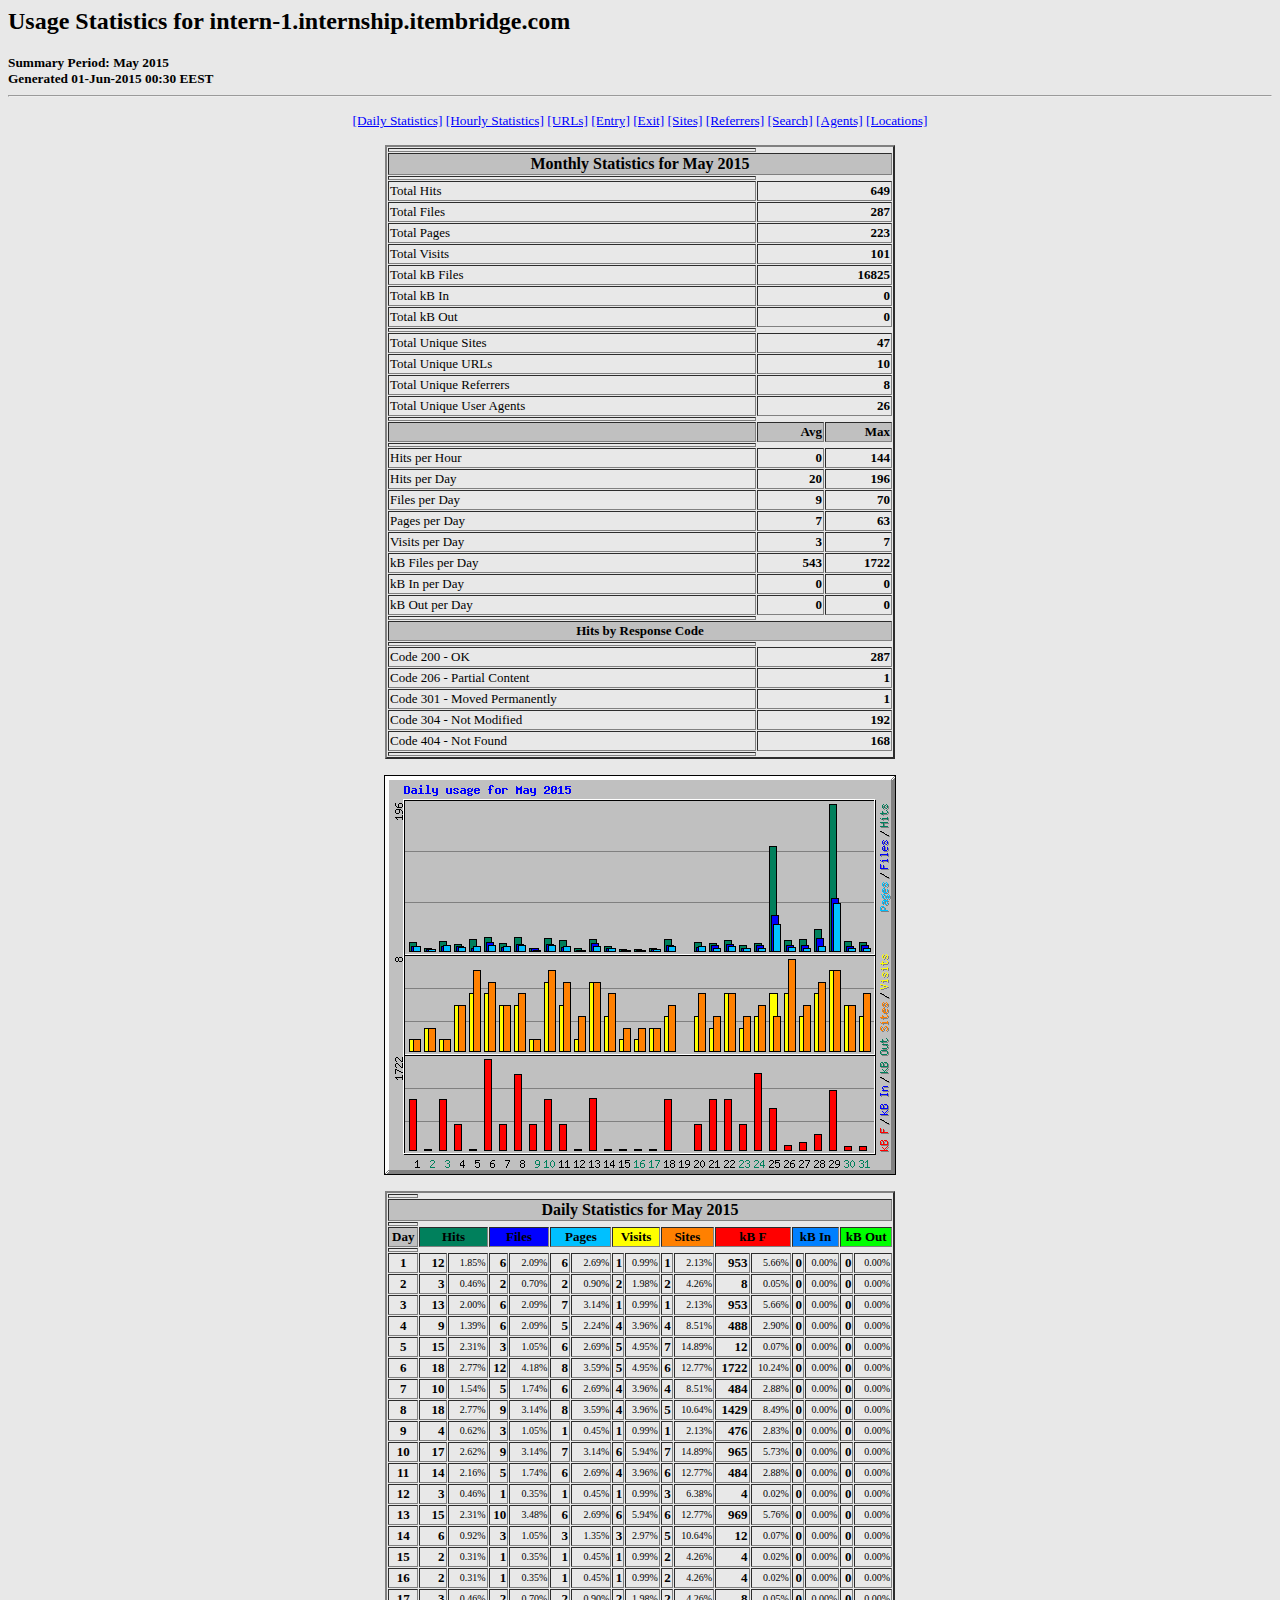
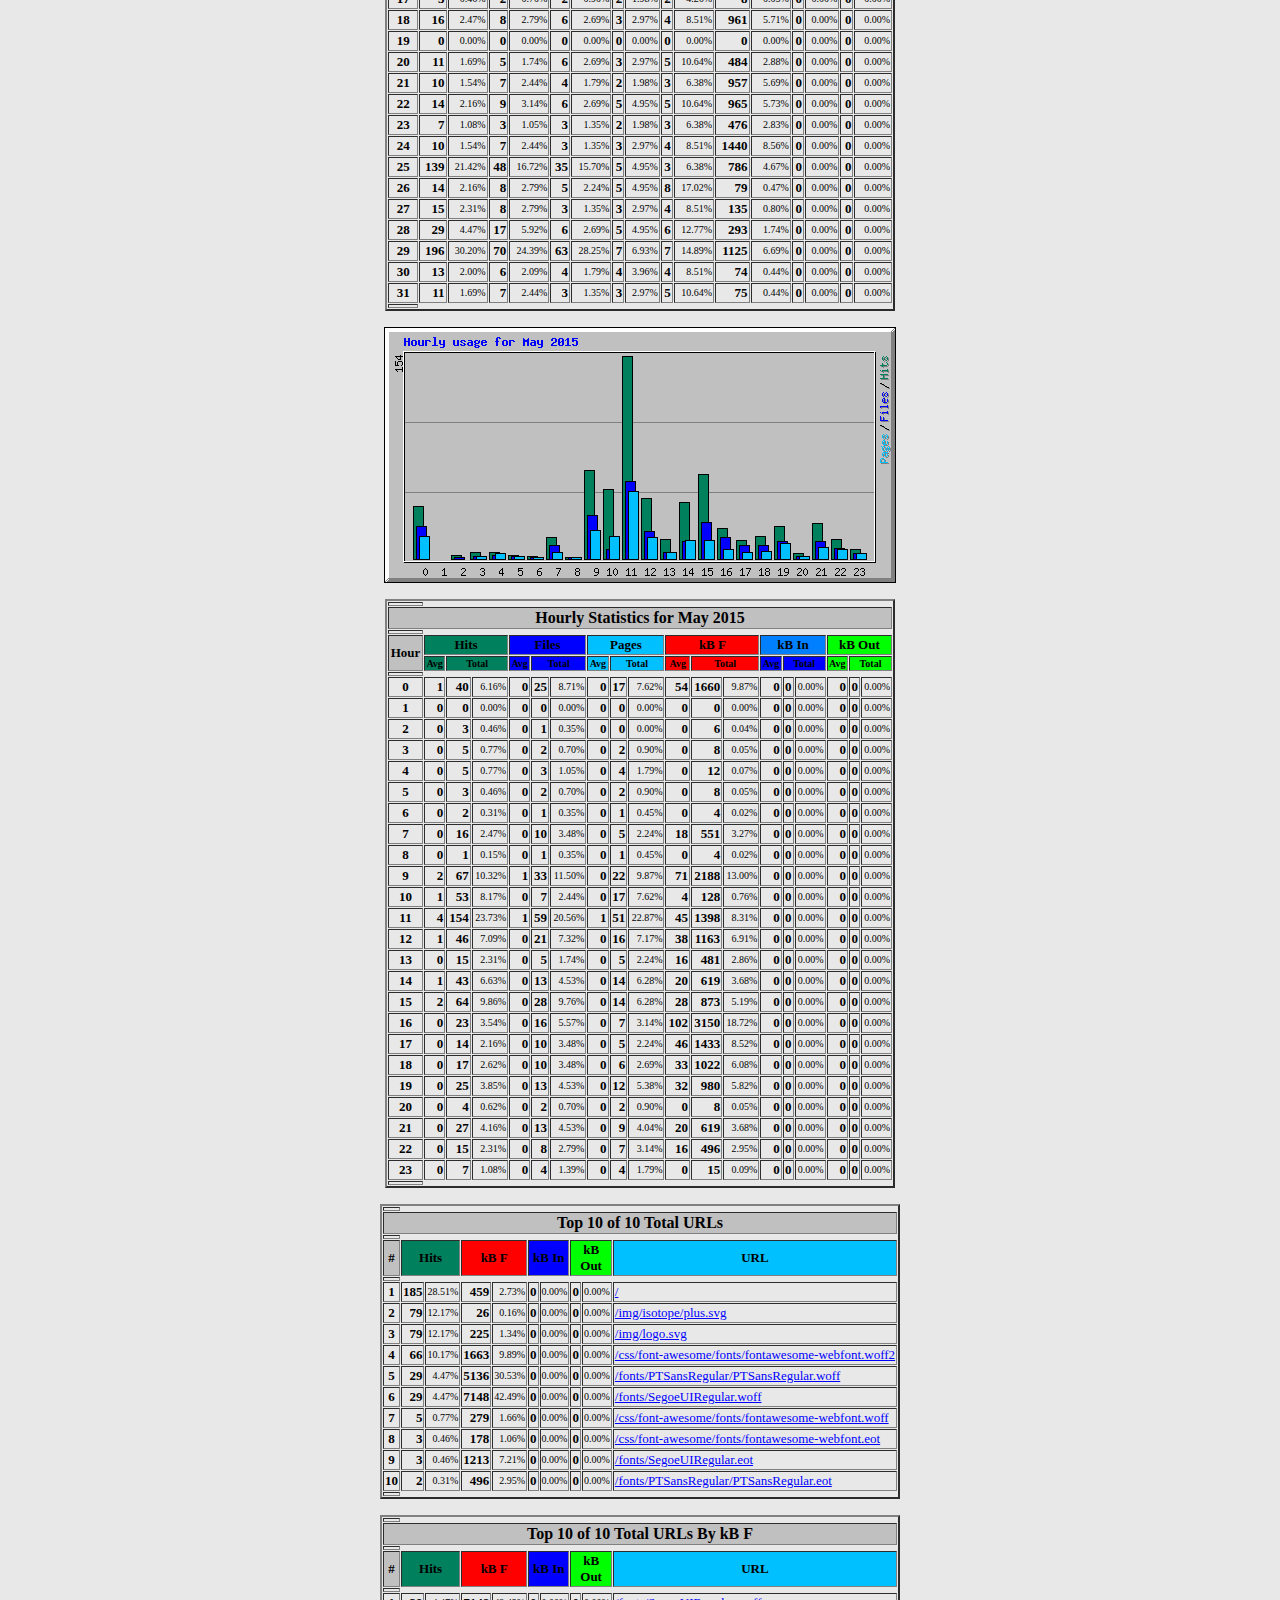
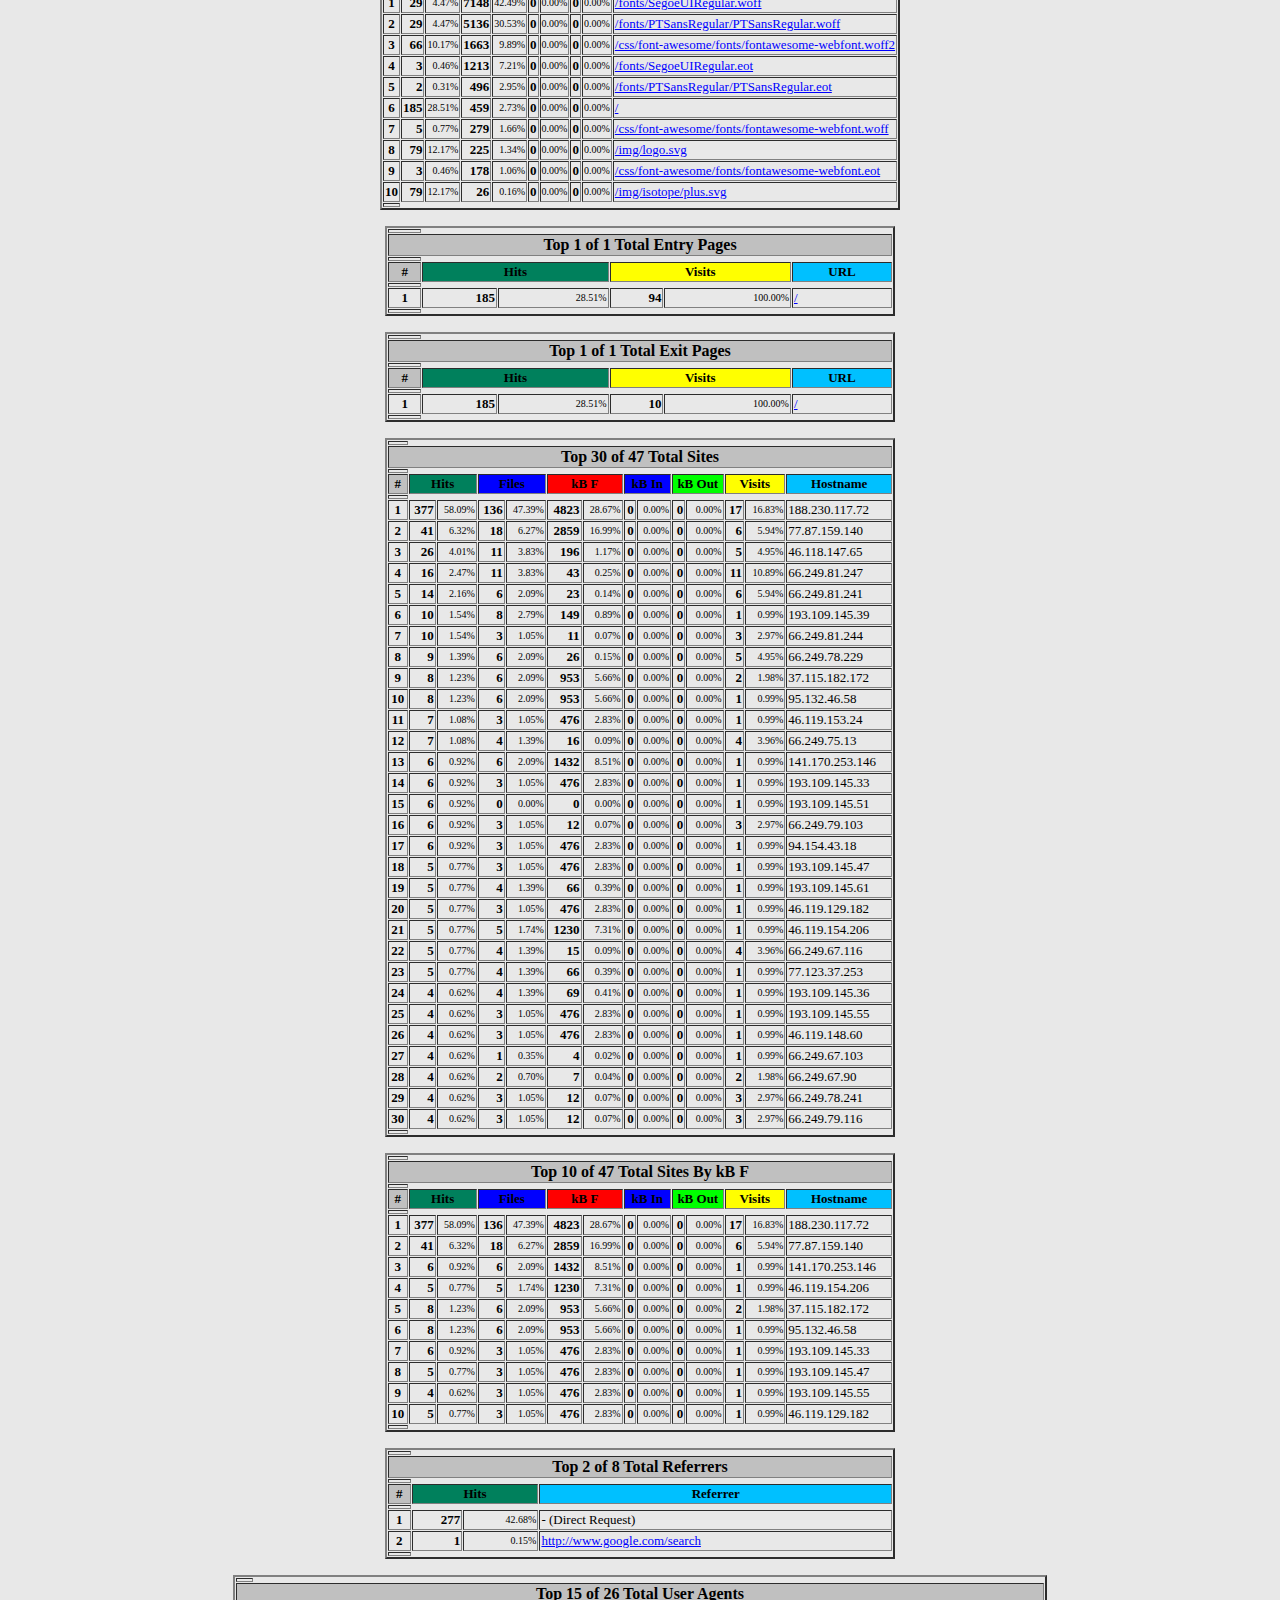
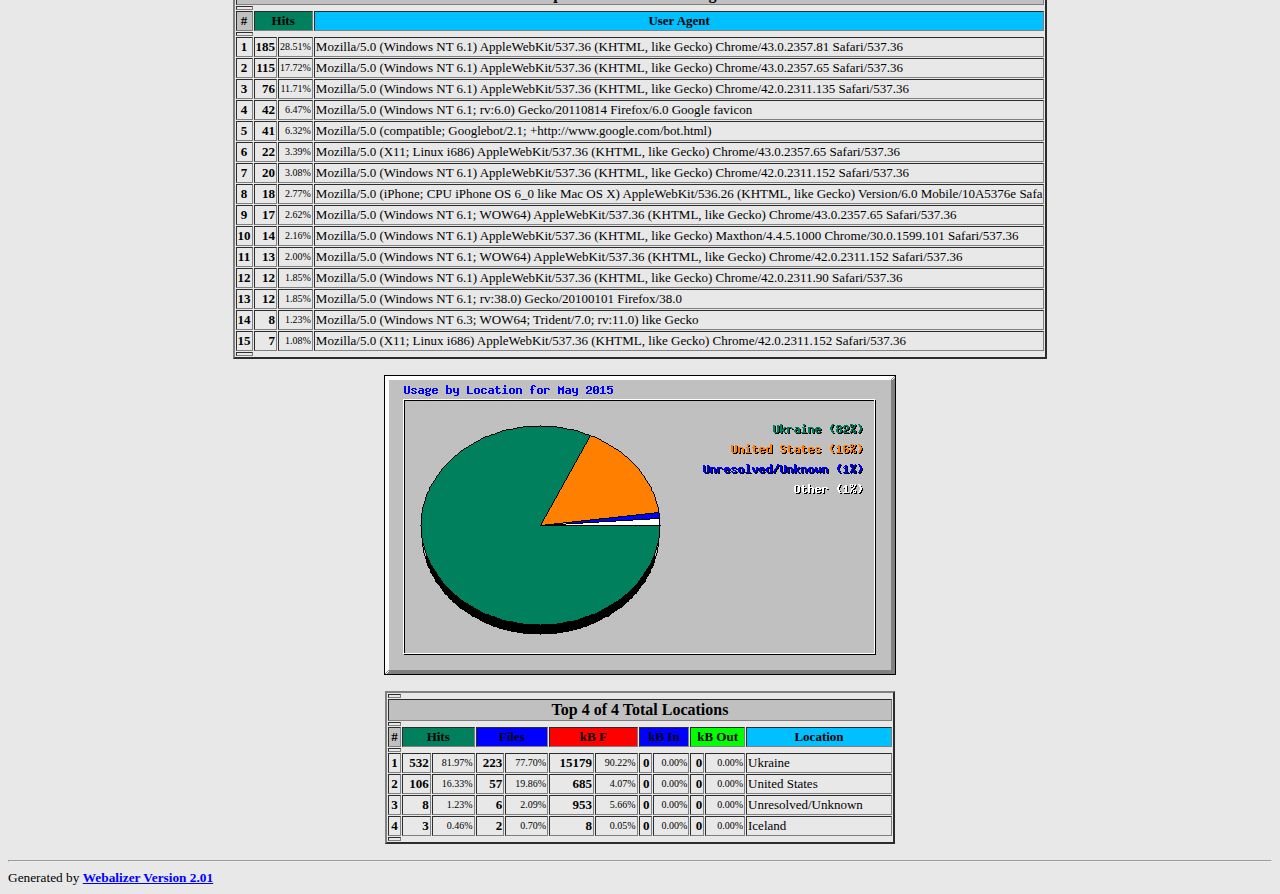
<file: stats/usage_201505.html>
<!DOCTYPE HTML PUBLIC "-//W3C//DTD HTML 4.0 Transitional//EN">

<!-- Generated by The Webalizer  Ver. 2.01-10 -->
<!--                                          -->
<!-- Copyright 1997-2000 Bradford L. Barrett  -->
<!-- (brad@mrunix.net  http://www.mrunix.net) -->
<!--                                          -->
<!-- Distributed under the GNU GPL  Version 2 -->
<!--        Full text may be found at:        -->
<!--     http://www.mrunix.net/webalizer/     -->
<!--                                          -->
<!--  Give the power back to the programmers  -->
<!--   Support the Free Software Foundation   -->
<!--           (http://www.fsf.org)           -->
<!--                                          -->
<!-- *** Generated: 01-Jun-2015 00:30 EEST *** -->

<HTML>
<HEAD>
 <TITLE>Usage Statistics for intern-1.internship.itembridge.com - May 2015</TITLE>
</HEAD>

<BODY BGCOLOR="#E8E8E8" TEXT="#000000" LINK="#0000FF" VLINK="#ff0000">
<H2>Usage Statistics for intern-1.internship.itembridge.com</H2>
<SMALL><STRONG>
Summary Period: May 2015<BR>
Generated 01-Jun-2015 00:30 EEST<BR>
</STRONG></SMALL>
<CENTER>
<HR>
<P>
<SMALL>
<A HREF="#DAYSTATS">[Daily Statistics]</A>
<A HREF="#HOURSTATS">[Hourly Statistics]</A>
<A HREF="#TOPURLS">[URLs]</A>
<A HREF="#TOPENTRY">[Entry]</A>
<A HREF="#TOPEXIT">[Exit]</A>
<A HREF="#TOPSITES">[Sites]</A>
<A HREF="#TOPREFS">[Referrers]</A>
<A HREF="#TOPSEARCH">[Search]</A>
<A HREF="#TOPAGENTS">[Agents]</A>
<A HREF="#TOPCTRYS">[Locations]</A>
</SMALL>
<P>
<TABLE WIDTH=510 BORDER=2 CELLSPACING=1 CELLPADDING=1>
<TR><TH HEIGHT=4></TH></TR>
<TR><TH COLSPAN=3 ALIGN=center BGCOLOR="#C0C0C0">Monthly Statistics for May 2015</TH></TR>
<TR><TH HEIGHT=4></TH></TR>
<TR><TD WIDTH=380><FONT SIZE="-1">Total Hits</FONT></TD>
<TD ALIGN=right COLSPAN=2><FONT SIZE="-1"><B>649</B></FONT></TD></TR>
<TR><TD WIDTH=380><FONT SIZE="-1">Total Files</FONT></TD>
<TD ALIGN=right COLSPAN=2><FONT SIZE="-1"><B>287</B></FONT></TD></TR>
<TR><TD WIDTH=380><FONT SIZE="-1">Total Pages</FONT></TD>
<TD ALIGN=right COLSPAN=2><FONT SIZE="-1"><B>223</B></FONT></TD></TR>
<TR><TD WIDTH=380><FONT SIZE="-1">Total Visits</FONT></TD>
<TD ALIGN=right COLSPAN=2><FONT SIZE="-1"><B>101</B></FONT></TD></TR>
<TR><TD WIDTH=380><FONT SIZE="-1">Total kB Files</FONT></TD>
<TD ALIGN=right COLSPAN=2><FONT SIZE="-1"><B>16825</B></FONT></TD></TR>
<TR><TD WIDTH=380><FONT SIZE="-1">Total kB In</FONT></TD>
<TD ALIGN=right COLSPAN=2><FONT SIZE="-1"><B>0</B></FONT></TD></TR>
<TR><TD WIDTH=380><FONT SIZE="-1">Total kB Out</FONT></TD>
<TD ALIGN=right COLSPAN=2><FONT SIZE="-1"><B>0</B></FONT></TD></TR>
<TR><TH HEIGHT=4></TH></TR>
<TR><TD WIDTH=380><FONT SIZE="-1">Total Unique Sites</FONT></TD>
<TD ALIGN=right COLSPAN=2><FONT SIZE="-1"><B>47</B></FONT></TD></TR>
<TR><TD WIDTH=380><FONT SIZE="-1">Total Unique URLs</FONT></TD>
<TD ALIGN=right COLSPAN=2><FONT SIZE="-1"><B>10</B></FONT></TD></TR>
<TR><TD WIDTH=380><FONT SIZE="-1">Total Unique Referrers</FONT></TD>
<TD ALIGN=right COLSPAN=2><FONT SIZE="-1"><B>8</B></FONT></TD></TR>
<TR><TD WIDTH=380><FONT SIZE="-1">Total Unique User Agents</FONT></TD>
<TD ALIGN=right COLSPAN=2><FONT SIZE="-1"><B>26</B></FONT></TD></TR>
<TR><TH HEIGHT=4></TH></TR>
<TR><TH WIDTH=380 BGCOLOR="#C0C0C0"><FONT SIZE=-1 COLOR="#C0C0C0">.</FONT></TH>
<TH WIDTH=65 BGCOLOR="#C0C0C0" ALIGN=right><FONT SIZE=-1>Avg </FONT></TH>
<TH WIDTH=65 BGCOLOR="#C0C0C0" ALIGN=right><FONT SIZE=-1>Max </FONT></TH></TR>
<TR><TH HEIGHT=4></TH></TR>
<TR><TD><FONT SIZE="-1">Hits per Hour</FONT></TD>
<TD ALIGN=right WIDTH=65><FONT SIZE="-1"><B>0</B></FONT></TD>
<TD WIDTH=65 ALIGN=right><FONT SIZE=-1><B>144</B></FONT></TD></TR>
<TR><TD><FONT SIZE="-1">Hits per Day</FONT></TD>
<TD ALIGN=right WIDTH=65><FONT SIZE="-1"><B>20</B></FONT></TD>
<TD WIDTH=65 ALIGN=right><FONT SIZE=-1><B>196</B></FONT></TD></TR>
<TR><TD><FONT SIZE="-1">Files per Day</FONT></TD>
<TD ALIGN=right WIDTH=65><FONT SIZE="-1"><B>9</B></FONT></TD>
<TD WIDTH=65 ALIGN=right><FONT SIZE=-1><B>70</B></FONT></TD></TR>
<TR><TD><FONT SIZE="-1">Pages per Day</FONT></TD>
<TD ALIGN=right WIDTH=65><FONT SIZE="-1"><B>7</B></FONT></TD>
<TD WIDTH=65 ALIGN=right><FONT SIZE=-1><B>63</B></FONT></TD></TR>
<TR><TD><FONT SIZE="-1">Visits per Day</FONT></TD>
<TD ALIGN=right WIDTH=65><FONT SIZE="-1"><B>3</B></FONT></TD>
<TD WIDTH=65 ALIGN=right><FONT SIZE=-1><B>7</B></FONT></TD></TR>
<TR><TD><FONT SIZE="-1">kB Files per Day</FONT></TD>
<TD ALIGN=right WIDTH=65><FONT SIZE="-1"><B>543</B></FONT></TD>
<TD WIDTH=65 ALIGN=right><FONT SIZE=-1><B>1722</B></FONT></TD></TR>
<TR><TD><FONT SIZE="-1">kB In per Day</FONT></TD>
<TD ALIGN=right WIDTH=65><FONT SIZE="-1"><B>0</B></FONT></TD>
<TD WIDTH=65 ALIGN=right><FONT SIZE=-1><B>0</B></FONT></TD></TR>
<TR><TD><FONT SIZE="-1">kB Out per Day</FONT></TD>
<TD ALIGN=right WIDTH=65><FONT SIZE="-1"><B>0</B></FONT></TD>
<TD WIDTH=65 ALIGN=right><FONT SIZE=-1><B>0</B></FONT></TD></TR>
<TR><TH HEIGHT=4></TH></TR>
<TR><TH COLSPAN=3 ALIGN=center BGCOLOR="#C0C0C0">
<FONT SIZE="-1">Hits by Response Code</FONT></TH></TR>
<TR><TH HEIGHT=4></TH></TR>
<TR><TD><FONT SIZE="-1">Code 200 - OK</FONT></TD>
<TD ALIGN=right COLSPAN=2><FONT SIZE="-1"><B>287</B></FONT></TD></TR>
<TR><TD><FONT SIZE="-1">Code 206 - Partial Content</FONT></TD>
<TD ALIGN=right COLSPAN=2><FONT SIZE="-1"><B>1</B></FONT></TD></TR>
<TR><TD><FONT SIZE="-1">Code 301 - Moved Permanently</FONT></TD>
<TD ALIGN=right COLSPAN=2><FONT SIZE="-1"><B>1</B></FONT></TD></TR>
<TR><TD><FONT SIZE="-1">Code 304 - Not Modified</FONT></TD>
<TD ALIGN=right COLSPAN=2><FONT SIZE="-1"><B>192</B></FONT></TD></TR>
<TR><TD><FONT SIZE="-1">Code 404 - Not Found</FONT></TD>
<TD ALIGN=right COLSPAN=2><FONT SIZE="-1"><B>168</B></FONT></TD></TR>
<TR><TH HEIGHT=4></TH></TR>
</TABLE>
<P>
<A NAME="DAYSTATS"></A>
<IMG SRC="daily_usage_201505.png" ALT="Daily usage for May 2015" HEIGHT=400 WIDTH=512><P>
<TABLE WIDTH=510 BORDER=2 CELLSPACING=1 CELLPADDING=1>
<TR><TH HEIGHT=4></TH></TR>
<TR><TH BGCOLOR="#C0C0C0" COLSPAN=17 ALIGN=center>Daily Statistics for May 2015</TH></TR>
<TR><TH HEIGHT=4></TH></TR>
<TR><TH ALIGN=center BGCOLOR="#C0C0C0"><FONT SIZE="-1">Day</FONT></TH>
<TH ALIGN=center BGCOLOR="#00805c" COLSPAN=2><FONT SIZE="-1">Hits</FONT></TH>
<TH ALIGN=center BGCOLOR="#0000ff" COLSPAN=2><FONT SIZE="-1">Files</FONT></TH>
<TH ALIGN=center BGCOLOR="#00c0ff" COLSPAN=2><FONT SIZE="-1">Pages</FONT></TH>
<TH ALIGN=center BGCOLOR="#ffff00" COLSPAN=2><FONT SIZE="-1">Visits</FONT></TH>
<TH ALIGN=center BGCOLOR="#ff8000" COLSPAN=2><FONT SIZE="-1">Sites</FONT></TH>
<TH ALIGN=center BGCOLOR="#ff0000" COLSPAN=2><FONT SIZE="-1">kB F</FONT></TH>
<TH ALIGN=center BGCOLOR="#0080FF" COLSPAN=2><FONT SIZE="-1">kB In</FONT></TH>
<TH ALIGN=center BGCOLOR="#00FF00" COLSPAN=2><FONT SIZE="-1">kB Out</FONT></TH></TR>
<TR><TH HEIGHT=4></TH></TR>
<TR><TD ALIGN=center><FONT SIZE="-1"><B>1</B></FONT></TD>
<TD ALIGN=right><FONT SIZE="-1"><B>12</B></FONT></TD>
<TD ALIGN=right><FONT SIZE="-2">1.85%</FONT></TD>
<TD ALIGN=right><FONT SIZE="-1"><B>6</B></FONT></TD>
<TD ALIGN=right><FONT SIZE="-2">2.09%</FONT></TD>
<TD ALIGN=right><FONT SIZE="-1"><B>6</B></FONT></TD>
<TD ALIGN=right><FONT SIZE="-2">2.69%</FONT></TD>
<TD ALIGN=right><FONT SIZE="-1"><B>1</B></FONT></TD>
<TD ALIGN=right><FONT SIZE="-2">0.99%</FONT></TD>
<TD ALIGN=right><FONT SIZE="-1"><B>1</B></FONT></TD>
<TD ALIGN=right><FONT SIZE="-2">2.13%</FONT></TD>
<TD ALIGN=right><FONT SIZE="-1"><B>953</B></FONT></TD>
<TD ALIGN=right><FONT SIZE="-2">5.66%</FONT></TD>
<TD ALIGN=right><FONT SIZE="-1"><B>0</B></FONT></TD>
<TD ALIGN=right><FONT SIZE="-2">0.00%</FONT></TD>
<TD ALIGN=right><FONT SIZE="-1"><B>0</B></FONT></TD>
<TD ALIGN=right><FONT SIZE="-2">0.00%</FONT></TD></TR>
<TR><TD ALIGN=center><FONT SIZE="-1"><B>2</B></FONT></TD>
<TD ALIGN=right><FONT SIZE="-1"><B>3</B></FONT></TD>
<TD ALIGN=right><FONT SIZE="-2">0.46%</FONT></TD>
<TD ALIGN=right><FONT SIZE="-1"><B>2</B></FONT></TD>
<TD ALIGN=right><FONT SIZE="-2">0.70%</FONT></TD>
<TD ALIGN=right><FONT SIZE="-1"><B>2</B></FONT></TD>
<TD ALIGN=right><FONT SIZE="-2">0.90%</FONT></TD>
<TD ALIGN=right><FONT SIZE="-1"><B>2</B></FONT></TD>
<TD ALIGN=right><FONT SIZE="-2">1.98%</FONT></TD>
<TD ALIGN=right><FONT SIZE="-1"><B>2</B></FONT></TD>
<TD ALIGN=right><FONT SIZE="-2">4.26%</FONT></TD>
<TD ALIGN=right><FONT SIZE="-1"><B>8</B></FONT></TD>
<TD ALIGN=right><FONT SIZE="-2">0.05%</FONT></TD>
<TD ALIGN=right><FONT SIZE="-1"><B>0</B></FONT></TD>
<TD ALIGN=right><FONT SIZE="-2">0.00%</FONT></TD>
<TD ALIGN=right><FONT SIZE="-1"><B>0</B></FONT></TD>
<TD ALIGN=right><FONT SIZE="-2">0.00%</FONT></TD></TR>
<TR><TD ALIGN=center><FONT SIZE="-1"><B>3</B></FONT></TD>
<TD ALIGN=right><FONT SIZE="-1"><B>13</B></FONT></TD>
<TD ALIGN=right><FONT SIZE="-2">2.00%</FONT></TD>
<TD ALIGN=right><FONT SIZE="-1"><B>6</B></FONT></TD>
<TD ALIGN=right><FONT SIZE="-2">2.09%</FONT></TD>
<TD ALIGN=right><FONT SIZE="-1"><B>7</B></FONT></TD>
<TD ALIGN=right><FONT SIZE="-2">3.14%</FONT></TD>
<TD ALIGN=right><FONT SIZE="-1"><B>1</B></FONT></TD>
<TD ALIGN=right><FONT SIZE="-2">0.99%</FONT></TD>
<TD ALIGN=right><FONT SIZE="-1"><B>1</B></FONT></TD>
<TD ALIGN=right><FONT SIZE="-2">2.13%</FONT></TD>
<TD ALIGN=right><FONT SIZE="-1"><B>953</B></FONT></TD>
<TD ALIGN=right><FONT SIZE="-2">5.66%</FONT></TD>
<TD ALIGN=right><FONT SIZE="-1"><B>0</B></FONT></TD>
<TD ALIGN=right><FONT SIZE="-2">0.00%</FONT></TD>
<TD ALIGN=right><FONT SIZE="-1"><B>0</B></FONT></TD>
<TD ALIGN=right><FONT SIZE="-2">0.00%</FONT></TD></TR>
<TR><TD ALIGN=center><FONT SIZE="-1"><B>4</B></FONT></TD>
<TD ALIGN=right><FONT SIZE="-1"><B>9</B></FONT></TD>
<TD ALIGN=right><FONT SIZE="-2">1.39%</FONT></TD>
<TD ALIGN=right><FONT SIZE="-1"><B>6</B></FONT></TD>
<TD ALIGN=right><FONT SIZE="-2">2.09%</FONT></TD>
<TD ALIGN=right><FONT SIZE="-1"><B>5</B></FONT></TD>
<TD ALIGN=right><FONT SIZE="-2">2.24%</FONT></TD>
<TD ALIGN=right><FONT SIZE="-1"><B>4</B></FONT></TD>
<TD ALIGN=right><FONT SIZE="-2">3.96%</FONT></TD>
<TD ALIGN=right><FONT SIZE="-1"><B>4</B></FONT></TD>
<TD ALIGN=right><FONT SIZE="-2">8.51%</FONT></TD>
<TD ALIGN=right><FONT SIZE="-1"><B>488</B></FONT></TD>
<TD ALIGN=right><FONT SIZE="-2">2.90%</FONT></TD>
<TD ALIGN=right><FONT SIZE="-1"><B>0</B></FONT></TD>
<TD ALIGN=right><FONT SIZE="-2">0.00%</FONT></TD>
<TD ALIGN=right><FONT SIZE="-1"><B>0</B></FONT></TD>
<TD ALIGN=right><FONT SIZE="-2">0.00%</FONT></TD></TR>
<TR><TD ALIGN=center><FONT SIZE="-1"><B>5</B></FONT></TD>
<TD ALIGN=right><FONT SIZE="-1"><B>15</B></FONT></TD>
<TD ALIGN=right><FONT SIZE="-2">2.31%</FONT></TD>
<TD ALIGN=right><FONT SIZE="-1"><B>3</B></FONT></TD>
<TD ALIGN=right><FONT SIZE="-2">1.05%</FONT></TD>
<TD ALIGN=right><FONT SIZE="-1"><B>6</B></FONT></TD>
<TD ALIGN=right><FONT SIZE="-2">2.69%</FONT></TD>
<TD ALIGN=right><FONT SIZE="-1"><B>5</B></FONT></TD>
<TD ALIGN=right><FONT SIZE="-2">4.95%</FONT></TD>
<TD ALIGN=right><FONT SIZE="-1"><B>7</B></FONT></TD>
<TD ALIGN=right><FONT SIZE="-2">14.89%</FONT></TD>
<TD ALIGN=right><FONT SIZE="-1"><B>12</B></FONT></TD>
<TD ALIGN=right><FONT SIZE="-2">0.07%</FONT></TD>
<TD ALIGN=right><FONT SIZE="-1"><B>0</B></FONT></TD>
<TD ALIGN=right><FONT SIZE="-2">0.00%</FONT></TD>
<TD ALIGN=right><FONT SIZE="-1"><B>0</B></FONT></TD>
<TD ALIGN=right><FONT SIZE="-2">0.00%</FONT></TD></TR>
<TR><TD ALIGN=center><FONT SIZE="-1"><B>6</B></FONT></TD>
<TD ALIGN=right><FONT SIZE="-1"><B>18</B></FONT></TD>
<TD ALIGN=right><FONT SIZE="-2">2.77%</FONT></TD>
<TD ALIGN=right><FONT SIZE="-1"><B>12</B></FONT></TD>
<TD ALIGN=right><FONT SIZE="-2">4.18%</FONT></TD>
<TD ALIGN=right><FONT SIZE="-1"><B>8</B></FONT></TD>
<TD ALIGN=right><FONT SIZE="-2">3.59%</FONT></TD>
<TD ALIGN=right><FONT SIZE="-1"><B>5</B></FONT></TD>
<TD ALIGN=right><FONT SIZE="-2">4.95%</FONT></TD>
<TD ALIGN=right><FONT SIZE="-1"><B>6</B></FONT></TD>
<TD ALIGN=right><FONT SIZE="-2">12.77%</FONT></TD>
<TD ALIGN=right><FONT SIZE="-1"><B>1722</B></FONT></TD>
<TD ALIGN=right><FONT SIZE="-2">10.24%</FONT></TD>
<TD ALIGN=right><FONT SIZE="-1"><B>0</B></FONT></TD>
<TD ALIGN=right><FONT SIZE="-2">0.00%</FONT></TD>
<TD ALIGN=right><FONT SIZE="-1"><B>0</B></FONT></TD>
<TD ALIGN=right><FONT SIZE="-2">0.00%</FONT></TD></TR>
<TR><TD ALIGN=center><FONT SIZE="-1"><B>7</B></FONT></TD>
<TD ALIGN=right><FONT SIZE="-1"><B>10</B></FONT></TD>
<TD ALIGN=right><FONT SIZE="-2">1.54%</FONT></TD>
<TD ALIGN=right><FONT SIZE="-1"><B>5</B></FONT></TD>
<TD ALIGN=right><FONT SIZE="-2">1.74%</FONT></TD>
<TD ALIGN=right><FONT SIZE="-1"><B>6</B></FONT></TD>
<TD ALIGN=right><FONT SIZE="-2">2.69%</FONT></TD>
<TD ALIGN=right><FONT SIZE="-1"><B>4</B></FONT></TD>
<TD ALIGN=right><FONT SIZE="-2">3.96%</FONT></TD>
<TD ALIGN=right><FONT SIZE="-1"><B>4</B></FONT></TD>
<TD ALIGN=right><FONT SIZE="-2">8.51%</FONT></TD>
<TD ALIGN=right><FONT SIZE="-1"><B>484</B></FONT></TD>
<TD ALIGN=right><FONT SIZE="-2">2.88%</FONT></TD>
<TD ALIGN=right><FONT SIZE="-1"><B>0</B></FONT></TD>
<TD ALIGN=right><FONT SIZE="-2">0.00%</FONT></TD>
<TD ALIGN=right><FONT SIZE="-1"><B>0</B></FONT></TD>
<TD ALIGN=right><FONT SIZE="-2">0.00%</FONT></TD></TR>
<TR><TD ALIGN=center><FONT SIZE="-1"><B>8</B></FONT></TD>
<TD ALIGN=right><FONT SIZE="-1"><B>18</B></FONT></TD>
<TD ALIGN=right><FONT SIZE="-2">2.77%</FONT></TD>
<TD ALIGN=right><FONT SIZE="-1"><B>9</B></FONT></TD>
<TD ALIGN=right><FONT SIZE="-2">3.14%</FONT></TD>
<TD ALIGN=right><FONT SIZE="-1"><B>8</B></FONT></TD>
<TD ALIGN=right><FONT SIZE="-2">3.59%</FONT></TD>
<TD ALIGN=right><FONT SIZE="-1"><B>4</B></FONT></TD>
<TD ALIGN=right><FONT SIZE="-2">3.96%</FONT></TD>
<TD ALIGN=right><FONT SIZE="-1"><B>5</B></FONT></TD>
<TD ALIGN=right><FONT SIZE="-2">10.64%</FONT></TD>
<TD ALIGN=right><FONT SIZE="-1"><B>1429</B></FONT></TD>
<TD ALIGN=right><FONT SIZE="-2">8.49%</FONT></TD>
<TD ALIGN=right><FONT SIZE="-1"><B>0</B></FONT></TD>
<TD ALIGN=right><FONT SIZE="-2">0.00%</FONT></TD>
<TD ALIGN=right><FONT SIZE="-1"><B>0</B></FONT></TD>
<TD ALIGN=right><FONT SIZE="-2">0.00%</FONT></TD></TR>
<TR><TD ALIGN=center><FONT SIZE="-1"><B>9</B></FONT></TD>
<TD ALIGN=right><FONT SIZE="-1"><B>4</B></FONT></TD>
<TD ALIGN=right><FONT SIZE="-2">0.62%</FONT></TD>
<TD ALIGN=right><FONT SIZE="-1"><B>3</B></FONT></TD>
<TD ALIGN=right><FONT SIZE="-2">1.05%</FONT></TD>
<TD ALIGN=right><FONT SIZE="-1"><B>1</B></FONT></TD>
<TD ALIGN=right><FONT SIZE="-2">0.45%</FONT></TD>
<TD ALIGN=right><FONT SIZE="-1"><B>1</B></FONT></TD>
<TD ALIGN=right><FONT SIZE="-2">0.99%</FONT></TD>
<TD ALIGN=right><FONT SIZE="-1"><B>1</B></FONT></TD>
<TD ALIGN=right><FONT SIZE="-2">2.13%</FONT></TD>
<TD ALIGN=right><FONT SIZE="-1"><B>476</B></FONT></TD>
<TD ALIGN=right><FONT SIZE="-2">2.83%</FONT></TD>
<TD ALIGN=right><FONT SIZE="-1"><B>0</B></FONT></TD>
<TD ALIGN=right><FONT SIZE="-2">0.00%</FONT></TD>
<TD ALIGN=right><FONT SIZE="-1"><B>0</B></FONT></TD>
<TD ALIGN=right><FONT SIZE="-2">0.00%</FONT></TD></TR>
<TR><TD ALIGN=center><FONT SIZE="-1"><B>10</B></FONT></TD>
<TD ALIGN=right><FONT SIZE="-1"><B>17</B></FONT></TD>
<TD ALIGN=right><FONT SIZE="-2">2.62%</FONT></TD>
<TD ALIGN=right><FONT SIZE="-1"><B>9</B></FONT></TD>
<TD ALIGN=right><FONT SIZE="-2">3.14%</FONT></TD>
<TD ALIGN=right><FONT SIZE="-1"><B>7</B></FONT></TD>
<TD ALIGN=right><FONT SIZE="-2">3.14%</FONT></TD>
<TD ALIGN=right><FONT SIZE="-1"><B>6</B></FONT></TD>
<TD ALIGN=right><FONT SIZE="-2">5.94%</FONT></TD>
<TD ALIGN=right><FONT SIZE="-1"><B>7</B></FONT></TD>
<TD ALIGN=right><FONT SIZE="-2">14.89%</FONT></TD>
<TD ALIGN=right><FONT SIZE="-1"><B>965</B></FONT></TD>
<TD ALIGN=right><FONT SIZE="-2">5.73%</FONT></TD>
<TD ALIGN=right><FONT SIZE="-1"><B>0</B></FONT></TD>
<TD ALIGN=right><FONT SIZE="-2">0.00%</FONT></TD>
<TD ALIGN=right><FONT SIZE="-1"><B>0</B></FONT></TD>
<TD ALIGN=right><FONT SIZE="-2">0.00%</FONT></TD></TR>
<TR><TD ALIGN=center><FONT SIZE="-1"><B>11</B></FONT></TD>
<TD ALIGN=right><FONT SIZE="-1"><B>14</B></FONT></TD>
<TD ALIGN=right><FONT SIZE="-2">2.16%</FONT></TD>
<TD ALIGN=right><FONT SIZE="-1"><B>5</B></FONT></TD>
<TD ALIGN=right><FONT SIZE="-2">1.74%</FONT></TD>
<TD ALIGN=right><FONT SIZE="-1"><B>6</B></FONT></TD>
<TD ALIGN=right><FONT SIZE="-2">2.69%</FONT></TD>
<TD ALIGN=right><FONT SIZE="-1"><B>4</B></FONT></TD>
<TD ALIGN=right><FONT SIZE="-2">3.96%</FONT></TD>
<TD ALIGN=right><FONT SIZE="-1"><B>6</B></FONT></TD>
<TD ALIGN=right><FONT SIZE="-2">12.77%</FONT></TD>
<TD ALIGN=right><FONT SIZE="-1"><B>484</B></FONT></TD>
<TD ALIGN=right><FONT SIZE="-2">2.88%</FONT></TD>
<TD ALIGN=right><FONT SIZE="-1"><B>0</B></FONT></TD>
<TD ALIGN=right><FONT SIZE="-2">0.00%</FONT></TD>
<TD ALIGN=right><FONT SIZE="-1"><B>0</B></FONT></TD>
<TD ALIGN=right><FONT SIZE="-2">0.00%</FONT></TD></TR>
<TR><TD ALIGN=center><FONT SIZE="-1"><B>12</B></FONT></TD>
<TD ALIGN=right><FONT SIZE="-1"><B>3</B></FONT></TD>
<TD ALIGN=right><FONT SIZE="-2">0.46%</FONT></TD>
<TD ALIGN=right><FONT SIZE="-1"><B>1</B></FONT></TD>
<TD ALIGN=right><FONT SIZE="-2">0.35%</FONT></TD>
<TD ALIGN=right><FONT SIZE="-1"><B>1</B></FONT></TD>
<TD ALIGN=right><FONT SIZE="-2">0.45%</FONT></TD>
<TD ALIGN=right><FONT SIZE="-1"><B>1</B></FONT></TD>
<TD ALIGN=right><FONT SIZE="-2">0.99%</FONT></TD>
<TD ALIGN=right><FONT SIZE="-1"><B>3</B></FONT></TD>
<TD ALIGN=right><FONT SIZE="-2">6.38%</FONT></TD>
<TD ALIGN=right><FONT SIZE="-1"><B>4</B></FONT></TD>
<TD ALIGN=right><FONT SIZE="-2">0.02%</FONT></TD>
<TD ALIGN=right><FONT SIZE="-1"><B>0</B></FONT></TD>
<TD ALIGN=right><FONT SIZE="-2">0.00%</FONT></TD>
<TD ALIGN=right><FONT SIZE="-1"><B>0</B></FONT></TD>
<TD ALIGN=right><FONT SIZE="-2">0.00%</FONT></TD></TR>
<TR><TD ALIGN=center><FONT SIZE="-1"><B>13</B></FONT></TD>
<TD ALIGN=right><FONT SIZE="-1"><B>15</B></FONT></TD>
<TD ALIGN=right><FONT SIZE="-2">2.31%</FONT></TD>
<TD ALIGN=right><FONT SIZE="-1"><B>10</B></FONT></TD>
<TD ALIGN=right><FONT SIZE="-2">3.48%</FONT></TD>
<TD ALIGN=right><FONT SIZE="-1"><B>6</B></FONT></TD>
<TD ALIGN=right><FONT SIZE="-2">2.69%</FONT></TD>
<TD ALIGN=right><FONT SIZE="-1"><B>6</B></FONT></TD>
<TD ALIGN=right><FONT SIZE="-2">5.94%</FONT></TD>
<TD ALIGN=right><FONT SIZE="-1"><B>6</B></FONT></TD>
<TD ALIGN=right><FONT SIZE="-2">12.77%</FONT></TD>
<TD ALIGN=right><FONT SIZE="-1"><B>969</B></FONT></TD>
<TD ALIGN=right><FONT SIZE="-2">5.76%</FONT></TD>
<TD ALIGN=right><FONT SIZE="-1"><B>0</B></FONT></TD>
<TD ALIGN=right><FONT SIZE="-2">0.00%</FONT></TD>
<TD ALIGN=right><FONT SIZE="-1"><B>0</B></FONT></TD>
<TD ALIGN=right><FONT SIZE="-2">0.00%</FONT></TD></TR>
<TR><TD ALIGN=center><FONT SIZE="-1"><B>14</B></FONT></TD>
<TD ALIGN=right><FONT SIZE="-1"><B>6</B></FONT></TD>
<TD ALIGN=right><FONT SIZE="-2">0.92%</FONT></TD>
<TD ALIGN=right><FONT SIZE="-1"><B>3</B></FONT></TD>
<TD ALIGN=right><FONT SIZE="-2">1.05%</FONT></TD>
<TD ALIGN=right><FONT SIZE="-1"><B>3</B></FONT></TD>
<TD ALIGN=right><FONT SIZE="-2">1.35%</FONT></TD>
<TD ALIGN=right><FONT SIZE="-1"><B>3</B></FONT></TD>
<TD ALIGN=right><FONT SIZE="-2">2.97%</FONT></TD>
<TD ALIGN=right><FONT SIZE="-1"><B>5</B></FONT></TD>
<TD ALIGN=right><FONT SIZE="-2">10.64%</FONT></TD>
<TD ALIGN=right><FONT SIZE="-1"><B>12</B></FONT></TD>
<TD ALIGN=right><FONT SIZE="-2">0.07%</FONT></TD>
<TD ALIGN=right><FONT SIZE="-1"><B>0</B></FONT></TD>
<TD ALIGN=right><FONT SIZE="-2">0.00%</FONT></TD>
<TD ALIGN=right><FONT SIZE="-1"><B>0</B></FONT></TD>
<TD ALIGN=right><FONT SIZE="-2">0.00%</FONT></TD></TR>
<TR><TD ALIGN=center><FONT SIZE="-1"><B>15</B></FONT></TD>
<TD ALIGN=right><FONT SIZE="-1"><B>2</B></FONT></TD>
<TD ALIGN=right><FONT SIZE="-2">0.31%</FONT></TD>
<TD ALIGN=right><FONT SIZE="-1"><B>1</B></FONT></TD>
<TD ALIGN=right><FONT SIZE="-2">0.35%</FONT></TD>
<TD ALIGN=right><FONT SIZE="-1"><B>1</B></FONT></TD>
<TD ALIGN=right><FONT SIZE="-2">0.45%</FONT></TD>
<TD ALIGN=right><FONT SIZE="-1"><B>1</B></FONT></TD>
<TD ALIGN=right><FONT SIZE="-2">0.99%</FONT></TD>
<TD ALIGN=right><FONT SIZE="-1"><B>2</B></FONT></TD>
<TD ALIGN=right><FONT SIZE="-2">4.26%</FONT></TD>
<TD ALIGN=right><FONT SIZE="-1"><B>4</B></FONT></TD>
<TD ALIGN=right><FONT SIZE="-2">0.02%</FONT></TD>
<TD ALIGN=right><FONT SIZE="-1"><B>0</B></FONT></TD>
<TD ALIGN=right><FONT SIZE="-2">0.00%</FONT></TD>
<TD ALIGN=right><FONT SIZE="-1"><B>0</B></FONT></TD>
<TD ALIGN=right><FONT SIZE="-2">0.00%</FONT></TD></TR>
<TR><TD ALIGN=center><FONT SIZE="-1"><B>16</B></FONT></TD>
<TD ALIGN=right><FONT SIZE="-1"><B>2</B></FONT></TD>
<TD ALIGN=right><FONT SIZE="-2">0.31%</FONT></TD>
<TD ALIGN=right><FONT SIZE="-1"><B>1</B></FONT></TD>
<TD ALIGN=right><FONT SIZE="-2">0.35%</FONT></TD>
<TD ALIGN=right><FONT SIZE="-1"><B>1</B></FONT></TD>
<TD ALIGN=right><FONT SIZE="-2">0.45%</FONT></TD>
<TD ALIGN=right><FONT SIZE="-1"><B>1</B></FONT></TD>
<TD ALIGN=right><FONT SIZE="-2">0.99%</FONT></TD>
<TD ALIGN=right><FONT SIZE="-1"><B>2</B></FONT></TD>
<TD ALIGN=right><FONT SIZE="-2">4.26%</FONT></TD>
<TD ALIGN=right><FONT SIZE="-1"><B>4</B></FONT></TD>
<TD ALIGN=right><FONT SIZE="-2">0.02%</FONT></TD>
<TD ALIGN=right><FONT SIZE="-1"><B>0</B></FONT></TD>
<TD ALIGN=right><FONT SIZE="-2">0.00%</FONT></TD>
<TD ALIGN=right><FONT SIZE="-1"><B>0</B></FONT></TD>
<TD ALIGN=right><FONT SIZE="-2">0.00%</FONT></TD></TR>
<TR><TD ALIGN=center><FONT SIZE="-1"><B>17</B></FONT></TD>
<TD ALIGN=right><FONT SIZE="-1"><B>3</B></FONT></TD>
<TD ALIGN=right><FONT SIZE="-2">0.46%</FONT></TD>
<TD ALIGN=right><FONT SIZE="-1"><B>2</B></FONT></TD>
<TD ALIGN=right><FONT SIZE="-2">0.70%</FONT></TD>
<TD ALIGN=right><FONT SIZE="-1"><B>2</B></FONT></TD>
<TD ALIGN=right><FONT SIZE="-2">0.90%</FONT></TD>
<TD ALIGN=right><FONT SIZE="-1"><B>2</B></FONT></TD>
<TD ALIGN=right><FONT SIZE="-2">1.98%</FONT></TD>
<TD ALIGN=right><FONT SIZE="-1"><B>2</B></FONT></TD>
<TD ALIGN=right><FONT SIZE="-2">4.26%</FONT></TD>
<TD ALIGN=right><FONT SIZE="-1"><B>8</B></FONT></TD>
<TD ALIGN=right><FONT SIZE="-2">0.05%</FONT></TD>
<TD ALIGN=right><FONT SIZE="-1"><B>0</B></FONT></TD>
<TD ALIGN=right><FONT SIZE="-2">0.00%</FONT></TD>
<TD ALIGN=right><FONT SIZE="-1"><B>0</B></FONT></TD>
<TD ALIGN=right><FONT SIZE="-2">0.00%</FONT></TD></TR>
<TR><TD ALIGN=center><FONT SIZE="-1"><B>18</B></FONT></TD>
<TD ALIGN=right><FONT SIZE="-1"><B>16</B></FONT></TD>
<TD ALIGN=right><FONT SIZE="-2">2.47%</FONT></TD>
<TD ALIGN=right><FONT SIZE="-1"><B>8</B></FONT></TD>
<TD ALIGN=right><FONT SIZE="-2">2.79%</FONT></TD>
<TD ALIGN=right><FONT SIZE="-1"><B>6</B></FONT></TD>
<TD ALIGN=right><FONT SIZE="-2">2.69%</FONT></TD>
<TD ALIGN=right><FONT SIZE="-1"><B>3</B></FONT></TD>
<TD ALIGN=right><FONT SIZE="-2">2.97%</FONT></TD>
<TD ALIGN=right><FONT SIZE="-1"><B>4</B></FONT></TD>
<TD ALIGN=right><FONT SIZE="-2">8.51%</FONT></TD>
<TD ALIGN=right><FONT SIZE="-1"><B>961</B></FONT></TD>
<TD ALIGN=right><FONT SIZE="-2">5.71%</FONT></TD>
<TD ALIGN=right><FONT SIZE="-1"><B>0</B></FONT></TD>
<TD ALIGN=right><FONT SIZE="-2">0.00%</FONT></TD>
<TD ALIGN=right><FONT SIZE="-1"><B>0</B></FONT></TD>
<TD ALIGN=right><FONT SIZE="-2">0.00%</FONT></TD></TR>
<TR><TD ALIGN=center><FONT SIZE="-1"><B>19</B></FONT></TD>
<TD ALIGN=right><FONT SIZE="-1"><B>0</B></FONT></TD>
<TD ALIGN=right><FONT SIZE="-2">0.00%</FONT></TD>
<TD ALIGN=right><FONT SIZE="-1"><B>0</B></FONT></TD>
<TD ALIGN=right><FONT SIZE="-2">0.00%</FONT></TD>
<TD ALIGN=right><FONT SIZE="-1"><B>0</B></FONT></TD>
<TD ALIGN=right><FONT SIZE="-2">0.00%</FONT></TD>
<TD ALIGN=right><FONT SIZE="-1"><B>0</B></FONT></TD>
<TD ALIGN=right><FONT SIZE="-2">0.00%</FONT></TD>
<TD ALIGN=right><FONT SIZE="-1"><B>0</B></FONT></TD>
<TD ALIGN=right><FONT SIZE="-2">0.00%</FONT></TD>
<TD ALIGN=right><FONT SIZE="-1"><B>0</B></FONT></TD>
<TD ALIGN=right><FONT SIZE="-2">0.00%</FONT></TD>
<TD ALIGN=right><FONT SIZE="-1"><B>0</B></FONT></TD>
<TD ALIGN=right><FONT SIZE="-2">0.00%</FONT></TD>
<TD ALIGN=right><FONT SIZE="-1"><B>0</B></FONT></TD>
<TD ALIGN=right><FONT SIZE="-2">0.00%</FONT></TD></TR>
<TR><TD ALIGN=center><FONT SIZE="-1"><B>20</B></FONT></TD>
<TD ALIGN=right><FONT SIZE="-1"><B>11</B></FONT></TD>
<TD ALIGN=right><FONT SIZE="-2">1.69%</FONT></TD>
<TD ALIGN=right><FONT SIZE="-1"><B>5</B></FONT></TD>
<TD ALIGN=right><FONT SIZE="-2">1.74%</FONT></TD>
<TD ALIGN=right><FONT SIZE="-1"><B>6</B></FONT></TD>
<TD ALIGN=right><FONT SIZE="-2">2.69%</FONT></TD>
<TD ALIGN=right><FONT SIZE="-1"><B>3</B></FONT></TD>
<TD ALIGN=right><FONT SIZE="-2">2.97%</FONT></TD>
<TD ALIGN=right><FONT SIZE="-1"><B>5</B></FONT></TD>
<TD ALIGN=right><FONT SIZE="-2">10.64%</FONT></TD>
<TD ALIGN=right><FONT SIZE="-1"><B>484</B></FONT></TD>
<TD ALIGN=right><FONT SIZE="-2">2.88%</FONT></TD>
<TD ALIGN=right><FONT SIZE="-1"><B>0</B></FONT></TD>
<TD ALIGN=right><FONT SIZE="-2">0.00%</FONT></TD>
<TD ALIGN=right><FONT SIZE="-1"><B>0</B></FONT></TD>
<TD ALIGN=right><FONT SIZE="-2">0.00%</FONT></TD></TR>
<TR><TD ALIGN=center><FONT SIZE="-1"><B>21</B></FONT></TD>
<TD ALIGN=right><FONT SIZE="-1"><B>10</B></FONT></TD>
<TD ALIGN=right><FONT SIZE="-2">1.54%</FONT></TD>
<TD ALIGN=right><FONT SIZE="-1"><B>7</B></FONT></TD>
<TD ALIGN=right><FONT SIZE="-2">2.44%</FONT></TD>
<TD ALIGN=right><FONT SIZE="-1"><B>4</B></FONT></TD>
<TD ALIGN=right><FONT SIZE="-2">1.79%</FONT></TD>
<TD ALIGN=right><FONT SIZE="-1"><B>2</B></FONT></TD>
<TD ALIGN=right><FONT SIZE="-2">1.98%</FONT></TD>
<TD ALIGN=right><FONT SIZE="-1"><B>3</B></FONT></TD>
<TD ALIGN=right><FONT SIZE="-2">6.38%</FONT></TD>
<TD ALIGN=right><FONT SIZE="-1"><B>957</B></FONT></TD>
<TD ALIGN=right><FONT SIZE="-2">5.69%</FONT></TD>
<TD ALIGN=right><FONT SIZE="-1"><B>0</B></FONT></TD>
<TD ALIGN=right><FONT SIZE="-2">0.00%</FONT></TD>
<TD ALIGN=right><FONT SIZE="-1"><B>0</B></FONT></TD>
<TD ALIGN=right><FONT SIZE="-2">0.00%</FONT></TD></TR>
<TR><TD ALIGN=center><FONT SIZE="-1"><B>22</B></FONT></TD>
<TD ALIGN=right><FONT SIZE="-1"><B>14</B></FONT></TD>
<TD ALIGN=right><FONT SIZE="-2">2.16%</FONT></TD>
<TD ALIGN=right><FONT SIZE="-1"><B>9</B></FONT></TD>
<TD ALIGN=right><FONT SIZE="-2">3.14%</FONT></TD>
<TD ALIGN=right><FONT SIZE="-1"><B>6</B></FONT></TD>
<TD ALIGN=right><FONT SIZE="-2">2.69%</FONT></TD>
<TD ALIGN=right><FONT SIZE="-1"><B>5</B></FONT></TD>
<TD ALIGN=right><FONT SIZE="-2">4.95%</FONT></TD>
<TD ALIGN=right><FONT SIZE="-1"><B>5</B></FONT></TD>
<TD ALIGN=right><FONT SIZE="-2">10.64%</FONT></TD>
<TD ALIGN=right><FONT SIZE="-1"><B>965</B></FONT></TD>
<TD ALIGN=right><FONT SIZE="-2">5.73%</FONT></TD>
<TD ALIGN=right><FONT SIZE="-1"><B>0</B></FONT></TD>
<TD ALIGN=right><FONT SIZE="-2">0.00%</FONT></TD>
<TD ALIGN=right><FONT SIZE="-1"><B>0</B></FONT></TD>
<TD ALIGN=right><FONT SIZE="-2">0.00%</FONT></TD></TR>
<TR><TD ALIGN=center><FONT SIZE="-1"><B>23</B></FONT></TD>
<TD ALIGN=right><FONT SIZE="-1"><B>7</B></FONT></TD>
<TD ALIGN=right><FONT SIZE="-2">1.08%</FONT></TD>
<TD ALIGN=right><FONT SIZE="-1"><B>3</B></FONT></TD>
<TD ALIGN=right><FONT SIZE="-2">1.05%</FONT></TD>
<TD ALIGN=right><FONT SIZE="-1"><B>3</B></FONT></TD>
<TD ALIGN=right><FONT SIZE="-2">1.35%</FONT></TD>
<TD ALIGN=right><FONT SIZE="-1"><B>2</B></FONT></TD>
<TD ALIGN=right><FONT SIZE="-2">1.98%</FONT></TD>
<TD ALIGN=right><FONT SIZE="-1"><B>3</B></FONT></TD>
<TD ALIGN=right><FONT SIZE="-2">6.38%</FONT></TD>
<TD ALIGN=right><FONT SIZE="-1"><B>476</B></FONT></TD>
<TD ALIGN=right><FONT SIZE="-2">2.83%</FONT></TD>
<TD ALIGN=right><FONT SIZE="-1"><B>0</B></FONT></TD>
<TD ALIGN=right><FONT SIZE="-2">0.00%</FONT></TD>
<TD ALIGN=right><FONT SIZE="-1"><B>0</B></FONT></TD>
<TD ALIGN=right><FONT SIZE="-2">0.00%</FONT></TD></TR>
<TR><TD ALIGN=center><FONT SIZE="-1"><B>24</B></FONT></TD>
<TD ALIGN=right><FONT SIZE="-1"><B>10</B></FONT></TD>
<TD ALIGN=right><FONT SIZE="-2">1.54%</FONT></TD>
<TD ALIGN=right><FONT SIZE="-1"><B>7</B></FONT></TD>
<TD ALIGN=right><FONT SIZE="-2">2.44%</FONT></TD>
<TD ALIGN=right><FONT SIZE="-1"><B>3</B></FONT></TD>
<TD ALIGN=right><FONT SIZE="-2">1.35%</FONT></TD>
<TD ALIGN=right><FONT SIZE="-1"><B>3</B></FONT></TD>
<TD ALIGN=right><FONT SIZE="-2">2.97%</FONT></TD>
<TD ALIGN=right><FONT SIZE="-1"><B>4</B></FONT></TD>
<TD ALIGN=right><FONT SIZE="-2">8.51%</FONT></TD>
<TD ALIGN=right><FONT SIZE="-1"><B>1440</B></FONT></TD>
<TD ALIGN=right><FONT SIZE="-2">8.56%</FONT></TD>
<TD ALIGN=right><FONT SIZE="-1"><B>0</B></FONT></TD>
<TD ALIGN=right><FONT SIZE="-2">0.00%</FONT></TD>
<TD ALIGN=right><FONT SIZE="-1"><B>0</B></FONT></TD>
<TD ALIGN=right><FONT SIZE="-2">0.00%</FONT></TD></TR>
<TR><TD ALIGN=center><FONT SIZE="-1"><B>25</B></FONT></TD>
<TD ALIGN=right><FONT SIZE="-1"><B>139</B></FONT></TD>
<TD ALIGN=right><FONT SIZE="-2">21.42%</FONT></TD>
<TD ALIGN=right><FONT SIZE="-1"><B>48</B></FONT></TD>
<TD ALIGN=right><FONT SIZE="-2">16.72%</FONT></TD>
<TD ALIGN=right><FONT SIZE="-1"><B>35</B></FONT></TD>
<TD ALIGN=right><FONT SIZE="-2">15.70%</FONT></TD>
<TD ALIGN=right><FONT SIZE="-1"><B>5</B></FONT></TD>
<TD ALIGN=right><FONT SIZE="-2">4.95%</FONT></TD>
<TD ALIGN=right><FONT SIZE="-1"><B>3</B></FONT></TD>
<TD ALIGN=right><FONT SIZE="-2">6.38%</FONT></TD>
<TD ALIGN=right><FONT SIZE="-1"><B>786</B></FONT></TD>
<TD ALIGN=right><FONT SIZE="-2">4.67%</FONT></TD>
<TD ALIGN=right><FONT SIZE="-1"><B>0</B></FONT></TD>
<TD ALIGN=right><FONT SIZE="-2">0.00%</FONT></TD>
<TD ALIGN=right><FONT SIZE="-1"><B>0</B></FONT></TD>
<TD ALIGN=right><FONT SIZE="-2">0.00%</FONT></TD></TR>
<TR><TD ALIGN=center><FONT SIZE="-1"><B>26</B></FONT></TD>
<TD ALIGN=right><FONT SIZE="-1"><B>14</B></FONT></TD>
<TD ALIGN=right><FONT SIZE="-2">2.16%</FONT></TD>
<TD ALIGN=right><FONT SIZE="-1"><B>8</B></FONT></TD>
<TD ALIGN=right><FONT SIZE="-2">2.79%</FONT></TD>
<TD ALIGN=right><FONT SIZE="-1"><B>5</B></FONT></TD>
<TD ALIGN=right><FONT SIZE="-2">2.24%</FONT></TD>
<TD ALIGN=right><FONT SIZE="-1"><B>5</B></FONT></TD>
<TD ALIGN=right><FONT SIZE="-2">4.95%</FONT></TD>
<TD ALIGN=right><FONT SIZE="-1"><B>8</B></FONT></TD>
<TD ALIGN=right><FONT SIZE="-2">17.02%</FONT></TD>
<TD ALIGN=right><FONT SIZE="-1"><B>79</B></FONT></TD>
<TD ALIGN=right><FONT SIZE="-2">0.47%</FONT></TD>
<TD ALIGN=right><FONT SIZE="-1"><B>0</B></FONT></TD>
<TD ALIGN=right><FONT SIZE="-2">0.00%</FONT></TD>
<TD ALIGN=right><FONT SIZE="-1"><B>0</B></FONT></TD>
<TD ALIGN=right><FONT SIZE="-2">0.00%</FONT></TD></TR>
<TR><TD ALIGN=center><FONT SIZE="-1"><B>27</B></FONT></TD>
<TD ALIGN=right><FONT SIZE="-1"><B>15</B></FONT></TD>
<TD ALIGN=right><FONT SIZE="-2">2.31%</FONT></TD>
<TD ALIGN=right><FONT SIZE="-1"><B>8</B></FONT></TD>
<TD ALIGN=right><FONT SIZE="-2">2.79%</FONT></TD>
<TD ALIGN=right><FONT SIZE="-1"><B>3</B></FONT></TD>
<TD ALIGN=right><FONT SIZE="-2">1.35%</FONT></TD>
<TD ALIGN=right><FONT SIZE="-1"><B>3</B></FONT></TD>
<TD ALIGN=right><FONT SIZE="-2">2.97%</FONT></TD>
<TD ALIGN=right><FONT SIZE="-1"><B>4</B></FONT></TD>
<TD ALIGN=right><FONT SIZE="-2">8.51%</FONT></TD>
<TD ALIGN=right><FONT SIZE="-1"><B>135</B></FONT></TD>
<TD ALIGN=right><FONT SIZE="-2">0.80%</FONT></TD>
<TD ALIGN=right><FONT SIZE="-1"><B>0</B></FONT></TD>
<TD ALIGN=right><FONT SIZE="-2">0.00%</FONT></TD>
<TD ALIGN=right><FONT SIZE="-1"><B>0</B></FONT></TD>
<TD ALIGN=right><FONT SIZE="-2">0.00%</FONT></TD></TR>
<TR><TD ALIGN=center><FONT SIZE="-1"><B>28</B></FONT></TD>
<TD ALIGN=right><FONT SIZE="-1"><B>29</B></FONT></TD>
<TD ALIGN=right><FONT SIZE="-2">4.47%</FONT></TD>
<TD ALIGN=right><FONT SIZE="-1"><B>17</B></FONT></TD>
<TD ALIGN=right><FONT SIZE="-2">5.92%</FONT></TD>
<TD ALIGN=right><FONT SIZE="-1"><B>6</B></FONT></TD>
<TD ALIGN=right><FONT SIZE="-2">2.69%</FONT></TD>
<TD ALIGN=right><FONT SIZE="-1"><B>5</B></FONT></TD>
<TD ALIGN=right><FONT SIZE="-2">4.95%</FONT></TD>
<TD ALIGN=right><FONT SIZE="-1"><B>6</B></FONT></TD>
<TD ALIGN=right><FONT SIZE="-2">12.77%</FONT></TD>
<TD ALIGN=right><FONT SIZE="-1"><B>293</B></FONT></TD>
<TD ALIGN=right><FONT SIZE="-2">1.74%</FONT></TD>
<TD ALIGN=right><FONT SIZE="-1"><B>0</B></FONT></TD>
<TD ALIGN=right><FONT SIZE="-2">0.00%</FONT></TD>
<TD ALIGN=right><FONT SIZE="-1"><B>0</B></FONT></TD>
<TD ALIGN=right><FONT SIZE="-2">0.00%</FONT></TD></TR>
<TR><TD ALIGN=center><FONT SIZE="-1"><B>29</B></FONT></TD>
<TD ALIGN=right><FONT SIZE="-1"><B>196</B></FONT></TD>
<TD ALIGN=right><FONT SIZE="-2">30.20%</FONT></TD>
<TD ALIGN=right><FONT SIZE="-1"><B>70</B></FONT></TD>
<TD ALIGN=right><FONT SIZE="-2">24.39%</FONT></TD>
<TD ALIGN=right><FONT SIZE="-1"><B>63</B></FONT></TD>
<TD ALIGN=right><FONT SIZE="-2">28.25%</FONT></TD>
<TD ALIGN=right><FONT SIZE="-1"><B>7</B></FONT></TD>
<TD ALIGN=right><FONT SIZE="-2">6.93%</FONT></TD>
<TD ALIGN=right><FONT SIZE="-1"><B>7</B></FONT></TD>
<TD ALIGN=right><FONT SIZE="-2">14.89%</FONT></TD>
<TD ALIGN=right><FONT SIZE="-1"><B>1125</B></FONT></TD>
<TD ALIGN=right><FONT SIZE="-2">6.69%</FONT></TD>
<TD ALIGN=right><FONT SIZE="-1"><B>0</B></FONT></TD>
<TD ALIGN=right><FONT SIZE="-2">0.00%</FONT></TD>
<TD ALIGN=right><FONT SIZE="-1"><B>0</B></FONT></TD>
<TD ALIGN=right><FONT SIZE="-2">0.00%</FONT></TD></TR>
<TR><TD ALIGN=center><FONT SIZE="-1"><B>30</B></FONT></TD>
<TD ALIGN=right><FONT SIZE="-1"><B>13</B></FONT></TD>
<TD ALIGN=right><FONT SIZE="-2">2.00%</FONT></TD>
<TD ALIGN=right><FONT SIZE="-1"><B>6</B></FONT></TD>
<TD ALIGN=right><FONT SIZE="-2">2.09%</FONT></TD>
<TD ALIGN=right><FONT SIZE="-1"><B>4</B></FONT></TD>
<TD ALIGN=right><FONT SIZE="-2">1.79%</FONT></TD>
<TD ALIGN=right><FONT SIZE="-1"><B>4</B></FONT></TD>
<TD ALIGN=right><FONT SIZE="-2">3.96%</FONT></TD>
<TD ALIGN=right><FONT SIZE="-1"><B>4</B></FONT></TD>
<TD ALIGN=right><FONT SIZE="-2">8.51%</FONT></TD>
<TD ALIGN=right><FONT SIZE="-1"><B>74</B></FONT></TD>
<TD ALIGN=right><FONT SIZE="-2">0.44%</FONT></TD>
<TD ALIGN=right><FONT SIZE="-1"><B>0</B></FONT></TD>
<TD ALIGN=right><FONT SIZE="-2">0.00%</FONT></TD>
<TD ALIGN=right><FONT SIZE="-1"><B>0</B></FONT></TD>
<TD ALIGN=right><FONT SIZE="-2">0.00%</FONT></TD></TR>
<TR><TD ALIGN=center><FONT SIZE="-1"><B>31</B></FONT></TD>
<TD ALIGN=right><FONT SIZE="-1"><B>11</B></FONT></TD>
<TD ALIGN=right><FONT SIZE="-2">1.69%</FONT></TD>
<TD ALIGN=right><FONT SIZE="-1"><B>7</B></FONT></TD>
<TD ALIGN=right><FONT SIZE="-2">2.44%</FONT></TD>
<TD ALIGN=right><FONT SIZE="-1"><B>3</B></FONT></TD>
<TD ALIGN=right><FONT SIZE="-2">1.35%</FONT></TD>
<TD ALIGN=right><FONT SIZE="-1"><B>3</B></FONT></TD>
<TD ALIGN=right><FONT SIZE="-2">2.97%</FONT></TD>
<TD ALIGN=right><FONT SIZE="-1"><B>5</B></FONT></TD>
<TD ALIGN=right><FONT SIZE="-2">10.64%</FONT></TD>
<TD ALIGN=right><FONT SIZE="-1"><B>75</B></FONT></TD>
<TD ALIGN=right><FONT SIZE="-2">0.44%</FONT></TD>
<TD ALIGN=right><FONT SIZE="-1"><B>0</B></FONT></TD>
<TD ALIGN=right><FONT SIZE="-2">0.00%</FONT></TD>
<TD ALIGN=right><FONT SIZE="-1"><B>0</B></FONT></TD>
<TD ALIGN=right><FONT SIZE="-2">0.00%</FONT></TD></TR>
<TR><TH HEIGHT=4></TH></TR>
</TABLE>
<P>
<A NAME="HOURSTATS"></A>
<IMG SRC="hourly_usage_201505.png" ALT="Hourly usage for May 2015" HEIGHT=256 WIDTH=512><P>
<TABLE WIDTH=510 BORDER=2 CELLSPACING=1 CELLPADDING=1>
<TR><TH HEIGHT=4></TH></TR>
<TR><TH BGCOLOR="#C0C0C0" COLSPAN=19 ALIGN=center>Hourly Statistics for May 2015</TH></TR>
<TR><TH HEIGHT=4></TH></TR>
<TR><TH ALIGN=center ROWSPAN=2 BGCOLOR="#C0C0C0"><FONT SIZE="-1">Hour</FONT></TH>
<TH ALIGN=center BGCOLOR="#00805c" COLSPAN=3><FONT SIZE="-1">Hits</FONT></TH>
<TH ALIGN=center BGCOLOR="#0000ff" COLSPAN=3><FONT SIZE="-1">Files</FONT></TH>
<TH ALIGN=center BGCOLOR="#00c0ff" COLSPAN=3><FONT SIZE="-1">Pages</FONT></TH>
<TH ALIGN=center BGCOLOR="#ff0000" COLSPAN=3><FONT SIZE="-1">kB F</FONT></TH>
<TH ALIGN=center BGCOLOR="#0080FF" COLSPAN=3><FONT SIZE="-1">kB In</FONT></TH>
<TH ALIGN=center BGCOLOR="#00FF00" COLSPAN=3><FONT SIZE="-1">kB Out</FONT></TH></TR>
<TR><TH ALIGN=center BGCOLOR="#00805c"><FONT SIZE="-2">Avg</FONT></TH>
<TH ALIGN=center BGCOLOR="#00805c" COLSPAN=2><FONT SIZE="-2">Total</FONT></TH>
<TH ALIGN=center BGCOLOR="#0000ff"><FONT SIZE="-2">Avg</FONT></TH>
<TH ALIGN=center BGCOLOR="#0000ff" COLSPAN=2><FONT SIZE="-2">Total</FONT></TH>
<TH ALIGN=center BGCOLOR="#00c0ff"><FONT SIZE="-2">Avg</FONT></TH>
<TH ALIGN=center BGCOLOR="#00c0ff" COLSPAN=2><FONT SIZE="-2">Total</FONT></TH>
<TH ALIGN=center BGCOLOR="#ff0000"><FONT SIZE="-2">Avg</FONT></TH>
<TH ALIGN=center BGCOLOR="#ff0000" COLSPAN=2><FONT SIZE="-2">Total</FONT></TH>
<TH ALIGN=center BGCOLOR="#0000ff"><FONT SIZE="-2">Avg</FONT></TH>
<TH ALIGN=center BGCOLOR="#0000ff" COLSPAN=2><FONT SIZE="-2">Total</FONT></TH>
<TH ALIGN=center BGCOLOR="#00FF00"><FONT SIZE="-2">Avg</FONT></TH>
<TH ALIGN=center BGCOLOR="#00FF00" COLSPAN=2><FONT SIZE="-2">Total</FONT></TH></TR>
<TR><TH HEIGHT=4></TH></TR>
<TR><TD ALIGN=center><FONT SIZE="-1"><B>0</B></FONT></TD>
<TD ALIGN=right><FONT SIZE="-1"><B>1</B></FONT></TD>
<TD ALIGN=right><FONT SIZE="-1"><B>40</B></FONT></TD>
<TD ALIGN=right><FONT SIZE="-2">6.16%</FONT></TD>
<TD ALIGN=right><FONT SIZE="-1"><B>0</B></FONT></TD>
<TD ALIGN=right><FONT SIZE="-1"><B>25</B></FONT></TD>
<TD ALIGN=right><FONT SIZE="-2">8.71%</FONT></TD>
<TD ALIGN=right><FONT SIZE="-1"><B>0</B></FONT></TD>
<TD ALIGN=right><FONT SIZE="-1"><B>17</B></FONT></TD>
<TD ALIGN=right><FONT SIZE="-2">7.62%</FONT></TD>
<TD ALIGN=right><FONT SIZE="-1"><B>54</B></FONT></TD>
<TD ALIGN=right><FONT SIZE="-1"><B>1660</B></FONT></TD>
<TD ALIGN=right><FONT SIZE="-2">9.87%</FONT></TD>
<TD ALIGN=right><FONT SIZE="-1"><B>0</B></FONT></TD>
<TD ALIGN=right><FONT SIZE="-1"><B>0</B></FONT></TD>
<TD ALIGN=right><FONT SIZE="-2">0.00%</FONT></TD>
<TD ALIGN=right><FONT SIZE="-1"><B>0</B></FONT></TD>
<TD ALIGN=right><FONT SIZE="-1"><B>0</B></FONT></TD>
<TD ALIGN=right><FONT SIZE="-2">0.00%</FONT></TD></TR>
<TR><TD ALIGN=center><FONT SIZE="-1"><B>1</B></FONT></TD>
<TD ALIGN=right><FONT SIZE="-1"><B>0</B></FONT></TD>
<TD ALIGN=right><FONT SIZE="-1"><B>0</B></FONT></TD>
<TD ALIGN=right><FONT SIZE="-2">0.00%</FONT></TD>
<TD ALIGN=right><FONT SIZE="-1"><B>0</B></FONT></TD>
<TD ALIGN=right><FONT SIZE="-1"><B>0</B></FONT></TD>
<TD ALIGN=right><FONT SIZE="-2">0.00%</FONT></TD>
<TD ALIGN=right><FONT SIZE="-1"><B>0</B></FONT></TD>
<TD ALIGN=right><FONT SIZE="-1"><B>0</B></FONT></TD>
<TD ALIGN=right><FONT SIZE="-2">0.00%</FONT></TD>
<TD ALIGN=right><FONT SIZE="-1"><B>0</B></FONT></TD>
<TD ALIGN=right><FONT SIZE="-1"><B>0</B></FONT></TD>
<TD ALIGN=right><FONT SIZE="-2">0.00%</FONT></TD>
<TD ALIGN=right><FONT SIZE="-1"><B>0</B></FONT></TD>
<TD ALIGN=right><FONT SIZE="-1"><B>0</B></FONT></TD>
<TD ALIGN=right><FONT SIZE="-2">0.00%</FONT></TD>
<TD ALIGN=right><FONT SIZE="-1"><B>0</B></FONT></TD>
<TD ALIGN=right><FONT SIZE="-1"><B>0</B></FONT></TD>
<TD ALIGN=right><FONT SIZE="-2">0.00%</FONT></TD></TR>
<TR><TD ALIGN=center><FONT SIZE="-1"><B>2</B></FONT></TD>
<TD ALIGN=right><FONT SIZE="-1"><B>0</B></FONT></TD>
<TD ALIGN=right><FONT SIZE="-1"><B>3</B></FONT></TD>
<TD ALIGN=right><FONT SIZE="-2">0.46%</FONT></TD>
<TD ALIGN=right><FONT SIZE="-1"><B>0</B></FONT></TD>
<TD ALIGN=right><FONT SIZE="-1"><B>1</B></FONT></TD>
<TD ALIGN=right><FONT SIZE="-2">0.35%</FONT></TD>
<TD ALIGN=right><FONT SIZE="-1"><B>0</B></FONT></TD>
<TD ALIGN=right><FONT SIZE="-1"><B>0</B></FONT></TD>
<TD ALIGN=right><FONT SIZE="-2">0.00%</FONT></TD>
<TD ALIGN=right><FONT SIZE="-1"><B>0</B></FONT></TD>
<TD ALIGN=right><FONT SIZE="-1"><B>6</B></FONT></TD>
<TD ALIGN=right><FONT SIZE="-2">0.04%</FONT></TD>
<TD ALIGN=right><FONT SIZE="-1"><B>0</B></FONT></TD>
<TD ALIGN=right><FONT SIZE="-1"><B>0</B></FONT></TD>
<TD ALIGN=right><FONT SIZE="-2">0.00%</FONT></TD>
<TD ALIGN=right><FONT SIZE="-1"><B>0</B></FONT></TD>
<TD ALIGN=right><FONT SIZE="-1"><B>0</B></FONT></TD>
<TD ALIGN=right><FONT SIZE="-2">0.00%</FONT></TD></TR>
<TR><TD ALIGN=center><FONT SIZE="-1"><B>3</B></FONT></TD>
<TD ALIGN=right><FONT SIZE="-1"><B>0</B></FONT></TD>
<TD ALIGN=right><FONT SIZE="-1"><B>5</B></FONT></TD>
<TD ALIGN=right><FONT SIZE="-2">0.77%</FONT></TD>
<TD ALIGN=right><FONT SIZE="-1"><B>0</B></FONT></TD>
<TD ALIGN=right><FONT SIZE="-1"><B>2</B></FONT></TD>
<TD ALIGN=right><FONT SIZE="-2">0.70%</FONT></TD>
<TD ALIGN=right><FONT SIZE="-1"><B>0</B></FONT></TD>
<TD ALIGN=right><FONT SIZE="-1"><B>2</B></FONT></TD>
<TD ALIGN=right><FONT SIZE="-2">0.90%</FONT></TD>
<TD ALIGN=right><FONT SIZE="-1"><B>0</B></FONT></TD>
<TD ALIGN=right><FONT SIZE="-1"><B>8</B></FONT></TD>
<TD ALIGN=right><FONT SIZE="-2">0.05%</FONT></TD>
<TD ALIGN=right><FONT SIZE="-1"><B>0</B></FONT></TD>
<TD ALIGN=right><FONT SIZE="-1"><B>0</B></FONT></TD>
<TD ALIGN=right><FONT SIZE="-2">0.00%</FONT></TD>
<TD ALIGN=right><FONT SIZE="-1"><B>0</B></FONT></TD>
<TD ALIGN=right><FONT SIZE="-1"><B>0</B></FONT></TD>
<TD ALIGN=right><FONT SIZE="-2">0.00%</FONT></TD></TR>
<TR><TD ALIGN=center><FONT SIZE="-1"><B>4</B></FONT></TD>
<TD ALIGN=right><FONT SIZE="-1"><B>0</B></FONT></TD>
<TD ALIGN=right><FONT SIZE="-1"><B>5</B></FONT></TD>
<TD ALIGN=right><FONT SIZE="-2">0.77%</FONT></TD>
<TD ALIGN=right><FONT SIZE="-1"><B>0</B></FONT></TD>
<TD ALIGN=right><FONT SIZE="-1"><B>3</B></FONT></TD>
<TD ALIGN=right><FONT SIZE="-2">1.05%</FONT></TD>
<TD ALIGN=right><FONT SIZE="-1"><B>0</B></FONT></TD>
<TD ALIGN=right><FONT SIZE="-1"><B>4</B></FONT></TD>
<TD ALIGN=right><FONT SIZE="-2">1.79%</FONT></TD>
<TD ALIGN=right><FONT SIZE="-1"><B>0</B></FONT></TD>
<TD ALIGN=right><FONT SIZE="-1"><B>12</B></FONT></TD>
<TD ALIGN=right><FONT SIZE="-2">0.07%</FONT></TD>
<TD ALIGN=right><FONT SIZE="-1"><B>0</B></FONT></TD>
<TD ALIGN=right><FONT SIZE="-1"><B>0</B></FONT></TD>
<TD ALIGN=right><FONT SIZE="-2">0.00%</FONT></TD>
<TD ALIGN=right><FONT SIZE="-1"><B>0</B></FONT></TD>
<TD ALIGN=right><FONT SIZE="-1"><B>0</B></FONT></TD>
<TD ALIGN=right><FONT SIZE="-2">0.00%</FONT></TD></TR>
<TR><TD ALIGN=center><FONT SIZE="-1"><B>5</B></FONT></TD>
<TD ALIGN=right><FONT SIZE="-1"><B>0</B></FONT></TD>
<TD ALIGN=right><FONT SIZE="-1"><B>3</B></FONT></TD>
<TD ALIGN=right><FONT SIZE="-2">0.46%</FONT></TD>
<TD ALIGN=right><FONT SIZE="-1"><B>0</B></FONT></TD>
<TD ALIGN=right><FONT SIZE="-1"><B>2</B></FONT></TD>
<TD ALIGN=right><FONT SIZE="-2">0.70%</FONT></TD>
<TD ALIGN=right><FONT SIZE="-1"><B>0</B></FONT></TD>
<TD ALIGN=right><FONT SIZE="-1"><B>2</B></FONT></TD>
<TD ALIGN=right><FONT SIZE="-2">0.90%</FONT></TD>
<TD ALIGN=right><FONT SIZE="-1"><B>0</B></FONT></TD>
<TD ALIGN=right><FONT SIZE="-1"><B>8</B></FONT></TD>
<TD ALIGN=right><FONT SIZE="-2">0.05%</FONT></TD>
<TD ALIGN=right><FONT SIZE="-1"><B>0</B></FONT></TD>
<TD ALIGN=right><FONT SIZE="-1"><B>0</B></FONT></TD>
<TD ALIGN=right><FONT SIZE="-2">0.00%</FONT></TD>
<TD ALIGN=right><FONT SIZE="-1"><B>0</B></FONT></TD>
<TD ALIGN=right><FONT SIZE="-1"><B>0</B></FONT></TD>
<TD ALIGN=right><FONT SIZE="-2">0.00%</FONT></TD></TR>
<TR><TD ALIGN=center><FONT SIZE="-1"><B>6</B></FONT></TD>
<TD ALIGN=right><FONT SIZE="-1"><B>0</B></FONT></TD>
<TD ALIGN=right><FONT SIZE="-1"><B>2</B></FONT></TD>
<TD ALIGN=right><FONT SIZE="-2">0.31%</FONT></TD>
<TD ALIGN=right><FONT SIZE="-1"><B>0</B></FONT></TD>
<TD ALIGN=right><FONT SIZE="-1"><B>1</B></FONT></TD>
<TD ALIGN=right><FONT SIZE="-2">0.35%</FONT></TD>
<TD ALIGN=right><FONT SIZE="-1"><B>0</B></FONT></TD>
<TD ALIGN=right><FONT SIZE="-1"><B>1</B></FONT></TD>
<TD ALIGN=right><FONT SIZE="-2">0.45%</FONT></TD>
<TD ALIGN=right><FONT SIZE="-1"><B>0</B></FONT></TD>
<TD ALIGN=right><FONT SIZE="-1"><B>4</B></FONT></TD>
<TD ALIGN=right><FONT SIZE="-2">0.02%</FONT></TD>
<TD ALIGN=right><FONT SIZE="-1"><B>0</B></FONT></TD>
<TD ALIGN=right><FONT SIZE="-1"><B>0</B></FONT></TD>
<TD ALIGN=right><FONT SIZE="-2">0.00%</FONT></TD>
<TD ALIGN=right><FONT SIZE="-1"><B>0</B></FONT></TD>
<TD ALIGN=right><FONT SIZE="-1"><B>0</B></FONT></TD>
<TD ALIGN=right><FONT SIZE="-2">0.00%</FONT></TD></TR>
<TR><TD ALIGN=center><FONT SIZE="-1"><B>7</B></FONT></TD>
<TD ALIGN=right><FONT SIZE="-1"><B>0</B></FONT></TD>
<TD ALIGN=right><FONT SIZE="-1"><B>16</B></FONT></TD>
<TD ALIGN=right><FONT SIZE="-2">2.47%</FONT></TD>
<TD ALIGN=right><FONT SIZE="-1"><B>0</B></FONT></TD>
<TD ALIGN=right><FONT SIZE="-1"><B>10</B></FONT></TD>
<TD ALIGN=right><FONT SIZE="-2">3.48%</FONT></TD>
<TD ALIGN=right><FONT SIZE="-1"><B>0</B></FONT></TD>
<TD ALIGN=right><FONT SIZE="-1"><B>5</B></FONT></TD>
<TD ALIGN=right><FONT SIZE="-2">2.24%</FONT></TD>
<TD ALIGN=right><FONT SIZE="-1"><B>18</B></FONT></TD>
<TD ALIGN=right><FONT SIZE="-1"><B>551</B></FONT></TD>
<TD ALIGN=right><FONT SIZE="-2">3.27%</FONT></TD>
<TD ALIGN=right><FONT SIZE="-1"><B>0</B></FONT></TD>
<TD ALIGN=right><FONT SIZE="-1"><B>0</B></FONT></TD>
<TD ALIGN=right><FONT SIZE="-2">0.00%</FONT></TD>
<TD ALIGN=right><FONT SIZE="-1"><B>0</B></FONT></TD>
<TD ALIGN=right><FONT SIZE="-1"><B>0</B></FONT></TD>
<TD ALIGN=right><FONT SIZE="-2">0.00%</FONT></TD></TR>
<TR><TD ALIGN=center><FONT SIZE="-1"><B>8</B></FONT></TD>
<TD ALIGN=right><FONT SIZE="-1"><B>0</B></FONT></TD>
<TD ALIGN=right><FONT SIZE="-1"><B>1</B></FONT></TD>
<TD ALIGN=right><FONT SIZE="-2">0.15%</FONT></TD>
<TD ALIGN=right><FONT SIZE="-1"><B>0</B></FONT></TD>
<TD ALIGN=right><FONT SIZE="-1"><B>1</B></FONT></TD>
<TD ALIGN=right><FONT SIZE="-2">0.35%</FONT></TD>
<TD ALIGN=right><FONT SIZE="-1"><B>0</B></FONT></TD>
<TD ALIGN=right><FONT SIZE="-1"><B>1</B></FONT></TD>
<TD ALIGN=right><FONT SIZE="-2">0.45%</FONT></TD>
<TD ALIGN=right><FONT SIZE="-1"><B>0</B></FONT></TD>
<TD ALIGN=right><FONT SIZE="-1"><B>4</B></FONT></TD>
<TD ALIGN=right><FONT SIZE="-2">0.02%</FONT></TD>
<TD ALIGN=right><FONT SIZE="-1"><B>0</B></FONT></TD>
<TD ALIGN=right><FONT SIZE="-1"><B>0</B></FONT></TD>
<TD ALIGN=right><FONT SIZE="-2">0.00%</FONT></TD>
<TD ALIGN=right><FONT SIZE="-1"><B>0</B></FONT></TD>
<TD ALIGN=right><FONT SIZE="-1"><B>0</B></FONT></TD>
<TD ALIGN=right><FONT SIZE="-2">0.00%</FONT></TD></TR>
<TR><TD ALIGN=center><FONT SIZE="-1"><B>9</B></FONT></TD>
<TD ALIGN=right><FONT SIZE="-1"><B>2</B></FONT></TD>
<TD ALIGN=right><FONT SIZE="-1"><B>67</B></FONT></TD>
<TD ALIGN=right><FONT SIZE="-2">10.32%</FONT></TD>
<TD ALIGN=right><FONT SIZE="-1"><B>1</B></FONT></TD>
<TD ALIGN=right><FONT SIZE="-1"><B>33</B></FONT></TD>
<TD ALIGN=right><FONT SIZE="-2">11.50%</FONT></TD>
<TD ALIGN=right><FONT SIZE="-1"><B>0</B></FONT></TD>
<TD ALIGN=right><FONT SIZE="-1"><B>22</B></FONT></TD>
<TD ALIGN=right><FONT SIZE="-2">9.87%</FONT></TD>
<TD ALIGN=right><FONT SIZE="-1"><B>71</B></FONT></TD>
<TD ALIGN=right><FONT SIZE="-1"><B>2188</B></FONT></TD>
<TD ALIGN=right><FONT SIZE="-2">13.00%</FONT></TD>
<TD ALIGN=right><FONT SIZE="-1"><B>0</B></FONT></TD>
<TD ALIGN=right><FONT SIZE="-1"><B>0</B></FONT></TD>
<TD ALIGN=right><FONT SIZE="-2">0.00%</FONT></TD>
<TD ALIGN=right><FONT SIZE="-1"><B>0</B></FONT></TD>
<TD ALIGN=right><FONT SIZE="-1"><B>0</B></FONT></TD>
<TD ALIGN=right><FONT SIZE="-2">0.00%</FONT></TD></TR>
<TR><TD ALIGN=center><FONT SIZE="-1"><B>10</B></FONT></TD>
<TD ALIGN=right><FONT SIZE="-1"><B>1</B></FONT></TD>
<TD ALIGN=right><FONT SIZE="-1"><B>53</B></FONT></TD>
<TD ALIGN=right><FONT SIZE="-2">8.17%</FONT></TD>
<TD ALIGN=right><FONT SIZE="-1"><B>0</B></FONT></TD>
<TD ALIGN=right><FONT SIZE="-1"><B>7</B></FONT></TD>
<TD ALIGN=right><FONT SIZE="-2">2.44%</FONT></TD>
<TD ALIGN=right><FONT SIZE="-1"><B>0</B></FONT></TD>
<TD ALIGN=right><FONT SIZE="-1"><B>17</B></FONT></TD>
<TD ALIGN=right><FONT SIZE="-2">7.62%</FONT></TD>
<TD ALIGN=right><FONT SIZE="-1"><B>4</B></FONT></TD>
<TD ALIGN=right><FONT SIZE="-1"><B>128</B></FONT></TD>
<TD ALIGN=right><FONT SIZE="-2">0.76%</FONT></TD>
<TD ALIGN=right><FONT SIZE="-1"><B>0</B></FONT></TD>
<TD ALIGN=right><FONT SIZE="-1"><B>0</B></FONT></TD>
<TD ALIGN=right><FONT SIZE="-2">0.00%</FONT></TD>
<TD ALIGN=right><FONT SIZE="-1"><B>0</B></FONT></TD>
<TD ALIGN=right><FONT SIZE="-1"><B>0</B></FONT></TD>
<TD ALIGN=right><FONT SIZE="-2">0.00%</FONT></TD></TR>
<TR><TD ALIGN=center><FONT SIZE="-1"><B>11</B></FONT></TD>
<TD ALIGN=right><FONT SIZE="-1"><B>4</B></FONT></TD>
<TD ALIGN=right><FONT SIZE="-1"><B>154</B></FONT></TD>
<TD ALIGN=right><FONT SIZE="-2">23.73%</FONT></TD>
<TD ALIGN=right><FONT SIZE="-1"><B>1</B></FONT></TD>
<TD ALIGN=right><FONT SIZE="-1"><B>59</B></FONT></TD>
<TD ALIGN=right><FONT SIZE="-2">20.56%</FONT></TD>
<TD ALIGN=right><FONT SIZE="-1"><B>1</B></FONT></TD>
<TD ALIGN=right><FONT SIZE="-1"><B>51</B></FONT></TD>
<TD ALIGN=right><FONT SIZE="-2">22.87%</FONT></TD>
<TD ALIGN=right><FONT SIZE="-1"><B>45</B></FONT></TD>
<TD ALIGN=right><FONT SIZE="-1"><B>1398</B></FONT></TD>
<TD ALIGN=right><FONT SIZE="-2">8.31%</FONT></TD>
<TD ALIGN=right><FONT SIZE="-1"><B>0</B></FONT></TD>
<TD ALIGN=right><FONT SIZE="-1"><B>0</B></FONT></TD>
<TD ALIGN=right><FONT SIZE="-2">0.00%</FONT></TD>
<TD ALIGN=right><FONT SIZE="-1"><B>0</B></FONT></TD>
<TD ALIGN=right><FONT SIZE="-1"><B>0</B></FONT></TD>
<TD ALIGN=right><FONT SIZE="-2">0.00%</FONT></TD></TR>
<TR><TD ALIGN=center><FONT SIZE="-1"><B>12</B></FONT></TD>
<TD ALIGN=right><FONT SIZE="-1"><B>1</B></FONT></TD>
<TD ALIGN=right><FONT SIZE="-1"><B>46</B></FONT></TD>
<TD ALIGN=right><FONT SIZE="-2">7.09%</FONT></TD>
<TD ALIGN=right><FONT SIZE="-1"><B>0</B></FONT></TD>
<TD ALIGN=right><FONT SIZE="-1"><B>21</B></FONT></TD>
<TD ALIGN=right><FONT SIZE="-2">7.32%</FONT></TD>
<TD ALIGN=right><FONT SIZE="-1"><B>0</B></FONT></TD>
<TD ALIGN=right><FONT SIZE="-1"><B>16</B></FONT></TD>
<TD ALIGN=right><FONT SIZE="-2">7.17%</FONT></TD>
<TD ALIGN=right><FONT SIZE="-1"><B>38</B></FONT></TD>
<TD ALIGN=right><FONT SIZE="-1"><B>1163</B></FONT></TD>
<TD ALIGN=right><FONT SIZE="-2">6.91%</FONT></TD>
<TD ALIGN=right><FONT SIZE="-1"><B>0</B></FONT></TD>
<TD ALIGN=right><FONT SIZE="-1"><B>0</B></FONT></TD>
<TD ALIGN=right><FONT SIZE="-2">0.00%</FONT></TD>
<TD ALIGN=right><FONT SIZE="-1"><B>0</B></FONT></TD>
<TD ALIGN=right><FONT SIZE="-1"><B>0</B></FONT></TD>
<TD ALIGN=right><FONT SIZE="-2">0.00%</FONT></TD></TR>
<TR><TD ALIGN=center><FONT SIZE="-1"><B>13</B></FONT></TD>
<TD ALIGN=right><FONT SIZE="-1"><B>0</B></FONT></TD>
<TD ALIGN=right><FONT SIZE="-1"><B>15</B></FONT></TD>
<TD ALIGN=right><FONT SIZE="-2">2.31%</FONT></TD>
<TD ALIGN=right><FONT SIZE="-1"><B>0</B></FONT></TD>
<TD ALIGN=right><FONT SIZE="-1"><B>5</B></FONT></TD>
<TD ALIGN=right><FONT SIZE="-2">1.74%</FONT></TD>
<TD ALIGN=right><FONT SIZE="-1"><B>0</B></FONT></TD>
<TD ALIGN=right><FONT SIZE="-1"><B>5</B></FONT></TD>
<TD ALIGN=right><FONT SIZE="-2">2.24%</FONT></TD>
<TD ALIGN=right><FONT SIZE="-1"><B>16</B></FONT></TD>
<TD ALIGN=right><FONT SIZE="-1"><B>481</B></FONT></TD>
<TD ALIGN=right><FONT SIZE="-2">2.86%</FONT></TD>
<TD ALIGN=right><FONT SIZE="-1"><B>0</B></FONT></TD>
<TD ALIGN=right><FONT SIZE="-1"><B>0</B></FONT></TD>
<TD ALIGN=right><FONT SIZE="-2">0.00%</FONT></TD>
<TD ALIGN=right><FONT SIZE="-1"><B>0</B></FONT></TD>
<TD ALIGN=right><FONT SIZE="-1"><B>0</B></FONT></TD>
<TD ALIGN=right><FONT SIZE="-2">0.00%</FONT></TD></TR>
<TR><TD ALIGN=center><FONT SIZE="-1"><B>14</B></FONT></TD>
<TD ALIGN=right><FONT SIZE="-1"><B>1</B></FONT></TD>
<TD ALIGN=right><FONT SIZE="-1"><B>43</B></FONT></TD>
<TD ALIGN=right><FONT SIZE="-2">6.63%</FONT></TD>
<TD ALIGN=right><FONT SIZE="-1"><B>0</B></FONT></TD>
<TD ALIGN=right><FONT SIZE="-1"><B>13</B></FONT></TD>
<TD ALIGN=right><FONT SIZE="-2">4.53%</FONT></TD>
<TD ALIGN=right><FONT SIZE="-1"><B>0</B></FONT></TD>
<TD ALIGN=right><FONT SIZE="-1"><B>14</B></FONT></TD>
<TD ALIGN=right><FONT SIZE="-2">6.28%</FONT></TD>
<TD ALIGN=right><FONT SIZE="-1"><B>20</B></FONT></TD>
<TD ALIGN=right><FONT SIZE="-1"><B>619</B></FONT></TD>
<TD ALIGN=right><FONT SIZE="-2">3.68%</FONT></TD>
<TD ALIGN=right><FONT SIZE="-1"><B>0</B></FONT></TD>
<TD ALIGN=right><FONT SIZE="-1"><B>0</B></FONT></TD>
<TD ALIGN=right><FONT SIZE="-2">0.00%</FONT></TD>
<TD ALIGN=right><FONT SIZE="-1"><B>0</B></FONT></TD>
<TD ALIGN=right><FONT SIZE="-1"><B>0</B></FONT></TD>
<TD ALIGN=right><FONT SIZE="-2">0.00%</FONT></TD></TR>
<TR><TD ALIGN=center><FONT SIZE="-1"><B>15</B></FONT></TD>
<TD ALIGN=right><FONT SIZE="-1"><B>2</B></FONT></TD>
<TD ALIGN=right><FONT SIZE="-1"><B>64</B></FONT></TD>
<TD ALIGN=right><FONT SIZE="-2">9.86%</FONT></TD>
<TD ALIGN=right><FONT SIZE="-1"><B>0</B></FONT></TD>
<TD ALIGN=right><FONT SIZE="-1"><B>28</B></FONT></TD>
<TD ALIGN=right><FONT SIZE="-2">9.76%</FONT></TD>
<TD ALIGN=right><FONT SIZE="-1"><B>0</B></FONT></TD>
<TD ALIGN=right><FONT SIZE="-1"><B>14</B></FONT></TD>
<TD ALIGN=right><FONT SIZE="-2">6.28%</FONT></TD>
<TD ALIGN=right><FONT SIZE="-1"><B>28</B></FONT></TD>
<TD ALIGN=right><FONT SIZE="-1"><B>873</B></FONT></TD>
<TD ALIGN=right><FONT SIZE="-2">5.19%</FONT></TD>
<TD ALIGN=right><FONT SIZE="-1"><B>0</B></FONT></TD>
<TD ALIGN=right><FONT SIZE="-1"><B>0</B></FONT></TD>
<TD ALIGN=right><FONT SIZE="-2">0.00%</FONT></TD>
<TD ALIGN=right><FONT SIZE="-1"><B>0</B></FONT></TD>
<TD ALIGN=right><FONT SIZE="-1"><B>0</B></FONT></TD>
<TD ALIGN=right><FONT SIZE="-2">0.00%</FONT></TD></TR>
<TR><TD ALIGN=center><FONT SIZE="-1"><B>16</B></FONT></TD>
<TD ALIGN=right><FONT SIZE="-1"><B>0</B></FONT></TD>
<TD ALIGN=right><FONT SIZE="-1"><B>23</B></FONT></TD>
<TD ALIGN=right><FONT SIZE="-2">3.54%</FONT></TD>
<TD ALIGN=right><FONT SIZE="-1"><B>0</B></FONT></TD>
<TD ALIGN=right><FONT SIZE="-1"><B>16</B></FONT></TD>
<TD ALIGN=right><FONT SIZE="-2">5.57%</FONT></TD>
<TD ALIGN=right><FONT SIZE="-1"><B>0</B></FONT></TD>
<TD ALIGN=right><FONT SIZE="-1"><B>7</B></FONT></TD>
<TD ALIGN=right><FONT SIZE="-2">3.14%</FONT></TD>
<TD ALIGN=right><FONT SIZE="-1"><B>102</B></FONT></TD>
<TD ALIGN=right><FONT SIZE="-1"><B>3150</B></FONT></TD>
<TD ALIGN=right><FONT SIZE="-2">18.72%</FONT></TD>
<TD ALIGN=right><FONT SIZE="-1"><B>0</B></FONT></TD>
<TD ALIGN=right><FONT SIZE="-1"><B>0</B></FONT></TD>
<TD ALIGN=right><FONT SIZE="-2">0.00%</FONT></TD>
<TD ALIGN=right><FONT SIZE="-1"><B>0</B></FONT></TD>
<TD ALIGN=right><FONT SIZE="-1"><B>0</B></FONT></TD>
<TD ALIGN=right><FONT SIZE="-2">0.00%</FONT></TD></TR>
<TR><TD ALIGN=center><FONT SIZE="-1"><B>17</B></FONT></TD>
<TD ALIGN=right><FONT SIZE="-1"><B>0</B></FONT></TD>
<TD ALIGN=right><FONT SIZE="-1"><B>14</B></FONT></TD>
<TD ALIGN=right><FONT SIZE="-2">2.16%</FONT></TD>
<TD ALIGN=right><FONT SIZE="-1"><B>0</B></FONT></TD>
<TD ALIGN=right><FONT SIZE="-1"><B>10</B></FONT></TD>
<TD ALIGN=right><FONT SIZE="-2">3.48%</FONT></TD>
<TD ALIGN=right><FONT SIZE="-1"><B>0</B></FONT></TD>
<TD ALIGN=right><FONT SIZE="-1"><B>5</B></FONT></TD>
<TD ALIGN=right><FONT SIZE="-2">2.24%</FONT></TD>
<TD ALIGN=right><FONT SIZE="-1"><B>46</B></FONT></TD>
<TD ALIGN=right><FONT SIZE="-1"><B>1433</B></FONT></TD>
<TD ALIGN=right><FONT SIZE="-2">8.52%</FONT></TD>
<TD ALIGN=right><FONT SIZE="-1"><B>0</B></FONT></TD>
<TD ALIGN=right><FONT SIZE="-1"><B>0</B></FONT></TD>
<TD ALIGN=right><FONT SIZE="-2">0.00%</FONT></TD>
<TD ALIGN=right><FONT SIZE="-1"><B>0</B></FONT></TD>
<TD ALIGN=right><FONT SIZE="-1"><B>0</B></FONT></TD>
<TD ALIGN=right><FONT SIZE="-2">0.00%</FONT></TD></TR>
<TR><TD ALIGN=center><FONT SIZE="-1"><B>18</B></FONT></TD>
<TD ALIGN=right><FONT SIZE="-1"><B>0</B></FONT></TD>
<TD ALIGN=right><FONT SIZE="-1"><B>17</B></FONT></TD>
<TD ALIGN=right><FONT SIZE="-2">2.62%</FONT></TD>
<TD ALIGN=right><FONT SIZE="-1"><B>0</B></FONT></TD>
<TD ALIGN=right><FONT SIZE="-1"><B>10</B></FONT></TD>
<TD ALIGN=right><FONT SIZE="-2">3.48%</FONT></TD>
<TD ALIGN=right><FONT SIZE="-1"><B>0</B></FONT></TD>
<TD ALIGN=right><FONT SIZE="-1"><B>6</B></FONT></TD>
<TD ALIGN=right><FONT SIZE="-2">2.69%</FONT></TD>
<TD ALIGN=right><FONT SIZE="-1"><B>33</B></FONT></TD>
<TD ALIGN=right><FONT SIZE="-1"><B>1022</B></FONT></TD>
<TD ALIGN=right><FONT SIZE="-2">6.08%</FONT></TD>
<TD ALIGN=right><FONT SIZE="-1"><B>0</B></FONT></TD>
<TD ALIGN=right><FONT SIZE="-1"><B>0</B></FONT></TD>
<TD ALIGN=right><FONT SIZE="-2">0.00%</FONT></TD>
<TD ALIGN=right><FONT SIZE="-1"><B>0</B></FONT></TD>
<TD ALIGN=right><FONT SIZE="-1"><B>0</B></FONT></TD>
<TD ALIGN=right><FONT SIZE="-2">0.00%</FONT></TD></TR>
<TR><TD ALIGN=center><FONT SIZE="-1"><B>19</B></FONT></TD>
<TD ALIGN=right><FONT SIZE="-1"><B>0</B></FONT></TD>
<TD ALIGN=right><FONT SIZE="-1"><B>25</B></FONT></TD>
<TD ALIGN=right><FONT SIZE="-2">3.85%</FONT></TD>
<TD ALIGN=right><FONT SIZE="-1"><B>0</B></FONT></TD>
<TD ALIGN=right><FONT SIZE="-1"><B>13</B></FONT></TD>
<TD ALIGN=right><FONT SIZE="-2">4.53%</FONT></TD>
<TD ALIGN=right><FONT SIZE="-1"><B>0</B></FONT></TD>
<TD ALIGN=right><FONT SIZE="-1"><B>12</B></FONT></TD>
<TD ALIGN=right><FONT SIZE="-2">5.38%</FONT></TD>
<TD ALIGN=right><FONT SIZE="-1"><B>32</B></FONT></TD>
<TD ALIGN=right><FONT SIZE="-1"><B>980</B></FONT></TD>
<TD ALIGN=right><FONT SIZE="-2">5.82%</FONT></TD>
<TD ALIGN=right><FONT SIZE="-1"><B>0</B></FONT></TD>
<TD ALIGN=right><FONT SIZE="-1"><B>0</B></FONT></TD>
<TD ALIGN=right><FONT SIZE="-2">0.00%</FONT></TD>
<TD ALIGN=right><FONT SIZE="-1"><B>0</B></FONT></TD>
<TD ALIGN=right><FONT SIZE="-1"><B>0</B></FONT></TD>
<TD ALIGN=right><FONT SIZE="-2">0.00%</FONT></TD></TR>
<TR><TD ALIGN=center><FONT SIZE="-1"><B>20</B></FONT></TD>
<TD ALIGN=right><FONT SIZE="-1"><B>0</B></FONT></TD>
<TD ALIGN=right><FONT SIZE="-1"><B>4</B></FONT></TD>
<TD ALIGN=right><FONT SIZE="-2">0.62%</FONT></TD>
<TD ALIGN=right><FONT SIZE="-1"><B>0</B></FONT></TD>
<TD ALIGN=right><FONT SIZE="-1"><B>2</B></FONT></TD>
<TD ALIGN=right><FONT SIZE="-2">0.70%</FONT></TD>
<TD ALIGN=right><FONT SIZE="-1"><B>0</B></FONT></TD>
<TD ALIGN=right><FONT SIZE="-1"><B>2</B></FONT></TD>
<TD ALIGN=right><FONT SIZE="-2">0.90%</FONT></TD>
<TD ALIGN=right><FONT SIZE="-1"><B>0</B></FONT></TD>
<TD ALIGN=right><FONT SIZE="-1"><B>8</B></FONT></TD>
<TD ALIGN=right><FONT SIZE="-2">0.05%</FONT></TD>
<TD ALIGN=right><FONT SIZE="-1"><B>0</B></FONT></TD>
<TD ALIGN=right><FONT SIZE="-1"><B>0</B></FONT></TD>
<TD ALIGN=right><FONT SIZE="-2">0.00%</FONT></TD>
<TD ALIGN=right><FONT SIZE="-1"><B>0</B></FONT></TD>
<TD ALIGN=right><FONT SIZE="-1"><B>0</B></FONT></TD>
<TD ALIGN=right><FONT SIZE="-2">0.00%</FONT></TD></TR>
<TR><TD ALIGN=center><FONT SIZE="-1"><B>21</B></FONT></TD>
<TD ALIGN=right><FONT SIZE="-1"><B>0</B></FONT></TD>
<TD ALIGN=right><FONT SIZE="-1"><B>27</B></FONT></TD>
<TD ALIGN=right><FONT SIZE="-2">4.16%</FONT></TD>
<TD ALIGN=right><FONT SIZE="-1"><B>0</B></FONT></TD>
<TD ALIGN=right><FONT SIZE="-1"><B>13</B></FONT></TD>
<TD ALIGN=right><FONT SIZE="-2">4.53%</FONT></TD>
<TD ALIGN=right><FONT SIZE="-1"><B>0</B></FONT></TD>
<TD ALIGN=right><FONT SIZE="-1"><B>9</B></FONT></TD>
<TD ALIGN=right><FONT SIZE="-2">4.04%</FONT></TD>
<TD ALIGN=right><FONT SIZE="-1"><B>20</B></FONT></TD>
<TD ALIGN=right><FONT SIZE="-1"><B>619</B></FONT></TD>
<TD ALIGN=right><FONT SIZE="-2">3.68%</FONT></TD>
<TD ALIGN=right><FONT SIZE="-1"><B>0</B></FONT></TD>
<TD ALIGN=right><FONT SIZE="-1"><B>0</B></FONT></TD>
<TD ALIGN=right><FONT SIZE="-2">0.00%</FONT></TD>
<TD ALIGN=right><FONT SIZE="-1"><B>0</B></FONT></TD>
<TD ALIGN=right><FONT SIZE="-1"><B>0</B></FONT></TD>
<TD ALIGN=right><FONT SIZE="-2">0.00%</FONT></TD></TR>
<TR><TD ALIGN=center><FONT SIZE="-1"><B>22</B></FONT></TD>
<TD ALIGN=right><FONT SIZE="-1"><B>0</B></FONT></TD>
<TD ALIGN=right><FONT SIZE="-1"><B>15</B></FONT></TD>
<TD ALIGN=right><FONT SIZE="-2">2.31%</FONT></TD>
<TD ALIGN=right><FONT SIZE="-1"><B>0</B></FONT></TD>
<TD ALIGN=right><FONT SIZE="-1"><B>8</B></FONT></TD>
<TD ALIGN=right><FONT SIZE="-2">2.79%</FONT></TD>
<TD ALIGN=right><FONT SIZE="-1"><B>0</B></FONT></TD>
<TD ALIGN=right><FONT SIZE="-1"><B>7</B></FONT></TD>
<TD ALIGN=right><FONT SIZE="-2">3.14%</FONT></TD>
<TD ALIGN=right><FONT SIZE="-1"><B>16</B></FONT></TD>
<TD ALIGN=right><FONT SIZE="-1"><B>496</B></FONT></TD>
<TD ALIGN=right><FONT SIZE="-2">2.95%</FONT></TD>
<TD ALIGN=right><FONT SIZE="-1"><B>0</B></FONT></TD>
<TD ALIGN=right><FONT SIZE="-1"><B>0</B></FONT></TD>
<TD ALIGN=right><FONT SIZE="-2">0.00%</FONT></TD>
<TD ALIGN=right><FONT SIZE="-1"><B>0</B></FONT></TD>
<TD ALIGN=right><FONT SIZE="-1"><B>0</B></FONT></TD>
<TD ALIGN=right><FONT SIZE="-2">0.00%</FONT></TD></TR>
<TR><TD ALIGN=center><FONT SIZE="-1"><B>23</B></FONT></TD>
<TD ALIGN=right><FONT SIZE="-1"><B>0</B></FONT></TD>
<TD ALIGN=right><FONT SIZE="-1"><B>7</B></FONT></TD>
<TD ALIGN=right><FONT SIZE="-2">1.08%</FONT></TD>
<TD ALIGN=right><FONT SIZE="-1"><B>0</B></FONT></TD>
<TD ALIGN=right><FONT SIZE="-1"><B>4</B></FONT></TD>
<TD ALIGN=right><FONT SIZE="-2">1.39%</FONT></TD>
<TD ALIGN=right><FONT SIZE="-1"><B>0</B></FONT></TD>
<TD ALIGN=right><FONT SIZE="-1"><B>4</B></FONT></TD>
<TD ALIGN=right><FONT SIZE="-2">1.79%</FONT></TD>
<TD ALIGN=right><FONT SIZE="-1"><B>0</B></FONT></TD>
<TD ALIGN=right><FONT SIZE="-1"><B>15</B></FONT></TD>
<TD ALIGN=right><FONT SIZE="-2">0.09%</FONT></TD>
<TD ALIGN=right><FONT SIZE="-1"><B>0</B></FONT></TD>
<TD ALIGN=right><FONT SIZE="-1"><B>0</B></FONT></TD>
<TD ALIGN=right><FONT SIZE="-2">0.00%</FONT></TD>
<TD ALIGN=right><FONT SIZE="-1"><B>0</B></FONT></TD>
<TD ALIGN=right><FONT SIZE="-1"><B>0</B></FONT></TD>
<TD ALIGN=right><FONT SIZE="-2">0.00%</FONT></TD></TR>
<TR><TH HEIGHT=4></TH></TR>
</TABLE>
<P>
<A NAME="TOPURLS"></A>
<TABLE WIDTH=510 BORDER=2 CELLSPACING=1 CELLPADDING=1>
<TR><TH HEIGHT=4></TH></TR>
<TR><TH BGCOLOR="#C0C0C0" ALIGN=CENTER COLSPAN=10>Top 10 of 10 Total URLs</TH></TR>
<TR><TH HEIGHT=4></TH></TR>
<TR><TH BGCOLOR="#C0C0C0" ALIGN=center><FONT SIZE="-1">#</FONT></TH>
<TH BGCOLOR="#00805c" ALIGN=center COLSPAN=2><FONT SIZE="-1">Hits</FONT></TH>
<TH BGCOLOR="#ff0000" ALIGN=center COLSPAN=2><FONT SIZE="-1">kB F</FONT></TH>
<TH BGCOLOR="#0000ff" ALIGN=center COLSPAN=2><FONT SIZE="-1">kB In</FONT></TH>
<TH BGCOLOR="#00FF00" ALIGN=center COLSPAN=2><FONT SIZE="-1">kB Out</FONT></TH>
<TH BGCOLOR="#00c0ff" ALIGN=center><FONT SIZE="-1">URL</FONT></TH></TR>
<TR><TH HEIGHT=4></TH></TR>
<TR>
<TD ALIGN=center><FONT SIZE="-1"><B>1</B></FONT></TD>
<TD ALIGN=right><FONT SIZE="-1"><B>185</B></FONT></TD>
<TD ALIGN=right><FONT SIZE="-2">28.51%</FONT></TD>
<TD ALIGN=right><FONT SIZE="-1"><B>459</B></FONT></TD>
<TD ALIGN=right><FONT SIZE="-2">2.73%</FONT></TD>
<TD ALIGN=right><FONT SIZE="-1"><B>0</B></FONT></TD>
<TD ALIGN=right><FONT SIZE="-2">0.00%</FONT></TD>
<TD ALIGN=right><FONT SIZE="-1"><B>0</B></FONT></TD>
<TD ALIGN=right><FONT SIZE="-2">0.00%</FONT></TD>
<TD ALIGN=left NOWRAP><FONT SIZE="-1"><A HREF="http://intern-1.internship.itembridge.com/">/</A></FONT></TD></TR>
<TR>
<TD ALIGN=center><FONT SIZE="-1"><B>2</B></FONT></TD>
<TD ALIGN=right><FONT SIZE="-1"><B>79</B></FONT></TD>
<TD ALIGN=right><FONT SIZE="-2">12.17%</FONT></TD>
<TD ALIGN=right><FONT SIZE="-1"><B>26</B></FONT></TD>
<TD ALIGN=right><FONT SIZE="-2">0.16%</FONT></TD>
<TD ALIGN=right><FONT SIZE="-1"><B>0</B></FONT></TD>
<TD ALIGN=right><FONT SIZE="-2">0.00%</FONT></TD>
<TD ALIGN=right><FONT SIZE="-1"><B>0</B></FONT></TD>
<TD ALIGN=right><FONT SIZE="-2">0.00%</FONT></TD>
<TD ALIGN=left NOWRAP><FONT SIZE="-1"><A HREF="http://intern-1.internship.itembridge.com/img/isotope/plus.svg">/img/isotope/plus.svg</A></FONT></TD></TR>
<TR>
<TD ALIGN=center><FONT SIZE="-1"><B>3</B></FONT></TD>
<TD ALIGN=right><FONT SIZE="-1"><B>79</B></FONT></TD>
<TD ALIGN=right><FONT SIZE="-2">12.17%</FONT></TD>
<TD ALIGN=right><FONT SIZE="-1"><B>225</B></FONT></TD>
<TD ALIGN=right><FONT SIZE="-2">1.34%</FONT></TD>
<TD ALIGN=right><FONT SIZE="-1"><B>0</B></FONT></TD>
<TD ALIGN=right><FONT SIZE="-2">0.00%</FONT></TD>
<TD ALIGN=right><FONT SIZE="-1"><B>0</B></FONT></TD>
<TD ALIGN=right><FONT SIZE="-2">0.00%</FONT></TD>
<TD ALIGN=left NOWRAP><FONT SIZE="-1"><A HREF="http://intern-1.internship.itembridge.com/img/logo.svg">/img/logo.svg</A></FONT></TD></TR>
<TR>
<TD ALIGN=center><FONT SIZE="-1"><B>4</B></FONT></TD>
<TD ALIGN=right><FONT SIZE="-1"><B>66</B></FONT></TD>
<TD ALIGN=right><FONT SIZE="-2">10.17%</FONT></TD>
<TD ALIGN=right><FONT SIZE="-1"><B>1663</B></FONT></TD>
<TD ALIGN=right><FONT SIZE="-2">9.89%</FONT></TD>
<TD ALIGN=right><FONT SIZE="-1"><B>0</B></FONT></TD>
<TD ALIGN=right><FONT SIZE="-2">0.00%</FONT></TD>
<TD ALIGN=right><FONT SIZE="-1"><B>0</B></FONT></TD>
<TD ALIGN=right><FONT SIZE="-2">0.00%</FONT></TD>
<TD ALIGN=left NOWRAP><FONT SIZE="-1"><A HREF="http://intern-1.internship.itembridge.com/css/font-awesome/fonts/fontawesome-webfont.woff2">/css/font-awesome/fonts/fontawesome-webfont.woff2</A></FONT></TD></TR>
<TR>
<TD ALIGN=center><FONT SIZE="-1"><B>5</B></FONT></TD>
<TD ALIGN=right><FONT SIZE="-1"><B>29</B></FONT></TD>
<TD ALIGN=right><FONT SIZE="-2">4.47%</FONT></TD>
<TD ALIGN=right><FONT SIZE="-1"><B>5136</B></FONT></TD>
<TD ALIGN=right><FONT SIZE="-2">30.53%</FONT></TD>
<TD ALIGN=right><FONT SIZE="-1"><B>0</B></FONT></TD>
<TD ALIGN=right><FONT SIZE="-2">0.00%</FONT></TD>
<TD ALIGN=right><FONT SIZE="-1"><B>0</B></FONT></TD>
<TD ALIGN=right><FONT SIZE="-2">0.00%</FONT></TD>
<TD ALIGN=left NOWRAP><FONT SIZE="-1"><A HREF="http://intern-1.internship.itembridge.com/fonts/PTSansRegular/PTSansRegular.woff">/fonts/PTSansRegular/PTSansRegular.woff</A></FONT></TD></TR>
<TR>
<TD ALIGN=center><FONT SIZE="-1"><B>6</B></FONT></TD>
<TD ALIGN=right><FONT SIZE="-1"><B>29</B></FONT></TD>
<TD ALIGN=right><FONT SIZE="-2">4.47%</FONT></TD>
<TD ALIGN=right><FONT SIZE="-1"><B>7148</B></FONT></TD>
<TD ALIGN=right><FONT SIZE="-2">42.49%</FONT></TD>
<TD ALIGN=right><FONT SIZE="-1"><B>0</B></FONT></TD>
<TD ALIGN=right><FONT SIZE="-2">0.00%</FONT></TD>
<TD ALIGN=right><FONT SIZE="-1"><B>0</B></FONT></TD>
<TD ALIGN=right><FONT SIZE="-2">0.00%</FONT></TD>
<TD ALIGN=left NOWRAP><FONT SIZE="-1"><A HREF="http://intern-1.internship.itembridge.com/fonts/SegoeUIRegular.woff">/fonts/SegoeUIRegular.woff</A></FONT></TD></TR>
<TR>
<TD ALIGN=center><FONT SIZE="-1"><B>7</B></FONT></TD>
<TD ALIGN=right><FONT SIZE="-1"><B>5</B></FONT></TD>
<TD ALIGN=right><FONT SIZE="-2">0.77%</FONT></TD>
<TD ALIGN=right><FONT SIZE="-1"><B>279</B></FONT></TD>
<TD ALIGN=right><FONT SIZE="-2">1.66%</FONT></TD>
<TD ALIGN=right><FONT SIZE="-1"><B>0</B></FONT></TD>
<TD ALIGN=right><FONT SIZE="-2">0.00%</FONT></TD>
<TD ALIGN=right><FONT SIZE="-1"><B>0</B></FONT></TD>
<TD ALIGN=right><FONT SIZE="-2">0.00%</FONT></TD>
<TD ALIGN=left NOWRAP><FONT SIZE="-1"><A HREF="http://intern-1.internship.itembridge.com/css/font-awesome/fonts/fontawesome-webfont.woff">/css/font-awesome/fonts/fontawesome-webfont.woff</A></FONT></TD></TR>
<TR>
<TD ALIGN=center><FONT SIZE="-1"><B>8</B></FONT></TD>
<TD ALIGN=right><FONT SIZE="-1"><B>3</B></FONT></TD>
<TD ALIGN=right><FONT SIZE="-2">0.46%</FONT></TD>
<TD ALIGN=right><FONT SIZE="-1"><B>178</B></FONT></TD>
<TD ALIGN=right><FONT SIZE="-2">1.06%</FONT></TD>
<TD ALIGN=right><FONT SIZE="-1"><B>0</B></FONT></TD>
<TD ALIGN=right><FONT SIZE="-2">0.00%</FONT></TD>
<TD ALIGN=right><FONT SIZE="-1"><B>0</B></FONT></TD>
<TD ALIGN=right><FONT SIZE="-2">0.00%</FONT></TD>
<TD ALIGN=left NOWRAP><FONT SIZE="-1"><A HREF="http://intern-1.internship.itembridge.com/css/font-awesome/fonts/fontawesome-webfont.eot">/css/font-awesome/fonts/fontawesome-webfont.eot</A></FONT></TD></TR>
<TR>
<TD ALIGN=center><FONT SIZE="-1"><B>9</B></FONT></TD>
<TD ALIGN=right><FONT SIZE="-1"><B>3</B></FONT></TD>
<TD ALIGN=right><FONT SIZE="-2">0.46%</FONT></TD>
<TD ALIGN=right><FONT SIZE="-1"><B>1213</B></FONT></TD>
<TD ALIGN=right><FONT SIZE="-2">7.21%</FONT></TD>
<TD ALIGN=right><FONT SIZE="-1"><B>0</B></FONT></TD>
<TD ALIGN=right><FONT SIZE="-2">0.00%</FONT></TD>
<TD ALIGN=right><FONT SIZE="-1"><B>0</B></FONT></TD>
<TD ALIGN=right><FONT SIZE="-2">0.00%</FONT></TD>
<TD ALIGN=left NOWRAP><FONT SIZE="-1"><A HREF="http://intern-1.internship.itembridge.com/fonts/SegoeUIRegular.eot">/fonts/SegoeUIRegular.eot</A></FONT></TD></TR>
<TR>
<TD ALIGN=center><FONT SIZE="-1"><B>10</B></FONT></TD>
<TD ALIGN=right><FONT SIZE="-1"><B>2</B></FONT></TD>
<TD ALIGN=right><FONT SIZE="-2">0.31%</FONT></TD>
<TD ALIGN=right><FONT SIZE="-1"><B>496</B></FONT></TD>
<TD ALIGN=right><FONT SIZE="-2">2.95%</FONT></TD>
<TD ALIGN=right><FONT SIZE="-1"><B>0</B></FONT></TD>
<TD ALIGN=right><FONT SIZE="-2">0.00%</FONT></TD>
<TD ALIGN=right><FONT SIZE="-1"><B>0</B></FONT></TD>
<TD ALIGN=right><FONT SIZE="-2">0.00%</FONT></TD>
<TD ALIGN=left NOWRAP><FONT SIZE="-1"><A HREF="http://intern-1.internship.itembridge.com/fonts/PTSansRegular/PTSansRegular.eot">/fonts/PTSansRegular/PTSansRegular.eot</A></FONT></TD></TR>
<TR><TH HEIGHT=4></TH></TR>
</TABLE>
<P>
<TABLE WIDTH=510 BORDER=2 CELLSPACING=1 CELLPADDING=1>
<TR><TH HEIGHT=4></TH></TR>
<TR><TH BGCOLOR="#C0C0C0" ALIGN=CENTER COLSPAN=10>Top 10 of 10 Total URLs By kB F</TH></TR>
<TR><TH HEIGHT=4></TH></TR>
<TR><TH BGCOLOR="#C0C0C0" ALIGN=center><FONT SIZE="-1">#</FONT></TH>
<TH BGCOLOR="#00805c" ALIGN=center COLSPAN=2><FONT SIZE="-1">Hits</FONT></TH>
<TH BGCOLOR="#ff0000" ALIGN=center COLSPAN=2><FONT SIZE="-1">kB F</FONT></TH>
<TH BGCOLOR="#0000ff" ALIGN=center COLSPAN=2><FONT SIZE="-1">kB In</FONT></TH>
<TH BGCOLOR="#00FF00" ALIGN=center COLSPAN=2><FONT SIZE="-1">kB Out</FONT></TH>
<TH BGCOLOR="#00c0ff" ALIGN=center><FONT SIZE="-1">URL</FONT></TH></TR>
<TR><TH HEIGHT=4></TH></TR>
<TR>
<TD ALIGN=center><FONT SIZE="-1"><B>1</B></FONT></TD>
<TD ALIGN=right><FONT SIZE="-1"><B>29</B></FONT></TD>
<TD ALIGN=right><FONT SIZE="-2">4.47%</FONT></TD>
<TD ALIGN=right><FONT SIZE="-1"><B>7148</B></FONT></TD>
<TD ALIGN=right><FONT SIZE="-2">42.49%</FONT></TD>
<TD ALIGN=right><FONT SIZE="-1"><B>0</B></FONT></TD>
<TD ALIGN=right><FONT SIZE="-2">0.00%</FONT></TD>
<TD ALIGN=right><FONT SIZE="-1"><B>0</B></FONT></TD>
<TD ALIGN=right><FONT SIZE="-2">0.00%</FONT></TD>
<TD ALIGN=left NOWRAP><FONT SIZE="-1"><A HREF="http://intern-1.internship.itembridge.com/fonts/SegoeUIRegular.woff">/fonts/SegoeUIRegular.woff</A></FONT></TD></TR>
<TR>
<TD ALIGN=center><FONT SIZE="-1"><B>2</B></FONT></TD>
<TD ALIGN=right><FONT SIZE="-1"><B>29</B></FONT></TD>
<TD ALIGN=right><FONT SIZE="-2">4.47%</FONT></TD>
<TD ALIGN=right><FONT SIZE="-1"><B>5136</B></FONT></TD>
<TD ALIGN=right><FONT SIZE="-2">30.53%</FONT></TD>
<TD ALIGN=right><FONT SIZE="-1"><B>0</B></FONT></TD>
<TD ALIGN=right><FONT SIZE="-2">0.00%</FONT></TD>
<TD ALIGN=right><FONT SIZE="-1"><B>0</B></FONT></TD>
<TD ALIGN=right><FONT SIZE="-2">0.00%</FONT></TD>
<TD ALIGN=left NOWRAP><FONT SIZE="-1"><A HREF="http://intern-1.internship.itembridge.com/fonts/PTSansRegular/PTSansRegular.woff">/fonts/PTSansRegular/PTSansRegular.woff</A></FONT></TD></TR>
<TR>
<TD ALIGN=center><FONT SIZE="-1"><B>3</B></FONT></TD>
<TD ALIGN=right><FONT SIZE="-1"><B>66</B></FONT></TD>
<TD ALIGN=right><FONT SIZE="-2">10.17%</FONT></TD>
<TD ALIGN=right><FONT SIZE="-1"><B>1663</B></FONT></TD>
<TD ALIGN=right><FONT SIZE="-2">9.89%</FONT></TD>
<TD ALIGN=right><FONT SIZE="-1"><B>0</B></FONT></TD>
<TD ALIGN=right><FONT SIZE="-2">0.00%</FONT></TD>
<TD ALIGN=right><FONT SIZE="-1"><B>0</B></FONT></TD>
<TD ALIGN=right><FONT SIZE="-2">0.00%</FONT></TD>
<TD ALIGN=left NOWRAP><FONT SIZE="-1"><A HREF="http://intern-1.internship.itembridge.com/css/font-awesome/fonts/fontawesome-webfont.woff2">/css/font-awesome/fonts/fontawesome-webfont.woff2</A></FONT></TD></TR>
<TR>
<TD ALIGN=center><FONT SIZE="-1"><B>4</B></FONT></TD>
<TD ALIGN=right><FONT SIZE="-1"><B>3</B></FONT></TD>
<TD ALIGN=right><FONT SIZE="-2">0.46%</FONT></TD>
<TD ALIGN=right><FONT SIZE="-1"><B>1213</B></FONT></TD>
<TD ALIGN=right><FONT SIZE="-2">7.21%</FONT></TD>
<TD ALIGN=right><FONT SIZE="-1"><B>0</B></FONT></TD>
<TD ALIGN=right><FONT SIZE="-2">0.00%</FONT></TD>
<TD ALIGN=right><FONT SIZE="-1"><B>0</B></FONT></TD>
<TD ALIGN=right><FONT SIZE="-2">0.00%</FONT></TD>
<TD ALIGN=left NOWRAP><FONT SIZE="-1"><A HREF="http://intern-1.internship.itembridge.com/fonts/SegoeUIRegular.eot">/fonts/SegoeUIRegular.eot</A></FONT></TD></TR>
<TR>
<TD ALIGN=center><FONT SIZE="-1"><B>5</B></FONT></TD>
<TD ALIGN=right><FONT SIZE="-1"><B>2</B></FONT></TD>
<TD ALIGN=right><FONT SIZE="-2">0.31%</FONT></TD>
<TD ALIGN=right><FONT SIZE="-1"><B>496</B></FONT></TD>
<TD ALIGN=right><FONT SIZE="-2">2.95%</FONT></TD>
<TD ALIGN=right><FONT SIZE="-1"><B>0</B></FONT></TD>
<TD ALIGN=right><FONT SIZE="-2">0.00%</FONT></TD>
<TD ALIGN=right><FONT SIZE="-1"><B>0</B></FONT></TD>
<TD ALIGN=right><FONT SIZE="-2">0.00%</FONT></TD>
<TD ALIGN=left NOWRAP><FONT SIZE="-1"><A HREF="http://intern-1.internship.itembridge.com/fonts/PTSansRegular/PTSansRegular.eot">/fonts/PTSansRegular/PTSansRegular.eot</A></FONT></TD></TR>
<TR>
<TD ALIGN=center><FONT SIZE="-1"><B>6</B></FONT></TD>
<TD ALIGN=right><FONT SIZE="-1"><B>185</B></FONT></TD>
<TD ALIGN=right><FONT SIZE="-2">28.51%</FONT></TD>
<TD ALIGN=right><FONT SIZE="-1"><B>459</B></FONT></TD>
<TD ALIGN=right><FONT SIZE="-2">2.73%</FONT></TD>
<TD ALIGN=right><FONT SIZE="-1"><B>0</B></FONT></TD>
<TD ALIGN=right><FONT SIZE="-2">0.00%</FONT></TD>
<TD ALIGN=right><FONT SIZE="-1"><B>0</B></FONT></TD>
<TD ALIGN=right><FONT SIZE="-2">0.00%</FONT></TD>
<TD ALIGN=left NOWRAP><FONT SIZE="-1"><A HREF="http://intern-1.internship.itembridge.com/">/</A></FONT></TD></TR>
<TR>
<TD ALIGN=center><FONT SIZE="-1"><B>7</B></FONT></TD>
<TD ALIGN=right><FONT SIZE="-1"><B>5</B></FONT></TD>
<TD ALIGN=right><FONT SIZE="-2">0.77%</FONT></TD>
<TD ALIGN=right><FONT SIZE="-1"><B>279</B></FONT></TD>
<TD ALIGN=right><FONT SIZE="-2">1.66%</FONT></TD>
<TD ALIGN=right><FONT SIZE="-1"><B>0</B></FONT></TD>
<TD ALIGN=right><FONT SIZE="-2">0.00%</FONT></TD>
<TD ALIGN=right><FONT SIZE="-1"><B>0</B></FONT></TD>
<TD ALIGN=right><FONT SIZE="-2">0.00%</FONT></TD>
<TD ALIGN=left NOWRAP><FONT SIZE="-1"><A HREF="http://intern-1.internship.itembridge.com/css/font-awesome/fonts/fontawesome-webfont.woff">/css/font-awesome/fonts/fontawesome-webfont.woff</A></FONT></TD></TR>
<TR>
<TD ALIGN=center><FONT SIZE="-1"><B>8</B></FONT></TD>
<TD ALIGN=right><FONT SIZE="-1"><B>79</B></FONT></TD>
<TD ALIGN=right><FONT SIZE="-2">12.17%</FONT></TD>
<TD ALIGN=right><FONT SIZE="-1"><B>225</B></FONT></TD>
<TD ALIGN=right><FONT SIZE="-2">1.34%</FONT></TD>
<TD ALIGN=right><FONT SIZE="-1"><B>0</B></FONT></TD>
<TD ALIGN=right><FONT SIZE="-2">0.00%</FONT></TD>
<TD ALIGN=right><FONT SIZE="-1"><B>0</B></FONT></TD>
<TD ALIGN=right><FONT SIZE="-2">0.00%</FONT></TD>
<TD ALIGN=left NOWRAP><FONT SIZE="-1"><A HREF="http://intern-1.internship.itembridge.com/img/logo.svg">/img/logo.svg</A></FONT></TD></TR>
<TR>
<TD ALIGN=center><FONT SIZE="-1"><B>9</B></FONT></TD>
<TD ALIGN=right><FONT SIZE="-1"><B>3</B></FONT></TD>
<TD ALIGN=right><FONT SIZE="-2">0.46%</FONT></TD>
<TD ALIGN=right><FONT SIZE="-1"><B>178</B></FONT></TD>
<TD ALIGN=right><FONT SIZE="-2">1.06%</FONT></TD>
<TD ALIGN=right><FONT SIZE="-1"><B>0</B></FONT></TD>
<TD ALIGN=right><FONT SIZE="-2">0.00%</FONT></TD>
<TD ALIGN=right><FONT SIZE="-1"><B>0</B></FONT></TD>
<TD ALIGN=right><FONT SIZE="-2">0.00%</FONT></TD>
<TD ALIGN=left NOWRAP><FONT SIZE="-1"><A HREF="http://intern-1.internship.itembridge.com/css/font-awesome/fonts/fontawesome-webfont.eot">/css/font-awesome/fonts/fontawesome-webfont.eot</A></FONT></TD></TR>
<TR>
<TD ALIGN=center><FONT SIZE="-1"><B>10</B></FONT></TD>
<TD ALIGN=right><FONT SIZE="-1"><B>79</B></FONT></TD>
<TD ALIGN=right><FONT SIZE="-2">12.17%</FONT></TD>
<TD ALIGN=right><FONT SIZE="-1"><B>26</B></FONT></TD>
<TD ALIGN=right><FONT SIZE="-2">0.16%</FONT></TD>
<TD ALIGN=right><FONT SIZE="-1"><B>0</B></FONT></TD>
<TD ALIGN=right><FONT SIZE="-2">0.00%</FONT></TD>
<TD ALIGN=right><FONT SIZE="-1"><B>0</B></FONT></TD>
<TD ALIGN=right><FONT SIZE="-2">0.00%</FONT></TD>
<TD ALIGN=left NOWRAP><FONT SIZE="-1"><A HREF="http://intern-1.internship.itembridge.com/img/isotope/plus.svg">/img/isotope/plus.svg</A></FONT></TD></TR>
<TR><TH HEIGHT=4></TH></TR>
</TABLE>
<P>
<A NAME="TOPENTRY"></A>
<TABLE WIDTH=510 BORDER=2 CELLSPACING=1 CELLPADDING=1>
<TR><TH HEIGHT=4></TH></TR>
<TR><TH BGCOLOR="#C0C0C0" ALIGN=CENTER COLSPAN=6>Top 1 of 1 Total Entry Pages</TH></TR>
<TR><TH HEIGHT=4></TH></TR>
<TR><TH BGCOLOR="#C0C0C0" ALIGN=center><FONT SIZE="-1">#</FONT></TH>
<TH BGCOLOR="#00805c" ALIGN=center COLSPAN=2><FONT SIZE="-1">Hits</FONT></TH>
<TH BGCOLOR="#ffff00" ALIGN=center COLSPAN=2><FONT SIZE="-1">Visits</FONT></TH>
<TH BGCOLOR="#00c0ff" ALIGN=center><FONT SIZE="-1">URL</FONT></TH></TR>
<TR><TH HEIGHT=4></TH></TR>
<TR>
<TD ALIGN=center><FONT SIZE="-1"><B>1</B></FONT></TD>
<TD ALIGN=right><FONT SIZE="-1"><B>185</B></FONT></TD>
<TD ALIGN=right><FONT SIZE="-2">28.51%</FONT></TD>
<TD ALIGN=right><FONT SIZE="-1"><B>94</B></FONT></TD>
<TD ALIGN=right><FONT SIZE="-2">100.00%</FONT></TD>
<TD ALIGN=left NOWRAP><FONT SIZE="-1"><A HREF="http://intern-1.internship.itembridge.com/">/</A></FONT></TD></TR>
<TR><TH HEIGHT=4></TH></TR>
</TABLE>
<P>
<A NAME="TOPEXIT"></A>
<TABLE WIDTH=510 BORDER=2 CELLSPACING=1 CELLPADDING=1>
<TR><TH HEIGHT=4></TH></TR>
<TR><TH BGCOLOR="#C0C0C0" ALIGN=CENTER COLSPAN=6>Top 1 of 1 Total Exit Pages</TH></TR>
<TR><TH HEIGHT=4></TH></TR>
<TR><TH BGCOLOR="#C0C0C0" ALIGN=center><FONT SIZE="-1">#</FONT></TH>
<TH BGCOLOR="#00805c" ALIGN=center COLSPAN=2><FONT SIZE="-1">Hits</FONT></TH>
<TH BGCOLOR="#ffff00" ALIGN=center COLSPAN=2><FONT SIZE="-1">Visits</FONT></TH>
<TH BGCOLOR="#00c0ff" ALIGN=center><FONT SIZE="-1">URL</FONT></TH></TR>
<TR><TH HEIGHT=4></TH></TR>
<TR>
<TD ALIGN=center><FONT SIZE="-1"><B>1</B></FONT></TD>
<TD ALIGN=right><FONT SIZE="-1"><B>185</B></FONT></TD>
<TD ALIGN=right><FONT SIZE="-2">28.51%</FONT></TD>
<TD ALIGN=right><FONT SIZE="-1"><B>10</B></FONT></TD>
<TD ALIGN=right><FONT SIZE="-2">100.00%</FONT></TD>
<TD ALIGN=left NOWRAP><FONT SIZE="-1"><A HREF="http://intern-1.internship.itembridge.com/">/</A></FONT></TD></TR>
<TR><TH HEIGHT=4></TH></TR>
</TABLE>
<P>
<A NAME="TOPSITES"></A>
<TABLE WIDTH=510 BORDER=2 CELLSPACING=1 CELLPADDING=1>
<TR><TH HEIGHT=4></TH></TR>
<TR><TH BGCOLOR="#C0C0C0" ALIGN=CENTER COLSPAN=14>Top 30 of 47 Total Sites</TH></TR>
<TR><TH HEIGHT=4></TH></TR>
<TR><TH BGCOLOR="#C0C0C0" ALIGN=center><FONT SIZE="-1">#</FONT></TH>
<TH BGCOLOR="#00805c" ALIGN=center COLSPAN=2><FONT SIZE="-1">Hits</FONT></TH>
<TH BGCOLOR="#0000ff" ALIGN=center COLSPAN=2><FONT SIZE="-1">Files</FONT></TH>
<TH BGCOLOR="#ff0000" ALIGN=center COLSPAN=2><FONT SIZE="-1">kB F</FONT></TH>
<TH BGCOLOR="#0000ff" ALIGN=center COLSPAN=2><FONT SIZE="-1">kB In</FONT></TH>
<TH BGCOLOR="#00FF00" ALIGN=center COLSPAN=2><FONT SIZE="-1">kB Out</FONT></TH>
<TH BGCOLOR="#ffff00" ALIGN=center COLSPAN=2><FONT SIZE="-1">Visits</FONT></TH>
<TH BGCOLOR="#00c0ff" ALIGN=center><FONT SIZE="-1">Hostname</FONT></TH></TR>
<TR><TH HEIGHT=4></TH></TR>
<TR>
<TD ALIGN=center><FONT SIZE="-1"><B>1</B></FONT></TD>
<TD ALIGN=right><FONT SIZE="-1"><B>377</B></FONT></TD>
<TD ALIGN=right><FONT SIZE="-2">58.09%</FONT></TD>
<TD ALIGN=right><FONT SIZE="-1"><B>136</B></FONT></TD>
<TD ALIGN=right><FONT SIZE="-2">47.39%</FONT></TD>
<TD ALIGN=right><FONT SIZE="-1"><B>4823</B></FONT></TD>
<TD ALIGN=right><FONT SIZE="-2">28.67%</FONT></TD>
<TD ALIGN=right><FONT SIZE="-1"><B>0</B></FONT></TD>
<TD ALIGN=right><FONT SIZE="-2">0.00%</FONT></TD>
<TD ALIGN=right><FONT SIZE="-1"><B>0</B></FONT></TD>
<TD ALIGN=right><FONT SIZE="-2">0.00%</FONT></TD>
<TD ALIGN=right><FONT SIZE="-1"><B>17</B></FONT></TD>
<TD ALIGN=right><FONT SIZE="-2">16.83%</FONT></TD>
<TD ALIGN=left NOWRAP><FONT SIZE="-1">188.230.117.72</FONT></TD></TR>
<TR>
<TD ALIGN=center><FONT SIZE="-1"><B>2</B></FONT></TD>
<TD ALIGN=right><FONT SIZE="-1"><B>41</B></FONT></TD>
<TD ALIGN=right><FONT SIZE="-2">6.32%</FONT></TD>
<TD ALIGN=right><FONT SIZE="-1"><B>18</B></FONT></TD>
<TD ALIGN=right><FONT SIZE="-2">6.27%</FONT></TD>
<TD ALIGN=right><FONT SIZE="-1"><B>2859</B></FONT></TD>
<TD ALIGN=right><FONT SIZE="-2">16.99%</FONT></TD>
<TD ALIGN=right><FONT SIZE="-1"><B>0</B></FONT></TD>
<TD ALIGN=right><FONT SIZE="-2">0.00%</FONT></TD>
<TD ALIGN=right><FONT SIZE="-1"><B>0</B></FONT></TD>
<TD ALIGN=right><FONT SIZE="-2">0.00%</FONT></TD>
<TD ALIGN=right><FONT SIZE="-1"><B>6</B></FONT></TD>
<TD ALIGN=right><FONT SIZE="-2">5.94%</FONT></TD>
<TD ALIGN=left NOWRAP><FONT SIZE="-1">77.87.159.140</FONT></TD></TR>
<TR>
<TD ALIGN=center><FONT SIZE="-1"><B>3</B></FONT></TD>
<TD ALIGN=right><FONT SIZE="-1"><B>26</B></FONT></TD>
<TD ALIGN=right><FONT SIZE="-2">4.01%</FONT></TD>
<TD ALIGN=right><FONT SIZE="-1"><B>11</B></FONT></TD>
<TD ALIGN=right><FONT SIZE="-2">3.83%</FONT></TD>
<TD ALIGN=right><FONT SIZE="-1"><B>196</B></FONT></TD>
<TD ALIGN=right><FONT SIZE="-2">1.17%</FONT></TD>
<TD ALIGN=right><FONT SIZE="-1"><B>0</B></FONT></TD>
<TD ALIGN=right><FONT SIZE="-2">0.00%</FONT></TD>
<TD ALIGN=right><FONT SIZE="-1"><B>0</B></FONT></TD>
<TD ALIGN=right><FONT SIZE="-2">0.00%</FONT></TD>
<TD ALIGN=right><FONT SIZE="-1"><B>5</B></FONT></TD>
<TD ALIGN=right><FONT SIZE="-2">4.95%</FONT></TD>
<TD ALIGN=left NOWRAP><FONT SIZE="-1">46.118.147.65</FONT></TD></TR>
<TR>
<TD ALIGN=center><FONT SIZE="-1"><B>4</B></FONT></TD>
<TD ALIGN=right><FONT SIZE="-1"><B>16</B></FONT></TD>
<TD ALIGN=right><FONT SIZE="-2">2.47%</FONT></TD>
<TD ALIGN=right><FONT SIZE="-1"><B>11</B></FONT></TD>
<TD ALIGN=right><FONT SIZE="-2">3.83%</FONT></TD>
<TD ALIGN=right><FONT SIZE="-1"><B>43</B></FONT></TD>
<TD ALIGN=right><FONT SIZE="-2">0.25%</FONT></TD>
<TD ALIGN=right><FONT SIZE="-1"><B>0</B></FONT></TD>
<TD ALIGN=right><FONT SIZE="-2">0.00%</FONT></TD>
<TD ALIGN=right><FONT SIZE="-1"><B>0</B></FONT></TD>
<TD ALIGN=right><FONT SIZE="-2">0.00%</FONT></TD>
<TD ALIGN=right><FONT SIZE="-1"><B>11</B></FONT></TD>
<TD ALIGN=right><FONT SIZE="-2">10.89%</FONT></TD>
<TD ALIGN=left NOWRAP><FONT SIZE="-1">66.249.81.247</FONT></TD></TR>
<TR>
<TD ALIGN=center><FONT SIZE="-1"><B>5</B></FONT></TD>
<TD ALIGN=right><FONT SIZE="-1"><B>14</B></FONT></TD>
<TD ALIGN=right><FONT SIZE="-2">2.16%</FONT></TD>
<TD ALIGN=right><FONT SIZE="-1"><B>6</B></FONT></TD>
<TD ALIGN=right><FONT SIZE="-2">2.09%</FONT></TD>
<TD ALIGN=right><FONT SIZE="-1"><B>23</B></FONT></TD>
<TD ALIGN=right><FONT SIZE="-2">0.14%</FONT></TD>
<TD ALIGN=right><FONT SIZE="-1"><B>0</B></FONT></TD>
<TD ALIGN=right><FONT SIZE="-2">0.00%</FONT></TD>
<TD ALIGN=right><FONT SIZE="-1"><B>0</B></FONT></TD>
<TD ALIGN=right><FONT SIZE="-2">0.00%</FONT></TD>
<TD ALIGN=right><FONT SIZE="-1"><B>6</B></FONT></TD>
<TD ALIGN=right><FONT SIZE="-2">5.94%</FONT></TD>
<TD ALIGN=left NOWRAP><FONT SIZE="-1">66.249.81.241</FONT></TD></TR>
<TR>
<TD ALIGN=center><FONT SIZE="-1"><B>6</B></FONT></TD>
<TD ALIGN=right><FONT SIZE="-1"><B>10</B></FONT></TD>
<TD ALIGN=right><FONT SIZE="-2">1.54%</FONT></TD>
<TD ALIGN=right><FONT SIZE="-1"><B>8</B></FONT></TD>
<TD ALIGN=right><FONT SIZE="-2">2.79%</FONT></TD>
<TD ALIGN=right><FONT SIZE="-1"><B>149</B></FONT></TD>
<TD ALIGN=right><FONT SIZE="-2">0.89%</FONT></TD>
<TD ALIGN=right><FONT SIZE="-1"><B>0</B></FONT></TD>
<TD ALIGN=right><FONT SIZE="-2">0.00%</FONT></TD>
<TD ALIGN=right><FONT SIZE="-1"><B>0</B></FONT></TD>
<TD ALIGN=right><FONT SIZE="-2">0.00%</FONT></TD>
<TD ALIGN=right><FONT SIZE="-1"><B>1</B></FONT></TD>
<TD ALIGN=right><FONT SIZE="-2">0.99%</FONT></TD>
<TD ALIGN=left NOWRAP><FONT SIZE="-1">193.109.145.39</FONT></TD></TR>
<TR>
<TD ALIGN=center><FONT SIZE="-1"><B>7</B></FONT></TD>
<TD ALIGN=right><FONT SIZE="-1"><B>10</B></FONT></TD>
<TD ALIGN=right><FONT SIZE="-2">1.54%</FONT></TD>
<TD ALIGN=right><FONT SIZE="-1"><B>3</B></FONT></TD>
<TD ALIGN=right><FONT SIZE="-2">1.05%</FONT></TD>
<TD ALIGN=right><FONT SIZE="-1"><B>11</B></FONT></TD>
<TD ALIGN=right><FONT SIZE="-2">0.07%</FONT></TD>
<TD ALIGN=right><FONT SIZE="-1"><B>0</B></FONT></TD>
<TD ALIGN=right><FONT SIZE="-2">0.00%</FONT></TD>
<TD ALIGN=right><FONT SIZE="-1"><B>0</B></FONT></TD>
<TD ALIGN=right><FONT SIZE="-2">0.00%</FONT></TD>
<TD ALIGN=right><FONT SIZE="-1"><B>3</B></FONT></TD>
<TD ALIGN=right><FONT SIZE="-2">2.97%</FONT></TD>
<TD ALIGN=left NOWRAP><FONT SIZE="-1">66.249.81.244</FONT></TD></TR>
<TR>
<TD ALIGN=center><FONT SIZE="-1"><B>8</B></FONT></TD>
<TD ALIGN=right><FONT SIZE="-1"><B>9</B></FONT></TD>
<TD ALIGN=right><FONT SIZE="-2">1.39%</FONT></TD>
<TD ALIGN=right><FONT SIZE="-1"><B>6</B></FONT></TD>
<TD ALIGN=right><FONT SIZE="-2">2.09%</FONT></TD>
<TD ALIGN=right><FONT SIZE="-1"><B>26</B></FONT></TD>
<TD ALIGN=right><FONT SIZE="-2">0.15%</FONT></TD>
<TD ALIGN=right><FONT SIZE="-1"><B>0</B></FONT></TD>
<TD ALIGN=right><FONT SIZE="-2">0.00%</FONT></TD>
<TD ALIGN=right><FONT SIZE="-1"><B>0</B></FONT></TD>
<TD ALIGN=right><FONT SIZE="-2">0.00%</FONT></TD>
<TD ALIGN=right><FONT SIZE="-1"><B>5</B></FONT></TD>
<TD ALIGN=right><FONT SIZE="-2">4.95%</FONT></TD>
<TD ALIGN=left NOWRAP><FONT SIZE="-1">66.249.78.229</FONT></TD></TR>
<TR>
<TD ALIGN=center><FONT SIZE="-1"><B>9</B></FONT></TD>
<TD ALIGN=right><FONT SIZE="-1"><B>8</B></FONT></TD>
<TD ALIGN=right><FONT SIZE="-2">1.23%</FONT></TD>
<TD ALIGN=right><FONT SIZE="-1"><B>6</B></FONT></TD>
<TD ALIGN=right><FONT SIZE="-2">2.09%</FONT></TD>
<TD ALIGN=right><FONT SIZE="-1"><B>953</B></FONT></TD>
<TD ALIGN=right><FONT SIZE="-2">5.66%</FONT></TD>
<TD ALIGN=right><FONT SIZE="-1"><B>0</B></FONT></TD>
<TD ALIGN=right><FONT SIZE="-2">0.00%</FONT></TD>
<TD ALIGN=right><FONT SIZE="-1"><B>0</B></FONT></TD>
<TD ALIGN=right><FONT SIZE="-2">0.00%</FONT></TD>
<TD ALIGN=right><FONT SIZE="-1"><B>2</B></FONT></TD>
<TD ALIGN=right><FONT SIZE="-2">1.98%</FONT></TD>
<TD ALIGN=left NOWRAP><FONT SIZE="-1">37.115.182.172</FONT></TD></TR>
<TR>
<TD ALIGN=center><FONT SIZE="-1"><B>10</B></FONT></TD>
<TD ALIGN=right><FONT SIZE="-1"><B>8</B></FONT></TD>
<TD ALIGN=right><FONT SIZE="-2">1.23%</FONT></TD>
<TD ALIGN=right><FONT SIZE="-1"><B>6</B></FONT></TD>
<TD ALIGN=right><FONT SIZE="-2">2.09%</FONT></TD>
<TD ALIGN=right><FONT SIZE="-1"><B>953</B></FONT></TD>
<TD ALIGN=right><FONT SIZE="-2">5.66%</FONT></TD>
<TD ALIGN=right><FONT SIZE="-1"><B>0</B></FONT></TD>
<TD ALIGN=right><FONT SIZE="-2">0.00%</FONT></TD>
<TD ALIGN=right><FONT SIZE="-1"><B>0</B></FONT></TD>
<TD ALIGN=right><FONT SIZE="-2">0.00%</FONT></TD>
<TD ALIGN=right><FONT SIZE="-1"><B>1</B></FONT></TD>
<TD ALIGN=right><FONT SIZE="-2">0.99%</FONT></TD>
<TD ALIGN=left NOWRAP><FONT SIZE="-1">95.132.46.58</FONT></TD></TR>
<TR>
<TD ALIGN=center><FONT SIZE="-1"><B>11</B></FONT></TD>
<TD ALIGN=right><FONT SIZE="-1"><B>7</B></FONT></TD>
<TD ALIGN=right><FONT SIZE="-2">1.08%</FONT></TD>
<TD ALIGN=right><FONT SIZE="-1"><B>3</B></FONT></TD>
<TD ALIGN=right><FONT SIZE="-2">1.05%</FONT></TD>
<TD ALIGN=right><FONT SIZE="-1"><B>476</B></FONT></TD>
<TD ALIGN=right><FONT SIZE="-2">2.83%</FONT></TD>
<TD ALIGN=right><FONT SIZE="-1"><B>0</B></FONT></TD>
<TD ALIGN=right><FONT SIZE="-2">0.00%</FONT></TD>
<TD ALIGN=right><FONT SIZE="-1"><B>0</B></FONT></TD>
<TD ALIGN=right><FONT SIZE="-2">0.00%</FONT></TD>
<TD ALIGN=right><FONT SIZE="-1"><B>1</B></FONT></TD>
<TD ALIGN=right><FONT SIZE="-2">0.99%</FONT></TD>
<TD ALIGN=left NOWRAP><FONT SIZE="-1">46.119.153.24</FONT></TD></TR>
<TR>
<TD ALIGN=center><FONT SIZE="-1"><B>12</B></FONT></TD>
<TD ALIGN=right><FONT SIZE="-1"><B>7</B></FONT></TD>
<TD ALIGN=right><FONT SIZE="-2">1.08%</FONT></TD>
<TD ALIGN=right><FONT SIZE="-1"><B>4</B></FONT></TD>
<TD ALIGN=right><FONT SIZE="-2">1.39%</FONT></TD>
<TD ALIGN=right><FONT SIZE="-1"><B>16</B></FONT></TD>
<TD ALIGN=right><FONT SIZE="-2">0.09%</FONT></TD>
<TD ALIGN=right><FONT SIZE="-1"><B>0</B></FONT></TD>
<TD ALIGN=right><FONT SIZE="-2">0.00%</FONT></TD>
<TD ALIGN=right><FONT SIZE="-1"><B>0</B></FONT></TD>
<TD ALIGN=right><FONT SIZE="-2">0.00%</FONT></TD>
<TD ALIGN=right><FONT SIZE="-1"><B>4</B></FONT></TD>
<TD ALIGN=right><FONT SIZE="-2">3.96%</FONT></TD>
<TD ALIGN=left NOWRAP><FONT SIZE="-1">66.249.75.13</FONT></TD></TR>
<TR>
<TD ALIGN=center><FONT SIZE="-1"><B>13</B></FONT></TD>
<TD ALIGN=right><FONT SIZE="-1"><B>6</B></FONT></TD>
<TD ALIGN=right><FONT SIZE="-2">0.92%</FONT></TD>
<TD ALIGN=right><FONT SIZE="-1"><B>6</B></FONT></TD>
<TD ALIGN=right><FONT SIZE="-2">2.09%</FONT></TD>
<TD ALIGN=right><FONT SIZE="-1"><B>1432</B></FONT></TD>
<TD ALIGN=right><FONT SIZE="-2">8.51%</FONT></TD>
<TD ALIGN=right><FONT SIZE="-1"><B>0</B></FONT></TD>
<TD ALIGN=right><FONT SIZE="-2">0.00%</FONT></TD>
<TD ALIGN=right><FONT SIZE="-1"><B>0</B></FONT></TD>
<TD ALIGN=right><FONT SIZE="-2">0.00%</FONT></TD>
<TD ALIGN=right><FONT SIZE="-1"><B>1</B></FONT></TD>
<TD ALIGN=right><FONT SIZE="-2">0.99%</FONT></TD>
<TD ALIGN=left NOWRAP><FONT SIZE="-1">141.170.253.146</FONT></TD></TR>
<TR>
<TD ALIGN=center><FONT SIZE="-1"><B>14</B></FONT></TD>
<TD ALIGN=right><FONT SIZE="-1"><B>6</B></FONT></TD>
<TD ALIGN=right><FONT SIZE="-2">0.92%</FONT></TD>
<TD ALIGN=right><FONT SIZE="-1"><B>3</B></FONT></TD>
<TD ALIGN=right><FONT SIZE="-2">1.05%</FONT></TD>
<TD ALIGN=right><FONT SIZE="-1"><B>476</B></FONT></TD>
<TD ALIGN=right><FONT SIZE="-2">2.83%</FONT></TD>
<TD ALIGN=right><FONT SIZE="-1"><B>0</B></FONT></TD>
<TD ALIGN=right><FONT SIZE="-2">0.00%</FONT></TD>
<TD ALIGN=right><FONT SIZE="-1"><B>0</B></FONT></TD>
<TD ALIGN=right><FONT SIZE="-2">0.00%</FONT></TD>
<TD ALIGN=right><FONT SIZE="-1"><B>1</B></FONT></TD>
<TD ALIGN=right><FONT SIZE="-2">0.99%</FONT></TD>
<TD ALIGN=left NOWRAP><FONT SIZE="-1">193.109.145.33</FONT></TD></TR>
<TR>
<TD ALIGN=center><FONT SIZE="-1"><B>15</B></FONT></TD>
<TD ALIGN=right><FONT SIZE="-1"><B>6</B></FONT></TD>
<TD ALIGN=right><FONT SIZE="-2">0.92%</FONT></TD>
<TD ALIGN=right><FONT SIZE="-1"><B>0</B></FONT></TD>
<TD ALIGN=right><FONT SIZE="-2">0.00%</FONT></TD>
<TD ALIGN=right><FONT SIZE="-1"><B>0</B></FONT></TD>
<TD ALIGN=right><FONT SIZE="-2">0.00%</FONT></TD>
<TD ALIGN=right><FONT SIZE="-1"><B>0</B></FONT></TD>
<TD ALIGN=right><FONT SIZE="-2">0.00%</FONT></TD>
<TD ALIGN=right><FONT SIZE="-1"><B>0</B></FONT></TD>
<TD ALIGN=right><FONT SIZE="-2">0.00%</FONT></TD>
<TD ALIGN=right><FONT SIZE="-1"><B>1</B></FONT></TD>
<TD ALIGN=right><FONT SIZE="-2">0.99%</FONT></TD>
<TD ALIGN=left NOWRAP><FONT SIZE="-1">193.109.145.51</FONT></TD></TR>
<TR>
<TD ALIGN=center><FONT SIZE="-1"><B>16</B></FONT></TD>
<TD ALIGN=right><FONT SIZE="-1"><B>6</B></FONT></TD>
<TD ALIGN=right><FONT SIZE="-2">0.92%</FONT></TD>
<TD ALIGN=right><FONT SIZE="-1"><B>3</B></FONT></TD>
<TD ALIGN=right><FONT SIZE="-2">1.05%</FONT></TD>
<TD ALIGN=right><FONT SIZE="-1"><B>12</B></FONT></TD>
<TD ALIGN=right><FONT SIZE="-2">0.07%</FONT></TD>
<TD ALIGN=right><FONT SIZE="-1"><B>0</B></FONT></TD>
<TD ALIGN=right><FONT SIZE="-2">0.00%</FONT></TD>
<TD ALIGN=right><FONT SIZE="-1"><B>0</B></FONT></TD>
<TD ALIGN=right><FONT SIZE="-2">0.00%</FONT></TD>
<TD ALIGN=right><FONT SIZE="-1"><B>3</B></FONT></TD>
<TD ALIGN=right><FONT SIZE="-2">2.97%</FONT></TD>
<TD ALIGN=left NOWRAP><FONT SIZE="-1">66.249.79.103</FONT></TD></TR>
<TR>
<TD ALIGN=center><FONT SIZE="-1"><B>17</B></FONT></TD>
<TD ALIGN=right><FONT SIZE="-1"><B>6</B></FONT></TD>
<TD ALIGN=right><FONT SIZE="-2">0.92%</FONT></TD>
<TD ALIGN=right><FONT SIZE="-1"><B>3</B></FONT></TD>
<TD ALIGN=right><FONT SIZE="-2">1.05%</FONT></TD>
<TD ALIGN=right><FONT SIZE="-1"><B>476</B></FONT></TD>
<TD ALIGN=right><FONT SIZE="-2">2.83%</FONT></TD>
<TD ALIGN=right><FONT SIZE="-1"><B>0</B></FONT></TD>
<TD ALIGN=right><FONT SIZE="-2">0.00%</FONT></TD>
<TD ALIGN=right><FONT SIZE="-1"><B>0</B></FONT></TD>
<TD ALIGN=right><FONT SIZE="-2">0.00%</FONT></TD>
<TD ALIGN=right><FONT SIZE="-1"><B>1</B></FONT></TD>
<TD ALIGN=right><FONT SIZE="-2">0.99%</FONT></TD>
<TD ALIGN=left NOWRAP><FONT SIZE="-1">94.154.43.18</FONT></TD></TR>
<TR>
<TD ALIGN=center><FONT SIZE="-1"><B>18</B></FONT></TD>
<TD ALIGN=right><FONT SIZE="-1"><B>5</B></FONT></TD>
<TD ALIGN=right><FONT SIZE="-2">0.77%</FONT></TD>
<TD ALIGN=right><FONT SIZE="-1"><B>3</B></FONT></TD>
<TD ALIGN=right><FONT SIZE="-2">1.05%</FONT></TD>
<TD ALIGN=right><FONT SIZE="-1"><B>476</B></FONT></TD>
<TD ALIGN=right><FONT SIZE="-2">2.83%</FONT></TD>
<TD ALIGN=right><FONT SIZE="-1"><B>0</B></FONT></TD>
<TD ALIGN=right><FONT SIZE="-2">0.00%</FONT></TD>
<TD ALIGN=right><FONT SIZE="-1"><B>0</B></FONT></TD>
<TD ALIGN=right><FONT SIZE="-2">0.00%</FONT></TD>
<TD ALIGN=right><FONT SIZE="-1"><B>1</B></FONT></TD>
<TD ALIGN=right><FONT SIZE="-2">0.99%</FONT></TD>
<TD ALIGN=left NOWRAP><FONT SIZE="-1">193.109.145.47</FONT></TD></TR>
<TR>
<TD ALIGN=center><FONT SIZE="-1"><B>19</B></FONT></TD>
<TD ALIGN=right><FONT SIZE="-1"><B>5</B></FONT></TD>
<TD ALIGN=right><FONT SIZE="-2">0.77%</FONT></TD>
<TD ALIGN=right><FONT SIZE="-1"><B>4</B></FONT></TD>
<TD ALIGN=right><FONT SIZE="-2">1.39%</FONT></TD>
<TD ALIGN=right><FONT SIZE="-1"><B>66</B></FONT></TD>
<TD ALIGN=right><FONT SIZE="-2">0.39%</FONT></TD>
<TD ALIGN=right><FONT SIZE="-1"><B>0</B></FONT></TD>
<TD ALIGN=right><FONT SIZE="-2">0.00%</FONT></TD>
<TD ALIGN=right><FONT SIZE="-1"><B>0</B></FONT></TD>
<TD ALIGN=right><FONT SIZE="-2">0.00%</FONT></TD>
<TD ALIGN=right><FONT SIZE="-1"><B>1</B></FONT></TD>
<TD ALIGN=right><FONT SIZE="-2">0.99%</FONT></TD>
<TD ALIGN=left NOWRAP><FONT SIZE="-1">193.109.145.61</FONT></TD></TR>
<TR>
<TD ALIGN=center><FONT SIZE="-1"><B>20</B></FONT></TD>
<TD ALIGN=right><FONT SIZE="-1"><B>5</B></FONT></TD>
<TD ALIGN=right><FONT SIZE="-2">0.77%</FONT></TD>
<TD ALIGN=right><FONT SIZE="-1"><B>3</B></FONT></TD>
<TD ALIGN=right><FONT SIZE="-2">1.05%</FONT></TD>
<TD ALIGN=right><FONT SIZE="-1"><B>476</B></FONT></TD>
<TD ALIGN=right><FONT SIZE="-2">2.83%</FONT></TD>
<TD ALIGN=right><FONT SIZE="-1"><B>0</B></FONT></TD>
<TD ALIGN=right><FONT SIZE="-2">0.00%</FONT></TD>
<TD ALIGN=right><FONT SIZE="-1"><B>0</B></FONT></TD>
<TD ALIGN=right><FONT SIZE="-2">0.00%</FONT></TD>
<TD ALIGN=right><FONT SIZE="-1"><B>1</B></FONT></TD>
<TD ALIGN=right><FONT SIZE="-2">0.99%</FONT></TD>
<TD ALIGN=left NOWRAP><FONT SIZE="-1">46.119.129.182</FONT></TD></TR>
<TR>
<TD ALIGN=center><FONT SIZE="-1"><B>21</B></FONT></TD>
<TD ALIGN=right><FONT SIZE="-1"><B>5</B></FONT></TD>
<TD ALIGN=right><FONT SIZE="-2">0.77%</FONT></TD>
<TD ALIGN=right><FONT SIZE="-1"><B>5</B></FONT></TD>
<TD ALIGN=right><FONT SIZE="-2">1.74%</FONT></TD>
<TD ALIGN=right><FONT SIZE="-1"><B>1230</B></FONT></TD>
<TD ALIGN=right><FONT SIZE="-2">7.31%</FONT></TD>
<TD ALIGN=right><FONT SIZE="-1"><B>0</B></FONT></TD>
<TD ALIGN=right><FONT SIZE="-2">0.00%</FONT></TD>
<TD ALIGN=right><FONT SIZE="-1"><B>0</B></FONT></TD>
<TD ALIGN=right><FONT SIZE="-2">0.00%</FONT></TD>
<TD ALIGN=right><FONT SIZE="-1"><B>1</B></FONT></TD>
<TD ALIGN=right><FONT SIZE="-2">0.99%</FONT></TD>
<TD ALIGN=left NOWRAP><FONT SIZE="-1">46.119.154.206</FONT></TD></TR>
<TR>
<TD ALIGN=center><FONT SIZE="-1"><B>22</B></FONT></TD>
<TD ALIGN=right><FONT SIZE="-1"><B>5</B></FONT></TD>
<TD ALIGN=right><FONT SIZE="-2">0.77%</FONT></TD>
<TD ALIGN=right><FONT SIZE="-1"><B>4</B></FONT></TD>
<TD ALIGN=right><FONT SIZE="-2">1.39%</FONT></TD>
<TD ALIGN=right><FONT SIZE="-1"><B>15</B></FONT></TD>
<TD ALIGN=right><FONT SIZE="-2">0.09%</FONT></TD>
<TD ALIGN=right><FONT SIZE="-1"><B>0</B></FONT></TD>
<TD ALIGN=right><FONT SIZE="-2">0.00%</FONT></TD>
<TD ALIGN=right><FONT SIZE="-1"><B>0</B></FONT></TD>
<TD ALIGN=right><FONT SIZE="-2">0.00%</FONT></TD>
<TD ALIGN=right><FONT SIZE="-1"><B>4</B></FONT></TD>
<TD ALIGN=right><FONT SIZE="-2">3.96%</FONT></TD>
<TD ALIGN=left NOWRAP><FONT SIZE="-1">66.249.67.116</FONT></TD></TR>
<TR>
<TD ALIGN=center><FONT SIZE="-1"><B>23</B></FONT></TD>
<TD ALIGN=right><FONT SIZE="-1"><B>5</B></FONT></TD>
<TD ALIGN=right><FONT SIZE="-2">0.77%</FONT></TD>
<TD ALIGN=right><FONT SIZE="-1"><B>4</B></FONT></TD>
<TD ALIGN=right><FONT SIZE="-2">1.39%</FONT></TD>
<TD ALIGN=right><FONT SIZE="-1"><B>66</B></FONT></TD>
<TD ALIGN=right><FONT SIZE="-2">0.39%</FONT></TD>
<TD ALIGN=right><FONT SIZE="-1"><B>0</B></FONT></TD>
<TD ALIGN=right><FONT SIZE="-2">0.00%</FONT></TD>
<TD ALIGN=right><FONT SIZE="-1"><B>0</B></FONT></TD>
<TD ALIGN=right><FONT SIZE="-2">0.00%</FONT></TD>
<TD ALIGN=right><FONT SIZE="-1"><B>1</B></FONT></TD>
<TD ALIGN=right><FONT SIZE="-2">0.99%</FONT></TD>
<TD ALIGN=left NOWRAP><FONT SIZE="-1">77.123.37.253</FONT></TD></TR>
<TR>
<TD ALIGN=center><FONT SIZE="-1"><B>24</B></FONT></TD>
<TD ALIGN=right><FONT SIZE="-1"><B>4</B></FONT></TD>
<TD ALIGN=right><FONT SIZE="-2">0.62%</FONT></TD>
<TD ALIGN=right><FONT SIZE="-1"><B>4</B></FONT></TD>
<TD ALIGN=right><FONT SIZE="-2">1.39%</FONT></TD>
<TD ALIGN=right><FONT SIZE="-1"><B>69</B></FONT></TD>
<TD ALIGN=right><FONT SIZE="-2">0.41%</FONT></TD>
<TD ALIGN=right><FONT SIZE="-1"><B>0</B></FONT></TD>
<TD ALIGN=right><FONT SIZE="-2">0.00%</FONT></TD>
<TD ALIGN=right><FONT SIZE="-1"><B>0</B></FONT></TD>
<TD ALIGN=right><FONT SIZE="-2">0.00%</FONT></TD>
<TD ALIGN=right><FONT SIZE="-1"><B>1</B></FONT></TD>
<TD ALIGN=right><FONT SIZE="-2">0.99%</FONT></TD>
<TD ALIGN=left NOWRAP><FONT SIZE="-1">193.109.145.36</FONT></TD></TR>
<TR>
<TD ALIGN=center><FONT SIZE="-1"><B>25</B></FONT></TD>
<TD ALIGN=right><FONT SIZE="-1"><B>4</B></FONT></TD>
<TD ALIGN=right><FONT SIZE="-2">0.62%</FONT></TD>
<TD ALIGN=right><FONT SIZE="-1"><B>3</B></FONT></TD>
<TD ALIGN=right><FONT SIZE="-2">1.05%</FONT></TD>
<TD ALIGN=right><FONT SIZE="-1"><B>476</B></FONT></TD>
<TD ALIGN=right><FONT SIZE="-2">2.83%</FONT></TD>
<TD ALIGN=right><FONT SIZE="-1"><B>0</B></FONT></TD>
<TD ALIGN=right><FONT SIZE="-2">0.00%</FONT></TD>
<TD ALIGN=right><FONT SIZE="-1"><B>0</B></FONT></TD>
<TD ALIGN=right><FONT SIZE="-2">0.00%</FONT></TD>
<TD ALIGN=right><FONT SIZE="-1"><B>1</B></FONT></TD>
<TD ALIGN=right><FONT SIZE="-2">0.99%</FONT></TD>
<TD ALIGN=left NOWRAP><FONT SIZE="-1">193.109.145.55</FONT></TD></TR>
<TR>
<TD ALIGN=center><FONT SIZE="-1"><B>26</B></FONT></TD>
<TD ALIGN=right><FONT SIZE="-1"><B>4</B></FONT></TD>
<TD ALIGN=right><FONT SIZE="-2">0.62%</FONT></TD>
<TD ALIGN=right><FONT SIZE="-1"><B>3</B></FONT></TD>
<TD ALIGN=right><FONT SIZE="-2">1.05%</FONT></TD>
<TD ALIGN=right><FONT SIZE="-1"><B>476</B></FONT></TD>
<TD ALIGN=right><FONT SIZE="-2">2.83%</FONT></TD>
<TD ALIGN=right><FONT SIZE="-1"><B>0</B></FONT></TD>
<TD ALIGN=right><FONT SIZE="-2">0.00%</FONT></TD>
<TD ALIGN=right><FONT SIZE="-1"><B>0</B></FONT></TD>
<TD ALIGN=right><FONT SIZE="-2">0.00%</FONT></TD>
<TD ALIGN=right><FONT SIZE="-1"><B>1</B></FONT></TD>
<TD ALIGN=right><FONT SIZE="-2">0.99%</FONT></TD>
<TD ALIGN=left NOWRAP><FONT SIZE="-1">46.119.148.60</FONT></TD></TR>
<TR>
<TD ALIGN=center><FONT SIZE="-1"><B>27</B></FONT></TD>
<TD ALIGN=right><FONT SIZE="-1"><B>4</B></FONT></TD>
<TD ALIGN=right><FONT SIZE="-2">0.62%</FONT></TD>
<TD ALIGN=right><FONT SIZE="-1"><B>1</B></FONT></TD>
<TD ALIGN=right><FONT SIZE="-2">0.35%</FONT></TD>
<TD ALIGN=right><FONT SIZE="-1"><B>4</B></FONT></TD>
<TD ALIGN=right><FONT SIZE="-2">0.02%</FONT></TD>
<TD ALIGN=right><FONT SIZE="-1"><B>0</B></FONT></TD>
<TD ALIGN=right><FONT SIZE="-2">0.00%</FONT></TD>
<TD ALIGN=right><FONT SIZE="-1"><B>0</B></FONT></TD>
<TD ALIGN=right><FONT SIZE="-2">0.00%</FONT></TD>
<TD ALIGN=right><FONT SIZE="-1"><B>1</B></FONT></TD>
<TD ALIGN=right><FONT SIZE="-2">0.99%</FONT></TD>
<TD ALIGN=left NOWRAP><FONT SIZE="-1">66.249.67.103</FONT></TD></TR>
<TR>
<TD ALIGN=center><FONT SIZE="-1"><B>28</B></FONT></TD>
<TD ALIGN=right><FONT SIZE="-1"><B>4</B></FONT></TD>
<TD ALIGN=right><FONT SIZE="-2">0.62%</FONT></TD>
<TD ALIGN=right><FONT SIZE="-1"><B>2</B></FONT></TD>
<TD ALIGN=right><FONT SIZE="-2">0.70%</FONT></TD>
<TD ALIGN=right><FONT SIZE="-1"><B>7</B></FONT></TD>
<TD ALIGN=right><FONT SIZE="-2">0.04%</FONT></TD>
<TD ALIGN=right><FONT SIZE="-1"><B>0</B></FONT></TD>
<TD ALIGN=right><FONT SIZE="-2">0.00%</FONT></TD>
<TD ALIGN=right><FONT SIZE="-1"><B>0</B></FONT></TD>
<TD ALIGN=right><FONT SIZE="-2">0.00%</FONT></TD>
<TD ALIGN=right><FONT SIZE="-1"><B>2</B></FONT></TD>
<TD ALIGN=right><FONT SIZE="-2">1.98%</FONT></TD>
<TD ALIGN=left NOWRAP><FONT SIZE="-1">66.249.67.90</FONT></TD></TR>
<TR>
<TD ALIGN=center><FONT SIZE="-1"><B>29</B></FONT></TD>
<TD ALIGN=right><FONT SIZE="-1"><B>4</B></FONT></TD>
<TD ALIGN=right><FONT SIZE="-2">0.62%</FONT></TD>
<TD ALIGN=right><FONT SIZE="-1"><B>3</B></FONT></TD>
<TD ALIGN=right><FONT SIZE="-2">1.05%</FONT></TD>
<TD ALIGN=right><FONT SIZE="-1"><B>12</B></FONT></TD>
<TD ALIGN=right><FONT SIZE="-2">0.07%</FONT></TD>
<TD ALIGN=right><FONT SIZE="-1"><B>0</B></FONT></TD>
<TD ALIGN=right><FONT SIZE="-2">0.00%</FONT></TD>
<TD ALIGN=right><FONT SIZE="-1"><B>0</B></FONT></TD>
<TD ALIGN=right><FONT SIZE="-2">0.00%</FONT></TD>
<TD ALIGN=right><FONT SIZE="-1"><B>3</B></FONT></TD>
<TD ALIGN=right><FONT SIZE="-2">2.97%</FONT></TD>
<TD ALIGN=left NOWRAP><FONT SIZE="-1">66.249.78.241</FONT></TD></TR>
<TR>
<TD ALIGN=center><FONT SIZE="-1"><B>30</B></FONT></TD>
<TD ALIGN=right><FONT SIZE="-1"><B>4</B></FONT></TD>
<TD ALIGN=right><FONT SIZE="-2">0.62%</FONT></TD>
<TD ALIGN=right><FONT SIZE="-1"><B>3</B></FONT></TD>
<TD ALIGN=right><FONT SIZE="-2">1.05%</FONT></TD>
<TD ALIGN=right><FONT SIZE="-1"><B>12</B></FONT></TD>
<TD ALIGN=right><FONT SIZE="-2">0.07%</FONT></TD>
<TD ALIGN=right><FONT SIZE="-1"><B>0</B></FONT></TD>
<TD ALIGN=right><FONT SIZE="-2">0.00%</FONT></TD>
<TD ALIGN=right><FONT SIZE="-1"><B>0</B></FONT></TD>
<TD ALIGN=right><FONT SIZE="-2">0.00%</FONT></TD>
<TD ALIGN=right><FONT SIZE="-1"><B>3</B></FONT></TD>
<TD ALIGN=right><FONT SIZE="-2">2.97%</FONT></TD>
<TD ALIGN=left NOWRAP><FONT SIZE="-1">66.249.79.116</FONT></TD></TR>
<TR><TH HEIGHT=4></TH></TR>
</TABLE>
<P>
<TABLE WIDTH=510 BORDER=2 CELLSPACING=1 CELLPADDING=1>
<TR><TH HEIGHT=4></TH></TR>
<TR><TH BGCOLOR="#C0C0C0" ALIGN=CENTER COLSPAN=14>Top 10 of 47 Total Sites By kB F</TH></TR>
<TR><TH HEIGHT=4></TH></TR>
<TR><TH BGCOLOR="#C0C0C0" ALIGN=center><FONT SIZE="-1">#</FONT></TH>
<TH BGCOLOR="#00805c" ALIGN=center COLSPAN=2><FONT SIZE="-1">Hits</FONT></TH>
<TH BGCOLOR="#0000ff" ALIGN=center COLSPAN=2><FONT SIZE="-1">Files</FONT></TH>
<TH BGCOLOR="#ff0000" ALIGN=center COLSPAN=2><FONT SIZE="-1">kB F</FONT></TH>
<TH BGCOLOR="#0000ff" ALIGN=center COLSPAN=2><FONT SIZE="-1">kB In</FONT></TH>
<TH BGCOLOR="#00FF00" ALIGN=center COLSPAN=2><FONT SIZE="-1">kB Out</FONT></TH>
<TH BGCOLOR="#ffff00" ALIGN=center COLSPAN=2><FONT SIZE="-1">Visits</FONT></TH>
<TH BGCOLOR="#00c0ff" ALIGN=center><FONT SIZE="-1">Hostname</FONT></TH></TR>
<TR><TH HEIGHT=4></TH></TR>
<TR>
<TD ALIGN=center><FONT SIZE="-1"><B>1</B></FONT></TD>
<TD ALIGN=right><FONT SIZE="-1"><B>377</B></FONT></TD>
<TD ALIGN=right><FONT SIZE="-2">58.09%</FONT></TD>
<TD ALIGN=right><FONT SIZE="-1"><B>136</B></FONT></TD>
<TD ALIGN=right><FONT SIZE="-2">47.39%</FONT></TD>
<TD ALIGN=right><FONT SIZE="-1"><B>4823</B></FONT></TD>
<TD ALIGN=right><FONT SIZE="-2">28.67%</FONT></TD>
<TD ALIGN=right><FONT SIZE="-1"><B>0</B></FONT></TD>
<TD ALIGN=right><FONT SIZE="-2">0.00%</FONT></TD>
<TD ALIGN=right><FONT SIZE="-1"><B>0</B></FONT></TD>
<TD ALIGN=right><FONT SIZE="-2">0.00%</FONT></TD>
<TD ALIGN=right><FONT SIZE="-1"><B>17</B></FONT></TD>
<TD ALIGN=right><FONT SIZE="-2">16.83%</FONT></TD>
<TD ALIGN=left NOWRAP><FONT SIZE="-1">188.230.117.72</FONT></TD></TR>
<TR>
<TD ALIGN=center><FONT SIZE="-1"><B>2</B></FONT></TD>
<TD ALIGN=right><FONT SIZE="-1"><B>41</B></FONT></TD>
<TD ALIGN=right><FONT SIZE="-2">6.32%</FONT></TD>
<TD ALIGN=right><FONT SIZE="-1"><B>18</B></FONT></TD>
<TD ALIGN=right><FONT SIZE="-2">6.27%</FONT></TD>
<TD ALIGN=right><FONT SIZE="-1"><B>2859</B></FONT></TD>
<TD ALIGN=right><FONT SIZE="-2">16.99%</FONT></TD>
<TD ALIGN=right><FONT SIZE="-1"><B>0</B></FONT></TD>
<TD ALIGN=right><FONT SIZE="-2">0.00%</FONT></TD>
<TD ALIGN=right><FONT SIZE="-1"><B>0</B></FONT></TD>
<TD ALIGN=right><FONT SIZE="-2">0.00%</FONT></TD>
<TD ALIGN=right><FONT SIZE="-1"><B>6</B></FONT></TD>
<TD ALIGN=right><FONT SIZE="-2">5.94%</FONT></TD>
<TD ALIGN=left NOWRAP><FONT SIZE="-1">77.87.159.140</FONT></TD></TR>
<TR>
<TD ALIGN=center><FONT SIZE="-1"><B>3</B></FONT></TD>
<TD ALIGN=right><FONT SIZE="-1"><B>6</B></FONT></TD>
<TD ALIGN=right><FONT SIZE="-2">0.92%</FONT></TD>
<TD ALIGN=right><FONT SIZE="-1"><B>6</B></FONT></TD>
<TD ALIGN=right><FONT SIZE="-2">2.09%</FONT></TD>
<TD ALIGN=right><FONT SIZE="-1"><B>1432</B></FONT></TD>
<TD ALIGN=right><FONT SIZE="-2">8.51%</FONT></TD>
<TD ALIGN=right><FONT SIZE="-1"><B>0</B></FONT></TD>
<TD ALIGN=right><FONT SIZE="-2">0.00%</FONT></TD>
<TD ALIGN=right><FONT SIZE="-1"><B>0</B></FONT></TD>
<TD ALIGN=right><FONT SIZE="-2">0.00%</FONT></TD>
<TD ALIGN=right><FONT SIZE="-1"><B>1</B></FONT></TD>
<TD ALIGN=right><FONT SIZE="-2">0.99%</FONT></TD>
<TD ALIGN=left NOWRAP><FONT SIZE="-1">141.170.253.146</FONT></TD></TR>
<TR>
<TD ALIGN=center><FONT SIZE="-1"><B>4</B></FONT></TD>
<TD ALIGN=right><FONT SIZE="-1"><B>5</B></FONT></TD>
<TD ALIGN=right><FONT SIZE="-2">0.77%</FONT></TD>
<TD ALIGN=right><FONT SIZE="-1"><B>5</B></FONT></TD>
<TD ALIGN=right><FONT SIZE="-2">1.74%</FONT></TD>
<TD ALIGN=right><FONT SIZE="-1"><B>1230</B></FONT></TD>
<TD ALIGN=right><FONT SIZE="-2">7.31%</FONT></TD>
<TD ALIGN=right><FONT SIZE="-1"><B>0</B></FONT></TD>
<TD ALIGN=right><FONT SIZE="-2">0.00%</FONT></TD>
<TD ALIGN=right><FONT SIZE="-1"><B>0</B></FONT></TD>
<TD ALIGN=right><FONT SIZE="-2">0.00%</FONT></TD>
<TD ALIGN=right><FONT SIZE="-1"><B>1</B></FONT></TD>
<TD ALIGN=right><FONT SIZE="-2">0.99%</FONT></TD>
<TD ALIGN=left NOWRAP><FONT SIZE="-1">46.119.154.206</FONT></TD></TR>
<TR>
<TD ALIGN=center><FONT SIZE="-1"><B>5</B></FONT></TD>
<TD ALIGN=right><FONT SIZE="-1"><B>8</B></FONT></TD>
<TD ALIGN=right><FONT SIZE="-2">1.23%</FONT></TD>
<TD ALIGN=right><FONT SIZE="-1"><B>6</B></FONT></TD>
<TD ALIGN=right><FONT SIZE="-2">2.09%</FONT></TD>
<TD ALIGN=right><FONT SIZE="-1"><B>953</B></FONT></TD>
<TD ALIGN=right><FONT SIZE="-2">5.66%</FONT></TD>
<TD ALIGN=right><FONT SIZE="-1"><B>0</B></FONT></TD>
<TD ALIGN=right><FONT SIZE="-2">0.00%</FONT></TD>
<TD ALIGN=right><FONT SIZE="-1"><B>0</B></FONT></TD>
<TD ALIGN=right><FONT SIZE="-2">0.00%</FONT></TD>
<TD ALIGN=right><FONT SIZE="-1"><B>2</B></FONT></TD>
<TD ALIGN=right><FONT SIZE="-2">1.98%</FONT></TD>
<TD ALIGN=left NOWRAP><FONT SIZE="-1">37.115.182.172</FONT></TD></TR>
<TR>
<TD ALIGN=center><FONT SIZE="-1"><B>6</B></FONT></TD>
<TD ALIGN=right><FONT SIZE="-1"><B>8</B></FONT></TD>
<TD ALIGN=right><FONT SIZE="-2">1.23%</FONT></TD>
<TD ALIGN=right><FONT SIZE="-1"><B>6</B></FONT></TD>
<TD ALIGN=right><FONT SIZE="-2">2.09%</FONT></TD>
<TD ALIGN=right><FONT SIZE="-1"><B>953</B></FONT></TD>
<TD ALIGN=right><FONT SIZE="-2">5.66%</FONT></TD>
<TD ALIGN=right><FONT SIZE="-1"><B>0</B></FONT></TD>
<TD ALIGN=right><FONT SIZE="-2">0.00%</FONT></TD>
<TD ALIGN=right><FONT SIZE="-1"><B>0</B></FONT></TD>
<TD ALIGN=right><FONT SIZE="-2">0.00%</FONT></TD>
<TD ALIGN=right><FONT SIZE="-1"><B>1</B></FONT></TD>
<TD ALIGN=right><FONT SIZE="-2">0.99%</FONT></TD>
<TD ALIGN=left NOWRAP><FONT SIZE="-1">95.132.46.58</FONT></TD></TR>
<TR>
<TD ALIGN=center><FONT SIZE="-1"><B>7</B></FONT></TD>
<TD ALIGN=right><FONT SIZE="-1"><B>6</B></FONT></TD>
<TD ALIGN=right><FONT SIZE="-2">0.92%</FONT></TD>
<TD ALIGN=right><FONT SIZE="-1"><B>3</B></FONT></TD>
<TD ALIGN=right><FONT SIZE="-2">1.05%</FONT></TD>
<TD ALIGN=right><FONT SIZE="-1"><B>476</B></FONT></TD>
<TD ALIGN=right><FONT SIZE="-2">2.83%</FONT></TD>
<TD ALIGN=right><FONT SIZE="-1"><B>0</B></FONT></TD>
<TD ALIGN=right><FONT SIZE="-2">0.00%</FONT></TD>
<TD ALIGN=right><FONT SIZE="-1"><B>0</B></FONT></TD>
<TD ALIGN=right><FONT SIZE="-2">0.00%</FONT></TD>
<TD ALIGN=right><FONT SIZE="-1"><B>1</B></FONT></TD>
<TD ALIGN=right><FONT SIZE="-2">0.99%</FONT></TD>
<TD ALIGN=left NOWRAP><FONT SIZE="-1">193.109.145.33</FONT></TD></TR>
<TR>
<TD ALIGN=center><FONT SIZE="-1"><B>8</B></FONT></TD>
<TD ALIGN=right><FONT SIZE="-1"><B>5</B></FONT></TD>
<TD ALIGN=right><FONT SIZE="-2">0.77%</FONT></TD>
<TD ALIGN=right><FONT SIZE="-1"><B>3</B></FONT></TD>
<TD ALIGN=right><FONT SIZE="-2">1.05%</FONT></TD>
<TD ALIGN=right><FONT SIZE="-1"><B>476</B></FONT></TD>
<TD ALIGN=right><FONT SIZE="-2">2.83%</FONT></TD>
<TD ALIGN=right><FONT SIZE="-1"><B>0</B></FONT></TD>
<TD ALIGN=right><FONT SIZE="-2">0.00%</FONT></TD>
<TD ALIGN=right><FONT SIZE="-1"><B>0</B></FONT></TD>
<TD ALIGN=right><FONT SIZE="-2">0.00%</FONT></TD>
<TD ALIGN=right><FONT SIZE="-1"><B>1</B></FONT></TD>
<TD ALIGN=right><FONT SIZE="-2">0.99%</FONT></TD>
<TD ALIGN=left NOWRAP><FONT SIZE="-1">193.109.145.47</FONT></TD></TR>
<TR>
<TD ALIGN=center><FONT SIZE="-1"><B>9</B></FONT></TD>
<TD ALIGN=right><FONT SIZE="-1"><B>4</B></FONT></TD>
<TD ALIGN=right><FONT SIZE="-2">0.62%</FONT></TD>
<TD ALIGN=right><FONT SIZE="-1"><B>3</B></FONT></TD>
<TD ALIGN=right><FONT SIZE="-2">1.05%</FONT></TD>
<TD ALIGN=right><FONT SIZE="-1"><B>476</B></FONT></TD>
<TD ALIGN=right><FONT SIZE="-2">2.83%</FONT></TD>
<TD ALIGN=right><FONT SIZE="-1"><B>0</B></FONT></TD>
<TD ALIGN=right><FONT SIZE="-2">0.00%</FONT></TD>
<TD ALIGN=right><FONT SIZE="-1"><B>0</B></FONT></TD>
<TD ALIGN=right><FONT SIZE="-2">0.00%</FONT></TD>
<TD ALIGN=right><FONT SIZE="-1"><B>1</B></FONT></TD>
<TD ALIGN=right><FONT SIZE="-2">0.99%</FONT></TD>
<TD ALIGN=left NOWRAP><FONT SIZE="-1">193.109.145.55</FONT></TD></TR>
<TR>
<TD ALIGN=center><FONT SIZE="-1"><B>10</B></FONT></TD>
<TD ALIGN=right><FONT SIZE="-1"><B>5</B></FONT></TD>
<TD ALIGN=right><FONT SIZE="-2">0.77%</FONT></TD>
<TD ALIGN=right><FONT SIZE="-1"><B>3</B></FONT></TD>
<TD ALIGN=right><FONT SIZE="-2">1.05%</FONT></TD>
<TD ALIGN=right><FONT SIZE="-1"><B>476</B></FONT></TD>
<TD ALIGN=right><FONT SIZE="-2">2.83%</FONT></TD>
<TD ALIGN=right><FONT SIZE="-1"><B>0</B></FONT></TD>
<TD ALIGN=right><FONT SIZE="-2">0.00%</FONT></TD>
<TD ALIGN=right><FONT SIZE="-1"><B>0</B></FONT></TD>
<TD ALIGN=right><FONT SIZE="-2">0.00%</FONT></TD>
<TD ALIGN=right><FONT SIZE="-1"><B>1</B></FONT></TD>
<TD ALIGN=right><FONT SIZE="-2">0.99%</FONT></TD>
<TD ALIGN=left NOWRAP><FONT SIZE="-1">46.119.129.182</FONT></TD></TR>
<TR><TH HEIGHT=4></TH></TR>
</TABLE>
<P>
<A NAME="TOPREFS"></A>
<TABLE WIDTH=510 BORDER=2 CELLSPACING=1 CELLPADDING=1>
<TR><TH HEIGHT=4></TH></TR>
<TR><TH BGCOLOR="#C0C0C0" ALIGN=CENTER COLSPAN=4>Top 2 of 8 Total Referrers</TH></TR>
<TR><TH HEIGHT=4></TH></TR>
<TR><TH BGCOLOR="#C0C0C0" ALIGN=center><FONT SIZE="-1">#</FONT></TH>
<TH BGCOLOR="#00805c" ALIGN=center COLSPAN=2><FONT SIZE="-1">Hits</FONT></TH>
<TH BGCOLOR="#00c0ff" ALIGN=center><FONT SIZE="-1">Referrer</FONT></TH></TR>
<TR><TH HEIGHT=4></TH></TR>
<TR>
<TD ALIGN=center><FONT SIZE="-1"><B>1</B></FONT></TD>
<TD ALIGN=right><FONT SIZE="-1"><B>277</B></FONT></TD>
<TD ALIGN=right><FONT SIZE="-2">42.68%</FONT></TD>
<TD ALIGN=left NOWRAP><FONT SIZE="-1">- (Direct Request)</FONT></TD></TR>
<TR>
<TD ALIGN=center><FONT SIZE="-1"><B>2</B></FONT></TD>
<TD ALIGN=right><FONT SIZE="-1"><B>1</B></FONT></TD>
<TD ALIGN=right><FONT SIZE="-2">0.15%</FONT></TD>
<TD ALIGN=left NOWRAP><FONT SIZE="-1"><A HREF="http://www.google.com/search" rel="nofollow">http://www.google.com/search</A></FONT></TD></TR>
<TR><TH HEIGHT=4></TH></TR>
</TABLE>
<P>
<A NAME="TOPAGENTS"></A>
<TABLE WIDTH=510 BORDER=2 CELLSPACING=1 CELLPADDING=1>
<TR><TH HEIGHT=4></TH></TR>
<TR><TH BGCOLOR="#C0C0C0" ALIGN=CENTER COLSPAN=4>Top 15 of 26 Total User Agents</TH></TR>
<TR><TH HEIGHT=4></TH></TR>
<TR><TH BGCOLOR="#C0C0C0" ALIGN=center><FONT SIZE="-1">#</FONT></TH>
<TH BGCOLOR="#00805c" ALIGN=center COLSPAN=2><FONT SIZE="-1">Hits</FONT></TH>
<TH BGCOLOR="#00c0ff" ALIGN=center><FONT SIZE="-1">User Agent</FONT></TH></TR>
<TR><TH HEIGHT=4></TH></TR>
<TR>
<TD ALIGN=center><FONT SIZE="-1"><B>1</B></FONT></TD>
<TD ALIGN=right><FONT SIZE="-1"><B>185</B></FONT></TD>
<TD ALIGN=right><FONT SIZE="-2">28.51%</FONT></TD>
<TD ALIGN=left NOWRAP><FONT SIZE="-1">Mozilla/5.0 (Windows NT 6.1) AppleWebKit/537.36 (KHTML, like Gecko) Chrome/43.0.2357.81 Safari/537.36</FONT></TD></TR>
<TR>
<TD ALIGN=center><FONT SIZE="-1"><B>2</B></FONT></TD>
<TD ALIGN=right><FONT SIZE="-1"><B>115</B></FONT></TD>
<TD ALIGN=right><FONT SIZE="-2">17.72%</FONT></TD>
<TD ALIGN=left NOWRAP><FONT SIZE="-1">Mozilla/5.0 (Windows NT 6.1) AppleWebKit/537.36 (KHTML, like Gecko) Chrome/43.0.2357.65 Safari/537.36</FONT></TD></TR>
<TR>
<TD ALIGN=center><FONT SIZE="-1"><B>3</B></FONT></TD>
<TD ALIGN=right><FONT SIZE="-1"><B>76</B></FONT></TD>
<TD ALIGN=right><FONT SIZE="-2">11.71%</FONT></TD>
<TD ALIGN=left NOWRAP><FONT SIZE="-1">Mozilla/5.0 (Windows NT 6.1) AppleWebKit/537.36 (KHTML, like Gecko) Chrome/42.0.2311.135 Safari/537.36</FONT></TD></TR>
<TR>
<TD ALIGN=center><FONT SIZE="-1"><B>4</B></FONT></TD>
<TD ALIGN=right><FONT SIZE="-1"><B>42</B></FONT></TD>
<TD ALIGN=right><FONT SIZE="-2">6.47%</FONT></TD>
<TD ALIGN=left NOWRAP><FONT SIZE="-1">Mozilla/5.0 (Windows NT 6.1; rv:6.0) Gecko/20110814 Firefox/6.0 Google favicon</FONT></TD></TR>
<TR>
<TD ALIGN=center><FONT SIZE="-1"><B>5</B></FONT></TD>
<TD ALIGN=right><FONT SIZE="-1"><B>41</B></FONT></TD>
<TD ALIGN=right><FONT SIZE="-2">6.32%</FONT></TD>
<TD ALIGN=left NOWRAP><FONT SIZE="-1">Mozilla/5.0 (compatible; Googlebot/2.1; +http://www.google.com/bot.html)</FONT></TD></TR>
<TR>
<TD ALIGN=center><FONT SIZE="-1"><B>6</B></FONT></TD>
<TD ALIGN=right><FONT SIZE="-1"><B>22</B></FONT></TD>
<TD ALIGN=right><FONT SIZE="-2">3.39%</FONT></TD>
<TD ALIGN=left NOWRAP><FONT SIZE="-1">Mozilla/5.0 (X11; Linux i686) AppleWebKit/537.36 (KHTML, like Gecko) Chrome/43.0.2357.65 Safari/537.36</FONT></TD></TR>
<TR>
<TD ALIGN=center><FONT SIZE="-1"><B>7</B></FONT></TD>
<TD ALIGN=right><FONT SIZE="-1"><B>20</B></FONT></TD>
<TD ALIGN=right><FONT SIZE="-2">3.08%</FONT></TD>
<TD ALIGN=left NOWRAP><FONT SIZE="-1">Mozilla/5.0 (Windows NT 6.1) AppleWebKit/537.36 (KHTML, like Gecko) Chrome/42.0.2311.152 Safari/537.36</FONT></TD></TR>
<TR>
<TD ALIGN=center><FONT SIZE="-1"><B>8</B></FONT></TD>
<TD ALIGN=right><FONT SIZE="-1"><B>18</B></FONT></TD>
<TD ALIGN=right><FONT SIZE="-2">2.77%</FONT></TD>
<TD ALIGN=left NOWRAP><FONT SIZE="-1">Mozilla/5.0 (iPhone; CPU iPhone OS 6_0 like Mac OS X) AppleWebKit/536.26 (KHTML, like Gecko) Version/6.0 Mobile/10A5376e Safa</FONT></TD></TR>
<TR>
<TD ALIGN=center><FONT SIZE="-1"><B>9</B></FONT></TD>
<TD ALIGN=right><FONT SIZE="-1"><B>17</B></FONT></TD>
<TD ALIGN=right><FONT SIZE="-2">2.62%</FONT></TD>
<TD ALIGN=left NOWRAP><FONT SIZE="-1">Mozilla/5.0 (Windows NT 6.1; WOW64) AppleWebKit/537.36 (KHTML, like Gecko) Chrome/43.0.2357.65 Safari/537.36</FONT></TD></TR>
<TR>
<TD ALIGN=center><FONT SIZE="-1"><B>10</B></FONT></TD>
<TD ALIGN=right><FONT SIZE="-1"><B>14</B></FONT></TD>
<TD ALIGN=right><FONT SIZE="-2">2.16%</FONT></TD>
<TD ALIGN=left NOWRAP><FONT SIZE="-1">Mozilla/5.0 (Windows NT 6.1) AppleWebKit/537.36 (KHTML, like Gecko) Maxthon/4.4.5.1000 Chrome/30.0.1599.101 Safari/537.36</FONT></TD></TR>
<TR>
<TD ALIGN=center><FONT SIZE="-1"><B>11</B></FONT></TD>
<TD ALIGN=right><FONT SIZE="-1"><B>13</B></FONT></TD>
<TD ALIGN=right><FONT SIZE="-2">2.00%</FONT></TD>
<TD ALIGN=left NOWRAP><FONT SIZE="-1">Mozilla/5.0 (Windows NT 6.1; WOW64) AppleWebKit/537.36 (KHTML, like Gecko) Chrome/42.0.2311.152 Safari/537.36</FONT></TD></TR>
<TR>
<TD ALIGN=center><FONT SIZE="-1"><B>12</B></FONT></TD>
<TD ALIGN=right><FONT SIZE="-1"><B>12</B></FONT></TD>
<TD ALIGN=right><FONT SIZE="-2">1.85%</FONT></TD>
<TD ALIGN=left NOWRAP><FONT SIZE="-1">Mozilla/5.0 (Windows NT 6.1) AppleWebKit/537.36 (KHTML, like Gecko) Chrome/42.0.2311.90 Safari/537.36</FONT></TD></TR>
<TR>
<TD ALIGN=center><FONT SIZE="-1"><B>13</B></FONT></TD>
<TD ALIGN=right><FONT SIZE="-1"><B>12</B></FONT></TD>
<TD ALIGN=right><FONT SIZE="-2">1.85%</FONT></TD>
<TD ALIGN=left NOWRAP><FONT SIZE="-1">Mozilla/5.0 (Windows NT 6.1; rv:38.0) Gecko/20100101 Firefox/38.0</FONT></TD></TR>
<TR>
<TD ALIGN=center><FONT SIZE="-1"><B>14</B></FONT></TD>
<TD ALIGN=right><FONT SIZE="-1"><B>8</B></FONT></TD>
<TD ALIGN=right><FONT SIZE="-2">1.23%</FONT></TD>
<TD ALIGN=left NOWRAP><FONT SIZE="-1">Mozilla/5.0 (Windows NT 6.3; WOW64; Trident/7.0; rv:11.0) like Gecko</FONT></TD></TR>
<TR>
<TD ALIGN=center><FONT SIZE="-1"><B>15</B></FONT></TD>
<TD ALIGN=right><FONT SIZE="-1"><B>7</B></FONT></TD>
<TD ALIGN=right><FONT SIZE="-2">1.08%</FONT></TD>
<TD ALIGN=left NOWRAP><FONT SIZE="-1">Mozilla/5.0 (X11; Linux i686) AppleWebKit/537.36 (KHTML, like Gecko) Chrome/42.0.2311.152 Safari/537.36</FONT></TD></TR>
<TR><TH HEIGHT=4></TH></TR>
</TABLE>
<P>
<A NAME="TOPCTRYS"></A>
<IMG SRC="ctry_usage_201505.png" ALT="Usage by Location for May 2015" HEIGHT=300 WIDTH=512><P>
<TABLE WIDTH=510 BORDER=2 CELLSPACING=1 CELLPADDING=1>
<TR><TH HEIGHT=4></TH></TR>
<TR><TH BGCOLOR="#C0C0C0" ALIGN=CENTER COLSPAN=12>Top 4 of 4 Total Locations</TH></TR>
<TR><TH HEIGHT=4></TH></TR>
<TR><TH BGCOLOR="#C0C0C0" ALIGN=center><FONT SIZE="-1">#</FONT></TH>
<TH BGCOLOR="#00805c" ALIGN=center COLSPAN=2><FONT SIZE="-1">Hits</FONT></TH>
<TH BGCOLOR="#0000ff" ALIGN=center COLSPAN=2><FONT SIZE="-1">Files</FONT></TH>
<TH BGCOLOR="#ff0000" ALIGN=center COLSPAN=2><FONT SIZE="-1">kB F</FONT></TH>
<TH BGCOLOR="#0000ff" ALIGN=center COLSPAN=2><FONT SIZE="-1">kB In</FONT></TH>
<TH BGCOLOR="#00FF00" ALIGN=center COLSPAN=2><FONT SIZE="-1">kB Out</FONT></TH>
<TH BGCOLOR="#00c0ff" ALIGN=center><FONT SIZE="-1">Location</FONT></TH></TR>
<TR><TH HEIGHT=4></TH></TR>
<TR><TD ALIGN=center><FONT SIZE="-1"><B>1</B></FONT></TD>
<TD ALIGN=right><FONT SIZE="-1"><B>532</B></FONT></TD>
<TD ALIGN=right><FONT SIZE="-2">81.97%</FONT></TD>
<TD ALIGN=right><FONT SIZE="-1"><B>223</B></FONT></TD>
<TD ALIGN=right><FONT SIZE="-2">77.70%</FONT></TD>
<TD ALIGN=right><FONT SIZE="-1"><B>15179</B></FONT></TD>
<TD ALIGN=right><FONT SIZE="-2">90.22%</FONT></TD>
<TD ALIGN=right><FONT SIZE="-1"><B>0</B></FONT></TD>
<TD ALIGN=right><FONT SIZE="-2">0.00%</FONT></TD>
<TD ALIGN=right><FONT SIZE="-1"><B>0</B></FONT></TD>
<TD ALIGN=right><FONT SIZE="-2">0.00%</FONT></TD>
<TD ALIGN=left NOWRAP><FONT SIZE="-1">Ukraine</FONT></TD></TR>
<TR><TD ALIGN=center><FONT SIZE="-1"><B>2</B></FONT></TD>
<TD ALIGN=right><FONT SIZE="-1"><B>106</B></FONT></TD>
<TD ALIGN=right><FONT SIZE="-2">16.33%</FONT></TD>
<TD ALIGN=right><FONT SIZE="-1"><B>57</B></FONT></TD>
<TD ALIGN=right><FONT SIZE="-2">19.86%</FONT></TD>
<TD ALIGN=right><FONT SIZE="-1"><B>685</B></FONT></TD>
<TD ALIGN=right><FONT SIZE="-2">4.07%</FONT></TD>
<TD ALIGN=right><FONT SIZE="-1"><B>0</B></FONT></TD>
<TD ALIGN=right><FONT SIZE="-2">0.00%</FONT></TD>
<TD ALIGN=right><FONT SIZE="-1"><B>0</B></FONT></TD>
<TD ALIGN=right><FONT SIZE="-2">0.00%</FONT></TD>
<TD ALIGN=left NOWRAP><FONT SIZE="-1">United States</FONT></TD></TR>
<TR><TD ALIGN=center><FONT SIZE="-1"><B>3</B></FONT></TD>
<TD ALIGN=right><FONT SIZE="-1"><B>8</B></FONT></TD>
<TD ALIGN=right><FONT SIZE="-2">1.23%</FONT></TD>
<TD ALIGN=right><FONT SIZE="-1"><B>6</B></FONT></TD>
<TD ALIGN=right><FONT SIZE="-2">2.09%</FONT></TD>
<TD ALIGN=right><FONT SIZE="-1"><B>953</B></FONT></TD>
<TD ALIGN=right><FONT SIZE="-2">5.66%</FONT></TD>
<TD ALIGN=right><FONT SIZE="-1"><B>0</B></FONT></TD>
<TD ALIGN=right><FONT SIZE="-2">0.00%</FONT></TD>
<TD ALIGN=right><FONT SIZE="-1"><B>0</B></FONT></TD>
<TD ALIGN=right><FONT SIZE="-2">0.00%</FONT></TD>
<TD ALIGN=left NOWRAP><FONT SIZE="-1">Unresolved/Unknown</FONT></TD></TR>
<TR><TD ALIGN=center><FONT SIZE="-1"><B>4</B></FONT></TD>
<TD ALIGN=right><FONT SIZE="-1"><B>3</B></FONT></TD>
<TD ALIGN=right><FONT SIZE="-2">0.46%</FONT></TD>
<TD ALIGN=right><FONT SIZE="-1"><B>2</B></FONT></TD>
<TD ALIGN=right><FONT SIZE="-2">0.70%</FONT></TD>
<TD ALIGN=right><FONT SIZE="-1"><B>8</B></FONT></TD>
<TD ALIGN=right><FONT SIZE="-2">0.05%</FONT></TD>
<TD ALIGN=right><FONT SIZE="-1"><B>0</B></FONT></TD>
<TD ALIGN=right><FONT SIZE="-2">0.00%</FONT></TD>
<TD ALIGN=right><FONT SIZE="-1"><B>0</B></FONT></TD>
<TD ALIGN=right><FONT SIZE="-2">0.00%</FONT></TD>
<TD ALIGN=left NOWRAP><FONT SIZE="-1">Iceland</FONT></TD></TR>
<TR><TH HEIGHT=4></TH></TR>
</TABLE>
<P>
</CENTER>
<P>
<HR>
<TABLE WIDTH="100%" CELLPADDING=0 CELLSPACING=0 BORDER=0>
<TR>
<TD ALIGN=left VALIGN=top>
<SMALL>Generated by
<A HREF="http://www.mrunix.net/webalizer/"><STRONG>Webalizer Version 2.01</STRONG></A>
</SMALL>
</TD>
</TR>
</TABLE>

<!-- Webalizer Version 2.01-10 (Mod: 26-Aug-2002) -->

</BODY>
</HTML>
</file>
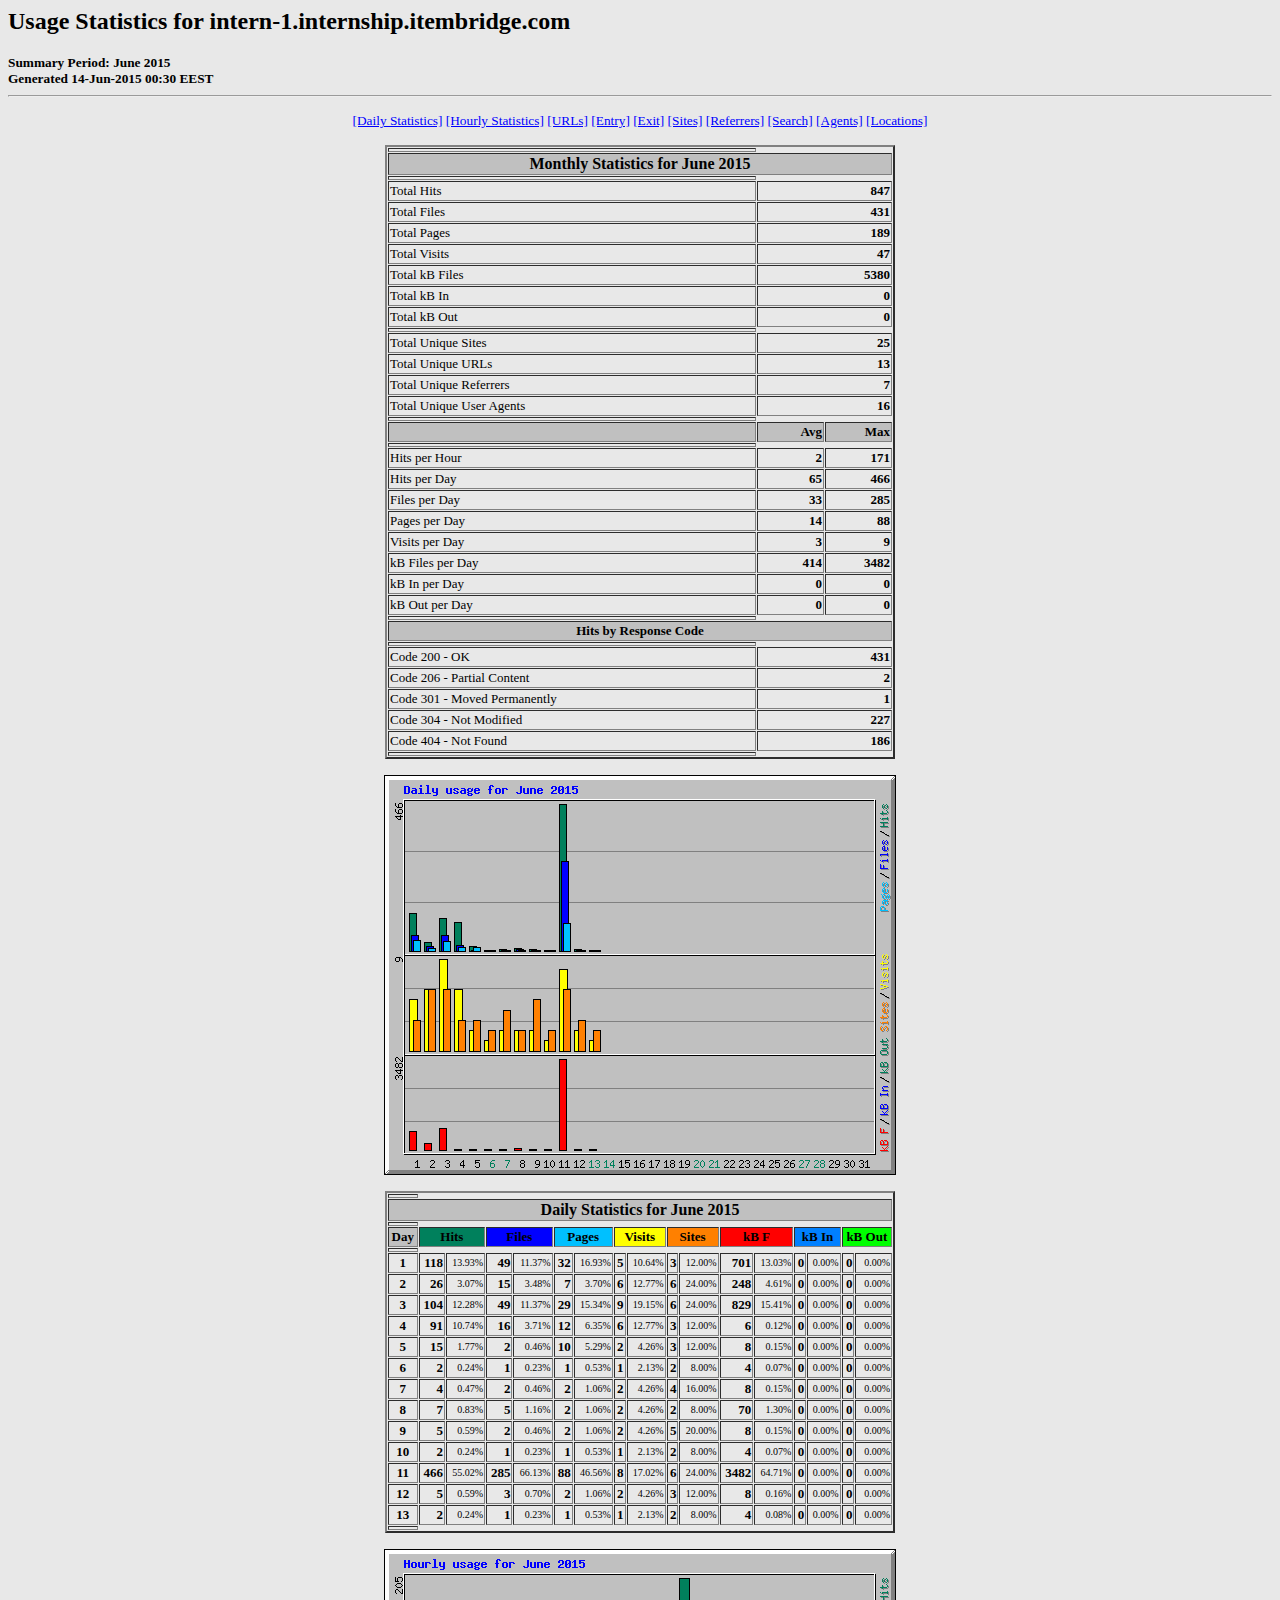
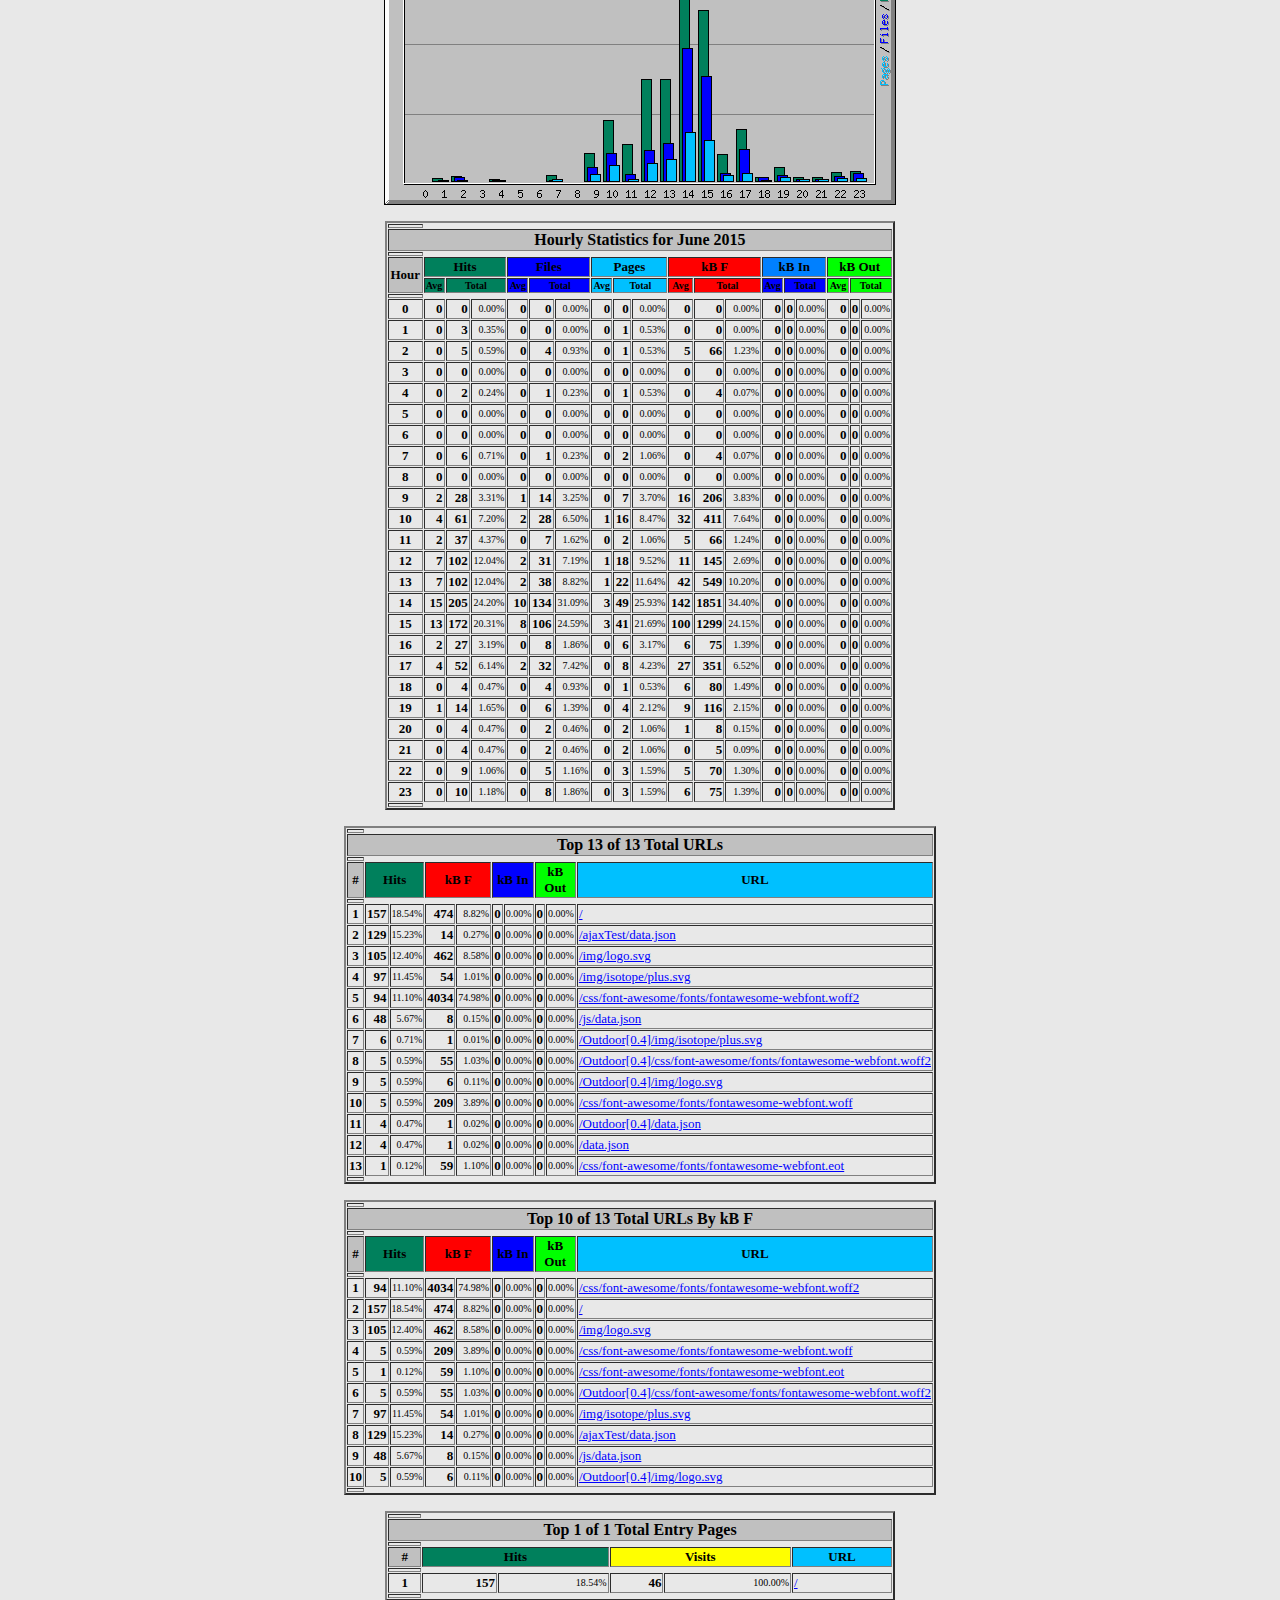
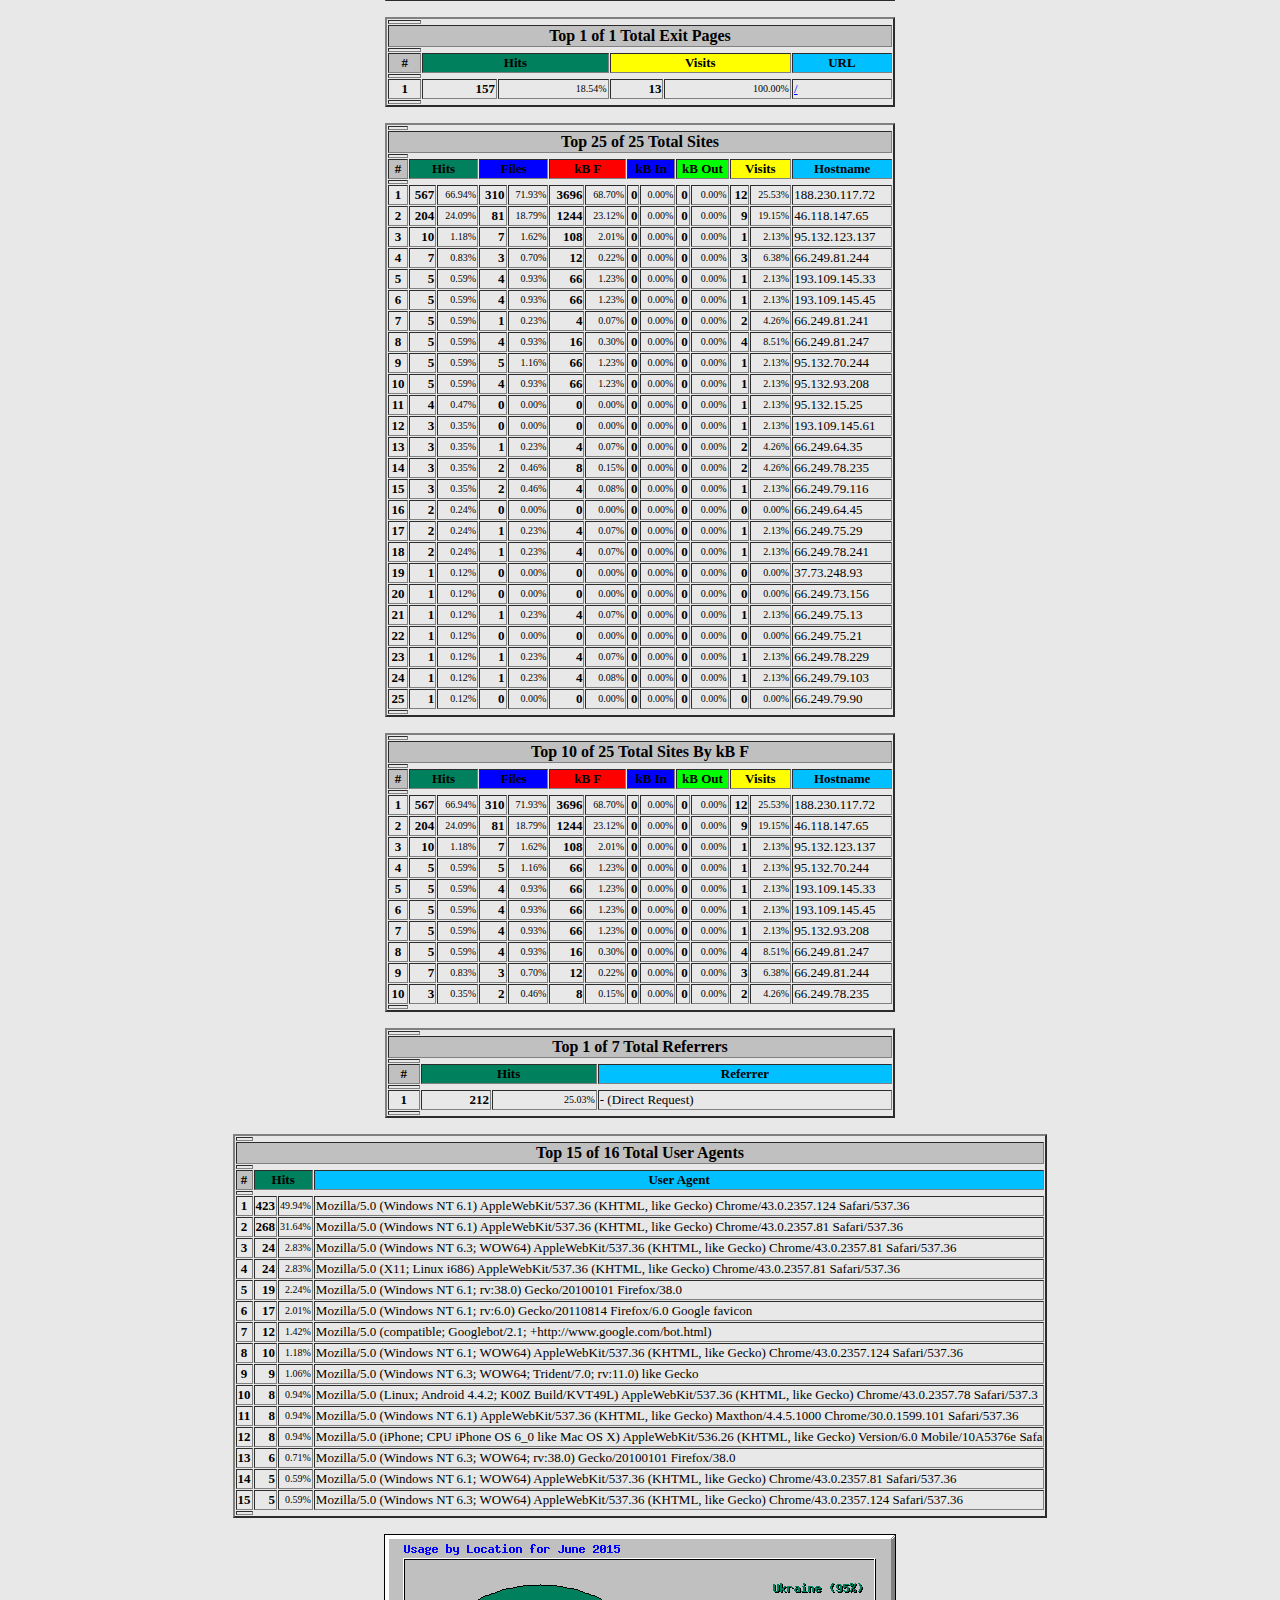
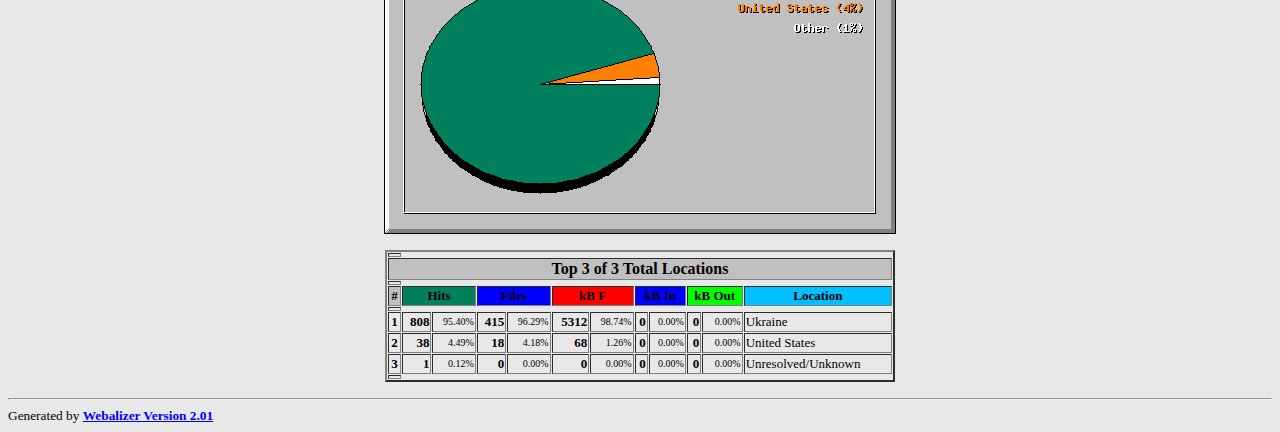
<file: stats/usage_201506.html>
<!DOCTYPE HTML PUBLIC "-//W3C//DTD HTML 4.0 Transitional//EN">

<!-- Generated by The Webalizer  Ver. 2.01-10 -->
<!--                                          -->
<!-- Copyright 1997-2000 Bradford L. Barrett  -->
<!-- (brad@mrunix.net  http://www.mrunix.net) -->
<!--                                          -->
<!-- Distributed under the GNU GPL  Version 2 -->
<!--        Full text may be found at:        -->
<!--     http://www.mrunix.net/webalizer/     -->
<!--                                          -->
<!--  Give the power back to the programmers  -->
<!--   Support the Free Software Foundation   -->
<!--           (http://www.fsf.org)           -->
<!--                                          -->
<!-- *** Generated: 14-Jun-2015 00:30 EEST *** -->

<HTML>
<HEAD>
 <TITLE>Usage Statistics for intern-1.internship.itembridge.com - June 2015</TITLE>
</HEAD>

<BODY BGCOLOR="#E8E8E8" TEXT="#000000" LINK="#0000FF" VLINK="#ff0000">
<H2>Usage Statistics for intern-1.internship.itembridge.com</H2>
<SMALL><STRONG>
Summary Period: June 2015<BR>
Generated 14-Jun-2015 00:30 EEST<BR>
</STRONG></SMALL>
<CENTER>
<HR>
<P>
<SMALL>
<A HREF="#DAYSTATS">[Daily Statistics]</A>
<A HREF="#HOURSTATS">[Hourly Statistics]</A>
<A HREF="#TOPURLS">[URLs]</A>
<A HREF="#TOPENTRY">[Entry]</A>
<A HREF="#TOPEXIT">[Exit]</A>
<A HREF="#TOPSITES">[Sites]</A>
<A HREF="#TOPREFS">[Referrers]</A>
<A HREF="#TOPSEARCH">[Search]</A>
<A HREF="#TOPAGENTS">[Agents]</A>
<A HREF="#TOPCTRYS">[Locations]</A>
</SMALL>
<P>
<TABLE WIDTH=510 BORDER=2 CELLSPACING=1 CELLPADDING=1>
<TR><TH HEIGHT=4></TH></TR>
<TR><TH COLSPAN=3 ALIGN=center BGCOLOR="#C0C0C0">Monthly Statistics for June 2015</TH></TR>
<TR><TH HEIGHT=4></TH></TR>
<TR><TD WIDTH=380><FONT SIZE="-1">Total Hits</FONT></TD>
<TD ALIGN=right COLSPAN=2><FONT SIZE="-1"><B>847</B></FONT></TD></TR>
<TR><TD WIDTH=380><FONT SIZE="-1">Total Files</FONT></TD>
<TD ALIGN=right COLSPAN=2><FONT SIZE="-1"><B>431</B></FONT></TD></TR>
<TR><TD WIDTH=380><FONT SIZE="-1">Total Pages</FONT></TD>
<TD ALIGN=right COLSPAN=2><FONT SIZE="-1"><B>189</B></FONT></TD></TR>
<TR><TD WIDTH=380><FONT SIZE="-1">Total Visits</FONT></TD>
<TD ALIGN=right COLSPAN=2><FONT SIZE="-1"><B>47</B></FONT></TD></TR>
<TR><TD WIDTH=380><FONT SIZE="-1">Total kB Files</FONT></TD>
<TD ALIGN=right COLSPAN=2><FONT SIZE="-1"><B>5380</B></FONT></TD></TR>
<TR><TD WIDTH=380><FONT SIZE="-1">Total kB In</FONT></TD>
<TD ALIGN=right COLSPAN=2><FONT SIZE="-1"><B>0</B></FONT></TD></TR>
<TR><TD WIDTH=380><FONT SIZE="-1">Total kB Out</FONT></TD>
<TD ALIGN=right COLSPAN=2><FONT SIZE="-1"><B>0</B></FONT></TD></TR>
<TR><TH HEIGHT=4></TH></TR>
<TR><TD WIDTH=380><FONT SIZE="-1">Total Unique Sites</FONT></TD>
<TD ALIGN=right COLSPAN=2><FONT SIZE="-1"><B>25</B></FONT></TD></TR>
<TR><TD WIDTH=380><FONT SIZE="-1">Total Unique URLs</FONT></TD>
<TD ALIGN=right COLSPAN=2><FONT SIZE="-1"><B>13</B></FONT></TD></TR>
<TR><TD WIDTH=380><FONT SIZE="-1">Total Unique Referrers</FONT></TD>
<TD ALIGN=right COLSPAN=2><FONT SIZE="-1"><B>7</B></FONT></TD></TR>
<TR><TD WIDTH=380><FONT SIZE="-1">Total Unique User Agents</FONT></TD>
<TD ALIGN=right COLSPAN=2><FONT SIZE="-1"><B>16</B></FONT></TD></TR>
<TR><TH HEIGHT=4></TH></TR>
<TR><TH WIDTH=380 BGCOLOR="#C0C0C0"><FONT SIZE=-1 COLOR="#C0C0C0">.</FONT></TH>
<TH WIDTH=65 BGCOLOR="#C0C0C0" ALIGN=right><FONT SIZE=-1>Avg </FONT></TH>
<TH WIDTH=65 BGCOLOR="#C0C0C0" ALIGN=right><FONT SIZE=-1>Max </FONT></TH></TR>
<TR><TH HEIGHT=4></TH></TR>
<TR><TD><FONT SIZE="-1">Hits per Hour</FONT></TD>
<TD ALIGN=right WIDTH=65><FONT SIZE="-1"><B>2</B></FONT></TD>
<TD WIDTH=65 ALIGN=right><FONT SIZE=-1><B>171</B></FONT></TD></TR>
<TR><TD><FONT SIZE="-1">Hits per Day</FONT></TD>
<TD ALIGN=right WIDTH=65><FONT SIZE="-1"><B>65</B></FONT></TD>
<TD WIDTH=65 ALIGN=right><FONT SIZE=-1><B>466</B></FONT></TD></TR>
<TR><TD><FONT SIZE="-1">Files per Day</FONT></TD>
<TD ALIGN=right WIDTH=65><FONT SIZE="-1"><B>33</B></FONT></TD>
<TD WIDTH=65 ALIGN=right><FONT SIZE=-1><B>285</B></FONT></TD></TR>
<TR><TD><FONT SIZE="-1">Pages per Day</FONT></TD>
<TD ALIGN=right WIDTH=65><FONT SIZE="-1"><B>14</B></FONT></TD>
<TD WIDTH=65 ALIGN=right><FONT SIZE=-1><B>88</B></FONT></TD></TR>
<TR><TD><FONT SIZE="-1">Visits per Day</FONT></TD>
<TD ALIGN=right WIDTH=65><FONT SIZE="-1"><B>3</B></FONT></TD>
<TD WIDTH=65 ALIGN=right><FONT SIZE=-1><B>9</B></FONT></TD></TR>
<TR><TD><FONT SIZE="-1">kB Files per Day</FONT></TD>
<TD ALIGN=right WIDTH=65><FONT SIZE="-1"><B>414</B></FONT></TD>
<TD WIDTH=65 ALIGN=right><FONT SIZE=-1><B>3482</B></FONT></TD></TR>
<TR><TD><FONT SIZE="-1">kB In per Day</FONT></TD>
<TD ALIGN=right WIDTH=65><FONT SIZE="-1"><B>0</B></FONT></TD>
<TD WIDTH=65 ALIGN=right><FONT SIZE=-1><B>0</B></FONT></TD></TR>
<TR><TD><FONT SIZE="-1">kB Out per Day</FONT></TD>
<TD ALIGN=right WIDTH=65><FONT SIZE="-1"><B>0</B></FONT></TD>
<TD WIDTH=65 ALIGN=right><FONT SIZE=-1><B>0</B></FONT></TD></TR>
<TR><TH HEIGHT=4></TH></TR>
<TR><TH COLSPAN=3 ALIGN=center BGCOLOR="#C0C0C0">
<FONT SIZE="-1">Hits by Response Code</FONT></TH></TR>
<TR><TH HEIGHT=4></TH></TR>
<TR><TD><FONT SIZE="-1">Code 200 - OK</FONT></TD>
<TD ALIGN=right COLSPAN=2><FONT SIZE="-1"><B>431</B></FONT></TD></TR>
<TR><TD><FONT SIZE="-1">Code 206 - Partial Content</FONT></TD>
<TD ALIGN=right COLSPAN=2><FONT SIZE="-1"><B>2</B></FONT></TD></TR>
<TR><TD><FONT SIZE="-1">Code 301 - Moved Permanently</FONT></TD>
<TD ALIGN=right COLSPAN=2><FONT SIZE="-1"><B>1</B></FONT></TD></TR>
<TR><TD><FONT SIZE="-1">Code 304 - Not Modified</FONT></TD>
<TD ALIGN=right COLSPAN=2><FONT SIZE="-1"><B>227</B></FONT></TD></TR>
<TR><TD><FONT SIZE="-1">Code 404 - Not Found</FONT></TD>
<TD ALIGN=right COLSPAN=2><FONT SIZE="-1"><B>186</B></FONT></TD></TR>
<TR><TH HEIGHT=4></TH></TR>
</TABLE>
<P>
<A NAME="DAYSTATS"></A>
<IMG SRC="daily_usage_201506.png" ALT="Daily usage for June 2015" HEIGHT=400 WIDTH=512><P>
<TABLE WIDTH=510 BORDER=2 CELLSPACING=1 CELLPADDING=1>
<TR><TH HEIGHT=4></TH></TR>
<TR><TH BGCOLOR="#C0C0C0" COLSPAN=17 ALIGN=center>Daily Statistics for June 2015</TH></TR>
<TR><TH HEIGHT=4></TH></TR>
<TR><TH ALIGN=center BGCOLOR="#C0C0C0"><FONT SIZE="-1">Day</FONT></TH>
<TH ALIGN=center BGCOLOR="#00805c" COLSPAN=2><FONT SIZE="-1">Hits</FONT></TH>
<TH ALIGN=center BGCOLOR="#0000ff" COLSPAN=2><FONT SIZE="-1">Files</FONT></TH>
<TH ALIGN=center BGCOLOR="#00c0ff" COLSPAN=2><FONT SIZE="-1">Pages</FONT></TH>
<TH ALIGN=center BGCOLOR="#ffff00" COLSPAN=2><FONT SIZE="-1">Visits</FONT></TH>
<TH ALIGN=center BGCOLOR="#ff8000" COLSPAN=2><FONT SIZE="-1">Sites</FONT></TH>
<TH ALIGN=center BGCOLOR="#ff0000" COLSPAN=2><FONT SIZE="-1">kB F</FONT></TH>
<TH ALIGN=center BGCOLOR="#0080FF" COLSPAN=2><FONT SIZE="-1">kB In</FONT></TH>
<TH ALIGN=center BGCOLOR="#00FF00" COLSPAN=2><FONT SIZE="-1">kB Out</FONT></TH></TR>
<TR><TH HEIGHT=4></TH></TR>
<TR><TD ALIGN=center><FONT SIZE="-1"><B>1</B></FONT></TD>
<TD ALIGN=right><FONT SIZE="-1"><B>118</B></FONT></TD>
<TD ALIGN=right><FONT SIZE="-2">13.93%</FONT></TD>
<TD ALIGN=right><FONT SIZE="-1"><B>49</B></FONT></TD>
<TD ALIGN=right><FONT SIZE="-2">11.37%</FONT></TD>
<TD ALIGN=right><FONT SIZE="-1"><B>32</B></FONT></TD>
<TD ALIGN=right><FONT SIZE="-2">16.93%</FONT></TD>
<TD ALIGN=right><FONT SIZE="-1"><B>5</B></FONT></TD>
<TD ALIGN=right><FONT SIZE="-2">10.64%</FONT></TD>
<TD ALIGN=right><FONT SIZE="-1"><B>3</B></FONT></TD>
<TD ALIGN=right><FONT SIZE="-2">12.00%</FONT></TD>
<TD ALIGN=right><FONT SIZE="-1"><B>701</B></FONT></TD>
<TD ALIGN=right><FONT SIZE="-2">13.03%</FONT></TD>
<TD ALIGN=right><FONT SIZE="-1"><B>0</B></FONT></TD>
<TD ALIGN=right><FONT SIZE="-2">0.00%</FONT></TD>
<TD ALIGN=right><FONT SIZE="-1"><B>0</B></FONT></TD>
<TD ALIGN=right><FONT SIZE="-2">0.00%</FONT></TD></TR>
<TR><TD ALIGN=center><FONT SIZE="-1"><B>2</B></FONT></TD>
<TD ALIGN=right><FONT SIZE="-1"><B>26</B></FONT></TD>
<TD ALIGN=right><FONT SIZE="-2">3.07%</FONT></TD>
<TD ALIGN=right><FONT SIZE="-1"><B>15</B></FONT></TD>
<TD ALIGN=right><FONT SIZE="-2">3.48%</FONT></TD>
<TD ALIGN=right><FONT SIZE="-1"><B>7</B></FONT></TD>
<TD ALIGN=right><FONT SIZE="-2">3.70%</FONT></TD>
<TD ALIGN=right><FONT SIZE="-1"><B>6</B></FONT></TD>
<TD ALIGN=right><FONT SIZE="-2">12.77%</FONT></TD>
<TD ALIGN=right><FONT SIZE="-1"><B>6</B></FONT></TD>
<TD ALIGN=right><FONT SIZE="-2">24.00%</FONT></TD>
<TD ALIGN=right><FONT SIZE="-1"><B>248</B></FONT></TD>
<TD ALIGN=right><FONT SIZE="-2">4.61%</FONT></TD>
<TD ALIGN=right><FONT SIZE="-1"><B>0</B></FONT></TD>
<TD ALIGN=right><FONT SIZE="-2">0.00%</FONT></TD>
<TD ALIGN=right><FONT SIZE="-1"><B>0</B></FONT></TD>
<TD ALIGN=right><FONT SIZE="-2">0.00%</FONT></TD></TR>
<TR><TD ALIGN=center><FONT SIZE="-1"><B>3</B></FONT></TD>
<TD ALIGN=right><FONT SIZE="-1"><B>104</B></FONT></TD>
<TD ALIGN=right><FONT SIZE="-2">12.28%</FONT></TD>
<TD ALIGN=right><FONT SIZE="-1"><B>49</B></FONT></TD>
<TD ALIGN=right><FONT SIZE="-2">11.37%</FONT></TD>
<TD ALIGN=right><FONT SIZE="-1"><B>29</B></FONT></TD>
<TD ALIGN=right><FONT SIZE="-2">15.34%</FONT></TD>
<TD ALIGN=right><FONT SIZE="-1"><B>9</B></FONT></TD>
<TD ALIGN=right><FONT SIZE="-2">19.15%</FONT></TD>
<TD ALIGN=right><FONT SIZE="-1"><B>6</B></FONT></TD>
<TD ALIGN=right><FONT SIZE="-2">24.00%</FONT></TD>
<TD ALIGN=right><FONT SIZE="-1"><B>829</B></FONT></TD>
<TD ALIGN=right><FONT SIZE="-2">15.41%</FONT></TD>
<TD ALIGN=right><FONT SIZE="-1"><B>0</B></FONT></TD>
<TD ALIGN=right><FONT SIZE="-2">0.00%</FONT></TD>
<TD ALIGN=right><FONT SIZE="-1"><B>0</B></FONT></TD>
<TD ALIGN=right><FONT SIZE="-2">0.00%</FONT></TD></TR>
<TR><TD ALIGN=center><FONT SIZE="-1"><B>4</B></FONT></TD>
<TD ALIGN=right><FONT SIZE="-1"><B>91</B></FONT></TD>
<TD ALIGN=right><FONT SIZE="-2">10.74%</FONT></TD>
<TD ALIGN=right><FONT SIZE="-1"><B>16</B></FONT></TD>
<TD ALIGN=right><FONT SIZE="-2">3.71%</FONT></TD>
<TD ALIGN=right><FONT SIZE="-1"><B>12</B></FONT></TD>
<TD ALIGN=right><FONT SIZE="-2">6.35%</FONT></TD>
<TD ALIGN=right><FONT SIZE="-1"><B>6</B></FONT></TD>
<TD ALIGN=right><FONT SIZE="-2">12.77%</FONT></TD>
<TD ALIGN=right><FONT SIZE="-1"><B>3</B></FONT></TD>
<TD ALIGN=right><FONT SIZE="-2">12.00%</FONT></TD>
<TD ALIGN=right><FONT SIZE="-1"><B>6</B></FONT></TD>
<TD ALIGN=right><FONT SIZE="-2">0.12%</FONT></TD>
<TD ALIGN=right><FONT SIZE="-1"><B>0</B></FONT></TD>
<TD ALIGN=right><FONT SIZE="-2">0.00%</FONT></TD>
<TD ALIGN=right><FONT SIZE="-1"><B>0</B></FONT></TD>
<TD ALIGN=right><FONT SIZE="-2">0.00%</FONT></TD></TR>
<TR><TD ALIGN=center><FONT SIZE="-1"><B>5</B></FONT></TD>
<TD ALIGN=right><FONT SIZE="-1"><B>15</B></FONT></TD>
<TD ALIGN=right><FONT SIZE="-2">1.77%</FONT></TD>
<TD ALIGN=right><FONT SIZE="-1"><B>2</B></FONT></TD>
<TD ALIGN=right><FONT SIZE="-2">0.46%</FONT></TD>
<TD ALIGN=right><FONT SIZE="-1"><B>10</B></FONT></TD>
<TD ALIGN=right><FONT SIZE="-2">5.29%</FONT></TD>
<TD ALIGN=right><FONT SIZE="-1"><B>2</B></FONT></TD>
<TD ALIGN=right><FONT SIZE="-2">4.26%</FONT></TD>
<TD ALIGN=right><FONT SIZE="-1"><B>3</B></FONT></TD>
<TD ALIGN=right><FONT SIZE="-2">12.00%</FONT></TD>
<TD ALIGN=right><FONT SIZE="-1"><B>8</B></FONT></TD>
<TD ALIGN=right><FONT SIZE="-2">0.15%</FONT></TD>
<TD ALIGN=right><FONT SIZE="-1"><B>0</B></FONT></TD>
<TD ALIGN=right><FONT SIZE="-2">0.00%</FONT></TD>
<TD ALIGN=right><FONT SIZE="-1"><B>0</B></FONT></TD>
<TD ALIGN=right><FONT SIZE="-2">0.00%</FONT></TD></TR>
<TR><TD ALIGN=center><FONT SIZE="-1"><B>6</B></FONT></TD>
<TD ALIGN=right><FONT SIZE="-1"><B>2</B></FONT></TD>
<TD ALIGN=right><FONT SIZE="-2">0.24%</FONT></TD>
<TD ALIGN=right><FONT SIZE="-1"><B>1</B></FONT></TD>
<TD ALIGN=right><FONT SIZE="-2">0.23%</FONT></TD>
<TD ALIGN=right><FONT SIZE="-1"><B>1</B></FONT></TD>
<TD ALIGN=right><FONT SIZE="-2">0.53%</FONT></TD>
<TD ALIGN=right><FONT SIZE="-1"><B>1</B></FONT></TD>
<TD ALIGN=right><FONT SIZE="-2">2.13%</FONT></TD>
<TD ALIGN=right><FONT SIZE="-1"><B>2</B></FONT></TD>
<TD ALIGN=right><FONT SIZE="-2">8.00%</FONT></TD>
<TD ALIGN=right><FONT SIZE="-1"><B>4</B></FONT></TD>
<TD ALIGN=right><FONT SIZE="-2">0.07%</FONT></TD>
<TD ALIGN=right><FONT SIZE="-1"><B>0</B></FONT></TD>
<TD ALIGN=right><FONT SIZE="-2">0.00%</FONT></TD>
<TD ALIGN=right><FONT SIZE="-1"><B>0</B></FONT></TD>
<TD ALIGN=right><FONT SIZE="-2">0.00%</FONT></TD></TR>
<TR><TD ALIGN=center><FONT SIZE="-1"><B>7</B></FONT></TD>
<TD ALIGN=right><FONT SIZE="-1"><B>4</B></FONT></TD>
<TD ALIGN=right><FONT SIZE="-2">0.47%</FONT></TD>
<TD ALIGN=right><FONT SIZE="-1"><B>2</B></FONT></TD>
<TD ALIGN=right><FONT SIZE="-2">0.46%</FONT></TD>
<TD ALIGN=right><FONT SIZE="-1"><B>2</B></FONT></TD>
<TD ALIGN=right><FONT SIZE="-2">1.06%</FONT></TD>
<TD ALIGN=right><FONT SIZE="-1"><B>2</B></FONT></TD>
<TD ALIGN=right><FONT SIZE="-2">4.26%</FONT></TD>
<TD ALIGN=right><FONT SIZE="-1"><B>4</B></FONT></TD>
<TD ALIGN=right><FONT SIZE="-2">16.00%</FONT></TD>
<TD ALIGN=right><FONT SIZE="-1"><B>8</B></FONT></TD>
<TD ALIGN=right><FONT SIZE="-2">0.15%</FONT></TD>
<TD ALIGN=right><FONT SIZE="-1"><B>0</B></FONT></TD>
<TD ALIGN=right><FONT SIZE="-2">0.00%</FONT></TD>
<TD ALIGN=right><FONT SIZE="-1"><B>0</B></FONT></TD>
<TD ALIGN=right><FONT SIZE="-2">0.00%</FONT></TD></TR>
<TR><TD ALIGN=center><FONT SIZE="-1"><B>8</B></FONT></TD>
<TD ALIGN=right><FONT SIZE="-1"><B>7</B></FONT></TD>
<TD ALIGN=right><FONT SIZE="-2">0.83%</FONT></TD>
<TD ALIGN=right><FONT SIZE="-1"><B>5</B></FONT></TD>
<TD ALIGN=right><FONT SIZE="-2">1.16%</FONT></TD>
<TD ALIGN=right><FONT SIZE="-1"><B>2</B></FONT></TD>
<TD ALIGN=right><FONT SIZE="-2">1.06%</FONT></TD>
<TD ALIGN=right><FONT SIZE="-1"><B>2</B></FONT></TD>
<TD ALIGN=right><FONT SIZE="-2">4.26%</FONT></TD>
<TD ALIGN=right><FONT SIZE="-1"><B>2</B></FONT></TD>
<TD ALIGN=right><FONT SIZE="-2">8.00%</FONT></TD>
<TD ALIGN=right><FONT SIZE="-1"><B>70</B></FONT></TD>
<TD ALIGN=right><FONT SIZE="-2">1.30%</FONT></TD>
<TD ALIGN=right><FONT SIZE="-1"><B>0</B></FONT></TD>
<TD ALIGN=right><FONT SIZE="-2">0.00%</FONT></TD>
<TD ALIGN=right><FONT SIZE="-1"><B>0</B></FONT></TD>
<TD ALIGN=right><FONT SIZE="-2">0.00%</FONT></TD></TR>
<TR><TD ALIGN=center><FONT SIZE="-1"><B>9</B></FONT></TD>
<TD ALIGN=right><FONT SIZE="-1"><B>5</B></FONT></TD>
<TD ALIGN=right><FONT SIZE="-2">0.59%</FONT></TD>
<TD ALIGN=right><FONT SIZE="-1"><B>2</B></FONT></TD>
<TD ALIGN=right><FONT SIZE="-2">0.46%</FONT></TD>
<TD ALIGN=right><FONT SIZE="-1"><B>2</B></FONT></TD>
<TD ALIGN=right><FONT SIZE="-2">1.06%</FONT></TD>
<TD ALIGN=right><FONT SIZE="-1"><B>2</B></FONT></TD>
<TD ALIGN=right><FONT SIZE="-2">4.26%</FONT></TD>
<TD ALIGN=right><FONT SIZE="-1"><B>5</B></FONT></TD>
<TD ALIGN=right><FONT SIZE="-2">20.00%</FONT></TD>
<TD ALIGN=right><FONT SIZE="-1"><B>8</B></FONT></TD>
<TD ALIGN=right><FONT SIZE="-2">0.15%</FONT></TD>
<TD ALIGN=right><FONT SIZE="-1"><B>0</B></FONT></TD>
<TD ALIGN=right><FONT SIZE="-2">0.00%</FONT></TD>
<TD ALIGN=right><FONT SIZE="-1"><B>0</B></FONT></TD>
<TD ALIGN=right><FONT SIZE="-2">0.00%</FONT></TD></TR>
<TR><TD ALIGN=center><FONT SIZE="-1"><B>10</B></FONT></TD>
<TD ALIGN=right><FONT SIZE="-1"><B>2</B></FONT></TD>
<TD ALIGN=right><FONT SIZE="-2">0.24%</FONT></TD>
<TD ALIGN=right><FONT SIZE="-1"><B>1</B></FONT></TD>
<TD ALIGN=right><FONT SIZE="-2">0.23%</FONT></TD>
<TD ALIGN=right><FONT SIZE="-1"><B>1</B></FONT></TD>
<TD ALIGN=right><FONT SIZE="-2">0.53%</FONT></TD>
<TD ALIGN=right><FONT SIZE="-1"><B>1</B></FONT></TD>
<TD ALIGN=right><FONT SIZE="-2">2.13%</FONT></TD>
<TD ALIGN=right><FONT SIZE="-1"><B>2</B></FONT></TD>
<TD ALIGN=right><FONT SIZE="-2">8.00%</FONT></TD>
<TD ALIGN=right><FONT SIZE="-1"><B>4</B></FONT></TD>
<TD ALIGN=right><FONT SIZE="-2">0.07%</FONT></TD>
<TD ALIGN=right><FONT SIZE="-1"><B>0</B></FONT></TD>
<TD ALIGN=right><FONT SIZE="-2">0.00%</FONT></TD>
<TD ALIGN=right><FONT SIZE="-1"><B>0</B></FONT></TD>
<TD ALIGN=right><FONT SIZE="-2">0.00%</FONT></TD></TR>
<TR><TD ALIGN=center><FONT SIZE="-1"><B>11</B></FONT></TD>
<TD ALIGN=right><FONT SIZE="-1"><B>466</B></FONT></TD>
<TD ALIGN=right><FONT SIZE="-2">55.02%</FONT></TD>
<TD ALIGN=right><FONT SIZE="-1"><B>285</B></FONT></TD>
<TD ALIGN=right><FONT SIZE="-2">66.13%</FONT></TD>
<TD ALIGN=right><FONT SIZE="-1"><B>88</B></FONT></TD>
<TD ALIGN=right><FONT SIZE="-2">46.56%</FONT></TD>
<TD ALIGN=right><FONT SIZE="-1"><B>8</B></FONT></TD>
<TD ALIGN=right><FONT SIZE="-2">17.02%</FONT></TD>
<TD ALIGN=right><FONT SIZE="-1"><B>6</B></FONT></TD>
<TD ALIGN=right><FONT SIZE="-2">24.00%</FONT></TD>
<TD ALIGN=right><FONT SIZE="-1"><B>3482</B></FONT></TD>
<TD ALIGN=right><FONT SIZE="-2">64.71%</FONT></TD>
<TD ALIGN=right><FONT SIZE="-1"><B>0</B></FONT></TD>
<TD ALIGN=right><FONT SIZE="-2">0.00%</FONT></TD>
<TD ALIGN=right><FONT SIZE="-1"><B>0</B></FONT></TD>
<TD ALIGN=right><FONT SIZE="-2">0.00%</FONT></TD></TR>
<TR><TD ALIGN=center><FONT SIZE="-1"><B>12</B></FONT></TD>
<TD ALIGN=right><FONT SIZE="-1"><B>5</B></FONT></TD>
<TD ALIGN=right><FONT SIZE="-2">0.59%</FONT></TD>
<TD ALIGN=right><FONT SIZE="-1"><B>3</B></FONT></TD>
<TD ALIGN=right><FONT SIZE="-2">0.70%</FONT></TD>
<TD ALIGN=right><FONT SIZE="-1"><B>2</B></FONT></TD>
<TD ALIGN=right><FONT SIZE="-2">1.06%</FONT></TD>
<TD ALIGN=right><FONT SIZE="-1"><B>2</B></FONT></TD>
<TD ALIGN=right><FONT SIZE="-2">4.26%</FONT></TD>
<TD ALIGN=right><FONT SIZE="-1"><B>3</B></FONT></TD>
<TD ALIGN=right><FONT SIZE="-2">12.00%</FONT></TD>
<TD ALIGN=right><FONT SIZE="-1"><B>8</B></FONT></TD>
<TD ALIGN=right><FONT SIZE="-2">0.16%</FONT></TD>
<TD ALIGN=right><FONT SIZE="-1"><B>0</B></FONT></TD>
<TD ALIGN=right><FONT SIZE="-2">0.00%</FONT></TD>
<TD ALIGN=right><FONT SIZE="-1"><B>0</B></FONT></TD>
<TD ALIGN=right><FONT SIZE="-2">0.00%</FONT></TD></TR>
<TR><TD ALIGN=center><FONT SIZE="-1"><B>13</B></FONT></TD>
<TD ALIGN=right><FONT SIZE="-1"><B>2</B></FONT></TD>
<TD ALIGN=right><FONT SIZE="-2">0.24%</FONT></TD>
<TD ALIGN=right><FONT SIZE="-1"><B>1</B></FONT></TD>
<TD ALIGN=right><FONT SIZE="-2">0.23%</FONT></TD>
<TD ALIGN=right><FONT SIZE="-1"><B>1</B></FONT></TD>
<TD ALIGN=right><FONT SIZE="-2">0.53%</FONT></TD>
<TD ALIGN=right><FONT SIZE="-1"><B>1</B></FONT></TD>
<TD ALIGN=right><FONT SIZE="-2">2.13%</FONT></TD>
<TD ALIGN=right><FONT SIZE="-1"><B>2</B></FONT></TD>
<TD ALIGN=right><FONT SIZE="-2">8.00%</FONT></TD>
<TD ALIGN=right><FONT SIZE="-1"><B>4</B></FONT></TD>
<TD ALIGN=right><FONT SIZE="-2">0.08%</FONT></TD>
<TD ALIGN=right><FONT SIZE="-1"><B>0</B></FONT></TD>
<TD ALIGN=right><FONT SIZE="-2">0.00%</FONT></TD>
<TD ALIGN=right><FONT SIZE="-1"><B>0</B></FONT></TD>
<TD ALIGN=right><FONT SIZE="-2">0.00%</FONT></TD></TR>
<TR><TH HEIGHT=4></TH></TR>
</TABLE>
<P>
<A NAME="HOURSTATS"></A>
<IMG SRC="hourly_usage_201506.png" ALT="Hourly usage for June 2015" HEIGHT=256 WIDTH=512><P>
<TABLE WIDTH=510 BORDER=2 CELLSPACING=1 CELLPADDING=1>
<TR><TH HEIGHT=4></TH></TR>
<TR><TH BGCOLOR="#C0C0C0" COLSPAN=19 ALIGN=center>Hourly Statistics for June 2015</TH></TR>
<TR><TH HEIGHT=4></TH></TR>
<TR><TH ALIGN=center ROWSPAN=2 BGCOLOR="#C0C0C0"><FONT SIZE="-1">Hour</FONT></TH>
<TH ALIGN=center BGCOLOR="#00805c" COLSPAN=3><FONT SIZE="-1">Hits</FONT></TH>
<TH ALIGN=center BGCOLOR="#0000ff" COLSPAN=3><FONT SIZE="-1">Files</FONT></TH>
<TH ALIGN=center BGCOLOR="#00c0ff" COLSPAN=3><FONT SIZE="-1">Pages</FONT></TH>
<TH ALIGN=center BGCOLOR="#ff0000" COLSPAN=3><FONT SIZE="-1">kB F</FONT></TH>
<TH ALIGN=center BGCOLOR="#0080FF" COLSPAN=3><FONT SIZE="-1">kB In</FONT></TH>
<TH ALIGN=center BGCOLOR="#00FF00" COLSPAN=3><FONT SIZE="-1">kB Out</FONT></TH></TR>
<TR><TH ALIGN=center BGCOLOR="#00805c"><FONT SIZE="-2">Avg</FONT></TH>
<TH ALIGN=center BGCOLOR="#00805c" COLSPAN=2><FONT SIZE="-2">Total</FONT></TH>
<TH ALIGN=center BGCOLOR="#0000ff"><FONT SIZE="-2">Avg</FONT></TH>
<TH ALIGN=center BGCOLOR="#0000ff" COLSPAN=2><FONT SIZE="-2">Total</FONT></TH>
<TH ALIGN=center BGCOLOR="#00c0ff"><FONT SIZE="-2">Avg</FONT></TH>
<TH ALIGN=center BGCOLOR="#00c0ff" COLSPAN=2><FONT SIZE="-2">Total</FONT></TH>
<TH ALIGN=center BGCOLOR="#ff0000"><FONT SIZE="-2">Avg</FONT></TH>
<TH ALIGN=center BGCOLOR="#ff0000" COLSPAN=2><FONT SIZE="-2">Total</FONT></TH>
<TH ALIGN=center BGCOLOR="#0000ff"><FONT SIZE="-2">Avg</FONT></TH>
<TH ALIGN=center BGCOLOR="#0000ff" COLSPAN=2><FONT SIZE="-2">Total</FONT></TH>
<TH ALIGN=center BGCOLOR="#00FF00"><FONT SIZE="-2">Avg</FONT></TH>
<TH ALIGN=center BGCOLOR="#00FF00" COLSPAN=2><FONT SIZE="-2">Total</FONT></TH></TR>
<TR><TH HEIGHT=4></TH></TR>
<TR><TD ALIGN=center><FONT SIZE="-1"><B>0</B></FONT></TD>
<TD ALIGN=right><FONT SIZE="-1"><B>0</B></FONT></TD>
<TD ALIGN=right><FONT SIZE="-1"><B>0</B></FONT></TD>
<TD ALIGN=right><FONT SIZE="-2">0.00%</FONT></TD>
<TD ALIGN=right><FONT SIZE="-1"><B>0</B></FONT></TD>
<TD ALIGN=right><FONT SIZE="-1"><B>0</B></FONT></TD>
<TD ALIGN=right><FONT SIZE="-2">0.00%</FONT></TD>
<TD ALIGN=right><FONT SIZE="-1"><B>0</B></FONT></TD>
<TD ALIGN=right><FONT SIZE="-1"><B>0</B></FONT></TD>
<TD ALIGN=right><FONT SIZE="-2">0.00%</FONT></TD>
<TD ALIGN=right><FONT SIZE="-1"><B>0</B></FONT></TD>
<TD ALIGN=right><FONT SIZE="-1"><B>0</B></FONT></TD>
<TD ALIGN=right><FONT SIZE="-2">0.00%</FONT></TD>
<TD ALIGN=right><FONT SIZE="-1"><B>0</B></FONT></TD>
<TD ALIGN=right><FONT SIZE="-1"><B>0</B></FONT></TD>
<TD ALIGN=right><FONT SIZE="-2">0.00%</FONT></TD>
<TD ALIGN=right><FONT SIZE="-1"><B>0</B></FONT></TD>
<TD ALIGN=right><FONT SIZE="-1"><B>0</B></FONT></TD>
<TD ALIGN=right><FONT SIZE="-2">0.00%</FONT></TD></TR>
<TR><TD ALIGN=center><FONT SIZE="-1"><B>1</B></FONT></TD>
<TD ALIGN=right><FONT SIZE="-1"><B>0</B></FONT></TD>
<TD ALIGN=right><FONT SIZE="-1"><B>3</B></FONT></TD>
<TD ALIGN=right><FONT SIZE="-2">0.35%</FONT></TD>
<TD ALIGN=right><FONT SIZE="-1"><B>0</B></FONT></TD>
<TD ALIGN=right><FONT SIZE="-1"><B>0</B></FONT></TD>
<TD ALIGN=right><FONT SIZE="-2">0.00%</FONT></TD>
<TD ALIGN=right><FONT SIZE="-1"><B>0</B></FONT></TD>
<TD ALIGN=right><FONT SIZE="-1"><B>1</B></FONT></TD>
<TD ALIGN=right><FONT SIZE="-2">0.53%</FONT></TD>
<TD ALIGN=right><FONT SIZE="-1"><B>0</B></FONT></TD>
<TD ALIGN=right><FONT SIZE="-1"><B>0</B></FONT></TD>
<TD ALIGN=right><FONT SIZE="-2">0.00%</FONT></TD>
<TD ALIGN=right><FONT SIZE="-1"><B>0</B></FONT></TD>
<TD ALIGN=right><FONT SIZE="-1"><B>0</B></FONT></TD>
<TD ALIGN=right><FONT SIZE="-2">0.00%</FONT></TD>
<TD ALIGN=right><FONT SIZE="-1"><B>0</B></FONT></TD>
<TD ALIGN=right><FONT SIZE="-1"><B>0</B></FONT></TD>
<TD ALIGN=right><FONT SIZE="-2">0.00%</FONT></TD></TR>
<TR><TD ALIGN=center><FONT SIZE="-1"><B>2</B></FONT></TD>
<TD ALIGN=right><FONT SIZE="-1"><B>0</B></FONT></TD>
<TD ALIGN=right><FONT SIZE="-1"><B>5</B></FONT></TD>
<TD ALIGN=right><FONT SIZE="-2">0.59%</FONT></TD>
<TD ALIGN=right><FONT SIZE="-1"><B>0</B></FONT></TD>
<TD ALIGN=right><FONT SIZE="-1"><B>4</B></FONT></TD>
<TD ALIGN=right><FONT SIZE="-2">0.93%</FONT></TD>
<TD ALIGN=right><FONT SIZE="-1"><B>0</B></FONT></TD>
<TD ALIGN=right><FONT SIZE="-1"><B>1</B></FONT></TD>
<TD ALIGN=right><FONT SIZE="-2">0.53%</FONT></TD>
<TD ALIGN=right><FONT SIZE="-1"><B>5</B></FONT></TD>
<TD ALIGN=right><FONT SIZE="-1"><B>66</B></FONT></TD>
<TD ALIGN=right><FONT SIZE="-2">1.23%</FONT></TD>
<TD ALIGN=right><FONT SIZE="-1"><B>0</B></FONT></TD>
<TD ALIGN=right><FONT SIZE="-1"><B>0</B></FONT></TD>
<TD ALIGN=right><FONT SIZE="-2">0.00%</FONT></TD>
<TD ALIGN=right><FONT SIZE="-1"><B>0</B></FONT></TD>
<TD ALIGN=right><FONT SIZE="-1"><B>0</B></FONT></TD>
<TD ALIGN=right><FONT SIZE="-2">0.00%</FONT></TD></TR>
<TR><TD ALIGN=center><FONT SIZE="-1"><B>3</B></FONT></TD>
<TD ALIGN=right><FONT SIZE="-1"><B>0</B></FONT></TD>
<TD ALIGN=right><FONT SIZE="-1"><B>0</B></FONT></TD>
<TD ALIGN=right><FONT SIZE="-2">0.00%</FONT></TD>
<TD ALIGN=right><FONT SIZE="-1"><B>0</B></FONT></TD>
<TD ALIGN=right><FONT SIZE="-1"><B>0</B></FONT></TD>
<TD ALIGN=right><FONT SIZE="-2">0.00%</FONT></TD>
<TD ALIGN=right><FONT SIZE="-1"><B>0</B></FONT></TD>
<TD ALIGN=right><FONT SIZE="-1"><B>0</B></FONT></TD>
<TD ALIGN=right><FONT SIZE="-2">0.00%</FONT></TD>
<TD ALIGN=right><FONT SIZE="-1"><B>0</B></FONT></TD>
<TD ALIGN=right><FONT SIZE="-1"><B>0</B></FONT></TD>
<TD ALIGN=right><FONT SIZE="-2">0.00%</FONT></TD>
<TD ALIGN=right><FONT SIZE="-1"><B>0</B></FONT></TD>
<TD ALIGN=right><FONT SIZE="-1"><B>0</B></FONT></TD>
<TD ALIGN=right><FONT SIZE="-2">0.00%</FONT></TD>
<TD ALIGN=right><FONT SIZE="-1"><B>0</B></FONT></TD>
<TD ALIGN=right><FONT SIZE="-1"><B>0</B></FONT></TD>
<TD ALIGN=right><FONT SIZE="-2">0.00%</FONT></TD></TR>
<TR><TD ALIGN=center><FONT SIZE="-1"><B>4</B></FONT></TD>
<TD ALIGN=right><FONT SIZE="-1"><B>0</B></FONT></TD>
<TD ALIGN=right><FONT SIZE="-1"><B>2</B></FONT></TD>
<TD ALIGN=right><FONT SIZE="-2">0.24%</FONT></TD>
<TD ALIGN=right><FONT SIZE="-1"><B>0</B></FONT></TD>
<TD ALIGN=right><FONT SIZE="-1"><B>1</B></FONT></TD>
<TD ALIGN=right><FONT SIZE="-2">0.23%</FONT></TD>
<TD ALIGN=right><FONT SIZE="-1"><B>0</B></FONT></TD>
<TD ALIGN=right><FONT SIZE="-1"><B>1</B></FONT></TD>
<TD ALIGN=right><FONT SIZE="-2">0.53%</FONT></TD>
<TD ALIGN=right><FONT SIZE="-1"><B>0</B></FONT></TD>
<TD ALIGN=right><FONT SIZE="-1"><B>4</B></FONT></TD>
<TD ALIGN=right><FONT SIZE="-2">0.07%</FONT></TD>
<TD ALIGN=right><FONT SIZE="-1"><B>0</B></FONT></TD>
<TD ALIGN=right><FONT SIZE="-1"><B>0</B></FONT></TD>
<TD ALIGN=right><FONT SIZE="-2">0.00%</FONT></TD>
<TD ALIGN=right><FONT SIZE="-1"><B>0</B></FONT></TD>
<TD ALIGN=right><FONT SIZE="-1"><B>0</B></FONT></TD>
<TD ALIGN=right><FONT SIZE="-2">0.00%</FONT></TD></TR>
<TR><TD ALIGN=center><FONT SIZE="-1"><B>5</B></FONT></TD>
<TD ALIGN=right><FONT SIZE="-1"><B>0</B></FONT></TD>
<TD ALIGN=right><FONT SIZE="-1"><B>0</B></FONT></TD>
<TD ALIGN=right><FONT SIZE="-2">0.00%</FONT></TD>
<TD ALIGN=right><FONT SIZE="-1"><B>0</B></FONT></TD>
<TD ALIGN=right><FONT SIZE="-1"><B>0</B></FONT></TD>
<TD ALIGN=right><FONT SIZE="-2">0.00%</FONT></TD>
<TD ALIGN=right><FONT SIZE="-1"><B>0</B></FONT></TD>
<TD ALIGN=right><FONT SIZE="-1"><B>0</B></FONT></TD>
<TD ALIGN=right><FONT SIZE="-2">0.00%</FONT></TD>
<TD ALIGN=right><FONT SIZE="-1"><B>0</B></FONT></TD>
<TD ALIGN=right><FONT SIZE="-1"><B>0</B></FONT></TD>
<TD ALIGN=right><FONT SIZE="-2">0.00%</FONT></TD>
<TD ALIGN=right><FONT SIZE="-1"><B>0</B></FONT></TD>
<TD ALIGN=right><FONT SIZE="-1"><B>0</B></FONT></TD>
<TD ALIGN=right><FONT SIZE="-2">0.00%</FONT></TD>
<TD ALIGN=right><FONT SIZE="-1"><B>0</B></FONT></TD>
<TD ALIGN=right><FONT SIZE="-1"><B>0</B></FONT></TD>
<TD ALIGN=right><FONT SIZE="-2">0.00%</FONT></TD></TR>
<TR><TD ALIGN=center><FONT SIZE="-1"><B>6</B></FONT></TD>
<TD ALIGN=right><FONT SIZE="-1"><B>0</B></FONT></TD>
<TD ALIGN=right><FONT SIZE="-1"><B>0</B></FONT></TD>
<TD ALIGN=right><FONT SIZE="-2">0.00%</FONT></TD>
<TD ALIGN=right><FONT SIZE="-1"><B>0</B></FONT></TD>
<TD ALIGN=right><FONT SIZE="-1"><B>0</B></FONT></TD>
<TD ALIGN=right><FONT SIZE="-2">0.00%</FONT></TD>
<TD ALIGN=right><FONT SIZE="-1"><B>0</B></FONT></TD>
<TD ALIGN=right><FONT SIZE="-1"><B>0</B></FONT></TD>
<TD ALIGN=right><FONT SIZE="-2">0.00%</FONT></TD>
<TD ALIGN=right><FONT SIZE="-1"><B>0</B></FONT></TD>
<TD ALIGN=right><FONT SIZE="-1"><B>0</B></FONT></TD>
<TD ALIGN=right><FONT SIZE="-2">0.00%</FONT></TD>
<TD ALIGN=right><FONT SIZE="-1"><B>0</B></FONT></TD>
<TD ALIGN=right><FONT SIZE="-1"><B>0</B></FONT></TD>
<TD ALIGN=right><FONT SIZE="-2">0.00%</FONT></TD>
<TD ALIGN=right><FONT SIZE="-1"><B>0</B></FONT></TD>
<TD ALIGN=right><FONT SIZE="-1"><B>0</B></FONT></TD>
<TD ALIGN=right><FONT SIZE="-2">0.00%</FONT></TD></TR>
<TR><TD ALIGN=center><FONT SIZE="-1"><B>7</B></FONT></TD>
<TD ALIGN=right><FONT SIZE="-1"><B>0</B></FONT></TD>
<TD ALIGN=right><FONT SIZE="-1"><B>6</B></FONT></TD>
<TD ALIGN=right><FONT SIZE="-2">0.71%</FONT></TD>
<TD ALIGN=right><FONT SIZE="-1"><B>0</B></FONT></TD>
<TD ALIGN=right><FONT SIZE="-1"><B>1</B></FONT></TD>
<TD ALIGN=right><FONT SIZE="-2">0.23%</FONT></TD>
<TD ALIGN=right><FONT SIZE="-1"><B>0</B></FONT></TD>
<TD ALIGN=right><FONT SIZE="-1"><B>2</B></FONT></TD>
<TD ALIGN=right><FONT SIZE="-2">1.06%</FONT></TD>
<TD ALIGN=right><FONT SIZE="-1"><B>0</B></FONT></TD>
<TD ALIGN=right><FONT SIZE="-1"><B>4</B></FONT></TD>
<TD ALIGN=right><FONT SIZE="-2">0.07%</FONT></TD>
<TD ALIGN=right><FONT SIZE="-1"><B>0</B></FONT></TD>
<TD ALIGN=right><FONT SIZE="-1"><B>0</B></FONT></TD>
<TD ALIGN=right><FONT SIZE="-2">0.00%</FONT></TD>
<TD ALIGN=right><FONT SIZE="-1"><B>0</B></FONT></TD>
<TD ALIGN=right><FONT SIZE="-1"><B>0</B></FONT></TD>
<TD ALIGN=right><FONT SIZE="-2">0.00%</FONT></TD></TR>
<TR><TD ALIGN=center><FONT SIZE="-1"><B>8</B></FONT></TD>
<TD ALIGN=right><FONT SIZE="-1"><B>0</B></FONT></TD>
<TD ALIGN=right><FONT SIZE="-1"><B>0</B></FONT></TD>
<TD ALIGN=right><FONT SIZE="-2">0.00%</FONT></TD>
<TD ALIGN=right><FONT SIZE="-1"><B>0</B></FONT></TD>
<TD ALIGN=right><FONT SIZE="-1"><B>0</B></FONT></TD>
<TD ALIGN=right><FONT SIZE="-2">0.00%</FONT></TD>
<TD ALIGN=right><FONT SIZE="-1"><B>0</B></FONT></TD>
<TD ALIGN=right><FONT SIZE="-1"><B>0</B></FONT></TD>
<TD ALIGN=right><FONT SIZE="-2">0.00%</FONT></TD>
<TD ALIGN=right><FONT SIZE="-1"><B>0</B></FONT></TD>
<TD ALIGN=right><FONT SIZE="-1"><B>0</B></FONT></TD>
<TD ALIGN=right><FONT SIZE="-2">0.00%</FONT></TD>
<TD ALIGN=right><FONT SIZE="-1"><B>0</B></FONT></TD>
<TD ALIGN=right><FONT SIZE="-1"><B>0</B></FONT></TD>
<TD ALIGN=right><FONT SIZE="-2">0.00%</FONT></TD>
<TD ALIGN=right><FONT SIZE="-1"><B>0</B></FONT></TD>
<TD ALIGN=right><FONT SIZE="-1"><B>0</B></FONT></TD>
<TD ALIGN=right><FONT SIZE="-2">0.00%</FONT></TD></TR>
<TR><TD ALIGN=center><FONT SIZE="-1"><B>9</B></FONT></TD>
<TD ALIGN=right><FONT SIZE="-1"><B>2</B></FONT></TD>
<TD ALIGN=right><FONT SIZE="-1"><B>28</B></FONT></TD>
<TD ALIGN=right><FONT SIZE="-2">3.31%</FONT></TD>
<TD ALIGN=right><FONT SIZE="-1"><B>1</B></FONT></TD>
<TD ALIGN=right><FONT SIZE="-1"><B>14</B></FONT></TD>
<TD ALIGN=right><FONT SIZE="-2">3.25%</FONT></TD>
<TD ALIGN=right><FONT SIZE="-1"><B>0</B></FONT></TD>
<TD ALIGN=right><FONT SIZE="-1"><B>7</B></FONT></TD>
<TD ALIGN=right><FONT SIZE="-2">3.70%</FONT></TD>
<TD ALIGN=right><FONT SIZE="-1"><B>16</B></FONT></TD>
<TD ALIGN=right><FONT SIZE="-1"><B>206</B></FONT></TD>
<TD ALIGN=right><FONT SIZE="-2">3.83%</FONT></TD>
<TD ALIGN=right><FONT SIZE="-1"><B>0</B></FONT></TD>
<TD ALIGN=right><FONT SIZE="-1"><B>0</B></FONT></TD>
<TD ALIGN=right><FONT SIZE="-2">0.00%</FONT></TD>
<TD ALIGN=right><FONT SIZE="-1"><B>0</B></FONT></TD>
<TD ALIGN=right><FONT SIZE="-1"><B>0</B></FONT></TD>
<TD ALIGN=right><FONT SIZE="-2">0.00%</FONT></TD></TR>
<TR><TD ALIGN=center><FONT SIZE="-1"><B>10</B></FONT></TD>
<TD ALIGN=right><FONT SIZE="-1"><B>4</B></FONT></TD>
<TD ALIGN=right><FONT SIZE="-1"><B>61</B></FONT></TD>
<TD ALIGN=right><FONT SIZE="-2">7.20%</FONT></TD>
<TD ALIGN=right><FONT SIZE="-1"><B>2</B></FONT></TD>
<TD ALIGN=right><FONT SIZE="-1"><B>28</B></FONT></TD>
<TD ALIGN=right><FONT SIZE="-2">6.50%</FONT></TD>
<TD ALIGN=right><FONT SIZE="-1"><B>1</B></FONT></TD>
<TD ALIGN=right><FONT SIZE="-1"><B>16</B></FONT></TD>
<TD ALIGN=right><FONT SIZE="-2">8.47%</FONT></TD>
<TD ALIGN=right><FONT SIZE="-1"><B>32</B></FONT></TD>
<TD ALIGN=right><FONT SIZE="-1"><B>411</B></FONT></TD>
<TD ALIGN=right><FONT SIZE="-2">7.64%</FONT></TD>
<TD ALIGN=right><FONT SIZE="-1"><B>0</B></FONT></TD>
<TD ALIGN=right><FONT SIZE="-1"><B>0</B></FONT></TD>
<TD ALIGN=right><FONT SIZE="-2">0.00%</FONT></TD>
<TD ALIGN=right><FONT SIZE="-1"><B>0</B></FONT></TD>
<TD ALIGN=right><FONT SIZE="-1"><B>0</B></FONT></TD>
<TD ALIGN=right><FONT SIZE="-2">0.00%</FONT></TD></TR>
<TR><TD ALIGN=center><FONT SIZE="-1"><B>11</B></FONT></TD>
<TD ALIGN=right><FONT SIZE="-1"><B>2</B></FONT></TD>
<TD ALIGN=right><FONT SIZE="-1"><B>37</B></FONT></TD>
<TD ALIGN=right><FONT SIZE="-2">4.37%</FONT></TD>
<TD ALIGN=right><FONT SIZE="-1"><B>0</B></FONT></TD>
<TD ALIGN=right><FONT SIZE="-1"><B>7</B></FONT></TD>
<TD ALIGN=right><FONT SIZE="-2">1.62%</FONT></TD>
<TD ALIGN=right><FONT SIZE="-1"><B>0</B></FONT></TD>
<TD ALIGN=right><FONT SIZE="-1"><B>2</B></FONT></TD>
<TD ALIGN=right><FONT SIZE="-2">1.06%</FONT></TD>
<TD ALIGN=right><FONT SIZE="-1"><B>5</B></FONT></TD>
<TD ALIGN=right><FONT SIZE="-1"><B>66</B></FONT></TD>
<TD ALIGN=right><FONT SIZE="-2">1.24%</FONT></TD>
<TD ALIGN=right><FONT SIZE="-1"><B>0</B></FONT></TD>
<TD ALIGN=right><FONT SIZE="-1"><B>0</B></FONT></TD>
<TD ALIGN=right><FONT SIZE="-2">0.00%</FONT></TD>
<TD ALIGN=right><FONT SIZE="-1"><B>0</B></FONT></TD>
<TD ALIGN=right><FONT SIZE="-1"><B>0</B></FONT></TD>
<TD ALIGN=right><FONT SIZE="-2">0.00%</FONT></TD></TR>
<TR><TD ALIGN=center><FONT SIZE="-1"><B>12</B></FONT></TD>
<TD ALIGN=right><FONT SIZE="-1"><B>7</B></FONT></TD>
<TD ALIGN=right><FONT SIZE="-1"><B>102</B></FONT></TD>
<TD ALIGN=right><FONT SIZE="-2">12.04%</FONT></TD>
<TD ALIGN=right><FONT SIZE="-1"><B>2</B></FONT></TD>
<TD ALIGN=right><FONT SIZE="-1"><B>31</B></FONT></TD>
<TD ALIGN=right><FONT SIZE="-2">7.19%</FONT></TD>
<TD ALIGN=right><FONT SIZE="-1"><B>1</B></FONT></TD>
<TD ALIGN=right><FONT SIZE="-1"><B>18</B></FONT></TD>
<TD ALIGN=right><FONT SIZE="-2">9.52%</FONT></TD>
<TD ALIGN=right><FONT SIZE="-1"><B>11</B></FONT></TD>
<TD ALIGN=right><FONT SIZE="-1"><B>145</B></FONT></TD>
<TD ALIGN=right><FONT SIZE="-2">2.69%</FONT></TD>
<TD ALIGN=right><FONT SIZE="-1"><B>0</B></FONT></TD>
<TD ALIGN=right><FONT SIZE="-1"><B>0</B></FONT></TD>
<TD ALIGN=right><FONT SIZE="-2">0.00%</FONT></TD>
<TD ALIGN=right><FONT SIZE="-1"><B>0</B></FONT></TD>
<TD ALIGN=right><FONT SIZE="-1"><B>0</B></FONT></TD>
<TD ALIGN=right><FONT SIZE="-2">0.00%</FONT></TD></TR>
<TR><TD ALIGN=center><FONT SIZE="-1"><B>13</B></FONT></TD>
<TD ALIGN=right><FONT SIZE="-1"><B>7</B></FONT></TD>
<TD ALIGN=right><FONT SIZE="-1"><B>102</B></FONT></TD>
<TD ALIGN=right><FONT SIZE="-2">12.04%</FONT></TD>
<TD ALIGN=right><FONT SIZE="-1"><B>2</B></FONT></TD>
<TD ALIGN=right><FONT SIZE="-1"><B>38</B></FONT></TD>
<TD ALIGN=right><FONT SIZE="-2">8.82%</FONT></TD>
<TD ALIGN=right><FONT SIZE="-1"><B>1</B></FONT></TD>
<TD ALIGN=right><FONT SIZE="-1"><B>22</B></FONT></TD>
<TD ALIGN=right><FONT SIZE="-2">11.64%</FONT></TD>
<TD ALIGN=right><FONT SIZE="-1"><B>42</B></FONT></TD>
<TD ALIGN=right><FONT SIZE="-1"><B>549</B></FONT></TD>
<TD ALIGN=right><FONT SIZE="-2">10.20%</FONT></TD>
<TD ALIGN=right><FONT SIZE="-1"><B>0</B></FONT></TD>
<TD ALIGN=right><FONT SIZE="-1"><B>0</B></FONT></TD>
<TD ALIGN=right><FONT SIZE="-2">0.00%</FONT></TD>
<TD ALIGN=right><FONT SIZE="-1"><B>0</B></FONT></TD>
<TD ALIGN=right><FONT SIZE="-1"><B>0</B></FONT></TD>
<TD ALIGN=right><FONT SIZE="-2">0.00%</FONT></TD></TR>
<TR><TD ALIGN=center><FONT SIZE="-1"><B>14</B></FONT></TD>
<TD ALIGN=right><FONT SIZE="-1"><B>15</B></FONT></TD>
<TD ALIGN=right><FONT SIZE="-1"><B>205</B></FONT></TD>
<TD ALIGN=right><FONT SIZE="-2">24.20%</FONT></TD>
<TD ALIGN=right><FONT SIZE="-1"><B>10</B></FONT></TD>
<TD ALIGN=right><FONT SIZE="-1"><B>134</B></FONT></TD>
<TD ALIGN=right><FONT SIZE="-2">31.09%</FONT></TD>
<TD ALIGN=right><FONT SIZE="-1"><B>3</B></FONT></TD>
<TD ALIGN=right><FONT SIZE="-1"><B>49</B></FONT></TD>
<TD ALIGN=right><FONT SIZE="-2">25.93%</FONT></TD>
<TD ALIGN=right><FONT SIZE="-1"><B>142</B></FONT></TD>
<TD ALIGN=right><FONT SIZE="-1"><B>1851</B></FONT></TD>
<TD ALIGN=right><FONT SIZE="-2">34.40%</FONT></TD>
<TD ALIGN=right><FONT SIZE="-1"><B>0</B></FONT></TD>
<TD ALIGN=right><FONT SIZE="-1"><B>0</B></FONT></TD>
<TD ALIGN=right><FONT SIZE="-2">0.00%</FONT></TD>
<TD ALIGN=right><FONT SIZE="-1"><B>0</B></FONT></TD>
<TD ALIGN=right><FONT SIZE="-1"><B>0</B></FONT></TD>
<TD ALIGN=right><FONT SIZE="-2">0.00%</FONT></TD></TR>
<TR><TD ALIGN=center><FONT SIZE="-1"><B>15</B></FONT></TD>
<TD ALIGN=right><FONT SIZE="-1"><B>13</B></FONT></TD>
<TD ALIGN=right><FONT SIZE="-1"><B>172</B></FONT></TD>
<TD ALIGN=right><FONT SIZE="-2">20.31%</FONT></TD>
<TD ALIGN=right><FONT SIZE="-1"><B>8</B></FONT></TD>
<TD ALIGN=right><FONT SIZE="-1"><B>106</B></FONT></TD>
<TD ALIGN=right><FONT SIZE="-2">24.59%</FONT></TD>
<TD ALIGN=right><FONT SIZE="-1"><B>3</B></FONT></TD>
<TD ALIGN=right><FONT SIZE="-1"><B>41</B></FONT></TD>
<TD ALIGN=right><FONT SIZE="-2">21.69%</FONT></TD>
<TD ALIGN=right><FONT SIZE="-1"><B>100</B></FONT></TD>
<TD ALIGN=right><FONT SIZE="-1"><B>1299</B></FONT></TD>
<TD ALIGN=right><FONT SIZE="-2">24.15%</FONT></TD>
<TD ALIGN=right><FONT SIZE="-1"><B>0</B></FONT></TD>
<TD ALIGN=right><FONT SIZE="-1"><B>0</B></FONT></TD>
<TD ALIGN=right><FONT SIZE="-2">0.00%</FONT></TD>
<TD ALIGN=right><FONT SIZE="-1"><B>0</B></FONT></TD>
<TD ALIGN=right><FONT SIZE="-1"><B>0</B></FONT></TD>
<TD ALIGN=right><FONT SIZE="-2">0.00%</FONT></TD></TR>
<TR><TD ALIGN=center><FONT SIZE="-1"><B>16</B></FONT></TD>
<TD ALIGN=right><FONT SIZE="-1"><B>2</B></FONT></TD>
<TD ALIGN=right><FONT SIZE="-1"><B>27</B></FONT></TD>
<TD ALIGN=right><FONT SIZE="-2">3.19%</FONT></TD>
<TD ALIGN=right><FONT SIZE="-1"><B>0</B></FONT></TD>
<TD ALIGN=right><FONT SIZE="-1"><B>8</B></FONT></TD>
<TD ALIGN=right><FONT SIZE="-2">1.86%</FONT></TD>
<TD ALIGN=right><FONT SIZE="-1"><B>0</B></FONT></TD>
<TD ALIGN=right><FONT SIZE="-1"><B>6</B></FONT></TD>
<TD ALIGN=right><FONT SIZE="-2">3.17%</FONT></TD>
<TD ALIGN=right><FONT SIZE="-1"><B>6</B></FONT></TD>
<TD ALIGN=right><FONT SIZE="-1"><B>75</B></FONT></TD>
<TD ALIGN=right><FONT SIZE="-2">1.39%</FONT></TD>
<TD ALIGN=right><FONT SIZE="-1"><B>0</B></FONT></TD>
<TD ALIGN=right><FONT SIZE="-1"><B>0</B></FONT></TD>
<TD ALIGN=right><FONT SIZE="-2">0.00%</FONT></TD>
<TD ALIGN=right><FONT SIZE="-1"><B>0</B></FONT></TD>
<TD ALIGN=right><FONT SIZE="-1"><B>0</B></FONT></TD>
<TD ALIGN=right><FONT SIZE="-2">0.00%</FONT></TD></TR>
<TR><TD ALIGN=center><FONT SIZE="-1"><B>17</B></FONT></TD>
<TD ALIGN=right><FONT SIZE="-1"><B>4</B></FONT></TD>
<TD ALIGN=right><FONT SIZE="-1"><B>52</B></FONT></TD>
<TD ALIGN=right><FONT SIZE="-2">6.14%</FONT></TD>
<TD ALIGN=right><FONT SIZE="-1"><B>2</B></FONT></TD>
<TD ALIGN=right><FONT SIZE="-1"><B>32</B></FONT></TD>
<TD ALIGN=right><FONT SIZE="-2">7.42%</FONT></TD>
<TD ALIGN=right><FONT SIZE="-1"><B>0</B></FONT></TD>
<TD ALIGN=right><FONT SIZE="-1"><B>8</B></FONT></TD>
<TD ALIGN=right><FONT SIZE="-2">4.23%</FONT></TD>
<TD ALIGN=right><FONT SIZE="-1"><B>27</B></FONT></TD>
<TD ALIGN=right><FONT SIZE="-1"><B>351</B></FONT></TD>
<TD ALIGN=right><FONT SIZE="-2">6.52%</FONT></TD>
<TD ALIGN=right><FONT SIZE="-1"><B>0</B></FONT></TD>
<TD ALIGN=right><FONT SIZE="-1"><B>0</B></FONT></TD>
<TD ALIGN=right><FONT SIZE="-2">0.00%</FONT></TD>
<TD ALIGN=right><FONT SIZE="-1"><B>0</B></FONT></TD>
<TD ALIGN=right><FONT SIZE="-1"><B>0</B></FONT></TD>
<TD ALIGN=right><FONT SIZE="-2">0.00%</FONT></TD></TR>
<TR><TD ALIGN=center><FONT SIZE="-1"><B>18</B></FONT></TD>
<TD ALIGN=right><FONT SIZE="-1"><B>0</B></FONT></TD>
<TD ALIGN=right><FONT SIZE="-1"><B>4</B></FONT></TD>
<TD ALIGN=right><FONT SIZE="-2">0.47%</FONT></TD>
<TD ALIGN=right><FONT SIZE="-1"><B>0</B></FONT></TD>
<TD ALIGN=right><FONT SIZE="-1"><B>4</B></FONT></TD>
<TD ALIGN=right><FONT SIZE="-2">0.93%</FONT></TD>
<TD ALIGN=right><FONT SIZE="-1"><B>0</B></FONT></TD>
<TD ALIGN=right><FONT SIZE="-1"><B>1</B></FONT></TD>
<TD ALIGN=right><FONT SIZE="-2">0.53%</FONT></TD>
<TD ALIGN=right><FONT SIZE="-1"><B>6</B></FONT></TD>
<TD ALIGN=right><FONT SIZE="-1"><B>80</B></FONT></TD>
<TD ALIGN=right><FONT SIZE="-2">1.49%</FONT></TD>
<TD ALIGN=right><FONT SIZE="-1"><B>0</B></FONT></TD>
<TD ALIGN=right><FONT SIZE="-1"><B>0</B></FONT></TD>
<TD ALIGN=right><FONT SIZE="-2">0.00%</FONT></TD>
<TD ALIGN=right><FONT SIZE="-1"><B>0</B></FONT></TD>
<TD ALIGN=right><FONT SIZE="-1"><B>0</B></FONT></TD>
<TD ALIGN=right><FONT SIZE="-2">0.00%</FONT></TD></TR>
<TR><TD ALIGN=center><FONT SIZE="-1"><B>19</B></FONT></TD>
<TD ALIGN=right><FONT SIZE="-1"><B>1</B></FONT></TD>
<TD ALIGN=right><FONT SIZE="-1"><B>14</B></FONT></TD>
<TD ALIGN=right><FONT SIZE="-2">1.65%</FONT></TD>
<TD ALIGN=right><FONT SIZE="-1"><B>0</B></FONT></TD>
<TD ALIGN=right><FONT SIZE="-1"><B>6</B></FONT></TD>
<TD ALIGN=right><FONT SIZE="-2">1.39%</FONT></TD>
<TD ALIGN=right><FONT SIZE="-1"><B>0</B></FONT></TD>
<TD ALIGN=right><FONT SIZE="-1"><B>4</B></FONT></TD>
<TD ALIGN=right><FONT SIZE="-2">2.12%</FONT></TD>
<TD ALIGN=right><FONT SIZE="-1"><B>9</B></FONT></TD>
<TD ALIGN=right><FONT SIZE="-1"><B>116</B></FONT></TD>
<TD ALIGN=right><FONT SIZE="-2">2.15%</FONT></TD>
<TD ALIGN=right><FONT SIZE="-1"><B>0</B></FONT></TD>
<TD ALIGN=right><FONT SIZE="-1"><B>0</B></FONT></TD>
<TD ALIGN=right><FONT SIZE="-2">0.00%</FONT></TD>
<TD ALIGN=right><FONT SIZE="-1"><B>0</B></FONT></TD>
<TD ALIGN=right><FONT SIZE="-1"><B>0</B></FONT></TD>
<TD ALIGN=right><FONT SIZE="-2">0.00%</FONT></TD></TR>
<TR><TD ALIGN=center><FONT SIZE="-1"><B>20</B></FONT></TD>
<TD ALIGN=right><FONT SIZE="-1"><B>0</B></FONT></TD>
<TD ALIGN=right><FONT SIZE="-1"><B>4</B></FONT></TD>
<TD ALIGN=right><FONT SIZE="-2">0.47%</FONT></TD>
<TD ALIGN=right><FONT SIZE="-1"><B>0</B></FONT></TD>
<TD ALIGN=right><FONT SIZE="-1"><B>2</B></FONT></TD>
<TD ALIGN=right><FONT SIZE="-2">0.46%</FONT></TD>
<TD ALIGN=right><FONT SIZE="-1"><B>0</B></FONT></TD>
<TD ALIGN=right><FONT SIZE="-1"><B>2</B></FONT></TD>
<TD ALIGN=right><FONT SIZE="-2">1.06%</FONT></TD>
<TD ALIGN=right><FONT SIZE="-1"><B>1</B></FONT></TD>
<TD ALIGN=right><FONT SIZE="-1"><B>8</B></FONT></TD>
<TD ALIGN=right><FONT SIZE="-2">0.15%</FONT></TD>
<TD ALIGN=right><FONT SIZE="-1"><B>0</B></FONT></TD>
<TD ALIGN=right><FONT SIZE="-1"><B>0</B></FONT></TD>
<TD ALIGN=right><FONT SIZE="-2">0.00%</FONT></TD>
<TD ALIGN=right><FONT SIZE="-1"><B>0</B></FONT></TD>
<TD ALIGN=right><FONT SIZE="-1"><B>0</B></FONT></TD>
<TD ALIGN=right><FONT SIZE="-2">0.00%</FONT></TD></TR>
<TR><TD ALIGN=center><FONT SIZE="-1"><B>21</B></FONT></TD>
<TD ALIGN=right><FONT SIZE="-1"><B>0</B></FONT></TD>
<TD ALIGN=right><FONT SIZE="-1"><B>4</B></FONT></TD>
<TD ALIGN=right><FONT SIZE="-2">0.47%</FONT></TD>
<TD ALIGN=right><FONT SIZE="-1"><B>0</B></FONT></TD>
<TD ALIGN=right><FONT SIZE="-1"><B>2</B></FONT></TD>
<TD ALIGN=right><FONT SIZE="-2">0.46%</FONT></TD>
<TD ALIGN=right><FONT SIZE="-1"><B>0</B></FONT></TD>
<TD ALIGN=right><FONT SIZE="-1"><B>2</B></FONT></TD>
<TD ALIGN=right><FONT SIZE="-2">1.06%</FONT></TD>
<TD ALIGN=right><FONT SIZE="-1"><B>0</B></FONT></TD>
<TD ALIGN=right><FONT SIZE="-1"><B>5</B></FONT></TD>
<TD ALIGN=right><FONT SIZE="-2">0.09%</FONT></TD>
<TD ALIGN=right><FONT SIZE="-1"><B>0</B></FONT></TD>
<TD ALIGN=right><FONT SIZE="-1"><B>0</B></FONT></TD>
<TD ALIGN=right><FONT SIZE="-2">0.00%</FONT></TD>
<TD ALIGN=right><FONT SIZE="-1"><B>0</B></FONT></TD>
<TD ALIGN=right><FONT SIZE="-1"><B>0</B></FONT></TD>
<TD ALIGN=right><FONT SIZE="-2">0.00%</FONT></TD></TR>
<TR><TD ALIGN=center><FONT SIZE="-1"><B>22</B></FONT></TD>
<TD ALIGN=right><FONT SIZE="-1"><B>0</B></FONT></TD>
<TD ALIGN=right><FONT SIZE="-1"><B>9</B></FONT></TD>
<TD ALIGN=right><FONT SIZE="-2">1.06%</FONT></TD>
<TD ALIGN=right><FONT SIZE="-1"><B>0</B></FONT></TD>
<TD ALIGN=right><FONT SIZE="-1"><B>5</B></FONT></TD>
<TD ALIGN=right><FONT SIZE="-2">1.16%</FONT></TD>
<TD ALIGN=right><FONT SIZE="-1"><B>0</B></FONT></TD>
<TD ALIGN=right><FONT SIZE="-1"><B>3</B></FONT></TD>
<TD ALIGN=right><FONT SIZE="-2">1.59%</FONT></TD>
<TD ALIGN=right><FONT SIZE="-1"><B>5</B></FONT></TD>
<TD ALIGN=right><FONT SIZE="-1"><B>70</B></FONT></TD>
<TD ALIGN=right><FONT SIZE="-2">1.30%</FONT></TD>
<TD ALIGN=right><FONT SIZE="-1"><B>0</B></FONT></TD>
<TD ALIGN=right><FONT SIZE="-1"><B>0</B></FONT></TD>
<TD ALIGN=right><FONT SIZE="-2">0.00%</FONT></TD>
<TD ALIGN=right><FONT SIZE="-1"><B>0</B></FONT></TD>
<TD ALIGN=right><FONT SIZE="-1"><B>0</B></FONT></TD>
<TD ALIGN=right><FONT SIZE="-2">0.00%</FONT></TD></TR>
<TR><TD ALIGN=center><FONT SIZE="-1"><B>23</B></FONT></TD>
<TD ALIGN=right><FONT SIZE="-1"><B>0</B></FONT></TD>
<TD ALIGN=right><FONT SIZE="-1"><B>10</B></FONT></TD>
<TD ALIGN=right><FONT SIZE="-2">1.18%</FONT></TD>
<TD ALIGN=right><FONT SIZE="-1"><B>0</B></FONT></TD>
<TD ALIGN=right><FONT SIZE="-1"><B>8</B></FONT></TD>
<TD ALIGN=right><FONT SIZE="-2">1.86%</FONT></TD>
<TD ALIGN=right><FONT SIZE="-1"><B>0</B></FONT></TD>
<TD ALIGN=right><FONT SIZE="-1"><B>3</B></FONT></TD>
<TD ALIGN=right><FONT SIZE="-2">1.59%</FONT></TD>
<TD ALIGN=right><FONT SIZE="-1"><B>6</B></FONT></TD>
<TD ALIGN=right><FONT SIZE="-1"><B>75</B></FONT></TD>
<TD ALIGN=right><FONT SIZE="-2">1.39%</FONT></TD>
<TD ALIGN=right><FONT SIZE="-1"><B>0</B></FONT></TD>
<TD ALIGN=right><FONT SIZE="-1"><B>0</B></FONT></TD>
<TD ALIGN=right><FONT SIZE="-2">0.00%</FONT></TD>
<TD ALIGN=right><FONT SIZE="-1"><B>0</B></FONT></TD>
<TD ALIGN=right><FONT SIZE="-1"><B>0</B></FONT></TD>
<TD ALIGN=right><FONT SIZE="-2">0.00%</FONT></TD></TR>
<TR><TH HEIGHT=4></TH></TR>
</TABLE>
<P>
<A NAME="TOPURLS"></A>
<TABLE WIDTH=510 BORDER=2 CELLSPACING=1 CELLPADDING=1>
<TR><TH HEIGHT=4></TH></TR>
<TR><TH BGCOLOR="#C0C0C0" ALIGN=CENTER COLSPAN=10>Top 13 of 13 Total URLs</TH></TR>
<TR><TH HEIGHT=4></TH></TR>
<TR><TH BGCOLOR="#C0C0C0" ALIGN=center><FONT SIZE="-1">#</FONT></TH>
<TH BGCOLOR="#00805c" ALIGN=center COLSPAN=2><FONT SIZE="-1">Hits</FONT></TH>
<TH BGCOLOR="#ff0000" ALIGN=center COLSPAN=2><FONT SIZE="-1">kB F</FONT></TH>
<TH BGCOLOR="#0000ff" ALIGN=center COLSPAN=2><FONT SIZE="-1">kB In</FONT></TH>
<TH BGCOLOR="#00FF00" ALIGN=center COLSPAN=2><FONT SIZE="-1">kB Out</FONT></TH>
<TH BGCOLOR="#00c0ff" ALIGN=center><FONT SIZE="-1">URL</FONT></TH></TR>
<TR><TH HEIGHT=4></TH></TR>
<TR>
<TD ALIGN=center><FONT SIZE="-1"><B>1</B></FONT></TD>
<TD ALIGN=right><FONT SIZE="-1"><B>157</B></FONT></TD>
<TD ALIGN=right><FONT SIZE="-2">18.54%</FONT></TD>
<TD ALIGN=right><FONT SIZE="-1"><B>474</B></FONT></TD>
<TD ALIGN=right><FONT SIZE="-2">8.82%</FONT></TD>
<TD ALIGN=right><FONT SIZE="-1"><B>0</B></FONT></TD>
<TD ALIGN=right><FONT SIZE="-2">0.00%</FONT></TD>
<TD ALIGN=right><FONT SIZE="-1"><B>0</B></FONT></TD>
<TD ALIGN=right><FONT SIZE="-2">0.00%</FONT></TD>
<TD ALIGN=left NOWRAP><FONT SIZE="-1"><A HREF="http://intern-1.internship.itembridge.com/">/</A></FONT></TD></TR>
<TR>
<TD ALIGN=center><FONT SIZE="-1"><B>2</B></FONT></TD>
<TD ALIGN=right><FONT SIZE="-1"><B>129</B></FONT></TD>
<TD ALIGN=right><FONT SIZE="-2">15.23%</FONT></TD>
<TD ALIGN=right><FONT SIZE="-1"><B>14</B></FONT></TD>
<TD ALIGN=right><FONT SIZE="-2">0.27%</FONT></TD>
<TD ALIGN=right><FONT SIZE="-1"><B>0</B></FONT></TD>
<TD ALIGN=right><FONT SIZE="-2">0.00%</FONT></TD>
<TD ALIGN=right><FONT SIZE="-1"><B>0</B></FONT></TD>
<TD ALIGN=right><FONT SIZE="-2">0.00%</FONT></TD>
<TD ALIGN=left NOWRAP><FONT SIZE="-1"><A HREF="http://intern-1.internship.itembridge.com/ajaxTest/data.json">/ajaxTest/data.json</A></FONT></TD></TR>
<TR>
<TD ALIGN=center><FONT SIZE="-1"><B>3</B></FONT></TD>
<TD ALIGN=right><FONT SIZE="-1"><B>105</B></FONT></TD>
<TD ALIGN=right><FONT SIZE="-2">12.40%</FONT></TD>
<TD ALIGN=right><FONT SIZE="-1"><B>462</B></FONT></TD>
<TD ALIGN=right><FONT SIZE="-2">8.58%</FONT></TD>
<TD ALIGN=right><FONT SIZE="-1"><B>0</B></FONT></TD>
<TD ALIGN=right><FONT SIZE="-2">0.00%</FONT></TD>
<TD ALIGN=right><FONT SIZE="-1"><B>0</B></FONT></TD>
<TD ALIGN=right><FONT SIZE="-2">0.00%</FONT></TD>
<TD ALIGN=left NOWRAP><FONT SIZE="-1"><A HREF="http://intern-1.internship.itembridge.com/img/logo.svg">/img/logo.svg</A></FONT></TD></TR>
<TR>
<TD ALIGN=center><FONT SIZE="-1"><B>4</B></FONT></TD>
<TD ALIGN=right><FONT SIZE="-1"><B>97</B></FONT></TD>
<TD ALIGN=right><FONT SIZE="-2">11.45%</FONT></TD>
<TD ALIGN=right><FONT SIZE="-1"><B>54</B></FONT></TD>
<TD ALIGN=right><FONT SIZE="-2">1.01%</FONT></TD>
<TD ALIGN=right><FONT SIZE="-1"><B>0</B></FONT></TD>
<TD ALIGN=right><FONT SIZE="-2">0.00%</FONT></TD>
<TD ALIGN=right><FONT SIZE="-1"><B>0</B></FONT></TD>
<TD ALIGN=right><FONT SIZE="-2">0.00%</FONT></TD>
<TD ALIGN=left NOWRAP><FONT SIZE="-1"><A HREF="http://intern-1.internship.itembridge.com/img/isotope/plus.svg">/img/isotope/plus.svg</A></FONT></TD></TR>
<TR>
<TD ALIGN=center><FONT SIZE="-1"><B>5</B></FONT></TD>
<TD ALIGN=right><FONT SIZE="-1"><B>94</B></FONT></TD>
<TD ALIGN=right><FONT SIZE="-2">11.10%</FONT></TD>
<TD ALIGN=right><FONT SIZE="-1"><B>4034</B></FONT></TD>
<TD ALIGN=right><FONT SIZE="-2">74.98%</FONT></TD>
<TD ALIGN=right><FONT SIZE="-1"><B>0</B></FONT></TD>
<TD ALIGN=right><FONT SIZE="-2">0.00%</FONT></TD>
<TD ALIGN=right><FONT SIZE="-1"><B>0</B></FONT></TD>
<TD ALIGN=right><FONT SIZE="-2">0.00%</FONT></TD>
<TD ALIGN=left NOWRAP><FONT SIZE="-1"><A HREF="http://intern-1.internship.itembridge.com/css/font-awesome/fonts/fontawesome-webfont.woff2">/css/font-awesome/fonts/fontawesome-webfont.woff2</A></FONT></TD></TR>
<TR>
<TD ALIGN=center><FONT SIZE="-1"><B>6</B></FONT></TD>
<TD ALIGN=right><FONT SIZE="-1"><B>48</B></FONT></TD>
<TD ALIGN=right><FONT SIZE="-2">5.67%</FONT></TD>
<TD ALIGN=right><FONT SIZE="-1"><B>8</B></FONT></TD>
<TD ALIGN=right><FONT SIZE="-2">0.15%</FONT></TD>
<TD ALIGN=right><FONT SIZE="-1"><B>0</B></FONT></TD>
<TD ALIGN=right><FONT SIZE="-2">0.00%</FONT></TD>
<TD ALIGN=right><FONT SIZE="-1"><B>0</B></FONT></TD>
<TD ALIGN=right><FONT SIZE="-2">0.00%</FONT></TD>
<TD ALIGN=left NOWRAP><FONT SIZE="-1"><A HREF="http://intern-1.internship.itembridge.com/js/data.json">/js/data.json</A></FONT></TD></TR>
<TR>
<TD ALIGN=center><FONT SIZE="-1"><B>7</B></FONT></TD>
<TD ALIGN=right><FONT SIZE="-1"><B>6</B></FONT></TD>
<TD ALIGN=right><FONT SIZE="-2">0.71%</FONT></TD>
<TD ALIGN=right><FONT SIZE="-1"><B>1</B></FONT></TD>
<TD ALIGN=right><FONT SIZE="-2">0.01%</FONT></TD>
<TD ALIGN=right><FONT SIZE="-1"><B>0</B></FONT></TD>
<TD ALIGN=right><FONT SIZE="-2">0.00%</FONT></TD>
<TD ALIGN=right><FONT SIZE="-1"><B>0</B></FONT></TD>
<TD ALIGN=right><FONT SIZE="-2">0.00%</FONT></TD>
<TD ALIGN=left NOWRAP><FONT SIZE="-1"><A HREF="http://intern-1.internship.itembridge.com/Outdoor[0.4]/img/isotope/plus.svg">/Outdoor[0.4]/img/isotope/plus.svg</A></FONT></TD></TR>
<TR>
<TD ALIGN=center><FONT SIZE="-1"><B>8</B></FONT></TD>
<TD ALIGN=right><FONT SIZE="-1"><B>5</B></FONT></TD>
<TD ALIGN=right><FONT SIZE="-2">0.59%</FONT></TD>
<TD ALIGN=right><FONT SIZE="-1"><B>55</B></FONT></TD>
<TD ALIGN=right><FONT SIZE="-2">1.03%</FONT></TD>
<TD ALIGN=right><FONT SIZE="-1"><B>0</B></FONT></TD>
<TD ALIGN=right><FONT SIZE="-2">0.00%</FONT></TD>
<TD ALIGN=right><FONT SIZE="-1"><B>0</B></FONT></TD>
<TD ALIGN=right><FONT SIZE="-2">0.00%</FONT></TD>
<TD ALIGN=left NOWRAP><FONT SIZE="-1"><A HREF="http://intern-1.internship.itembridge.com/Outdoor[0.4]/css/font-awesome/fonts/fontawesome-webfont.woff2">/Outdoor[0.4]/css/font-awesome/fonts/fontawesome-webfont.woff2</A></FONT></TD></TR>
<TR>
<TD ALIGN=center><FONT SIZE="-1"><B>9</B></FONT></TD>
<TD ALIGN=right><FONT SIZE="-1"><B>5</B></FONT></TD>
<TD ALIGN=right><FONT SIZE="-2">0.59%</FONT></TD>
<TD ALIGN=right><FONT SIZE="-1"><B>6</B></FONT></TD>
<TD ALIGN=right><FONT SIZE="-2">0.11%</FONT></TD>
<TD ALIGN=right><FONT SIZE="-1"><B>0</B></FONT></TD>
<TD ALIGN=right><FONT SIZE="-2">0.00%</FONT></TD>
<TD ALIGN=right><FONT SIZE="-1"><B>0</B></FONT></TD>
<TD ALIGN=right><FONT SIZE="-2">0.00%</FONT></TD>
<TD ALIGN=left NOWRAP><FONT SIZE="-1"><A HREF="http://intern-1.internship.itembridge.com/Outdoor[0.4]/img/logo.svg">/Outdoor[0.4]/img/logo.svg</A></FONT></TD></TR>
<TR>
<TD ALIGN=center><FONT SIZE="-1"><B>10</B></FONT></TD>
<TD ALIGN=right><FONT SIZE="-1"><B>5</B></FONT></TD>
<TD ALIGN=right><FONT SIZE="-2">0.59%</FONT></TD>
<TD ALIGN=right><FONT SIZE="-1"><B>209</B></FONT></TD>
<TD ALIGN=right><FONT SIZE="-2">3.89%</FONT></TD>
<TD ALIGN=right><FONT SIZE="-1"><B>0</B></FONT></TD>
<TD ALIGN=right><FONT SIZE="-2">0.00%</FONT></TD>
<TD ALIGN=right><FONT SIZE="-1"><B>0</B></FONT></TD>
<TD ALIGN=right><FONT SIZE="-2">0.00%</FONT></TD>
<TD ALIGN=left NOWRAP><FONT SIZE="-1"><A HREF="http://intern-1.internship.itembridge.com/css/font-awesome/fonts/fontawesome-webfont.woff">/css/font-awesome/fonts/fontawesome-webfont.woff</A></FONT></TD></TR>
<TR>
<TD ALIGN=center><FONT SIZE="-1"><B>11</B></FONT></TD>
<TD ALIGN=right><FONT SIZE="-1"><B>4</B></FONT></TD>
<TD ALIGN=right><FONT SIZE="-2">0.47%</FONT></TD>
<TD ALIGN=right><FONT SIZE="-1"><B>1</B></FONT></TD>
<TD ALIGN=right><FONT SIZE="-2">0.02%</FONT></TD>
<TD ALIGN=right><FONT SIZE="-1"><B>0</B></FONT></TD>
<TD ALIGN=right><FONT SIZE="-2">0.00%</FONT></TD>
<TD ALIGN=right><FONT SIZE="-1"><B>0</B></FONT></TD>
<TD ALIGN=right><FONT SIZE="-2">0.00%</FONT></TD>
<TD ALIGN=left NOWRAP><FONT SIZE="-1"><A HREF="http://intern-1.internship.itembridge.com/Outdoor[0.4]/data.json">/Outdoor[0.4]/data.json</A></FONT></TD></TR>
<TR>
<TD ALIGN=center><FONT SIZE="-1"><B>12</B></FONT></TD>
<TD ALIGN=right><FONT SIZE="-1"><B>4</B></FONT></TD>
<TD ALIGN=right><FONT SIZE="-2">0.47%</FONT></TD>
<TD ALIGN=right><FONT SIZE="-1"><B>1</B></FONT></TD>
<TD ALIGN=right><FONT SIZE="-2">0.02%</FONT></TD>
<TD ALIGN=right><FONT SIZE="-1"><B>0</B></FONT></TD>
<TD ALIGN=right><FONT SIZE="-2">0.00%</FONT></TD>
<TD ALIGN=right><FONT SIZE="-1"><B>0</B></FONT></TD>
<TD ALIGN=right><FONT SIZE="-2">0.00%</FONT></TD>
<TD ALIGN=left NOWRAP><FONT SIZE="-1"><A HREF="http://intern-1.internship.itembridge.com/data.json">/data.json</A></FONT></TD></TR>
<TR>
<TD ALIGN=center><FONT SIZE="-1"><B>13</B></FONT></TD>
<TD ALIGN=right><FONT SIZE="-1"><B>1</B></FONT></TD>
<TD ALIGN=right><FONT SIZE="-2">0.12%</FONT></TD>
<TD ALIGN=right><FONT SIZE="-1"><B>59</B></FONT></TD>
<TD ALIGN=right><FONT SIZE="-2">1.10%</FONT></TD>
<TD ALIGN=right><FONT SIZE="-1"><B>0</B></FONT></TD>
<TD ALIGN=right><FONT SIZE="-2">0.00%</FONT></TD>
<TD ALIGN=right><FONT SIZE="-1"><B>0</B></FONT></TD>
<TD ALIGN=right><FONT SIZE="-2">0.00%</FONT></TD>
<TD ALIGN=left NOWRAP><FONT SIZE="-1"><A HREF="http://intern-1.internship.itembridge.com/css/font-awesome/fonts/fontawesome-webfont.eot">/css/font-awesome/fonts/fontawesome-webfont.eot</A></FONT></TD></TR>
<TR><TH HEIGHT=4></TH></TR>
</TABLE>
<P>
<TABLE WIDTH=510 BORDER=2 CELLSPACING=1 CELLPADDING=1>
<TR><TH HEIGHT=4></TH></TR>
<TR><TH BGCOLOR="#C0C0C0" ALIGN=CENTER COLSPAN=10>Top 10 of 13 Total URLs By kB F</TH></TR>
<TR><TH HEIGHT=4></TH></TR>
<TR><TH BGCOLOR="#C0C0C0" ALIGN=center><FONT SIZE="-1">#</FONT></TH>
<TH BGCOLOR="#00805c" ALIGN=center COLSPAN=2><FONT SIZE="-1">Hits</FONT></TH>
<TH BGCOLOR="#ff0000" ALIGN=center COLSPAN=2><FONT SIZE="-1">kB F</FONT></TH>
<TH BGCOLOR="#0000ff" ALIGN=center COLSPAN=2><FONT SIZE="-1">kB In</FONT></TH>
<TH BGCOLOR="#00FF00" ALIGN=center COLSPAN=2><FONT SIZE="-1">kB Out</FONT></TH>
<TH BGCOLOR="#00c0ff" ALIGN=center><FONT SIZE="-1">URL</FONT></TH></TR>
<TR><TH HEIGHT=4></TH></TR>
<TR>
<TD ALIGN=center><FONT SIZE="-1"><B>1</B></FONT></TD>
<TD ALIGN=right><FONT SIZE="-1"><B>94</B></FONT></TD>
<TD ALIGN=right><FONT SIZE="-2">11.10%</FONT></TD>
<TD ALIGN=right><FONT SIZE="-1"><B>4034</B></FONT></TD>
<TD ALIGN=right><FONT SIZE="-2">74.98%</FONT></TD>
<TD ALIGN=right><FONT SIZE="-1"><B>0</B></FONT></TD>
<TD ALIGN=right><FONT SIZE="-2">0.00%</FONT></TD>
<TD ALIGN=right><FONT SIZE="-1"><B>0</B></FONT></TD>
<TD ALIGN=right><FONT SIZE="-2">0.00%</FONT></TD>
<TD ALIGN=left NOWRAP><FONT SIZE="-1"><A HREF="http://intern-1.internship.itembridge.com/css/font-awesome/fonts/fontawesome-webfont.woff2">/css/font-awesome/fonts/fontawesome-webfont.woff2</A></FONT></TD></TR>
<TR>
<TD ALIGN=center><FONT SIZE="-1"><B>2</B></FONT></TD>
<TD ALIGN=right><FONT SIZE="-1"><B>157</B></FONT></TD>
<TD ALIGN=right><FONT SIZE="-2">18.54%</FONT></TD>
<TD ALIGN=right><FONT SIZE="-1"><B>474</B></FONT></TD>
<TD ALIGN=right><FONT SIZE="-2">8.82%</FONT></TD>
<TD ALIGN=right><FONT SIZE="-1"><B>0</B></FONT></TD>
<TD ALIGN=right><FONT SIZE="-2">0.00%</FONT></TD>
<TD ALIGN=right><FONT SIZE="-1"><B>0</B></FONT></TD>
<TD ALIGN=right><FONT SIZE="-2">0.00%</FONT></TD>
<TD ALIGN=left NOWRAP><FONT SIZE="-1"><A HREF="http://intern-1.internship.itembridge.com/">/</A></FONT></TD></TR>
<TR>
<TD ALIGN=center><FONT SIZE="-1"><B>3</B></FONT></TD>
<TD ALIGN=right><FONT SIZE="-1"><B>105</B></FONT></TD>
<TD ALIGN=right><FONT SIZE="-2">12.40%</FONT></TD>
<TD ALIGN=right><FONT SIZE="-1"><B>462</B></FONT></TD>
<TD ALIGN=right><FONT SIZE="-2">8.58%</FONT></TD>
<TD ALIGN=right><FONT SIZE="-1"><B>0</B></FONT></TD>
<TD ALIGN=right><FONT SIZE="-2">0.00%</FONT></TD>
<TD ALIGN=right><FONT SIZE="-1"><B>0</B></FONT></TD>
<TD ALIGN=right><FONT SIZE="-2">0.00%</FONT></TD>
<TD ALIGN=left NOWRAP><FONT SIZE="-1"><A HREF="http://intern-1.internship.itembridge.com/img/logo.svg">/img/logo.svg</A></FONT></TD></TR>
<TR>
<TD ALIGN=center><FONT SIZE="-1"><B>4</B></FONT></TD>
<TD ALIGN=right><FONT SIZE="-1"><B>5</B></FONT></TD>
<TD ALIGN=right><FONT SIZE="-2">0.59%</FONT></TD>
<TD ALIGN=right><FONT SIZE="-1"><B>209</B></FONT></TD>
<TD ALIGN=right><FONT SIZE="-2">3.89%</FONT></TD>
<TD ALIGN=right><FONT SIZE="-1"><B>0</B></FONT></TD>
<TD ALIGN=right><FONT SIZE="-2">0.00%</FONT></TD>
<TD ALIGN=right><FONT SIZE="-1"><B>0</B></FONT></TD>
<TD ALIGN=right><FONT SIZE="-2">0.00%</FONT></TD>
<TD ALIGN=left NOWRAP><FONT SIZE="-1"><A HREF="http://intern-1.internship.itembridge.com/css/font-awesome/fonts/fontawesome-webfont.woff">/css/font-awesome/fonts/fontawesome-webfont.woff</A></FONT></TD></TR>
<TR>
<TD ALIGN=center><FONT SIZE="-1"><B>5</B></FONT></TD>
<TD ALIGN=right><FONT SIZE="-1"><B>1</B></FONT></TD>
<TD ALIGN=right><FONT SIZE="-2">0.12%</FONT></TD>
<TD ALIGN=right><FONT SIZE="-1"><B>59</B></FONT></TD>
<TD ALIGN=right><FONT SIZE="-2">1.10%</FONT></TD>
<TD ALIGN=right><FONT SIZE="-1"><B>0</B></FONT></TD>
<TD ALIGN=right><FONT SIZE="-2">0.00%</FONT></TD>
<TD ALIGN=right><FONT SIZE="-1"><B>0</B></FONT></TD>
<TD ALIGN=right><FONT SIZE="-2">0.00%</FONT></TD>
<TD ALIGN=left NOWRAP><FONT SIZE="-1"><A HREF="http://intern-1.internship.itembridge.com/css/font-awesome/fonts/fontawesome-webfont.eot">/css/font-awesome/fonts/fontawesome-webfont.eot</A></FONT></TD></TR>
<TR>
<TD ALIGN=center><FONT SIZE="-1"><B>6</B></FONT></TD>
<TD ALIGN=right><FONT SIZE="-1"><B>5</B></FONT></TD>
<TD ALIGN=right><FONT SIZE="-2">0.59%</FONT></TD>
<TD ALIGN=right><FONT SIZE="-1"><B>55</B></FONT></TD>
<TD ALIGN=right><FONT SIZE="-2">1.03%</FONT></TD>
<TD ALIGN=right><FONT SIZE="-1"><B>0</B></FONT></TD>
<TD ALIGN=right><FONT SIZE="-2">0.00%</FONT></TD>
<TD ALIGN=right><FONT SIZE="-1"><B>0</B></FONT></TD>
<TD ALIGN=right><FONT SIZE="-2">0.00%</FONT></TD>
<TD ALIGN=left NOWRAP><FONT SIZE="-1"><A HREF="http://intern-1.internship.itembridge.com/Outdoor[0.4]/css/font-awesome/fonts/fontawesome-webfont.woff2">/Outdoor[0.4]/css/font-awesome/fonts/fontawesome-webfont.woff2</A></FONT></TD></TR>
<TR>
<TD ALIGN=center><FONT SIZE="-1"><B>7</B></FONT></TD>
<TD ALIGN=right><FONT SIZE="-1"><B>97</B></FONT></TD>
<TD ALIGN=right><FONT SIZE="-2">11.45%</FONT></TD>
<TD ALIGN=right><FONT SIZE="-1"><B>54</B></FONT></TD>
<TD ALIGN=right><FONT SIZE="-2">1.01%</FONT></TD>
<TD ALIGN=right><FONT SIZE="-1"><B>0</B></FONT></TD>
<TD ALIGN=right><FONT SIZE="-2">0.00%</FONT></TD>
<TD ALIGN=right><FONT SIZE="-1"><B>0</B></FONT></TD>
<TD ALIGN=right><FONT SIZE="-2">0.00%</FONT></TD>
<TD ALIGN=left NOWRAP><FONT SIZE="-1"><A HREF="http://intern-1.internship.itembridge.com/img/isotope/plus.svg">/img/isotope/plus.svg</A></FONT></TD></TR>
<TR>
<TD ALIGN=center><FONT SIZE="-1"><B>8</B></FONT></TD>
<TD ALIGN=right><FONT SIZE="-1"><B>129</B></FONT></TD>
<TD ALIGN=right><FONT SIZE="-2">15.23%</FONT></TD>
<TD ALIGN=right><FONT SIZE="-1"><B>14</B></FONT></TD>
<TD ALIGN=right><FONT SIZE="-2">0.27%</FONT></TD>
<TD ALIGN=right><FONT SIZE="-1"><B>0</B></FONT></TD>
<TD ALIGN=right><FONT SIZE="-2">0.00%</FONT></TD>
<TD ALIGN=right><FONT SIZE="-1"><B>0</B></FONT></TD>
<TD ALIGN=right><FONT SIZE="-2">0.00%</FONT></TD>
<TD ALIGN=left NOWRAP><FONT SIZE="-1"><A HREF="http://intern-1.internship.itembridge.com/ajaxTest/data.json">/ajaxTest/data.json</A></FONT></TD></TR>
<TR>
<TD ALIGN=center><FONT SIZE="-1"><B>9</B></FONT></TD>
<TD ALIGN=right><FONT SIZE="-1"><B>48</B></FONT></TD>
<TD ALIGN=right><FONT SIZE="-2">5.67%</FONT></TD>
<TD ALIGN=right><FONT SIZE="-1"><B>8</B></FONT></TD>
<TD ALIGN=right><FONT SIZE="-2">0.15%</FONT></TD>
<TD ALIGN=right><FONT SIZE="-1"><B>0</B></FONT></TD>
<TD ALIGN=right><FONT SIZE="-2">0.00%</FONT></TD>
<TD ALIGN=right><FONT SIZE="-1"><B>0</B></FONT></TD>
<TD ALIGN=right><FONT SIZE="-2">0.00%</FONT></TD>
<TD ALIGN=left NOWRAP><FONT SIZE="-1"><A HREF="http://intern-1.internship.itembridge.com/js/data.json">/js/data.json</A></FONT></TD></TR>
<TR>
<TD ALIGN=center><FONT SIZE="-1"><B>10</B></FONT></TD>
<TD ALIGN=right><FONT SIZE="-1"><B>5</B></FONT></TD>
<TD ALIGN=right><FONT SIZE="-2">0.59%</FONT></TD>
<TD ALIGN=right><FONT SIZE="-1"><B>6</B></FONT></TD>
<TD ALIGN=right><FONT SIZE="-2">0.11%</FONT></TD>
<TD ALIGN=right><FONT SIZE="-1"><B>0</B></FONT></TD>
<TD ALIGN=right><FONT SIZE="-2">0.00%</FONT></TD>
<TD ALIGN=right><FONT SIZE="-1"><B>0</B></FONT></TD>
<TD ALIGN=right><FONT SIZE="-2">0.00%</FONT></TD>
<TD ALIGN=left NOWRAP><FONT SIZE="-1"><A HREF="http://intern-1.internship.itembridge.com/Outdoor[0.4]/img/logo.svg">/Outdoor[0.4]/img/logo.svg</A></FONT></TD></TR>
<TR><TH HEIGHT=4></TH></TR>
</TABLE>
<P>
<A NAME="TOPENTRY"></A>
<TABLE WIDTH=510 BORDER=2 CELLSPACING=1 CELLPADDING=1>
<TR><TH HEIGHT=4></TH></TR>
<TR><TH BGCOLOR="#C0C0C0" ALIGN=CENTER COLSPAN=6>Top 1 of 1 Total Entry Pages</TH></TR>
<TR><TH HEIGHT=4></TH></TR>
<TR><TH BGCOLOR="#C0C0C0" ALIGN=center><FONT SIZE="-1">#</FONT></TH>
<TH BGCOLOR="#00805c" ALIGN=center COLSPAN=2><FONT SIZE="-1">Hits</FONT></TH>
<TH BGCOLOR="#ffff00" ALIGN=center COLSPAN=2><FONT SIZE="-1">Visits</FONT></TH>
<TH BGCOLOR="#00c0ff" ALIGN=center><FONT SIZE="-1">URL</FONT></TH></TR>
<TR><TH HEIGHT=4></TH></TR>
<TR>
<TD ALIGN=center><FONT SIZE="-1"><B>1</B></FONT></TD>
<TD ALIGN=right><FONT SIZE="-1"><B>157</B></FONT></TD>
<TD ALIGN=right><FONT SIZE="-2">18.54%</FONT></TD>
<TD ALIGN=right><FONT SIZE="-1"><B>46</B></FONT></TD>
<TD ALIGN=right><FONT SIZE="-2">100.00%</FONT></TD>
<TD ALIGN=left NOWRAP><FONT SIZE="-1"><A HREF="http://intern-1.internship.itembridge.com/">/</A></FONT></TD></TR>
<TR><TH HEIGHT=4></TH></TR>
</TABLE>
<P>
<A NAME="TOPEXIT"></A>
<TABLE WIDTH=510 BORDER=2 CELLSPACING=1 CELLPADDING=1>
<TR><TH HEIGHT=4></TH></TR>
<TR><TH BGCOLOR="#C0C0C0" ALIGN=CENTER COLSPAN=6>Top 1 of 1 Total Exit Pages</TH></TR>
<TR><TH HEIGHT=4></TH></TR>
<TR><TH BGCOLOR="#C0C0C0" ALIGN=center><FONT SIZE="-1">#</FONT></TH>
<TH BGCOLOR="#00805c" ALIGN=center COLSPAN=2><FONT SIZE="-1">Hits</FONT></TH>
<TH BGCOLOR="#ffff00" ALIGN=center COLSPAN=2><FONT SIZE="-1">Visits</FONT></TH>
<TH BGCOLOR="#00c0ff" ALIGN=center><FONT SIZE="-1">URL</FONT></TH></TR>
<TR><TH HEIGHT=4></TH></TR>
<TR>
<TD ALIGN=center><FONT SIZE="-1"><B>1</B></FONT></TD>
<TD ALIGN=right><FONT SIZE="-1"><B>157</B></FONT></TD>
<TD ALIGN=right><FONT SIZE="-2">18.54%</FONT></TD>
<TD ALIGN=right><FONT SIZE="-1"><B>13</B></FONT></TD>
<TD ALIGN=right><FONT SIZE="-2">100.00%</FONT></TD>
<TD ALIGN=left NOWRAP><FONT SIZE="-1"><A HREF="http://intern-1.internship.itembridge.com/">/</A></FONT></TD></TR>
<TR><TH HEIGHT=4></TH></TR>
</TABLE>
<P>
<A NAME="TOPSITES"></A>
<TABLE WIDTH=510 BORDER=2 CELLSPACING=1 CELLPADDING=1>
<TR><TH HEIGHT=4></TH></TR>
<TR><TH BGCOLOR="#C0C0C0" ALIGN=CENTER COLSPAN=14>Top 25 of 25 Total Sites</TH></TR>
<TR><TH HEIGHT=4></TH></TR>
<TR><TH BGCOLOR="#C0C0C0" ALIGN=center><FONT SIZE="-1">#</FONT></TH>
<TH BGCOLOR="#00805c" ALIGN=center COLSPAN=2><FONT SIZE="-1">Hits</FONT></TH>
<TH BGCOLOR="#0000ff" ALIGN=center COLSPAN=2><FONT SIZE="-1">Files</FONT></TH>
<TH BGCOLOR="#ff0000" ALIGN=center COLSPAN=2><FONT SIZE="-1">kB F</FONT></TH>
<TH BGCOLOR="#0000ff" ALIGN=center COLSPAN=2><FONT SIZE="-1">kB In</FONT></TH>
<TH BGCOLOR="#00FF00" ALIGN=center COLSPAN=2><FONT SIZE="-1">kB Out</FONT></TH>
<TH BGCOLOR="#ffff00" ALIGN=center COLSPAN=2><FONT SIZE="-1">Visits</FONT></TH>
<TH BGCOLOR="#00c0ff" ALIGN=center><FONT SIZE="-1">Hostname</FONT></TH></TR>
<TR><TH HEIGHT=4></TH></TR>
<TR>
<TD ALIGN=center><FONT SIZE="-1"><B>1</B></FONT></TD>
<TD ALIGN=right><FONT SIZE="-1"><B>567</B></FONT></TD>
<TD ALIGN=right><FONT SIZE="-2">66.94%</FONT></TD>
<TD ALIGN=right><FONT SIZE="-1"><B>310</B></FONT></TD>
<TD ALIGN=right><FONT SIZE="-2">71.93%</FONT></TD>
<TD ALIGN=right><FONT SIZE="-1"><B>3696</B></FONT></TD>
<TD ALIGN=right><FONT SIZE="-2">68.70%</FONT></TD>
<TD ALIGN=right><FONT SIZE="-1"><B>0</B></FONT></TD>
<TD ALIGN=right><FONT SIZE="-2">0.00%</FONT></TD>
<TD ALIGN=right><FONT SIZE="-1"><B>0</B></FONT></TD>
<TD ALIGN=right><FONT SIZE="-2">0.00%</FONT></TD>
<TD ALIGN=right><FONT SIZE="-1"><B>12</B></FONT></TD>
<TD ALIGN=right><FONT SIZE="-2">25.53%</FONT></TD>
<TD ALIGN=left NOWRAP><FONT SIZE="-1">188.230.117.72</FONT></TD></TR>
<TR>
<TD ALIGN=center><FONT SIZE="-1"><B>2</B></FONT></TD>
<TD ALIGN=right><FONT SIZE="-1"><B>204</B></FONT></TD>
<TD ALIGN=right><FONT SIZE="-2">24.09%</FONT></TD>
<TD ALIGN=right><FONT SIZE="-1"><B>81</B></FONT></TD>
<TD ALIGN=right><FONT SIZE="-2">18.79%</FONT></TD>
<TD ALIGN=right><FONT SIZE="-1"><B>1244</B></FONT></TD>
<TD ALIGN=right><FONT SIZE="-2">23.12%</FONT></TD>
<TD ALIGN=right><FONT SIZE="-1"><B>0</B></FONT></TD>
<TD ALIGN=right><FONT SIZE="-2">0.00%</FONT></TD>
<TD ALIGN=right><FONT SIZE="-1"><B>0</B></FONT></TD>
<TD ALIGN=right><FONT SIZE="-2">0.00%</FONT></TD>
<TD ALIGN=right><FONT SIZE="-1"><B>9</B></FONT></TD>
<TD ALIGN=right><FONT SIZE="-2">19.15%</FONT></TD>
<TD ALIGN=left NOWRAP><FONT SIZE="-1">46.118.147.65</FONT></TD></TR>
<TR>
<TD ALIGN=center><FONT SIZE="-1"><B>3</B></FONT></TD>
<TD ALIGN=right><FONT SIZE="-1"><B>10</B></FONT></TD>
<TD ALIGN=right><FONT SIZE="-2">1.18%</FONT></TD>
<TD ALIGN=right><FONT SIZE="-1"><B>7</B></FONT></TD>
<TD ALIGN=right><FONT SIZE="-2">1.62%</FONT></TD>
<TD ALIGN=right><FONT SIZE="-1"><B>108</B></FONT></TD>
<TD ALIGN=right><FONT SIZE="-2">2.01%</FONT></TD>
<TD ALIGN=right><FONT SIZE="-1"><B>0</B></FONT></TD>
<TD ALIGN=right><FONT SIZE="-2">0.00%</FONT></TD>
<TD ALIGN=right><FONT SIZE="-1"><B>0</B></FONT></TD>
<TD ALIGN=right><FONT SIZE="-2">0.00%</FONT></TD>
<TD ALIGN=right><FONT SIZE="-1"><B>1</B></FONT></TD>
<TD ALIGN=right><FONT SIZE="-2">2.13%</FONT></TD>
<TD ALIGN=left NOWRAP><FONT SIZE="-1">95.132.123.137</FONT></TD></TR>
<TR>
<TD ALIGN=center><FONT SIZE="-1"><B>4</B></FONT></TD>
<TD ALIGN=right><FONT SIZE="-1"><B>7</B></FONT></TD>
<TD ALIGN=right><FONT SIZE="-2">0.83%</FONT></TD>
<TD ALIGN=right><FONT SIZE="-1"><B>3</B></FONT></TD>
<TD ALIGN=right><FONT SIZE="-2">0.70%</FONT></TD>
<TD ALIGN=right><FONT SIZE="-1"><B>12</B></FONT></TD>
<TD ALIGN=right><FONT SIZE="-2">0.22%</FONT></TD>
<TD ALIGN=right><FONT SIZE="-1"><B>0</B></FONT></TD>
<TD ALIGN=right><FONT SIZE="-2">0.00%</FONT></TD>
<TD ALIGN=right><FONT SIZE="-1"><B>0</B></FONT></TD>
<TD ALIGN=right><FONT SIZE="-2">0.00%</FONT></TD>
<TD ALIGN=right><FONT SIZE="-1"><B>3</B></FONT></TD>
<TD ALIGN=right><FONT SIZE="-2">6.38%</FONT></TD>
<TD ALIGN=left NOWRAP><FONT SIZE="-1">66.249.81.244</FONT></TD></TR>
<TR>
<TD ALIGN=center><FONT SIZE="-1"><B>5</B></FONT></TD>
<TD ALIGN=right><FONT SIZE="-1"><B>5</B></FONT></TD>
<TD ALIGN=right><FONT SIZE="-2">0.59%</FONT></TD>
<TD ALIGN=right><FONT SIZE="-1"><B>4</B></FONT></TD>
<TD ALIGN=right><FONT SIZE="-2">0.93%</FONT></TD>
<TD ALIGN=right><FONT SIZE="-1"><B>66</B></FONT></TD>
<TD ALIGN=right><FONT SIZE="-2">1.23%</FONT></TD>
<TD ALIGN=right><FONT SIZE="-1"><B>0</B></FONT></TD>
<TD ALIGN=right><FONT SIZE="-2">0.00%</FONT></TD>
<TD ALIGN=right><FONT SIZE="-1"><B>0</B></FONT></TD>
<TD ALIGN=right><FONT SIZE="-2">0.00%</FONT></TD>
<TD ALIGN=right><FONT SIZE="-1"><B>1</B></FONT></TD>
<TD ALIGN=right><FONT SIZE="-2">2.13%</FONT></TD>
<TD ALIGN=left NOWRAP><FONT SIZE="-1">193.109.145.33</FONT></TD></TR>
<TR>
<TD ALIGN=center><FONT SIZE="-1"><B>6</B></FONT></TD>
<TD ALIGN=right><FONT SIZE="-1"><B>5</B></FONT></TD>
<TD ALIGN=right><FONT SIZE="-2">0.59%</FONT></TD>
<TD ALIGN=right><FONT SIZE="-1"><B>4</B></FONT></TD>
<TD ALIGN=right><FONT SIZE="-2">0.93%</FONT></TD>
<TD ALIGN=right><FONT SIZE="-1"><B>66</B></FONT></TD>
<TD ALIGN=right><FONT SIZE="-2">1.23%</FONT></TD>
<TD ALIGN=right><FONT SIZE="-1"><B>0</B></FONT></TD>
<TD ALIGN=right><FONT SIZE="-2">0.00%</FONT></TD>
<TD ALIGN=right><FONT SIZE="-1"><B>0</B></FONT></TD>
<TD ALIGN=right><FONT SIZE="-2">0.00%</FONT></TD>
<TD ALIGN=right><FONT SIZE="-1"><B>1</B></FONT></TD>
<TD ALIGN=right><FONT SIZE="-2">2.13%</FONT></TD>
<TD ALIGN=left NOWRAP><FONT SIZE="-1">193.109.145.45</FONT></TD></TR>
<TR>
<TD ALIGN=center><FONT SIZE="-1"><B>7</B></FONT></TD>
<TD ALIGN=right><FONT SIZE="-1"><B>5</B></FONT></TD>
<TD ALIGN=right><FONT SIZE="-2">0.59%</FONT></TD>
<TD ALIGN=right><FONT SIZE="-1"><B>1</B></FONT></TD>
<TD ALIGN=right><FONT SIZE="-2">0.23%</FONT></TD>
<TD ALIGN=right><FONT SIZE="-1"><B>4</B></FONT></TD>
<TD ALIGN=right><FONT SIZE="-2">0.07%</FONT></TD>
<TD ALIGN=right><FONT SIZE="-1"><B>0</B></FONT></TD>
<TD ALIGN=right><FONT SIZE="-2">0.00%</FONT></TD>
<TD ALIGN=right><FONT SIZE="-1"><B>0</B></FONT></TD>
<TD ALIGN=right><FONT SIZE="-2">0.00%</FONT></TD>
<TD ALIGN=right><FONT SIZE="-1"><B>2</B></FONT></TD>
<TD ALIGN=right><FONT SIZE="-2">4.26%</FONT></TD>
<TD ALIGN=left NOWRAP><FONT SIZE="-1">66.249.81.241</FONT></TD></TR>
<TR>
<TD ALIGN=center><FONT SIZE="-1"><B>8</B></FONT></TD>
<TD ALIGN=right><FONT SIZE="-1"><B>5</B></FONT></TD>
<TD ALIGN=right><FONT SIZE="-2">0.59%</FONT></TD>
<TD ALIGN=right><FONT SIZE="-1"><B>4</B></FONT></TD>
<TD ALIGN=right><FONT SIZE="-2">0.93%</FONT></TD>
<TD ALIGN=right><FONT SIZE="-1"><B>16</B></FONT></TD>
<TD ALIGN=right><FONT SIZE="-2">0.30%</FONT></TD>
<TD ALIGN=right><FONT SIZE="-1"><B>0</B></FONT></TD>
<TD ALIGN=right><FONT SIZE="-2">0.00%</FONT></TD>
<TD ALIGN=right><FONT SIZE="-1"><B>0</B></FONT></TD>
<TD ALIGN=right><FONT SIZE="-2">0.00%</FONT></TD>
<TD ALIGN=right><FONT SIZE="-1"><B>4</B></FONT></TD>
<TD ALIGN=right><FONT SIZE="-2">8.51%</FONT></TD>
<TD ALIGN=left NOWRAP><FONT SIZE="-1">66.249.81.247</FONT></TD></TR>
<TR>
<TD ALIGN=center><FONT SIZE="-1"><B>9</B></FONT></TD>
<TD ALIGN=right><FONT SIZE="-1"><B>5</B></FONT></TD>
<TD ALIGN=right><FONT SIZE="-2">0.59%</FONT></TD>
<TD ALIGN=right><FONT SIZE="-1"><B>5</B></FONT></TD>
<TD ALIGN=right><FONT SIZE="-2">1.16%</FONT></TD>
<TD ALIGN=right><FONT SIZE="-1"><B>66</B></FONT></TD>
<TD ALIGN=right><FONT SIZE="-2">1.23%</FONT></TD>
<TD ALIGN=right><FONT SIZE="-1"><B>0</B></FONT></TD>
<TD ALIGN=right><FONT SIZE="-2">0.00%</FONT></TD>
<TD ALIGN=right><FONT SIZE="-1"><B>0</B></FONT></TD>
<TD ALIGN=right><FONT SIZE="-2">0.00%</FONT></TD>
<TD ALIGN=right><FONT SIZE="-1"><B>1</B></FONT></TD>
<TD ALIGN=right><FONT SIZE="-2">2.13%</FONT></TD>
<TD ALIGN=left NOWRAP><FONT SIZE="-1">95.132.70.244</FONT></TD></TR>
<TR>
<TD ALIGN=center><FONT SIZE="-1"><B>10</B></FONT></TD>
<TD ALIGN=right><FONT SIZE="-1"><B>5</B></FONT></TD>
<TD ALIGN=right><FONT SIZE="-2">0.59%</FONT></TD>
<TD ALIGN=right><FONT SIZE="-1"><B>4</B></FONT></TD>
<TD ALIGN=right><FONT SIZE="-2">0.93%</FONT></TD>
<TD ALIGN=right><FONT SIZE="-1"><B>66</B></FONT></TD>
<TD ALIGN=right><FONT SIZE="-2">1.23%</FONT></TD>
<TD ALIGN=right><FONT SIZE="-1"><B>0</B></FONT></TD>
<TD ALIGN=right><FONT SIZE="-2">0.00%</FONT></TD>
<TD ALIGN=right><FONT SIZE="-1"><B>0</B></FONT></TD>
<TD ALIGN=right><FONT SIZE="-2">0.00%</FONT></TD>
<TD ALIGN=right><FONT SIZE="-1"><B>1</B></FONT></TD>
<TD ALIGN=right><FONT SIZE="-2">2.13%</FONT></TD>
<TD ALIGN=left NOWRAP><FONT SIZE="-1">95.132.93.208</FONT></TD></TR>
<TR>
<TD ALIGN=center><FONT SIZE="-1"><B>11</B></FONT></TD>
<TD ALIGN=right><FONT SIZE="-1"><B>4</B></FONT></TD>
<TD ALIGN=right><FONT SIZE="-2">0.47%</FONT></TD>
<TD ALIGN=right><FONT SIZE="-1"><B>0</B></FONT></TD>
<TD ALIGN=right><FONT SIZE="-2">0.00%</FONT></TD>
<TD ALIGN=right><FONT SIZE="-1"><B>0</B></FONT></TD>
<TD ALIGN=right><FONT SIZE="-2">0.00%</FONT></TD>
<TD ALIGN=right><FONT SIZE="-1"><B>0</B></FONT></TD>
<TD ALIGN=right><FONT SIZE="-2">0.00%</FONT></TD>
<TD ALIGN=right><FONT SIZE="-1"><B>0</B></FONT></TD>
<TD ALIGN=right><FONT SIZE="-2">0.00%</FONT></TD>
<TD ALIGN=right><FONT SIZE="-1"><B>1</B></FONT></TD>
<TD ALIGN=right><FONT SIZE="-2">2.13%</FONT></TD>
<TD ALIGN=left NOWRAP><FONT SIZE="-1">95.132.15.25</FONT></TD></TR>
<TR>
<TD ALIGN=center><FONT SIZE="-1"><B>12</B></FONT></TD>
<TD ALIGN=right><FONT SIZE="-1"><B>3</B></FONT></TD>
<TD ALIGN=right><FONT SIZE="-2">0.35%</FONT></TD>
<TD ALIGN=right><FONT SIZE="-1"><B>0</B></FONT></TD>
<TD ALIGN=right><FONT SIZE="-2">0.00%</FONT></TD>
<TD ALIGN=right><FONT SIZE="-1"><B>0</B></FONT></TD>
<TD ALIGN=right><FONT SIZE="-2">0.00%</FONT></TD>
<TD ALIGN=right><FONT SIZE="-1"><B>0</B></FONT></TD>
<TD ALIGN=right><FONT SIZE="-2">0.00%</FONT></TD>
<TD ALIGN=right><FONT SIZE="-1"><B>0</B></FONT></TD>
<TD ALIGN=right><FONT SIZE="-2">0.00%</FONT></TD>
<TD ALIGN=right><FONT SIZE="-1"><B>1</B></FONT></TD>
<TD ALIGN=right><FONT SIZE="-2">2.13%</FONT></TD>
<TD ALIGN=left NOWRAP><FONT SIZE="-1">193.109.145.61</FONT></TD></TR>
<TR>
<TD ALIGN=center><FONT SIZE="-1"><B>13</B></FONT></TD>
<TD ALIGN=right><FONT SIZE="-1"><B>3</B></FONT></TD>
<TD ALIGN=right><FONT SIZE="-2">0.35%</FONT></TD>
<TD ALIGN=right><FONT SIZE="-1"><B>1</B></FONT></TD>
<TD ALIGN=right><FONT SIZE="-2">0.23%</FONT></TD>
<TD ALIGN=right><FONT SIZE="-1"><B>4</B></FONT></TD>
<TD ALIGN=right><FONT SIZE="-2">0.07%</FONT></TD>
<TD ALIGN=right><FONT SIZE="-1"><B>0</B></FONT></TD>
<TD ALIGN=right><FONT SIZE="-2">0.00%</FONT></TD>
<TD ALIGN=right><FONT SIZE="-1"><B>0</B></FONT></TD>
<TD ALIGN=right><FONT SIZE="-2">0.00%</FONT></TD>
<TD ALIGN=right><FONT SIZE="-1"><B>2</B></FONT></TD>
<TD ALIGN=right><FONT SIZE="-2">4.26%</FONT></TD>
<TD ALIGN=left NOWRAP><FONT SIZE="-1">66.249.64.35</FONT></TD></TR>
<TR>
<TD ALIGN=center><FONT SIZE="-1"><B>14</B></FONT></TD>
<TD ALIGN=right><FONT SIZE="-1"><B>3</B></FONT></TD>
<TD ALIGN=right><FONT SIZE="-2">0.35%</FONT></TD>
<TD ALIGN=right><FONT SIZE="-1"><B>2</B></FONT></TD>
<TD ALIGN=right><FONT SIZE="-2">0.46%</FONT></TD>
<TD ALIGN=right><FONT SIZE="-1"><B>8</B></FONT></TD>
<TD ALIGN=right><FONT SIZE="-2">0.15%</FONT></TD>
<TD ALIGN=right><FONT SIZE="-1"><B>0</B></FONT></TD>
<TD ALIGN=right><FONT SIZE="-2">0.00%</FONT></TD>
<TD ALIGN=right><FONT SIZE="-1"><B>0</B></FONT></TD>
<TD ALIGN=right><FONT SIZE="-2">0.00%</FONT></TD>
<TD ALIGN=right><FONT SIZE="-1"><B>2</B></FONT></TD>
<TD ALIGN=right><FONT SIZE="-2">4.26%</FONT></TD>
<TD ALIGN=left NOWRAP><FONT SIZE="-1">66.249.78.235</FONT></TD></TR>
<TR>
<TD ALIGN=center><FONT SIZE="-1"><B>15</B></FONT></TD>
<TD ALIGN=right><FONT SIZE="-1"><B>3</B></FONT></TD>
<TD ALIGN=right><FONT SIZE="-2">0.35%</FONT></TD>
<TD ALIGN=right><FONT SIZE="-1"><B>2</B></FONT></TD>
<TD ALIGN=right><FONT SIZE="-2">0.46%</FONT></TD>
<TD ALIGN=right><FONT SIZE="-1"><B>4</B></FONT></TD>
<TD ALIGN=right><FONT SIZE="-2">0.08%</FONT></TD>
<TD ALIGN=right><FONT SIZE="-1"><B>0</B></FONT></TD>
<TD ALIGN=right><FONT SIZE="-2">0.00%</FONT></TD>
<TD ALIGN=right><FONT SIZE="-1"><B>0</B></FONT></TD>
<TD ALIGN=right><FONT SIZE="-2">0.00%</FONT></TD>
<TD ALIGN=right><FONT SIZE="-1"><B>1</B></FONT></TD>
<TD ALIGN=right><FONT SIZE="-2">2.13%</FONT></TD>
<TD ALIGN=left NOWRAP><FONT SIZE="-1">66.249.79.116</FONT></TD></TR>
<TR>
<TD ALIGN=center><FONT SIZE="-1"><B>16</B></FONT></TD>
<TD ALIGN=right><FONT SIZE="-1"><B>2</B></FONT></TD>
<TD ALIGN=right><FONT SIZE="-2">0.24%</FONT></TD>
<TD ALIGN=right><FONT SIZE="-1"><B>0</B></FONT></TD>
<TD ALIGN=right><FONT SIZE="-2">0.00%</FONT></TD>
<TD ALIGN=right><FONT SIZE="-1"><B>0</B></FONT></TD>
<TD ALIGN=right><FONT SIZE="-2">0.00%</FONT></TD>
<TD ALIGN=right><FONT SIZE="-1"><B>0</B></FONT></TD>
<TD ALIGN=right><FONT SIZE="-2">0.00%</FONT></TD>
<TD ALIGN=right><FONT SIZE="-1"><B>0</B></FONT></TD>
<TD ALIGN=right><FONT SIZE="-2">0.00%</FONT></TD>
<TD ALIGN=right><FONT SIZE="-1"><B>0</B></FONT></TD>
<TD ALIGN=right><FONT SIZE="-2">0.00%</FONT></TD>
<TD ALIGN=left NOWRAP><FONT SIZE="-1">66.249.64.45</FONT></TD></TR>
<TR>
<TD ALIGN=center><FONT SIZE="-1"><B>17</B></FONT></TD>
<TD ALIGN=right><FONT SIZE="-1"><B>2</B></FONT></TD>
<TD ALIGN=right><FONT SIZE="-2">0.24%</FONT></TD>
<TD ALIGN=right><FONT SIZE="-1"><B>1</B></FONT></TD>
<TD ALIGN=right><FONT SIZE="-2">0.23%</FONT></TD>
<TD ALIGN=right><FONT SIZE="-1"><B>4</B></FONT></TD>
<TD ALIGN=right><FONT SIZE="-2">0.07%</FONT></TD>
<TD ALIGN=right><FONT SIZE="-1"><B>0</B></FONT></TD>
<TD ALIGN=right><FONT SIZE="-2">0.00%</FONT></TD>
<TD ALIGN=right><FONT SIZE="-1"><B>0</B></FONT></TD>
<TD ALIGN=right><FONT SIZE="-2">0.00%</FONT></TD>
<TD ALIGN=right><FONT SIZE="-1"><B>1</B></FONT></TD>
<TD ALIGN=right><FONT SIZE="-2">2.13%</FONT></TD>
<TD ALIGN=left NOWRAP><FONT SIZE="-1">66.249.75.29</FONT></TD></TR>
<TR>
<TD ALIGN=center><FONT SIZE="-1"><B>18</B></FONT></TD>
<TD ALIGN=right><FONT SIZE="-1"><B>2</B></FONT></TD>
<TD ALIGN=right><FONT SIZE="-2">0.24%</FONT></TD>
<TD ALIGN=right><FONT SIZE="-1"><B>1</B></FONT></TD>
<TD ALIGN=right><FONT SIZE="-2">0.23%</FONT></TD>
<TD ALIGN=right><FONT SIZE="-1"><B>4</B></FONT></TD>
<TD ALIGN=right><FONT SIZE="-2">0.07%</FONT></TD>
<TD ALIGN=right><FONT SIZE="-1"><B>0</B></FONT></TD>
<TD ALIGN=right><FONT SIZE="-2">0.00%</FONT></TD>
<TD ALIGN=right><FONT SIZE="-1"><B>0</B></FONT></TD>
<TD ALIGN=right><FONT SIZE="-2">0.00%</FONT></TD>
<TD ALIGN=right><FONT SIZE="-1"><B>1</B></FONT></TD>
<TD ALIGN=right><FONT SIZE="-2">2.13%</FONT></TD>
<TD ALIGN=left NOWRAP><FONT SIZE="-1">66.249.78.241</FONT></TD></TR>
<TR>
<TD ALIGN=center><FONT SIZE="-1"><B>19</B></FONT></TD>
<TD ALIGN=right><FONT SIZE="-1"><B>1</B></FONT></TD>
<TD ALIGN=right><FONT SIZE="-2">0.12%</FONT></TD>
<TD ALIGN=right><FONT SIZE="-1"><B>0</B></FONT></TD>
<TD ALIGN=right><FONT SIZE="-2">0.00%</FONT></TD>
<TD ALIGN=right><FONT SIZE="-1"><B>0</B></FONT></TD>
<TD ALIGN=right><FONT SIZE="-2">0.00%</FONT></TD>
<TD ALIGN=right><FONT SIZE="-1"><B>0</B></FONT></TD>
<TD ALIGN=right><FONT SIZE="-2">0.00%</FONT></TD>
<TD ALIGN=right><FONT SIZE="-1"><B>0</B></FONT></TD>
<TD ALIGN=right><FONT SIZE="-2">0.00%</FONT></TD>
<TD ALIGN=right><FONT SIZE="-1"><B>0</B></FONT></TD>
<TD ALIGN=right><FONT SIZE="-2">0.00%</FONT></TD>
<TD ALIGN=left NOWRAP><FONT SIZE="-1">37.73.248.93</FONT></TD></TR>
<TR>
<TD ALIGN=center><FONT SIZE="-1"><B>20</B></FONT></TD>
<TD ALIGN=right><FONT SIZE="-1"><B>1</B></FONT></TD>
<TD ALIGN=right><FONT SIZE="-2">0.12%</FONT></TD>
<TD ALIGN=right><FONT SIZE="-1"><B>0</B></FONT></TD>
<TD ALIGN=right><FONT SIZE="-2">0.00%</FONT></TD>
<TD ALIGN=right><FONT SIZE="-1"><B>0</B></FONT></TD>
<TD ALIGN=right><FONT SIZE="-2">0.00%</FONT></TD>
<TD ALIGN=right><FONT SIZE="-1"><B>0</B></FONT></TD>
<TD ALIGN=right><FONT SIZE="-2">0.00%</FONT></TD>
<TD ALIGN=right><FONT SIZE="-1"><B>0</B></FONT></TD>
<TD ALIGN=right><FONT SIZE="-2">0.00%</FONT></TD>
<TD ALIGN=right><FONT SIZE="-1"><B>0</B></FONT></TD>
<TD ALIGN=right><FONT SIZE="-2">0.00%</FONT></TD>
<TD ALIGN=left NOWRAP><FONT SIZE="-1">66.249.73.156</FONT></TD></TR>
<TR>
<TD ALIGN=center><FONT SIZE="-1"><B>21</B></FONT></TD>
<TD ALIGN=right><FONT SIZE="-1"><B>1</B></FONT></TD>
<TD ALIGN=right><FONT SIZE="-2">0.12%</FONT></TD>
<TD ALIGN=right><FONT SIZE="-1"><B>1</B></FONT></TD>
<TD ALIGN=right><FONT SIZE="-2">0.23%</FONT></TD>
<TD ALIGN=right><FONT SIZE="-1"><B>4</B></FONT></TD>
<TD ALIGN=right><FONT SIZE="-2">0.07%</FONT></TD>
<TD ALIGN=right><FONT SIZE="-1"><B>0</B></FONT></TD>
<TD ALIGN=right><FONT SIZE="-2">0.00%</FONT></TD>
<TD ALIGN=right><FONT SIZE="-1"><B>0</B></FONT></TD>
<TD ALIGN=right><FONT SIZE="-2">0.00%</FONT></TD>
<TD ALIGN=right><FONT SIZE="-1"><B>1</B></FONT></TD>
<TD ALIGN=right><FONT SIZE="-2">2.13%</FONT></TD>
<TD ALIGN=left NOWRAP><FONT SIZE="-1">66.249.75.13</FONT></TD></TR>
<TR>
<TD ALIGN=center><FONT SIZE="-1"><B>22</B></FONT></TD>
<TD ALIGN=right><FONT SIZE="-1"><B>1</B></FONT></TD>
<TD ALIGN=right><FONT SIZE="-2">0.12%</FONT></TD>
<TD ALIGN=right><FONT SIZE="-1"><B>0</B></FONT></TD>
<TD ALIGN=right><FONT SIZE="-2">0.00%</FONT></TD>
<TD ALIGN=right><FONT SIZE="-1"><B>0</B></FONT></TD>
<TD ALIGN=right><FONT SIZE="-2">0.00%</FONT></TD>
<TD ALIGN=right><FONT SIZE="-1"><B>0</B></FONT></TD>
<TD ALIGN=right><FONT SIZE="-2">0.00%</FONT></TD>
<TD ALIGN=right><FONT SIZE="-1"><B>0</B></FONT></TD>
<TD ALIGN=right><FONT SIZE="-2">0.00%</FONT></TD>
<TD ALIGN=right><FONT SIZE="-1"><B>0</B></FONT></TD>
<TD ALIGN=right><FONT SIZE="-2">0.00%</FONT></TD>
<TD ALIGN=left NOWRAP><FONT SIZE="-1">66.249.75.21</FONT></TD></TR>
<TR>
<TD ALIGN=center><FONT SIZE="-1"><B>23</B></FONT></TD>
<TD ALIGN=right><FONT SIZE="-1"><B>1</B></FONT></TD>
<TD ALIGN=right><FONT SIZE="-2">0.12%</FONT></TD>
<TD ALIGN=right><FONT SIZE="-1"><B>1</B></FONT></TD>
<TD ALIGN=right><FONT SIZE="-2">0.23%</FONT></TD>
<TD ALIGN=right><FONT SIZE="-1"><B>4</B></FONT></TD>
<TD ALIGN=right><FONT SIZE="-2">0.07%</FONT></TD>
<TD ALIGN=right><FONT SIZE="-1"><B>0</B></FONT></TD>
<TD ALIGN=right><FONT SIZE="-2">0.00%</FONT></TD>
<TD ALIGN=right><FONT SIZE="-1"><B>0</B></FONT></TD>
<TD ALIGN=right><FONT SIZE="-2">0.00%</FONT></TD>
<TD ALIGN=right><FONT SIZE="-1"><B>1</B></FONT></TD>
<TD ALIGN=right><FONT SIZE="-2">2.13%</FONT></TD>
<TD ALIGN=left NOWRAP><FONT SIZE="-1">66.249.78.229</FONT></TD></TR>
<TR>
<TD ALIGN=center><FONT SIZE="-1"><B>24</B></FONT></TD>
<TD ALIGN=right><FONT SIZE="-1"><B>1</B></FONT></TD>
<TD ALIGN=right><FONT SIZE="-2">0.12%</FONT></TD>
<TD ALIGN=right><FONT SIZE="-1"><B>1</B></FONT></TD>
<TD ALIGN=right><FONT SIZE="-2">0.23%</FONT></TD>
<TD ALIGN=right><FONT SIZE="-1"><B>4</B></FONT></TD>
<TD ALIGN=right><FONT SIZE="-2">0.08%</FONT></TD>
<TD ALIGN=right><FONT SIZE="-1"><B>0</B></FONT></TD>
<TD ALIGN=right><FONT SIZE="-2">0.00%</FONT></TD>
<TD ALIGN=right><FONT SIZE="-1"><B>0</B></FONT></TD>
<TD ALIGN=right><FONT SIZE="-2">0.00%</FONT></TD>
<TD ALIGN=right><FONT SIZE="-1"><B>1</B></FONT></TD>
<TD ALIGN=right><FONT SIZE="-2">2.13%</FONT></TD>
<TD ALIGN=left NOWRAP><FONT SIZE="-1">66.249.79.103</FONT></TD></TR>
<TR>
<TD ALIGN=center><FONT SIZE="-1"><B>25</B></FONT></TD>
<TD ALIGN=right><FONT SIZE="-1"><B>1</B></FONT></TD>
<TD ALIGN=right><FONT SIZE="-2">0.12%</FONT></TD>
<TD ALIGN=right><FONT SIZE="-1"><B>0</B></FONT></TD>
<TD ALIGN=right><FONT SIZE="-2">0.00%</FONT></TD>
<TD ALIGN=right><FONT SIZE="-1"><B>0</B></FONT></TD>
<TD ALIGN=right><FONT SIZE="-2">0.00%</FONT></TD>
<TD ALIGN=right><FONT SIZE="-1"><B>0</B></FONT></TD>
<TD ALIGN=right><FONT SIZE="-2">0.00%</FONT></TD>
<TD ALIGN=right><FONT SIZE="-1"><B>0</B></FONT></TD>
<TD ALIGN=right><FONT SIZE="-2">0.00%</FONT></TD>
<TD ALIGN=right><FONT SIZE="-1"><B>0</B></FONT></TD>
<TD ALIGN=right><FONT SIZE="-2">0.00%</FONT></TD>
<TD ALIGN=left NOWRAP><FONT SIZE="-1">66.249.79.90</FONT></TD></TR>
<TR><TH HEIGHT=4></TH></TR>
</TABLE>
<P>
<TABLE WIDTH=510 BORDER=2 CELLSPACING=1 CELLPADDING=1>
<TR><TH HEIGHT=4></TH></TR>
<TR><TH BGCOLOR="#C0C0C0" ALIGN=CENTER COLSPAN=14>Top 10 of 25 Total Sites By kB F</TH></TR>
<TR><TH HEIGHT=4></TH></TR>
<TR><TH BGCOLOR="#C0C0C0" ALIGN=center><FONT SIZE="-1">#</FONT></TH>
<TH BGCOLOR="#00805c" ALIGN=center COLSPAN=2><FONT SIZE="-1">Hits</FONT></TH>
<TH BGCOLOR="#0000ff" ALIGN=center COLSPAN=2><FONT SIZE="-1">Files</FONT></TH>
<TH BGCOLOR="#ff0000" ALIGN=center COLSPAN=2><FONT SIZE="-1">kB F</FONT></TH>
<TH BGCOLOR="#0000ff" ALIGN=center COLSPAN=2><FONT SIZE="-1">kB In</FONT></TH>
<TH BGCOLOR="#00FF00" ALIGN=center COLSPAN=2><FONT SIZE="-1">kB Out</FONT></TH>
<TH BGCOLOR="#ffff00" ALIGN=center COLSPAN=2><FONT SIZE="-1">Visits</FONT></TH>
<TH BGCOLOR="#00c0ff" ALIGN=center><FONT SIZE="-1">Hostname</FONT></TH></TR>
<TR><TH HEIGHT=4></TH></TR>
<TR>
<TD ALIGN=center><FONT SIZE="-1"><B>1</B></FONT></TD>
<TD ALIGN=right><FONT SIZE="-1"><B>567</B></FONT></TD>
<TD ALIGN=right><FONT SIZE="-2">66.94%</FONT></TD>
<TD ALIGN=right><FONT SIZE="-1"><B>310</B></FONT></TD>
<TD ALIGN=right><FONT SIZE="-2">71.93%</FONT></TD>
<TD ALIGN=right><FONT SIZE="-1"><B>3696</B></FONT></TD>
<TD ALIGN=right><FONT SIZE="-2">68.70%</FONT></TD>
<TD ALIGN=right><FONT SIZE="-1"><B>0</B></FONT></TD>
<TD ALIGN=right><FONT SIZE="-2">0.00%</FONT></TD>
<TD ALIGN=right><FONT SIZE="-1"><B>0</B></FONT></TD>
<TD ALIGN=right><FONT SIZE="-2">0.00%</FONT></TD>
<TD ALIGN=right><FONT SIZE="-1"><B>12</B></FONT></TD>
<TD ALIGN=right><FONT SIZE="-2">25.53%</FONT></TD>
<TD ALIGN=left NOWRAP><FONT SIZE="-1">188.230.117.72</FONT></TD></TR>
<TR>
<TD ALIGN=center><FONT SIZE="-1"><B>2</B></FONT></TD>
<TD ALIGN=right><FONT SIZE="-1"><B>204</B></FONT></TD>
<TD ALIGN=right><FONT SIZE="-2">24.09%</FONT></TD>
<TD ALIGN=right><FONT SIZE="-1"><B>81</B></FONT></TD>
<TD ALIGN=right><FONT SIZE="-2">18.79%</FONT></TD>
<TD ALIGN=right><FONT SIZE="-1"><B>1244</B></FONT></TD>
<TD ALIGN=right><FONT SIZE="-2">23.12%</FONT></TD>
<TD ALIGN=right><FONT SIZE="-1"><B>0</B></FONT></TD>
<TD ALIGN=right><FONT SIZE="-2">0.00%</FONT></TD>
<TD ALIGN=right><FONT SIZE="-1"><B>0</B></FONT></TD>
<TD ALIGN=right><FONT SIZE="-2">0.00%</FONT></TD>
<TD ALIGN=right><FONT SIZE="-1"><B>9</B></FONT></TD>
<TD ALIGN=right><FONT SIZE="-2">19.15%</FONT></TD>
<TD ALIGN=left NOWRAP><FONT SIZE="-1">46.118.147.65</FONT></TD></TR>
<TR>
<TD ALIGN=center><FONT SIZE="-1"><B>3</B></FONT></TD>
<TD ALIGN=right><FONT SIZE="-1"><B>10</B></FONT></TD>
<TD ALIGN=right><FONT SIZE="-2">1.18%</FONT></TD>
<TD ALIGN=right><FONT SIZE="-1"><B>7</B></FONT></TD>
<TD ALIGN=right><FONT SIZE="-2">1.62%</FONT></TD>
<TD ALIGN=right><FONT SIZE="-1"><B>108</B></FONT></TD>
<TD ALIGN=right><FONT SIZE="-2">2.01%</FONT></TD>
<TD ALIGN=right><FONT SIZE="-1"><B>0</B></FONT></TD>
<TD ALIGN=right><FONT SIZE="-2">0.00%</FONT></TD>
<TD ALIGN=right><FONT SIZE="-1"><B>0</B></FONT></TD>
<TD ALIGN=right><FONT SIZE="-2">0.00%</FONT></TD>
<TD ALIGN=right><FONT SIZE="-1"><B>1</B></FONT></TD>
<TD ALIGN=right><FONT SIZE="-2">2.13%</FONT></TD>
<TD ALIGN=left NOWRAP><FONT SIZE="-1">95.132.123.137</FONT></TD></TR>
<TR>
<TD ALIGN=center><FONT SIZE="-1"><B>4</B></FONT></TD>
<TD ALIGN=right><FONT SIZE="-1"><B>5</B></FONT></TD>
<TD ALIGN=right><FONT SIZE="-2">0.59%</FONT></TD>
<TD ALIGN=right><FONT SIZE="-1"><B>5</B></FONT></TD>
<TD ALIGN=right><FONT SIZE="-2">1.16%</FONT></TD>
<TD ALIGN=right><FONT SIZE="-1"><B>66</B></FONT></TD>
<TD ALIGN=right><FONT SIZE="-2">1.23%</FONT></TD>
<TD ALIGN=right><FONT SIZE="-1"><B>0</B></FONT></TD>
<TD ALIGN=right><FONT SIZE="-2">0.00%</FONT></TD>
<TD ALIGN=right><FONT SIZE="-1"><B>0</B></FONT></TD>
<TD ALIGN=right><FONT SIZE="-2">0.00%</FONT></TD>
<TD ALIGN=right><FONT SIZE="-1"><B>1</B></FONT></TD>
<TD ALIGN=right><FONT SIZE="-2">2.13%</FONT></TD>
<TD ALIGN=left NOWRAP><FONT SIZE="-1">95.132.70.244</FONT></TD></TR>
<TR>
<TD ALIGN=center><FONT SIZE="-1"><B>5</B></FONT></TD>
<TD ALIGN=right><FONT SIZE="-1"><B>5</B></FONT></TD>
<TD ALIGN=right><FONT SIZE="-2">0.59%</FONT></TD>
<TD ALIGN=right><FONT SIZE="-1"><B>4</B></FONT></TD>
<TD ALIGN=right><FONT SIZE="-2">0.93%</FONT></TD>
<TD ALIGN=right><FONT SIZE="-1"><B>66</B></FONT></TD>
<TD ALIGN=right><FONT SIZE="-2">1.23%</FONT></TD>
<TD ALIGN=right><FONT SIZE="-1"><B>0</B></FONT></TD>
<TD ALIGN=right><FONT SIZE="-2">0.00%</FONT></TD>
<TD ALIGN=right><FONT SIZE="-1"><B>0</B></FONT></TD>
<TD ALIGN=right><FONT SIZE="-2">0.00%</FONT></TD>
<TD ALIGN=right><FONT SIZE="-1"><B>1</B></FONT></TD>
<TD ALIGN=right><FONT SIZE="-2">2.13%</FONT></TD>
<TD ALIGN=left NOWRAP><FONT SIZE="-1">193.109.145.33</FONT></TD></TR>
<TR>
<TD ALIGN=center><FONT SIZE="-1"><B>6</B></FONT></TD>
<TD ALIGN=right><FONT SIZE="-1"><B>5</B></FONT></TD>
<TD ALIGN=right><FONT SIZE="-2">0.59%</FONT></TD>
<TD ALIGN=right><FONT SIZE="-1"><B>4</B></FONT></TD>
<TD ALIGN=right><FONT SIZE="-2">0.93%</FONT></TD>
<TD ALIGN=right><FONT SIZE="-1"><B>66</B></FONT></TD>
<TD ALIGN=right><FONT SIZE="-2">1.23%</FONT></TD>
<TD ALIGN=right><FONT SIZE="-1"><B>0</B></FONT></TD>
<TD ALIGN=right><FONT SIZE="-2">0.00%</FONT></TD>
<TD ALIGN=right><FONT SIZE="-1"><B>0</B></FONT></TD>
<TD ALIGN=right><FONT SIZE="-2">0.00%</FONT></TD>
<TD ALIGN=right><FONT SIZE="-1"><B>1</B></FONT></TD>
<TD ALIGN=right><FONT SIZE="-2">2.13%</FONT></TD>
<TD ALIGN=left NOWRAP><FONT SIZE="-1">193.109.145.45</FONT></TD></TR>
<TR>
<TD ALIGN=center><FONT SIZE="-1"><B>7</B></FONT></TD>
<TD ALIGN=right><FONT SIZE="-1"><B>5</B></FONT></TD>
<TD ALIGN=right><FONT SIZE="-2">0.59%</FONT></TD>
<TD ALIGN=right><FONT SIZE="-1"><B>4</B></FONT></TD>
<TD ALIGN=right><FONT SIZE="-2">0.93%</FONT></TD>
<TD ALIGN=right><FONT SIZE="-1"><B>66</B></FONT></TD>
<TD ALIGN=right><FONT SIZE="-2">1.23%</FONT></TD>
<TD ALIGN=right><FONT SIZE="-1"><B>0</B></FONT></TD>
<TD ALIGN=right><FONT SIZE="-2">0.00%</FONT></TD>
<TD ALIGN=right><FONT SIZE="-1"><B>0</B></FONT></TD>
<TD ALIGN=right><FONT SIZE="-2">0.00%</FONT></TD>
<TD ALIGN=right><FONT SIZE="-1"><B>1</B></FONT></TD>
<TD ALIGN=right><FONT SIZE="-2">2.13%</FONT></TD>
<TD ALIGN=left NOWRAP><FONT SIZE="-1">95.132.93.208</FONT></TD></TR>
<TR>
<TD ALIGN=center><FONT SIZE="-1"><B>8</B></FONT></TD>
<TD ALIGN=right><FONT SIZE="-1"><B>5</B></FONT></TD>
<TD ALIGN=right><FONT SIZE="-2">0.59%</FONT></TD>
<TD ALIGN=right><FONT SIZE="-1"><B>4</B></FONT></TD>
<TD ALIGN=right><FONT SIZE="-2">0.93%</FONT></TD>
<TD ALIGN=right><FONT SIZE="-1"><B>16</B></FONT></TD>
<TD ALIGN=right><FONT SIZE="-2">0.30%</FONT></TD>
<TD ALIGN=right><FONT SIZE="-1"><B>0</B></FONT></TD>
<TD ALIGN=right><FONT SIZE="-2">0.00%</FONT></TD>
<TD ALIGN=right><FONT SIZE="-1"><B>0</B></FONT></TD>
<TD ALIGN=right><FONT SIZE="-2">0.00%</FONT></TD>
<TD ALIGN=right><FONT SIZE="-1"><B>4</B></FONT></TD>
<TD ALIGN=right><FONT SIZE="-2">8.51%</FONT></TD>
<TD ALIGN=left NOWRAP><FONT SIZE="-1">66.249.81.247</FONT></TD></TR>
<TR>
<TD ALIGN=center><FONT SIZE="-1"><B>9</B></FONT></TD>
<TD ALIGN=right><FONT SIZE="-1"><B>7</B></FONT></TD>
<TD ALIGN=right><FONT SIZE="-2">0.83%</FONT></TD>
<TD ALIGN=right><FONT SIZE="-1"><B>3</B></FONT></TD>
<TD ALIGN=right><FONT SIZE="-2">0.70%</FONT></TD>
<TD ALIGN=right><FONT SIZE="-1"><B>12</B></FONT></TD>
<TD ALIGN=right><FONT SIZE="-2">0.22%</FONT></TD>
<TD ALIGN=right><FONT SIZE="-1"><B>0</B></FONT></TD>
<TD ALIGN=right><FONT SIZE="-2">0.00%</FONT></TD>
<TD ALIGN=right><FONT SIZE="-1"><B>0</B></FONT></TD>
<TD ALIGN=right><FONT SIZE="-2">0.00%</FONT></TD>
<TD ALIGN=right><FONT SIZE="-1"><B>3</B></FONT></TD>
<TD ALIGN=right><FONT SIZE="-2">6.38%</FONT></TD>
<TD ALIGN=left NOWRAP><FONT SIZE="-1">66.249.81.244</FONT></TD></TR>
<TR>
<TD ALIGN=center><FONT SIZE="-1"><B>10</B></FONT></TD>
<TD ALIGN=right><FONT SIZE="-1"><B>3</B></FONT></TD>
<TD ALIGN=right><FONT SIZE="-2">0.35%</FONT></TD>
<TD ALIGN=right><FONT SIZE="-1"><B>2</B></FONT></TD>
<TD ALIGN=right><FONT SIZE="-2">0.46%</FONT></TD>
<TD ALIGN=right><FONT SIZE="-1"><B>8</B></FONT></TD>
<TD ALIGN=right><FONT SIZE="-2">0.15%</FONT></TD>
<TD ALIGN=right><FONT SIZE="-1"><B>0</B></FONT></TD>
<TD ALIGN=right><FONT SIZE="-2">0.00%</FONT></TD>
<TD ALIGN=right><FONT SIZE="-1"><B>0</B></FONT></TD>
<TD ALIGN=right><FONT SIZE="-2">0.00%</FONT></TD>
<TD ALIGN=right><FONT SIZE="-1"><B>2</B></FONT></TD>
<TD ALIGN=right><FONT SIZE="-2">4.26%</FONT></TD>
<TD ALIGN=left NOWRAP><FONT SIZE="-1">66.249.78.235</FONT></TD></TR>
<TR><TH HEIGHT=4></TH></TR>
</TABLE>
<P>
<A NAME="TOPREFS"></A>
<TABLE WIDTH=510 BORDER=2 CELLSPACING=1 CELLPADDING=1>
<TR><TH HEIGHT=4></TH></TR>
<TR><TH BGCOLOR="#C0C0C0" ALIGN=CENTER COLSPAN=4>Top 1 of 7 Total Referrers</TH></TR>
<TR><TH HEIGHT=4></TH></TR>
<TR><TH BGCOLOR="#C0C0C0" ALIGN=center><FONT SIZE="-1">#</FONT></TH>
<TH BGCOLOR="#00805c" ALIGN=center COLSPAN=2><FONT SIZE="-1">Hits</FONT></TH>
<TH BGCOLOR="#00c0ff" ALIGN=center><FONT SIZE="-1">Referrer</FONT></TH></TR>
<TR><TH HEIGHT=4></TH></TR>
<TR>
<TD ALIGN=center><FONT SIZE="-1"><B>1</B></FONT></TD>
<TD ALIGN=right><FONT SIZE="-1"><B>212</B></FONT></TD>
<TD ALIGN=right><FONT SIZE="-2">25.03%</FONT></TD>
<TD ALIGN=left NOWRAP><FONT SIZE="-1">- (Direct Request)</FONT></TD></TR>
<TR><TH HEIGHT=4></TH></TR>
</TABLE>
<P>
<A NAME="TOPAGENTS"></A>
<TABLE WIDTH=510 BORDER=2 CELLSPACING=1 CELLPADDING=1>
<TR><TH HEIGHT=4></TH></TR>
<TR><TH BGCOLOR="#C0C0C0" ALIGN=CENTER COLSPAN=4>Top 15 of 16 Total User Agents</TH></TR>
<TR><TH HEIGHT=4></TH></TR>
<TR><TH BGCOLOR="#C0C0C0" ALIGN=center><FONT SIZE="-1">#</FONT></TH>
<TH BGCOLOR="#00805c" ALIGN=center COLSPAN=2><FONT SIZE="-1">Hits</FONT></TH>
<TH BGCOLOR="#00c0ff" ALIGN=center><FONT SIZE="-1">User Agent</FONT></TH></TR>
<TR><TH HEIGHT=4></TH></TR>
<TR>
<TD ALIGN=center><FONT SIZE="-1"><B>1</B></FONT></TD>
<TD ALIGN=right><FONT SIZE="-1"><B>423</B></FONT></TD>
<TD ALIGN=right><FONT SIZE="-2">49.94%</FONT></TD>
<TD ALIGN=left NOWRAP><FONT SIZE="-1">Mozilla/5.0 (Windows NT 6.1) AppleWebKit/537.36 (KHTML, like Gecko) Chrome/43.0.2357.124 Safari/537.36</FONT></TD></TR>
<TR>
<TD ALIGN=center><FONT SIZE="-1"><B>2</B></FONT></TD>
<TD ALIGN=right><FONT SIZE="-1"><B>268</B></FONT></TD>
<TD ALIGN=right><FONT SIZE="-2">31.64%</FONT></TD>
<TD ALIGN=left NOWRAP><FONT SIZE="-1">Mozilla/5.0 (Windows NT 6.1) AppleWebKit/537.36 (KHTML, like Gecko) Chrome/43.0.2357.81 Safari/537.36</FONT></TD></TR>
<TR>
<TD ALIGN=center><FONT SIZE="-1"><B>3</B></FONT></TD>
<TD ALIGN=right><FONT SIZE="-1"><B>24</B></FONT></TD>
<TD ALIGN=right><FONT SIZE="-2">2.83%</FONT></TD>
<TD ALIGN=left NOWRAP><FONT SIZE="-1">Mozilla/5.0 (Windows NT 6.3; WOW64) AppleWebKit/537.36 (KHTML, like Gecko) Chrome/43.0.2357.81 Safari/537.36</FONT></TD></TR>
<TR>
<TD ALIGN=center><FONT SIZE="-1"><B>4</B></FONT></TD>
<TD ALIGN=right><FONT SIZE="-1"><B>24</B></FONT></TD>
<TD ALIGN=right><FONT SIZE="-2">2.83%</FONT></TD>
<TD ALIGN=left NOWRAP><FONT SIZE="-1">Mozilla/5.0 (X11; Linux i686) AppleWebKit/537.36 (KHTML, like Gecko) Chrome/43.0.2357.81 Safari/537.36</FONT></TD></TR>
<TR>
<TD ALIGN=center><FONT SIZE="-1"><B>5</B></FONT></TD>
<TD ALIGN=right><FONT SIZE="-1"><B>19</B></FONT></TD>
<TD ALIGN=right><FONT SIZE="-2">2.24%</FONT></TD>
<TD ALIGN=left NOWRAP><FONT SIZE="-1">Mozilla/5.0 (Windows NT 6.1; rv:38.0) Gecko/20100101 Firefox/38.0</FONT></TD></TR>
<TR>
<TD ALIGN=center><FONT SIZE="-1"><B>6</B></FONT></TD>
<TD ALIGN=right><FONT SIZE="-1"><B>17</B></FONT></TD>
<TD ALIGN=right><FONT SIZE="-2">2.01%</FONT></TD>
<TD ALIGN=left NOWRAP><FONT SIZE="-1">Mozilla/5.0 (Windows NT 6.1; rv:6.0) Gecko/20110814 Firefox/6.0 Google favicon</FONT></TD></TR>
<TR>
<TD ALIGN=center><FONT SIZE="-1"><B>7</B></FONT></TD>
<TD ALIGN=right><FONT SIZE="-1"><B>12</B></FONT></TD>
<TD ALIGN=right><FONT SIZE="-2">1.42%</FONT></TD>
<TD ALIGN=left NOWRAP><FONT SIZE="-1">Mozilla/5.0 (compatible; Googlebot/2.1; +http://www.google.com/bot.html)</FONT></TD></TR>
<TR>
<TD ALIGN=center><FONT SIZE="-1"><B>8</B></FONT></TD>
<TD ALIGN=right><FONT SIZE="-1"><B>10</B></FONT></TD>
<TD ALIGN=right><FONT SIZE="-2">1.18%</FONT></TD>
<TD ALIGN=left NOWRAP><FONT SIZE="-1">Mozilla/5.0 (Windows NT 6.1; WOW64) AppleWebKit/537.36 (KHTML, like Gecko) Chrome/43.0.2357.124 Safari/537.36</FONT></TD></TR>
<TR>
<TD ALIGN=center><FONT SIZE="-1"><B>9</B></FONT></TD>
<TD ALIGN=right><FONT SIZE="-1"><B>9</B></FONT></TD>
<TD ALIGN=right><FONT SIZE="-2">1.06%</FONT></TD>
<TD ALIGN=left NOWRAP><FONT SIZE="-1">Mozilla/5.0 (Windows NT 6.3; WOW64; Trident/7.0; rv:11.0) like Gecko</FONT></TD></TR>
<TR>
<TD ALIGN=center><FONT SIZE="-1"><B>10</B></FONT></TD>
<TD ALIGN=right><FONT SIZE="-1"><B>8</B></FONT></TD>
<TD ALIGN=right><FONT SIZE="-2">0.94%</FONT></TD>
<TD ALIGN=left NOWRAP><FONT SIZE="-1">Mozilla/5.0 (Linux; Android 4.4.2; K00Z Build/KVT49L) AppleWebKit/537.36 (KHTML, like Gecko) Chrome/43.0.2357.78 Safari/537.3</FONT></TD></TR>
<TR>
<TD ALIGN=center><FONT SIZE="-1"><B>11</B></FONT></TD>
<TD ALIGN=right><FONT SIZE="-1"><B>8</B></FONT></TD>
<TD ALIGN=right><FONT SIZE="-2">0.94%</FONT></TD>
<TD ALIGN=left NOWRAP><FONT SIZE="-1">Mozilla/5.0 (Windows NT 6.1) AppleWebKit/537.36 (KHTML, like Gecko) Maxthon/4.4.5.1000 Chrome/30.0.1599.101 Safari/537.36</FONT></TD></TR>
<TR>
<TD ALIGN=center><FONT SIZE="-1"><B>12</B></FONT></TD>
<TD ALIGN=right><FONT SIZE="-1"><B>8</B></FONT></TD>
<TD ALIGN=right><FONT SIZE="-2">0.94%</FONT></TD>
<TD ALIGN=left NOWRAP><FONT SIZE="-1">Mozilla/5.0 (iPhone; CPU iPhone OS 6_0 like Mac OS X) AppleWebKit/536.26 (KHTML, like Gecko) Version/6.0 Mobile/10A5376e Safa</FONT></TD></TR>
<TR>
<TD ALIGN=center><FONT SIZE="-1"><B>13</B></FONT></TD>
<TD ALIGN=right><FONT SIZE="-1"><B>6</B></FONT></TD>
<TD ALIGN=right><FONT SIZE="-2">0.71%</FONT></TD>
<TD ALIGN=left NOWRAP><FONT SIZE="-1">Mozilla/5.0 (Windows NT 6.3; WOW64; rv:38.0) Gecko/20100101 Firefox/38.0</FONT></TD></TR>
<TR>
<TD ALIGN=center><FONT SIZE="-1"><B>14</B></FONT></TD>
<TD ALIGN=right><FONT SIZE="-1"><B>5</B></FONT></TD>
<TD ALIGN=right><FONT SIZE="-2">0.59%</FONT></TD>
<TD ALIGN=left NOWRAP><FONT SIZE="-1">Mozilla/5.0 (Windows NT 6.1; WOW64) AppleWebKit/537.36 (KHTML, like Gecko) Chrome/43.0.2357.81 Safari/537.36</FONT></TD></TR>
<TR>
<TD ALIGN=center><FONT SIZE="-1"><B>15</B></FONT></TD>
<TD ALIGN=right><FONT SIZE="-1"><B>5</B></FONT></TD>
<TD ALIGN=right><FONT SIZE="-2">0.59%</FONT></TD>
<TD ALIGN=left NOWRAP><FONT SIZE="-1">Mozilla/5.0 (Windows NT 6.3; WOW64) AppleWebKit/537.36 (KHTML, like Gecko) Chrome/43.0.2357.124 Safari/537.36</FONT></TD></TR>
<TR><TH HEIGHT=4></TH></TR>
</TABLE>
<P>
<A NAME="TOPCTRYS"></A>
<IMG SRC="ctry_usage_201506.png" ALT="Usage by Location for June 2015" HEIGHT=300 WIDTH=512><P>
<TABLE WIDTH=510 BORDER=2 CELLSPACING=1 CELLPADDING=1>
<TR><TH HEIGHT=4></TH></TR>
<TR><TH BGCOLOR="#C0C0C0" ALIGN=CENTER COLSPAN=12>Top 3 of 3 Total Locations</TH></TR>
<TR><TH HEIGHT=4></TH></TR>
<TR><TH BGCOLOR="#C0C0C0" ALIGN=center><FONT SIZE="-1">#</FONT></TH>
<TH BGCOLOR="#00805c" ALIGN=center COLSPAN=2><FONT SIZE="-1">Hits</FONT></TH>
<TH BGCOLOR="#0000ff" ALIGN=center COLSPAN=2><FONT SIZE="-1">Files</FONT></TH>
<TH BGCOLOR="#ff0000" ALIGN=center COLSPAN=2><FONT SIZE="-1">kB F</FONT></TH>
<TH BGCOLOR="#0000ff" ALIGN=center COLSPAN=2><FONT SIZE="-1">kB In</FONT></TH>
<TH BGCOLOR="#00FF00" ALIGN=center COLSPAN=2><FONT SIZE="-1">kB Out</FONT></TH>
<TH BGCOLOR="#00c0ff" ALIGN=center><FONT SIZE="-1">Location</FONT></TH></TR>
<TR><TH HEIGHT=4></TH></TR>
<TR><TD ALIGN=center><FONT SIZE="-1"><B>1</B></FONT></TD>
<TD ALIGN=right><FONT SIZE="-1"><B>808</B></FONT></TD>
<TD ALIGN=right><FONT SIZE="-2">95.40%</FONT></TD>
<TD ALIGN=right><FONT SIZE="-1"><B>415</B></FONT></TD>
<TD ALIGN=right><FONT SIZE="-2">96.29%</FONT></TD>
<TD ALIGN=right><FONT SIZE="-1"><B>5312</B></FONT></TD>
<TD ALIGN=right><FONT SIZE="-2">98.74%</FONT></TD>
<TD ALIGN=right><FONT SIZE="-1"><B>0</B></FONT></TD>
<TD ALIGN=right><FONT SIZE="-2">0.00%</FONT></TD>
<TD ALIGN=right><FONT SIZE="-1"><B>0</B></FONT></TD>
<TD ALIGN=right><FONT SIZE="-2">0.00%</FONT></TD>
<TD ALIGN=left NOWRAP><FONT SIZE="-1">Ukraine</FONT></TD></TR>
<TR><TD ALIGN=center><FONT SIZE="-1"><B>2</B></FONT></TD>
<TD ALIGN=right><FONT SIZE="-1"><B>38</B></FONT></TD>
<TD ALIGN=right><FONT SIZE="-2">4.49%</FONT></TD>
<TD ALIGN=right><FONT SIZE="-1"><B>18</B></FONT></TD>
<TD ALIGN=right><FONT SIZE="-2">4.18%</FONT></TD>
<TD ALIGN=right><FONT SIZE="-1"><B>68</B></FONT></TD>
<TD ALIGN=right><FONT SIZE="-2">1.26%</FONT></TD>
<TD ALIGN=right><FONT SIZE="-1"><B>0</B></FONT></TD>
<TD ALIGN=right><FONT SIZE="-2">0.00%</FONT></TD>
<TD ALIGN=right><FONT SIZE="-1"><B>0</B></FONT></TD>
<TD ALIGN=right><FONT SIZE="-2">0.00%</FONT></TD>
<TD ALIGN=left NOWRAP><FONT SIZE="-1">United States</FONT></TD></TR>
<TR><TD ALIGN=center><FONT SIZE="-1"><B>3</B></FONT></TD>
<TD ALIGN=right><FONT SIZE="-1"><B>1</B></FONT></TD>
<TD ALIGN=right><FONT SIZE="-2">0.12%</FONT></TD>
<TD ALIGN=right><FONT SIZE="-1"><B>0</B></FONT></TD>
<TD ALIGN=right><FONT SIZE="-2">0.00%</FONT></TD>
<TD ALIGN=right><FONT SIZE="-1"><B>0</B></FONT></TD>
<TD ALIGN=right><FONT SIZE="-2">0.00%</FONT></TD>
<TD ALIGN=right><FONT SIZE="-1"><B>0</B></FONT></TD>
<TD ALIGN=right><FONT SIZE="-2">0.00%</FONT></TD>
<TD ALIGN=right><FONT SIZE="-1"><B>0</B></FONT></TD>
<TD ALIGN=right><FONT SIZE="-2">0.00%</FONT></TD>
<TD ALIGN=left NOWRAP><FONT SIZE="-1">Unresolved/Unknown</FONT></TD></TR>
<TR><TH HEIGHT=4></TH></TR>
</TABLE>
<P>
</CENTER>
<P>
<HR>
<TABLE WIDTH="100%" CELLPADDING=0 CELLSPACING=0 BORDER=0>
<TR>
<TD ALIGN=left VALIGN=top>
<SMALL>Generated by
<A HREF="http://www.mrunix.net/webalizer/"><STRONG>Webalizer Version 2.01</STRONG></A>
</SMALL>
</TD>
</TR>
</TABLE>

<!-- Webalizer Version 2.01-10 (Mod: 26-Aug-2002) -->

</BODY>
</HTML>
</file>
<file: css/preloader.css>
#page-preloader {
    position: fixed;
    left: 0;
    top: 0;
    right: 0;
    bottom: 0;
    background: #000;
    z-index: 10000;
    }

    #page-preloader .spinner {
    /*width: 32px;
    height: 32px;
    position: absolute;
    left: 50%;
    top: 50%;
    background: url('/images/spinner.gif') no-repeat 50% 50%;
    margin: -16px 0 0 -16px;*/
}
</file>
